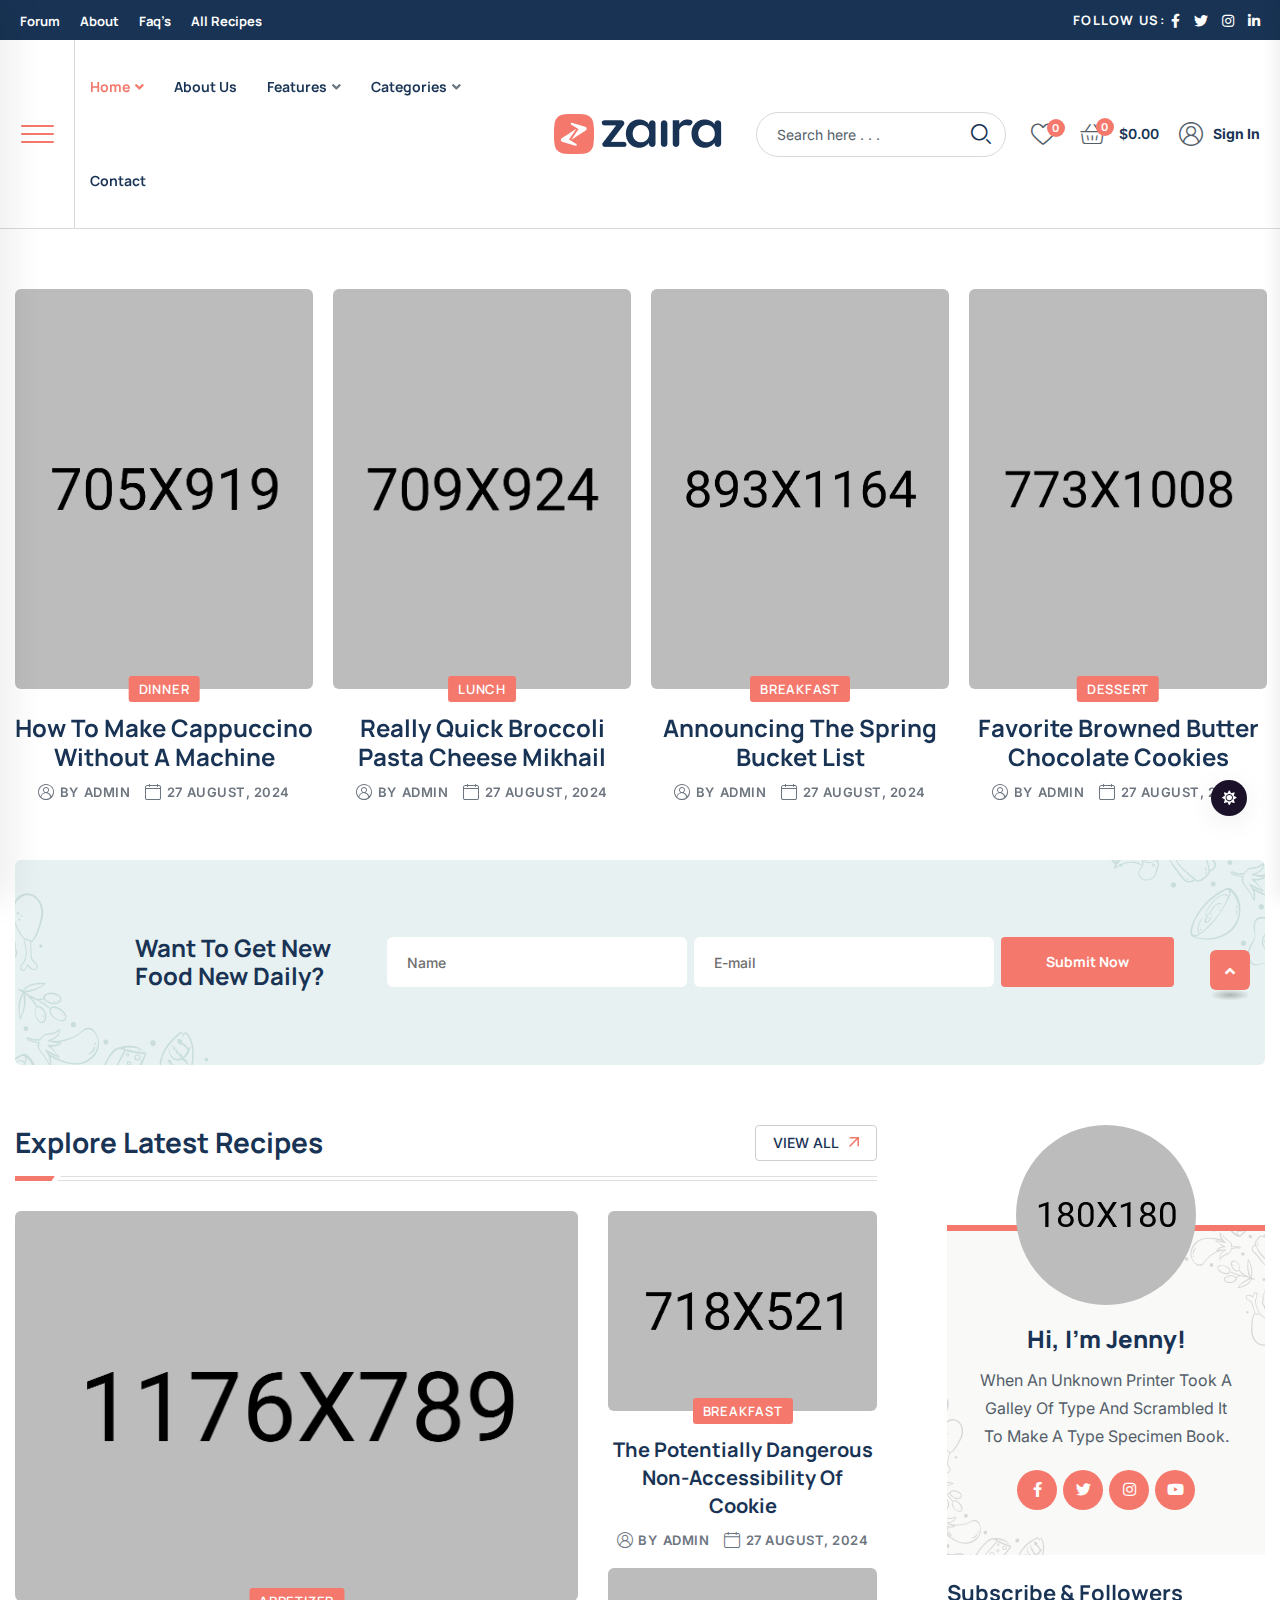
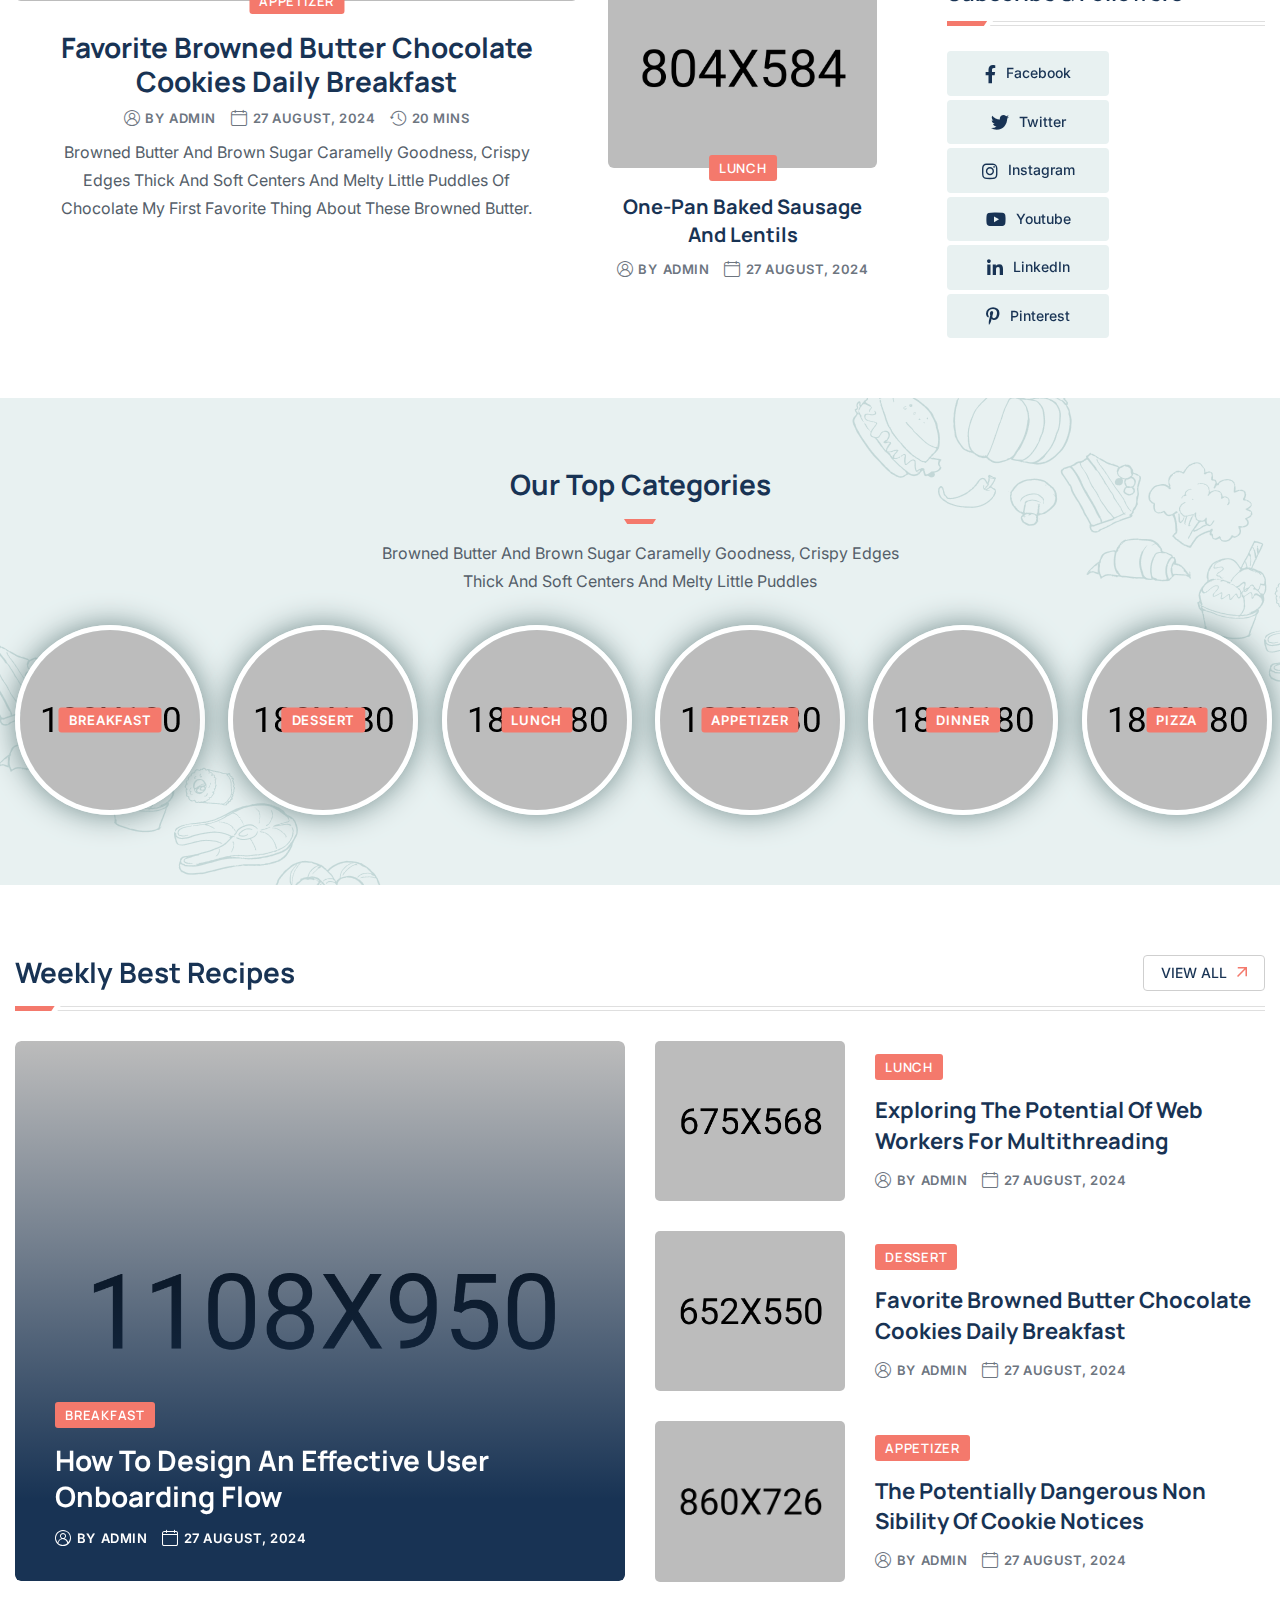
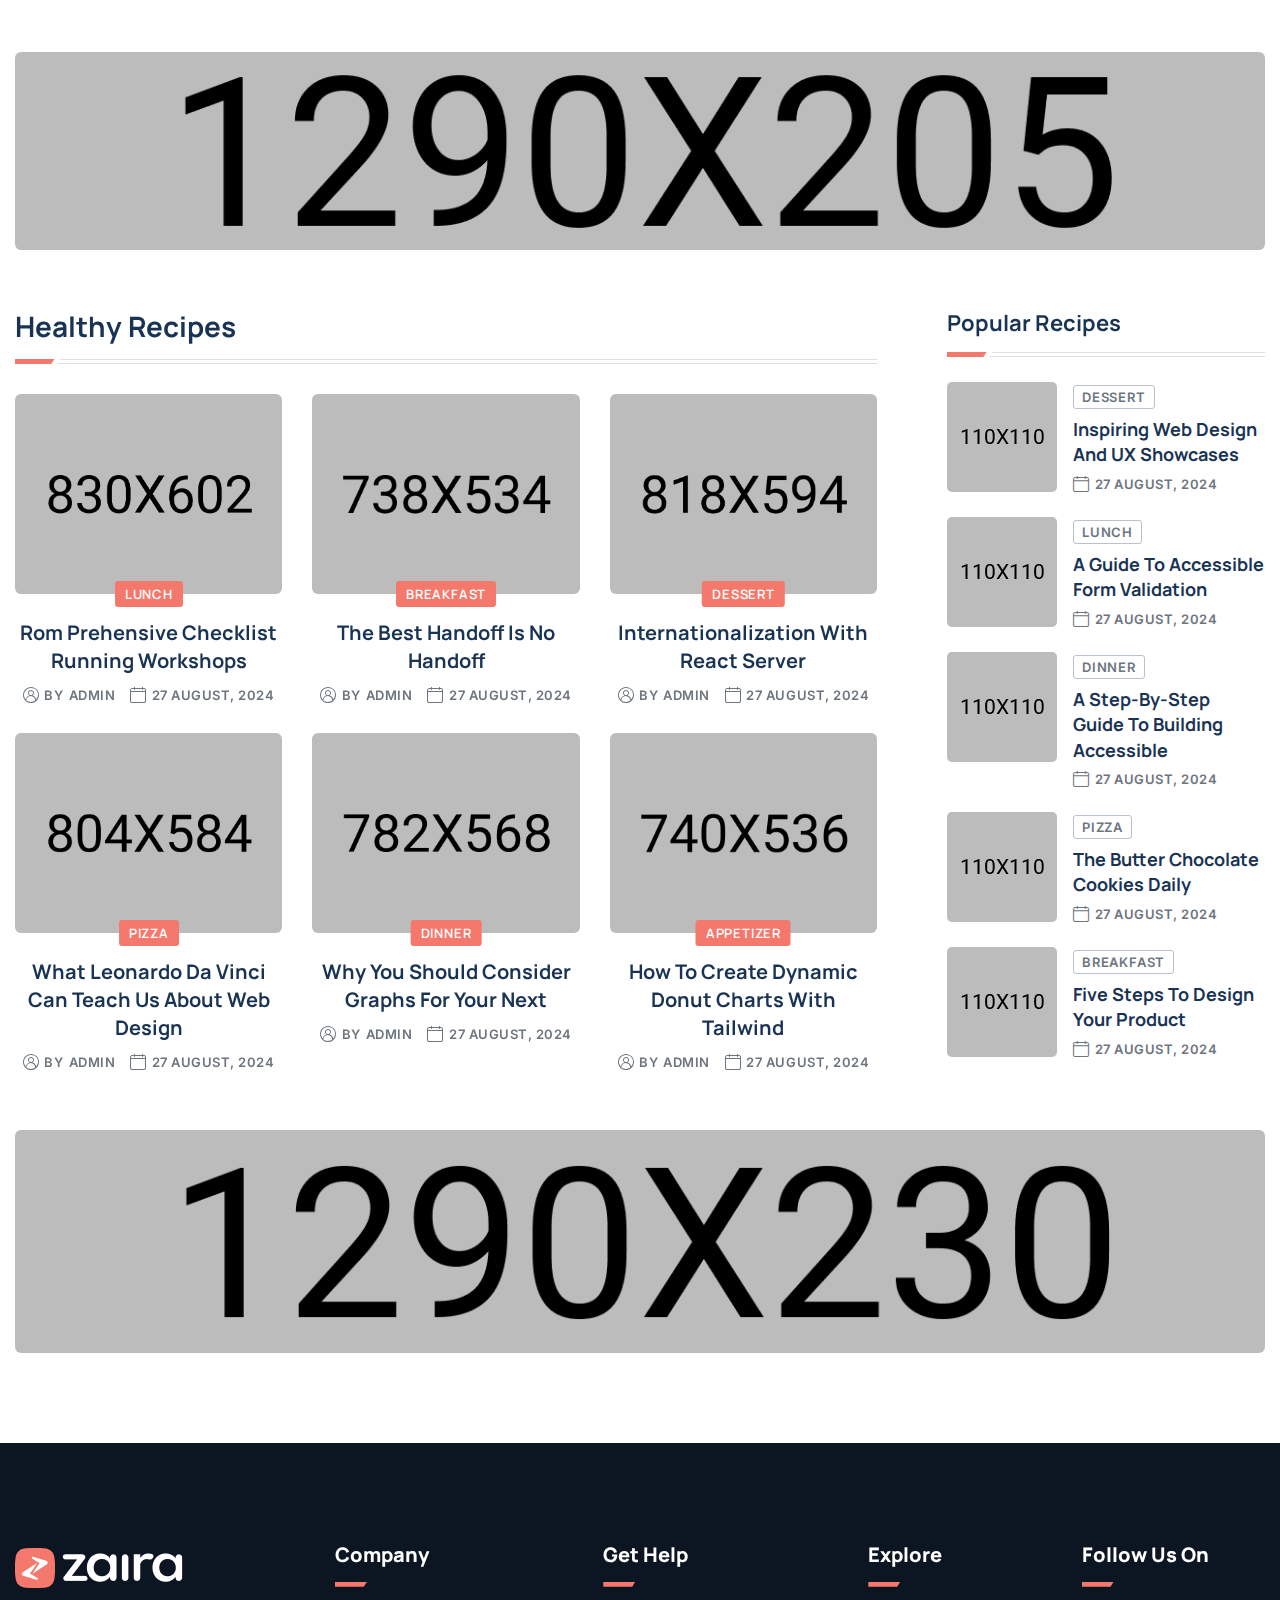
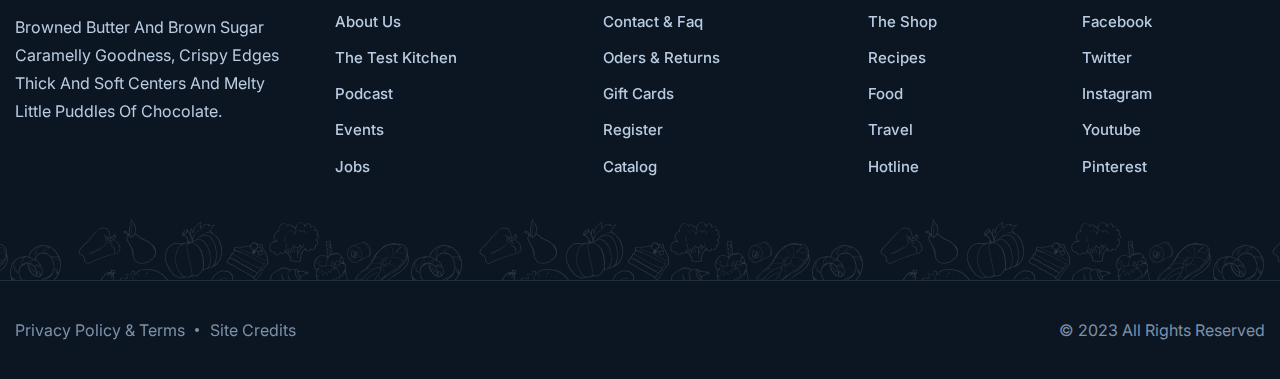
<file: index.html>
<!doctype html>
<html class="no-js" lang="en">
    <head>
        <meta charset="utf-8">
        <meta http-equiv="x-ua-compatible" content="ie=edge">
        <title>Zaira - News Magazine HTML Template</title>
        <meta name="description" content="Zaira - News Magazine HTML Template">
        <meta name="viewport" content="width=device-width, initial-scale=1">

		<link rel="shortcut icon" type="image/x-icon" href="assets/img/favicon.png">
        <!-- Place favicon.ico in the root directory -->

        <!-- CSS here -->
        <link rel="stylesheet" href="assets/css/bootstrap.min.css">
        <link rel="stylesheet" href="assets/css/animate.min.css">
        <link rel="stylesheet" href="assets/css/magnific-popup.css">
        <link rel="stylesheet" href="assets/css/fontawesome-all.min.css">
        <link rel="stylesheet" href="assets/css/flaticon.css">
        <link rel="stylesheet" href="assets/css/slick.css">
        <link rel="stylesheet" href="assets/css/swiper-bundle.css">
        <link rel="stylesheet" href="assets/css/default.css">
        <link rel="stylesheet" href="assets/css/style.css">
        <link rel="stylesheet" href="assets/css/responsive.css">
    </head>
    <body>

        <!-- preloader -->
        <div id="preloader">
            <div class="loader-inner">
                <div id="loader">
                    <h2 id="bg-loader">zaira <span>.</span></h2>
                    <h2 id="fg-loader">zaira <span>.</span></h2>
                </div>
            </div>
        </div>
        <!-- preloader-end -->

        <!-- Dark/Light-toggle -->
        <div class="darkmode-trigger">
            <label class="modeSwitch">
                <input type="checkbox">
                <span class="icon"></span>
            </label>
        </div>
        <!-- Dark/Light-toggle-end -->

		<!-- Scroll-top -->
        <button class="scroll-top scroll-to-target" data-target="html">
            <i class="fas fa-angle-up"></i>
        </button>
        <!-- Scroll-top-end-->

        <!-- header-area -->
        <header>
            <div id="header-fixed-height"></div>
            <div class="header-top-wrap">
                <div class="container-fluid p-0">
                    <div class="row align-items-center">
                        <div class="col-md-6">
                            <div class="header-top-menu">
                                <ul class="list-wrap">
                                    <li><a href="contact.html">Forum</a></li>
                                    <li><a href="about.html">About</a></li>
                                    <li><a href="contact.html">Faq’s</a></li>
                                    <li><a href="blog.html">All Recipes</a></li>
                                </ul>
                            </div>
                        </div>
                        <div class="col-md-6">
                            <div class="header-top-social">
                                <h5 class="title">Follow Us:</h5>
                                <ul class="list-wrap">
                                    <li><a href="javascript:void(0)"><i class="fab fa-facebook-f"></i></a></li>
                                    <li><a href="javascript:void(0)"><i class="fab fa-twitter"></i></a></li>
                                    <li><a href="javascript:void(0)"><i class="fab fa-instagram"></i></a></li>
                                    <li><a href="javascript:void(0)"><i class="fab fa-linkedin-in"></i></a></li>
                                </ul>
                            </div>
                        </div>
                    </div>
                </div>
            </div>
            <div id="sticky-header" class="menu-area">
                <div class="container-fluid p-0">
                    <div class="row g-0">
                        <div class="col-12">
                            <div class="menu-wrap">
                                <div class="row align-items-center g-0">
                                    <div class="col-xl-5">
                                        <div class="header-left-side">
                                            <div class="offcanvas-toggle">
                                                <a href="javascript:void(0)" class="menu-tigger">
                                                    <span></span>
                                                    <span></span>
                                                    <span></span>
                                                </a>
                                            </div>
                                            <div class="navbar-wrap main-menu d-none d-xl-flex">
                                                <ul class="navigation">
                                                    <li class="active menu-item-has-children"><a href="#">Home</a>
                                                        <ul class="sub-menu">
                                                            <li class="active"><a href="index.html">Home 01 - Default</a></li>
                                                            <li><a href="index-2.html">Home 02 - Gaming</a></li>
                                                            <li><a href="index-3.html">Home 03 - Technology</a></li>
                                                            <li><a href="index-4.html">Home 04 - Travel</a></li>
                                                            <li><a href="index-5.html">Home 05 - Crypto</a></li>
                                                            <li><a href="index-6.html">Home 06 - Newspaper</a></li>
                                                        </ul>
                                                    </li>
                                                    <li><a href="about.html">About Us</a></li>
                                                    <li class="menu-item-has-children"><a href="#">Features</a>
                                                        <ul class="sub-menu">
                                                            <li class="menu-item-has-children"><a href="#">Single Post Layout</a>
                                                                <ul class="sub-menu">
                                                                    <li><a href="blog-details.html">Single post 01</a></li>
                                                                    <li><a href="blog-details-two.html">Single post 02</a></li>
                                                                </ul>
                                                            </li>
                                                            <li><a href="author.html">Author Details</a></li>
                                                        </ul>
                                                    </li>
                                                    <li class="menu-item-has-children"><a href="#">Categories</a>
                                                        <ul class="sub-menu">
                                                            <li><a href="blog.html">Blog Default</a></li>
                                                            <li><a href="blog-2.html">Blog Layout 02</a></li>
                                                            <li><a href="blog-3.html">Blog Layout 03</a></li>
                                                        </ul>
                                                    </li>
                                                    <li><a href="contact.html">Contact</a></li>
                                                </ul>
                                            </div>
                                        </div>
                                    </div>
                                    <div class="col-xl-2 col-lg-3 col-md-4">
                                        <div class="logo text-center">
                                            <a href="index.html"><img src="assets/img/logo/logo.png" alt="Logo"></a>
                                        </div>
                                        <div class="logo d-none text-center">
                                            <a href="index.html"><img src="assets/img/logo/w_logo.png" alt="Logo"></a>
                                        </div>
                                    </div>
                                    <div class="col-xl-5 col-lg-9 col-md-8">
                                        <div class="header-right-side">
                                            <div class="header-search-wrap">
                                                <form action="#">
                                                    <input type="text" placeholder="Search here . . .">
                                                    <button type="submit"><i class="flaticon-search"></i></button>
                                                </form>
                                            </div>
                                            <div class="header-action d-none d-md-block">
                                                <ul class="list-wrap">
                                                    <li class="header-wishlist">
                                                        <a href="javascript:void(0)"><i class="flaticon-heart"></i><span>0</span></a>
                                                    </li>
                                                    <li class="header-cart">
                                                        <a href="javascript:void(0)"><i class="flaticon-basket"></i><span>0</span></a>
                                                        <strong>$0.00</strong>
                                                    </li>
                                                    <li class="header-sine-in">
                                                        <a href="contact.html"><i class="flaticon-user"></i>Sign In</a>
                                                    </li>
                                                </ul>
                                            </div>
                                        </div>
                                    </div>
                                </div>
                                <div class="mobile-nav-toggler"><i class="fas fa-bars"></i></div>
                            </div>

                            <!-- Mobile Menu  -->
                            <div class="mobile-menu">
                                <nav class="menu-box">
                                    <div class="close-btn"><i class="fas fa-times"></i></div>
                                    <div class="nav-logo">
                                        <a href="index.html"><img src="assets/img/logo/logo.png" alt="Logo"></a>
                                    </div>
                                    <div class="nav-logo d-none">
                                        <a href="index.html"><img src="assets/img/logo/w_logo.png" alt="Logo"></a>
                                    </div>
                                    <div class="mobile-search">
                                        <form action="#">
                                            <input type="text" placeholder="Search here...">
                                            <button><i class="flaticon-search"></i></button>
                                        </form>
                                    </div>
                                    <div class="menu-outer">
                                        <!--Here Menu Will Come Automatically Via Javascript / Same Menu as in Header-->
                                    </div>
                                    <div class="social-links">
                                        <ul class="clearfix list-wrap">
                                            <li><a href="javascript:void(0)"><i class="fab fa-facebook-f"></i></a></li>
                                            <li><a href="javascript:void(0)"><i class="fab fa-twitter"></i></a></li>
                                            <li><a href="javascript:void(0)"><i class="fab fa-instagram"></i></a></li>
                                            <li><a href="javascript:void(0)"><i class="fab fa-linkedin-in"></i></a></li>
                                            <li><a href="javascript:void(0)"><i class="fab fa-youtube"></i></a></li>
                                        </ul>
                                    </div>
                                </nav>
                            </div>
                            <div class="menu-backdrop"></div>
                            <!-- End Mobile Menu -->

                        </div>
                    </div>
                </div>
            </div>

            <!-- offCanvas-area -->
            <div class="offCanvas-wrap">
                <div class="offCanvas-body">
                    <div class="offCanvas-toggle">
                        <span></span>
                        <span></span>
                    </div>
                    <div class="offCanvas-content">
                        <div class="offCanvas-logo logo">
                            <a href="index.html" class="logo-dark"><img src="assets/img/logo/logo.png" alt="Logo"></a>
                            <a href="index.html" class="logo-light"><img src="assets/img/logo/w_logo.png" alt="Logo"></a>
                        </div>
                        <p>The argument in favor of using filler text goes something like this: If you use any real content in the Consulting Process anytime you reach.</p>
                        <ul class="offCanvas-instagram list-wrap">
                            <li><a href="assets/img/blog/hr_post01.jpg" class="popup-image"><img src="assets/img/blog/hr_post01.jpg" alt="img"></a></li>
                            <li><a href="assets/img/blog/hr_post02.jpg" class="popup-image"><img src="assets/img/blog/hr_post02.jpg" alt="img"></a></li>
                            <li><a href="assets/img/blog/hr_post03.jpg" class="popup-image"><img src="assets/img/blog/hr_post03.jpg" alt="img"></a></li>
                            <li><a href="assets/img/blog/hr_post04.jpg" class="popup-image"><img src="assets/img/blog/hr_post04.jpg" alt="img"></a></li>
                            <li><a href="assets/img/blog/hr_post05.jpg" class="popup-image"><img src="assets/img/blog/hr_post05.jpg" alt="img"></a></li>
                            <li><a href="assets/img/blog/hr_post06.jpg" class="popup-image"><img src="assets/img/blog/hr_post06.jpg" alt="img"></a></li>
                        </ul>
                    </div>
                    <div class="offCanvas-contact">
                        <h4 class="title">Get In Touch</h4>
                        <ul class="offCanvas-contact-list list-wrap">
                            <li><i class="fas fa-envelope-open"></i><a href="mailto:info@webmail.com">info@webmail.com</a></li>
                            <li><i class="fas fa-phone"></i><a href="tel:88899988877">888 999 888 77</a></li>
                            <li><i class="fas fa-map-marker-alt"></i> 12/A, New Booston, NYC</li>
                        </ul>
                        <ul class="offCanvas-social list-wrap">
                            <li><a href="javascript:void(0)"><i class="fab fa-facebook-f"></i></a></li>
                            <li><a href="javascript:void(0)"><i class="fab fa-twitter"></i></a></li>
                            <li><a href="javascript:void(0)"><i class="fab fa-linkedin-in"></i></a></li>
                            <li><a href="javascript:void(0)"><i class="fab fa-youtube"></i></a></li>
                        </ul>
                    </div>
                </div>
            </div>
            <div class="offCanvas-overlay"></div>
            <!-- offCanvas-area-end -->
        </header>
        <!-- header-area-end -->


        <!-- main-area -->
        <main>

            <!-- featured-post-area -->
            <section class="featured-post-area pt-60 pb-30">
                <div class="container">
                    <div class="featured-post-wrap">
                        <div class="row featured-post-active">
                            <div class="col-lg-3">
                                <div class="featured-post-item">
                                    <div class="featured-post-thumb">
                                        <a href="blog-details.html"><img src="assets/img/blog/featured_post01.jpg" alt=""></a>
                                    </div>
                                    <div class="featured-post-content">
                                        <a href="blog.html" class="post-tag">Dinner</a>
                                        <h2 class="post-title"><a href="blog-details.html">How to Make Cappuccino without a Machine</a></h2>
                                        <div class="blog-post-meta">
                                            <ul class="list-wrap">
                                                <li><i class="flaticon-user"></i>by<a href="author.html">Admin</a></li>
                                                <li><i class="flaticon-calendar"></i>27 August, 2024</li>
                                            </ul>
                                        </div>
                                    </div>
                                </div>
                            </div>
                            <div class="col-lg-3">
                                <div class="featured-post-item">
                                    <div class="featured-post-thumb">
                                        <a href="blog-details.html"><img src="assets/img/blog/featured_post02.jpg" alt=""></a>
                                    </div>
                                    <div class="featured-post-content">
                                        <a href="blog.html" class="post-tag">Lunch</a>
                                        <h2 class="post-title"><a href="blog-details.html">Really quick broccoli pasta
                                        Cheese Mikhail</a></h2>
                                        <div class="blog-post-meta">
                                            <ul class="list-wrap">
                                                <li><i class="flaticon-user"></i>by<a href="author.html">Admin</a></li>
                                                <li><i class="flaticon-calendar"></i>27 August, 2024</li>
                                            </ul>
                                        </div>
                                    </div>
                                </div>
                            </div>
                            <div class="col-lg-3">
                                <div class="featured-post-item">
                                    <div class="featured-post-thumb">
                                        <a href="blog-details.html"><img src="assets/img/blog/featured_post03.jpg" alt=""></a>
                                    </div>
                                    <div class="featured-post-content">
                                        <a href="blog.html" class="post-tag">Breakfast</a>
                                        <h2 class="post-title"><a href="blog-details.html">Announcing the Spring
                                        Bucket List</a></h2>
                                        <div class="blog-post-meta">
                                            <ul class="list-wrap">
                                                <li><i class="flaticon-user"></i>by<a href="author.html">Admin</a></li>
                                                <li><i class="flaticon-calendar"></i>27 August, 2024</li>
                                            </ul>
                                        </div>
                                    </div>
                                </div>
                            </div>
                            <div class="col-lg-3">
                                <div class="featured-post-item">
                                    <div class="featured-post-thumb">
                                        <a href="blog-details.html"><img src="assets/img/blog/featured_post04.jpg" alt=""></a>
                                    </div>
                                    <div class="featured-post-content">
                                        <a href="blog.html" class="post-tag">Dessert</a>
                                        <h2 class="post-title"><a href="blog-details.html">Favorite Browned Butter
                                        Chocolate Cookies</a></h2>
                                        <div class="blog-post-meta">
                                            <ul class="list-wrap">
                                                <li><i class="flaticon-user"></i>by<a href="author.html">Admin</a></li>
                                                <li><i class="flaticon-calendar"></i>27 August, 2024</li>
                                            </ul>
                                        </div>
                                    </div>
                                </div>
                            </div>
                            <div class="col-lg-3">
                                <div class="featured-post-item">
                                    <div class="featured-post-thumb">
                                        <a href="blog-details.html"><img src="assets/img/blog/featured_post02.jpg" alt=""></a>
                                    </div>
                                    <div class="featured-post-content">
                                        <a href="blog.html" class="post-tag">Lunch</a>
                                        <h2 class="post-title"><a href="blog-details.html">Really quick broccoli pasta Cheese Mikhail</a></h2>
                                        <div class="blog-post-meta">
                                            <ul class="list-wrap">
                                                <li><i class="flaticon-user"></i>by<a href="author.html">Admin</a></li>
                                                <li><i class="flaticon-calendar"></i>27 August, 2024</li>
                                            </ul>
                                        </div>
                                    </div>
                                </div>
                            </div>
                        </div>
                    </div>
                </div>
            </section>
            <!-- featured-post-area-end -->

            <!-- newsletter-area -->
            <section class="newsletter-area">
                <div class="container">
                    <div class="row">
                        <div class="col-lg-12">
                            <div class="newsletter-wrap">
                                <div class="newsletter-content">
                                    <h2 class="title">Want to Get New Food New Daily?</h2>
                                </div>
                                <div class="newsletter-form">
                                    <form action="#">
                                        <div class="form-grp">
                                            <input type="text" placeholder="Name">
                                        </div>
                                        <div class="form-grp">
                                            <input type="email" placeholder="E-mail">
                                        </div>
                                        <button type="submit" class="btn">Submit Now</button>
                                    </form>
                                </div>
                                <div class="newsletter-shape-wrap">
                                    <img src="assets/img/images/newsletter_shape01.png" alt="">
                                    <img src="assets/img/images/newsletter_shape02.png" alt="">
                                </div>
                            </div>
                        </div>
                    </div>
                </div>
            </section>
            <!-- newsletter-area-end -->

            <!-- latest-post-area -->
            <section class="latest-post-area pt-60 pb-60">
                <div class="container">
                    <div class="latest-post-inner-wrap">
                        <div class="row">
                            <div class="col-70">
                                <div class="section-title-wrap mb-30">
                                    <div class="section-title">
                                        <h2 class="title">Explore Latest Recipes</h2>
                                    </div>
                                    <div class="view-all-btn">
                                        <a href="blog.html" class="link-btn">View All
                                            <span class="svg-icon">
                                                <svg xmlns="http://www.w3.org/2000/svg" viewBox="0 0 10 10" fill="none">
                                                    <path d="M1.07692 10L0 8.92308L7.38462 1.53846H0.769231V0H10V9.23077H8.46154V2.61538L1.07692 10Z" fill="currentColor" />
                                                    <path d="M1.07692 10L0 8.92308L7.38462 1.53846H0.769231V0H10V9.23077H8.46154V2.61538L1.07692 10Z" fill="currentColor" />
                                                </svg>
                                            </span>
                                        </a>
                                    </div>
                                    <div class="section-title-line"></div>
                                </div>
                                <div class="latest-post-item-wrap">
                                    <div class="row">
                                        <div class="col-66">
                                            <div class="featured-post-item latest-post-item big-post">
                                                <div class="featured-post-thumb">
                                                    <a href="blog-details.html"><img src="assets/img/blog/latest_post01.jpg" alt=""></a>
                                                </div>
                                                <div class="featured-post-content">
                                                    <a href="blog.html" class="post-tag">Appetizer</a>
                                                    <h2 class="post-title bold-underline"><a href="blog-details.html">Favorite Browned Butter Chocolate <br> Cookies Daily Breakfast</a></h2>
                                                    <div class="blog-post-meta">
                                                        <ul class="list-wrap">
                                                            <li><i class="flaticon-user"></i>by<a href="author.html">Admin</a></li>
                                                            <li><i class="flaticon-calendar"></i>27 August, 2024</li>
                                                            <li><i class="flaticon-history"></i>20 Mins</li>
                                                        </ul>
                                                    </div>
                                                    <p>Browned butter and brown sugar caramelly goodness, crispy edges thick and soft centers and melty little puddles of chocolate My first favorite thing about these browned butter.</p>
                                                </div>
                                            </div>
                                        </div>
                                        <div class="col-34">
                                            <div class="latest-post-wrap">
                                                <div class="featured-post-item latest-post-item small-post">
                                                    <div class="featured-post-thumb">
                                                        <a href="blog-details.html"><img src="assets/img/blog/latest_post02.jpg" alt=""></a>
                                                    </div>
                                                    <div class="featured-post-content">
                                                        <a href="blog.html" class="post-tag">Breakfast</a>
                                                        <h2 class="post-title"><a href="blog-details.html">The Potentially Dangerous Non-Accessibility Of Cookie</a>
                                                        </h2>
                                                        <div class="blog-post-meta">
                                                            <ul class="list-wrap">
                                                                <li><i class="flaticon-user"></i>by<a href="author.html">Admin</a></li>
                                                                <li><i class="flaticon-calendar"></i>27 August, 2024</li>
                                                            </ul>
                                                        </div>
                                                    </div>
                                                </div>
                                                <div class="featured-post-item latest-post-item small-post">
                                                    <div class="featured-post-thumb">
                                                        <a href="blog-details.html"><img src="assets/img/blog/latest_post03.jpg" alt=""></a>
                                                    </div>
                                                    <div class="featured-post-content">
                                                        <a href="blog.html" class="post-tag">Lunch</a>
                                                        <h2 class="post-title"><a href="blog-details.html">One-pan baked sausage
                                                                and lentils</a></h2>
                                                        <div class="blog-post-meta">
                                                            <ul class="list-wrap">
                                                                <li><i class="flaticon-user"></i>by<a href="author.html">Admin</a></li>
                                                                <li><i class="flaticon-calendar"></i>27 August, 2024</li>
                                                            </ul>
                                                        </div>
                                                    </div>
                                                </div>
                                            </div>
                                        </div>
                                    </div>
                                </div>
                            </div>
                            <div class="col-30">
                                <div class="sidebar-wrap">
                                    <div class="sidebar-widget">
                                        <div class="sidebar-avatar">
                                            <div class="sidebar-avatar-thumb">
                                                <img src="assets/img/images/avatar_img.png" alt="">
                                            </div>
                                            <div class="sidebar-avatar-content">
                                                <h2 class="title">Hi, I’m Jenny!</h2>
                                                <p>when an unknown printer took a galley of type and scrambled it to make a type specimen book.</p>
                                                <div class="avatar-social">
                                                    <ul class="list-wrap">
                                                        <li><a href="#"><i class="fab fa-facebook-f"></i></a></li>
                                                        <li><a href="#"><i class="fab fa-twitter"></i></a></li>
                                                        <li><a href="#"><i class="fab fa-instagram"></i></a></li>
                                                        <li><a href="#"><i class="fab fa-youtube"></i></a></li>
                                                    </ul>
                                                </div>
                                            </div>
                                            <div class="sidebar-avatar-shape">
                                                <img src="assets/img/images/avatar_shape01.png" alt="">
                                                <img src="assets/img/images/avatar_shape02.png" alt="">
                                            </div>
                                        </div>
                                    </div>
                                    <div class="sidebar-widget">
                                        <div class="widget-title mb-25">
                                            <h2 class="title">Subscribe & Followers</h2>
                                            <div class="section-title-line"></div>
                                        </div>
                                        <div class="sidebar-social-wrap">
                                            <ul class="list-wrap">
                                                <li><a href="#"><i class="fab fa-facebook-f"></i>facebook</a></li>
                                                <li><a href="#"><i class="fab fa-twitter"></i>twitter</a></li>
                                                <li><a href="#"><i class="fab fa-instagram"></i>instagram</a></li>
                                                <li><a href="#"><i class="fab fa-youtube"></i>youtube</a></li>
                                                <li><a href="#"><i class="fab fa-linkedin-in"></i>LinkedIn</a></li>
                                                <li><a href="#"><i class="fab fa-pinterest-p"></i>Pinterest</a></li>
                                            </ul>
                                        </div>
                                    </div>
                                </div>
                            </div>
                        </div>
                    </div>
                </div>
            </section>
            <!-- latest-post-area-end -->

            <!-- categories-area -->
            <section class="categories-area">
                <div class="container">
                    <div class="row justify-content-center">
                        <div class="col-lg-6">
                            <div class="section-title section-title-two text-center mb-30">
                                <h2 class="title">Our Top Categories</h2>
                                <p>Browned butter and brown sugar caramelly goodness, crispy edges thick and soft centers and melty little puddles</p>
                            </div>
                        </div>
                    </div>
                    <div class="categories-item-wrap">
                        <div class="row justify-content-center">
                            <div class="col-lg-2 col-md-4 col-6">
                                <div class="categories-item">
                                    <div class="categories-img">
                                        <a href="blog.html"><img src="assets/img/images/categories_img01.png" alt=""></a>
                                    </div>
                                    <div class="categories-content">
                                        <a href="blog.html">Breakfast</a>
                                    </div>
                                </div>
                            </div>
                            <div class="col-lg-2 col-md-4 col-6">
                                <div class="categories-item">
                                    <div class="categories-img">
                                        <a href="blog.html"><img src="assets/img/images/categories_img02.png" alt=""></a>
                                    </div>
                                    <div class="categories-content">
                                        <a href="blog.html">Dessert</a>
                                    </div>
                                </div>
                            </div>
                            <div class="col-lg-2 col-md-4 col-6">
                                <div class="categories-item">
                                    <div class="categories-img">
                                        <a href="blog.html"><img src="assets/img/images/categories_img03.png" alt=""></a>
                                    </div>
                                    <div class="categories-content">
                                        <a href="blog.html">Lunch</a>
                                    </div>
                                </div>
                            </div>
                            <div class="col-lg-2 col-md-4 col-6">
                                <div class="categories-item">
                                    <div class="categories-img">
                                        <a href="blog.html"><img src="assets/img/images/categories_img04.png" alt=""></a>
                                    </div>
                                    <div class="categories-content">
                                        <a href="blog.html">Appetizer</a>
                                    </div>
                                </div>
                            </div>
                            <div class="col-lg-2 col-md-4 col-6">
                                <div class="categories-item">
                                    <div class="categories-img">
                                        <a href="blog.html"><img src="assets/img/images/categories_img05.png" alt=""></a>
                                    </div>
                                    <div class="categories-content">
                                        <a href="blog.html">Dinner</a>
                                    </div>
                                </div>
                            </div>
                            <div class="col-lg-2 col-md-4 col-6">
                                <div class="categories-item">
                                    <div class="categories-img">
                                        <a href="blog.html"><img src="assets/img/images/categories_img06.png" alt=""></a>
                                    </div>
                                    <div class="categories-content">
                                        <a href="blog.html">Pizza</a>
                                    </div>
                                </div>
                            </div>
                        </div>
                    </div>
                </div>
                <div class="categories-shape-wrap">
                    <img src="assets/img/images/categories_shape01.png" alt="">
                    <img src="assets/img/images/categories_shape02.png" alt="">
                </div>
            </section>
            <!-- categories-area-end -->

            <!-- recipe-area -->
            <section class="recipe-area pt-70 pb-40">
                <div class="container">
                    <div class="row">
                        <div class="col-lg-12">
                            <div class="section-title-wrap mb-30">
                                <div class="section-title">
                                    <h2 class="title">Weekly Best Recipes</h2>
                                </div>
                                <div class="view-all-btn">
                                    <a href="blog.html" class="link-btn">View All
                                        <span class="svg-icon">
                                            <svg xmlns="http://www.w3.org/2000/svg" viewBox="0 0 10 10" fill="none">
                                                <path d="M1.07692 10L0 8.92308L7.38462 1.53846H0.769231V0H10V9.23077H8.46154V2.61538L1.07692 10Z" fill="currentColor" />
                                                <path d="M1.07692 10L0 8.92308L7.38462 1.53846H0.769231V0H10V9.23077H8.46154V2.61538L1.07692 10Z" fill="currentColor" />
                                            </svg>
                                        </span>
                                    </a>
                                </div>
                                <div class="section-title-line"></div>
                            </div>
                        </div>
                    </div>
                    <div class="row">
                        <div class="col-xl-6">
                            <div class="ta-overlay-post">
                                <div class="overlay-post-thumb">
                                    <a href="blog-details.html"><img src="assets/img/blog/recipe_img01.jpg" alt=""></a>
                                </div>
                                <div class="overlay-post-content">
                                    <a href="blog.html" class="post-tag">Breakfast</a>
                                    <h2 class="post-title"><a href="blog-details.html">How To Design An Effective User Onboarding Flow</a></h2>
                                    <div class="blog-post-meta">
                                        <ul class="list-wrap">
                                            <li><i class="flaticon-user"></i>by<a href="author.html">Admin</a></li>
                                            <li><i class="flaticon-calendar"></i>27 August, 2024</li>
                                        </ul>
                                    </div>
                                </div>
                            </div>
                        </div>
                        <div class="col-xl-6">
                            <div class="ta-horizontal-post">
                                <div class="horizontal-post-thumb">
                                    <a href="blog-details.html"><img src="assets/img/blog/recipe_img02.jpg" alt=""></a>
                                </div>
                                <div class="horizontal-post-content">
                                    <a href="blog.html" class="post-tag">Lunch</a>
                                    <h2 class="post-title"><a href="blog-details.html">Exploring The Potential Of Web Workers For Multithreading</a></h2>
                                    <div class="blog-post-meta">
                                        <ul class="list-wrap">
                                            <li><i class="flaticon-user"></i>by<a href="author.html">Admin</a></li>
                                            <li><i class="flaticon-calendar"></i>27 August, 2024</li>
                                        </ul>
                                    </div>
                                </div>
                            </div>
                            <div class="ta-horizontal-post">
                                <div class="horizontal-post-thumb">
                                    <a href="blog-details.html"><img src="assets/img/blog/recipe_img03.jpg" alt=""></a>
                                </div>
                                <div class="horizontal-post-content">
                                    <a href="blog.html" class="post-tag">Dessert</a>
                                    <h2 class="post-title"><a href="blog-details.html">Favorite Browned Butter Chocolate
                                    Cookies Daily Breakfast</a></h2>
                                    <div class="blog-post-meta">
                                        <ul class="list-wrap">
                                            <li><i class="flaticon-user"></i>by<a href="author.html">Admin</a></li>
                                            <li><i class="flaticon-calendar"></i>27 August, 2024</li>
                                        </ul>
                                    </div>
                                </div>
                            </div>
                            <div class="ta-horizontal-post">
                                <div class="horizontal-post-thumb">
                                    <a href="blog-details.html"><img src="assets/img/blog/recipe_img04.jpg" alt=""></a>
                                </div>
                                <div class="horizontal-post-content">
                                    <a href="blog.html" class="post-tag">Appetizer</a>
                                    <h2 class="post-title"><a href="blog-details.html">The Potentially Dangerous Non sibility Of Cookie Notices</a></h2>
                                    <div class="blog-post-meta">
                                        <ul class="list-wrap">
                                            <li><i class="flaticon-user"></i>by<a href="author.html">Admin</a></li>
                                            <li><i class="flaticon-calendar"></i>27 August, 2024</li>
                                        </ul>
                                    </div>
                                </div>
                            </div>
                        </div>
                    </div>
                </div>
            </section>
            <!-- recipe-area-end -->

            <!-- ad-banner-area -->
            <div class="ad-banner-area">
                <div class="container">
                    <div class="ad-banner-img">
                        <a href="#">
                            <img src="assets/img/images/ad_banner01.jpg" alt="">
                        </a>
                    </div>
                </div>
            </div>
            <!-- ad-banner-area-end -->

            <!-- healthy-area -->
            <section class="healthy-area pt-60 pb-30">
                <div class="container">
                    <div class="healthy-inner-wrap">
                        <div class="row">
                            <div class="col-70">
                                <div class="section-title-wrap mb-30">
                                    <div class="section-title">
                                        <h2 class="title">Healthy Recipes</h2>
                                    </div>
                                    <div class="section-title-line"></div>
                                </div>
                                <div class="row">
                                    <div class="col-lg-4 col-md-6 col-sm-6">
                                        <div class="featured-post-item healthy-post">
                                            <div class="featured-post-thumb">
                                                <a href="blog-details.html"><img src="assets/img/blog/hr_post01.jpg" alt=""></a>
                                            </div>
                                            <div class="featured-post-content">
                                                <a href="blog.html" class="post-tag">Lunch</a>
                                                <h2 class="post-title"><a href="blog-details.html">Rom prehensive Checklist
                                                Running Workshops</a></h2>
                                                <div class="blog-post-meta">
                                                    <ul class="list-wrap">
                                                        <li><i class="flaticon-user"></i>by<a href="author.html">Admin</a></li>
                                                        <li><i class="flaticon-calendar"></i>27 August, 2024</li>
                                                    </ul>
                                                </div>
                                            </div>
                                        </div>
                                    </div>
                                    <div class="col-lg-4 col-md-6 col-sm-6">
                                        <div class="featured-post-item healthy-post">
                                            <div class="featured-post-thumb">
                                                <a href="blog-details.html"><img src="assets/img/blog/hr_post02.jpg" alt=""></a>
                                            </div>
                                            <div class="featured-post-content">
                                                <a href="blog.html" class="post-tag">Breakfast</a>
                                                <h2 class="post-title"><a href="blog-details.html">The Best Handoff Is No
                                                Handoff</a></h2>
                                                <div class="blog-post-meta">
                                                    <ul class="list-wrap">
                                                        <li><i class="flaticon-user"></i>by<a href="author.html">Admin</a></li>
                                                        <li><i class="flaticon-calendar"></i>27 August, 2024</li>
                                                    </ul>
                                                </div>
                                            </div>
                                        </div>
                                    </div>
                                    <div class="col-lg-4 col-md-6 col-sm-6">
                                        <div class="featured-post-item healthy-post">
                                            <div class="featured-post-thumb">
                                                <a href="blog-details.html"><img src="assets/img/blog/hr_post03.jpg" alt=""></a>
                                            </div>
                                            <div class="featured-post-content">
                                                <a href="blog.html" class="post-tag">Dessert</a>
                                                <h2 class="post-title"><a href="blog-details.html">Internationalization
                                                With React Server</a></h2>
                                                <div class="blog-post-meta">
                                                    <ul class="list-wrap">
                                                        <li><i class="flaticon-user"></i>by<a href="author.html">Admin</a></li>
                                                        <li><i class="flaticon-calendar"></i>27 August, 2024</li>
                                                    </ul>
                                                </div>
                                            </div>
                                        </div>
                                    </div>
                                    <div class="col-lg-4 col-md-6 col-sm-6">
                                        <div class="featured-post-item healthy-post">
                                            <div class="featured-post-thumb">
                                                <a href="blog-details.html"><img src="assets/img/blog/hr_post04.jpg" alt=""></a>
                                            </div>
                                            <div class="featured-post-content">
                                                <a href="blog.html" class="post-tag">Pizza</a>
                                                <h2 class="post-title"><a href="blog-details.html">What Leonardo Da Vinci Can
                                                Teach Us About Web Design</a></h2>
                                                <div class="blog-post-meta">
                                                    <ul class="list-wrap">
                                                        <li><i class="flaticon-user"></i>by<a href="author.html">Admin</a></li>
                                                        <li><i class="flaticon-calendar"></i>27 August, 2024</li>
                                                    </ul>
                                                </div>
                                            </div>
                                        </div>
                                    </div>
                                    <div class="col-lg-4 col-md-6 col-sm-6">
                                        <div class="featured-post-item healthy-post">
                                            <div class="featured-post-thumb">
                                                <a href="blog-details.html"><img src="assets/img/blog/hr_post05.jpg" alt=""></a>
                                            </div>
                                            <div class="featured-post-content">
                                                <a href="blog.html" class="post-tag">Dinner</a>
                                                <h2 class="post-title"><a href="blog-details.html">Why You Should Consider
                                                Graphs For Your Next</a></h2>
                                                <div class="blog-post-meta">
                                                    <ul class="list-wrap">
                                                        <li><i class="flaticon-user"></i>by<a href="author.html">Admin</a></li>
                                                        <li><i class="flaticon-calendar"></i>27 August, 2024</li>
                                                    </ul>
                                                </div>
                                            </div>
                                        </div>
                                    </div>
                                    <div class="col-lg-4 col-md-6 col-sm-6">
                                        <div class="featured-post-item healthy-post">
                                            <div class="featured-post-thumb">
                                                <a href="blog-details.html"><img src="assets/img/blog/hr_post06.jpg" alt=""></a>
                                            </div>
                                            <div class="featured-post-content">
                                                <a href="blog.html" class="post-tag">Appetizer</a>
                                                <h2 class="post-title"><a href="blog-details.html">How To Create Dynamic
                                                Donut Charts With Tailwind</a></h2>
                                                <div class="blog-post-meta">
                                                    <ul class="list-wrap">
                                                        <li><i class="flaticon-user"></i>by<a href="author.html">Admin</a></li>
                                                        <li><i class="flaticon-calendar"></i>27 August, 2024</li>
                                                    </ul>
                                                </div>
                                            </div>
                                        </div>
                                    </div>
                                </div>
                            </div>
                            <div class="col-30">
                                <div class="sidebar-wrap no-sticky">
                                    <div class="sidebar-widget">
                                        <div class="widget-title mb-25">
                                            <h2 class="title">Popular Recipes</h2>
                                            <div class="section-title-line"></div>
                                        </div>
                                        <div class="popular-post-wrap">
                                            <div class="popular-post">
                                                <div class="thumb">
                                                    <a href="blog-details.html"><img src="assets/img/blog/popular_post01.jpg" alt=""></a>
                                                </div>
                                                <div class="content">
                                                    <a href="blog.html" class="post-tag-two">Dessert</a>
                                                    <h2 class="post-title"><a href="blog-details.html">Inspiring Web Design And UX Showcases</a></h2>
                                                    <div class="blog-post-meta">
                                                        <ul class="list-wrap">
                                                            <li><i class="flaticon-calendar"></i>27 August, 2024</li>
                                                        </ul>
                                                    </div>
                                                </div>
                                            </div>
                                            <div class="popular-post">
                                                <div class="thumb">
                                                    <a href="blog-details.html"><img src="assets/img/blog/popular_post02.jpg" alt=""></a>
                                                </div>
                                                <div class="content">
                                                    <a href="blog.html" class="post-tag-two">Lunch</a>
                                                    <h2 class="post-title"><a href="blog-details.html">A Guide To Accessible Form Validation</a></h2>
                                                    <div class="blog-post-meta">
                                                        <ul class="list-wrap">
                                                            <li><i class="flaticon-calendar"></i>27 August, 2024</li>
                                                        </ul>
                                                    </div>
                                                </div>
                                            </div>
                                            <div class="popular-post">
                                                <div class="thumb">
                                                    <a href="blog-details.html"><img src="assets/img/blog/popular_post03.jpg" alt=""></a>
                                                </div>
                                                <div class="content">
                                                    <a href="blog.html" class="post-tag-two">Dinner</a>
                                                    <h2 class="post-title"><a href="blog-details.html">A Step-By-Step Guide To Building Accessible</a></h2>
                                                    <div class="blog-post-meta">
                                                        <ul class="list-wrap">
                                                            <li><i class="flaticon-calendar"></i>27 August, 2024</li>
                                                        </ul>
                                                    </div>
                                                </div>
                                            </div>
                                            <div class="popular-post">
                                                <div class="thumb">
                                                    <a href="blog-details.html"><img src="assets/img/blog/popular_post04.jpg" alt=""></a>
                                                </div>
                                                <div class="content">
                                                    <a href="blog.html" class="post-tag-two">Pizza</a>
                                                    <h2 class="post-title"><a href="blog-details.html">The Butter Chocolate
                                                    Cookies Daily</a></h2>
                                                    <div class="blog-post-meta">
                                                        <ul class="list-wrap">
                                                            <li><i class="flaticon-calendar"></i>27 August, 2024</li>
                                                        </ul>
                                                    </div>
                                                </div>
                                            </div>
                                            <div class="popular-post">
                                                <div class="thumb">
                                                    <a href="blog-details.html"><img src="assets/img/blog/popular_post05.jpg" alt=""></a>
                                                </div>
                                                <div class="content">
                                                    <a href="blog.html" class="post-tag-two">Breakfast</a>
                                                    <h2 class="post-title"><a href="blog-details.html">Five Steps To Design Your Product</a></h2>
                                                    <div class="blog-post-meta">
                                                        <ul class="list-wrap">
                                                            <li><i class="flaticon-calendar"></i>27 August, 2024</li>
                                                        </ul>
                                                    </div>
                                                </div>
                                            </div>
                                        </div>
                                    </div>
                                </div>
                            </div>
                        </div>
                    </div>
                </div>
            </section>
            <!-- healthy-area-end -->

            <!-- ad-banner-area -->
            <div class="ad-banner-area pb-90">
                <div class="container">
                    <div class="ad-banner-img">
                        <a href="#">
                            <img src="assets/img/images/ad_banner02.jpg" alt="">
                        </a>
                    </div>
                </div>
            </div>
            <!-- ad-banner-area-end -->

        </main>
        <!-- main-area-end -->

        <!-- footer-area -->
        <footer>
            <div class="footer-area">
                <div class="footer-top">
                    <div class="container">
                        <div class="row">
                            <div class="col-lg-3 col-md-7">
                                <div class="footer-widget">
                                    <div class="fw-logo">
                                        <a href="index.html"><img src="assets/img/logo/w_logo.png" alt=""></a>
                                    </div>
                                    <div class="footer-content">
                                        <p>Browned butter and brown sugar caramelly goodness, crispy edges thick and soft centers and melty little puddles of chocolate.</p>
                                    </div>
                                </div>
                            </div>
                            <div class="col-lg-2 col-md-5 col-sm-6">
                                <div class="footer-widget">
                                    <h4 class="fw-title">Company</h4>
                                    <div class="footer-link-wrap">
                                        <ul class="list-wrap">
                                            <li><a href="about.html">About Us</a></li>
                                            <li><a href="contact.html">The Test Kitchen</a></li>
                                            <li><a href="contact.html">Podcast</a></li>
                                            <li><a href="contact.html">Events</a></li>
                                            <li><a href="contact.html">Jobs</a></li>
                                        </ul>
                                    </div>
                                </div>
                            </div>
                            <div class="col-lg-3 col-md-4 col-sm-6">
                                <div class="footer-widget">
                                    <h4 class="fw-title">Get Help</h4>
                                    <div class="footer-link-wrap">
                                        <ul class="list-wrap">
                                            <li><a href="contact.html">Contact & Faq</a></li>
                                            <li><a href="contact.html">Oders & Returns</a></li>
                                            <li><a href="contact.html">Gift Cards</a></li>
                                            <li><a href="contact.html">Register</a></li>
                                            <li><a href="contact.html">Catalog</a></li>
                                        </ul>
                                    </div>
                                </div>
                            </div>
                            <div class="col-lg-2 col-md-4 col-sm-6">
                                <div class="footer-widget">
                                    <h4 class="fw-title">Explore</h4>
                                    <div class="footer-link-wrap">
                                        <ul class="list-wrap">
                                            <li><a href="contact.html">The Shop</a></li>
                                            <li><a href="contact.html">Recipes</a></li>
                                            <li><a href="contact.html">Food</a></li>
                                            <li><a href="contact.html">Travel</a></li>
                                            <li><a href="contact.html">Hotline</a></li>
                                        </ul>
                                    </div>
                                </div>
                            </div>
                            <div class="col-lg-2 col-md-4 col-sm-6">
                                <div class="footer-widget">
                                    <h4 class="fw-title">Follow us On</h4>
                                    <div class="footer-link-wrap">
                                        <ul class="list-wrap">
                                            <li><a href="#">facebook</a></li>
                                            <li><a href="#">Twitter</a></li>
                                            <li><a href="#">Instagram</a></li>
                                            <li><a href="#">Youtube</a></li>
                                            <li><a href="#">Pinterest</a></li>
                                        </ul>
                                    </div>
                                </div>
                            </div>
                        </div>
                    </div>
                    <div class="footer-shape" data-background="assets/img/images/footer_shape.png"></div>
                </div>
                <div class="footer-bottom">
                    <div class="container">
                        <div class="row">
                            <div class="col-md-6">
                                <div class="footer-bottom-menu">
                                    <ul class="list-wrap">
                                        <li><a href="contact.html">Privacy Policy & Terms</a></li>
                                        <li><a href="contact.html">Site Credits</a></li>
                                    </ul>
                                </div>
                            </div>
                            <div class="col-md-6">
                                <div class="copyright-text">
                                    <p>© 2023 All Rights Reserved</p>
                                </div>
                            </div>
                        </div>
                    </div>
                </div>
            </div>
        </footer>
        <!-- footer-area-end -->


        <!-- JS here -->
        <script src="assets/js/vendor/jquery-3.6.0.min.js"></script>
        <script src="assets/js/bootstrap.min.js"></script>
        <script src="assets/js/jquery.magnific-popup.min.js"></script>
        <script src="assets/js/slick.min.js"></script>
        <script src="assets/js/swiper-bundle.js"></script>
        <script src="assets/js/ajax-form.js"></script>
        <script src="assets/js/wow.min.js"></script>
        <script src="assets/js/main.js"></script>
    </body>
</html>
</file>
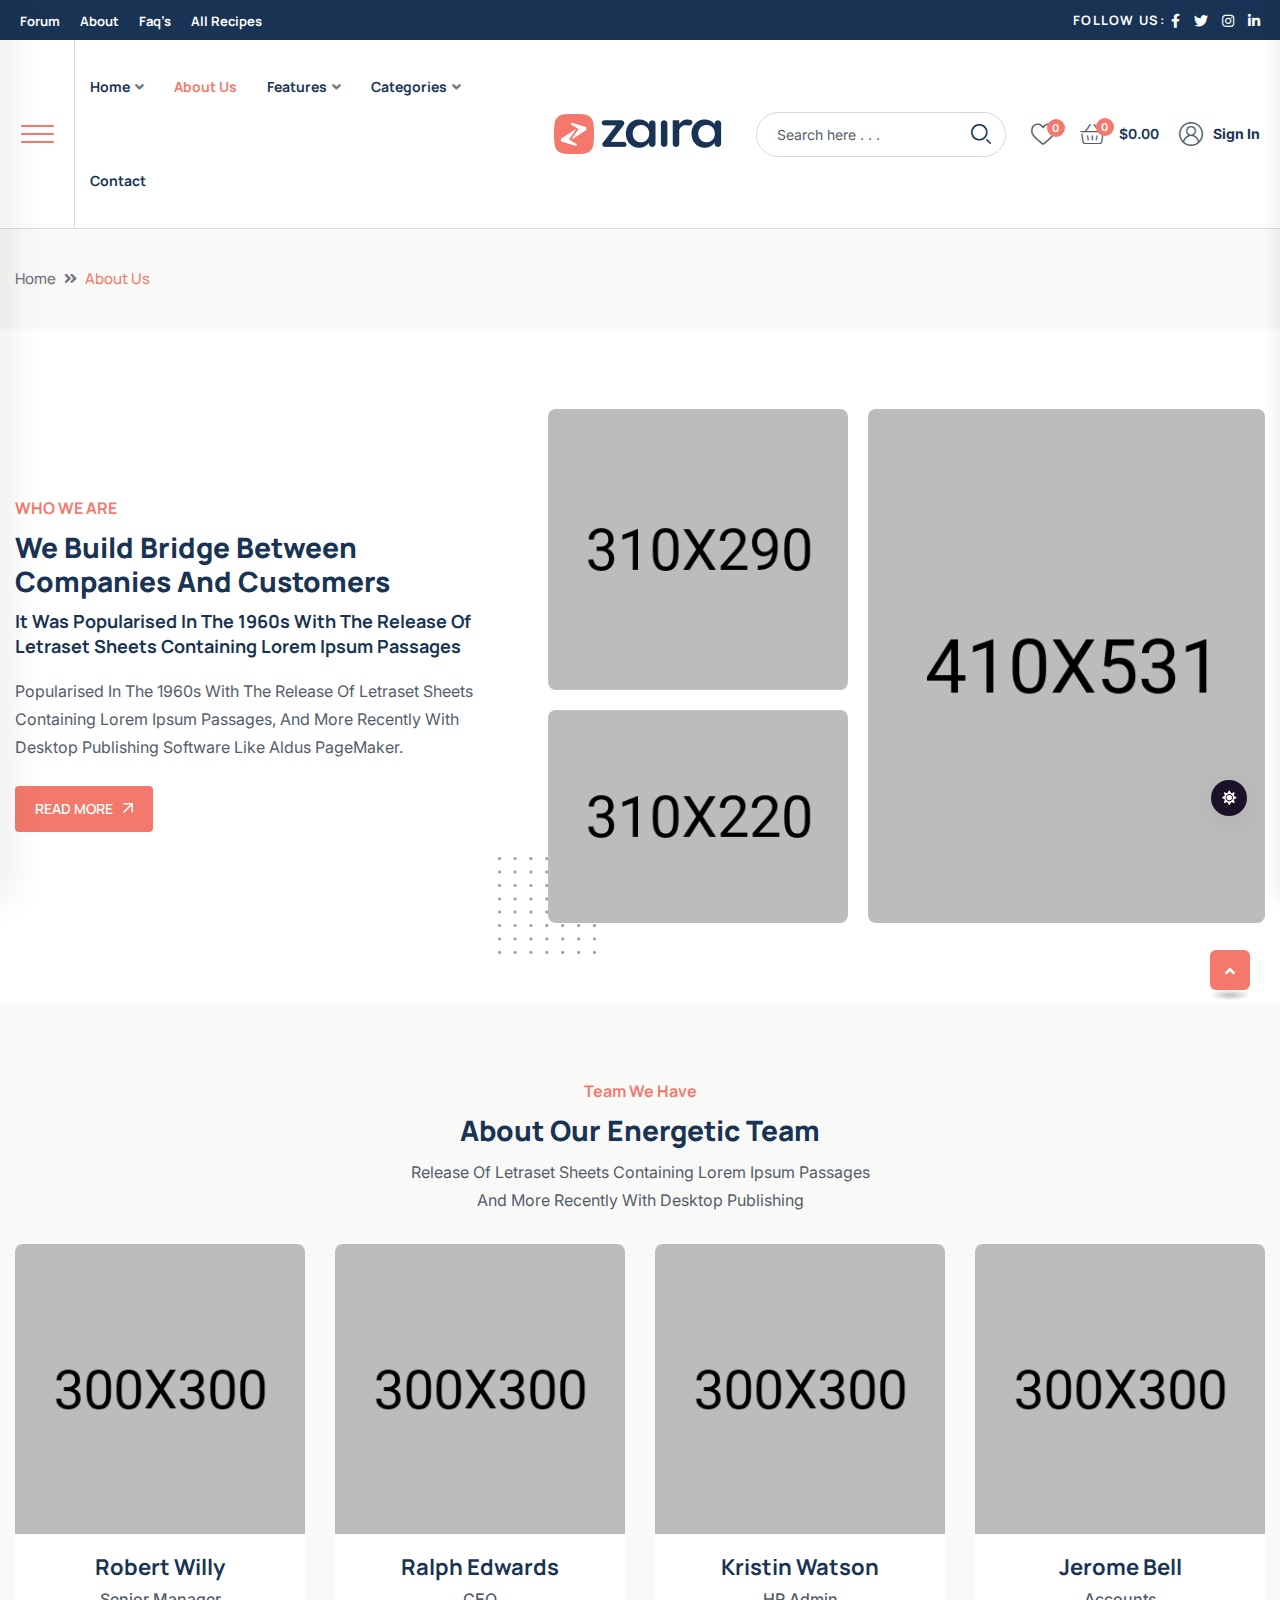
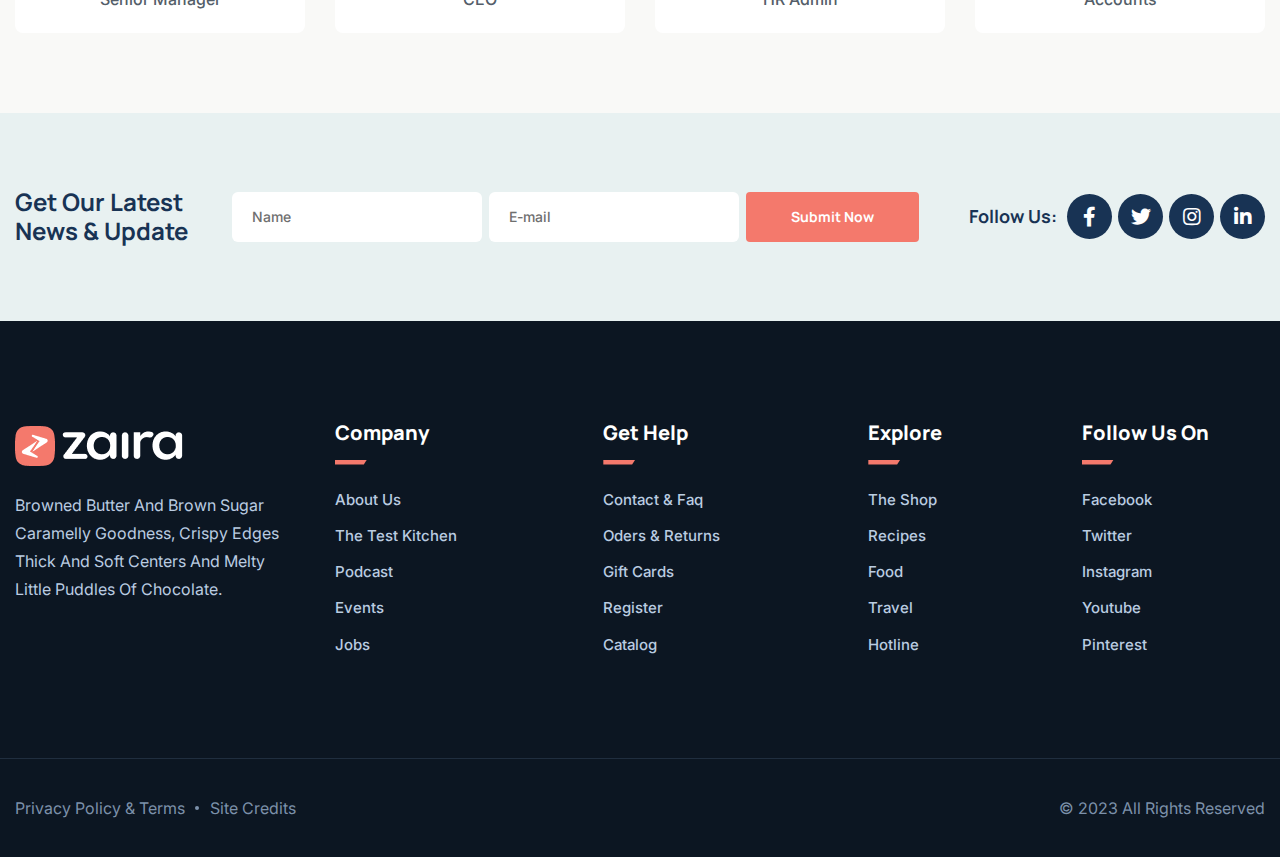
<file: about.html>
<!doctype html>
<html class="no-js" lang="en">
    <head>
        <meta charset="utf-8">
        <meta http-equiv="x-ua-compatible" content="ie=edge">
        <title>Zaira - News Magazine HTML Template</title>
        <meta name="description" content="Zaira - News Magazine HTML Template">
        <meta name="viewport" content="width=device-width, initial-scale=1">

		<link rel="shortcut icon" type="image/x-icon" href="assets/img/favicon.png">
        <!-- Place favicon.ico in the root directory -->

        <!-- CSS here -->
        <link rel="stylesheet" href="assets/css/bootstrap.min.css">
        <link rel="stylesheet" href="assets/css/animate.min.css">
        <link rel="stylesheet" href="assets/css/magnific-popup.css">
        <link rel="stylesheet" href="assets/css/fontawesome-all.min.css">
        <link rel="stylesheet" href="assets/css/flaticon.css">
        <link rel="stylesheet" href="assets/css/slick.css">
        <link rel="stylesheet" href="assets/css/swiper-bundle.css">
        <link rel="stylesheet" href="assets/css/default.css">
        <link rel="stylesheet" href="assets/css/style.css">
        <link rel="stylesheet" href="assets/css/responsive.css">
    </head>
    <body>

        <!-- preloader -->
        <div id="preloader">
            <div class="loader-inner">
                <div id="loader">
                    <h2 id="bg-loader">zaira <span>.</span></h2>
                    <h2 id="fg-loader">zaira <span>.</span></h2>
                </div>
            </div>
        </div>
        <!-- preloader-end -->

        <!-- Dark/Light-toggle -->
        <div class="darkmode-trigger">
            <label class="modeSwitch">
                <input type="checkbox">
                <span class="icon"></span>
            </label>
        </div>
        <!-- Dark/Light-toggle-end -->

		<!-- Scroll-top -->
        <button class="scroll-top scroll-to-target" data-target="html">
            <i class="fas fa-angle-up"></i>
        </button>
        <!-- Scroll-top-end-->

        <!-- header-area -->
        <header>
            <div id="header-fixed-height"></div>
            <div class="header-top-wrap">
                <div class="container-fluid p-0">
                    <div class="row align-items-center">
                        <div class="col-md-6">
                            <div class="header-top-menu">
                                <ul class="list-wrap">
                                    <li><a href="contact.html">Forum</a></li>
                                    <li><a href="about.html">About</a></li>
                                    <li><a href="contact.html">Faq’s</a></li>
                                    <li><a href="contact.html">All Recipes</a></li>
                                </ul>
                            </div>
                        </div>
                        <div class="col-md-6">
                            <div class="header-top-social">
                                <h5 class="title">Follow Us:</h5>
                                <ul class="list-wrap">
                                    <li><a href="#"><i class="fab fa-facebook-f"></i></a></li>
                                    <li><a href="#"><i class="fab fa-twitter"></i></a></li>
                                    <li><a href="#"><i class="fab fa-instagram"></i></a></li>
                                    <li><a href="#"><i class="fab fa-linkedin-in"></i></a></li>
                                </ul>
                            </div>
                        </div>
                    </div>
                </div>
            </div>
            <div id="sticky-header" class="menu-area">
                <div class="container-fluid p-0">
                    <div class="row g-0">
                        <div class="col-12">
                            <div class="menu-wrap">
                                <div class="row align-items-center g-0">
                                    <div class="col-xl-5">
                                        <div class="header-left-side">
                                            <div class="offcanvas-toggle">
                                                <a href="javascript:void(0)" class="menu-tigger">
                                                    <span></span>
                                                    <span></span>
                                                    <span></span>
                                                </a>
                                            </div>
                                            <div class="navbar-wrap main-menu d-none d-xl-flex">
                                                <ul class="navigation">
                                                    <li class="menu-item-has-children"><a href="#">Home</a>
                                                        <ul class="sub-menu">
                                                            <li><a href="index.html">Home 01 - Default</a></li>
                                                            <li><a href="index-2.html">Home 02 - Gaming</a></li>
                                                            <li><a href="index-3.html">Home 03 - Technology</a></li>
                                                            <li><a href="index-4.html">Home 04 - Travel</a></li>
                                                            <li><a href="index-5.html">Home 05 - Crypto</a></li>
                                                            <li><a href="index-6.html">Home 06 - Newspaper</a></li>
                                                        </ul>
                                                    </li>
                                                    <li class="active"><a href="about.html">About Us</a></li>
                                                    <li class="menu-item-has-children"><a href="#">Features</a>
                                                        <ul class="sub-menu">
                                                            <li class="menu-item-has-children"><a href="#">Single Post Layout</a>
                                                                <ul class="sub-menu">
                                                                    <li><a href="blog-details.html">Single post 01</a></li>
                                                                    <li><a href="blog-details-two.html">Single post 02</a></li>
                                                                </ul>
                                                            </li>
                                                            <li><a href="author.html">Author Details</a></li>
                                                        </ul>
                                                    </li>
                                                    <li class="menu-item-has-children"><a href="#">Categories</a>
                                                        <ul class="sub-menu">
                                                            <li><a href="blog.html">Blog Default</a></li>
                                                            <li><a href="blog-2.html">Blog Layout 02</a></li>
                                                            <li><a href="blog-3.html">Blog Layout 03</a></li>
                                                        </ul>
                                                    </li>
                                                    <li><a href="contact.html">Contact</a></li>
                                                </ul>
                                            </div>
                                        </div>
                                    </div>
                                    <div class="col-xl-2 col-lg-3 col-md-4">
                                        <div class="logo text-center">
                                            <a href="index.html"><img src="assets/img/logo/logo.png" alt="Logo"></a>
                                        </div>
                                        <div class="logo d-none text-center">
                                            <a href="index.html"><img src="assets/img/logo/w_logo.png" alt="Logo"></a>
                                        </div>
                                    </div>
                                    <div class="col-xl-5 col-lg-9 col-md-8">
                                        <div class="header-right-side">
                                            <div class="header-search-wrap">
                                                <form action="#">
                                                    <input type="text" placeholder="Search here . . .">
                                                    <button type="submit"><i class="flaticon-search"></i></button>
                                                </form>
                                            </div>
                                            <div class="header-action d-none d-md-block">
                                                <ul class="list-wrap">
                                                    <li class="header-wishlist">
                                                        <a href="#"><i class="flaticon-heart"></i><span>0</span></a>
                                                    </li>
                                                    <li class="header-cart">
                                                        <a href="#"><i class="flaticon-basket"></i><span>0</span></a>
                                                        <strong>$0.00</strong>
                                                    </li>
                                                    <li class="header-sine-in">
                                                        <a href="contact.html"><i class="flaticon-user"></i>Sign In</a>
                                                    </li>
                                                </ul>
                                            </div>
                                        </div>
                                    </div>
                                </div>
                                <div class="mobile-nav-toggler"><i class="fas fa-bars"></i></div>
                            </div>

                            <!-- Mobile Menu  -->
                            <div class="mobile-menu">
                                <nav class="menu-box">
                                    <div class="close-btn"><i class="fas fa-times"></i></div>
                                    <div class="nav-logo">
                                        <a href="index.html"><img src="assets/img/logo/logo.png" alt="Logo"></a>
                                    </div>
                                    <div class="nav-logo d-none">
                                        <a href="index.html"><img src="assets/img/logo/w_logo.png" alt="Logo"></a>
                                    </div>
                                    <div class="mobile-search">
                                        <form action="#">
                                            <input type="text" placeholder="Search here...">
                                            <button><i class="flaticon-search"></i></button>
                                        </form>
                                    </div>
                                    <div class="menu-outer">
                                        <!--Here Menu Will Come Automatically Via Javascript / Same Menu as in Header-->
                                    </div>
                                    <div class="social-links">
                                        <ul class="clearfix list-wrap">
                                            <li><a href="#"><i class="fab fa-facebook-f"></i></a></li>
                                            <li><a href="#"><i class="fab fa-twitter"></i></a></li>
                                            <li><a href="#"><i class="fab fa-instagram"></i></a></li>
                                            <li><a href="#"><i class="fab fa-linkedin-in"></i></a></li>
                                            <li><a href="#"><i class="fab fa-youtube"></i></a></li>
                                        </ul>
                                    </div>
                                </nav>
                            </div>
                            <div class="menu-backdrop"></div>
                            <!-- End Mobile Menu -->

                        </div>
                    </div>
                </div>
            </div>

            <!-- offCanvas-area -->
            <div class="offCanvas-wrap">
                <div class="offCanvas-body">
                    <div class="offCanvas-toggle">
                        <span></span>
                        <span></span>
                    </div>
                    <div class="offCanvas-content">
                        <div class="offCanvas-logo logo">
                            <a href="index.html" class="logo-dark"><img src="assets/img/logo/logo.png" alt="Logo"></a>
                            <a href="index.html" class="logo-light"><img src="assets/img/logo/w_logo.png" alt="Logo"></a>
                        </div>
                        <p>The argument in favor of using filler text goes something like this: If you use any real content in the Consulting Process anytime you reach.</p>
                        <ul class="offCanvas-instagram list-wrap">
                            <li><a href="assets/img/blog/hr_post01.jpg" class="popup-image"><img src="assets/img/blog/hr_post01.jpg" alt="img"></a></li>
                            <li><a href="assets/img/blog/hr_post02.jpg" class="popup-image"><img src="assets/img/blog/hr_post02.jpg" alt="img"></a></li>
                            <li><a href="assets/img/blog/hr_post03.jpg" class="popup-image"><img src="assets/img/blog/hr_post03.jpg" alt="img"></a></li>
                            <li><a href="assets/img/blog/hr_post04.jpg" class="popup-image"><img src="assets/img/blog/hr_post04.jpg" alt="img"></a></li>
                            <li><a href="assets/img/blog/hr_post05.jpg" class="popup-image"><img src="assets/img/blog/hr_post05.jpg" alt="img"></a></li>
                            <li><a href="assets/img/blog/hr_post06.jpg" class="popup-image"><img src="assets/img/blog/hr_post06.jpg" alt="img"></a></li>
                        </ul>
                    </div>
                    <div class="offCanvas-contact">
                        <h4 class="title">Get In Touch</h4>
                        <ul class="offCanvas-contact-list list-wrap">
                            <li><i class="fas fa-envelope-open"></i><a href="mailto:info@webmail.com">info@webmail.com</a></li>
                            <li><i class="fas fa-phone"></i><a href="tel:88899988877">888 999 888 77</a></li>
                            <li><i class="fas fa-map-marker-alt"></i> 12/A, New Booston, NYC</li>
                        </ul>
                        <ul class="offCanvas-social list-wrap">
                            <li><a href="#"><i class="fab fa-facebook-f"></i></a></li>
                            <li><a href="#"><i class="fab fa-twitter"></i></a></li>
                            <li><a href="#"><i class="fab fa-linkedin-in"></i></a></li>
                            <li><a href="#"><i class="fab fa-youtube"></i></a></li>
                        </ul>
                    </div>
                </div>
            </div>
            <div class="offCanvas-overlay"></div>
            <!-- offCanvas-area-end -->
        </header>
        <!-- header-area-end -->


        <!-- main-area -->
        <main>

            <!-- breadcrumb-area -->
            <div class="breadcrumb-area">
                <div class="container">
                    <div class="row">
                        <div class="col-lg-12">
                            <div class="breadcrumb-content">
                                <nav aria-label="breadcrumb">
                                    <ol class="breadcrumb">
                                        <li class="breadcrumb-item"><a href="index.html">Home</a></li>
                                        <li class="breadcrumb-item active" aria-current="page">About Us</li>
                                    </ol>
                                </nav>
                            </div>
                        </div>
                    </div>
                </div>
            </div>
            <!-- breadcrumb-area-end -->

            <!-- about-area -->
            <section class="about-area pt-80 pb-80">
                <div class="container">
                    <div class="row align-items-center justify-content-center">
                        <div class="col-lg-7 col-md-10 order-0 order-lg-2">
                            <div class="about-img">
                                <div class="left-img">
                                    <img src="assets/img/images/about_img01.jpg" alt="">
                                    <img src="assets/img/images/about_img02.jpg" alt="">
                                </div>
                                <div class="right-img">
                                    <img src="assets/img/images/about_img03.jpg" alt="">
                                </div>
                                <img src="assets/img/images/about_shape.png" alt="" class="shape">
                            </div>
                        </div>
                        <div class="col-lg-5">
                            <div class="about-content">
                                <div class="section-title-five">
                                    <span class="sub-title">WHO WE ARE</span>
                                    <h2 class="title">We Build Bridge Between Companies And Customers</h2>
                                </div>
                                <span>It was popularised in the 1960s with the release of Letraset sheets containing Lorem Ipsum passages</span>
                                <p>popularised in the 1960s with the release of Letraset sheets containing Lorem Ipsum passages, and more recently with desktop publishing software like Aldus PageMaker.</p>
                                <div class="view-all-btn">
                                    <a href="contact.html" class="btn btn-two link-btn">Read More
                                        <span class="svg-icon">
                                            <svg xmlns="http://www.w3.org/2000/svg" viewBox="0 0 10 10" fill="none">
                                                <path d="M1.07692 10L0 8.92308L7.38462 1.53846H0.769231V0H10V9.23077H8.46154V2.61538L1.07692 10Z" fill="currentColor" />
                                                <path d="M1.07692 10L0 8.92308L7.38462 1.53846H0.769231V0H10V9.23077H8.46154V2.61538L1.07692 10Z" fill="currentColor" />
                                            </svg>
                                        </span>
                                    </a>
                                </div>
                            </div>
                        </div>
                    </div>
                </div>
            </section>
            <!-- about-area-end -->

            <!-- team-area -->
            <section class="team-area">
                <div class="container">
                    <div class="row justify-content-center">
                        <div class="col-xl-6 col-lg-8">
                            <div class="section-title-five text-center mb-30">
                                <span class="sub-title">Team We Have</span>
                                <h2 class="title">About Our Energetic Team</h2>
                                <p>release of Letraset sheets containing Lorem Ipsum passages <br> and more recently with desktop publishing</p>
                            </div>
                        </div>
                    </div>
                    <div class="row justify-content-center">
                        <div class="col-xl-3 col-lg-4 col-md-6 col-sm-10">
                            <div class="team-item">
                                <div class="team-thumb">
                                    <img src="assets/img/images/team_img01.jpg" alt="">
                                    <div class="team-social">
                                        <ul class="list-wrap">
                                            <li><a href="#"><i class="fab fa-facebook-f"></i></a></li>
                                            <li><a href="#"><i class="fab fa-twitter"></i></a></li>
                                            <li><a href="#"><i class="fab fa-instagram"></i></a></li>
                                            <li><a href="#"><i class="fab fa-linkedin-in"></i></a></li>
                                        </ul>
                                    </div>
                                </div>
                                <div class="team-content">
                                    <h4 class="title">Robert Willy</h4>
                                    <span>Senior Manager</span>
                                </div>
                            </div>
                        </div>
                        <div class="col-xl-3 col-lg-4 col-md-6 col-sm-10">
                            <div class="team-item">
                                <div class="team-thumb">
                                    <img src="assets/img/images/team_img02.jpg" alt="">
                                    <div class="team-social">
                                        <ul class="list-wrap">
                                            <li><a href="#"><i class="fab fa-facebook-f"></i></a></li>
                                            <li><a href="#"><i class="fab fa-twitter"></i></a></li>
                                            <li><a href="#"><i class="fab fa-instagram"></i></a></li>
                                            <li><a href="#"><i class="fab fa-linkedin-in"></i></a></li>
                                        </ul>
                                    </div>
                                </div>
                                <div class="team-content">
                                    <h4 class="title">Ralph Edwards</h4>
                                    <span>CEO</span>
                                </div>
                            </div>
                        </div>
                        <div class="col-xl-3 col-lg-4 col-md-6 col-sm-10">
                            <div class="team-item">
                                <div class="team-thumb">
                                    <img src="assets/img/images/team_img03.jpg" alt="">
                                    <div class="team-social">
                                        <ul class="list-wrap">
                                            <li><a href="#"><i class="fab fa-facebook-f"></i></a></li>
                                            <li><a href="#"><i class="fab fa-twitter"></i></a></li>
                                            <li><a href="#"><i class="fab fa-instagram"></i></a></li>
                                            <li><a href="#"><i class="fab fa-linkedin-in"></i></a></li>
                                        </ul>
                                    </div>
                                </div>
                                <div class="team-content">
                                    <h4 class="title">Kristin Watson</h4>
                                    <span>HR Admin</span>
                                </div>
                            </div>
                        </div>
                        <div class="col-xl-3 col-lg-4 col-md-6 col-sm-10">
                            <div class="team-item">
                                <div class="team-thumb">
                                    <img src="assets/img/images/team_img04.jpg" alt="">
                                    <div class="team-social">
                                        <ul class="list-wrap">
                                            <li><a href="#"><i class="fab fa-facebook-f"></i></a></li>
                                            <li><a href="#"><i class="fab fa-twitter"></i></a></li>
                                            <li><a href="#"><i class="fab fa-instagram"></i></a></li>
                                            <li><a href="#"><i class="fab fa-linkedin-in"></i></a></li>
                                        </ul>
                                    </div>
                                </div>
                                <div class="team-content">
                                    <h4 class="title">Jerome Bell</h4>
                                    <span>Accounts</span>
                                </div>
                            </div>
                        </div>
                    </div>
                </div>
            </section>
            <!-- team-area-end -->

            <!-- newsletter-area -->
            <section class="newsletter-area-three">
                <div class="container">
                    <div class="row">
                        <div class="col-lg-12">
                            <div class="newsletter-wrap-three">
                                <div class="newsletter-content">
                                    <h2 class="title">Get Our Latest News & Update</h2>
                                </div>
                                <div class="newsletter-form">
                                    <form action="#">
                                        <div class="form-grp">
                                            <input type="text" placeholder="Name">
                                        </div>
                                        <div class="form-grp">
                                            <input type="email" placeholder="E-mail">
                                        </div>
                                        <button type="submit" class="btn">Submit Now</button>
                                    </form>
                                </div>
                                <div class="newsletter-social">
                                    <h4 class="title">Follow Us:</h4>
                                    <ul class="list-wrap">
                                        <li><a href="#"><i class="fab fa-facebook-f"></i></a></li>
                                        <li><a href="#"><i class="fab fa-twitter"></i></a></li>
                                        <li><a href="#"><i class="fab fa-instagram"></i></a></li>
                                        <li><a href="#"><i class="fab fa-linkedin-in"></i></a></li>
                                    </ul>
                                </div>
                            </div>
                        </div>
                    </div>
                </div>
            </section>
            <!-- newsletter-area-end -->

        </main>
        <!-- main-area-end -->

        <!-- footer-area -->
        <footer>
            <div class="footer-area">
                <div class="footer-top">
                    <div class="container">
                        <div class="row">
                            <div class="col-lg-3 col-md-7">
                                <div class="footer-widget">
                                    <div class="fw-logo">
                                        <a href="index.html"><img src="assets/img/logo/w_logo.png" alt=""></a>
                                    </div>
                                    <div class="footer-content">
                                        <p>Browned butter and brown sugar caramelly goodness, crispy edges thick and soft centers and melty little puddles of chocolate.</p>
                                    </div>
                                </div>
                            </div>
                            <div class="col-lg-2 col-md-5 col-sm-6">
                                <div class="footer-widget">
                                    <h4 class="fw-title">Company</h4>
                                    <div class="footer-link-wrap">
                                        <ul class="list-wrap">
                                            <li><a href="about.html">About Us</a></li>
                                            <li><a href="contact.html">The Test Kitchen</a></li>
                                            <li><a href="contact.html">Podcast</a></li>
                                            <li><a href="contact.html">Events</a></li>
                                            <li><a href="contact.html">Jobs</a></li>
                                        </ul>
                                    </div>
                                </div>
                            </div>
                            <div class="col-lg-3 col-md-4 col-sm-6">
                                <div class="footer-widget">
                                    <h4 class="fw-title">Get Help</h4>
                                    <div class="footer-link-wrap">
                                        <ul class="list-wrap">
                                            <li><a href="contact.html">Contact & Faq</a></li>
                                            <li><a href="contact.html">Oders & Returns</a></li>
                                            <li><a href="contact.html">Gift Cards</a></li>
                                            <li><a href="contact.html">Register</a></li>
                                            <li><a href="contact.html">Catalog</a></li>
                                        </ul>
                                    </div>
                                </div>
                            </div>
                            <div class="col-lg-2 col-md-4 col-sm-6">
                                <div class="footer-widget">
                                    <h4 class="fw-title">Explore</h4>
                                    <div class="footer-link-wrap">
                                        <ul class="list-wrap">
                                            <li><a href="contact.html">The Shop</a></li>
                                            <li><a href="contact.html">Recipes</a></li>
                                            <li><a href="contact.html">Food</a></li>
                                            <li><a href="contact.html">Travel</a></li>
                                            <li><a href="contact.html">Hotline</a></li>
                                        </ul>
                                    </div>
                                </div>
                            </div>
                            <div class="col-lg-2 col-md-4 col-sm-6">
                                <div class="footer-widget">
                                    <h4 class="fw-title">Follow us On</h4>
                                    <div class="footer-link-wrap">
                                        <ul class="list-wrap">
                                            <li><a href="#">facebook</a></li>
                                            <li><a href="#">Twitter</a></li>
                                            <li><a href="#">Instagram</a></li>
                                            <li><a href="#">Youtube</a></li>
                                            <li><a href="#">Pinterest</a></li>
                                        </ul>
                                    </div>
                                </div>
                            </div>
                        </div>
                    </div>
                </div>
                <div class="footer-bottom">
                    <div class="container">
                        <div class="row">
                            <div class="col-md-6">
                                <div class="footer-bottom-menu">
                                    <ul class="list-wrap">
                                        <li><a href="contact.html">Privacy Policy & Terms</a></li>
                                        <li><a href="contact.html">Site Credits</a></li>
                                    </ul>
                                </div>
                            </div>
                            <div class="col-md-6">
                                <div class="copyright-text">
                                    <p>© 2023 All Rights Reserved</p>
                                </div>
                            </div>
                        </div>
                    </div>
                </div>
            </div>
        </footer>
        <!-- footer-area-end -->


        <!-- JS here -->
        <script src="assets/js/vendor/jquery-3.6.0.min.js"></script>
        <script src="assets/js/bootstrap.min.js"></script>
        <script src="assets/js/jquery.magnific-popup.min.js"></script>
        <script src="assets/js/slick.min.js"></script>
        <script src="assets/js/swiper-bundle.js"></script>
        <script src="assets/js/ajax-form.js"></script>
        <script src="assets/js/wow.min.js"></script>
        <script src="assets/js/main.js"></script>
    </body>
</html>
</file>
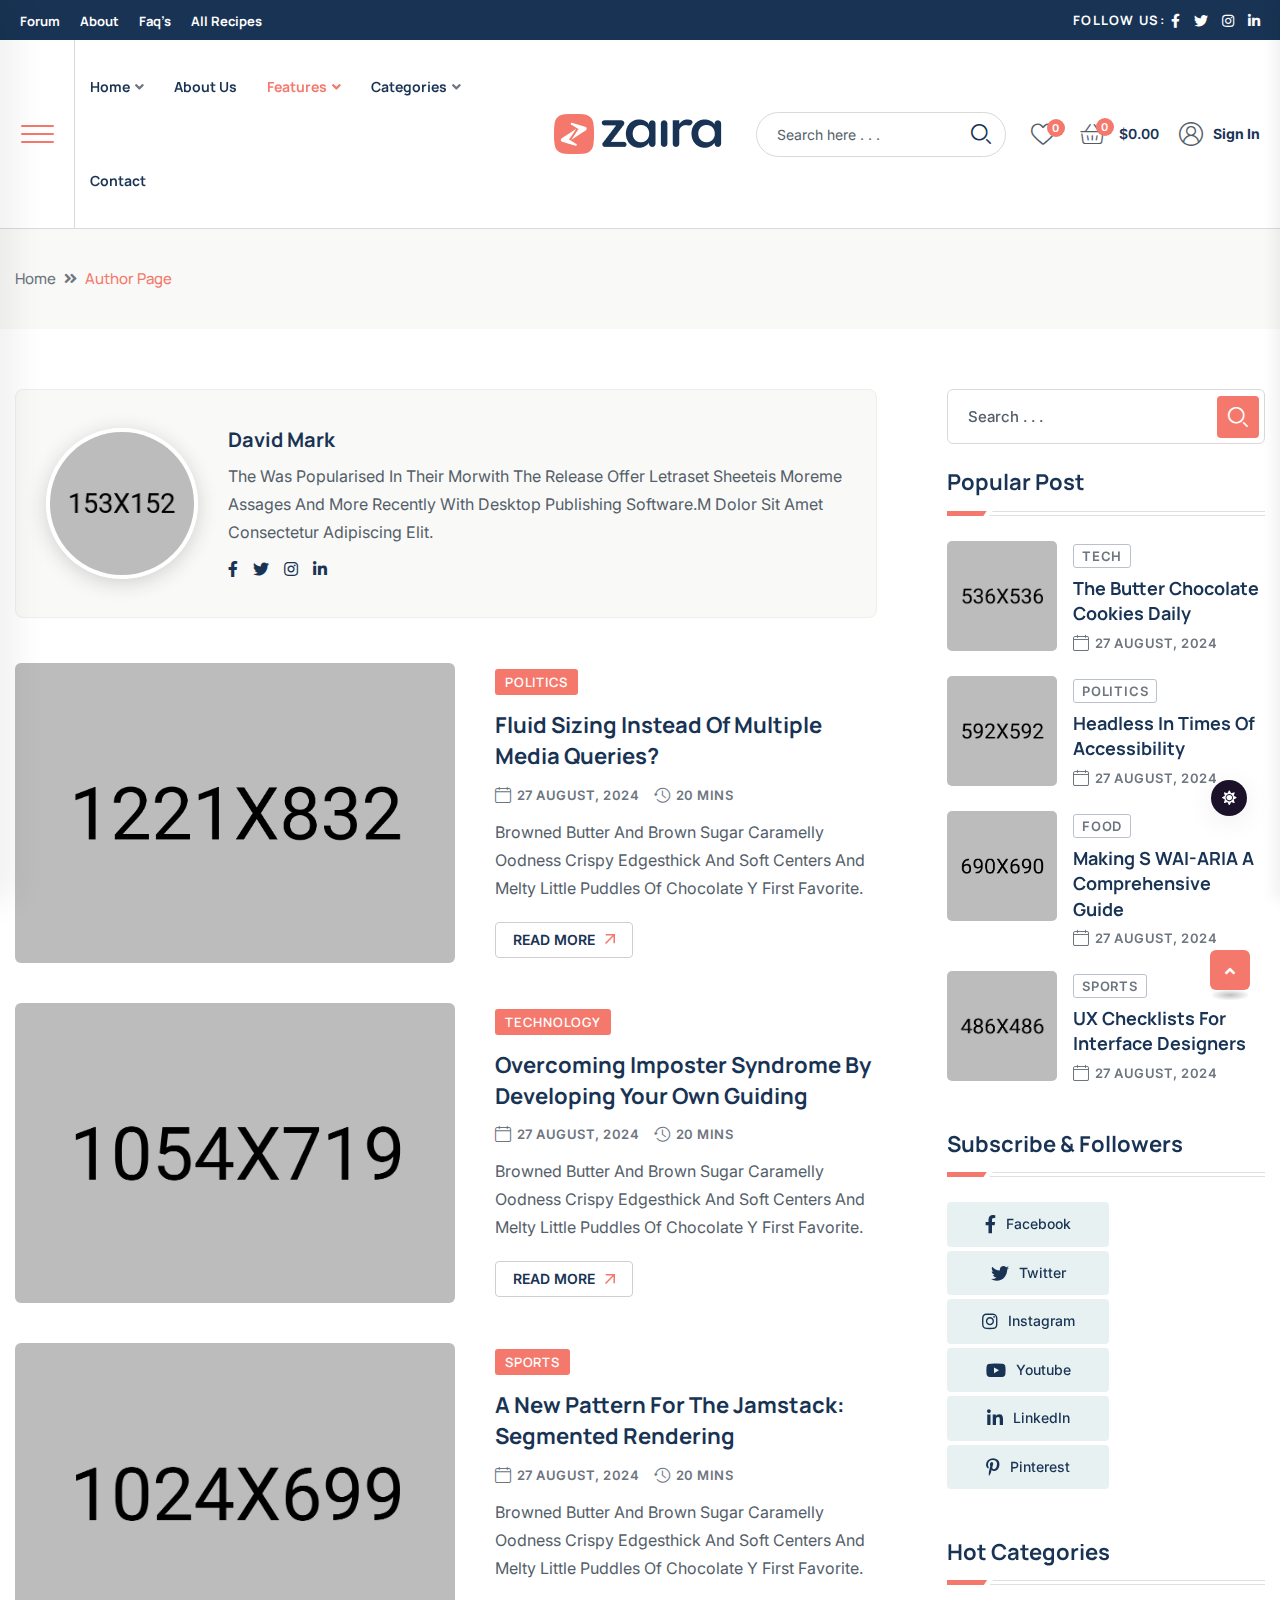
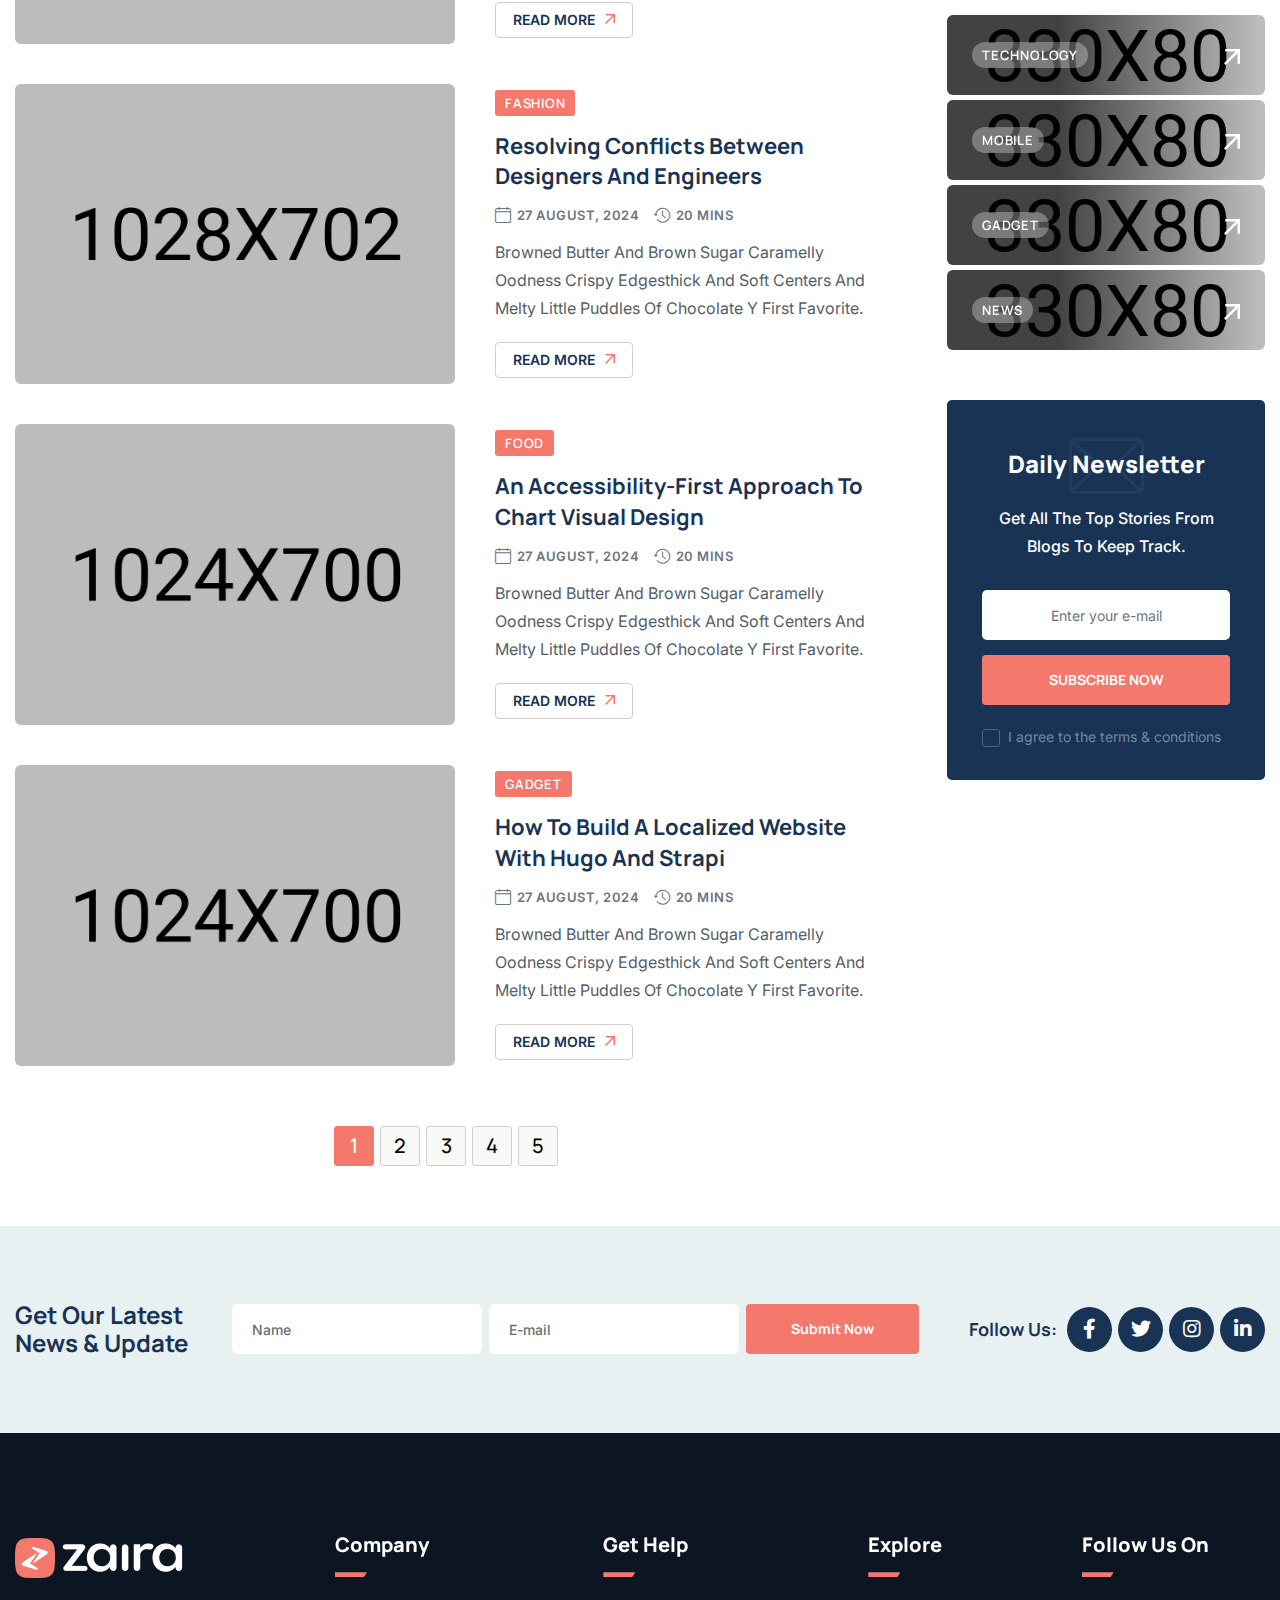
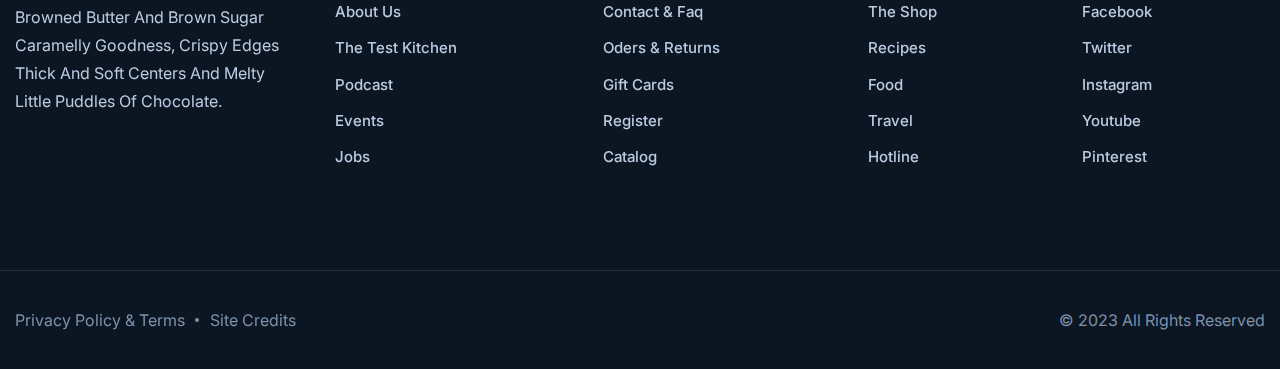
<file: author.html>
<!doctype html>
<html class="no-js" lang="en">
    <head>
        <meta charset="utf-8">
        <meta http-equiv="x-ua-compatible" content="ie=edge">
        <title>Zaira - News Magazine HTML Template</title>
        <meta name="description" content="Zaira - News Magazine HTML Template">
        <meta name="viewport" content="width=device-width, initial-scale=1">

		<link rel="shortcut icon" type="image/x-icon" href="assets/img/favicon.png">
        <!-- Place favicon.ico in the root directory -->

        <!-- CSS here -->
        <link rel="stylesheet" href="assets/css/bootstrap.min.css">
        <link rel="stylesheet" href="assets/css/animate.min.css">
        <link rel="stylesheet" href="assets/css/magnific-popup.css">
        <link rel="stylesheet" href="assets/css/fontawesome-all.min.css">
        <link rel="stylesheet" href="assets/css/flaticon.css">
        <link rel="stylesheet" href="assets/css/slick.css">
        <link rel="stylesheet" href="assets/css/swiper-bundle.css">
        <link rel="stylesheet" href="assets/css/default.css">
        <link rel="stylesheet" href="assets/css/style.css">
        <link rel="stylesheet" href="assets/css/responsive.css">
    </head>
    <body>

        <!-- preloader -->
        <div id="preloader">
            <div class="loader-inner">
                <div id="loader">
                    <h2 id="bg-loader">zaira <span>.</span></h2>
                    <h2 id="fg-loader">zaira <span>.</span></h2>
                </div>
            </div>
        </div>
        <!-- preloader-end -->

        <!-- Dark/Light-toggle -->
        <div class="darkmode-trigger">
            <label class="modeSwitch">
                <input type="checkbox">
                <span class="icon"></span>
            </label>
        </div>
        <!-- Dark/Light-toggle-end -->

		<!-- Scroll-top -->
        <button class="scroll-top scroll-to-target" data-target="html">
            <i class="fas fa-angle-up"></i>
        </button>
        <!-- Scroll-top-end-->

        <!-- header-area -->
        <header>
            <div id="header-fixed-height"></div>
            <div class="header-top-wrap">
                <div class="container-fluid p-0">
                    <div class="row align-items-center">
                        <div class="col-md-6">
                            <div class="header-top-menu">
                                <ul class="list-wrap">
                                    <li><a href="contact.html">Forum</a></li>
                                    <li><a href="about.html">About</a></li>
                                    <li><a href="contact.html">Faq’s</a></li>
                                    <li><a href="contact.html">All Recipes</a></li>
                                </ul>
                            </div>
                        </div>
                        <div class="col-md-6">
                            <div class="header-top-social">
                                <h5 class="title">Follow Us:</h5>
                                <ul class="list-wrap">
                                    <li><a href="#"><i class="fab fa-facebook-f"></i></a></li>
                                    <li><a href="#"><i class="fab fa-twitter"></i></a></li>
                                    <li><a href="#"><i class="fab fa-instagram"></i></a></li>
                                    <li><a href="#"><i class="fab fa-linkedin-in"></i></a></li>
                                </ul>
                            </div>
                        </div>
                    </div>
                </div>
            </div>
            <div id="sticky-header" class="menu-area">
                <div class="container-fluid p-0">
                    <div class="row g-0">
                        <div class="col-12">
                            <div class="menu-wrap">
                                <div class="row align-items-center g-0">
                                    <div class="col-xl-5">
                                        <div class="header-left-side">
                                            <div class="offcanvas-toggle">
                                                <a href="javascript:void(0)" class="menu-tigger">
                                                    <span></span>
                                                    <span></span>
                                                    <span></span>
                                                </a>
                                            </div>
                                            <div class="navbar-wrap main-menu d-none d-xl-flex">
                                                <ul class="navigation">
                                                    <li class="menu-item-has-children"><a href="#">Home</a>
                                                        <ul class="sub-menu">
                                                            <li><a href="index.html">Home 01 - Default</a></li>
                                                            <li><a href="index-2.html">Home 02 - Gaming</a></li>
                                                            <li><a href="index-3.html">Home 03 - Technology</a></li>
                                                            <li><a href="index-4.html">Home 04 - Travel</a></li>
                                                            <li><a href="index-5.html">Home 05 - Crypto</a></li>
                                                            <li><a href="index-6.html">Home 06 - Newspaper</a></li>
                                                        </ul>
                                                    </li>
                                                    <li><a href="about.html">About Us</a></li>
                                                    <li class="active menu-item-has-children"><a href="#">Features</a>
                                                        <ul class="sub-menu">
                                                            <li class="menu-item-has-children"><a href="#">Single Post Layout</a>
                                                                <ul class="sub-menu">
                                                                    <li><a href="blog-details.html">Single post 01</a></li>
                                                                    <li><a href="blog-details-two.html">Single post 02</a></li>
                                                                </ul>
                                                            </li>
                                                            <li class="active"><a href="author.html">Author Details</a></li>
                                                        </ul>
                                                    </li>
                                                    <li class="menu-item-has-children"><a href="#">Categories</a>
                                                        <ul class="sub-menu">
                                                            <li><a href="blog.html">Blog Default</a></li>
                                                            <li><a href="blog-2.html">Blog Layout 02</a></li>
                                                            <li><a href="blog-3.html">Blog Layout 03</a></li>
                                                        </ul>
                                                    </li>
                                                    <li><a href="contact.html">Contact</a></li>
                                                </ul>
                                            </div>
                                        </div>
                                    </div>
                                    <div class="col-xl-2 col-lg-3 col-md-4">
                                        <div class="logo text-center">
                                            <a href="index.html"><img src="assets/img/logo/logo.png" alt="Logo"></a>
                                        </div>
                                        <div class="logo d-none text-center">
                                            <a href="index.html"><img src="assets/img/logo/w_logo.png" alt="Logo"></a>
                                        </div>
                                    </div>
                                    <div class="col-xl-5 col-lg-9 col-md-8">
                                        <div class="header-right-side">
                                            <div class="header-search-wrap">
                                                <form action="#">
                                                    <input type="text" placeholder="Search here . . .">
                                                    <button type="submit"><i class="flaticon-search"></i></button>
                                                </form>
                                            </div>
                                            <div class="header-action d-none d-md-block">
                                                <ul class="list-wrap">
                                                    <li class="header-wishlist">
                                                        <a href="#"><i class="flaticon-heart"></i><span>0</span></a>
                                                    </li>
                                                    <li class="header-cart">
                                                        <a href="#"><i class="flaticon-basket"></i><span>0</span></a>
                                                        <strong>$0.00</strong>
                                                    </li>
                                                    <li class="header-sine-in">
                                                        <a href="contact.html"><i class="flaticon-user"></i>Sign In</a>
                                                    </li>
                                                </ul>
                                            </div>
                                        </div>
                                    </div>
                                </div>
                                <div class="mobile-nav-toggler"><i class="fas fa-bars"></i></div>
                            </div>

                            <!-- Mobile Menu  -->
                            <div class="mobile-menu">
                                <nav class="menu-box">
                                    <div class="close-btn"><i class="fas fa-times"></i></div>
                                    <div class="nav-logo">
                                        <a href="index.html"><img src="assets/img/logo/logo.png" alt="Logo"></a>
                                    </div>
                                    <div class="nav-logo d-none">
                                        <a href="index.html"><img src="assets/img/logo/w_logo.png" alt="Logo"></a>
                                    </div>
                                    <div class="mobile-search">
                                        <form action="#">
                                            <input type="text" placeholder="Search here...">
                                            <button><i class="flaticon-search"></i></button>
                                        </form>
                                    </div>
                                    <div class="menu-outer">
                                        <!--Here Menu Will Come Automatically Via Javascript / Same Menu as in Header-->
                                    </div>
                                    <div class="social-links">
                                        <ul class="clearfix list-wrap">
                                            <li><a href="#"><i class="fab fa-facebook-f"></i></a></li>
                                            <li><a href="#"><i class="fab fa-twitter"></i></a></li>
                                            <li><a href="#"><i class="fab fa-instagram"></i></a></li>
                                            <li><a href="#"><i class="fab fa-linkedin-in"></i></a></li>
                                            <li><a href="#"><i class="fab fa-youtube"></i></a></li>
                                        </ul>
                                    </div>
                                </nav>
                            </div>
                            <div class="menu-backdrop"></div>
                            <!-- End Mobile Menu -->

                        </div>
                    </div>
                </div>
            </div>

            <!-- offCanvas-area -->
            <div class="offCanvas-wrap">
                <div class="offCanvas-body">
                    <div class="offCanvas-toggle">
                        <span></span>
                        <span></span>
                    </div>
                    <div class="offCanvas-content">
                        <div class="offCanvas-logo logo">
                            <a href="index.html" class="logo-dark"><img src="assets/img/logo/logo.png" alt="Logo"></a>
                            <a href="index.html" class="logo-light"><img src="assets/img/logo/w_logo.png" alt="Logo"></a>
                        </div>
                        <p>The argument in favor of using filler text goes something like this: If you use any real content in the Consulting Process anytime you reach.</p>
                        <ul class="offCanvas-instagram list-wrap">
                            <li><a href="assets/img/blog/hr_post01.jpg" class="popup-image"><img src="assets/img/blog/hr_post01.jpg" alt="img"></a></li>
                            <li><a href="assets/img/blog/hr_post02.jpg" class="popup-image"><img src="assets/img/blog/hr_post02.jpg" alt="img"></a></li>
                            <li><a href="assets/img/blog/hr_post03.jpg" class="popup-image"><img src="assets/img/blog/hr_post03.jpg" alt="img"></a></li>
                            <li><a href="assets/img/blog/hr_post04.jpg" class="popup-image"><img src="assets/img/blog/hr_post04.jpg" alt="img"></a></li>
                            <li><a href="assets/img/blog/hr_post05.jpg" class="popup-image"><img src="assets/img/blog/hr_post05.jpg" alt="img"></a></li>
                            <li><a href="assets/img/blog/hr_post06.jpg" class="popup-image"><img src="assets/img/blog/hr_post06.jpg" alt="img"></a></li>
                        </ul>
                    </div>
                    <div class="offCanvas-contact">
                        <h4 class="title">Get In Touch</h4>
                        <ul class="offCanvas-contact-list list-wrap">
                            <li><i class="fas fa-envelope-open"></i><a href="mailto:info@webmail.com">info@webmail.com</a></li>
                            <li><i class="fas fa-phone"></i><a href="tel:88899988877">888 999 888 77</a></li>
                            <li><i class="fas fa-map-marker-alt"></i> 12/A, New Booston, NYC</li>
                        </ul>
                        <ul class="offCanvas-social list-wrap">
                            <li><a href="#"><i class="fab fa-facebook-f"></i></a></li>
                            <li><a href="#"><i class="fab fa-twitter"></i></a></li>
                            <li><a href="#"><i class="fab fa-linkedin-in"></i></a></li>
                            <li><a href="#"><i class="fab fa-youtube"></i></a></li>
                        </ul>
                    </div>
                </div>
            </div>
            <div class="offCanvas-overlay"></div>
            <!-- offCanvas-area-end -->
        </header>
        <!-- header-area-end -->


        <!-- main-area -->
        <main>

            <!-- breadcrumb-area -->
            <div class="breadcrumb-area">
                <div class="container">
                    <div class="row">
                        <div class="col-lg-12">
                            <div class="breadcrumb-content">
                                <nav aria-label="breadcrumb">
                                    <ol class="breadcrumb">
                                        <li class="breadcrumb-item"><a href="index.html">Home</a></li>
                                        <li class="breadcrumb-item active" aria-current="page">Author Page</li>
                                    </ol>
                                </nav>
                            </div>
                        </div>
                    </div>
                </div>
            </div>
            <!-- breadcrumb-area-end -->

            <!-- author-area -->
            <section class="author-area pt-60 pb-60">
                <div class="container">
                    <div class="author-inner-wrap">
                        <div class="row justify-content-center">
                            <div class="col-70">
                                <div class="author-wrap">
                                    <div class="author-thumb">
                                        <img src="assets/img/images/author_img.png" alt="">
                                    </div>
                                    <div class="author-content">
                                        <h4 class="name">David Mark</h4>
                                        <p>The was popularised in their morwith the release offer Letraset sheeteis Moreme assages and more recently with desktop publishing software.m dolor sit amet consectetur adipiscing elit.</p>
                                        <div class="author-social">
                                            <ul class="list-wrap">
                                                <li><a href="#"><i class="fab fa-facebook-f"></i></a></li>
                                                <li><a href="#"><i class="fab fa-twitter"></i></a></li>
                                                <li><a href="#"><i class="fab fa-instagram"></i></a></li>
                                                <li><a href="#"><i class="fab fa-linkedin-in"></i></a></li>
                                            </ul>
                                        </div>
                                    </div>
                                </div>
                                <div class="weekly-post-item-wrap">
                                    <div class="weekly-post-item weekly-post-four">
                                        <div class="weekly-post-thumb">
                                            <a href="blog-details.html"><img src="assets/img/blog/author_post01.jpg" alt=""></a>
                                        </div>
                                        <div class="weekly-post-content">
                                            <a href="blog.html" class="post-tag">Politics</a>
                                            <h2 class="post-title"><a href="blog-details.html">Fluid Sizing Instead Of Multiple Media Queries?</a></h2>
                                            <div class="blog-post-meta">
                                                <ul class="list-wrap">
                                                    <li><i class="flaticon-calendar"></i>27 August, 2024</li>
                                                    <li><i class="flaticon-history"></i>20 Mins</li>
                                                </ul>
                                            </div>
                                            <p>Browned butter and brown sugar caramelly oodness crispy edgesthick and soft centers and melty little puddles of chocolate y first favorite.</p>
                                            <div class="view-all-btn">
                                                <a href="blog-details.html" class="link-btn">Read More
                                                    <span class="svg-icon">
                                                        <svg xmlns="http://www.w3.org/2000/svg" viewBox="0 0 10 10" fill="none">
                                                            <path d="M1.07692 10L0 8.92308L7.38462 1.53846H0.769231V0H10V9.23077H8.46154V2.61538L1.07692 10Z" fill="currentColor" />
                                                            <path d="M1.07692 10L0 8.92308L7.38462 1.53846H0.769231V0H10V9.23077H8.46154V2.61538L1.07692 10Z" fill="currentColor" />
                                                        </svg>
                                                    </span>
                                                </a>
                                            </div>
                                        </div>
                                    </div>
                                    <div class="weekly-post-item weekly-post-four">
                                        <div class="weekly-post-thumb">
                                            <a href="blog-details.html"><img src="assets/img/blog/author_post02.jpg" alt=""></a>
                                        </div>
                                        <div class="weekly-post-content">
                                            <a href="blog.html" class="post-tag">Technology</a>
                                            <h2 class="post-title"><a href="blog-details.html">Overcoming Imposter Syndrome By Developing Your Own Guiding</a></h2>
                                            <div class="blog-post-meta">
                                                <ul class="list-wrap">
                                                    <li><i class="flaticon-calendar"></i>27 August, 2024</li>
                                                    <li><i class="flaticon-history"></i>20 Mins</li>
                                                </ul>
                                            </div>
                                            <p>Browned butter and brown sugar caramelly oodness crispy edgesthick and soft centers and melty little puddles of chocolate y first favorite.</p>
                                            <div class="view-all-btn">
                                                <a href="blog-details.html" class="link-btn">Read More
                                                    <span class="svg-icon">
                                                        <svg xmlns="http://www.w3.org/2000/svg" viewBox="0 0 10 10" fill="none">
                                                            <path d="M1.07692 10L0 8.92308L7.38462 1.53846H0.769231V0H10V9.23077H8.46154V2.61538L1.07692 10Z" fill="currentColor" />
                                                            <path d="M1.07692 10L0 8.92308L7.38462 1.53846H0.769231V0H10V9.23077H8.46154V2.61538L1.07692 10Z" fill="currentColor" />
                                                        </svg>
                                                    </span>
                                                </a>
                                            </div>
                                        </div>
                                    </div>
                                    <div class="weekly-post-item weekly-post-four">
                                        <div class="weekly-post-thumb">
                                            <a href="blog-details.html"><img src="assets/img/blog/author_post03.jpg" alt=""></a>
                                        </div>
                                        <div class="weekly-post-content">
                                            <a href="blog.html" class="post-tag">Sports</a>
                                            <h2 class="post-title"><a href="blog-details.html">A New Pattern For The Jamstack: Segmented Rendering</a></h2>
                                            <div class="blog-post-meta">
                                                <ul class="list-wrap">
                                                    <li><i class="flaticon-calendar"></i>27 August, 2024</li>
                                                    <li><i class="flaticon-history"></i>20 Mins</li>
                                                </ul>
                                            </div>
                                            <p>Browned butter and brown sugar caramelly oodness crispy edgesthick and soft centers and melty little puddles of chocolate y first favorite.</p>
                                            <div class="view-all-btn">
                                                <a href="blog-details.html" class="link-btn">Read More
                                                    <span class="svg-icon">
                                                        <svg xmlns="http://www.w3.org/2000/svg" viewBox="0 0 10 10" fill="none">
                                                            <path d="M1.07692 10L0 8.92308L7.38462 1.53846H0.769231V0H10V9.23077H8.46154V2.61538L1.07692 10Z" fill="currentColor" />
                                                            <path d="M1.07692 10L0 8.92308L7.38462 1.53846H0.769231V0H10V9.23077H8.46154V2.61538L1.07692 10Z" fill="currentColor" />
                                                        </svg>
                                                    </span>
                                                </a>
                                            </div>
                                        </div>
                                    </div>
                                    <div class="weekly-post-item weekly-post-four">
                                        <div class="weekly-post-thumb">
                                            <a href="blog-details.html"><img src="assets/img/blog/author_post04.jpg" alt=""></a>
                                        </div>
                                        <div class="weekly-post-content">
                                            <a href="blog.html" class="post-tag">Fashion</a>
                                            <h2 class="post-title"><a href="blog-details.html">Resolving Conflicts Between Designers And Engineers</a></h2>
                                            <div class="blog-post-meta">
                                                <ul class="list-wrap">
                                                    <li><i class="flaticon-calendar"></i>27 August, 2024</li>
                                                    <li><i class="flaticon-history"></i>20 Mins</li>
                                                </ul>
                                            </div>
                                            <p>Browned butter and brown sugar caramelly oodness crispy edgesthick and soft centers and melty little puddles of chocolate y first favorite.</p>
                                            <div class="view-all-btn">
                                                <a href="blog-details.html" class="link-btn">Read More
                                                    <span class="svg-icon">
                                                        <svg xmlns="http://www.w3.org/2000/svg" viewBox="0 0 10 10" fill="none">
                                                            <path d="M1.07692 10L0 8.92308L7.38462 1.53846H0.769231V0H10V9.23077H8.46154V2.61538L1.07692 10Z" fill="currentColor" />
                                                            <path d="M1.07692 10L0 8.92308L7.38462 1.53846H0.769231V0H10V9.23077H8.46154V2.61538L1.07692 10Z" fill="currentColor" />
                                                        </svg>
                                                    </span>
                                                </a>
                                            </div>
                                        </div>
                                    </div>
                                    <div class="weekly-post-item weekly-post-four">
                                        <div class="weekly-post-thumb">
                                            <a href="blog-details.html"><img src="assets/img/blog/author_post05.jpg" alt=""></a>
                                        </div>
                                        <div class="weekly-post-content">
                                            <a href="blog.html" class="post-tag">Food</a>
                                            <h2 class="post-title"><a href="blog-details.html">An Accessibility-First Approach To Chart Visual Design</a></h2>
                                            <div class="blog-post-meta">
                                                <ul class="list-wrap">
                                                    <li><i class="flaticon-calendar"></i>27 August, 2024</li>
                                                    <li><i class="flaticon-history"></i>20 Mins</li>
                                                </ul>
                                            </div>
                                            <p>Browned butter and brown sugar caramelly oodness crispy edgesthick and soft centers and melty little puddles of chocolate y first favorite.</p>
                                            <div class="view-all-btn">
                                                <a href="blog-details.html" class="link-btn">Read More
                                                    <span class="svg-icon">
                                                        <svg xmlns="http://www.w3.org/2000/svg" viewBox="0 0 10 10" fill="none">
                                                            <path d="M1.07692 10L0 8.92308L7.38462 1.53846H0.769231V0H10V9.23077H8.46154V2.61538L1.07692 10Z" fill="currentColor" />
                                                            <path d="M1.07692 10L0 8.92308L7.38462 1.53846H0.769231V0H10V9.23077H8.46154V2.61538L1.07692 10Z" fill="currentColor" />
                                                        </svg>
                                                    </span>
                                                </a>
                                            </div>
                                        </div>
                                    </div>
                                    <div class="weekly-post-item weekly-post-four">
                                        <div class="weekly-post-thumb">
                                            <a href="blog-details.html"><img src="assets/img/blog/author_post06.jpg" alt=""></a>
                                        </div>
                                        <div class="weekly-post-content">
                                            <a href="blog.html" class="post-tag">Gadget</a>
                                            <h2 class="post-title"><a href="blog-details.html">How To Build A Localized Website With Hugo And Strapi</a></h2>
                                            <div class="blog-post-meta">
                                                <ul class="list-wrap">
                                                    <li><i class="flaticon-calendar"></i>27 August, 2024</li>
                                                    <li><i class="flaticon-history"></i>20 Mins</li>
                                                </ul>
                                            </div>
                                            <p>Browned butter and brown sugar caramelly oodness crispy edgesthick and soft centers and melty little puddles of chocolate y first favorite.</p>
                                            <div class="view-all-btn">
                                                <a href="blog-details.html" class="link-btn">Read More
                                                    <span class="svg-icon">
                                                        <svg xmlns="http://www.w3.org/2000/svg" viewBox="0 0 10 10" fill="none">
                                                            <path d="M1.07692 10L0 8.92308L7.38462 1.53846H0.769231V0H10V9.23077H8.46154V2.61538L1.07692 10Z" fill="currentColor" />
                                                            <path d="M1.07692 10L0 8.92308L7.38462 1.53846H0.769231V0H10V9.23077H8.46154V2.61538L1.07692 10Z" fill="currentColor" />
                                                        </svg>
                                                    </span>
                                                </a>
                                            </div>
                                        </div>
                                    </div>
                                </div>
                                <div class="pagination-wrap mt-60">
                                    <nav aria-label="Page navigation example">
                                        <ul class="pagination list-wrap">
                                            <li class="page-item active"><a class="page-link" href="#">1</a></li>
                                            <li class="page-item"><a class="page-link" href="#">2</a></li>
                                            <li class="page-item"><a class="page-link" href="#">3</a></li>
                                            <li class="page-item"><a class="page-link" href="#">4</a></li>
                                            <li class="page-item"><a class="page-link" href="#">5</a></li>
                                        </ul>
                                    </nav>
                                </div>
                            </div>
                            <div class="col-30">
                                <div class="sidebar-wrap">
                                    <div class="sidebar-widget">
                                        <div class="sidebar-search">
                                            <form action="#">
                                                <input type="text" placeholder="Search . . .">
                                                <button type="submit"><i class="flaticon-search"></i></button>
                                            </form>
                                        </div>
                                    </div>
                                    <div class="sidebar-widget sidebar-widget-two">
                                        <div class="widget-title mb-25">
                                            <h2 class="title">Popular Post</h2>
                                            <div class="section-title-line"></div>
                                        </div>
                                        <div class="popular-post-wrap">
                                            <div class="popular-post">
                                                <div class="thumb">
                                                    <a href="blog-details.html"><img src="assets/img/blog/author_popular_post01.jpg" alt=""></a>
                                                </div>
                                                <div class="content">
                                                    <a href="blog.html" class="post-tag-two">Tech</a>
                                                    <h2 class="post-title"><a href="blog-details.html">The Butter Chocolate
                                                    Cookies Daily</a></h2>
                                                    <div class="blog-post-meta">
                                                        <ul class="list-wrap">
                                                            <li><i class="flaticon-calendar"></i>27 August, 2024</li>
                                                        </ul>
                                                    </div>
                                                </div>
                                            </div>
                                            <div class="popular-post">
                                                <div class="thumb">
                                                    <a href="blog-details.html"><img src="assets/img/blog/author_popular_post02.jpg" alt=""></a>
                                                </div>
                                                <div class="content">
                                                    <a href="blog.html" class="post-tag-two">Politics</a>
                                                    <h2 class="post-title"><a href="blog-details.html">Headless In Times Of Accessibility</a></h2>
                                                    <div class="blog-post-meta">
                                                        <ul class="list-wrap">
                                                            <li><i class="flaticon-calendar"></i>27 August, 2024</li>
                                                        </ul>
                                                    </div>
                                                </div>
                                            </div>
                                            <div class="popular-post">
                                                <div class="thumb">
                                                    <a href="blog-details.html"><img src="assets/img/blog/author_popular_post03.jpg" alt=""></a>
                                                </div>
                                                <div class="content">
                                                    <a href="blog.html" class="post-tag-two">Food</a>
                                                    <h2 class="post-title"><a href="blog-details.html">Making S WAI-ARIA A Comprehensive Guide</a></h2>
                                                    <div class="blog-post-meta">
                                                        <ul class="list-wrap">
                                                            <li><i class="flaticon-calendar"></i>27 August, 2024</li>
                                                        </ul>
                                                    </div>
                                                </div>
                                            </div>
                                            <div class="popular-post">
                                                <div class="thumb">
                                                    <a href="blog-details.html"><img src="assets/img/blog/author_popular_post04.jpg" alt=""></a>
                                                </div>
                                                <div class="content">
                                                    <a href="blog.html" class="post-tag-two">Sports</a>
                                                    <h2 class="post-title"><a href="blog-details.html">UX Checklists For Interface Designers</a></h2>
                                                    <div class="blog-post-meta">
                                                        <ul class="list-wrap">
                                                            <li><i class="flaticon-calendar"></i>27 August, 2024</li>
                                                        </ul>
                                                    </div>
                                                </div>
                                            </div>
                                        </div>
                                    </div>
                                    <div class="sidebar-widget sidebar-widget-two">
                                        <div class="widget-title mb-25">
                                            <h2 class="title">Subscribe & Followers</h2>
                                            <div class="section-title-line"></div>
                                        </div>
                                        <div class="sidebar-social-wrap">
                                            <ul class="list-wrap">
                                                <li><a href="#"><i class="fab fa-facebook-f"></i>facebook</a></li>
                                                <li><a href="#"><i class="fab fa-twitter"></i>twitter</a></li>
                                                <li><a href="#"><i class="fab fa-instagram"></i>instagram</a></li>
                                                <li><a href="#"><i class="fab fa-youtube"></i>youtube</a></li>
                                                <li><a href="#"><i class="fab fa-linkedin-in"></i>LinkedIn</a></li>
                                                <li><a href="#"><i class="fab fa-pinterest-p"></i>Pinterest</a></li>
                                            </ul>
                                        </div>
                                    </div>
                                    <div class="sidebar-widget sidebar-widget-two">
                                        <div class="widget-title mb-30">
                                            <h6 class="title">Hot Categories</h6>
                                            <div class="section-title-line"></div>
                                        </div>
                                        <div class="sidebar-categories">
                                            <ul class="list-wrap">
                                                <li>
                                                    <a href="blog.html" data-background="assets/img/images/t_cat_img01.jpg">
                                                        <span class="post-tag post-tag-three">Technology</span>
                                                        <span class="right-arrow">
                                                            <svg xmlns="http://www.w3.org/2000/svg" viewBox="0 0 16 16" fill="none">
                                                                <path d="M1.72308 16L0 14.2769L11.8154 2.46154H1.23077V0H16V14.7692H13.5385V4.18462L1.72308 16Z" fill="currentcolor"></path>
                                                                <path d="M1.72308 16L0 14.2769L11.8154 2.46154H1.23077V0H16V14.7692H13.5385V4.18462L1.72308 16Z" fill="currentcolor"></path>
                                                            </svg>
                                                        </span>
                                                    </a>
                                                </li>
                                                <li>
                                                    <a href="blog.html" data-background="assets/img/images/t_cat_img02.jpg">
                                                        <span class="post-tag post-tag-three">Mobile</span>
                                                        <span class="right-arrow">
                                                            <svg xmlns="http://www.w3.org/2000/svg" viewBox="0 0 16 16" fill="none">
                                                                <path d="M1.72308 16L0 14.2769L11.8154 2.46154H1.23077V0H16V14.7692H13.5385V4.18462L1.72308 16Z" fill="currentcolor"></path>
                                                                <path d="M1.72308 16L0 14.2769L11.8154 2.46154H1.23077V0H16V14.7692H13.5385V4.18462L1.72308 16Z" fill="currentcolor"></path>
                                                            </svg>
                                                        </span>
                                                    </a>
                                                </li>
                                                <li>
                                                    <a href="blog.html" data-background="assets/img/images/t_cat_img03.jpg">
                                                        <span class="post-tag post-tag-three">Gadget</span>
                                                        <span class="right-arrow">
                                                            <svg xmlns="http://www.w3.org/2000/svg" viewBox="0 0 16 16" fill="none">
                                                                <path d="M1.72308 16L0 14.2769L11.8154 2.46154H1.23077V0H16V14.7692H13.5385V4.18462L1.72308 16Z" fill="currentcolor"></path>
                                                                <path d="M1.72308 16L0 14.2769L11.8154 2.46154H1.23077V0H16V14.7692H13.5385V4.18462L1.72308 16Z" fill="currentcolor"></path>
                                                            </svg>
                                                        </span>
                                                    </a>
                                                </li>
                                                <li>
                                                    <a href="blog.html" data-background="assets/img/images/t_cat_img04.jpg">
                                                        <span class="post-tag post-tag-three">News</span>
                                                        <span class="right-arrow">
                                                            <svg xmlns="http://www.w3.org/2000/svg" viewBox="0 0 16 16" fill="none">
                                                                <path d="M1.72308 16L0 14.2769L11.8154 2.46154H1.23077V0H16V14.7692H13.5385V4.18462L1.72308 16Z" fill="currentcolor"></path>
                                                                <path d="M1.72308 16L0 14.2769L11.8154 2.46154H1.23077V0H16V14.7692H13.5385V4.18462L1.72308 16Z" fill="currentcolor"></path>
                                                            </svg>
                                                        </span>
                                                    </a>
                                                </li>
                                            </ul>
                                        </div>
                                    </div>
                                    <div class="sidebar-widget sidebar-widget-two">
                                        <div class="sidebar-newsletter">
                                            <div class="icon"><i class="flaticon-envelope"></i></div>
                                            <h4 class="title">Daily Newsletter</h4>
                                            <p>Get all the top stories from Blogs to keep track.</p>
                                            <div class="sidebar-newsletter-form-two">
                                                <form action="#">
                                                    <div class="form-grp">
                                                        <input type="text" placeholder="Enter your e-mail">
                                                        <button type="submit" class="btn">Subscribe Now</button>
                                                    </div>
                                                    <div class="form-check">
                                                        <input type="checkbox" class="form-check-input" id="checkbox">
                                                        <label for="checkbox">I agree to the terms & conditions</label>
                                                    </div>
                                                </form>
                                            </div>
                                        </div>
                                    </div>
                                </div>
                            </div>
                        </div>
                    </div>
                </div>
            </section>
            <!-- author-area-end -->

            <!-- newsletter-area -->
            <section class="newsletter-area-three">
                <div class="container">
                    <div class="row">
                        <div class="col-lg-12">
                            <div class="newsletter-wrap-three">
                                <div class="newsletter-content">
                                    <h2 class="title">Get Our Latest News & Update</h2>
                                </div>
                                <div class="newsletter-form">
                                    <form action="#">
                                        <div class="form-grp">
                                            <input type="text" placeholder="Name">
                                        </div>
                                        <div class="form-grp">
                                            <input type="email" placeholder="E-mail">
                                        </div>
                                        <button type="submit" class="btn">Submit Now</button>
                                    </form>
                                </div>
                                <div class="newsletter-social">
                                    <h4 class="title">Follow Us:</h4>
                                    <ul class="list-wrap">
                                        <li><a href="#"><i class="fab fa-facebook-f"></i></a></li>
                                        <li><a href="#"><i class="fab fa-twitter"></i></a></li>
                                        <li><a href="#"><i class="fab fa-instagram"></i></a></li>
                                        <li><a href="#"><i class="fab fa-linkedin-in"></i></a></li>
                                    </ul>
                                </div>
                            </div>
                        </div>
                    </div>
                </div>
            </section>
            <!-- newsletter-area-end -->

        </main>
        <!-- main-area-end -->

        <!-- footer-area -->
        <footer>
            <div class="footer-area">
                <div class="footer-top">
                    <div class="container">
                        <div class="row">
                            <div class="col-lg-3 col-md-7">
                                <div class="footer-widget">
                                    <div class="fw-logo">
                                        <a href="index.html"><img src="assets/img/logo/w_logo.png" alt=""></a>
                                    </div>
                                    <div class="footer-content">
                                        <p>Browned butter and brown sugar caramelly goodness, crispy edges thick and soft centers and melty little puddles of chocolate.</p>
                                    </div>
                                </div>
                            </div>
                            <div class="col-lg-2 col-md-5 col-sm-6">
                                <div class="footer-widget">
                                    <h4 class="fw-title">Company</h4>
                                    <div class="footer-link-wrap">
                                        <ul class="list-wrap">
                                            <li><a href="about.html">About Us</a></li>
                                            <li><a href="contact.html">The Test Kitchen</a></li>
                                            <li><a href="contact.html">Podcast</a></li>
                                            <li><a href="contact.html">Events</a></li>
                                            <li><a href="contact.html">Jobs</a></li>
                                        </ul>
                                    </div>
                                </div>
                            </div>
                            <div class="col-lg-3 col-md-4 col-sm-6">
                                <div class="footer-widget">
                                    <h4 class="fw-title">Get Help</h4>
                                    <div class="footer-link-wrap">
                                        <ul class="list-wrap">
                                            <li><a href="contact.html">Contact & Faq</a></li>
                                            <li><a href="contact.html">Oders & Returns</a></li>
                                            <li><a href="contact.html">Gift Cards</a></li>
                                            <li><a href="contact.html">Register</a></li>
                                            <li><a href="contact.html">Catalog</a></li>
                                        </ul>
                                    </div>
                                </div>
                            </div>
                            <div class="col-lg-2 col-md-4 col-sm-6">
                                <div class="footer-widget">
                                    <h4 class="fw-title">Explore</h4>
                                    <div class="footer-link-wrap">
                                        <ul class="list-wrap">
                                            <li><a href="contact.html">The Shop</a></li>
                                            <li><a href="contact.html">Recipes</a></li>
                                            <li><a href="contact.html">Food</a></li>
                                            <li><a href="contact.html">Travel</a></li>
                                            <li><a href="contact.html">Hotline</a></li>
                                        </ul>
                                    </div>
                                </div>
                            </div>
                            <div class="col-lg-2 col-md-4 col-sm-6">
                                <div class="footer-widget">
                                    <h4 class="fw-title">Follow us On</h4>
                                    <div class="footer-link-wrap">
                                        <ul class="list-wrap">
                                            <li><a href="#">facebook</a></li>
                                            <li><a href="#">Twitter</a></li>
                                            <li><a href="#">Instagram</a></li>
                                            <li><a href="#">Youtube</a></li>
                                            <li><a href="#">Pinterest</a></li>
                                        </ul>
                                    </div>
                                </div>
                            </div>
                        </div>
                    </div>
                </div>
                <div class="footer-bottom">
                    <div class="container">
                        <div class="row">
                            <div class="col-md-6">
                                <div class="footer-bottom-menu">
                                    <ul class="list-wrap">
                                        <li><a href="contact.html">Privacy Policy & Terms</a></li>
                                        <li><a href="contact.html">Site Credits</a></li>
                                    </ul>
                                </div>
                            </div>
                            <div class="col-md-6">
                                <div class="copyright-text">
                                    <p>© 2023 All Rights Reserved</p>
                                </div>
                            </div>
                        </div>
                    </div>
                </div>
            </div>
        </footer>
        <!-- footer-area-end -->


        <!-- JS here -->
        <script src="assets/js/vendor/jquery-3.6.0.min.js"></script>
        <script src="assets/js/bootstrap.min.js"></script>
        <script src="assets/js/jquery.magnific-popup.min.js"></script>
        <script src="assets/js/slick.min.js"></script>
        <script src="assets/js/swiper-bundle.js"></script>
        <script src="assets/js/ajax-form.js"></script>
        <script src="assets/js/wow.min.js"></script>
        <script src="assets/js/main.js"></script>
    </body>
</html>
</file>
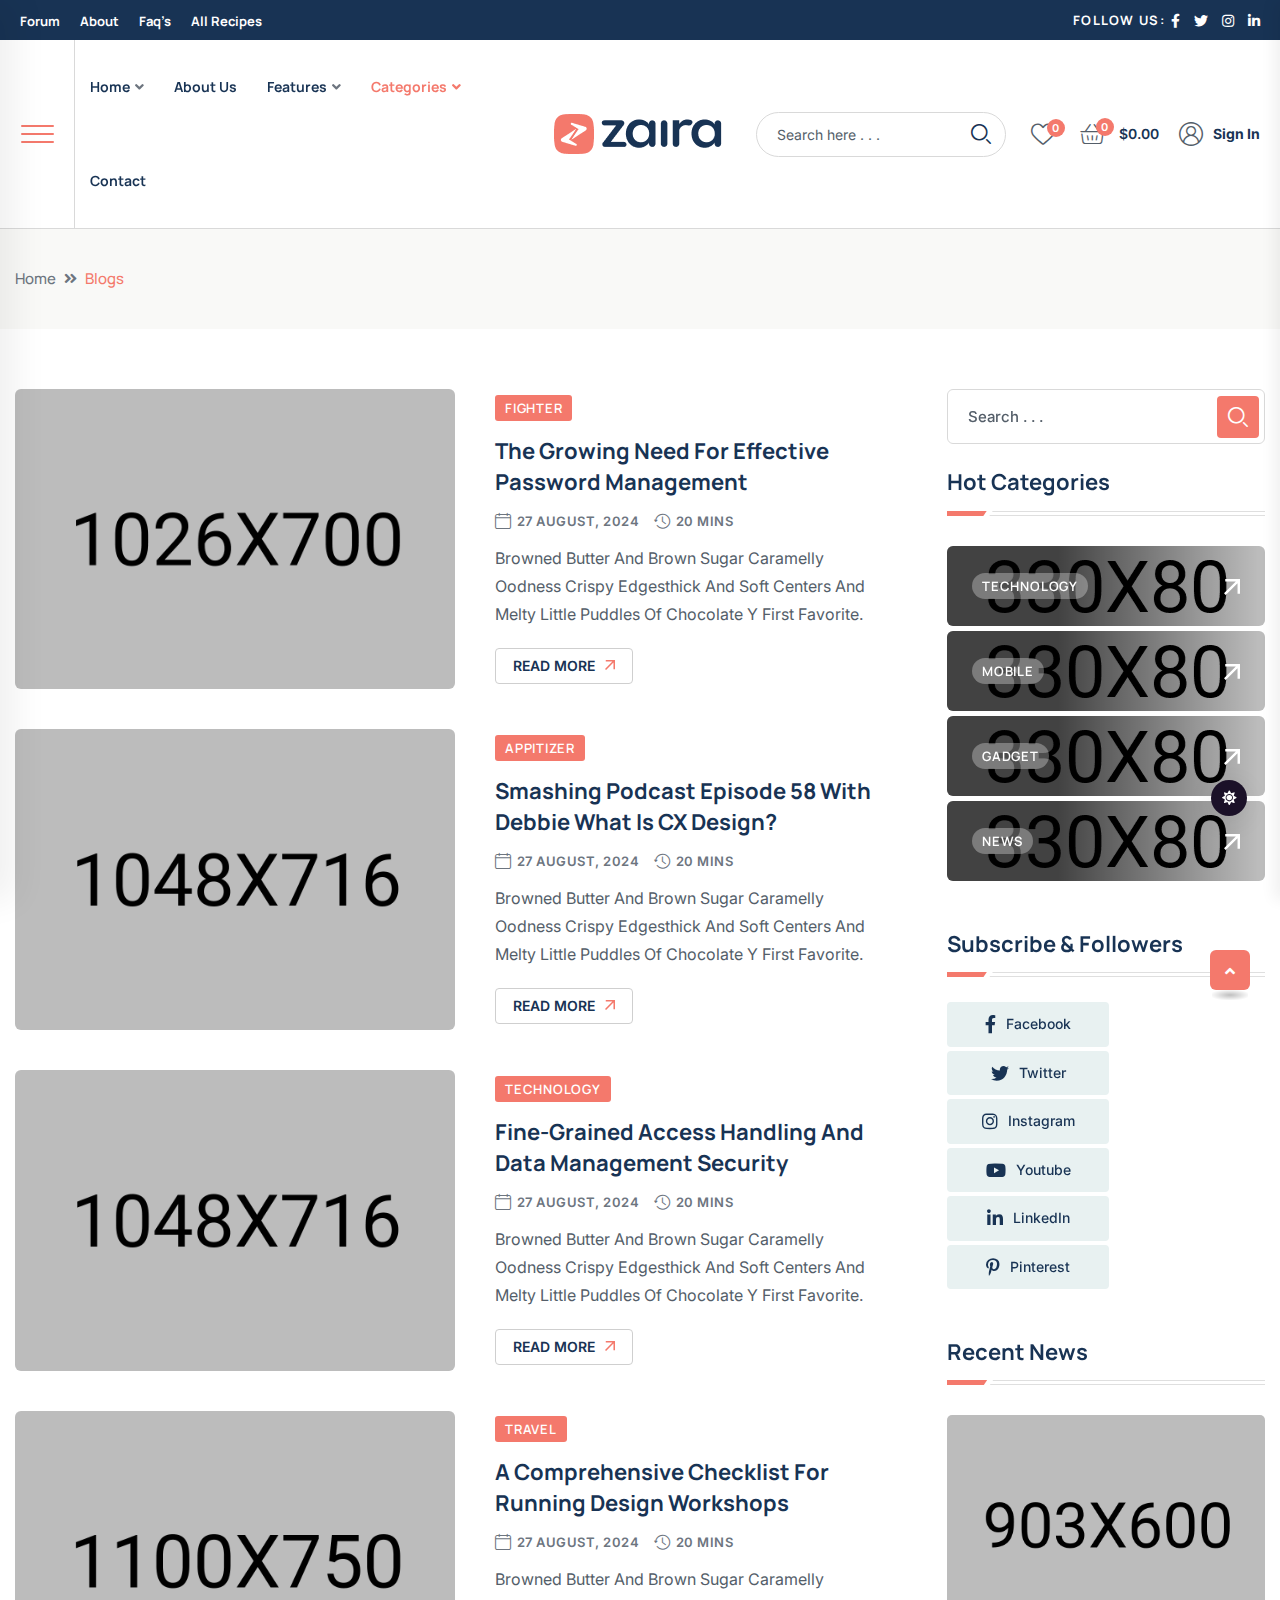
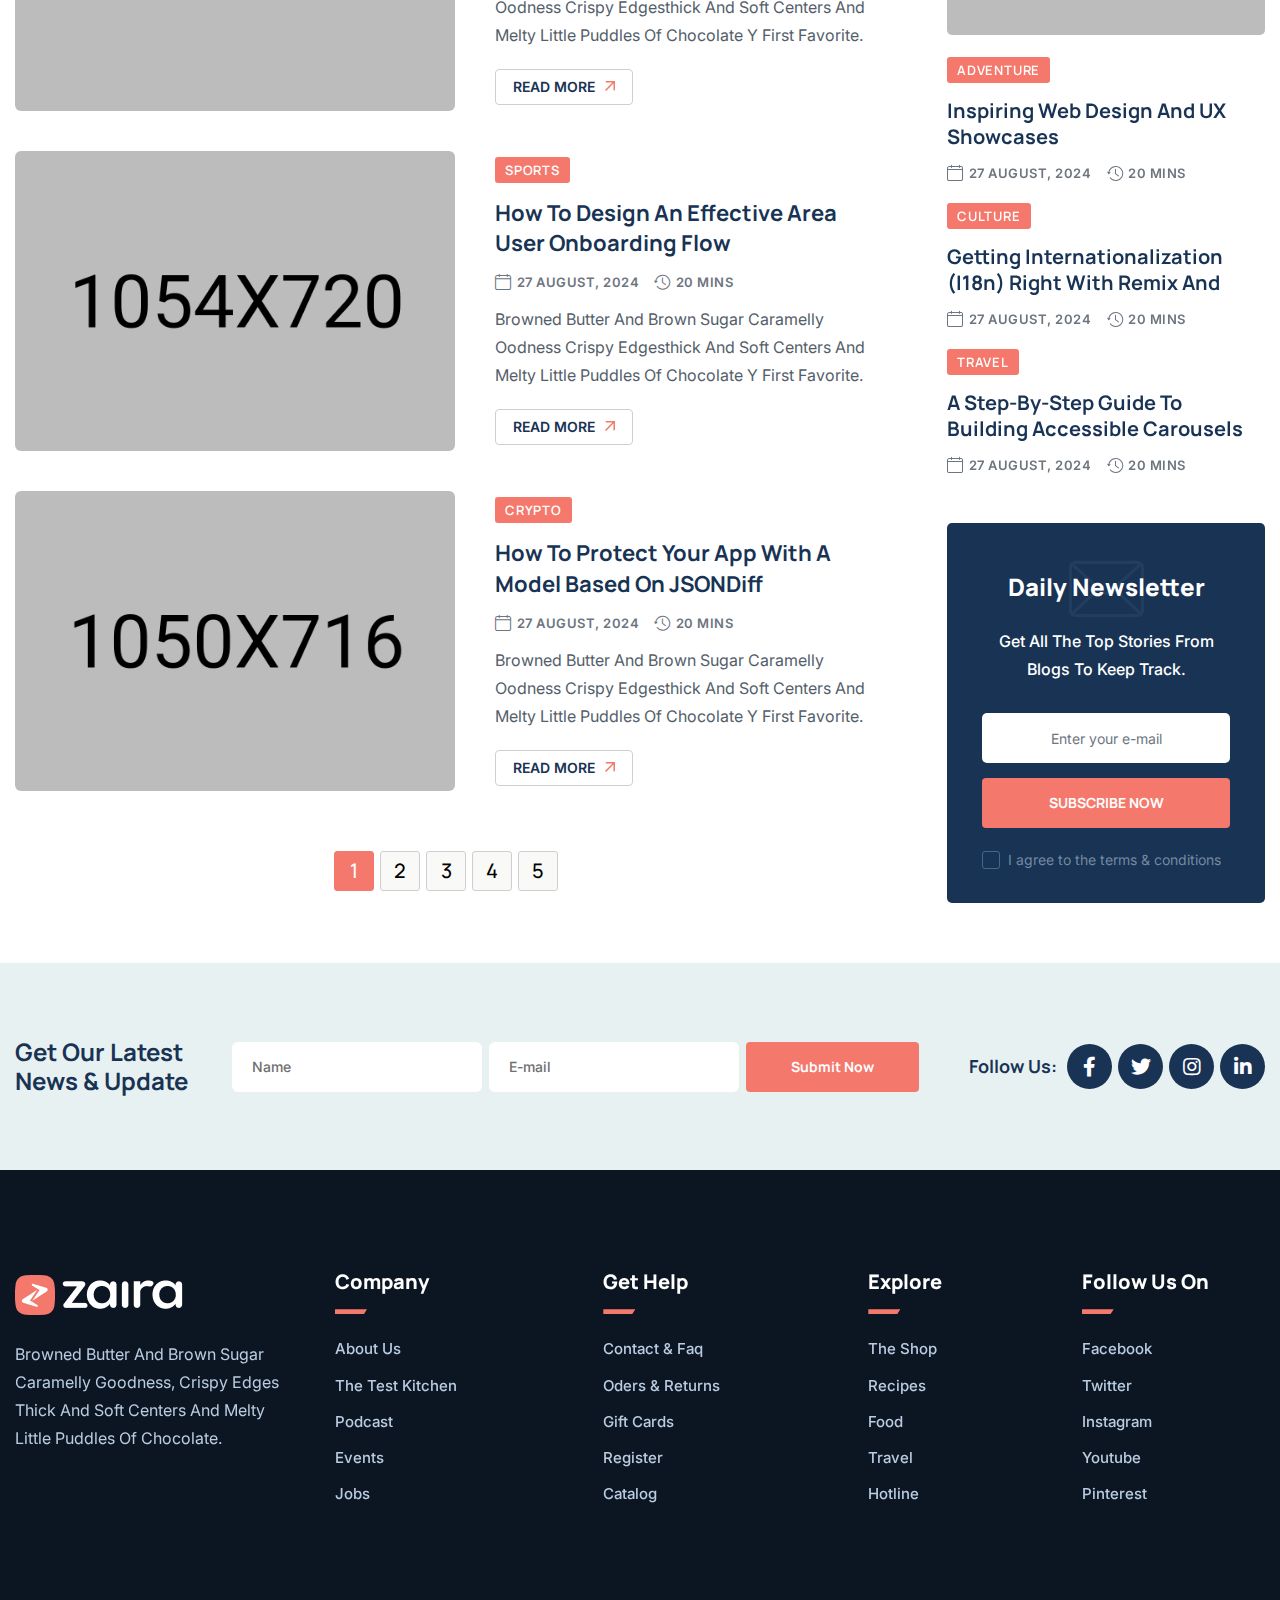
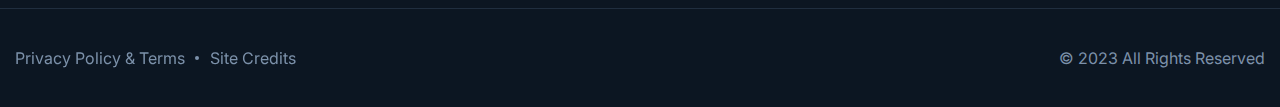
<file: blog-2.html>
<!doctype html>
<html class="no-js" lang="en">
    <head>
        <meta charset="utf-8">
        <meta http-equiv="x-ua-compatible" content="ie=edge">
        <title>Zaira - News Magazine HTML Template</title>
        <meta name="description" content="Zaira - News Magazine HTML Template">
        <meta name="viewport" content="width=device-width, initial-scale=1">

		<link rel="shortcut icon" type="image/x-icon" href="assets/img/favicon.png">
        <!-- Place favicon.ico in the root directory -->

        <!-- CSS here -->
        <link rel="stylesheet" href="assets/css/bootstrap.min.css">
        <link rel="stylesheet" href="assets/css/animate.min.css">
        <link rel="stylesheet" href="assets/css/magnific-popup.css">
        <link rel="stylesheet" href="assets/css/fontawesome-all.min.css">
        <link rel="stylesheet" href="assets/css/flaticon.css">
        <link rel="stylesheet" href="assets/css/slick.css">
        <link rel="stylesheet" href="assets/css/swiper-bundle.css">
        <link rel="stylesheet" href="assets/css/default.css">
        <link rel="stylesheet" href="assets/css/style.css">
        <link rel="stylesheet" href="assets/css/responsive.css">
    </head>
    <body>

        <!-- preloader -->
        <div id="preloader">
            <div class="loader-inner">
                <div id="loader">
                    <h2 id="bg-loader">zaira <span>.</span></h2>
                    <h2 id="fg-loader">zaira <span>.</span></h2>
                </div>
            </div>
        </div>
        <!-- preloader-end -->

        <!-- Dark/Light-toggle -->
        <div class="darkmode-trigger">
            <label class="modeSwitch">
                <input type="checkbox">
                <span class="icon"></span>
            </label>
        </div>
        <!-- Dark/Light-toggle-end -->

		<!-- Scroll-top -->
        <button class="scroll-top scroll-to-target" data-target="html">
            <i class="fas fa-angle-up"></i>
        </button>
        <!-- Scroll-top-end-->

        <!-- header-area -->
        <header>
            <div id="header-fixed-height"></div>
            <div class="header-top-wrap">
                <div class="container-fluid p-0">
                    <div class="row align-items-center">
                        <div class="col-md-6">
                            <div class="header-top-menu">
                                <ul class="list-wrap">
                                    <li><a href="contact.html">Forum</a></li>
                                    <li><a href="about.html">About</a></li>
                                    <li><a href="contact.html">Faq’s</a></li>
                                    <li><a href="contact.html">All Recipes</a></li>
                                </ul>
                            </div>
                        </div>
                        <div class="col-md-6">
                            <div class="header-top-social">
                                <h5 class="title">Follow Us:</h5>
                                <ul class="list-wrap">
                                    <li><a href="#"><i class="fab fa-facebook-f"></i></a></li>
                                    <li><a href="#"><i class="fab fa-twitter"></i></a></li>
                                    <li><a href="#"><i class="fab fa-instagram"></i></a></li>
                                    <li><a href="#"><i class="fab fa-linkedin-in"></i></a></li>
                                </ul>
                            </div>
                        </div>
                    </div>
                </div>
            </div>
            <div id="sticky-header" class="menu-area">
                <div class="container-fluid p-0">
                    <div class="row g-0">
                        <div class="col-12">
                            <div class="menu-wrap">
                                <div class="row align-items-center g-0">
                                    <div class="col-xl-5">
                                        <div class="header-left-side">
                                            <div class="offcanvas-toggle">
                                                <a href="javascript:void(0)" class="menu-tigger">
                                                    <span></span>
                                                    <span></span>
                                                    <span></span>
                                                </a>
                                            </div>
                                            <div class="navbar-wrap main-menu d-none d-xl-flex">
                                                <ul class="navigation">
                                                    <li class="menu-item-has-children"><a href="#">Home</a>
                                                        <ul class="sub-menu">
                                                            <li><a href="index.html">Home 01 - Default</a></li>
                                                            <li><a href="index-2.html">Home 02 - Gaming</a></li>
                                                            <li><a href="index-3.html">Home 03 - Technology</a></li>
                                                            <li><a href="index-4.html">Home 04 - Travel</a></li>
                                                            <li><a href="index-5.html">Home 05 - Crypto</a></li>
                                                            <li><a href="index-6.html">Home 06 - Newspaper</a></li>
                                                        </ul>
                                                    </li>
                                                    <li><a href="about.html">About Us</a></li>
                                                    <li class="menu-item-has-children"><a href="#">Features</a>
                                                        <ul class="sub-menu">
                                                            <li class="menu-item-has-children"><a href="#">Single Post Layout</a>
                                                                <ul class="sub-menu">
                                                                    <li><a href="blog-details.html">Single post 01</a></li>
                                                                    <li><a href="blog-details-two.html">Single post 02</a></li>
                                                                </ul>
                                                            </li>
                                                            <li><a href="author.html">Author Details</a></li>
                                                        </ul>
                                                    </li>
                                                    <li class="active menu-item-has-children"><a href="#">Categories</a>
                                                        <ul class="sub-menu">
                                                            <li><a href="blog.html">Blog Default</a></li>
                                                            <li class="active"><a href="blog-2.html">Blog Layout 02</a></li>
                                                            <li><a href="blog-3.html">Blog Layout 03</a></li>
                                                        </ul>
                                                    </li>
                                                    <li><a href="contact.html">Contact</a></li>
                                                </ul>
                                            </div>
                                        </div>
                                    </div>
                                    <div class="col-xl-2 col-lg-3 col-md-4">
                                        <div class="logo text-center">
                                            <a href="index.html"><img src="assets/img/logo/logo.png" alt="Logo"></a>
                                        </div>
                                        <div class="logo d-none text-center">
                                            <a href="index.html"><img src="assets/img/logo/w_logo.png" alt="Logo"></a>
                                        </div>
                                    </div>
                                    <div class="col-xl-5 col-lg-9 col-md-8">
                                        <div class="header-right-side">
                                            <div class="header-search-wrap">
                                                <form action="#">
                                                    <input type="text" placeholder="Search here . . .">
                                                    <button type="submit"><i class="flaticon-search"></i></button>
                                                </form>
                                            </div>
                                            <div class="header-action d-none d-md-block">
                                                <ul class="list-wrap">
                                                    <li class="header-wishlist">
                                                        <a href="#"><i class="flaticon-heart"></i><span>0</span></a>
                                                    </li>
                                                    <li class="header-cart">
                                                        <a href="#"><i class="flaticon-basket"></i><span>0</span></a>
                                                        <strong>$0.00</strong>
                                                    </li>
                                                    <li class="header-sine-in">
                                                        <a href="contact.html"><i class="flaticon-user"></i>Sign In</a>
                                                    </li>
                                                </ul>
                                            </div>
                                        </div>
                                    </div>
                                </div>
                                <div class="mobile-nav-toggler"><i class="fas fa-bars"></i></div>
                            </div>

                            <!-- Mobile Menu  -->
                            <div class="mobile-menu">
                                <nav class="menu-box">
                                    <div class="close-btn"><i class="fas fa-times"></i></div>
                                    <div class="nav-logo">
                                        <a href="index.html"><img src="assets/img/logo/logo.png" alt="Logo"></a>
                                    </div>
                                    <div class="nav-logo d-none">
                                        <a href="index.html"><img src="assets/img/logo/w_logo.png" alt="Logo"></a>
                                    </div>
                                    <div class="mobile-search">
                                        <form action="#">
                                            <input type="text" placeholder="Search here...">
                                            <button><i class="flaticon-search"></i></button>
                                        </form>
                                    </div>
                                    <div class="menu-outer">
                                        <!--Here Menu Will Come Automatically Via Javascript / Same Menu as in Header-->
                                    </div>
                                    <div class="social-links">
                                        <ul class="clearfix list-wrap">
                                            <li><a href="#"><i class="fab fa-facebook-f"></i></a></li>
                                            <li><a href="#"><i class="fab fa-twitter"></i></a></li>
                                            <li><a href="#"><i class="fab fa-instagram"></i></a></li>
                                            <li><a href="#"><i class="fab fa-linkedin-in"></i></a></li>
                                            <li><a href="#"><i class="fab fa-youtube"></i></a></li>
                                        </ul>
                                    </div>
                                </nav>
                            </div>
                            <div class="menu-backdrop"></div>
                            <!-- End Mobile Menu -->

                        </div>
                    </div>
                </div>
            </div>

            <!-- offCanvas-area -->
            <div class="offCanvas-wrap">
                <div class="offCanvas-body">
                    <div class="offCanvas-toggle">
                        <span></span>
                        <span></span>
                    </div>
                    <div class="offCanvas-content">
                        <div class="offCanvas-logo logo">
                            <a href="index.html" class="logo-dark"><img src="assets/img/logo/logo.png" alt="Logo"></a>
                            <a href="index.html" class="logo-light"><img src="assets/img/logo/w_logo.png" alt="Logo"></a>
                        </div>
                        <p>The argument in favor of using filler text goes something like this: If you use any real content in the Consulting Process anytime you reach.</p>
                        <ul class="offCanvas-instagram list-wrap">
                            <li><a href="assets/img/blog/hr_post01.jpg" class="popup-image"><img src="assets/img/blog/hr_post01.jpg" alt="img"></a></li>
                            <li><a href="assets/img/blog/hr_post02.jpg" class="popup-image"><img src="assets/img/blog/hr_post02.jpg" alt="img"></a></li>
                            <li><a href="assets/img/blog/hr_post03.jpg" class="popup-image"><img src="assets/img/blog/hr_post03.jpg" alt="img"></a></li>
                            <li><a href="assets/img/blog/hr_post04.jpg" class="popup-image"><img src="assets/img/blog/hr_post04.jpg" alt="img"></a></li>
                            <li><a href="assets/img/blog/hr_post05.jpg" class="popup-image"><img src="assets/img/blog/hr_post05.jpg" alt="img"></a></li>
                            <li><a href="assets/img/blog/hr_post06.jpg" class="popup-image"><img src="assets/img/blog/hr_post06.jpg" alt="img"></a></li>
                        </ul>
                    </div>
                    <div class="offCanvas-contact">
                        <h4 class="title">Get In Touch</h4>
                        <ul class="offCanvas-contact-list list-wrap">
                            <li><i class="fas fa-envelope-open"></i><a href="mailto:info@webmail.com">info@webmail.com</a></li>
                            <li><i class="fas fa-phone"></i><a href="tel:88899988877">888 999 888 77</a></li>
                            <li><i class="fas fa-map-marker-alt"></i> 12/A, New Booston, NYC</li>
                        </ul>
                        <ul class="offCanvas-social list-wrap">
                            <li><a href="#"><i class="fab fa-facebook-f"></i></a></li>
                            <li><a href="#"><i class="fab fa-twitter"></i></a></li>
                            <li><a href="#"><i class="fab fa-linkedin-in"></i></a></li>
                            <li><a href="#"><i class="fab fa-youtube"></i></a></li>
                        </ul>
                    </div>
                </div>
            </div>
            <div class="offCanvas-overlay"></div>
            <!-- offCanvas-area-end -->
        </header>
        <!-- header-area-end -->


        <!-- main-area -->
        <main>

            <!-- breadcrumb-area -->
            <div class="breadcrumb-area">
                <div class="container">
                    <div class="row">
                        <div class="col-lg-12">
                            <div class="breadcrumb-content">
                                <nav aria-label="breadcrumb">
                                    <ol class="breadcrumb">
                                        <li class="breadcrumb-item"><a href="index.html">Home</a></li>
                                        <li class="breadcrumb-item active" aria-current="page">Blogs</li>
                                    </ol>
                                </nav>
                            </div>
                        </div>
                    </div>
                </div>
            </div>
            <!-- breadcrumb-area-end -->

            <!-- blog-area -->
            <section class="blog-area pt-60 pb-60">
                <div class="container">
                    <div class="author-inner-wrap">
                        <div class="row justify-content-center">
                            <div class="col-70">
                                <div class="weekly-post-item-wrap">
                                    <div class="weekly-post-item weekly-post-four">
                                        <div class="weekly-post-thumb">
                                            <a href="blog-details.html"><img src="assets/img/blog/blog_post01.jpg" alt=""></a>
                                        </div>
                                        <div class="weekly-post-content">
                                            <a href="blog.html" class="post-tag">fIGHTER</a>
                                            <h2 class="post-title"><a href="blog-details.html">The Growing Need For Effective Password Management</a></h2>
                                            <div class="blog-post-meta">
                                                <ul class="list-wrap">
                                                    <li><i class="flaticon-calendar"></i>27 August, 2024</li>
                                                    <li><i class="flaticon-history"></i>20 Mins</li>
                                                </ul>
                                            </div>
                                            <p>Browned butter and brown sugar caramelly oodness crispy edgesthick and soft centers and melty little puddles of chocolate y first favorite.</p>
                                            <div class="view-all-btn">
                                                <a href="blog-details.html" class="link-btn">Read More
                                                    <span class="svg-icon">
                                                        <svg xmlns="http://www.w3.org/2000/svg" viewBox="0 0 10 10" fill="none">
                                                            <path d="M1.07692 10L0 8.92308L7.38462 1.53846H0.769231V0H10V9.23077H8.46154V2.61538L1.07692 10Z" fill="currentColor" />
                                                            <path d="M1.07692 10L0 8.92308L7.38462 1.53846H0.769231V0H10V9.23077H8.46154V2.61538L1.07692 10Z" fill="currentColor" />
                                                        </svg>
                                                    </span>
                                                </a>
                                            </div>
                                        </div>
                                    </div>
                                    <div class="weekly-post-item weekly-post-four">
                                        <div class="weekly-post-thumb">
                                            <a href="blog-details.html"><img src="assets/img/blog/blog_post02.jpg" alt=""></a>
                                        </div>
                                        <div class="weekly-post-content">
                                            <a href="blog.html" class="post-tag">Appitizer</a>
                                            <h2 class="post-title"><a href="blog-details.html">Smashing Podcast Episode 58 With Debbie What Is CX Design?</a></h2>
                                            <div class="blog-post-meta">
                                                <ul class="list-wrap">
                                                    <li><i class="flaticon-calendar"></i>27 August, 2024</li>
                                                    <li><i class="flaticon-history"></i>20 Mins</li>
                                                </ul>
                                            </div>
                                            <p>Browned butter and brown sugar caramelly oodness crispy edgesthick and soft centers and melty little puddles of chocolate y first favorite.</p>
                                            <div class="view-all-btn">
                                                <a href="blog-details.html" class="link-btn">Read More
                                                    <span class="svg-icon">
                                                        <svg xmlns="http://www.w3.org/2000/svg" viewBox="0 0 10 10" fill="none">
                                                            <path d="M1.07692 10L0 8.92308L7.38462 1.53846H0.769231V0H10V9.23077H8.46154V2.61538L1.07692 10Z" fill="currentColor" />
                                                            <path d="M1.07692 10L0 8.92308L7.38462 1.53846H0.769231V0H10V9.23077H8.46154V2.61538L1.07692 10Z" fill="currentColor" />
                                                        </svg>
                                                    </span>
                                                </a>
                                            </div>
                                        </div>
                                    </div>
                                    <div class="weekly-post-item weekly-post-four">
                                        <div class="weekly-post-thumb">
                                            <a href="blog-details.html"><img src="assets/img/blog/blog_post03.jpg" alt=""></a>
                                        </div>
                                        <div class="weekly-post-content">
                                            <a href="blog.html" class="post-tag">Technology</a>
                                            <h2 class="post-title"><a href="blog-details.html">Fine-Grained Access Handling And Data Management Security</a></h2>
                                            <div class="blog-post-meta">
                                                <ul class="list-wrap">
                                                    <li><i class="flaticon-calendar"></i>27 August, 2024</li>
                                                    <li><i class="flaticon-history"></i>20 Mins</li>
                                                </ul>
                                            </div>
                                            <p>Browned butter and brown sugar caramelly oodness crispy edgesthick and soft centers and melty little puddles of chocolate y first favorite.</p>
                                            <div class="view-all-btn">
                                                <a href="blog-details.html" class="link-btn">Read More
                                                    <span class="svg-icon">
                                                        <svg xmlns="http://www.w3.org/2000/svg" viewBox="0 0 10 10" fill="none">
                                                            <path d="M1.07692 10L0 8.92308L7.38462 1.53846H0.769231V0H10V9.23077H8.46154V2.61538L1.07692 10Z" fill="currentColor" />
                                                            <path d="M1.07692 10L0 8.92308L7.38462 1.53846H0.769231V0H10V9.23077H8.46154V2.61538L1.07692 10Z" fill="currentColor" />
                                                        </svg>
                                                    </span>
                                                </a>
                                            </div>
                                        </div>
                                    </div>
                                    <div class="weekly-post-item weekly-post-four">
                                        <div class="weekly-post-thumb">
                                            <a href="blog-details.html"><img src="assets/img/blog/blog_post04.jpg" alt=""></a>
                                        </div>
                                        <div class="weekly-post-content">
                                            <a href="blog.html" class="post-tag">Travel</a>
                                            <h2 class="post-title"><a href="blog-details.html">A Comprehensive Checklist For Running Design Workshops</a></h2>
                                            <div class="blog-post-meta">
                                                <ul class="list-wrap">
                                                    <li><i class="flaticon-calendar"></i>27 August, 2024</li>
                                                    <li><i class="flaticon-history"></i>20 Mins</li>
                                                </ul>
                                            </div>
                                            <p>Browned butter and brown sugar caramelly oodness crispy edgesthick and soft centers and melty little puddles of chocolate y first favorite.</p>
                                            <div class="view-all-btn">
                                                <a href="blog-details.html" class="link-btn">Read More
                                                    <span class="svg-icon">
                                                        <svg xmlns="http://www.w3.org/2000/svg" viewBox="0 0 10 10" fill="none">
                                                            <path d="M1.07692 10L0 8.92308L7.38462 1.53846H0.769231V0H10V9.23077H8.46154V2.61538L1.07692 10Z" fill="currentColor" />
                                                            <path d="M1.07692 10L0 8.92308L7.38462 1.53846H0.769231V0H10V9.23077H8.46154V2.61538L1.07692 10Z" fill="currentColor" />
                                                        </svg>
                                                    </span>
                                                </a>
                                            </div>
                                        </div>
                                    </div>
                                    <div class="weekly-post-item weekly-post-four">
                                        <div class="weekly-post-thumb">
                                            <a href="blog-details.html"><img src="assets/img/blog/blog_post05.jpg" alt=""></a>
                                        </div>
                                        <div class="weekly-post-content">
                                            <a href="blog.html" class="post-tag">sPORTS</a>
                                            <h2 class="post-title"><a href="blog-details.html">How To Design An Effective Area User Onboarding Flow</a></h2>
                                            <div class="blog-post-meta">
                                                <ul class="list-wrap">
                                                    <li><i class="flaticon-calendar"></i>27 August, 2024</li>
                                                    <li><i class="flaticon-history"></i>20 Mins</li>
                                                </ul>
                                            </div>
                                            <p>Browned butter and brown sugar caramelly oodness crispy edgesthick and soft centers and melty little puddles of chocolate y first favorite.</p>
                                            <div class="view-all-btn">
                                                <a href="blog-details.html" class="link-btn">Read More
                                                    <span class="svg-icon">
                                                        <svg xmlns="http://www.w3.org/2000/svg" viewBox="0 0 10 10" fill="none">
                                                            <path d="M1.07692 10L0 8.92308L7.38462 1.53846H0.769231V0H10V9.23077H8.46154V2.61538L1.07692 10Z" fill="currentColor" />
                                                            <path d="M1.07692 10L0 8.92308L7.38462 1.53846H0.769231V0H10V9.23077H8.46154V2.61538L1.07692 10Z" fill="currentColor" />
                                                        </svg>
                                                    </span>
                                                </a>
                                            </div>
                                        </div>
                                    </div>
                                    <div class="weekly-post-item weekly-post-four">
                                        <div class="weekly-post-thumb">
                                            <a href="blog-details.html"><img src="assets/img/blog/blog_post06.jpg" alt=""></a>
                                        </div>
                                        <div class="weekly-post-content">
                                            <a href="blog.html" class="post-tag">cRYPTO</a>
                                            <h2 class="post-title"><a href="blog-details.html">How To Protect Your App With A Model Based On JSONDiff</a></h2>
                                            <div class="blog-post-meta">
                                                <ul class="list-wrap">
                                                    <li><i class="flaticon-calendar"></i>27 August, 2024</li>
                                                    <li><i class="flaticon-history"></i>20 Mins</li>
                                                </ul>
                                            </div>
                                            <p>Browned butter and brown sugar caramelly oodness crispy edgesthick and soft centers and melty little puddles of chocolate y first favorite.</p>
                                            <div class="view-all-btn">
                                                <a href="blog-details.html" class="link-btn">Read More
                                                    <span class="svg-icon">
                                                        <svg xmlns="http://www.w3.org/2000/svg" viewBox="0 0 10 10" fill="none">
                                                            <path d="M1.07692 10L0 8.92308L7.38462 1.53846H0.769231V0H10V9.23077H8.46154V2.61538L1.07692 10Z" fill="currentColor" />
                                                            <path d="M1.07692 10L0 8.92308L7.38462 1.53846H0.769231V0H10V9.23077H8.46154V2.61538L1.07692 10Z" fill="currentColor" />
                                                        </svg>
                                                    </span>
                                                </a>
                                            </div>
                                        </div>
                                    </div>
                                </div>
                                <div class="pagination-wrap mt-60">
                                    <nav aria-label="Page navigation example">
                                        <ul class="pagination list-wrap">
                                            <li class="page-item active"><a class="page-link" href="#">1</a></li>
                                            <li class="page-item"><a class="page-link" href="#">2</a></li>
                                            <li class="page-item"><a class="page-link" href="#">3</a></li>
                                            <li class="page-item"><a class="page-link" href="#">4</a></li>
                                            <li class="page-item"><a class="page-link" href="#">5</a></li>
                                        </ul>
                                    </nav>
                                </div>
                            </div>
                            <div class="col-30">
                                <div class="sidebar-wrap">
                                    <div class="sidebar-widget">
                                        <div class="sidebar-search">
                                            <form action="#">
                                                <input type="text" placeholder="Search . . .">
                                                <button type="submit"><i class="flaticon-search"></i></button>
                                            </form>
                                        </div>
                                    </div>
                                    <div class="sidebar-widget sidebar-widget-two">
                                        <div class="widget-title mb-30">
                                            <h6 class="title">Hot Categories</h6>
                                            <div class="section-title-line"></div>
                                        </div>
                                        <div class="sidebar-categories">
                                            <ul class="list-wrap">
                                                <li>
                                                    <a href="blog.html" data-background="assets/img/images/t_cat_img01.jpg">
                                                        <span class="post-tag post-tag-three">Technology</span>
                                                        <span class="right-arrow">
                                                            <svg xmlns="http://www.w3.org/2000/svg" viewBox="0 0 16 16" fill="none">
                                                                <path d="M1.72308 16L0 14.2769L11.8154 2.46154H1.23077V0H16V14.7692H13.5385V4.18462L1.72308 16Z" fill="currentcolor"></path>
                                                                <path d="M1.72308 16L0 14.2769L11.8154 2.46154H1.23077V0H16V14.7692H13.5385V4.18462L1.72308 16Z" fill="currentcolor"></path>
                                                            </svg>
                                                        </span>
                                                    </a>
                                                </li>
                                                <li>
                                                    <a href="blog.html" data-background="assets/img/images/t_cat_img02.jpg">
                                                        <span class="post-tag post-tag-three">Mobile</span>
                                                        <span class="right-arrow">
                                                            <svg xmlns="http://www.w3.org/2000/svg" viewBox="0 0 16 16" fill="none">
                                                                <path d="M1.72308 16L0 14.2769L11.8154 2.46154H1.23077V0H16V14.7692H13.5385V4.18462L1.72308 16Z" fill="currentcolor"></path>
                                                                <path d="M1.72308 16L0 14.2769L11.8154 2.46154H1.23077V0H16V14.7692H13.5385V4.18462L1.72308 16Z" fill="currentcolor"></path>
                                                            </svg>
                                                        </span>
                                                    </a>
                                                </li>
                                                <li>
                                                    <a href="blog.html" data-background="assets/img/images/t_cat_img03.jpg">
                                                        <span class="post-tag post-tag-three">Gadget</span>
                                                        <span class="right-arrow">
                                                            <svg xmlns="http://www.w3.org/2000/svg" viewBox="0 0 16 16" fill="none">
                                                                <path d="M1.72308 16L0 14.2769L11.8154 2.46154H1.23077V0H16V14.7692H13.5385V4.18462L1.72308 16Z" fill="currentcolor"></path>
                                                                <path d="M1.72308 16L0 14.2769L11.8154 2.46154H1.23077V0H16V14.7692H13.5385V4.18462L1.72308 16Z" fill="currentcolor"></path>
                                                            </svg>
                                                        </span>
                                                    </a>
                                                </li>
                                                <li>
                                                    <a href="blog.html" data-background="assets/img/images/t_cat_img04.jpg">
                                                        <span class="post-tag post-tag-three">News</span>
                                                        <span class="right-arrow">
                                                            <svg xmlns="http://www.w3.org/2000/svg" viewBox="0 0 16 16" fill="none">
                                                                <path d="M1.72308 16L0 14.2769L11.8154 2.46154H1.23077V0H16V14.7692H13.5385V4.18462L1.72308 16Z" fill="currentcolor"></path>
                                                                <path d="M1.72308 16L0 14.2769L11.8154 2.46154H1.23077V0H16V14.7692H13.5385V4.18462L1.72308 16Z" fill="currentcolor"></path>
                                                            </svg>
                                                        </span>
                                                    </a>
                                                </li>
                                            </ul>
                                        </div>
                                    </div>
                                    <div class="sidebar-widget sidebar-widget-two">
                                        <div class="widget-title mb-25">
                                            <h2 class="title">Subscribe & Followers</h2>
                                            <div class="section-title-line"></div>
                                        </div>
                                        <div class="sidebar-social-wrap">
                                            <ul class="list-wrap">
                                                <li><a href="#"><i class="fab fa-facebook-f"></i>facebook</a></li>
                                                <li><a href="#"><i class="fab fa-twitter"></i>twitter</a></li>
                                                <li><a href="#"><i class="fab fa-instagram"></i>instagram</a></li>
                                                <li><a href="#"><i class="fab fa-youtube"></i>youtube</a></li>
                                                <li><a href="#"><i class="fab fa-linkedin-in"></i>LinkedIn</a></li>
                                                <li><a href="#"><i class="fab fa-pinterest-p"></i>Pinterest</a></li>
                                            </ul>
                                        </div>
                                    </div>
                                    <div class="sidebar-widget sidebar-widget-two">
                                        <div class="widget-title mb-30">
                                            <h6 class="title">Recent News</h6>
                                            <div class="section-title-line"></div>
                                        </div>
                                        <div class="hot-post-wrap">
                                            <div class="hot-post-item">
                                                <div class="hot-post-thumb">
                                                    <a href="blog-details.html"><img src="assets/img/blog/blog_rc_post.jpg" alt=""></a>
                                                </div>
                                                <div class="hot-post-content">
                                                    <a href="blog.html" class="post-tag">Adventure</a>
                                                    <h4 class="post-title"><a href="blog-details.html">Inspiring Web Design And UX Showcases</a></h4>
                                                    <div class="blog-post-meta">
                                                        <ul class="list-wrap">
                                                            <li><i class="flaticon-calendar"></i>27 August, 2024</li>
                                                            <li><i class="flaticon-history"></i>20 Mins</li>
                                                        </ul>
                                                    </div>
                                                </div>
                                            </div>
                                            <div class="hot-post-item">
                                                <div class="hot-post-content">
                                                    <a href="blog.html" class="post-tag">Culture</a>
                                                    <h4 class="post-title"><a href="blog-details.html">Getting Internationalization (i18n) Right With Remix And</a></h4>
                                                    <div class="blog-post-meta">
                                                        <ul class="list-wrap">
                                                            <li><i class="flaticon-calendar"></i>27 August, 2024</li>
                                                            <li><i class="flaticon-history"></i>20 Mins</li>
                                                        </ul>
                                                    </div>
                                                </div>
                                            </div>
                                            <div class="hot-post-item">
                                                <div class="hot-post-content">
                                                    <a href="blog.html" class="post-tag">Travel</a>
                                                    <h4 class="post-title"><a href="blog-details.html">A Step-By-Step Guide To Building Accessible Carousels</a></h4>
                                                    <div class="blog-post-meta">
                                                        <ul class="list-wrap">
                                                            <li><i class="flaticon-calendar"></i>27 August, 2024</li>
                                                            <li><i class="flaticon-history"></i>20 Mins</li>
                                                        </ul>
                                                    </div>
                                                </div>
                                            </div>
                                        </div>
                                    </div>
                                    <div class="sidebar-widget sidebar-widget-two">
                                        <div class="sidebar-newsletter">
                                            <div class="icon"><i class="flaticon-envelope"></i></div>
                                            <h4 class="title">Daily Newsletter</h4>
                                            <p>Get all the top stories from Blogs to keep track.</p>
                                            <div class="sidebar-newsletter-form-two">
                                                <form action="#">
                                                    <div class="form-grp">
                                                        <input type="text" placeholder="Enter your e-mail">
                                                        <button type="submit" class="btn">Subscribe Now</button>
                                                    </div>
                                                    <div class="form-check">
                                                        <input type="checkbox" class="form-check-input" id="checkbox">
                                                        <label for="checkbox">I agree to the terms & conditions</label>
                                                    </div>
                                                </form>
                                            </div>
                                        </div>
                                    </div>
                                </div>
                            </div>
                        </div>
                    </div>
                </div>
            </section>
            <!-- blog-area-end -->

            <!-- newsletter-area -->
            <section class="newsletter-area-three">
                <div class="container">
                    <div class="row">
                        <div class="col-lg-12">
                            <div class="newsletter-wrap-three">
                                <div class="newsletter-content">
                                    <h2 class="title">Get Our Latest News & Update</h2>
                                </div>
                                <div class="newsletter-form">
                                    <form action="#">
                                        <div class="form-grp">
                                            <input type="text" placeholder="Name">
                                        </div>
                                        <div class="form-grp">
                                            <input type="email" placeholder="E-mail">
                                        </div>
                                        <button type="submit" class="btn">Submit Now</button>
                                    </form>
                                </div>
                                <div class="newsletter-social">
                                    <h4 class="title">Follow Us:</h4>
                                    <ul class="list-wrap">
                                        <li><a href="#"><i class="fab fa-facebook-f"></i></a></li>
                                        <li><a href="#"><i class="fab fa-twitter"></i></a></li>
                                        <li><a href="#"><i class="fab fa-instagram"></i></a></li>
                                        <li><a href="#"><i class="fab fa-linkedin-in"></i></a></li>
                                    </ul>
                                </div>
                            </div>
                        </div>
                    </div>
                </div>
            </section>
            <!-- newsletter-area-end -->

        </main>
        <!-- main-area-end -->

        <!-- footer-area -->
        <footer>
            <div class="footer-area">
                <div class="footer-top">
                    <div class="container">
                        <div class="row">
                            <div class="col-lg-3 col-md-7">
                                <div class="footer-widget">
                                    <div class="fw-logo">
                                        <a href="index.html"><img src="assets/img/logo/w_logo.png" alt=""></a>
                                    </div>
                                    <div class="footer-content">
                                        <p>Browned butter and brown sugar caramelly goodness, crispy edges thick and soft centers and melty little puddles of chocolate.</p>
                                    </div>
                                </div>
                            </div>
                            <div class="col-lg-2 col-md-5 col-sm-6">
                                <div class="footer-widget">
                                    <h4 class="fw-title">Company</h4>
                                    <div class="footer-link-wrap">
                                        <ul class="list-wrap">
                                            <li><a href="about.html">About Us</a></li>
                                            <li><a href="contact.html">The Test Kitchen</a></li>
                                            <li><a href="contact.html">Podcast</a></li>
                                            <li><a href="contact.html">Events</a></li>
                                            <li><a href="contact.html">Jobs</a></li>
                                        </ul>
                                    </div>
                                </div>
                            </div>
                            <div class="col-lg-3 col-md-4 col-sm-6">
                                <div class="footer-widget">
                                    <h4 class="fw-title">Get Help</h4>
                                    <div class="footer-link-wrap">
                                        <ul class="list-wrap">
                                            <li><a href="contact.html">Contact & Faq</a></li>
                                            <li><a href="contact.html">Oders & Returns</a></li>
                                            <li><a href="contact.html">Gift Cards</a></li>
                                            <li><a href="contact.html">Register</a></li>
                                            <li><a href="contact.html">Catalog</a></li>
                                        </ul>
                                    </div>
                                </div>
                            </div>
                            <div class="col-lg-2 col-md-4 col-sm-6">
                                <div class="footer-widget">
                                    <h4 class="fw-title">Explore</h4>
                                    <div class="footer-link-wrap">
                                        <ul class="list-wrap">
                                            <li><a href="contact.html">The Shop</a></li>
                                            <li><a href="contact.html">Recipes</a></li>
                                            <li><a href="contact.html">Food</a></li>
                                            <li><a href="contact.html">Travel</a></li>
                                            <li><a href="contact.html">Hotline</a></li>
                                        </ul>
                                    </div>
                                </div>
                            </div>
                            <div class="col-lg-2 col-md-4 col-sm-6">
                                <div class="footer-widget">
                                    <h4 class="fw-title">Follow us On</h4>
                                    <div class="footer-link-wrap">
                                        <ul class="list-wrap">
                                            <li><a href="#">facebook</a></li>
                                            <li><a href="#">Twitter</a></li>
                                            <li><a href="#">Instagram</a></li>
                                            <li><a href="#">Youtube</a></li>
                                            <li><a href="#">Pinterest</a></li>
                                        </ul>
                                    </div>
                                </div>
                            </div>
                        </div>
                    </div>
                </div>
                <div class="footer-bottom">
                    <div class="container">
                        <div class="row">
                            <div class="col-md-6">
                                <div class="footer-bottom-menu">
                                    <ul class="list-wrap">
                                        <li><a href="contact.html">Privacy Policy & Terms</a></li>
                                        <li><a href="contact.html">Site Credits</a></li>
                                    </ul>
                                </div>
                            </div>
                            <div class="col-md-6">
                                <div class="copyright-text">
                                    <p>© 2023 All Rights Reserved</p>
                                </div>
                            </div>
                        </div>
                    </div>
                </div>
            </div>
        </footer>
        <!-- footer-area-end -->


        <!-- JS here -->
        <script src="assets/js/vendor/jquery-3.6.0.min.js"></script>
        <script src="assets/js/bootstrap.min.js"></script>
        <script src="assets/js/jquery.magnific-popup.min.js"></script>
        <script src="assets/js/slick.min.js"></script>
        <script src="assets/js/swiper-bundle.js"></script>
        <script src="assets/js/ajax-form.js"></script>
        <script src="assets/js/wow.min.js"></script>
        <script src="assets/js/main.js"></script>
    </body>
</html>
</file>
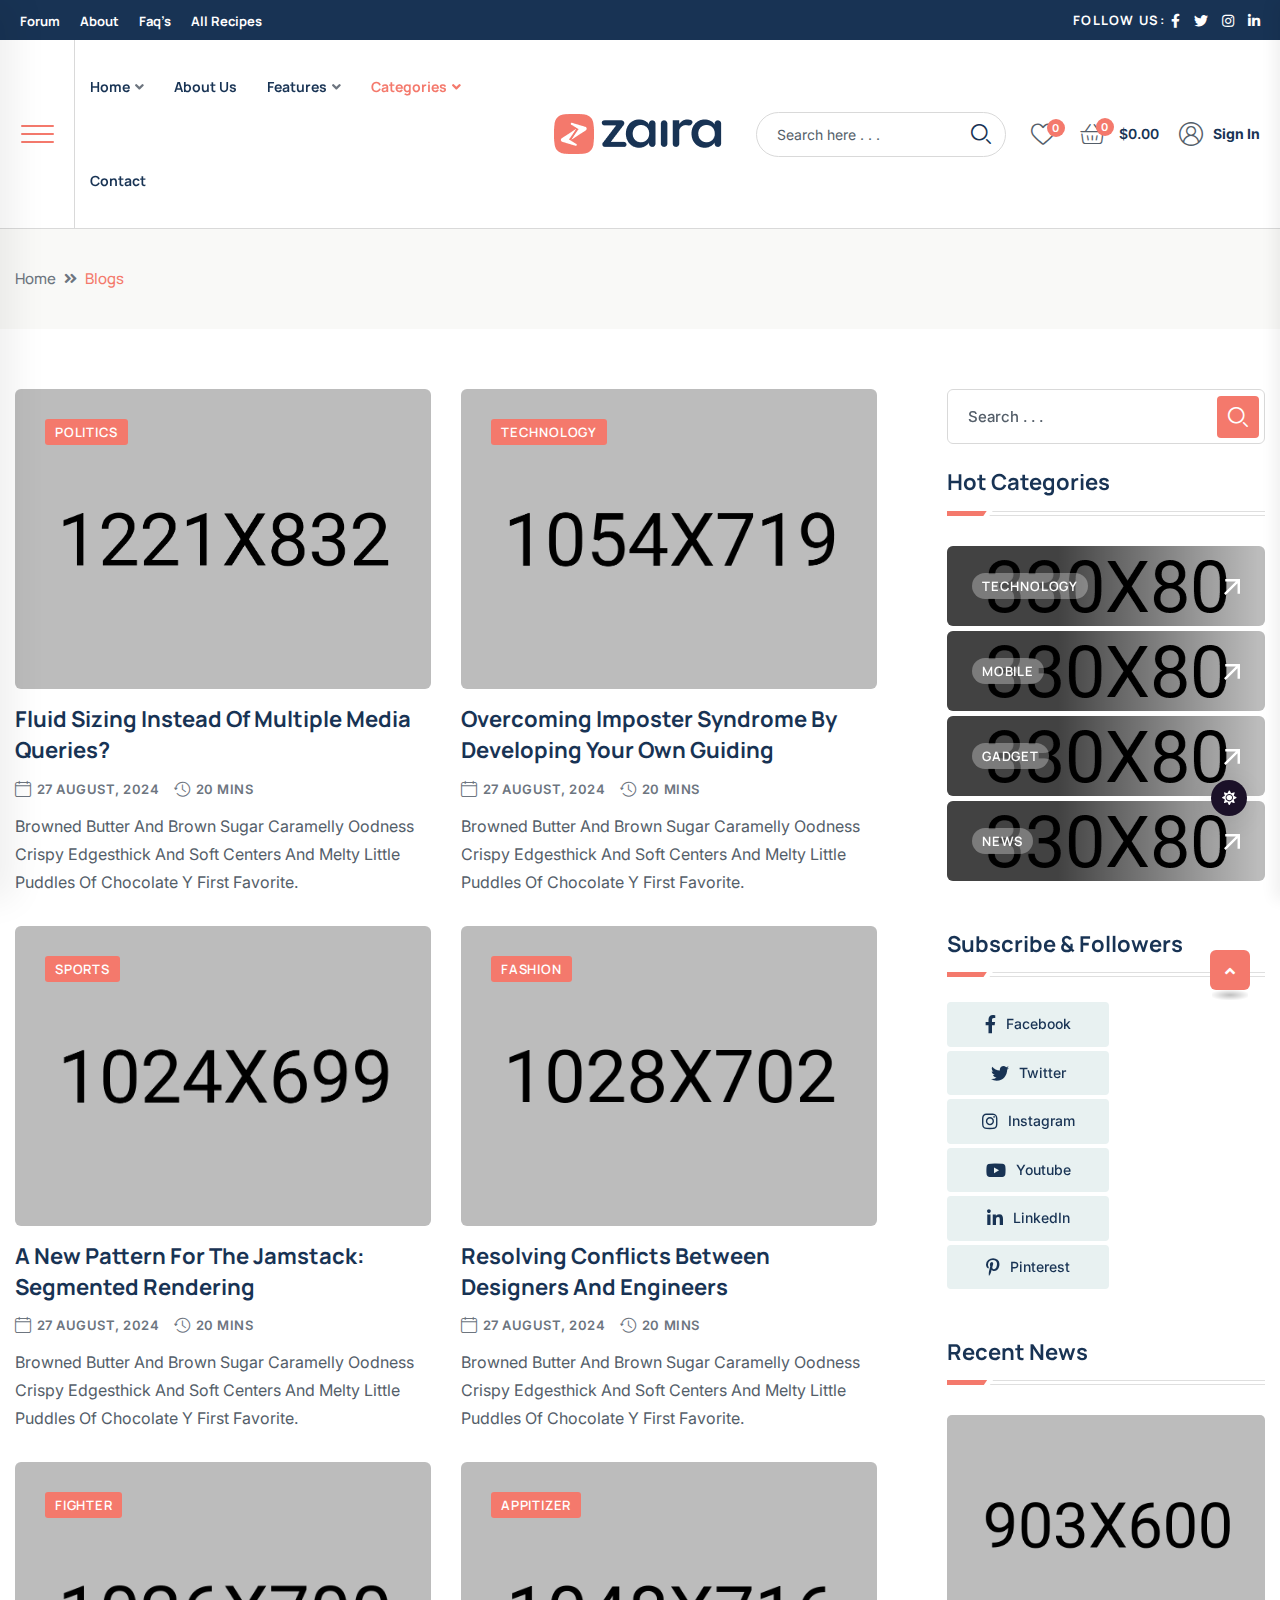
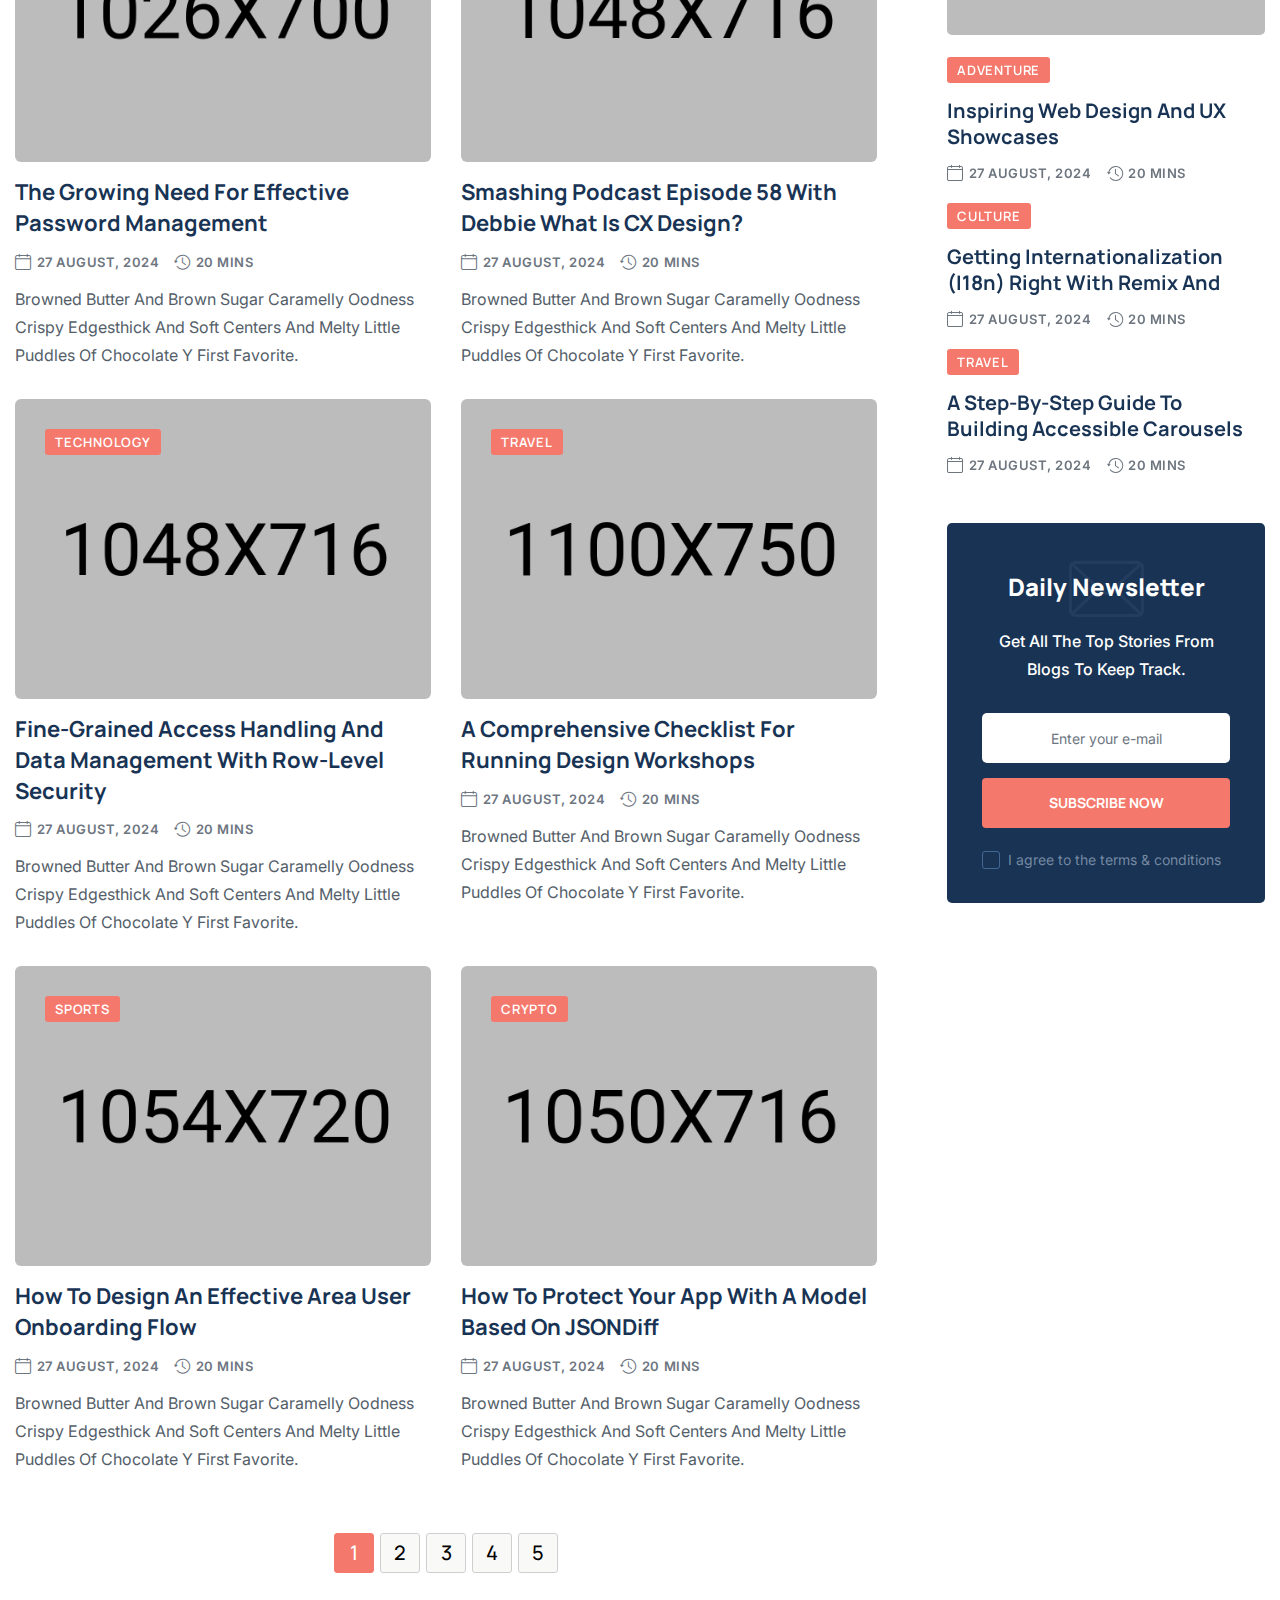
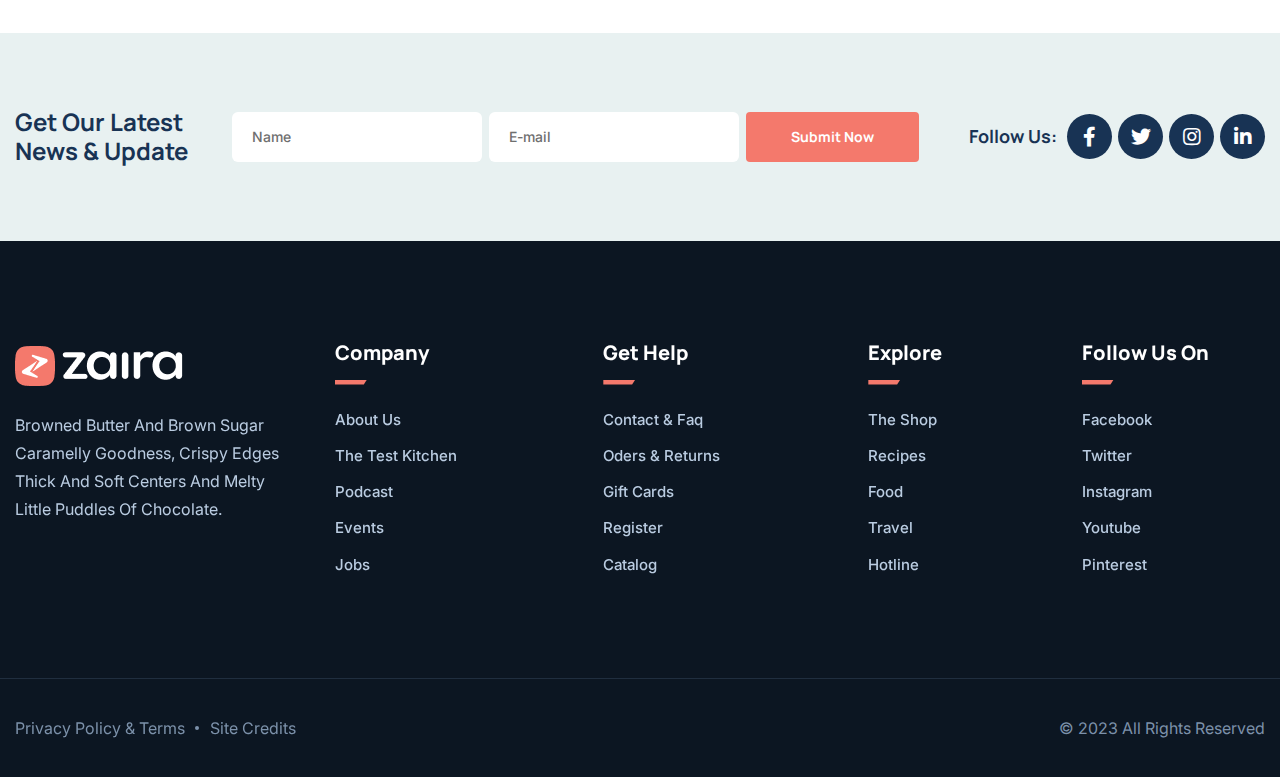
<file: blog-3.html>
<!doctype html>
<html class="no-js" lang="en">
    <head>
        <meta charset="utf-8">
        <meta http-equiv="x-ua-compatible" content="ie=edge">
        <title>Zaira - News Magazine HTML Template</title>
        <meta name="description" content="Zaira - News Magazine HTML Template">
        <meta name="viewport" content="width=device-width, initial-scale=1">

		<link rel="shortcut icon" type="image/x-icon" href="assets/img/favicon.png">
        <!-- Place favicon.ico in the root directory -->

        <!-- CSS here -->
        <link rel="stylesheet" href="assets/css/bootstrap.min.css">
        <link rel="stylesheet" href="assets/css/animate.min.css">
        <link rel="stylesheet" href="assets/css/magnific-popup.css">
        <link rel="stylesheet" href="assets/css/fontawesome-all.min.css">
        <link rel="stylesheet" href="assets/css/flaticon.css">
        <link rel="stylesheet" href="assets/css/slick.css">
        <link rel="stylesheet" href="assets/css/swiper-bundle.css">
        <link rel="stylesheet" href="assets/css/default.css">
        <link rel="stylesheet" href="assets/css/style.css">
        <link rel="stylesheet" href="assets/css/responsive.css">
    </head>
    <body>

        <!-- preloader -->
        <div id="preloader">
            <div class="loader-inner">
                <div id="loader">
                    <h2 id="bg-loader">zaira <span>.</span></h2>
                    <h2 id="fg-loader">zaira <span>.</span></h2>
                </div>
            </div>
        </div>
        <!-- preloader-end -->

        <!-- Dark/Light-toggle -->
        <div class="darkmode-trigger">
            <label class="modeSwitch">
                <input type="checkbox">
                <span class="icon"></span>
            </label>
        </div>
        <!-- Dark/Light-toggle-end -->

		<!-- Scroll-top -->
        <button class="scroll-top scroll-to-target" data-target="html">
            <i class="fas fa-angle-up"></i>
        </button>
        <!-- Scroll-top-end-->

        <!-- header-area -->
        <header>
            <div id="header-fixed-height"></div>
            <div class="header-top-wrap">
                <div class="container-fluid p-0">
                    <div class="row align-items-center">
                        <div class="col-md-6">
                            <div class="header-top-menu">
                                <ul class="list-wrap">
                                    <li><a href="contact.html">Forum</a></li>
                                    <li><a href="about.html">About</a></li>
                                    <li><a href="contact.html">Faq’s</a></li>
                                    <li><a href="contact.html">All Recipes</a></li>
                                </ul>
                            </div>
                        </div>
                        <div class="col-md-6">
                            <div class="header-top-social">
                                <h5 class="title">Follow Us:</h5>
                                <ul class="list-wrap">
                                    <li><a href="#"><i class="fab fa-facebook-f"></i></a></li>
                                    <li><a href="#"><i class="fab fa-twitter"></i></a></li>
                                    <li><a href="#"><i class="fab fa-instagram"></i></a></li>
                                    <li><a href="#"><i class="fab fa-linkedin-in"></i></a></li>
                                </ul>
                            </div>
                        </div>
                    </div>
                </div>
            </div>
            <div id="sticky-header" class="menu-area">
                <div class="container-fluid p-0">
                    <div class="row g-0">
                        <div class="col-12">
                            <div class="menu-wrap">
                                <div class="row align-items-center g-0">
                                    <div class="col-xl-5">
                                        <div class="header-left-side">
                                            <div class="offcanvas-toggle">
                                                <a href="javascript:void(0)" class="menu-tigger">
                                                    <span></span>
                                                    <span></span>
                                                    <span></span>
                                                </a>
                                            </div>
                                            <div class="navbar-wrap main-menu d-none d-xl-flex">
                                                <ul class="navigation">
                                                    <li class="menu-item-has-children"><a href="#">Home</a>
                                                        <ul class="sub-menu">
                                                            <li><a href="index.html">Home 01 - Default</a></li>
                                                            <li><a href="index-2.html">Home 02 - Gaming</a></li>
                                                            <li><a href="index-3.html">Home 03 - Technology</a></li>
                                                            <li><a href="index-4.html">Home 04 - Travel</a></li>
                                                            <li><a href="index-5.html">Home 05 - Crypto</a></li>
                                                            <li><a href="index-6.html">Home 06 - Newspaper</a></li>
                                                        </ul>
                                                    </li>
                                                    <li><a href="about.html">About Us</a></li>
                                                    <li class="menu-item-has-children"><a href="#">Features</a>
                                                        <ul class="sub-menu">
                                                            <li class="menu-item-has-children"><a href="#">Single Post Layout</a>
                                                                <ul class="sub-menu">
                                                                    <li><a href="blog-details.html">Single post 01</a></li>
                                                                    <li><a href="blog-details-two.html">Single post 02</a></li>
                                                                </ul>
                                                            </li>
                                                            <li><a href="author.html">Author Details</a></li>
                                                        </ul>
                                                    </li>
                                                    <li class="active menu-item-has-children"><a href="#">Categories</a>
                                                        <ul class="sub-menu">
                                                            <li><a href="blog.html">Blog Default</a></li>
                                                            <li><a href="blog-2.html">Blog Layout 02</a></li>
                                                            <li class="active"><a href="blog-3.html">Blog Layout 03</a></li>
                                                        </ul>
                                                    </li>
                                                    <li><a href="contact.html">Contact</a></li>
                                                </ul>
                                            </div>
                                        </div>
                                    </div>
                                    <div class="col-xl-2 col-lg-3 col-md-4">
                                        <div class="logo text-center">
                                            <a href="index.html"><img src="assets/img/logo/logo.png" alt="Logo"></a>
                                        </div>
                                        <div class="logo d-none text-center">
                                            <a href="index.html"><img src="assets/img/logo/w_logo.png" alt="Logo"></a>
                                        </div>
                                    </div>
                                    <div class="col-xl-5 col-lg-9 col-md-8">
                                        <div class="header-right-side">
                                            <div class="header-search-wrap">
                                                <form action="#">
                                                    <input type="text" placeholder="Search here . . .">
                                                    <button type="submit"><i class="flaticon-search"></i></button>
                                                </form>
                                            </div>
                                            <div class="header-action d-none d-md-block">
                                                <ul class="list-wrap">
                                                    <li class="header-wishlist">
                                                        <a href="#"><i class="flaticon-heart"></i><span>0</span></a>
                                                    </li>
                                                    <li class="header-cart">
                                                        <a href="#"><i class="flaticon-basket"></i><span>0</span></a>
                                                        <strong>$0.00</strong>
                                                    </li>
                                                    <li class="header-sine-in">
                                                        <a href="contact.html"><i class="flaticon-user"></i>Sign In</a>
                                                    </li>
                                                </ul>
                                            </div>
                                        </div>
                                    </div>
                                </div>
                                <div class="mobile-nav-toggler"><i class="fas fa-bars"></i></div>
                            </div>

                            <!-- Mobile Menu  -->
                            <div class="mobile-menu">
                                <nav class="menu-box">
                                    <div class="close-btn"><i class="fas fa-times"></i></div>
                                    <div class="nav-logo">
                                        <a href="index.html"><img src="assets/img/logo/logo.png" alt="Logo"></a>
                                    </div>
                                    <div class="nav-logo d-none">
                                        <a href="index.html"><img src="assets/img/logo/w_logo.png" alt="Logo"></a>
                                    </div>
                                    <div class="mobile-search">
                                        <form action="#">
                                            <input type="text" placeholder="Search here...">
                                            <button><i class="flaticon-search"></i></button>
                                        </form>
                                    </div>
                                    <div class="menu-outer">
                                        <!--Here Menu Will Come Automatically Via Javascript / Same Menu as in Header-->
                                    </div>
                                    <div class="social-links">
                                        <ul class="clearfix list-wrap">
                                            <li><a href="#"><i class="fab fa-facebook-f"></i></a></li>
                                            <li><a href="#"><i class="fab fa-twitter"></i></a></li>
                                            <li><a href="#"><i class="fab fa-instagram"></i></a></li>
                                            <li><a href="#"><i class="fab fa-linkedin-in"></i></a></li>
                                            <li><a href="#"><i class="fab fa-youtube"></i></a></li>
                                        </ul>
                                    </div>
                                </nav>
                            </div>
                            <div class="menu-backdrop"></div>
                            <!-- End Mobile Menu -->

                        </div>
                    </div>
                </div>
            </div>

            <!-- offCanvas-area -->
            <div class="offCanvas-wrap">
                <div class="offCanvas-body">
                    <div class="offCanvas-toggle">
                        <span></span>
                        <span></span>
                    </div>
                    <div class="offCanvas-content">
                        <div class="offCanvas-logo logo">
                            <a href="index.html" class="logo-dark"><img src="assets/img/logo/logo.png" alt="Logo"></a>
                            <a href="index.html" class="logo-light"><img src="assets/img/logo/w_logo.png" alt="Logo"></a>
                        </div>
                        <p>The argument in favor of using filler text goes something like this: If you use any real content in the Consulting Process anytime you reach.</p>
                        <ul class="offCanvas-instagram list-wrap">
                            <li><a href="assets/img/blog/hr_post01.jpg" class="popup-image"><img src="assets/img/blog/hr_post01.jpg" alt="img"></a></li>
                            <li><a href="assets/img/blog/hr_post02.jpg" class="popup-image"><img src="assets/img/blog/hr_post02.jpg" alt="img"></a></li>
                            <li><a href="assets/img/blog/hr_post03.jpg" class="popup-image"><img src="assets/img/blog/hr_post03.jpg" alt="img"></a></li>
                            <li><a href="assets/img/blog/hr_post04.jpg" class="popup-image"><img src="assets/img/blog/hr_post04.jpg" alt="img"></a></li>
                            <li><a href="assets/img/blog/hr_post05.jpg" class="popup-image"><img src="assets/img/blog/hr_post05.jpg" alt="img"></a></li>
                            <li><a href="assets/img/blog/hr_post06.jpg" class="popup-image"><img src="assets/img/blog/hr_post06.jpg" alt="img"></a></li>
                        </ul>
                    </div>
                    <div class="offCanvas-contact">
                        <h4 class="title">Get In Touch</h4>
                        <ul class="offCanvas-contact-list list-wrap">
                            <li><i class="fas fa-envelope-open"></i><a href="mailto:info@webmail.com">info@webmail.com</a></li>
                            <li><i class="fas fa-phone"></i><a href="tel:88899988877">888 999 888 77</a></li>
                            <li><i class="fas fa-map-marker-alt"></i> 12/A, New Booston, NYC</li>
                        </ul>
                        <ul class="offCanvas-social list-wrap">
                            <li><a href="#"><i class="fab fa-facebook-f"></i></a></li>
                            <li><a href="#"><i class="fab fa-twitter"></i></a></li>
                            <li><a href="#"><i class="fab fa-linkedin-in"></i></a></li>
                            <li><a href="#"><i class="fab fa-youtube"></i></a></li>
                        </ul>
                    </div>
                </div>
            </div>
            <div class="offCanvas-overlay"></div>
            <!-- offCanvas-area-end -->
        </header>
        <!-- header-area-end -->


        <!-- main-area -->
        <main>

            <!-- breadcrumb-area -->
            <div class="breadcrumb-area">
                <div class="container">
                    <div class="row">
                        <div class="col-lg-12">
                            <div class="breadcrumb-content">
                                <nav aria-label="breadcrumb">
                                    <ol class="breadcrumb">
                                        <li class="breadcrumb-item"><a href="index.html">Home</a></li>
                                        <li class="breadcrumb-item active" aria-current="page">Blogs</li>
                                    </ol>
                                </nav>
                            </div>
                        </div>
                    </div>
                </div>
            </div>
            <!-- breadcrumb-area-end -->

            <!-- blog-area -->
            <section class="blog-area pt-60 pb-60">
                <div class="container">
                    <div class="author-inner-wrap">
                        <div class="row justify-content-center">
                            <div class="col-70">
                                <div class="weekly-post-item-wrap-three">
                                    <div class="row">
                                        <div class="col-md-6">
                                            <div class="weekly-post-three">
                                                <div class="weekly-post-thumb">
                                                    <a href="blog-details.html"><img src="assets/img/blog/author_post01.jpg" alt=""></a>
                                                    <a href="blog.html" class="post-tag">Politics</a>
                                                </div>
                                                <div class="weekly-post-content">
                                                    <h2 class="post-title"><a href="blog-details.html">Fluid Sizing Instead Of Multiple Media Queries?</a></h2>
                                                    <div class="blog-post-meta">
                                                        <ul class="list-wrap">
                                                            <li><i class="flaticon-calendar"></i>27 August, 2024</li>
                                                            <li><i class="flaticon-history"></i>20 Mins</li>
                                                        </ul>
                                                    </div>
                                                    <p>Browned butter and brown sugar caramelly oodness crispy edgesthick and soft centers and melty little puddles of chocolate y first favorite.</p>
                                                </div>
                                            </div>
                                        </div>
                                        <div class="col-md-6">
                                            <div class="weekly-post-three">
                                                <div class="weekly-post-thumb">
                                                    <a href="blog-details.html"><img src="assets/img/blog/author_post02.jpg" alt=""></a>
                                                    <a href="blog.html" class="post-tag">Technology</a>
                                                </div>
                                                <div class="weekly-post-content">
                                                    <h2 class="post-title"><a href="blog-details.html">Overcoming Imposter Syndrome By Developing Your Own Guiding</a></h2>
                                                    <div class="blog-post-meta">
                                                        <ul class="list-wrap">
                                                            <li><i class="flaticon-calendar"></i>27 August, 2024</li>
                                                            <li><i class="flaticon-history"></i>20 Mins</li>
                                                        </ul>
                                                    </div>
                                                    <p>Browned butter and brown sugar caramelly oodness crispy edgesthick and soft centers and melty little puddles of chocolate y first favorite.</p>
                                                </div>
                                            </div>
                                        </div>
                                        <div class="col-md-6">
                                            <div class="weekly-post-three">
                                                <div class="weekly-post-thumb">
                                                    <a href="blog-details.html"><img src="assets/img/blog/author_post03.jpg" alt=""></a>
                                                    <a href="blog.html" class="post-tag">Sports</a>
                                                </div>
                                                <div class="weekly-post-content">
                                                    <h2 class="post-title"><a href="blog-details.html">A New Pattern For The Jamstack: Segmented Rendering</a></h2>
                                                    <div class="blog-post-meta">
                                                        <ul class="list-wrap">
                                                            <li><i class="flaticon-calendar"></i>27 August, 2024</li>
                                                            <li><i class="flaticon-history"></i>20 Mins</li>
                                                        </ul>
                                                    </div>
                                                    <p>Browned butter and brown sugar caramelly oodness crispy edgesthick and soft centers and melty little puddles of chocolate y first favorite.</p>
                                                </div>
                                            </div>
                                        </div>
                                        <div class="col-md-6">
                                            <div class="weekly-post-three">
                                                <div class="weekly-post-thumb">
                                                    <a href="blog-details.html"><img src="assets/img/blog/author_post04.jpg" alt=""></a>
                                                    <a href="blog.html" class="post-tag">Fashion</a>
                                                </div>
                                                <div class="weekly-post-content">
                                                    <h2 class="post-title"><a href="blog-details.html">Resolving Conflicts Between Designers And Engineers</a></h2>
                                                    <div class="blog-post-meta">
                                                        <ul class="list-wrap">
                                                            <li><i class="flaticon-calendar"></i>27 August, 2024</li>
                                                            <li><i class="flaticon-history"></i>20 Mins</li>
                                                        </ul>
                                                    </div>
                                                    <p>Browned butter and brown sugar caramelly oodness crispy edgesthick and soft centers and melty little puddles of chocolate y first favorite.</p>
                                                </div>
                                            </div>
                                        </div>
                                        <div class="col-md-6">
                                            <div class="weekly-post-three">
                                                <div class="weekly-post-thumb">
                                                    <a href="blog-details.html"><img src="assets/img/blog/blog_post01.jpg" alt=""></a>
                                                    <a href="blog.html" class="post-tag">fIGHTER</a>
                                                </div>
                                                <div class="weekly-post-content">
                                                    <h2 class="post-title"><a href="blog-details.html">The Growing Need For Effective Password Management</a></h2>
                                                    <div class="blog-post-meta">
                                                        <ul class="list-wrap">
                                                            <li><i class="flaticon-calendar"></i>27 August, 2024</li>
                                                            <li><i class="flaticon-history"></i>20 Mins</li>
                                                        </ul>
                                                    </div>
                                                    <p>Browned butter and brown sugar caramelly oodness crispy edgesthick and soft centers and melty little puddles of chocolate y first favorite.</p>
                                                </div>
                                            </div>
                                        </div>
                                        <div class="col-md-6">
                                            <div class="weekly-post-three">
                                                <div class="weekly-post-thumb">
                                                    <a href="blog-details.html"><img src="assets/img/blog/blog_post02.jpg" alt=""></a>
                                                    <a href="blog.html" class="post-tag">Appitizer</a>
                                                </div>
                                                <div class="weekly-post-content">
                                                    <h2 class="post-title"><a href="blog-details.html">Smashing Podcast Episode 58 With Debbie What Is CX Design?</a></h2>
                                                    <div class="blog-post-meta">
                                                        <ul class="list-wrap">
                                                            <li><i class="flaticon-calendar"></i>27 August, 2024</li>
                                                            <li><i class="flaticon-history"></i>20 Mins</li>
                                                        </ul>
                                                    </div>
                                                    <p>Browned butter and brown sugar caramelly oodness crispy edgesthick and soft centers and melty little puddles of chocolate y first favorite.</p>
                                                </div>
                                            </div>
                                        </div>
                                        <div class="col-md-6">
                                            <div class="weekly-post-three">
                                                <div class="weekly-post-thumb">
                                                    <a href="blog-details.html"><img src="assets/img/blog/blog_post03.jpg" alt=""></a>
                                                    <a href="blog.html" class="post-tag">Technology</a>
                                                </div>
                                                <div class="weekly-post-content">
                                                    <h2 class="post-title"><a href="blog-details.html">Fine-Grained Access Handling And Data Management With Row-Level Security</a></h2>
                                                    <div class="blog-post-meta">
                                                        <ul class="list-wrap">
                                                            <li><i class="flaticon-calendar"></i>27 August, 2024</li>
                                                            <li><i class="flaticon-history"></i>20 Mins</li>
                                                        </ul>
                                                    </div>
                                                    <p>Browned butter and brown sugar caramelly oodness crispy edgesthick and soft centers and melty little puddles of chocolate y first favorite.</p>
                                                </div>
                                            </div>
                                        </div>
                                        <div class="col-md-6">
                                            <div class="weekly-post-three">
                                                <div class="weekly-post-thumb">
                                                    <a href="blog-details.html"><img src="assets/img/blog/blog_post04.jpg" alt=""></a>
                                                    <a href="blog.html" class="post-tag">Travel</a>
                                                </div>
                                                <div class="weekly-post-content">
                                                    <h2 class="post-title"><a href="blog-details.html">A Comprehensive Checklist For Running Design Workshops</a></h2>
                                                    <div class="blog-post-meta">
                                                        <ul class="list-wrap">
                                                            <li><i class="flaticon-calendar"></i>27 August, 2024</li>
                                                            <li><i class="flaticon-history"></i>20 Mins</li>
                                                        </ul>
                                                    </div>
                                                    <p>Browned butter and brown sugar caramelly oodness crispy edgesthick and soft centers and melty little puddles of chocolate y first favorite.</p>
                                                </div>
                                            </div>
                                        </div>
                                        <div class="col-md-6">
                                            <div class="weekly-post-three">
                                                <div class="weekly-post-thumb">
                                                    <a href="blog-details.html"><img src="assets/img/blog/blog_post05.jpg" alt=""></a>
                                                    <a href="blog.html" class="post-tag">sPORTS</a>
                                                </div>
                                                <div class="weekly-post-content">
                                                    <h2 class="post-title"><a href="blog-details.html">How To Design An Effective Area User Onboarding Flow</a></h2>
                                                    <div class="blog-post-meta">
                                                        <ul class="list-wrap">
                                                            <li><i class="flaticon-calendar"></i>27 August, 2024</li>
                                                            <li><i class="flaticon-history"></i>20 Mins</li>
                                                        </ul>
                                                    </div>
                                                    <p>Browned butter and brown sugar caramelly oodness crispy edgesthick and soft centers and melty little puddles of chocolate y first favorite.</p>
                                                </div>
                                            </div>
                                        </div>
                                        <div class="col-md-6">
                                            <div class="weekly-post-three">
                                                <div class="weekly-post-thumb">
                                                    <a href="blog-details.html"><img src="assets/img/blog/blog_post06.jpg" alt=""></a>
                                                    <a href="blog.html" class="post-tag">cRYPTO</a>
                                                </div>
                                                <div class="weekly-post-content">
                                                    <h2 class="post-title"><a href="blog-details.html">How To Protect Your App With A Model Based On JSONDiff</a></h2>
                                                    <div class="blog-post-meta">
                                                        <ul class="list-wrap">
                                                            <li><i class="flaticon-calendar"></i>27 August, 2024</li>
                                                            <li><i class="flaticon-history"></i>20 Mins</li>
                                                        </ul>
                                                    </div>
                                                    <p>Browned butter and brown sugar caramelly oodness crispy edgesthick and soft centers and melty little puddles of chocolate y first favorite.</p>
                                                </div>
                                            </div>
                                        </div>
                                    </div>
                                </div>
                                <div class="pagination-wrap mt-30">
                                    <nav aria-label="Page navigation example">
                                        <ul class="pagination list-wrap">
                                            <li class="page-item active"><a class="page-link" href="#">1</a></li>
                                            <li class="page-item"><a class="page-link" href="#">2</a></li>
                                            <li class="page-item"><a class="page-link" href="#">3</a></li>
                                            <li class="page-item"><a class="page-link" href="#">4</a></li>
                                            <li class="page-item"><a class="page-link" href="#">5</a></li>
                                        </ul>
                                    </nav>
                                </div>
                            </div>
                            <div class="col-30">
                                <div class="sidebar-wrap">
                                    <div class="sidebar-widget">
                                        <div class="sidebar-search">
                                            <form action="#">
                                                <input type="text" placeholder="Search . . .">
                                                <button type="submit"><i class="flaticon-search"></i></button>
                                            </form>
                                        </div>
                                    </div>
                                    <div class="sidebar-widget sidebar-widget-two">
                                        <div class="widget-title mb-30">
                                            <h6 class="title">Hot Categories</h6>
                                            <div class="section-title-line"></div>
                                        </div>
                                        <div class="sidebar-categories">
                                            <ul class="list-wrap">
                                                <li>
                                                    <a href="blog.html" data-background="assets/img/images/t_cat_img01.jpg">
                                                        <span class="post-tag post-tag-three">Technology</span>
                                                        <span class="right-arrow">
                                                            <svg xmlns="http://www.w3.org/2000/svg" viewBox="0 0 16 16" fill="none">
                                                                <path d="M1.72308 16L0 14.2769L11.8154 2.46154H1.23077V0H16V14.7692H13.5385V4.18462L1.72308 16Z" fill="currentcolor"></path>
                                                                <path d="M1.72308 16L0 14.2769L11.8154 2.46154H1.23077V0H16V14.7692H13.5385V4.18462L1.72308 16Z" fill="currentcolor"></path>
                                                            </svg>
                                                        </span>
                                                    </a>
                                                </li>
                                                <li>
                                                    <a href="blog.html" data-background="assets/img/images/t_cat_img02.jpg">
                                                        <span class="post-tag post-tag-three">Mobile</span>
                                                        <span class="right-arrow">
                                                            <svg xmlns="http://www.w3.org/2000/svg" viewBox="0 0 16 16" fill="none">
                                                                <path d="M1.72308 16L0 14.2769L11.8154 2.46154H1.23077V0H16V14.7692H13.5385V4.18462L1.72308 16Z" fill="currentcolor"></path>
                                                                <path d="M1.72308 16L0 14.2769L11.8154 2.46154H1.23077V0H16V14.7692H13.5385V4.18462L1.72308 16Z" fill="currentcolor"></path>
                                                            </svg>
                                                        </span>
                                                    </a>
                                                </li>
                                                <li>
                                                    <a href="blog.html" data-background="assets/img/images/t_cat_img03.jpg">
                                                        <span class="post-tag post-tag-three">Gadget</span>
                                                        <span class="right-arrow">
                                                            <svg xmlns="http://www.w3.org/2000/svg" viewBox="0 0 16 16" fill="none">
                                                                <path d="M1.72308 16L0 14.2769L11.8154 2.46154H1.23077V0H16V14.7692H13.5385V4.18462L1.72308 16Z" fill="currentcolor"></path>
                                                                <path d="M1.72308 16L0 14.2769L11.8154 2.46154H1.23077V0H16V14.7692H13.5385V4.18462L1.72308 16Z" fill="currentcolor"></path>
                                                            </svg>
                                                        </span>
                                                    </a>
                                                </li>
                                                <li>
                                                    <a href="blog.html" data-background="assets/img/images/t_cat_img04.jpg">
                                                        <span class="post-tag post-tag-three">News</span>
                                                        <span class="right-arrow">
                                                            <svg xmlns="http://www.w3.org/2000/svg" viewBox="0 0 16 16" fill="none">
                                                                <path d="M1.72308 16L0 14.2769L11.8154 2.46154H1.23077V0H16V14.7692H13.5385V4.18462L1.72308 16Z" fill="currentcolor"></path>
                                                                <path d="M1.72308 16L0 14.2769L11.8154 2.46154H1.23077V0H16V14.7692H13.5385V4.18462L1.72308 16Z" fill="currentcolor"></path>
                                                            </svg>
                                                        </span>
                                                    </a>
                                                </li>
                                            </ul>
                                        </div>
                                    </div>
                                    <div class="sidebar-widget sidebar-widget-two">
                                        <div class="widget-title mb-25">
                                            <h2 class="title">Subscribe & Followers</h2>
                                            <div class="section-title-line"></div>
                                        </div>
                                        <div class="sidebar-social-wrap">
                                            <ul class="list-wrap">
                                                <li><a href="#"><i class="fab fa-facebook-f"></i>facebook</a></li>
                                                <li><a href="#"><i class="fab fa-twitter"></i>twitter</a></li>
                                                <li><a href="#"><i class="fab fa-instagram"></i>instagram</a></li>
                                                <li><a href="#"><i class="fab fa-youtube"></i>youtube</a></li>
                                                <li><a href="#"><i class="fab fa-linkedin-in"></i>LinkedIn</a></li>
                                                <li><a href="#"><i class="fab fa-pinterest-p"></i>Pinterest</a></li>
                                            </ul>
                                        </div>
                                    </div>
                                    <div class="sidebar-widget sidebar-widget-two">
                                        <div class="widget-title mb-30">
                                            <h6 class="title">Recent News</h6>
                                            <div class="section-title-line"></div>
                                        </div>
                                        <div class="hot-post-wrap">
                                            <div class="hot-post-item">
                                                <div class="hot-post-thumb">
                                                    <a href="blog-details.html"><img src="assets/img/blog/blog_rc_post.jpg" alt=""></a>
                                                </div>
                                                <div class="hot-post-content">
                                                    <a href="blog.html" class="post-tag">Adventure</a>
                                                    <h4 class="post-title"><a href="blog-details.html">Inspiring Web Design And UX Showcases</a></h4>
                                                    <div class="blog-post-meta">
                                                        <ul class="list-wrap">
                                                            <li><i class="flaticon-calendar"></i>27 August, 2024</li>
                                                            <li><i class="flaticon-history"></i>20 Mins</li>
                                                        </ul>
                                                    </div>
                                                </div>
                                            </div>
                                            <div class="hot-post-item">
                                                <div class="hot-post-content">
                                                    <a href="blog.html" class="post-tag">Culture</a>
                                                    <h4 class="post-title"><a href="blog-details.html">Getting Internationalization (i18n) Right With Remix And</a></h4>
                                                    <div class="blog-post-meta">
                                                        <ul class="list-wrap">
                                                            <li><i class="flaticon-calendar"></i>27 August, 2024</li>
                                                            <li><i class="flaticon-history"></i>20 Mins</li>
                                                        </ul>
                                                    </div>
                                                </div>
                                            </div>
                                            <div class="hot-post-item">
                                                <div class="hot-post-content">
                                                    <a href="blog.html" class="post-tag">Travel</a>
                                                    <h4 class="post-title"><a href="blog-details.html">A Step-By-Step Guide To Building Accessible Carousels</a></h4>
                                                    <div class="blog-post-meta">
                                                        <ul class="list-wrap">
                                                            <li><i class="flaticon-calendar"></i>27 August, 2024</li>
                                                            <li><i class="flaticon-history"></i>20 Mins</li>
                                                        </ul>
                                                    </div>
                                                </div>
                                            </div>
                                        </div>
                                    </div>
                                    <div class="sidebar-widget sidebar-widget-two">
                                        <div class="sidebar-newsletter">
                                            <div class="icon"><i class="flaticon-envelope"></i></div>
                                            <h4 class="title">Daily Newsletter</h4>
                                            <p>Get all the top stories from Blogs to keep track.</p>
                                            <div class="sidebar-newsletter-form-two">
                                                <form action="#">
                                                    <div class="form-grp">
                                                        <input type="text" placeholder="Enter your e-mail">
                                                        <button type="submit" class="btn">Subscribe Now</button>
                                                    </div>
                                                    <div class="form-check">
                                                        <input type="checkbox" class="form-check-input" id="checkbox">
                                                        <label for="checkbox">I agree to the terms & conditions</label>
                                                    </div>
                                                </form>
                                            </div>
                                        </div>
                                    </div>
                                </div>
                            </div>
                        </div>
                    </div>
                </div>
            </section>
            <!-- blog-area-end -->

            <!-- newsletter-area -->
            <section class="newsletter-area-three">
                <div class="container">
                    <div class="row">
                        <div class="col-lg-12">
                            <div class="newsletter-wrap-three">
                                <div class="newsletter-content">
                                    <h2 class="title">Get Our Latest News & Update</h2>
                                </div>
                                <div class="newsletter-form">
                                    <form action="#">
                                        <div class="form-grp">
                                            <input type="text" placeholder="Name">
                                        </div>
                                        <div class="form-grp">
                                            <input type="email" placeholder="E-mail">
                                        </div>
                                        <button type="submit" class="btn">Submit Now</button>
                                    </form>
                                </div>
                                <div class="newsletter-social">
                                    <h4 class="title">Follow Us:</h4>
                                    <ul class="list-wrap">
                                        <li><a href="#"><i class="fab fa-facebook-f"></i></a></li>
                                        <li><a href="#"><i class="fab fa-twitter"></i></a></li>
                                        <li><a href="#"><i class="fab fa-instagram"></i></a></li>
                                        <li><a href="#"><i class="fab fa-linkedin-in"></i></a></li>
                                    </ul>
                                </div>
                            </div>
                        </div>
                    </div>
                </div>
            </section>
            <!-- newsletter-area-end -->

        </main>
        <!-- main-area-end -->

        <!-- footer-area -->
        <footer>
            <div class="footer-area">
                <div class="footer-top">
                    <div class="container">
                        <div class="row">
                            <div class="col-lg-3 col-md-7">
                                <div class="footer-widget">
                                    <div class="fw-logo">
                                        <a href="index.html"><img src="assets/img/logo/w_logo.png" alt=""></a>
                                    </div>
                                    <div class="footer-content">
                                        <p>Browned butter and brown sugar caramelly goodness, crispy edges thick and soft centers and melty little puddles of chocolate.</p>
                                    </div>
                                </div>
                            </div>
                            <div class="col-lg-2 col-md-5 col-sm-6">
                                <div class="footer-widget">
                                    <h4 class="fw-title">Company</h4>
                                    <div class="footer-link-wrap">
                                        <ul class="list-wrap">
                                            <li><a href="about.html">About Us</a></li>
                                            <li><a href="contact.html">The Test Kitchen</a></li>
                                            <li><a href="contact.html">Podcast</a></li>
                                            <li><a href="contact.html">Events</a></li>
                                            <li><a href="contact.html">Jobs</a></li>
                                        </ul>
                                    </div>
                                </div>
                            </div>
                            <div class="col-lg-3 col-md-4 col-sm-6">
                                <div class="footer-widget">
                                    <h4 class="fw-title">Get Help</h4>
                                    <div class="footer-link-wrap">
                                        <ul class="list-wrap">
                                            <li><a href="contact.html">Contact & Faq</a></li>
                                            <li><a href="contact.html">Oders & Returns</a></li>
                                            <li><a href="contact.html">Gift Cards</a></li>
                                            <li><a href="contact.html">Register</a></li>
                                            <li><a href="contact.html">Catalog</a></li>
                                        </ul>
                                    </div>
                                </div>
                            </div>
                            <div class="col-lg-2 col-md-4 col-sm-6">
                                <div class="footer-widget">
                                    <h4 class="fw-title">Explore</h4>
                                    <div class="footer-link-wrap">
                                        <ul class="list-wrap">
                                            <li><a href="contact.html">The Shop</a></li>
                                            <li><a href="contact.html">Recipes</a></li>
                                            <li><a href="contact.html">Food</a></li>
                                            <li><a href="contact.html">Travel</a></li>
                                            <li><a href="contact.html">Hotline</a></li>
                                        </ul>
                                    </div>
                                </div>
                            </div>
                            <div class="col-lg-2 col-md-4 col-sm-6">
                                <div class="footer-widget">
                                    <h4 class="fw-title">Follow us On</h4>
                                    <div class="footer-link-wrap">
                                        <ul class="list-wrap">
                                            <li><a href="#">facebook</a></li>
                                            <li><a href="#">Twitter</a></li>
                                            <li><a href="#">Instagram</a></li>
                                            <li><a href="#">Youtube</a></li>
                                            <li><a href="#">Pinterest</a></li>
                                        </ul>
                                    </div>
                                </div>
                            </div>
                        </div>
                    </div>
                </div>
                <div class="footer-bottom">
                    <div class="container">
                        <div class="row">
                            <div class="col-md-6">
                                <div class="footer-bottom-menu">
                                    <ul class="list-wrap">
                                        <li><a href="contact.html">Privacy Policy & Terms</a></li>
                                        <li><a href="contact.html">Site Credits</a></li>
                                    </ul>
                                </div>
                            </div>
                            <div class="col-md-6">
                                <div class="copyright-text">
                                    <p>© 2023 All Rights Reserved</p>
                                </div>
                            </div>
                        </div>
                    </div>
                </div>
            </div>
        </footer>
        <!-- footer-area-end -->


        <!-- JS here -->
        <script src="assets/js/vendor/jquery-3.6.0.min.js"></script>
        <script src="assets/js/bootstrap.min.js"></script>
        <script src="assets/js/jquery.magnific-popup.min.js"></script>
        <script src="assets/js/slick.min.js"></script>
        <script src="assets/js/swiper-bundle.js"></script>
        <script src="assets/js/ajax-form.js"></script>
        <script src="assets/js/wow.min.js"></script>
        <script src="assets/js/main.js"></script>
    </body>
</html>
</file>
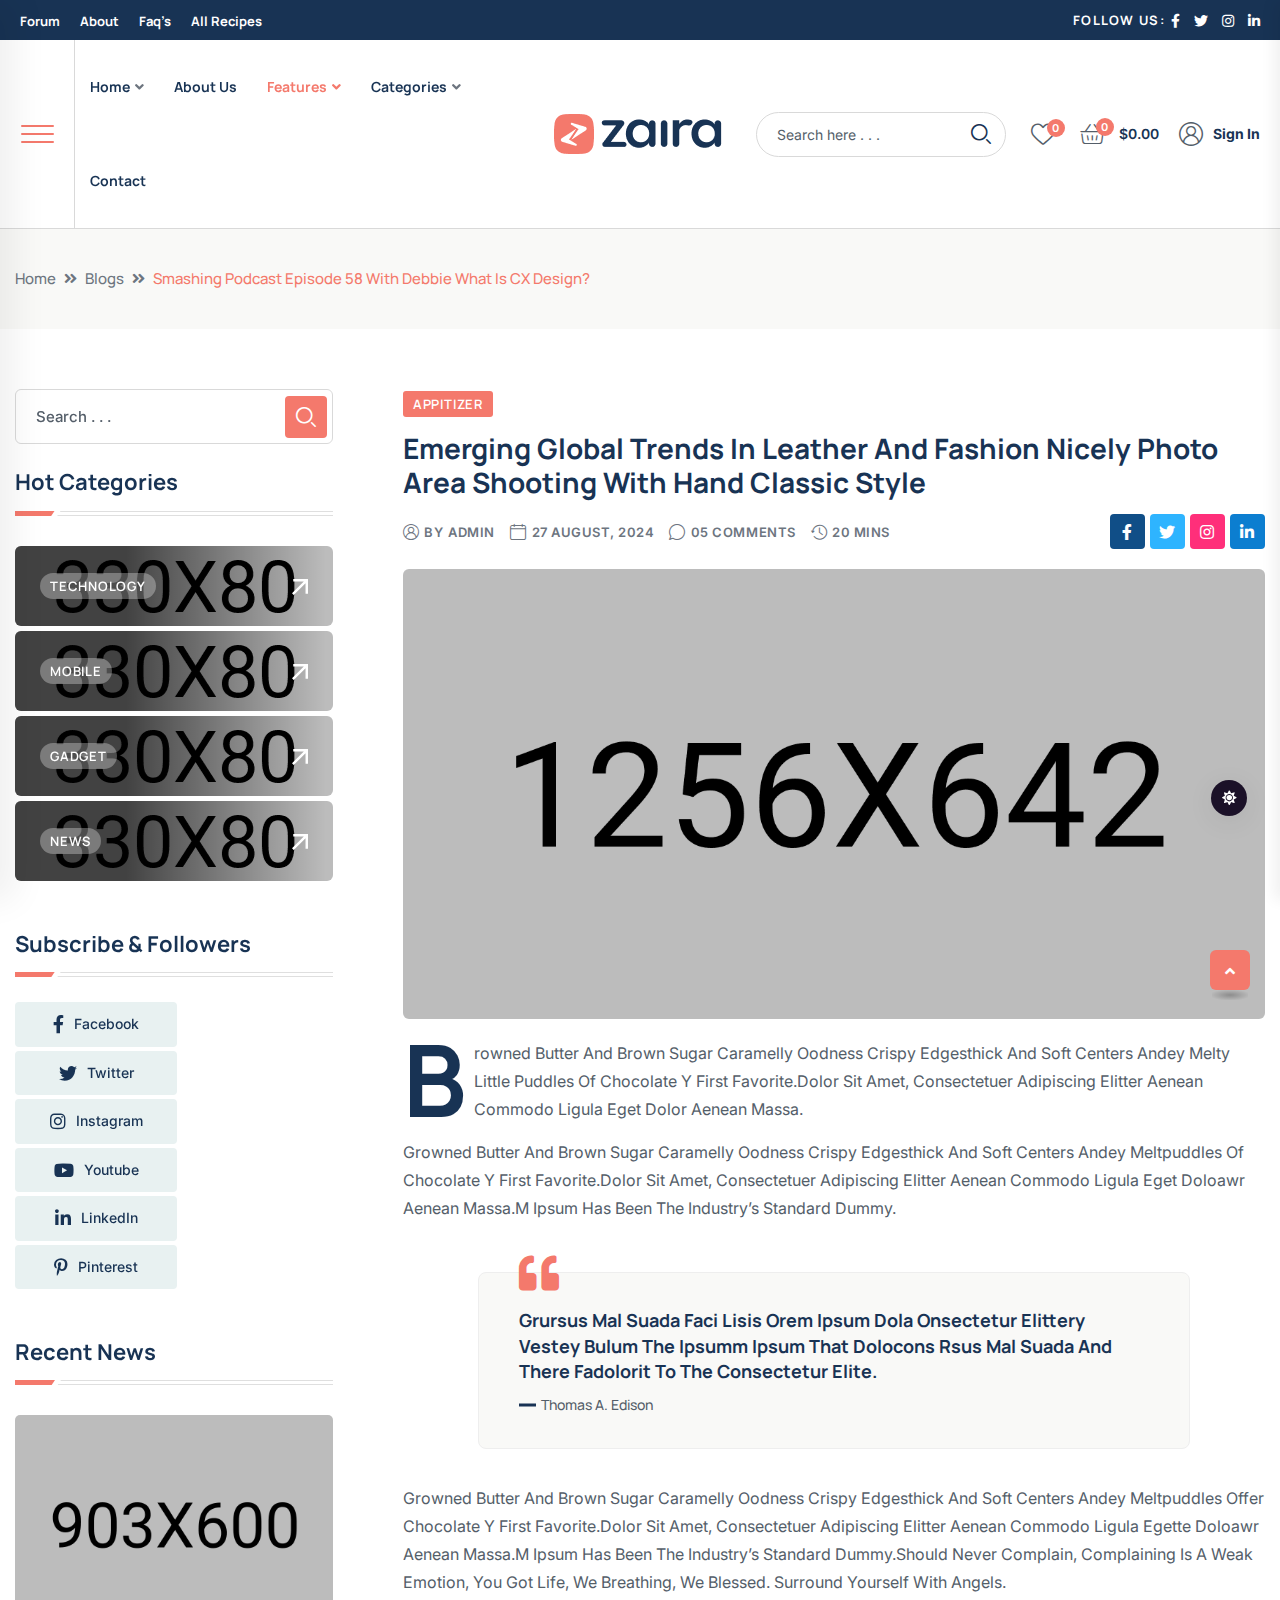
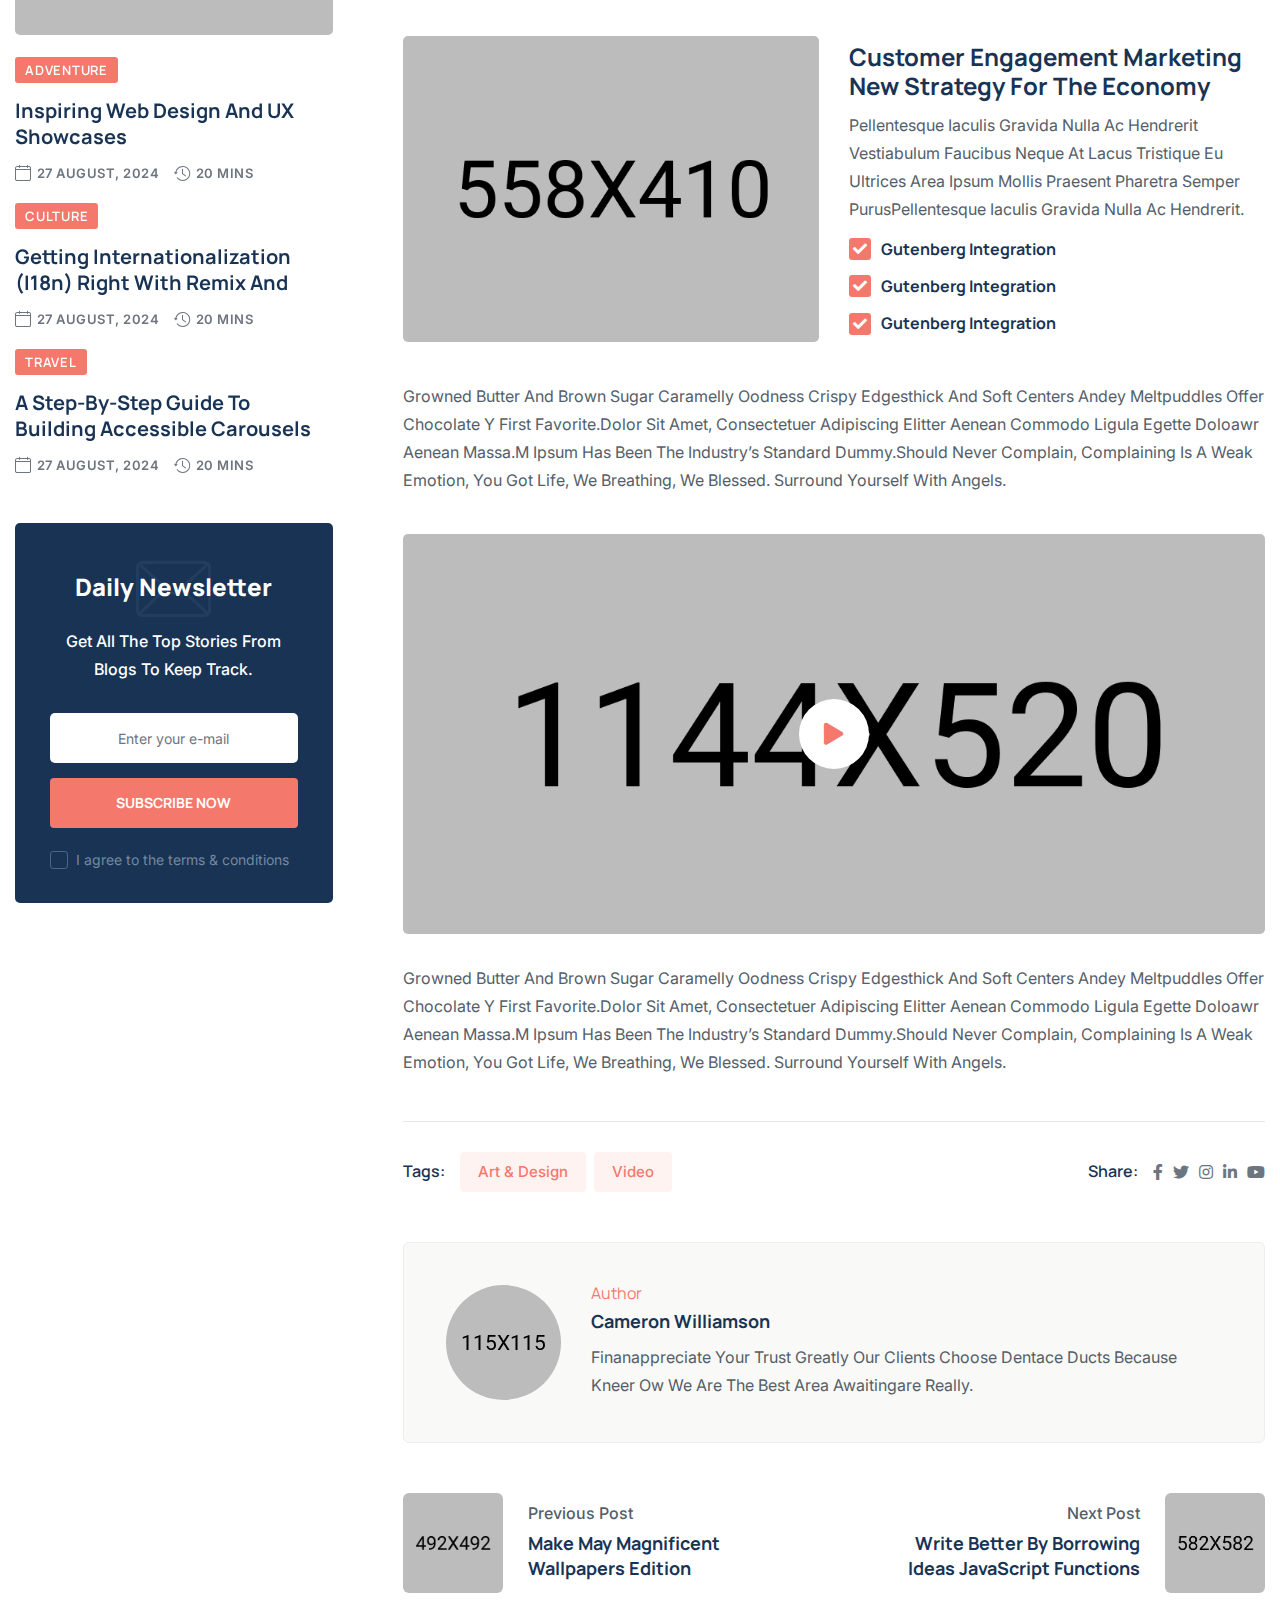
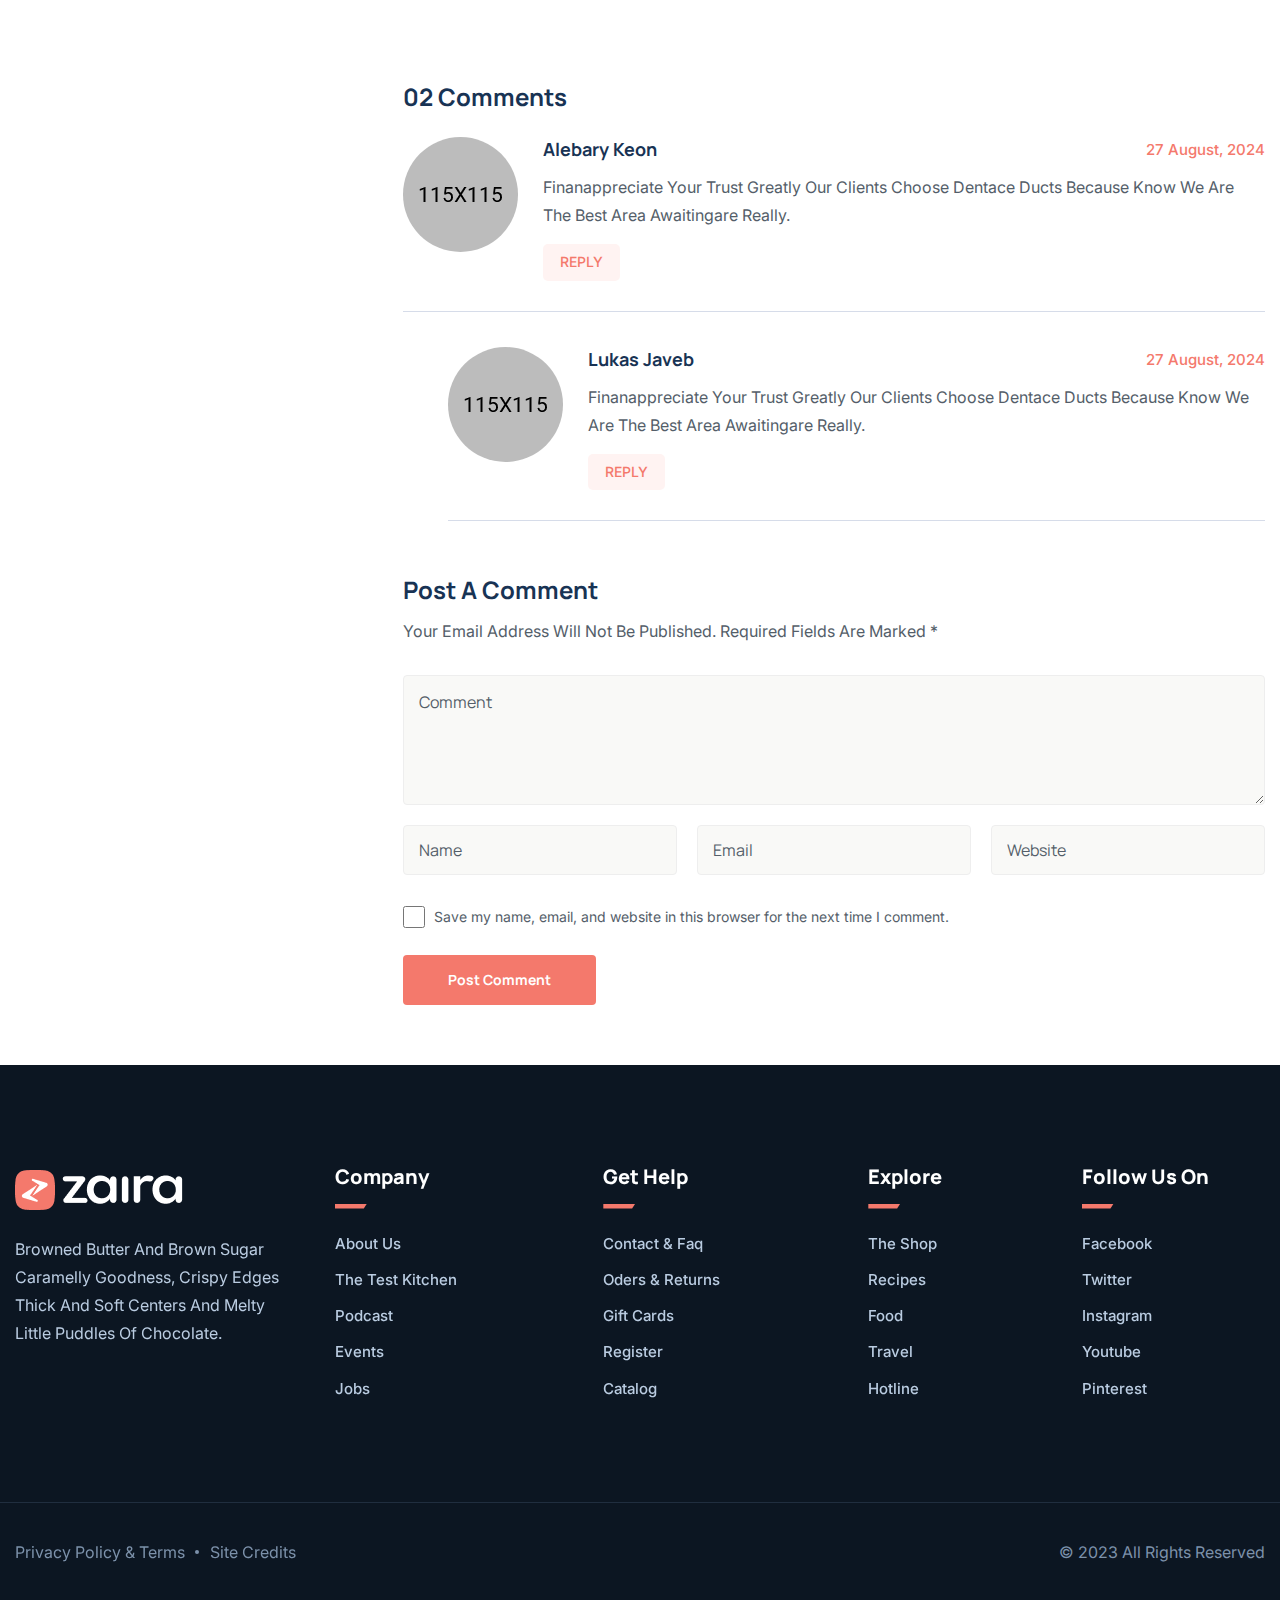
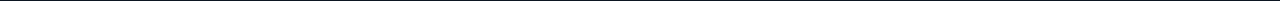
<file: blog-details-two.html>
<!doctype html>
<html class="no-js" lang="en">
    <head>
        <meta charset="utf-8">
        <meta http-equiv="x-ua-compatible" content="ie=edge">
        <title>Zaira - News Magazine HTML Template</title>
        <meta name="description" content="Zaira - News Magazine HTML Template">
        <meta name="viewport" content="width=device-width, initial-scale=1">

		<link rel="shortcut icon" type="image/x-icon" href="assets/img/favicon.png">
        <!-- Place favicon.ico in the root directory -->

        <!-- CSS here -->
        <link rel="stylesheet" href="assets/css/bootstrap.min.css">
        <link rel="stylesheet" href="assets/css/animate.min.css">
        <link rel="stylesheet" href="assets/css/magnific-popup.css">
        <link rel="stylesheet" href="assets/css/fontawesome-all.min.css">
        <link rel="stylesheet" href="assets/css/flaticon.css">
        <link rel="stylesheet" href="assets/css/slick.css">
        <link rel="stylesheet" href="assets/css/swiper-bundle.css">
        <link rel="stylesheet" href="assets/css/default.css">
        <link rel="stylesheet" href="assets/css/style.css">
        <link rel="stylesheet" href="assets/css/responsive.css">
    </head>
    <body>

        <!-- preloader -->
        <div id="preloader">
            <div class="loader-inner">
                <div id="loader">
                    <h2 id="bg-loader">zaira <span>.</span></h2>
                    <h2 id="fg-loader">zaira <span>.</span></h2>
                </div>
            </div>
        </div>
        <!-- preloader-end -->

        <!-- Dark/Light-toggle -->
        <div class="darkmode-trigger">
            <label class="modeSwitch">
                <input type="checkbox">
                <span class="icon"></span>
            </label>
        </div>
        <!-- Dark/Light-toggle-end -->

		<!-- Scroll-top -->
        <button class="scroll-top scroll-to-target" data-target="html">
            <i class="fas fa-angle-up"></i>
        </button>
        <!-- Scroll-top-end-->

        <!-- header-area -->
        <header>
            <div id="header-fixed-height"></div>
            <div class="header-top-wrap">
                <div class="container-fluid p-0">
                    <div class="row align-items-center">
                        <div class="col-md-6">
                            <div class="header-top-menu">
                                <ul class="list-wrap">
                                    <li><a href="contact.html">Forum</a></li>
                                    <li><a href="about.html">About</a></li>
                                    <li><a href="contact.html">Faq’s</a></li>
                                    <li><a href="contact.html">All Recipes</a></li>
                                </ul>
                            </div>
                        </div>
                        <div class="col-md-6">
                            <div class="header-top-social">
                                <h5 class="title">Follow Us:</h5>
                                <ul class="list-wrap">
                                    <li><a href="#"><i class="fab fa-facebook-f"></i></a></li>
                                    <li><a href="#"><i class="fab fa-twitter"></i></a></li>
                                    <li><a href="#"><i class="fab fa-instagram"></i></a></li>
                                    <li><a href="#"><i class="fab fa-linkedin-in"></i></a></li>
                                </ul>
                            </div>
                        </div>
                    </div>
                </div>
            </div>
            <div id="sticky-header" class="menu-area">
                <div class="container-fluid p-0">
                    <div class="row g-0">
                        <div class="col-12">
                            <div class="menu-wrap">
                                <div class="row align-items-center g-0">
                                    <div class="col-xl-5">
                                        <div class="header-left-side">
                                            <div class="offcanvas-toggle">
                                                <a href="javascript:void(0)" class="menu-tigger">
                                                    <span></span>
                                                    <span></span>
                                                    <span></span>
                                                </a>
                                            </div>
                                            <div class="navbar-wrap main-menu d-none d-xl-flex">
                                                <ul class="navigation">
                                                    <li class="menu-item-has-children"><a href="#">Home</a>
                                                        <ul class="sub-menu">
                                                            <li><a href="index.html">Home 01 - Default</a></li>
                                                            <li><a href="index-2.html">Home 02 - Gaming</a></li>
                                                            <li><a href="index-3.html">Home 03 - Technology</a></li>
                                                            <li><a href="index-4.html">Home 04 - Travel</a></li>
                                                            <li><a href="index-5.html">Home 05 - Crypto</a></li>
                                                            <li><a href="index-6.html">Home 06 - Newspaper</a></li>
                                                        </ul>
                                                    </li>
                                                    <li><a href="about.html">About Us</a></li>
                                                    <li class="active menu-item-has-children"><a href="#">Features</a>
                                                        <ul class="sub-menu">
                                                            <li class="active menu-item-has-children"><a href="#">Single Post Layout</a>
                                                                <ul class="sub-menu">
                                                                    <li><a href="blog-details.html">Single post 01</a></li>
                                                                    <li class="active"><a href="blog-details-two.html">Single post 02</a></li>
                                                                </ul>
                                                            </li>
                                                            <li><a href="author.html">Author Details</a></li>
                                                        </ul>
                                                    </li>
                                                    <li class="menu-item-has-children"><a href="#">Categories</a>
                                                        <ul class="sub-menu">
                                                            <li><a href="blog.html">Blog Default</a></li>
                                                            <li><a href="blog-2.html">Blog Layout 02</a></li>
                                                            <li><a href="blog-3.html">Blog Layout 03</a></li>
                                                        </ul>
                                                    </li>
                                                    <li><a href="contact.html">Contact</a></li>
                                                </ul>
                                            </div>
                                        </div>
                                    </div>
                                    <div class="col-xl-2 col-lg-3 col-md-4">
                                        <div class="logo text-center">
                                            <a href="index.html"><img src="assets/img/logo/logo.png" alt="Logo"></a>
                                        </div>
                                        <div class="logo d-none text-center">
                                            <a href="index.html"><img src="assets/img/logo/w_logo.png" alt="Logo"></a>
                                        </div>
                                    </div>
                                    <div class="col-xl-5 col-lg-9 col-md-8">
                                        <div class="header-right-side">
                                            <div class="header-search-wrap">
                                                <form action="#">
                                                    <input type="text" placeholder="Search here . . .">
                                                    <button type="submit"><i class="flaticon-search"></i></button>
                                                </form>
                                            </div>
                                            <div class="header-action d-none d-md-block">
                                                <ul class="list-wrap">
                                                    <li class="header-wishlist">
                                                        <a href="#"><i class="flaticon-heart"></i><span>0</span></a>
                                                    </li>
                                                    <li class="header-cart">
                                                        <a href="#"><i class="flaticon-basket"></i><span>0</span></a>
                                                        <strong>$0.00</strong>
                                                    </li>
                                                    <li class="header-sine-in">
                                                        <a href="contact.html"><i class="flaticon-user"></i>Sign In</a>
                                                    </li>
                                                </ul>
                                            </div>
                                        </div>
                                    </div>
                                </div>
                                <div class="mobile-nav-toggler"><i class="fas fa-bars"></i></div>
                            </div>

                            <!-- Mobile Menu  -->
                            <div class="mobile-menu">
                                <nav class="menu-box">
                                    <div class="close-btn"><i class="fas fa-times"></i></div>
                                    <div class="nav-logo">
                                        <a href="index.html"><img src="assets/img/logo/logo.png" alt="Logo"></a>
                                    </div>
                                    <div class="nav-logo d-none">
                                        <a href="index.html"><img src="assets/img/logo/w_logo.png" alt="Logo"></a>
                                    </div>
                                    <div class="mobile-search">
                                        <form action="#">
                                            <input type="text" placeholder="Search here...">
                                            <button><i class="flaticon-search"></i></button>
                                        </form>
                                    </div>
                                    <div class="menu-outer">
                                        <!--Here Menu Will Come Automatically Via Javascript / Same Menu as in Header-->
                                    </div>
                                    <div class="social-links">
                                        <ul class="clearfix list-wrap">
                                            <li><a href="#"><i class="fab fa-facebook-f"></i></a></li>
                                            <li><a href="#"><i class="fab fa-twitter"></i></a></li>
                                            <li><a href="#"><i class="fab fa-instagram"></i></a></li>
                                            <li><a href="#"><i class="fab fa-linkedin-in"></i></a></li>
                                            <li><a href="#"><i class="fab fa-youtube"></i></a></li>
                                        </ul>
                                    </div>
                                </nav>
                            </div>
                            <div class="menu-backdrop"></div>
                            <!-- End Mobile Menu -->

                        </div>
                    </div>
                </div>
            </div>

            <!-- offCanvas-area -->
            <div class="offCanvas-wrap">
                <div class="offCanvas-body">
                    <div class="offCanvas-toggle">
                        <span></span>
                        <span></span>
                    </div>
                    <div class="offCanvas-content">
                        <div class="offCanvas-logo logo">
                            <a href="index.html" class="logo-dark"><img src="assets/img/logo/logo.png" alt="Logo"></a>
                            <a href="index.html" class="logo-light"><img src="assets/img/logo/w_logo.png" alt="Logo"></a>
                        </div>
                        <p>The argument in favor of using filler text goes something like this: If you use any real content in the Consulting Process anytime you reach.</p>
                        <ul class="offCanvas-instagram list-wrap">
                            <li><a href="assets/img/blog/hr_post01.jpg" class="popup-image"><img src="assets/img/blog/hr_post01.jpg" alt="img"></a></li>
                            <li><a href="assets/img/blog/hr_post02.jpg" class="popup-image"><img src="assets/img/blog/hr_post02.jpg" alt="img"></a></li>
                            <li><a href="assets/img/blog/hr_post03.jpg" class="popup-image"><img src="assets/img/blog/hr_post03.jpg" alt="img"></a></li>
                            <li><a href="assets/img/blog/hr_post04.jpg" class="popup-image"><img src="assets/img/blog/hr_post04.jpg" alt="img"></a></li>
                            <li><a href="assets/img/blog/hr_post05.jpg" class="popup-image"><img src="assets/img/blog/hr_post05.jpg" alt="img"></a></li>
                            <li><a href="assets/img/blog/hr_post06.jpg" class="popup-image"><img src="assets/img/blog/hr_post06.jpg" alt="img"></a></li>
                        </ul>
                    </div>
                    <div class="offCanvas-contact">
                        <h4 class="title">Get In Touch</h4>
                        <ul class="offCanvas-contact-list list-wrap">
                            <li><i class="fas fa-envelope-open"></i><a href="mailto:info@webmail.com">info@webmail.com</a></li>
                            <li><i class="fas fa-phone"></i><a href="tel:88899988877">888 999 888 77</a></li>
                            <li><i class="fas fa-map-marker-alt"></i> 12/A, New Booston, NYC</li>
                        </ul>
                        <ul class="offCanvas-social list-wrap">
                            <li><a href="#"><i class="fab fa-facebook-f"></i></a></li>
                            <li><a href="#"><i class="fab fa-twitter"></i></a></li>
                            <li><a href="#"><i class="fab fa-linkedin-in"></i></a></li>
                            <li><a href="#"><i class="fab fa-youtube"></i></a></li>
                        </ul>
                    </div>
                </div>
            </div>
            <div class="offCanvas-overlay"></div>
            <!-- offCanvas-area-end -->
        </header>
        <!-- header-area-end -->


        <!-- main-area -->
        <main>

            <!-- breadcrumb-area -->
            <div class="breadcrumb-area">
                <div class="container">
                    <div class="row">
                        <div class="col-lg-12">
                            <div class="breadcrumb-content">
                                <nav aria-label="breadcrumb">
                                    <ol class="breadcrumb">
                                        <li class="breadcrumb-item"><a href="index.html">Home</a></li>
                                        <li class="breadcrumb-item" aria-current="page"><a href="blog.html">Blogs</a></li>
                                        <li class="breadcrumb-item active" aria-current="page">Smashing Podcast Episode 58 With Debbie What Is CX Design?</li>
                                    </ol>
                                </nav>
                            </div>
                        </div>
                    </div>
                </div>
            </div>
            <!-- breadcrumb-area-end -->

            <!-- blog-details-area -->
            <section class="blog-details-area pt-60 pb-60">
                <div class="container">
                    <div class="author-inner-wrap blog-inner-wrap">
                        <div class="row justify-content-center">
                            <div class="col-70 order-0 order-xl-2">
                                <div class="blog-details-wrap">
                                    <div class="blog-details-content">
                                        <div class="blog-details-content-top">
                                            <a href="blog.html" class="post-tag">Appitizer</a>
                                            <h2 class="title">Emerging Global Trends in Leather and Fashion Nicely Photo Area Shooting With Hand Classic Style</h2>
                                            <div class="bd-content-inner">
                                                <div class="blog-post-meta">
                                                    <ul class="list-wrap">
                                                        <li><i class="flaticon-user"></i>by<a href="author.html">Admin</a></li>
                                                        <li><i class="flaticon-calendar"></i>27 August, 2024</li>
                                                        <li><i class="flaticon-chat"></i><a href="blog-details.html">05 Comments</a></li>
                                                        <li><i class="flaticon-history"></i>20 Mins</li>
                                                    </ul>
                                                </div>
                                                <div class="blog-details-social">
                                                    <ul class="list-wrap">
                                                        <li><a href="#"><i class="fab fa-facebook-f"></i></a></li>
                                                        <li><a href="#"><i class="fab fa-twitter"></i></a></li>
                                                        <li><a href="#"><i class="fab fa-instagram"></i></a></li>
                                                        <li><a href="#"><i class="fab fa-linkedin-in"></i></a></li>
                                                    </ul>
                                                </div>
                                            </div>
                                        </div>
                                        <div class="blog-details-thumb">
                                            <img src="assets/img/blog/blog_details01.jpg" alt="">
                                        </div>
                                        <p class="first-info">Browned butter and brown sugar caramelly oodness crispy edgesthick and soft centers andey melty little puddles of
                                        chocolate y first favorite.dolor sit amet, consectetuer adipiscing elitter Aenean commodo ligula eget dolor Aenean
                                        massa.</p>
                                        <p>Growned butter and brown sugar caramelly oodness crispy edgesthick and soft centers andey meltpuddles of chocolate y first favorite.dolor sit amet, consectetuer adipiscing elitter Aenean commodo ligula eget doloawr Aenean massa.m Ipsum has been the industry’s standard dummy.</p>
                                        <blockquote>
                                            <p>Grursus mal suada faci lisis orem ipsum dola onsectetur elittery Vestey  bulum the ipsumm ipsum that dolocons rsus mal suada and there fadolorit to the consectetur elite. </p>
                                            <cite>Thomas A. Edison</cite>
                                        </blockquote>
                                        <p>Growned butter and brown sugar caramelly oodness crispy edgesthick and soft centers andey meltpuddles offer chocolate y first favorite.dolor sit amet, consectetuer adipiscing elitter Aenean commodo ligula egette doloawr Aenean massa.m Ipsum has been the industry’s standard dummy.should never complain, complaining is a weak emotion, you got life, we breathing, we blessed. Surround yourself with angels.</p>
                                        <div class="blog-details-inner">
                                            <div class="row align-items-center">
                                                <div class="col-md-6">
                                                    <div class="blog-details-inner-img">
                                                        <img src="assets/img/blog/blog_details02.jpg" alt="">
                                                    </div>
                                                </div>
                                                <div class="col-md-6">
                                                    <div class="blog-details-inner-content">
                                                        <h3 class="title-two">Customer Engagement Marketing New Strategy for the Economy</h3>
                                                        <p>Pellentesque iaculis gravida nulla ac hendrerit Vestiabulum faucibus neque at lacus tristique eu ultrices area ipsum mollis Praesent pharetra semper purusPellentesque iaculis gravida nulla ac hendrerit.</p>
                                                        <ul class="list-wrap">
                                                            <li><i class="fas fa-check"></i>Gutenberg Integration</li>
                                                            <li><i class="fas fa-check"></i>Gutenberg Integration</li>
                                                            <li><i class="fas fa-check"></i>Gutenberg Integration</li>
                                                        </ul>
                                                    </div>
                                                </div>
                                            </div>
                                        </div>
                                        <p>Growned butter and brown sugar caramelly oodness crispy edgesthick and soft centers andey meltpuddles offer chocolate y first favorite.dolor sit amet, consectetuer adipiscing elitter Aenean commodo ligula egette doloawr Aenean massa.m Ipsum has been the industry’s standard dummy.should never complain, complaining is a weak emotion, you got life, we breathing, we blessed. Surround yourself with angels.</p>
                                        <div class="blog-details-video">
                                            <img src="assets/img/blog/blog_details03.jpg" alt="">
                                            <a href="https://www.youtube.com/watch?v=G_AEL-Xo5l8" class="paly-btn popup-video"><i class="fas fa-play"></i></a>
                                        </div>
                                        <p>Growned butter and brown sugar caramelly oodness crispy edgesthick and soft centers andey meltpuddles offer chocolate y first favorite.dolor sit amet, consectetuer adipiscing elitter Aenean commodo ligula egette doloawr Aenean massa.m Ipsum has been the industry’s standard dummy.should never complain, complaining is a weak emotion, you got life, we breathing, we blessed. Surround yourself with angels.</p>
                                        <div class="blog-details-bottom">
                                            <div class="row align-items-center">
                                                <div class="col-lg-6">
                                                    <div class="post-tags">
                                                        <h5 class="title">Tags:</h5>
                                                        <ul class="list-wrap">
                                                            <li><a href="blog.html">Art & Design</a></li>
                                                            <li><a href="blog.html">Video</a></li>
                                                        </ul>
                                                    </div>
                                                </div>
                                                <div class="col-lg-6">
                                                    <div class="post-share">
                                                        <h5 class="title">Share:</h5>
                                                        <ul class="list-wrap">
                                                            <li><a href="#"><i class="fab fa-facebook-f"></i></a></li>
                                                            <li><a href="#"><i class="fab fa-twitter"></i></a></li>
                                                            <li><a href="#"><i class="fab fa-instagram"></i></a></li>
                                                            <li><a href="#"><i class="fab fa-linkedin-in"></i></a></li>
                                                            <li><a href="#"><i class="fab fa-youtube"></i></a></li>
                                                        </ul>
                                                    </div>
                                                </div>
                                            </div>
                                        </div>
                                    </div>
                                    <div class="blog-avatar-wrap mb-50">
                                        <div class="blog-avatar-img">
                                            <a href="#"><img src="assets/img/images/avatar.png" alt="img"></a>
                                        </div>
                                        <div class="blog-avatar-info">
                                            <span class="designation">Author</span>
                                            <h4 class="name"><a href="author.html">Cameron Williamson</a></h4>
                                            <p>Finanappreciate your trust greatly Our clients choose dentace ducts because kneer ow we are the best area Awaitingare really.</p>
                                        </div>
                                    </div>
                                    <div class="pev-next-post-wrap">
                                        <div class="row">
                                            <div class="col-md-6">
                                                <div class="post-item">
                                                    <div class="thumb">
                                                        <a href="blog-details.html"><img src="assets/img/blog/bd_post01.jpg" alt=""></a>
                                                    </div>
                                                    <div class="content">
                                                        <span>Previous Post</span>
                                                        <h5 class="post-title"><a href="blog-details.html">Make May Magnificent <br> Wallpapers Edition</a></h5>
                                                    </div>
                                                </div>
                                            </div>
                                            <div class="col-md-6">
                                                <div class="post-item next-post">
                                                    <div class="thumb">
                                                        <a href="blog-details.html"><img src="assets/img/blog/bd_post02.jpg" alt=""></a>
                                                    </div>
                                                    <div class="content">
                                                        <span>Next Post</span>
                                                        <h5 class="post-title"><a href="blog-details.html">Write Better By Borrowing <br> Ideas JavaScript Functions</a></h5>
                                                    </div>
                                                </div>
                                            </div>
                                        </div>
                                    </div>
                                    <div class="comments-wrap">
                                        <h3 class="comments-wrap-title">02 Comments</h3>
                                        <div class="latest-comments">
                                            <ul class="list-wrap">
                                                <li>
                                                    <div class="comments-box">
                                                        <div class="comments-avatar">
                                                            <img src="assets/img/images/comment01.png" alt="img">
                                                        </div>
                                                        <div class="comments-text">
                                                            <div class="avatar-name">
                                                                <h6 class="name">Alebary keon</h6>
                                                                <span class="date">27 August, 2024</span>
                                                            </div>
                                                            <p>Finanappreciate your trust greatly Our clients choose dentace ducts because know we are the best area Awaitingare really.</p>
                                                            <a href="#" class="reply-btn">Reply</a>
                                                        </div>
                                                    </div>
                                                    <ul class="children">
                                                        <li>
                                                            <div class="comments-box">
                                                                <div class="comments-avatar">
                                                                    <img src="assets/img/images/comment02.png" alt="img">
                                                                </div>
                                                                <div class="comments-text">
                                                                    <div class="avatar-name">
                                                                        <h6 class="name">Lukas Javeb</h6>
                                                                        <span class="date">27 August, 2024</span>
                                                                    </div>
                                                                    <p>Finanappreciate your trust greatly Our clients choose dentace ducts because know we are the best area Awaitingare really.</p>
                                                                    <a href="#" class="reply-btn">Reply</a>
                                                                </div>
                                                            </div>
                                                        </li>
                                                    </ul>
                                                </li>
                                            </ul>
                                        </div>
                                    </div>
                                    <div class="comment-respond">
                                        <h3 class="comment-reply-title">Post a comment</h3>
                                        <form action="#" class="comment-form">
                                            <p class="comment-notes">Your email address will not be published. Required fields are marked *</p>
                                            <div class="form-grp">
                                                <textarea name="comment" placeholder="Comment"></textarea>
                                            </div>
                                            <div class="row">
                                                <div class="col-md-4">
                                                    <div class="form-grp">
                                                        <input type="text" placeholder="Name">
                                                    </div>
                                                </div>
                                                <div class="col-md-4">
                                                    <div class="form-grp">
                                                        <input type="email" placeholder="Email">
                                                    </div>
                                                </div>
                                                <div class="col-md-4">
                                                    <div class="form-grp">
                                                        <input type="url" placeholder="Website">
                                                    </div>
                                                </div>
                                            </div>
                                            <div class="form-grp checkbox-grp">
                                                <input type="checkbox" id="checkbox_two">
                                                <label for="checkbox_two">Save my name, email, and website in this browser for the next time I comment.</label>
                                            </div>
                                            <button type="submit" class="btn btn-two">Post Comment</button>
                                        </form>
                                    </div>
                                </div>
                            </div>
                            <div class="col-30">
                                <div class="sidebar-wrap">
                                    <div class="sidebar-widget">
                                        <div class="sidebar-search">
                                            <form action="#">
                                                <input type="text" placeholder="Search . . .">
                                                <button type="submit"><i class="flaticon-search"></i></button>
                                            </form>
                                        </div>
                                    </div>
                                    <div class="sidebar-widget sidebar-widget-two">
                                        <div class="widget-title mb-30">
                                            <h6 class="title">Hot Categories</h6>
                                            <div class="section-title-line"></div>
                                        </div>
                                        <div class="sidebar-categories">
                                            <ul class="list-wrap">
                                                <li>
                                                    <a href="blog.html" data-background="assets/img/images/t_cat_img01.jpg">
                                                        <span class="post-tag post-tag-three">Technology</span>
                                                        <span class="right-arrow">
                                                            <svg xmlns="http://www.w3.org/2000/svg" viewBox="0 0 16 16" fill="none">
                                                                <path d="M1.72308 16L0 14.2769L11.8154 2.46154H1.23077V0H16V14.7692H13.5385V4.18462L1.72308 16Z" fill="currentcolor"></path>
                                                                <path d="M1.72308 16L0 14.2769L11.8154 2.46154H1.23077V0H16V14.7692H13.5385V4.18462L1.72308 16Z" fill="currentcolor"></path>
                                                            </svg>
                                                        </span>
                                                    </a>
                                                </li>
                                                <li>
                                                    <a href="blog.html" data-background="assets/img/images/t_cat_img02.jpg">
                                                        <span class="post-tag post-tag-three">Mobile</span>
                                                        <span class="right-arrow">
                                                            <svg xmlns="http://www.w3.org/2000/svg" viewBox="0 0 16 16" fill="none">
                                                                <path d="M1.72308 16L0 14.2769L11.8154 2.46154H1.23077V0H16V14.7692H13.5385V4.18462L1.72308 16Z" fill="currentcolor"></path>
                                                                <path d="M1.72308 16L0 14.2769L11.8154 2.46154H1.23077V0H16V14.7692H13.5385V4.18462L1.72308 16Z" fill="currentcolor"></path>
                                                            </svg>
                                                        </span>
                                                    </a>
                                                </li>
                                                <li>
                                                    <a href="blog.html" data-background="assets/img/images/t_cat_img03.jpg">
                                                        <span class="post-tag post-tag-three">Gadget</span>
                                                        <span class="right-arrow">
                                                            <svg xmlns="http://www.w3.org/2000/svg" viewBox="0 0 16 16" fill="none">
                                                                <path d="M1.72308 16L0 14.2769L11.8154 2.46154H1.23077V0H16V14.7692H13.5385V4.18462L1.72308 16Z" fill="currentcolor"></path>
                                                                <path d="M1.72308 16L0 14.2769L11.8154 2.46154H1.23077V0H16V14.7692H13.5385V4.18462L1.72308 16Z" fill="currentcolor"></path>
                                                            </svg>
                                                        </span>
                                                    </a>
                                                </li>
                                                <li>
                                                    <a href="blog.html" data-background="assets/img/images/t_cat_img04.jpg">
                                                        <span class="post-tag post-tag-three">News</span>
                                                        <span class="right-arrow">
                                                            <svg xmlns="http://www.w3.org/2000/svg" viewBox="0 0 16 16" fill="none">
                                                                <path d="M1.72308 16L0 14.2769L11.8154 2.46154H1.23077V0H16V14.7692H13.5385V4.18462L1.72308 16Z" fill="currentcolor"></path>
                                                                <path d="M1.72308 16L0 14.2769L11.8154 2.46154H1.23077V0H16V14.7692H13.5385V4.18462L1.72308 16Z" fill="currentcolor"></path>
                                                            </svg>
                                                        </span>
                                                    </a>
                                                </li>
                                            </ul>
                                        </div>
                                    </div>
                                    <div class="sidebar-widget sidebar-widget-two">
                                        <div class="widget-title mb-25">
                                            <h2 class="title">Subscribe & Followers</h2>
                                            <div class="section-title-line"></div>
                                        </div>
                                        <div class="sidebar-social-wrap">
                                            <ul class="list-wrap">
                                                <li><a href="#"><i class="fab fa-facebook-f"></i>facebook</a></li>
                                                <li><a href="#"><i class="fab fa-twitter"></i>twitter</a></li>
                                                <li><a href="#"><i class="fab fa-instagram"></i>instagram</a></li>
                                                <li><a href="#"><i class="fab fa-youtube"></i>youtube</a></li>
                                                <li><a href="#"><i class="fab fa-linkedin-in"></i>LinkedIn</a></li>
                                                <li><a href="#"><i class="fab fa-pinterest-p"></i>Pinterest</a></li>
                                            </ul>
                                        </div>
                                    </div>
                                    <div class="sidebar-widget sidebar-widget-two">
                                        <div class="widget-title mb-30">
                                            <h6 class="title">Recent News</h6>
                                            <div class="section-title-line"></div>
                                        </div>
                                        <div class="hot-post-wrap">
                                            <div class="hot-post-item">
                                                <div class="hot-post-thumb">
                                                    <a href="blog-details.html"><img src="assets/img/blog/blog_rc_post.jpg" alt=""></a>
                                                </div>
                                                <div class="hot-post-content">
                                                    <a href="blog.html" class="post-tag">Adventure</a>
                                                    <h4 class="post-title"><a href="blog-details.html">Inspiring Web Design And UX Showcases</a></h4>
                                                    <div class="blog-post-meta">
                                                        <ul class="list-wrap">
                                                            <li><i class="flaticon-calendar"></i>27 August, 2024</li>
                                                            <li><i class="flaticon-history"></i>20 Mins</li>
                                                        </ul>
                                                    </div>
                                                </div>
                                            </div>
                                            <div class="hot-post-item">
                                                <div class="hot-post-content">
                                                    <a href="blog.html" class="post-tag">Culture</a>
                                                    <h4 class="post-title"><a href="blog-details.html">Getting Internationalization (i18n) Right With Remix And</a></h4>
                                                    <div class="blog-post-meta">
                                                        <ul class="list-wrap">
                                                            <li><i class="flaticon-calendar"></i>27 August, 2024</li>
                                                            <li><i class="flaticon-history"></i>20 Mins</li>
                                                        </ul>
                                                    </div>
                                                </div>
                                            </div>
                                            <div class="hot-post-item">
                                                <div class="hot-post-content">
                                                    <a href="blog.html" class="post-tag">Travel</a>
                                                    <h4 class="post-title"><a href="blog-details.html">A Step-By-Step Guide To Building Accessible Carousels</a></h4>
                                                    <div class="blog-post-meta">
                                                        <ul class="list-wrap">
                                                            <li><i class="flaticon-calendar"></i>27 August, 2024</li>
                                                            <li><i class="flaticon-history"></i>20 Mins</li>
                                                        </ul>
                                                    </div>
                                                </div>
                                            </div>
                                        </div>
                                    </div>
                                    <div class="sidebar-widget sidebar-widget-two">
                                        <div class="sidebar-newsletter">
                                            <div class="icon"><i class="flaticon-envelope"></i></div>
                                            <h4 class="title">Daily Newsletter</h4>
                                            <p>Get all the top stories from Blogs to keep track.</p>
                                            <div class="sidebar-newsletter-form-two">
                                                <form action="#">
                                                    <div class="form-grp">
                                                        <input type="text" placeholder="Enter your e-mail">
                                                        <button type="submit" class="btn">Subscribe Now</button>
                                                    </div>
                                                    <div class="form-check">
                                                        <input type="checkbox" class="form-check-input" id="checkbox">
                                                        <label for="checkbox">I agree to the terms & conditions</label>
                                                    </div>
                                                </form>
                                            </div>
                                        </div>
                                    </div>
                                </div>
                            </div>
                        </div>
                    </div>
                </div>
            </section>
            <!-- blog-details-area-end -->

        </main>
        <!-- main-area-end -->

        <!-- footer-area -->
        <footer>
            <div class="footer-area">
                <div class="footer-top">
                    <div class="container">
                        <div class="row">
                            <div class="col-lg-3 col-md-7">
                                <div class="footer-widget">
                                    <div class="fw-logo">
                                        <a href="index.html"><img src="assets/img/logo/w_logo.png" alt=""></a>
                                    </div>
                                    <div class="footer-content">
                                        <p>Browned butter and brown sugar caramelly goodness, crispy edges thick and soft centers and melty little puddles of chocolate.</p>
                                    </div>
                                </div>
                            </div>
                            <div class="col-lg-2 col-md-5 col-sm-6">
                                <div class="footer-widget">
                                    <h4 class="fw-title">Company</h4>
                                    <div class="footer-link-wrap">
                                        <ul class="list-wrap">
                                            <li><a href="about.html">About Us</a></li>
                                            <li><a href="contact.html">The Test Kitchen</a></li>
                                            <li><a href="contact.html">Podcast</a></li>
                                            <li><a href="contact.html">Events</a></li>
                                            <li><a href="contact.html">Jobs</a></li>
                                        </ul>
                                    </div>
                                </div>
                            </div>
                            <div class="col-lg-3 col-md-4 col-sm-6">
                                <div class="footer-widget">
                                    <h4 class="fw-title">Get Help</h4>
                                    <div class="footer-link-wrap">
                                        <ul class="list-wrap">
                                            <li><a href="contact.html">Contact & Faq</a></li>
                                            <li><a href="contact.html">Oders & Returns</a></li>
                                            <li><a href="contact.html">Gift Cards</a></li>
                                            <li><a href="contact.html">Register</a></li>
                                            <li><a href="contact.html">Catalog</a></li>
                                        </ul>
                                    </div>
                                </div>
                            </div>
                            <div class="col-lg-2 col-md-4 col-sm-6">
                                <div class="footer-widget">
                                    <h4 class="fw-title">Explore</h4>
                                    <div class="footer-link-wrap">
                                        <ul class="list-wrap">
                                            <li><a href="contact.html">The Shop</a></li>
                                            <li><a href="contact.html">Recipes</a></li>
                                            <li><a href="contact.html">Food</a></li>
                                            <li><a href="contact.html">Travel</a></li>
                                            <li><a href="contact.html">Hotline</a></li>
                                        </ul>
                                    </div>
                                </div>
                            </div>
                            <div class="col-lg-2 col-md-4 col-sm-6">
                                <div class="footer-widget">
                                    <h4 class="fw-title">Follow us On</h4>
                                    <div class="footer-link-wrap">
                                        <ul class="list-wrap">
                                            <li><a href="#">facebook</a></li>
                                            <li><a href="#">Twitter</a></li>
                                            <li><a href="#">Instagram</a></li>
                                            <li><a href="#">Youtube</a></li>
                                            <li><a href="#">Pinterest</a></li>
                                        </ul>
                                    </div>
                                </div>
                            </div>
                        </div>
                    </div>
                </div>
                <div class="footer-bottom">
                    <div class="container">
                        <div class="row">
                            <div class="col-md-6">
                                <div class="footer-bottom-menu">
                                    <ul class="list-wrap">
                                        <li><a href="contact.html">Privacy Policy & Terms</a></li>
                                        <li><a href="contact.html">Site Credits</a></li>
                                    </ul>
                                </div>
                            </div>
                            <div class="col-md-6">
                                <div class="copyright-text">
                                    <p>© 2023 All Rights Reserved</p>
                                </div>
                            </div>
                        </div>
                    </div>
                </div>
            </div>
        </footer>
        <!-- footer-area-end -->


        <!-- JS here -->
        <script src="assets/js/vendor/jquery-3.6.0.min.js"></script>
        <script src="assets/js/bootstrap.min.js"></script>
        <script src="assets/js/jquery.magnific-popup.min.js"></script>
        <script src="assets/js/slick.min.js"></script>
        <script src="assets/js/swiper-bundle.js"></script>
        <script src="assets/js/ajax-form.js"></script>
        <script src="assets/js/wow.min.js"></script>
        <script src="assets/js/main.js"></script>
    </body>
</html>
</file>
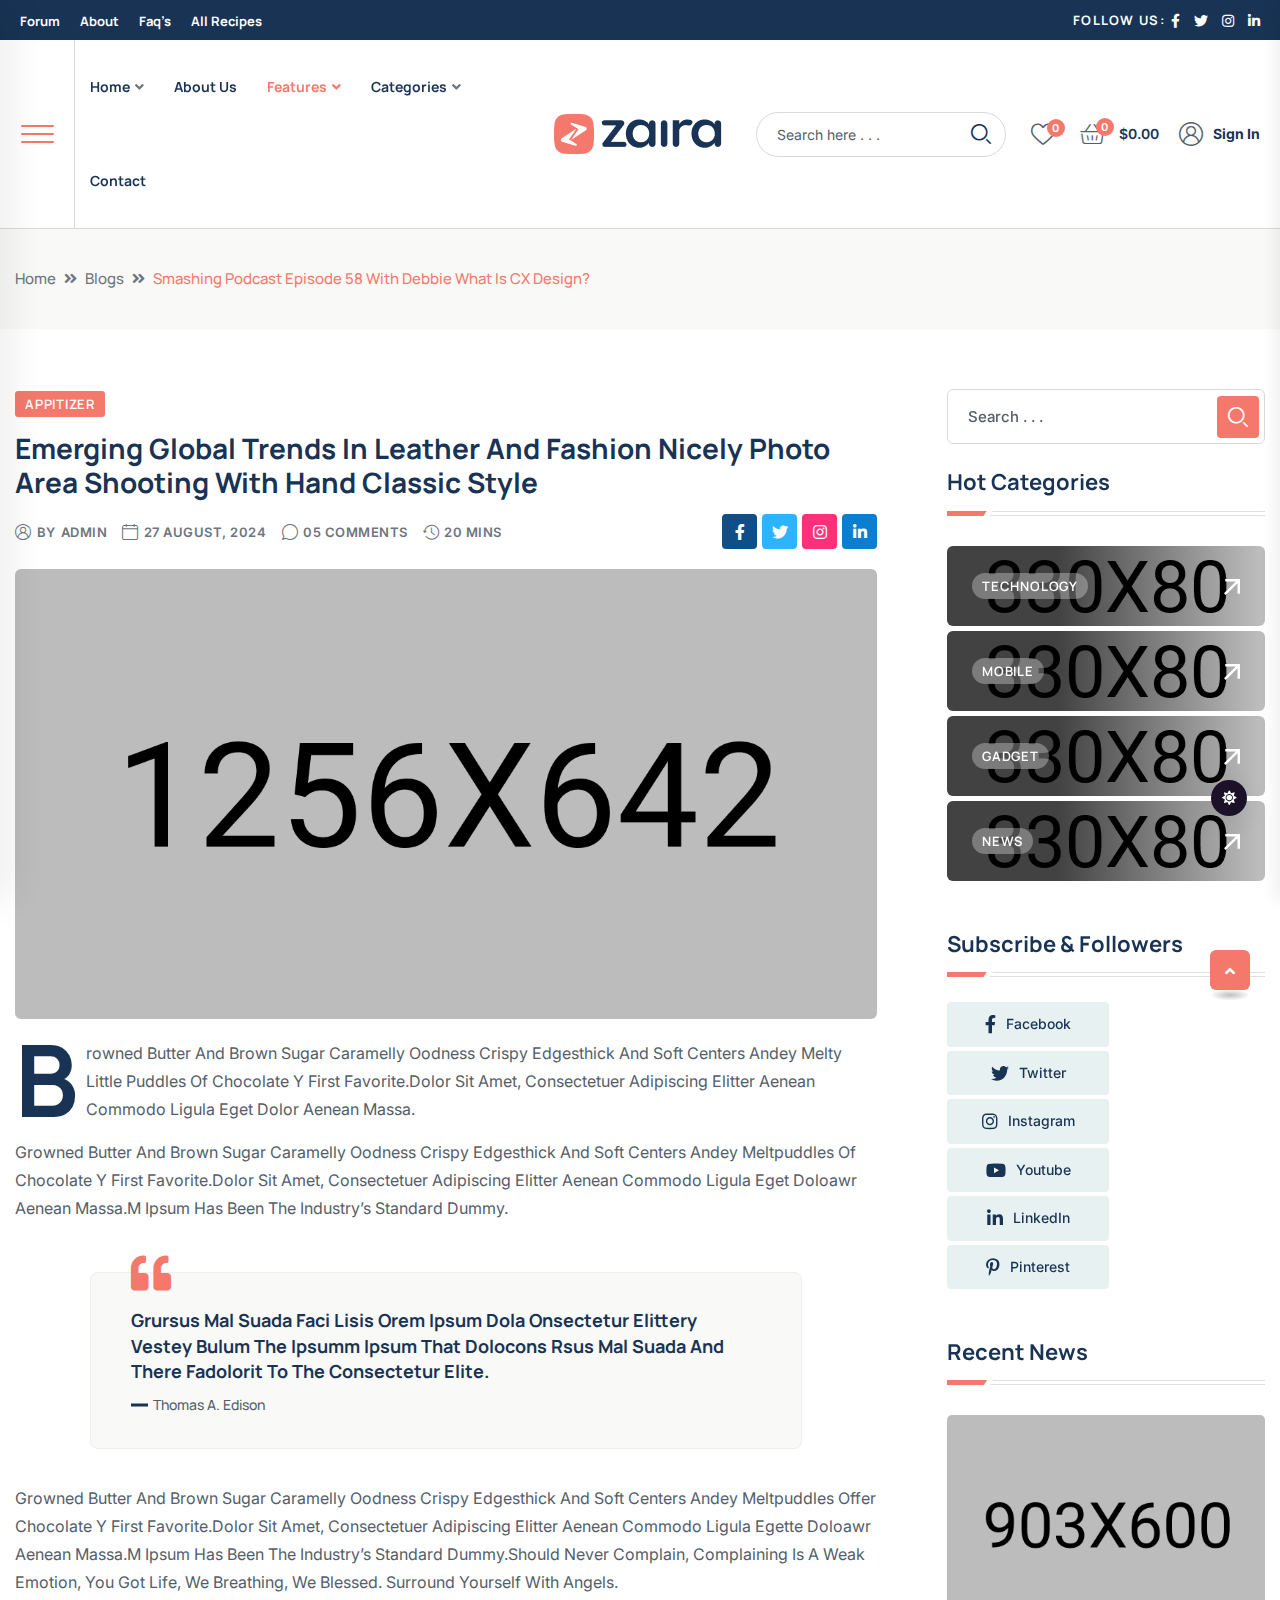
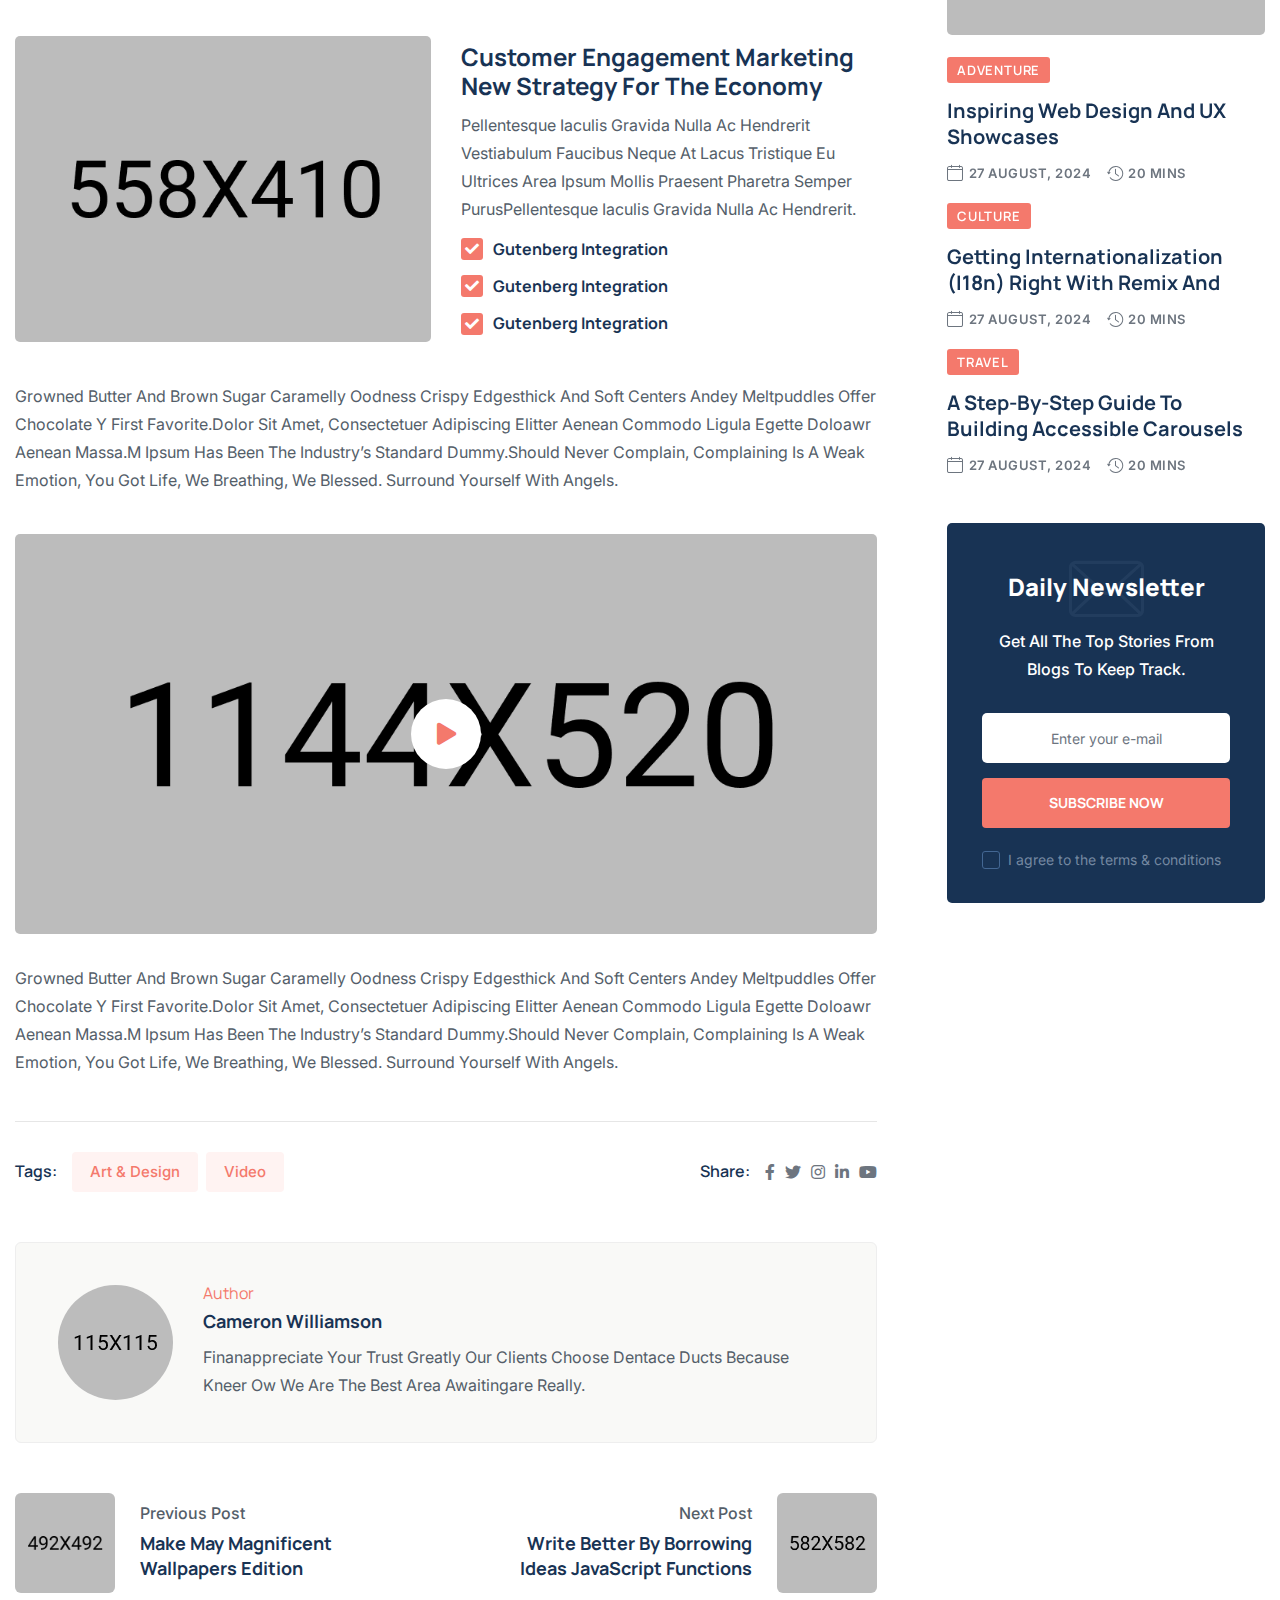
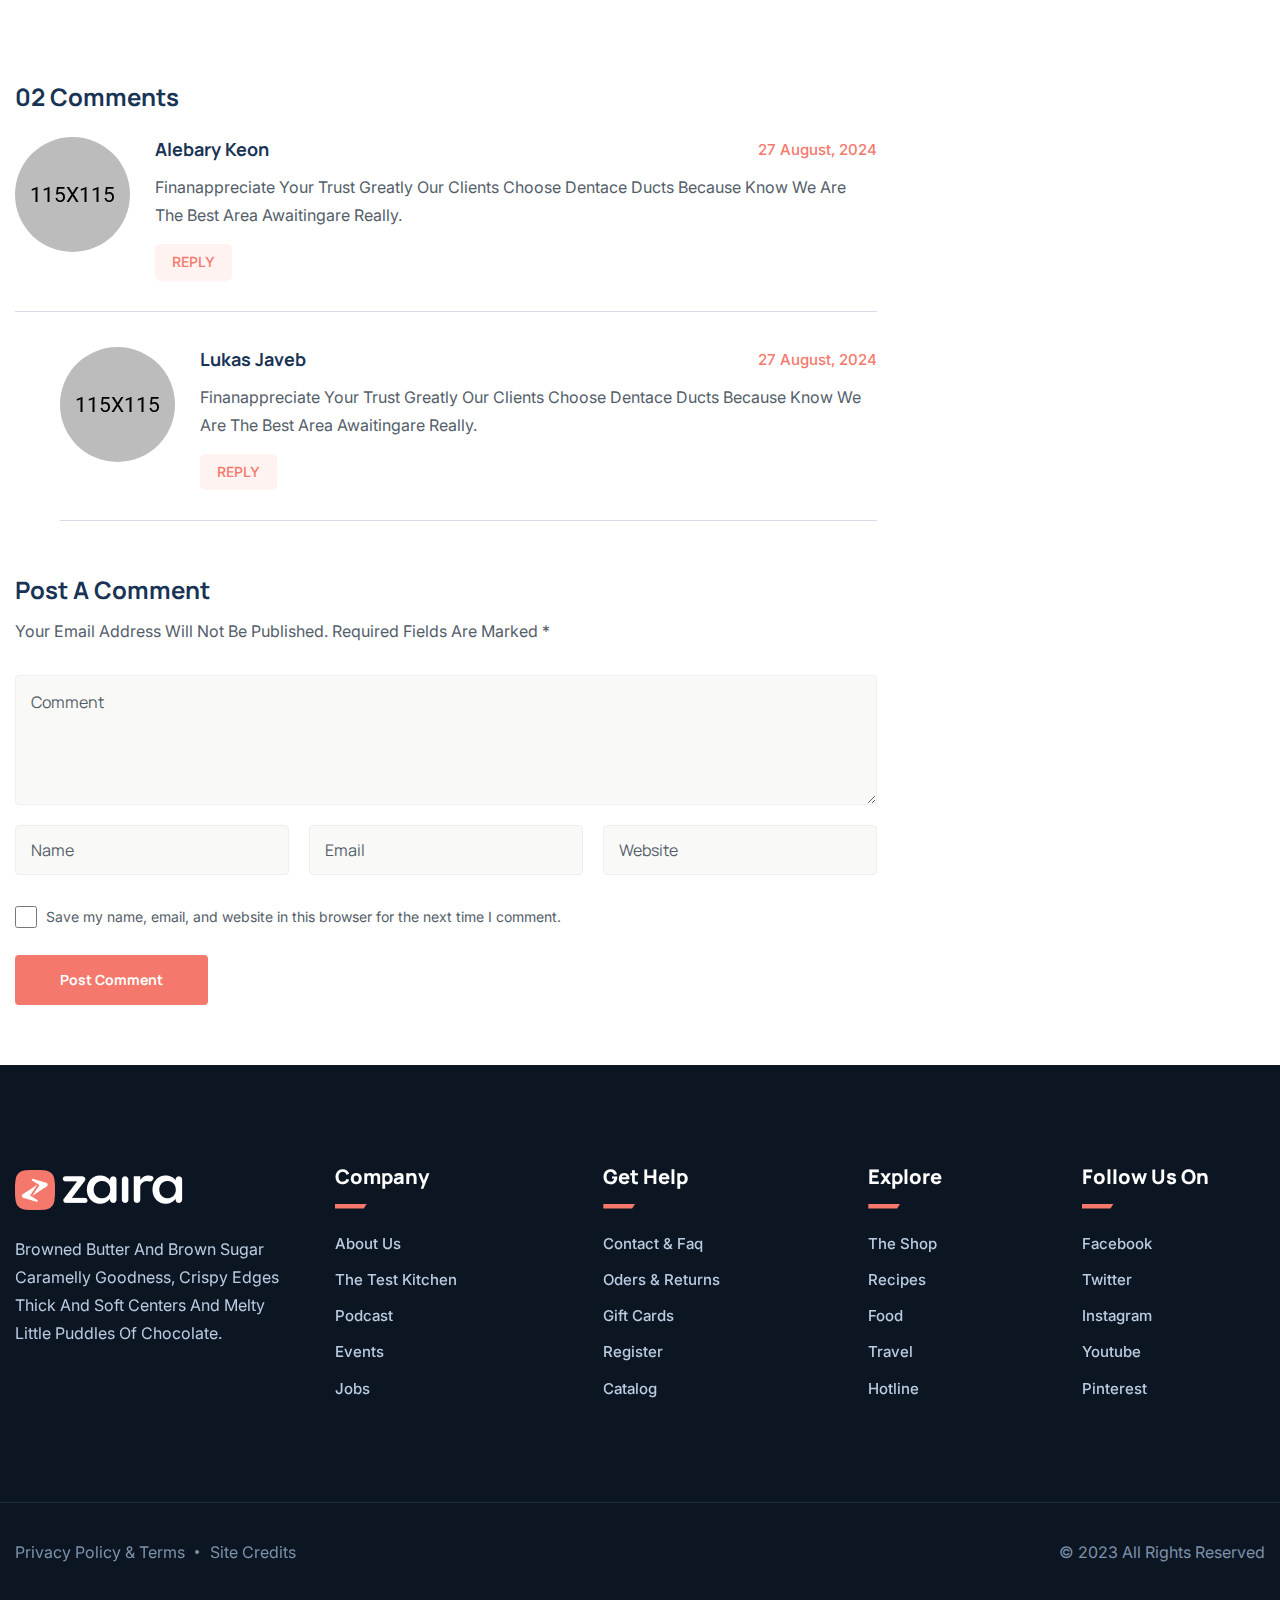
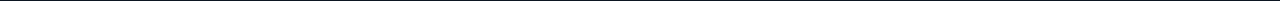
<file: blog-details.html>
<!doctype html>
<html class="no-js" lang="en">
    <head>
        <meta charset="utf-8">
        <meta http-equiv="x-ua-compatible" content="ie=edge">
        <title>Zaira - News Magazine HTML Template</title>
        <meta name="description" content="Zaira - News Magazine HTML Template">
        <meta name="viewport" content="width=device-width, initial-scale=1">

		<link rel="shortcut icon" type="image/x-icon" href="assets/img/favicon.png">
        <!-- Place favicon.ico in the root directory -->

        <!-- CSS here -->
        <link rel="stylesheet" href="assets/css/bootstrap.min.css">
        <link rel="stylesheet" href="assets/css/animate.min.css">
        <link rel="stylesheet" href="assets/css/magnific-popup.css">
        <link rel="stylesheet" href="assets/css/fontawesome-all.min.css">
        <link rel="stylesheet" href="assets/css/flaticon.css">
        <link rel="stylesheet" href="assets/css/slick.css">
        <link rel="stylesheet" href="assets/css/swiper-bundle.css">
        <link rel="stylesheet" href="assets/css/default.css">
        <link rel="stylesheet" href="assets/css/style.css">
        <link rel="stylesheet" href="assets/css/responsive.css">
    </head>
    <body>

        <!-- preloader -->
        <div id="preloader">
            <div class="loader-inner">
                <div id="loader">
                    <h2 id="bg-loader">zaira <span>.</span></h2>
                    <h2 id="fg-loader">zaira <span>.</span></h2>
                </div>
            </div>
        </div>
        <!-- preloader-end -->

        <!-- Dark/Light-toggle -->
        <div class="darkmode-trigger">
            <label class="modeSwitch">
                <input type="checkbox">
                <span class="icon"></span>
            </label>
        </div>
        <!-- Dark/Light-toggle-end -->

		<!-- Scroll-top -->
        <button class="scroll-top scroll-to-target" data-target="html">
            <i class="fas fa-angle-up"></i>
        </button>
        <!-- Scroll-top-end-->

        <!-- header-area -->
        <header>
            <div id="header-fixed-height"></div>
            <div class="header-top-wrap">
                <div class="container-fluid p-0">
                    <div class="row align-items-center">
                        <div class="col-md-6">
                            <div class="header-top-menu">
                                <ul class="list-wrap">
                                    <li><a href="contact.html">Forum</a></li>
                                    <li><a href="about.html">About</a></li>
                                    <li><a href="contact.html">Faq’s</a></li>
                                    <li><a href="contact.html">All Recipes</a></li>
                                </ul>
                            </div>
                        </div>
                        <div class="col-md-6">
                            <div class="header-top-social">
                                <h5 class="title">Follow Us:</h5>
                                <ul class="list-wrap">
                                    <li><a href="#"><i class="fab fa-facebook-f"></i></a></li>
                                    <li><a href="#"><i class="fab fa-twitter"></i></a></li>
                                    <li><a href="#"><i class="fab fa-instagram"></i></a></li>
                                    <li><a href="#"><i class="fab fa-linkedin-in"></i></a></li>
                                </ul>
                            </div>
                        </div>
                    </div>
                </div>
            </div>
            <div id="sticky-header" class="menu-area">
                <div class="container-fluid p-0">
                    <div class="row g-0">
                        <div class="col-12">
                            <div class="menu-wrap">
                                <div class="row align-items-center g-0">
                                    <div class="col-xl-5">
                                        <div class="header-left-side">
                                            <div class="offcanvas-toggle">
                                                <a href="javascript:void(0)" class="menu-tigger">
                                                    <span></span>
                                                    <span></span>
                                                    <span></span>
                                                </a>
                                            </div>
                                            <div class="navbar-wrap main-menu d-none d-xl-flex">
                                                <ul class="navigation">
                                                    <li class="menu-item-has-children"><a href="#">Home</a>
                                                        <ul class="sub-menu">
                                                            <li><a href="index.html">Home 01 - Default</a></li>
                                                            <li><a href="index-2.html">Home 02 - Gaming</a></li>
                                                            <li><a href="index-3.html">Home 03 - Technology</a></li>
                                                            <li><a href="index-4.html">Home 04 - Travel</a></li>
                                                            <li><a href="index-5.html">Home 05 - Crypto</a></li>
                                                            <li><a href="index-6.html">Home 06 - Newspaper</a></li>
                                                        </ul>
                                                    </li>
                                                    <li><a href="about.html">About Us</a></li>
                                                    <li class="active menu-item-has-children"><a href="#">Features</a>
                                                        <ul class="sub-menu">
                                                            <li class="active menu-item-has-children"><a href="#">Single Post Layout</a>
                                                                <ul class="sub-menu">
                                                                    <li class="active"><a href="blog-details.html">Single post 01</a></li>
                                                                    <li><a href="blog-details-two.html">Single post 02</a></li>
                                                                </ul>
                                                            </li>
                                                            <li><a href="author.html">Author Details</a></li>
                                                        </ul>
                                                    </li>
                                                    <li class="menu-item-has-children"><a href="#">Categories</a>
                                                        <ul class="sub-menu">
                                                            <li><a href="blog.html">Blog Default</a></li>
                                                            <li><a href="blog-2.html">Blog Layout 02</a></li>
                                                            <li><a href="blog-3.html">Blog Layout 03</a></li>
                                                        </ul>
                                                    </li>
                                                    <li><a href="contact.html">Contact</a></li>
                                                </ul>
                                            </div>
                                        </div>
                                    </div>
                                    <div class="col-xl-2 col-lg-3 col-md-4">
                                        <div class="logo text-center">
                                            <a href="index.html"><img src="assets/img/logo/logo.png" alt="Logo"></a>
                                        </div>
                                        <div class="logo d-none text-center">
                                            <a href="index.html"><img src="assets/img/logo/w_logo.png" alt="Logo"></a>
                                        </div>
                                    </div>
                                    <div class="col-xl-5 col-lg-9 col-md-8">
                                        <div class="header-right-side">
                                            <div class="header-search-wrap">
                                                <form action="#">
                                                    <input type="text" placeholder="Search here . . .">
                                                    <button type="submit"><i class="flaticon-search"></i></button>
                                                </form>
                                            </div>
                                            <div class="header-action d-none d-md-block">
                                                <ul class="list-wrap">
                                                    <li class="header-wishlist">
                                                        <a href="#"><i class="flaticon-heart"></i><span>0</span></a>
                                                    </li>
                                                    <li class="header-cart">
                                                        <a href="#"><i class="flaticon-basket"></i><span>0</span></a>
                                                        <strong>$0.00</strong>
                                                    </li>
                                                    <li class="header-sine-in">
                                                        <a href="contact.html"><i class="flaticon-user"></i>Sign In</a>
                                                    </li>
                                                </ul>
                                            </div>
                                        </div>
                                    </div>
                                </div>
                                <div class="mobile-nav-toggler"><i class="fas fa-bars"></i></div>
                            </div>

                            <!-- Mobile Menu  -->
                            <div class="mobile-menu">
                                <nav class="menu-box">
                                    <div class="close-btn"><i class="fas fa-times"></i></div>
                                    <div class="nav-logo">
                                        <a href="index.html"><img src="assets/img/logo/logo.png" alt="Logo"></a>
                                    </div>
                                    <div class="nav-logo d-none">
                                        <a href="index.html"><img src="assets/img/logo/w_logo.png" alt="Logo"></a>
                                    </div>
                                    <div class="mobile-search">
                                        <form action="#">
                                            <input type="text" placeholder="Search here...">
                                            <button><i class="flaticon-search"></i></button>
                                        </form>
                                    </div>
                                    <div class="menu-outer">
                                        <!--Here Menu Will Come Automatically Via Javascript / Same Menu as in Header-->
                                    </div>
                                    <div class="social-links">
                                        <ul class="clearfix list-wrap">
                                            <li><a href="#"><i class="fab fa-facebook-f"></i></a></li>
                                            <li><a href="#"><i class="fab fa-twitter"></i></a></li>
                                            <li><a href="#"><i class="fab fa-instagram"></i></a></li>
                                            <li><a href="#"><i class="fab fa-linkedin-in"></i></a></li>
                                            <li><a href="#"><i class="fab fa-youtube"></i></a></li>
                                        </ul>
                                    </div>
                                </nav>
                            </div>
                            <div class="menu-backdrop"></div>
                            <!-- End Mobile Menu -->

                        </div>
                    </div>
                </div>
            </div>

            <!-- offCanvas-area -->
            <div class="offCanvas-wrap">
                <div class="offCanvas-body">
                    <div class="offCanvas-toggle">
                        <span></span>
                        <span></span>
                    </div>
                    <div class="offCanvas-content">
                        <div class="offCanvas-logo logo">
                            <a href="index.html" class="logo-dark"><img src="assets/img/logo/logo.png" alt="Logo"></a>
                            <a href="index.html" class="logo-light"><img src="assets/img/logo/w_logo.png" alt="Logo"></a>
                        </div>
                        <p>The argument in favor of using filler text goes something like this: If you use any real content in the Consulting Process anytime you reach.</p>
                        <ul class="offCanvas-instagram list-wrap">
                            <li><a href="assets/img/blog/hr_post01.jpg" class="popup-image"><img src="assets/img/blog/hr_post01.jpg" alt="img"></a></li>
                            <li><a href="assets/img/blog/hr_post02.jpg" class="popup-image"><img src="assets/img/blog/hr_post02.jpg" alt="img"></a></li>
                            <li><a href="assets/img/blog/hr_post03.jpg" class="popup-image"><img src="assets/img/blog/hr_post03.jpg" alt="img"></a></li>
                            <li><a href="assets/img/blog/hr_post04.jpg" class="popup-image"><img src="assets/img/blog/hr_post04.jpg" alt="img"></a></li>
                            <li><a href="assets/img/blog/hr_post05.jpg" class="popup-image"><img src="assets/img/blog/hr_post05.jpg" alt="img"></a></li>
                            <li><a href="assets/img/blog/hr_post06.jpg" class="popup-image"><img src="assets/img/blog/hr_post06.jpg" alt="img"></a></li>
                        </ul>
                    </div>
                    <div class="offCanvas-contact">
                        <h4 class="title">Get In Touch</h4>
                        <ul class="offCanvas-contact-list list-wrap">
                            <li><i class="fas fa-envelope-open"></i><a href="mailto:info@webmail.com">info@webmail.com</a></li>
                            <li><i class="fas fa-phone"></i><a href="tel:88899988877">888 999 888 77</a></li>
                            <li><i class="fas fa-map-marker-alt"></i> 12/A, New Booston, NYC</li>
                        </ul>
                        <ul class="offCanvas-social list-wrap">
                            <li><a href="#"><i class="fab fa-facebook-f"></i></a></li>
                            <li><a href="#"><i class="fab fa-twitter"></i></a></li>
                            <li><a href="#"><i class="fab fa-linkedin-in"></i></a></li>
                            <li><a href="#"><i class="fab fa-youtube"></i></a></li>
                        </ul>
                    </div>
                </div>
            </div>
            <div class="offCanvas-overlay"></div>
            <!-- offCanvas-area-end -->
        </header>
        <!-- header-area-end -->


        <!-- main-area -->
        <main>

            <!-- breadcrumb-area -->
            <div class="breadcrumb-area">
                <div class="container">
                    <div class="row">
                        <div class="col-lg-12">
                            <div class="breadcrumb-content">
                                <nav aria-label="breadcrumb">
                                    <ol class="breadcrumb">
                                        <li class="breadcrumb-item"><a href="index.html">Home</a></li>
                                        <li class="breadcrumb-item" aria-current="page"><a href="blog.html">Blogs</a></li>
                                        <li class="breadcrumb-item active" aria-current="page">Smashing Podcast Episode 58 With Debbie What Is CX Design?</li>
                                    </ol>
                                </nav>
                            </div>
                        </div>
                    </div>
                </div>
            </div>
            <!-- breadcrumb-area-end -->

            <!-- blog-details-area -->
            <section class="blog-details-area pt-60 pb-60">
                <div class="container">
                    <div class="author-inner-wrap">
                        <div class="row justify-content-center">
                            <div class="col-70">
                                <div class="blog-details-wrap">
                                    <div class="blog-details-content">
                                        <div class="blog-details-content-top">
                                            <a href="blog.html" class="post-tag">Appitizer</a>
                                            <h2 class="title">Emerging Global Trends in Leather and Fashion Nicely Photo Area Shooting With Hand Classic Style</h2>
                                            <div class="bd-content-inner">
                                                <div class="blog-post-meta">
                                                    <ul class="list-wrap">
                                                        <li><i class="flaticon-user"></i>by<a href="author.html">Admin</a></li>
                                                        <li><i class="flaticon-calendar"></i>27 August, 2024</li>
                                                        <li><i class="flaticon-chat"></i><a href="blog-details.html">05 Comments</a></li>
                                                        <li><i class="flaticon-history"></i>20 Mins</li>
                                                    </ul>
                                                </div>
                                                <div class="blog-details-social">
                                                    <ul class="list-wrap">
                                                        <li><a href="#"><i class="fab fa-facebook-f"></i></a></li>
                                                        <li><a href="#"><i class="fab fa-twitter"></i></a></li>
                                                        <li><a href="#"><i class="fab fa-instagram"></i></a></li>
                                                        <li><a href="#"><i class="fab fa-linkedin-in"></i></a></li>
                                                    </ul>
                                                </div>
                                            </div>
                                        </div>
                                        <div class="blog-details-thumb">
                                            <img src="assets/img/blog/blog_details01.jpg" alt="">
                                        </div>
                                        <p class="first-info">Browned butter and brown sugar caramelly oodness crispy edgesthick and soft centers andey melty little puddles of
                                        chocolate y first favorite.dolor sit amet, consectetuer adipiscing elitter Aenean commodo ligula eget dolor Aenean
                                        massa.</p>
                                        <p>Growned butter and brown sugar caramelly oodness crispy edgesthick and soft centers andey meltpuddles of chocolate y first favorite.dolor sit amet, consectetuer adipiscing elitter Aenean commodo ligula eget doloawr Aenean massa.m Ipsum has been the industry’s standard dummy.</p>
                                        <blockquote>
                                            <p>Grursus mal suada faci lisis orem ipsum dola onsectetur elittery Vestey  bulum the ipsumm ipsum that dolocons rsus mal suada and there fadolorit to the consectetur elite. </p>
                                            <cite>Thomas A. Edison</cite>
                                        </blockquote>
                                        <p>Growned butter and brown sugar caramelly oodness crispy edgesthick and soft centers andey meltpuddles offer chocolate y first favorite.dolor sit amet, consectetuer adipiscing elitter Aenean commodo ligula egette doloawr Aenean massa.m Ipsum has been the industry’s standard dummy.should never complain, complaining is a weak emotion, you got life, we breathing, we blessed. Surround yourself with angels.</p>
                                        <div class="blog-details-inner">
                                            <div class="row align-items-center">
                                                <div class="col-md-6">
                                                    <div class="blog-details-inner-img">
                                                        <img src="assets/img/blog/blog_details02.jpg" alt="">
                                                    </div>
                                                </div>
                                                <div class="col-md-6">
                                                    <div class="blog-details-inner-content">
                                                        <h3 class="title-two">Customer Engagement Marketing New Strategy for the Economy</h3>
                                                        <p>Pellentesque iaculis gravida nulla ac hendrerit Vestiabulum faucibus neque at lacus tristique eu ultrices area ipsum mollis Praesent pharetra semper purusPellentesque iaculis gravida nulla ac hendrerit.</p>
                                                        <ul class="list-wrap">
                                                            <li><i class="fas fa-check"></i>Gutenberg Integration</li>
                                                            <li><i class="fas fa-check"></i>Gutenberg Integration</li>
                                                            <li><i class="fas fa-check"></i>Gutenberg Integration</li>
                                                        </ul>
                                                    </div>
                                                </div>
                                            </div>
                                        </div>
                                        <p>Growned butter and brown sugar caramelly oodness crispy edgesthick and soft centers andey meltpuddles offer chocolate y first favorite.dolor sit amet, consectetuer adipiscing elitter Aenean commodo ligula egette doloawr Aenean massa.m Ipsum has been the industry’s standard dummy.should never complain, complaining is a weak emotion, you got life, we breathing, we blessed. Surround yourself with angels.</p>
                                        <div class="blog-details-video">
                                            <img src="assets/img/blog/blog_details03.jpg" alt="">
                                            <a href="https://www.youtube.com/watch?v=G_AEL-Xo5l8" class="paly-btn popup-video"><i class="fas fa-play"></i></a>
                                        </div>
                                        <p>Growned butter and brown sugar caramelly oodness crispy edgesthick and soft centers andey meltpuddles offer chocolate y first favorite.dolor sit amet, consectetuer adipiscing elitter Aenean commodo ligula egette doloawr Aenean massa.m Ipsum has been the industry’s standard dummy.should never complain, complaining is a weak emotion, you got life, we breathing, we blessed. Surround yourself with angels.</p>
                                        <div class="blog-details-bottom">
                                            <div class="row align-items-center">
                                                <div class="col-lg-6">
                                                    <div class="post-tags">
                                                        <h5 class="title">Tags:</h5>
                                                        <ul class="list-wrap">
                                                            <li><a href="blog.html">Art & Design</a></li>
                                                            <li><a href="blog.html">Video</a></li>
                                                        </ul>
                                                    </div>
                                                </div>
                                                <div class="col-lg-6">
                                                    <div class="post-share">
                                                        <h5 class="title">Share:</h5>
                                                        <ul class="list-wrap">
                                                            <li><a href="#"><i class="fab fa-facebook-f"></i></a></li>
                                                            <li><a href="#"><i class="fab fa-twitter"></i></a></li>
                                                            <li><a href="#"><i class="fab fa-instagram"></i></a></li>
                                                            <li><a href="#"><i class="fab fa-linkedin-in"></i></a></li>
                                                            <li><a href="#"><i class="fab fa-youtube"></i></a></li>
                                                        </ul>
                                                    </div>
                                                </div>
                                            </div>
                                        </div>
                                    </div>
                                    <div class="blog-avatar-wrap mb-50">
                                        <div class="blog-avatar-img">
                                            <a href="#"><img src="assets/img/images/avatar.png" alt="img"></a>
                                        </div>
                                        <div class="blog-avatar-info">
                                            <span class="designation">Author</span>
                                            <h4 class="name"><a href="author.html">Cameron Williamson</a></h4>
                                            <p>Finanappreciate your trust greatly Our clients choose dentace ducts because kneer ow we are the best area Awaitingare really.</p>
                                        </div>
                                    </div>
                                    <div class="pev-next-post-wrap">
                                        <div class="row">
                                            <div class="col-md-6">
                                                <div class="post-item">
                                                    <div class="thumb">
                                                        <a href="blog-details.html"><img src="assets/img/blog/bd_post01.jpg" alt=""></a>
                                                    </div>
                                                    <div class="content">
                                                        <span>Previous Post</span>
                                                        <h5 class="post-title"><a href="blog-details.html">Make May Magnificent <br> Wallpapers Edition</a></h5>
                                                    </div>
                                                </div>
                                            </div>
                                            <div class="col-md-6">
                                                <div class="post-item next-post">
                                                    <div class="thumb">
                                                        <a href="blog-details.html"><img src="assets/img/blog/bd_post02.jpg" alt=""></a>
                                                    </div>
                                                    <div class="content">
                                                        <span>Next Post</span>
                                                        <h5 class="post-title"><a href="blog-details.html">Write Better By Borrowing <br> Ideas JavaScript Functions</a></h5>
                                                    </div>
                                                </div>
                                            </div>
                                        </div>
                                    </div>
                                    <div class="comments-wrap">
                                        <h3 class="comments-wrap-title">02 Comments</h3>
                                        <div class="latest-comments">
                                            <ul class="list-wrap">
                                                <li>
                                                    <div class="comments-box">
                                                        <div class="comments-avatar">
                                                            <img src="assets/img/images/comment01.png" alt="img">
                                                        </div>
                                                        <div class="comments-text">
                                                            <div class="avatar-name">
                                                                <h6 class="name">Alebary keon</h6>
                                                                <span class="date">27 August, 2024</span>
                                                            </div>
                                                            <p>Finanappreciate your trust greatly Our clients choose dentace ducts because know we are the best area Awaitingare really.</p>
                                                            <a href="#" class="reply-btn">Reply</a>
                                                        </div>
                                                    </div>
                                                    <ul class="children">
                                                        <li>
                                                            <div class="comments-box">
                                                                <div class="comments-avatar">
                                                                    <img src="assets/img/images/comment02.png" alt="img">
                                                                </div>
                                                                <div class="comments-text">
                                                                    <div class="avatar-name">
                                                                        <h6 class="name">Lukas Javeb</h6>
                                                                        <span class="date">27 August, 2024</span>
                                                                    </div>
                                                                    <p>Finanappreciate your trust greatly Our clients choose dentace ducts because know we are the best area Awaitingare really.</p>
                                                                    <a href="#" class="reply-btn">Reply</a>
                                                                </div>
                                                            </div>
                                                        </li>
                                                    </ul>
                                                </li>
                                            </ul>
                                        </div>
                                    </div>
                                    <div class="comment-respond">
                                        <h3 class="comment-reply-title">Post a comment</h3>
                                        <form action="#" class="comment-form">
                                            <p class="comment-notes">Your email address will not be published. Required fields are marked *</p>
                                            <div class="form-grp">
                                                <textarea name="comment" placeholder="Comment"></textarea>
                                            </div>
                                            <div class="row">
                                                <div class="col-md-4">
                                                    <div class="form-grp">
                                                        <input type="text" placeholder="Name">
                                                    </div>
                                                </div>
                                                <div class="col-md-4">
                                                    <div class="form-grp">
                                                        <input type="email" placeholder="Email">
                                                    </div>
                                                </div>
                                                <div class="col-md-4">
                                                    <div class="form-grp">
                                                        <input type="url" placeholder="Website">
                                                    </div>
                                                </div>
                                            </div>
                                            <div class="form-grp checkbox-grp">
                                                <input type="checkbox" id="checkbox_two">
                                                <label for="checkbox_two">Save my name, email, and website in this browser for the next time I comment.</label>
                                            </div>
                                            <button type="submit" class="btn btn-two">Post Comment</button>
                                        </form>
                                    </div>
                                </div>
                            </div>
                            <div class="col-30">
                                <div class="sidebar-wrap">
                                    <div class="sidebar-widget">
                                        <div class="sidebar-search">
                                            <form action="#">
                                                <input type="text" placeholder="Search . . .">
                                                <button type="submit"><i class="flaticon-search"></i></button>
                                            </form>
                                        </div>
                                    </div>
                                    <div class="sidebar-widget sidebar-widget-two">
                                        <div class="widget-title mb-30">
                                            <h6 class="title">Hot Categories</h6>
                                            <div class="section-title-line"></div>
                                        </div>
                                        <div class="sidebar-categories">
                                            <ul class="list-wrap">
                                                <li>
                                                    <a href="blog.html" data-background="assets/img/images/t_cat_img01.jpg">
                                                        <span class="post-tag post-tag-three">Technology</span>
                                                        <span class="right-arrow">
                                                            <svg xmlns="http://www.w3.org/2000/svg" viewBox="0 0 16 16" fill="none">
                                                                <path d="M1.72308 16L0 14.2769L11.8154 2.46154H1.23077V0H16V14.7692H13.5385V4.18462L1.72308 16Z" fill="currentcolor"></path>
                                                                <path d="M1.72308 16L0 14.2769L11.8154 2.46154H1.23077V0H16V14.7692H13.5385V4.18462L1.72308 16Z" fill="currentcolor"></path>
                                                            </svg>
                                                        </span>
                                                    </a>
                                                </li>
                                                <li>
                                                    <a href="blog.html" data-background="assets/img/images/t_cat_img02.jpg">
                                                        <span class="post-tag post-tag-three">Mobile</span>
                                                        <span class="right-arrow">
                                                            <svg xmlns="http://www.w3.org/2000/svg" viewBox="0 0 16 16" fill="none">
                                                                <path d="M1.72308 16L0 14.2769L11.8154 2.46154H1.23077V0H16V14.7692H13.5385V4.18462L1.72308 16Z" fill="currentcolor"></path>
                                                                <path d="M1.72308 16L0 14.2769L11.8154 2.46154H1.23077V0H16V14.7692H13.5385V4.18462L1.72308 16Z" fill="currentcolor"></path>
                                                            </svg>
                                                        </span>
                                                    </a>
                                                </li>
                                                <li>
                                                    <a href="blog.html" data-background="assets/img/images/t_cat_img03.jpg">
                                                        <span class="post-tag post-tag-three">Gadget</span>
                                                        <span class="right-arrow">
                                                            <svg xmlns="http://www.w3.org/2000/svg" viewBox="0 0 16 16" fill="none">
                                                                <path d="M1.72308 16L0 14.2769L11.8154 2.46154H1.23077V0H16V14.7692H13.5385V4.18462L1.72308 16Z" fill="currentcolor"></path>
                                                                <path d="M1.72308 16L0 14.2769L11.8154 2.46154H1.23077V0H16V14.7692H13.5385V4.18462L1.72308 16Z" fill="currentcolor"></path>
                                                            </svg>
                                                        </span>
                                                    </a>
                                                </li>
                                                <li>
                                                    <a href="blog.html" data-background="assets/img/images/t_cat_img04.jpg">
                                                        <span class="post-tag post-tag-three">News</span>
                                                        <span class="right-arrow">
                                                            <svg xmlns="http://www.w3.org/2000/svg" viewBox="0 0 16 16" fill="none">
                                                                <path d="M1.72308 16L0 14.2769L11.8154 2.46154H1.23077V0H16V14.7692H13.5385V4.18462L1.72308 16Z" fill="currentcolor"></path>
                                                                <path d="M1.72308 16L0 14.2769L11.8154 2.46154H1.23077V0H16V14.7692H13.5385V4.18462L1.72308 16Z" fill="currentcolor"></path>
                                                            </svg>
                                                        </span>
                                                    </a>
                                                </li>
                                            </ul>
                                        </div>
                                    </div>
                                    <div class="sidebar-widget sidebar-widget-two">
                                        <div class="widget-title mb-25">
                                            <h2 class="title">Subscribe & Followers</h2>
                                            <div class="section-title-line"></div>
                                        </div>
                                        <div class="sidebar-social-wrap">
                                            <ul class="list-wrap">
                                                <li><a href="#"><i class="fab fa-facebook-f"></i>facebook</a></li>
                                                <li><a href="#"><i class="fab fa-twitter"></i>twitter</a></li>
                                                <li><a href="#"><i class="fab fa-instagram"></i>instagram</a></li>
                                                <li><a href="#"><i class="fab fa-youtube"></i>youtube</a></li>
                                                <li><a href="#"><i class="fab fa-linkedin-in"></i>LinkedIn</a></li>
                                                <li><a href="#"><i class="fab fa-pinterest-p"></i>Pinterest</a></li>
                                            </ul>
                                        </div>
                                    </div>
                                    <div class="sidebar-widget sidebar-widget-two">
                                        <div class="widget-title mb-30">
                                            <h6 class="title">Recent News</h6>
                                            <div class="section-title-line"></div>
                                        </div>
                                        <div class="hot-post-wrap">
                                            <div class="hot-post-item">
                                                <div class="hot-post-thumb">
                                                    <a href="blog-details.html"><img src="assets/img/blog/blog_rc_post.jpg" alt=""></a>
                                                </div>
                                                <div class="hot-post-content">
                                                    <a href="blog.html" class="post-tag">Adventure</a>
                                                    <h4 class="post-title"><a href="blog-details.html">Inspiring Web Design And UX Showcases</a></h4>
                                                    <div class="blog-post-meta">
                                                        <ul class="list-wrap">
                                                            <li><i class="flaticon-calendar"></i>27 August, 2024</li>
                                                            <li><i class="flaticon-history"></i>20 Mins</li>
                                                        </ul>
                                                    </div>
                                                </div>
                                            </div>
                                            <div class="hot-post-item">
                                                <div class="hot-post-content">
                                                    <a href="blog.html" class="post-tag">Culture</a>
                                                    <h4 class="post-title"><a href="blog-details.html">Getting Internationalization (i18n) Right With Remix And</a></h4>
                                                    <div class="blog-post-meta">
                                                        <ul class="list-wrap">
                                                            <li><i class="flaticon-calendar"></i>27 August, 2024</li>
                                                            <li><i class="flaticon-history"></i>20 Mins</li>
                                                        </ul>
                                                    </div>
                                                </div>
                                            </div>
                                            <div class="hot-post-item">
                                                <div class="hot-post-content">
                                                    <a href="blog.html" class="post-tag">Travel</a>
                                                    <h4 class="post-title"><a href="blog-details.html">A Step-By-Step Guide To Building Accessible Carousels</a></h4>
                                                    <div class="blog-post-meta">
                                                        <ul class="list-wrap">
                                                            <li><i class="flaticon-calendar"></i>27 August, 2024</li>
                                                            <li><i class="flaticon-history"></i>20 Mins</li>
                                                        </ul>
                                                    </div>
                                                </div>
                                            </div>
                                        </div>
                                    </div>
                                    <div class="sidebar-widget sidebar-widget-two">
                                        <div class="sidebar-newsletter">
                                            <div class="icon"><i class="flaticon-envelope"></i></div>
                                            <h4 class="title">Daily Newsletter</h4>
                                            <p>Get all the top stories from Blogs to keep track.</p>
                                            <div class="sidebar-newsletter-form-two">
                                                <form action="#">
                                                    <div class="form-grp">
                                                        <input type="text" placeholder="Enter your e-mail">
                                                        <button type="submit" class="btn">Subscribe Now</button>
                                                    </div>
                                                    <div class="form-check">
                                                        <input type="checkbox" class="form-check-input" id="checkbox">
                                                        <label for="checkbox">I agree to the terms & conditions</label>
                                                    </div>
                                                </form>
                                            </div>
                                        </div>
                                    </div>
                                </div>
                            </div>
                        </div>
                    </div>
                </div>
            </section>
            <!-- blog-details-area-end -->

        </main>
        <!-- main-area-end -->

        <!-- footer-area -->
        <footer>
            <div class="footer-area">
                <div class="footer-top">
                    <div class="container">
                        <div class="row">
                            <div class="col-lg-3 col-md-7">
                                <div class="footer-widget">
                                    <div class="fw-logo">
                                        <a href="index.html"><img src="assets/img/logo/w_logo.png" alt=""></a>
                                    </div>
                                    <div class="footer-content">
                                        <p>Browned butter and brown sugar caramelly goodness, crispy edges thick and soft centers and melty little puddles of chocolate.</p>
                                    </div>
                                </div>
                            </div>
                            <div class="col-lg-2 col-md-5 col-sm-6">
                                <div class="footer-widget">
                                    <h4 class="fw-title">Company</h4>
                                    <div class="footer-link-wrap">
                                        <ul class="list-wrap">
                                            <li><a href="about.html">About Us</a></li>
                                            <li><a href="contact.html">The Test Kitchen</a></li>
                                            <li><a href="contact.html">Podcast</a></li>
                                            <li><a href="contact.html">Events</a></li>
                                            <li><a href="contact.html">Jobs</a></li>
                                        </ul>
                                    </div>
                                </div>
                            </div>
                            <div class="col-lg-3 col-md-4 col-sm-6">
                                <div class="footer-widget">
                                    <h4 class="fw-title">Get Help</h4>
                                    <div class="footer-link-wrap">
                                        <ul class="list-wrap">
                                            <li><a href="contact.html">Contact & Faq</a></li>
                                            <li><a href="contact.html">Oders & Returns</a></li>
                                            <li><a href="contact.html">Gift Cards</a></li>
                                            <li><a href="contact.html">Register</a></li>
                                            <li><a href="contact.html">Catalog</a></li>
                                        </ul>
                                    </div>
                                </div>
                            </div>
                            <div class="col-lg-2 col-md-4 col-sm-6">
                                <div class="footer-widget">
                                    <h4 class="fw-title">Explore</h4>
                                    <div class="footer-link-wrap">
                                        <ul class="list-wrap">
                                            <li><a href="contact.html">The Shop</a></li>
                                            <li><a href="contact.html">Recipes</a></li>
                                            <li><a href="contact.html">Food</a></li>
                                            <li><a href="contact.html">Travel</a></li>
                                            <li><a href="contact.html">Hotline</a></li>
                                        </ul>
                                    </div>
                                </div>
                            </div>
                            <div class="col-lg-2 col-md-4 col-sm-6">
                                <div class="footer-widget">
                                    <h4 class="fw-title">Follow us On</h4>
                                    <div class="footer-link-wrap">
                                        <ul class="list-wrap">
                                            <li><a href="#">facebook</a></li>
                                            <li><a href="#">Twitter</a></li>
                                            <li><a href="#">Instagram</a></li>
                                            <li><a href="#">Youtube</a></li>
                                            <li><a href="#">Pinterest</a></li>
                                        </ul>
                                    </div>
                                </div>
                            </div>
                        </div>
                    </div>
                </div>
                <div class="footer-bottom">
                    <div class="container">
                        <div class="row">
                            <div class="col-md-6">
                                <div class="footer-bottom-menu">
                                    <ul class="list-wrap">
                                        <li><a href="contact.html">Privacy Policy & Terms</a></li>
                                        <li><a href="contact.html">Site Credits</a></li>
                                    </ul>
                                </div>
                            </div>
                            <div class="col-md-6">
                                <div class="copyright-text">
                                    <p>© 2023 All Rights Reserved</p>
                                </div>
                            </div>
                        </div>
                    </div>
                </div>
            </div>
        </footer>
        <!-- footer-area-end -->


        <!-- JS here -->
        <script src="assets/js/vendor/jquery-3.6.0.min.js"></script>
        <script src="assets/js/bootstrap.min.js"></script>
        <script src="assets/js/jquery.magnific-popup.min.js"></script>
        <script src="assets/js/slick.min.js"></script>
        <script src="assets/js/swiper-bundle.js"></script>
        <script src="assets/js/ajax-form.js"></script>
        <script src="assets/js/wow.min.js"></script>
        <script src="assets/js/main.js"></script>
    </body>
</html>
</file>
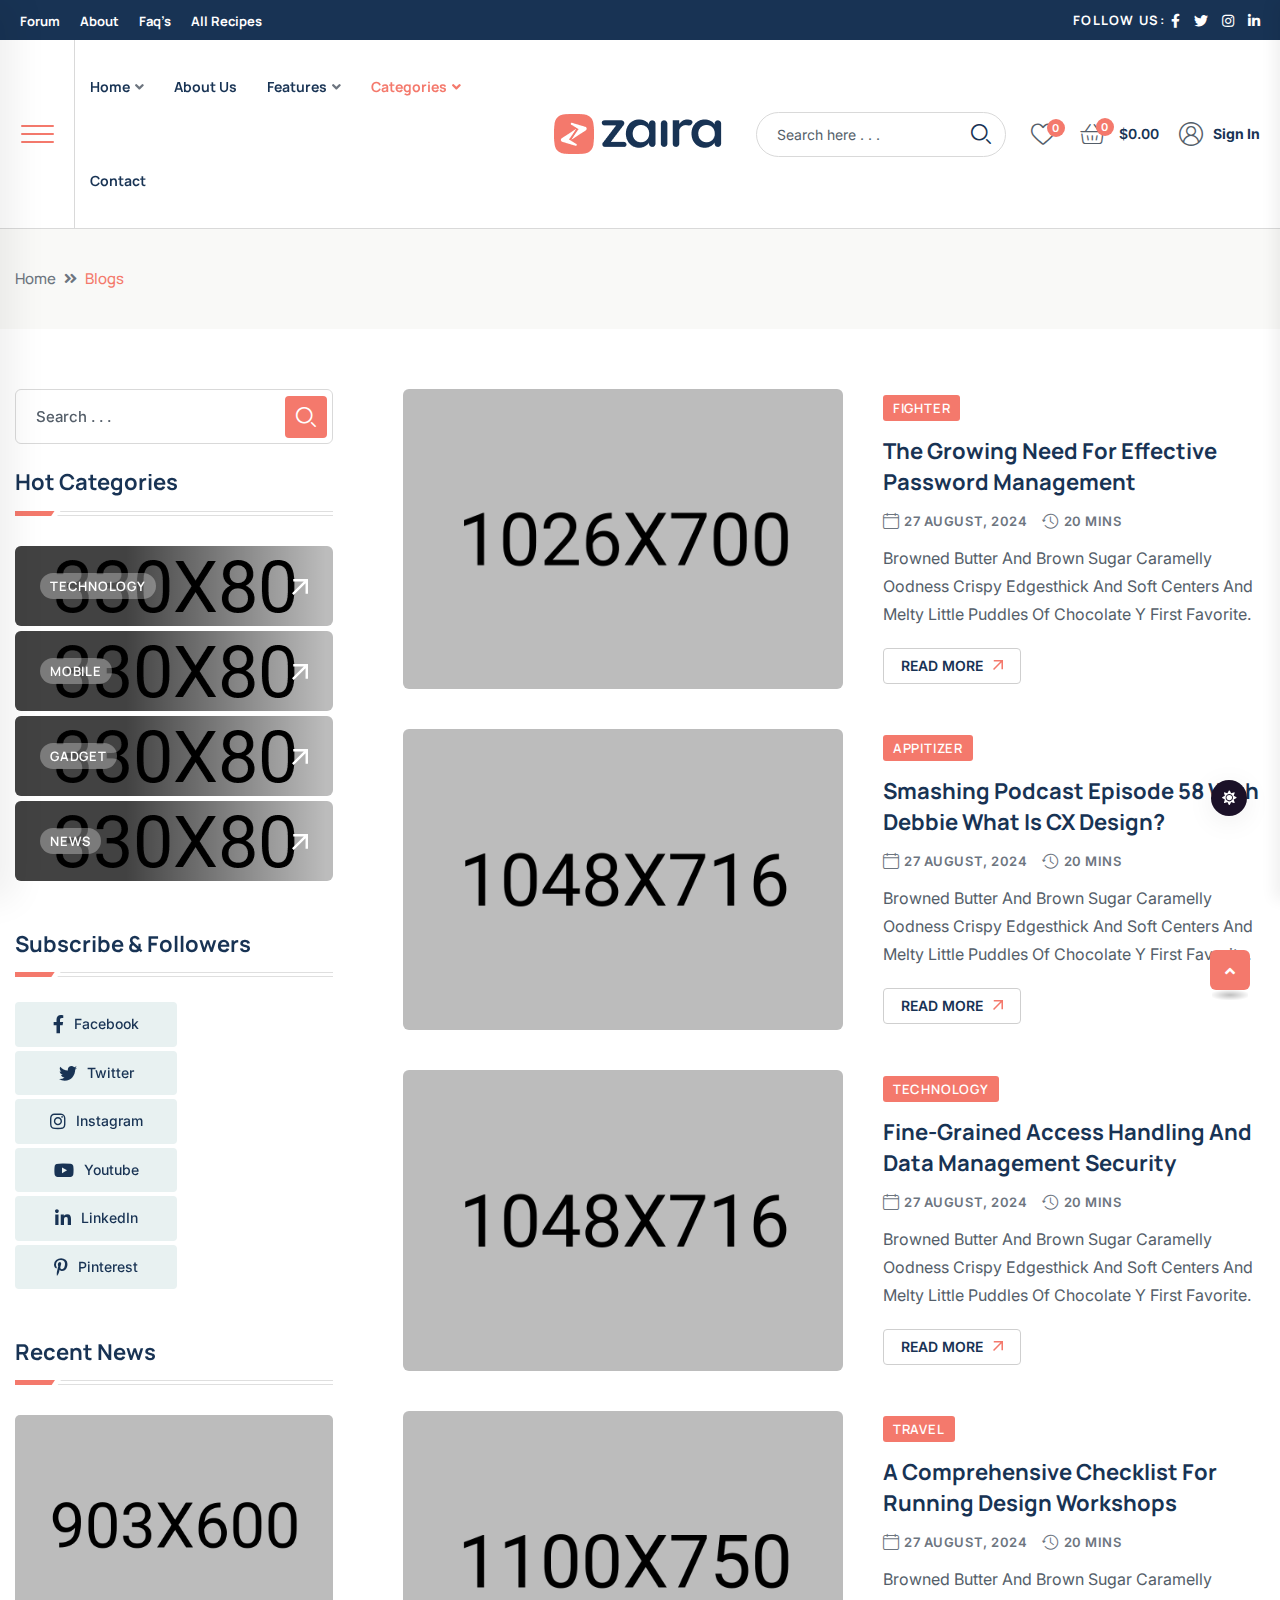
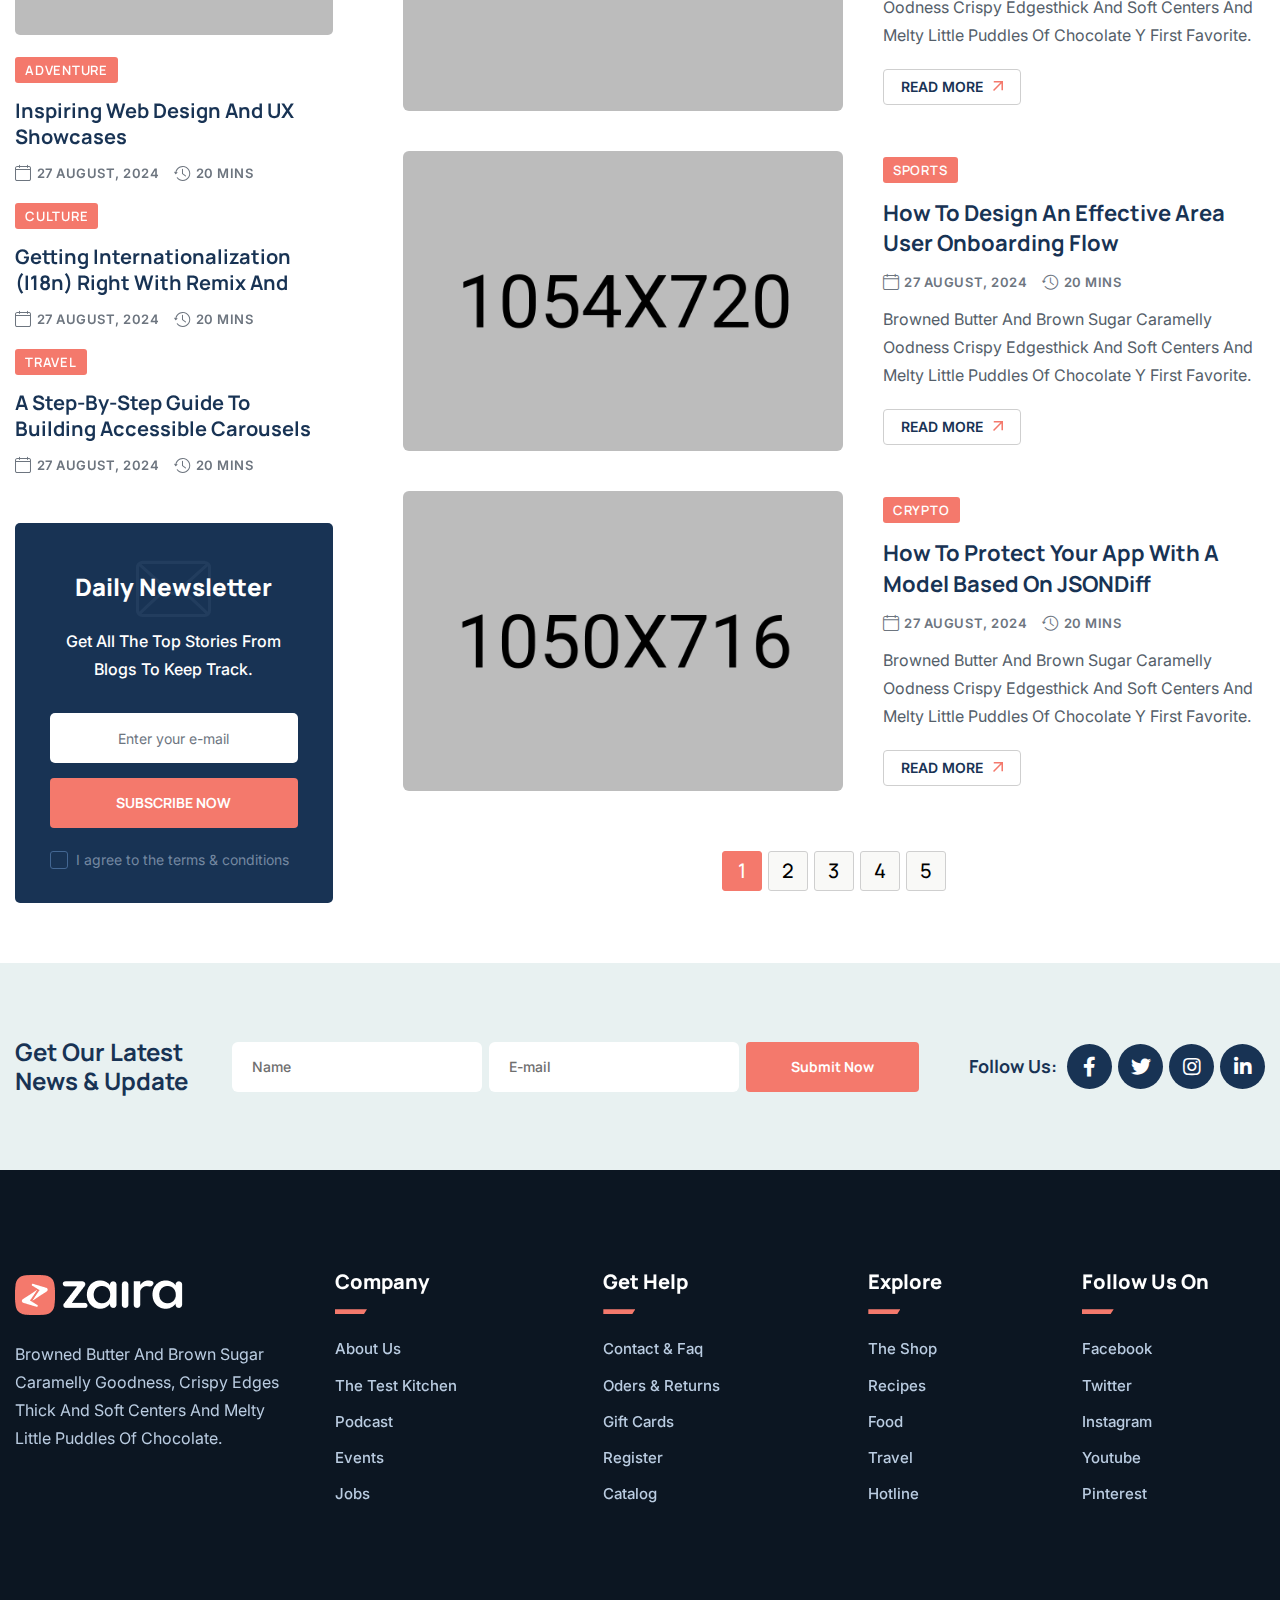
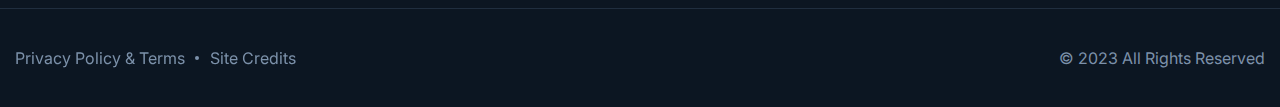
<file: blog.html>
<!doctype html>
<html class="no-js" lang="en">
    <head>
        <meta charset="utf-8">
        <meta http-equiv="x-ua-compatible" content="ie=edge">
        <title>Zaira - News Magazine HTML Template</title>
        <meta name="description" content="Zaira - News Magazine HTML Template">
        <meta name="viewport" content="width=device-width, initial-scale=1">

		<link rel="shortcut icon" type="image/x-icon" href="assets/img/favicon.png">
        <!-- Place favicon.ico in the root directory -->

        <!-- CSS here -->
        <link rel="stylesheet" href="assets/css/bootstrap.min.css">
        <link rel="stylesheet" href="assets/css/animate.min.css">
        <link rel="stylesheet" href="assets/css/magnific-popup.css">
        <link rel="stylesheet" href="assets/css/fontawesome-all.min.css">
        <link rel="stylesheet" href="assets/css/flaticon.css">
        <link rel="stylesheet" href="assets/css/slick.css">
        <link rel="stylesheet" href="assets/css/swiper-bundle.css">
        <link rel="stylesheet" href="assets/css/default.css">
        <link rel="stylesheet" href="assets/css/style.css">
        <link rel="stylesheet" href="assets/css/responsive.css">
    </head>
    <body>

        <!-- preloader -->
        <div id="preloader">
            <div class="loader-inner">
                <div id="loader">
                    <h2 id="bg-loader">zaira <span>.</span></h2>
                    <h2 id="fg-loader">zaira <span>.</span></h2>
                </div>
            </div>
        </div>
        <!-- preloader-end -->

        <!-- Dark/Light-toggle -->
        <div class="darkmode-trigger">
            <label class="modeSwitch">
                <input type="checkbox">
                <span class="icon"></span>
            </label>
        </div>
        <!-- Dark/Light-toggle-end -->

		<!-- Scroll-top -->
        <button class="scroll-top scroll-to-target" data-target="html">
            <i class="fas fa-angle-up"></i>
        </button>
        <!-- Scroll-top-end-->

        <!-- header-area -->
        <header>
            <div id="header-fixed-height"></div>
            <div class="header-top-wrap">
                <div class="container-fluid p-0">
                    <div class="row align-items-center">
                        <div class="col-md-6">
                            <div class="header-top-menu">
                                <ul class="list-wrap">
                                    <li><a href="contact.html">Forum</a></li>
                                    <li><a href="about.html">About</a></li>
                                    <li><a href="contact.html">Faq’s</a></li>
                                    <li><a href="contact.html">All Recipes</a></li>
                                </ul>
                            </div>
                        </div>
                        <div class="col-md-6">
                            <div class="header-top-social">
                                <h5 class="title">Follow Us:</h5>
                                <ul class="list-wrap">
                                    <li><a href="#"><i class="fab fa-facebook-f"></i></a></li>
                                    <li><a href="#"><i class="fab fa-twitter"></i></a></li>
                                    <li><a href="#"><i class="fab fa-instagram"></i></a></li>
                                    <li><a href="#"><i class="fab fa-linkedin-in"></i></a></li>
                                </ul>
                            </div>
                        </div>
                    </div>
                </div>
            </div>
            <div id="sticky-header" class="menu-area">
                <div class="container-fluid p-0">
                    <div class="row g-0">
                        <div class="col-12">
                            <div class="menu-wrap">
                                <div class="row align-items-center g-0">
                                    <div class="col-xl-5">
                                        <div class="header-left-side">
                                            <div class="offcanvas-toggle">
                                                <a href="javascript:void(0)" class="menu-tigger">
                                                    <span></span>
                                                    <span></span>
                                                    <span></span>
                                                </a>
                                            </div>
                                            <div class="navbar-wrap main-menu d-none d-xl-flex">
                                                <ul class="navigation">
                                                    <li class="menu-item-has-children"><a href="#">Home</a>
                                                        <ul class="sub-menu">
                                                            <li><a href="index.html">Home 01 - Default</a></li>
                                                            <li><a href="index-2.html">Home 02 - Gaming</a></li>
                                                            <li><a href="index-3.html">Home 03 - Technology</a></li>
                                                            <li><a href="index-4.html">Home 04 - Travel</a></li>
                                                            <li><a href="index-5.html">Home 05 - Crypto</a></li>
                                                            <li><a href="index-6.html">Home 06 - Newspaper</a></li>
                                                        </ul>
                                                    </li>
                                                    <li><a href="about.html">About Us</a></li>
                                                    <li class="menu-item-has-children"><a href="#">Features</a>
                                                        <ul class="sub-menu">
                                                            <li class="menu-item-has-children"><a href="#">Single Post Layout</a>
                                                                <ul class="sub-menu">
                                                                    <li><a href="blog-details.html">Single post 01</a></li>
                                                                    <li><a href="blog-details-two.html">Single post 02</a></li>
                                                                </ul>
                                                            </li>
                                                            <li><a href="author.html">Author Details</a></li>
                                                        </ul>
                                                    </li>
                                                    <li class="active menu-item-has-children"><a href="#">Categories</a>
                                                        <ul class="sub-menu">
                                                            <li class="active"><a href="blog.html">Blog Default</a></li>
                                                            <li><a href="blog-2.html">Blog Layout 02</a></li>
                                                            <li><a href="blog-3.html">Blog Layout 03</a></li>
                                                        </ul>
                                                    </li>
                                                    <li><a href="contact.html">Contact</a></li>
                                                </ul>
                                            </div>
                                        </div>
                                    </div>
                                    <div class="col-xl-2 col-lg-3 col-md-4">
                                        <div class="logo text-center">
                                            <a href="index.html"><img src="assets/img/logo/logo.png" alt="Logo"></a>
                                        </div>
                                        <div class="logo d-none text-center">
                                            <a href="index.html"><img src="assets/img/logo/w_logo.png" alt="Logo"></a>
                                        </div>
                                    </div>
                                    <div class="col-xl-5 col-lg-9 col-md-8">
                                        <div class="header-right-side">
                                            <div class="header-search-wrap">
                                                <form action="#">
                                                    <input type="text" placeholder="Search here . . .">
                                                    <button type="submit"><i class="flaticon-search"></i></button>
                                                </form>
                                            </div>
                                            <div class="header-action d-none d-md-block">
                                                <ul class="list-wrap">
                                                    <li class="header-wishlist">
                                                        <a href="#"><i class="flaticon-heart"></i><span>0</span></a>
                                                    </li>
                                                    <li class="header-cart">
                                                        <a href="#"><i class="flaticon-basket"></i><span>0</span></a>
                                                        <strong>$0.00</strong>
                                                    </li>
                                                    <li class="header-sine-in">
                                                        <a href="contact.html"><i class="flaticon-user"></i>Sign In</a>
                                                    </li>
                                                </ul>
                                            </div>
                                        </div>
                                    </div>
                                </div>
                                <div class="mobile-nav-toggler"><i class="fas fa-bars"></i></div>
                            </div>

                            <!-- Mobile Menu  -->
                            <div class="mobile-menu">
                                <nav class="menu-box">
                                    <div class="close-btn"><i class="fas fa-times"></i></div>
                                    <div class="nav-logo">
                                        <a href="index.html"><img src="assets/img/logo/logo.png" alt="Logo"></a>
                                    </div>
                                    <div class="mobile-search">
                                        <form action="#">
                                            <input type="text" placeholder="Search here...">
                                            <button><i class="flaticon-search"></i></button>
                                        </form>
                                    </div>
                                    <div class="menu-outer">
                                        <!--Here Menu Will Come Automatically Via Javascript / Same Menu as in Header-->
                                    </div>
                                    <div class="social-links">
                                        <ul class="clearfix list-wrap">
                                            <li><a href="#"><i class="fab fa-facebook-f"></i></a></li>
                                            <li><a href="#"><i class="fab fa-twitter"></i></a></li>
                                            <li><a href="#"><i class="fab fa-instagram"></i></a></li>
                                            <li><a href="#"><i class="fab fa-linkedin-in"></i></a></li>
                                            <li><a href="#"><i class="fab fa-youtube"></i></a></li>
                                        </ul>
                                    </div>
                                </nav>
                            </div>
                            <div class="menu-backdrop"></div>
                            <!-- End Mobile Menu -->

                        </div>
                    </div>
                </div>
            </div>

            <!-- offCanvas-area -->
            <div class="offCanvas-wrap">
                <div class="offCanvas-body">
                    <div class="offCanvas-toggle">
                        <span></span>
                        <span></span>
                    </div>
                    <div class="offCanvas-content">
                        <div class="offCanvas-logo logo">
                            <a href="index.html" class="logo-dark"><img src="assets/img/logo/logo.png" alt="Logo"></a>
                            <a href="index.html" class="logo-light"><img src="assets/img/logo/w_logo.png" alt="Logo"></a>
                        </div>
                        <p>The argument in favor of using filler text goes something like this: If you use any real content in the Consulting Process anytime you reach.</p>
                        <ul class="offCanvas-instagram list-wrap">
                            <li><a href="assets/img/blog/hr_post01.jpg" class="popup-image"><img src="assets/img/blog/hr_post01.jpg" alt="img"></a></li>
                            <li><a href="assets/img/blog/hr_post02.jpg" class="popup-image"><img src="assets/img/blog/hr_post02.jpg" alt="img"></a></li>
                            <li><a href="assets/img/blog/hr_post03.jpg" class="popup-image"><img src="assets/img/blog/hr_post03.jpg" alt="img"></a></li>
                            <li><a href="assets/img/blog/hr_post04.jpg" class="popup-image"><img src="assets/img/blog/hr_post04.jpg" alt="img"></a></li>
                            <li><a href="assets/img/blog/hr_post05.jpg" class="popup-image"><img src="assets/img/blog/hr_post05.jpg" alt="img"></a></li>
                            <li><a href="assets/img/blog/hr_post06.jpg" class="popup-image"><img src="assets/img/blog/hr_post06.jpg" alt="img"></a></li>
                        </ul>
                    </div>
                    <div class="offCanvas-contact">
                        <h4 class="title">Get In Touch</h4>
                        <ul class="offCanvas-contact-list list-wrap">
                            <li><i class="fas fa-envelope-open"></i><a href="mailto:info@webmail.com">info@webmail.com</a></li>
                            <li><i class="fas fa-phone"></i><a href="tel:88899988877">888 999 888 77</a></li>
                            <li><i class="fas fa-map-marker-alt"></i> 12/A, New Booston, NYC</li>
                        </ul>
                        <ul class="offCanvas-social list-wrap">
                            <li><a href="#"><i class="fab fa-facebook-f"></i></a></li>
                            <li><a href="#"><i class="fab fa-twitter"></i></a></li>
                            <li><a href="#"><i class="fab fa-linkedin-in"></i></a></li>
                            <li><a href="#"><i class="fab fa-youtube"></i></a></li>
                        </ul>
                    </div>
                </div>
            </div>
            <div class="offCanvas-overlay"></div>
            <!-- offCanvas-area-end -->
        </header>
        <!-- header-area-end -->


        <!-- main-area -->
        <main>

            <!-- breadcrumb-area -->
            <div class="breadcrumb-area">
                <div class="container">
                    <div class="row">
                        <div class="col-lg-12">
                            <div class="breadcrumb-content">
                                <nav aria-label="breadcrumb">
                                    <ol class="breadcrumb">
                                        <li class="breadcrumb-item"><a href="index.html">Home</a></li>
                                        <li class="breadcrumb-item active" aria-current="page">Blogs</li>
                                    </ol>
                                </nav>
                            </div>
                        </div>
                    </div>
                </div>
            </div>
            <!-- breadcrumb-area-end -->

            <!-- blog-area -->
            <section class="blog-area pt-60 pb-60">
                <div class="container">
                    <div class="author-inner-wrap blog-inner-wrap">
                        <div class="row justify-content-center">
                            <div class="col-70 order-0 order-xl-2">
                                <div class="weekly-post-item-wrap">
                                    <div class="weekly-post-item weekly-post-four">
                                        <div class="weekly-post-thumb">
                                            <a href="blog-details.html"><img src="assets/img/blog/blog_post01.jpg" alt=""></a>
                                        </div>
                                        <div class="weekly-post-content">
                                            <a href="blog.html" class="post-tag">fIGHTER</a>
                                            <h2 class="post-title"><a href="blog-details.html">The Growing Need For Effective Password Management</a></h2>
                                            <div class="blog-post-meta">
                                                <ul class="list-wrap">
                                                    <li><i class="flaticon-calendar"></i>27 August, 2024</li>
                                                    <li><i class="flaticon-history"></i>20 Mins</li>
                                                </ul>
                                            </div>
                                            <p>Browned butter and brown sugar caramelly oodness crispy edgesthick and soft centers and melty little puddles of chocolate y first favorite.</p>
                                            <div class="view-all-btn">
                                                <a href="blog-details.html" class="link-btn">Read More
                                                    <span class="svg-icon">
                                                        <svg xmlns="http://www.w3.org/2000/svg" viewBox="0 0 10 10" fill="none">
                                                            <path d="M1.07692 10L0 8.92308L7.38462 1.53846H0.769231V0H10V9.23077H8.46154V2.61538L1.07692 10Z" fill="currentColor" />
                                                            <path d="M1.07692 10L0 8.92308L7.38462 1.53846H0.769231V0H10V9.23077H8.46154V2.61538L1.07692 10Z" fill="currentColor" />
                                                        </svg>
                                                    </span>
                                                </a>
                                            </div>
                                        </div>
                                    </div>
                                    <div class="weekly-post-item weekly-post-four">
                                        <div class="weekly-post-thumb">
                                            <a href="blog-details.html"><img src="assets/img/blog/blog_post02.jpg" alt=""></a>
                                        </div>
                                        <div class="weekly-post-content">
                                            <a href="blog.html" class="post-tag">Appitizer</a>
                                            <h2 class="post-title"><a href="blog-details.html">Smashing Podcast Episode 58 With Debbie What Is CX Design?</a></h2>
                                            <div class="blog-post-meta">
                                                <ul class="list-wrap">
                                                    <li><i class="flaticon-calendar"></i>27 August, 2024</li>
                                                    <li><i class="flaticon-history"></i>20 Mins</li>
                                                </ul>
                                            </div>
                                            <p>Browned butter and brown sugar caramelly oodness crispy edgesthick and soft centers and melty little puddles of chocolate y first favorite.</p>
                                            <div class="view-all-btn">
                                                <a href="blog-details.html" class="link-btn">Read More
                                                    <span class="svg-icon">
                                                        <svg xmlns="http://www.w3.org/2000/svg" viewBox="0 0 10 10" fill="none">
                                                            <path d="M1.07692 10L0 8.92308L7.38462 1.53846H0.769231V0H10V9.23077H8.46154V2.61538L1.07692 10Z" fill="currentColor" />
                                                            <path d="M1.07692 10L0 8.92308L7.38462 1.53846H0.769231V0H10V9.23077H8.46154V2.61538L1.07692 10Z" fill="currentColor" />
                                                        </svg>
                                                    </span>
                                                </a>
                                            </div>
                                        </div>
                                    </div>
                                    <div class="weekly-post-item weekly-post-four">
                                        <div class="weekly-post-thumb">
                                            <a href="blog-details.html"><img src="assets/img/blog/blog_post03.jpg" alt=""></a>
                                        </div>
                                        <div class="weekly-post-content">
                                            <a href="blog.html" class="post-tag">Technology</a>
                                            <h2 class="post-title"><a href="blog-details.html">Fine-Grained Access Handling And Data Management Security</a></h2>
                                            <div class="blog-post-meta">
                                                <ul class="list-wrap">
                                                    <li><i class="flaticon-calendar"></i>27 August, 2024</li>
                                                    <li><i class="flaticon-history"></i>20 Mins</li>
                                                </ul>
                                            </div>
                                            <p>Browned butter and brown sugar caramelly oodness crispy edgesthick and soft centers and melty little puddles of chocolate y first favorite.</p>
                                            <div class="view-all-btn">
                                                <a href="blog-details.html" class="link-btn">Read More
                                                    <span class="svg-icon">
                                                        <svg xmlns="http://www.w3.org/2000/svg" viewBox="0 0 10 10" fill="none">
                                                            <path d="M1.07692 10L0 8.92308L7.38462 1.53846H0.769231V0H10V9.23077H8.46154V2.61538L1.07692 10Z" fill="currentColor" />
                                                            <path d="M1.07692 10L0 8.92308L7.38462 1.53846H0.769231V0H10V9.23077H8.46154V2.61538L1.07692 10Z" fill="currentColor" />
                                                        </svg>
                                                    </span>
                                                </a>
                                            </div>
                                        </div>
                                    </div>
                                    <div class="weekly-post-item weekly-post-four">
                                        <div class="weekly-post-thumb">
                                            <a href="blog-details.html"><img src="assets/img/blog/blog_post04.jpg" alt=""></a>
                                        </div>
                                        <div class="weekly-post-content">
                                            <a href="blog.html" class="post-tag">Travel</a>
                                            <h2 class="post-title"><a href="blog-details.html">A Comprehensive Checklist For Running Design Workshops</a></h2>
                                            <div class="blog-post-meta">
                                                <ul class="list-wrap">
                                                    <li><i class="flaticon-calendar"></i>27 August, 2024</li>
                                                    <li><i class="flaticon-history"></i>20 Mins</li>
                                                </ul>
                                            </div>
                                            <p>Browned butter and brown sugar caramelly oodness crispy edgesthick and soft centers and melty little puddles of chocolate y first favorite.</p>
                                            <div class="view-all-btn">
                                                <a href="blog-details.html" class="link-btn">Read More
                                                    <span class="svg-icon">
                                                        <svg xmlns="http://www.w3.org/2000/svg" viewBox="0 0 10 10" fill="none">
                                                            <path d="M1.07692 10L0 8.92308L7.38462 1.53846H0.769231V0H10V9.23077H8.46154V2.61538L1.07692 10Z" fill="currentColor" />
                                                            <path d="M1.07692 10L0 8.92308L7.38462 1.53846H0.769231V0H10V9.23077H8.46154V2.61538L1.07692 10Z" fill="currentColor" />
                                                        </svg>
                                                    </span>
                                                </a>
                                            </div>
                                        </div>
                                    </div>
                                    <div class="weekly-post-item weekly-post-four">
                                        <div class="weekly-post-thumb">
                                            <a href="blog-details.html"><img src="assets/img/blog/blog_post05.jpg" alt=""></a>
                                        </div>
                                        <div class="weekly-post-content">
                                            <a href="blog.html" class="post-tag">sPORTS</a>
                                            <h2 class="post-title"><a href="blog-details.html">How To Design An Effective Area User Onboarding Flow</a></h2>
                                            <div class="blog-post-meta">
                                                <ul class="list-wrap">
                                                    <li><i class="flaticon-calendar"></i>27 August, 2024</li>
                                                    <li><i class="flaticon-history"></i>20 Mins</li>
                                                </ul>
                                            </div>
                                            <p>Browned butter and brown sugar caramelly oodness crispy edgesthick and soft centers and melty little puddles of chocolate y first favorite.</p>
                                            <div class="view-all-btn">
                                                <a href="blog-details.html" class="link-btn">Read More
                                                    <span class="svg-icon">
                                                        <svg xmlns="http://www.w3.org/2000/svg" viewBox="0 0 10 10" fill="none">
                                                            <path d="M1.07692 10L0 8.92308L7.38462 1.53846H0.769231V0H10V9.23077H8.46154V2.61538L1.07692 10Z" fill="currentColor" />
                                                            <path d="M1.07692 10L0 8.92308L7.38462 1.53846H0.769231V0H10V9.23077H8.46154V2.61538L1.07692 10Z" fill="currentColor" />
                                                        </svg>
                                                    </span>
                                                </a>
                                            </div>
                                        </div>
                                    </div>
                                    <div class="weekly-post-item weekly-post-four">
                                        <div class="weekly-post-thumb">
                                            <a href="blog-details.html"><img src="assets/img/blog/blog_post06.jpg" alt=""></a>
                                        </div>
                                        <div class="weekly-post-content">
                                            <a href="blog.html" class="post-tag">cRYPTO</a>
                                            <h2 class="post-title"><a href="blog-details.html">How To Protect Your App With A Model Based On JSONDiff</a></h2>
                                            <div class="blog-post-meta">
                                                <ul class="list-wrap">
                                                    <li><i class="flaticon-calendar"></i>27 August, 2024</li>
                                                    <li><i class="flaticon-history"></i>20 Mins</li>
                                                </ul>
                                            </div>
                                            <p>Browned butter and brown sugar caramelly oodness crispy edgesthick and soft centers and melty little puddles of chocolate y first favorite.</p>
                                            <div class="view-all-btn">
                                                <a href="blog-details.html" class="link-btn">Read More
                                                    <span class="svg-icon">
                                                        <svg xmlns="http://www.w3.org/2000/svg" viewBox="0 0 10 10" fill="none">
                                                            <path d="M1.07692 10L0 8.92308L7.38462 1.53846H0.769231V0H10V9.23077H8.46154V2.61538L1.07692 10Z" fill="currentColor" />
                                                            <path d="M1.07692 10L0 8.92308L7.38462 1.53846H0.769231V0H10V9.23077H8.46154V2.61538L1.07692 10Z" fill="currentColor" />
                                                        </svg>
                                                    </span>
                                                </a>
                                            </div>
                                        </div>
                                    </div>
                                </div>
                                <div class="pagination-wrap mt-60">
                                    <nav aria-label="Page navigation example">
                                        <ul class="pagination list-wrap">
                                            <li class="page-item active"><a class="page-link" href="#">1</a></li>
                                            <li class="page-item"><a class="page-link" href="#">2</a></li>
                                            <li class="page-item"><a class="page-link" href="#">3</a></li>
                                            <li class="page-item"><a class="page-link" href="#">4</a></li>
                                            <li class="page-item"><a class="page-link" href="#">5</a></li>
                                        </ul>
                                    </nav>
                                </div>
                            </div>
                            <div class="col-30">
                                <div class="sidebar-wrap">
                                    <div class="sidebar-widget">
                                        <div class="sidebar-search">
                                            <form action="#">
                                                <input type="text" placeholder="Search . . .">
                                                <button type="submit"><i class="flaticon-search"></i></button>
                                            </form>
                                        </div>
                                    </div>
                                    <div class="sidebar-widget sidebar-widget-two">
                                        <div class="widget-title mb-30">
                                            <h6 class="title">Hot Categories</h6>
                                            <div class="section-title-line"></div>
                                        </div>
                                        <div class="sidebar-categories">
                                            <ul class="list-wrap">
                                                <li>
                                                    <a href="blog.html" data-background="assets/img/images/t_cat_img01.jpg">
                                                        <span class="post-tag post-tag-three">Technology</span>
                                                        <span class="right-arrow">
                                                            <svg xmlns="http://www.w3.org/2000/svg" viewBox="0 0 16 16" fill="none">
                                                                <path d="M1.72308 16L0 14.2769L11.8154 2.46154H1.23077V0H16V14.7692H13.5385V4.18462L1.72308 16Z" fill="currentcolor"></path>
                                                                <path d="M1.72308 16L0 14.2769L11.8154 2.46154H1.23077V0H16V14.7692H13.5385V4.18462L1.72308 16Z" fill="currentcolor"></path>
                                                            </svg>
                                                        </span>
                                                    </a>
                                                </li>
                                                <li>
                                                    <a href="blog.html" data-background="assets/img/images/t_cat_img02.jpg">
                                                        <span class="post-tag post-tag-three">Mobile</span>
                                                        <span class="right-arrow">
                                                            <svg xmlns="http://www.w3.org/2000/svg" viewBox="0 0 16 16" fill="none">
                                                                <path d="M1.72308 16L0 14.2769L11.8154 2.46154H1.23077V0H16V14.7692H13.5385V4.18462L1.72308 16Z" fill="currentcolor"></path>
                                                                <path d="M1.72308 16L0 14.2769L11.8154 2.46154H1.23077V0H16V14.7692H13.5385V4.18462L1.72308 16Z" fill="currentcolor"></path>
                                                            </svg>
                                                        </span>
                                                    </a>
                                                </li>
                                                <li>
                                                    <a href="blog.html" data-background="assets/img/images/t_cat_img03.jpg">
                                                        <span class="post-tag post-tag-three">Gadget</span>
                                                        <span class="right-arrow">
                                                            <svg xmlns="http://www.w3.org/2000/svg" viewBox="0 0 16 16" fill="none">
                                                                <path d="M1.72308 16L0 14.2769L11.8154 2.46154H1.23077V0H16V14.7692H13.5385V4.18462L1.72308 16Z" fill="currentcolor"></path>
                                                                <path d="M1.72308 16L0 14.2769L11.8154 2.46154H1.23077V0H16V14.7692H13.5385V4.18462L1.72308 16Z" fill="currentcolor"></path>
                                                            </svg>
                                                        </span>
                                                    </a>
                                                </li>
                                                <li>
                                                    <a href="blog.html" data-background="assets/img/images/t_cat_img04.jpg">
                                                        <span class="post-tag post-tag-three">News</span>
                                                        <span class="right-arrow">
                                                            <svg xmlns="http://www.w3.org/2000/svg" viewBox="0 0 16 16" fill="none">
                                                                <path d="M1.72308 16L0 14.2769L11.8154 2.46154H1.23077V0H16V14.7692H13.5385V4.18462L1.72308 16Z" fill="currentcolor"></path>
                                                                <path d="M1.72308 16L0 14.2769L11.8154 2.46154H1.23077V0H16V14.7692H13.5385V4.18462L1.72308 16Z" fill="currentcolor"></path>
                                                            </svg>
                                                        </span>
                                                    </a>
                                                </li>
                                            </ul>
                                        </div>
                                    </div>
                                    <div class="sidebar-widget sidebar-widget-two">
                                        <div class="widget-title mb-25">
                                            <h2 class="title">Subscribe & Followers</h2>
                                            <div class="section-title-line"></div>
                                        </div>
                                        <div class="sidebar-social-wrap">
                                            <ul class="list-wrap">
                                                <li><a href="#"><i class="fab fa-facebook-f"></i>facebook</a></li>
                                                <li><a href="#"><i class="fab fa-twitter"></i>twitter</a></li>
                                                <li><a href="#"><i class="fab fa-instagram"></i>instagram</a></li>
                                                <li><a href="#"><i class="fab fa-youtube"></i>youtube</a></li>
                                                <li><a href="#"><i class="fab fa-linkedin-in"></i>LinkedIn</a></li>
                                                <li><a href="#"><i class="fab fa-pinterest-p"></i>Pinterest</a></li>
                                            </ul>
                                        </div>
                                    </div>
                                    <div class="sidebar-widget sidebar-widget-two">
                                        <div class="widget-title mb-30">
                                            <h6 class="title">Recent News</h6>
                                            <div class="section-title-line"></div>
                                        </div>
                                        <div class="hot-post-wrap">
                                            <div class="hot-post-item">
                                                <div class="hot-post-thumb">
                                                    <a href="blog-details.html"><img src="assets/img/blog/blog_rc_post.jpg" alt=""></a>
                                                </div>
                                                <div class="hot-post-content">
                                                    <a href="blog.html" class="post-tag">Adventure</a>
                                                    <h4 class="post-title"><a href="blog-details.html">Inspiring Web Design And UX Showcases</a></h4>
                                                    <div class="blog-post-meta">
                                                        <ul class="list-wrap">
                                                            <li><i class="flaticon-calendar"></i>27 August, 2024</li>
                                                            <li><i class="flaticon-history"></i>20 Mins</li>
                                                        </ul>
                                                    </div>
                                                </div>
                                            </div>
                                            <div class="hot-post-item">
                                                <div class="hot-post-content">
                                                    <a href="blog.html" class="post-tag">Culture</a>
                                                    <h4 class="post-title"><a href="blog-details.html">Getting Internationalization (i18n) Right With Remix And</a></h4>
                                                    <div class="blog-post-meta">
                                                        <ul class="list-wrap">
                                                            <li><i class="flaticon-calendar"></i>27 August, 2024</li>
                                                            <li><i class="flaticon-history"></i>20 Mins</li>
                                                        </ul>
                                                    </div>
                                                </div>
                                            </div>
                                            <div class="hot-post-item">
                                                <div class="hot-post-content">
                                                    <a href="blog.html" class="post-tag">Travel</a>
                                                    <h4 class="post-title"><a href="blog-details.html">A Step-By-Step Guide To Building Accessible Carousels</a></h4>
                                                    <div class="blog-post-meta">
                                                        <ul class="list-wrap">
                                                            <li><i class="flaticon-calendar"></i>27 August, 2024</li>
                                                            <li><i class="flaticon-history"></i>20 Mins</li>
                                                        </ul>
                                                    </div>
                                                </div>
                                            </div>
                                        </div>
                                    </div>
                                    <div class="sidebar-widget sidebar-widget-two">
                                        <div class="sidebar-newsletter">
                                            <div class="icon"><i class="flaticon-envelope"></i></div>
                                            <h4 class="title">Daily Newsletter</h4>
                                            <p>Get all the top stories from Blogs to keep track.</p>
                                            <div class="sidebar-newsletter-form-two">
                                                <form action="#">
                                                    <div class="form-grp">
                                                        <input type="text" placeholder="Enter your e-mail">
                                                        <button type="submit" class="btn">Subscribe Now</button>
                                                    </div>
                                                    <div class="form-check">
                                                        <input type="checkbox" class="form-check-input" id="checkbox">
                                                        <label for="checkbox">I agree to the terms & conditions</label>
                                                    </div>
                                                </form>
                                            </div>
                                        </div>
                                    </div>
                                </div>
                            </div>
                        </div>
                    </div>
                </div>
            </section>
            <!-- blog-area-end -->

            <!-- newsletter-area -->
            <section class="newsletter-area-three">
                <div class="container">
                    <div class="row">
                        <div class="col-lg-12">
                            <div class="newsletter-wrap-three">
                                <div class="newsletter-content">
                                    <h2 class="title">Get Our Latest News & Update</h2>
                                </div>
                                <div class="newsletter-form">
                                    <form action="#">
                                        <div class="form-grp">
                                            <input type="text" placeholder="Name">
                                        </div>
                                        <div class="form-grp">
                                            <input type="email" placeholder="E-mail">
                                        </div>
                                        <button type="submit" class="btn">Submit Now</button>
                                    </form>
                                </div>
                                <div class="newsletter-social">
                                    <h4 class="title">Follow Us:</h4>
                                    <ul class="list-wrap">
                                        <li><a href="#"><i class="fab fa-facebook-f"></i></a></li>
                                        <li><a href="#"><i class="fab fa-twitter"></i></a></li>
                                        <li><a href="#"><i class="fab fa-instagram"></i></a></li>
                                        <li><a href="#"><i class="fab fa-linkedin-in"></i></a></li>
                                    </ul>
                                </div>
                            </div>
                        </div>
                    </div>
                </div>
            </section>
            <!-- newsletter-area-end -->

        </main>
        <!-- main-area-end -->

        <!-- footer-area -->
        <footer>
            <div class="footer-area">
                <div class="footer-top">
                    <div class="container">
                        <div class="row">
                            <div class="col-lg-3 col-md-7">
                                <div class="footer-widget">
                                    <div class="fw-logo">
                                        <a href="index.html"><img src="assets/img/logo/w_logo.png" alt=""></a>
                                    </div>
                                    <div class="footer-content">
                                        <p>Browned butter and brown sugar caramelly goodness, crispy edges thick and soft centers and melty little puddles of chocolate.</p>
                                    </div>
                                </div>
                            </div>
                            <div class="col-lg-2 col-md-5 col-sm-6">
                                <div class="footer-widget">
                                    <h4 class="fw-title">Company</h4>
                                    <div class="footer-link-wrap">
                                        <ul class="list-wrap">
                                            <li><a href="about.html">About Us</a></li>
                                            <li><a href="contact.html">The Test Kitchen</a></li>
                                            <li><a href="contact.html">Podcast</a></li>
                                            <li><a href="contact.html">Events</a></li>
                                            <li><a href="contact.html">Jobs</a></li>
                                        </ul>
                                    </div>
                                </div>
                            </div>
                            <div class="col-lg-3 col-md-4 col-sm-6">
                                <div class="footer-widget">
                                    <h4 class="fw-title">Get Help</h4>
                                    <div class="footer-link-wrap">
                                        <ul class="list-wrap">
                                            <li><a href="contact.html">Contact & Faq</a></li>
                                            <li><a href="contact.html">Oders & Returns</a></li>
                                            <li><a href="contact.html">Gift Cards</a></li>
                                            <li><a href="contact.html">Register</a></li>
                                            <li><a href="contact.html">Catalog</a></li>
                                        </ul>
                                    </div>
                                </div>
                            </div>
                            <div class="col-lg-2 col-md-4 col-sm-6">
                                <div class="footer-widget">
                                    <h4 class="fw-title">Explore</h4>
                                    <div class="footer-link-wrap">
                                        <ul class="list-wrap">
                                            <li><a href="contact.html">The Shop</a></li>
                                            <li><a href="contact.html">Recipes</a></li>
                                            <li><a href="contact.html">Food</a></li>
                                            <li><a href="contact.html">Travel</a></li>
                                            <li><a href="contact.html">Hotline</a></li>
                                        </ul>
                                    </div>
                                </div>
                            </div>
                            <div class="col-lg-2 col-md-4 col-sm-6">
                                <div class="footer-widget">
                                    <h4 class="fw-title">Follow us On</h4>
                                    <div class="footer-link-wrap">
                                        <ul class="list-wrap">
                                            <li><a href="#">facebook</a></li>
                                            <li><a href="#">Twitter</a></li>
                                            <li><a href="#">Instagram</a></li>
                                            <li><a href="#">Youtube</a></li>
                                            <li><a href="#">Pinterest</a></li>
                                        </ul>
                                    </div>
                                </div>
                            </div>
                        </div>
                    </div>
                </div>
                <div class="footer-bottom">
                    <div class="container">
                        <div class="row">
                            <div class="col-md-6">
                                <div class="footer-bottom-menu">
                                    <ul class="list-wrap">
                                        <li><a href="contact.html">Privacy Policy & Terms</a></li>
                                        <li><a href="contact.html">Site Credits</a></li>
                                    </ul>
                                </div>
                            </div>
                            <div class="col-md-6">
                                <div class="copyright-text">
                                    <p>© 2023 All Rights Reserved</p>
                                </div>
                            </div>
                        </div>
                    </div>
                </div>
            </div>
        </footer>
        <!-- footer-area-end -->


        <!-- JS here -->
        <script src="assets/js/vendor/jquery-3.6.0.min.js"></script>
        <script src="assets/js/bootstrap.min.js"></script>
        <script src="assets/js/jquery.magnific-popup.min.js"></script>
        <script src="assets/js/slick.min.js"></script>
        <script src="assets/js/swiper-bundle.js"></script>
        <script src="assets/js/ajax-form.js"></script>
        <script src="assets/js/wow.min.js"></script>
        <script src="assets/js/main.js"></script>
    </body>
</html>
</file>
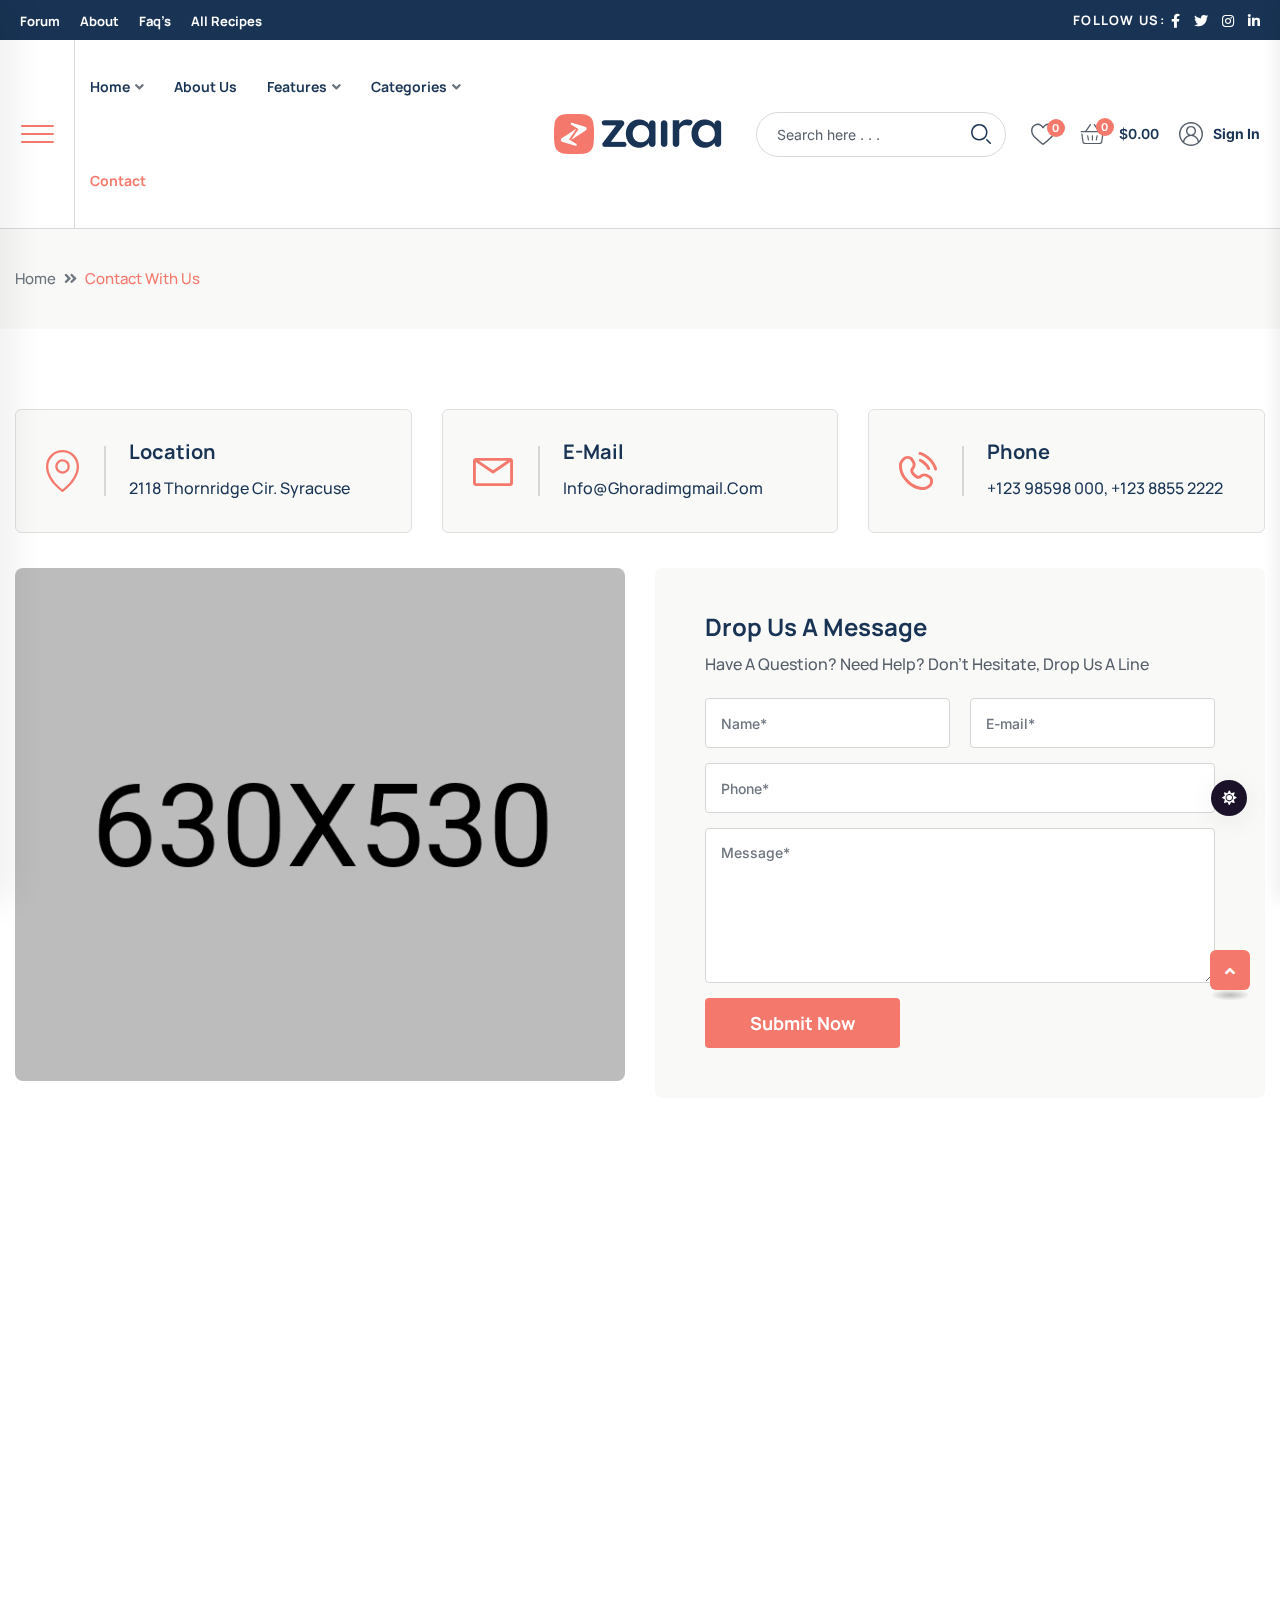
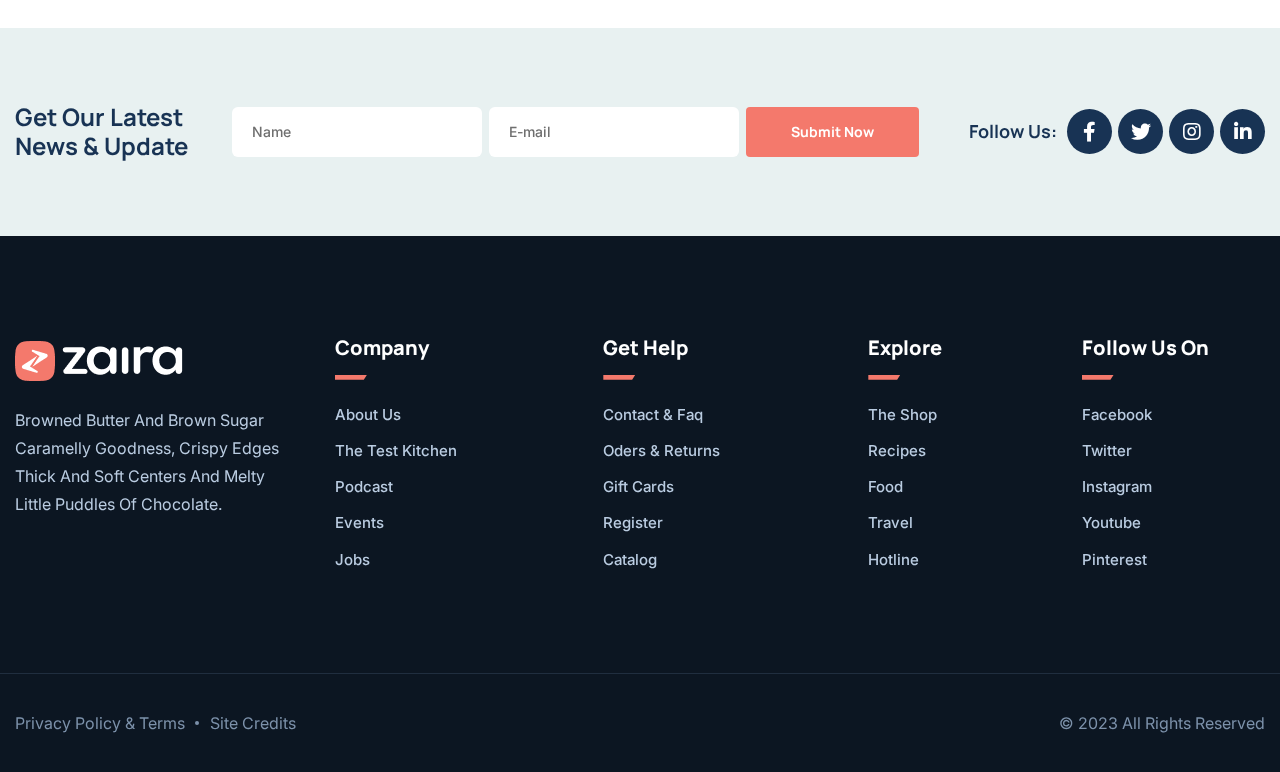
<file: contact.html>
<!doctype html>
<html class="no-js" lang="en">
    <head>
        <meta charset="utf-8">
        <meta http-equiv="x-ua-compatible" content="ie=edge">
        <title>Zaira - News Magazine HTML Template</title>
        <meta name="description" content="Zaira - News Magazine HTML Template">
        <meta name="viewport" content="width=device-width, initial-scale=1">

		<link rel="shortcut icon" type="image/x-icon" href="assets/img/favicon.png">
        <!-- Place favicon.ico in the root directory -->

        <!-- CSS here -->
        <link rel="stylesheet" href="assets/css/bootstrap.min.css">
        <link rel="stylesheet" href="assets/css/animate.min.css">
        <link rel="stylesheet" href="assets/css/magnific-popup.css">
        <link rel="stylesheet" href="assets/css/fontawesome-all.min.css">
        <link rel="stylesheet" href="assets/css/flaticon.css">
        <link rel="stylesheet" href="assets/css/slick.css">
        <link rel="stylesheet" href="assets/css/swiper-bundle.css">
        <link rel="stylesheet" href="assets/css/default.css">
        <link rel="stylesheet" href="assets/css/style.css">
        <link rel="stylesheet" href="assets/css/responsive.css">
    </head>
    <body>

        <!-- preloader -->
        <div id="preloader">
            <div class="loader-inner">
                <div id="loader">
                    <h2 id="bg-loader">zaira <span>.</span></h2>
                    <h2 id="fg-loader">zaira <span>.</span></h2>
                </div>
            </div>
        </div>
        <!-- preloader-end -->

        <!-- Dark/Light-toggle -->
        <div class="darkmode-trigger">
            <label class="modeSwitch">
                <input type="checkbox">
                <span class="icon"></span>
            </label>
        </div>
        <!-- Dark/Light-toggle-end -->

		<!-- Scroll-top -->
        <button class="scroll-top scroll-to-target" data-target="html">
            <i class="fas fa-angle-up"></i>
        </button>
        <!-- Scroll-top-end-->

        <!-- header-area -->
        <header>
            <div id="header-fixed-height"></div>
            <div class="header-top-wrap">
                <div class="container-fluid p-0">
                    <div class="row align-items-center">
                        <div class="col-md-6">
                            <div class="header-top-menu">
                                <ul class="list-wrap">
                                    <li><a href="contact.html">Forum</a></li>
                                    <li><a href="about.html">About</a></li>
                                    <li><a href="contact.html">Faq’s</a></li>
                                    <li><a href="contact.html">All Recipes</a></li>
                                </ul>
                            </div>
                        </div>
                        <div class="col-md-6">
                            <div class="header-top-social">
                                <h5 class="title">Follow Us:</h5>
                                <ul class="list-wrap">
                                    <li><a href="#"><i class="fab fa-facebook-f"></i></a></li>
                                    <li><a href="#"><i class="fab fa-twitter"></i></a></li>
                                    <li><a href="#"><i class="fab fa-instagram"></i></a></li>
                                    <li><a href="#"><i class="fab fa-linkedin-in"></i></a></li>
                                </ul>
                            </div>
                        </div>
                    </div>
                </div>
            </div>
            <div id="sticky-header" class="menu-area">
                <div class="container-fluid p-0">
                    <div class="row g-0">
                        <div class="col-12">
                            <div class="menu-wrap">
                                <div class="row align-items-center g-0">
                                    <div class="col-xl-5">
                                        <div class="header-left-side">
                                            <div class="offcanvas-toggle">
                                                <a href="javascript:void(0)" class="menu-tigger">
                                                    <span></span>
                                                    <span></span>
                                                    <span></span>
                                                </a>
                                            </div>
                                            <div class="navbar-wrap main-menu d-none d-xl-flex">
                                                <ul class="navigation">
                                                    <li class="menu-item-has-children"><a href="#">Home</a>
                                                        <ul class="sub-menu">
                                                            <li><a href="index.html">Home 01 - Default</a></li>
                                                            <li><a href="index-2.html">Home 02 - Gaming</a></li>
                                                            <li><a href="index-3.html">Home 03 - Technology</a></li>
                                                            <li><a href="index-4.html">Home 04 - Travel</a></li>
                                                            <li><a href="index-5.html">Home 05 - Crypto</a></li>
                                                            <li><a href="index-6.html">Home 06 - Newspaper</a></li>
                                                        </ul>
                                                    </li>
                                                    <li><a href="about.html">About Us</a></li>
                                                    <li class="menu-item-has-children"><a href="#">Features</a>
                                                        <ul class="sub-menu">
                                                            <li class="menu-item-has-children"><a href="#">Single Post Layout</a>
                                                                <ul class="sub-menu">
                                                                    <li><a href="blog-details.html">Single post 01</a></li>
                                                                    <li><a href="blog-details-two.html">Single post 02</a></li>
                                                                </ul>
                                                            </li>
                                                            <li><a href="author.html">Author Details</a></li>
                                                        </ul>
                                                    </li>
                                                    <li class="menu-item-has-children"><a href="#">Categories</a>
                                                        <ul class="sub-menu">
                                                            <li><a href="blog.html">Blog Default</a></li>
                                                            <li><a href="blog-2.html">Blog Layout 02</a></li>
                                                            <li><a href="blog-3.html">Blog Layout 03</a></li>
                                                        </ul>
                                                    </li>
                                                    <li class="active"><a href="contact.html">Contact</a></li>
                                                </ul>
                                            </div>
                                        </div>
                                    </div>
                                    <div class="col-xl-2 col-lg-3 col-md-4">
                                        <div class="logo text-center">
                                            <a href="index.html"><img src="assets/img/logo/logo.png" alt="Logo"></a>
                                        </div>
                                        <div class="logo d-none text-center">
                                            <a href="index.html"><img src="assets/img/logo/w_logo.png" alt="Logo"></a>
                                        </div>
                                    </div>
                                    <div class="col-xl-5 col-lg-9 col-md-8">
                                        <div class="header-right-side">
                                            <div class="header-search-wrap">
                                                <form action="#">
                                                    <input type="text" placeholder="Search here . . .">
                                                    <button type="submit"><i class="flaticon-search"></i></button>
                                                </form>
                                            </div>
                                            <div class="header-action d-none d-md-block">
                                                <ul class="list-wrap">
                                                    <li class="header-wishlist">
                                                        <a href="#"><i class="flaticon-heart"></i><span>0</span></a>
                                                    </li>
                                                    <li class="header-cart">
                                                        <a href="#"><i class="flaticon-basket"></i><span>0</span></a>
                                                        <strong>$0.00</strong>
                                                    </li>
                                                    <li class="header-sine-in">
                                                        <a href="contact.html"><i class="flaticon-user"></i>Sign In</a>
                                                    </li>
                                                </ul>
                                            </div>
                                        </div>
                                    </div>
                                </div>
                                <div class="mobile-nav-toggler"><i class="fas fa-bars"></i></div>
                            </div>

                            <!-- Mobile Menu  -->
                            <div class="mobile-menu">
                                <nav class="menu-box">
                                    <div class="close-btn"><i class="fas fa-times"></i></div>
                                    <div class="nav-logo">
                                        <a href="index.html"><img src="assets/img/logo/logo.png" alt="Logo"></a>
                                    </div>
                                    <div class="nav-logo d-none">
                                        <a href="index.html"><img src="assets/img/logo/w_logo.png" alt="Logo"></a>
                                    </div>
                                    <div class="mobile-search">
                                        <form action="#">
                                            <input type="text" placeholder="Search here...">
                                            <button><i class="flaticon-search"></i></button>
                                        </form>
                                    </div>
                                    <div class="menu-outer">
                                        <!--Here Menu Will Come Automatically Via Javascript / Same Menu as in Header-->
                                    </div>
                                    <div class="social-links">
                                        <ul class="clearfix list-wrap">
                                            <li><a href="#"><i class="fab fa-facebook-f"></i></a></li>
                                            <li><a href="#"><i class="fab fa-twitter"></i></a></li>
                                            <li><a href="#"><i class="fab fa-instagram"></i></a></li>
                                            <li><a href="#"><i class="fab fa-linkedin-in"></i></a></li>
                                            <li><a href="#"><i class="fab fa-youtube"></i></a></li>
                                        </ul>
                                    </div>
                                </nav>
                            </div>
                            <div class="menu-backdrop"></div>
                            <!-- End Mobile Menu -->

                        </div>
                    </div>
                </div>
            </div>

            <!-- offCanvas-area -->
            <div class="offCanvas-wrap">
                <div class="offCanvas-body">
                    <div class="offCanvas-toggle">
                        <span></span>
                        <span></span>
                    </div>
                    <div class="offCanvas-content">
                        <div class="offCanvas-logo logo">
                            <a href="index.html" class="logo-dark"><img src="assets/img/logo/logo.png" alt="Logo"></a>
                            <a href="index.html" class="logo-light"><img src="assets/img/logo/w_logo.png" alt="Logo"></a>
                        </div>
                        <p>The argument in favor of using filler text goes something like this: If you use any real content in the Consulting Process anytime you reach.</p>
                        <ul class="offCanvas-instagram list-wrap">
                            <li><a href="assets/img/blog/hr_post01.jpg" class="popup-image"><img src="assets/img/blog/hr_post01.jpg" alt="img"></a></li>
                            <li><a href="assets/img/blog/hr_post02.jpg" class="popup-image"><img src="assets/img/blog/hr_post02.jpg" alt="img"></a></li>
                            <li><a href="assets/img/blog/hr_post03.jpg" class="popup-image"><img src="assets/img/blog/hr_post03.jpg" alt="img"></a></li>
                            <li><a href="assets/img/blog/hr_post04.jpg" class="popup-image"><img src="assets/img/blog/hr_post04.jpg" alt="img"></a></li>
                            <li><a href="assets/img/blog/hr_post05.jpg" class="popup-image"><img src="assets/img/blog/hr_post05.jpg" alt="img"></a></li>
                            <li><a href="assets/img/blog/hr_post06.jpg" class="popup-image"><img src="assets/img/blog/hr_post06.jpg" alt="img"></a></li>
                        </ul>
                    </div>
                    <div class="offCanvas-contact">
                        <h4 class="title">Get In Touch</h4>
                        <ul class="offCanvas-contact-list list-wrap">
                            <li><i class="fas fa-envelope-open"></i><a href="mailto:info@webmail.com">info@webmail.com</a></li>
                            <li><i class="fas fa-phone"></i><a href="tel:88899988877">888 999 888 77</a></li>
                            <li><i class="fas fa-map-marker-alt"></i> 12/A, New Booston, NYC</li>
                        </ul>
                        <ul class="offCanvas-social list-wrap">
                            <li><a href="#"><i class="fab fa-facebook-f"></i></a></li>
                            <li><a href="#"><i class="fab fa-twitter"></i></a></li>
                            <li><a href="#"><i class="fab fa-linkedin-in"></i></a></li>
                            <li><a href="#"><i class="fab fa-youtube"></i></a></li>
                        </ul>
                    </div>
                </div>
            </div>
            <div class="offCanvas-overlay"></div>
            <!-- offCanvas-area-end -->
        </header>
        <!-- header-area-end -->


        <!-- main-area -->
        <main>

            <!-- breadcrumb-area -->
            <div class="breadcrumb-area">
                <div class="container">
                    <div class="row">
                        <div class="col-lg-12">
                            <div class="breadcrumb-content">
                                <nav aria-label="breadcrumb">
                                    <ol class="breadcrumb">
                                        <li class="breadcrumb-item"><a href="index.html">Home</a></li>
                                        <li class="breadcrumb-item active" aria-current="page">Contact With Us</li>
                                    </ol>
                                </nav>
                            </div>
                        </div>
                    </div>
                </div>
            </div>
            <!-- breadcrumb-area-end -->

            <!-- contact-area -->
            <section class="contact-area pt-80 pb-50">
                <div class="container">
                    <div class="contact-info-wrap">
                        <div class="row justify-content-center">
                            <div class="col-xl-4 col-lg-6">
                                <div class="contact-info-item">
                                    <div class="icon">
                                        <img src="assets/img/icon/contact_icon01.svg" alt="">
                                    </div>
                                    <div class="content">
                                        <h5 class="title">Location</h5>
                                        <p>2118 Thornridge Cir. Syracuse</p>
                                    </div>
                                </div>
                            </div>
                            <div class="col-xl-4 col-lg-6">
                                <div class="contact-info-item">
                                    <div class="icon">
                                        <img src="assets/img/icon/contact_icon02.svg" alt="">
                                    </div>
                                    <div class="content">
                                        <h5 class="title">E-mail</h5>
                                        <p>Info@ghoradimgmail.com</p>
                                    </div>
                                </div>
                            </div>
                            <div class="col-xl-4 col-lg-6">
                                <div class="contact-info-item">
                                    <div class="icon">
                                        <img src="assets/img/icon/contact_icon03.svg" alt="">
                                    </div>
                                    <div class="content">
                                        <h5 class="title">Phone</h5>
                                        <p>+123 98598 000, +123 8855 2222</p>
                                    </div>
                                </div>
                            </div>
                        </div>
                    </div>
                    <div class="row justify-content-center">
                        <div class="col-lg-6 col-md-10">
                            <div class="contact-img">
                                <img src="assets/img/images/contact_img.jpg" alt="">
                            </div>
                        </div>
                        <div class="col-lg-6">
                            <div class="contact-form">
                                <h4 class="title">Drop Us a Message</h4>
                                <p>Have a question? Need help? Don't hesitate, drop us a line</p>
                                <form id="contact-form" action="assets/mail.php" method="POST">
                                    <div class="row">
                                        <div class="col-md-6">
                                            <div class="form-grp">
                                                <input type="text" name="name" placeholder="Name*">
                                            </div>
                                        </div>
                                        <div class="col-md-6">
                                            <div class="form-grp">
                                                <input type="email" name="email" placeholder="E-mail*">
                                            </div>
                                        </div>
                                    </div>
                                    <div class="form-grp">
                                        <input type="number" name="phone" placeholder="Phone*">
                                    </div>
                                    <div class="form-grp">
                                        <textarea name="message" placeholder="Message*"></textarea>
                                    </div>
                                    <button type="submit" class="btn btn-two">Submit Now</button>
                                </form>
                                <p class="ajax-response mb-0"></p>
                            </div>
                        </div>
                    </div>
                </div>
            </section>
            <!-- contact-area-end -->

            <!-- contact-map -->
            <div class="contact-map">
                <iframe src="https://www.google.com/maps/embed?pb=!1m18!1m12!1m3!1d3152.332792000835!2d144.96011341744386!3d-37.805673299999995!2m3!1f0!2f0!3f0!3m2!1i1024!2i768!4f13.1!3m3!1m2!1s0x6ad65d4c2b349649%3A0xb6899234e561db11!2sEnvato!5e0!3m2!1sen!2sbd!4v1685027435635!5m2!1sen!2sbd" allowfullscreen loading="lazy"></iframe>
            </div>
            <!-- contact-map-end -->

            <!-- newsletter-area -->
            <section class="newsletter-area-three">
                <div class="container">
                    <div class="row">
                        <div class="col-lg-12">
                            <div class="newsletter-wrap-three">
                                <div class="newsletter-content">
                                    <h2 class="title">Get Our Latest News & Update</h2>
                                </div>
                                <div class="newsletter-form">
                                    <form action="#">
                                        <div class="form-grp">
                                            <input type="text" placeholder="Name">
                                        </div>
                                        <div class="form-grp">
                                            <input type="email" placeholder="E-mail">
                                        </div>
                                        <button type="submit" class="btn">Submit Now</button>
                                    </form>
                                </div>
                                <div class="newsletter-social">
                                    <h4 class="title">Follow Us:</h4>
                                    <ul class="list-wrap">
                                        <li><a href="#"><i class="fab fa-facebook-f"></i></a></li>
                                        <li><a href="#"><i class="fab fa-twitter"></i></a></li>
                                        <li><a href="#"><i class="fab fa-instagram"></i></a></li>
                                        <li><a href="#"><i class="fab fa-linkedin-in"></i></a></li>
                                    </ul>
                                </div>
                            </div>
                        </div>
                    </div>
                </div>
            </section>
            <!-- newsletter-area-end -->

        </main>
        <!-- main-area-end -->

        <!-- footer-area -->
        <footer>
            <div class="footer-area">
                <div class="footer-top">
                    <div class="container">
                        <div class="row">
                            <div class="col-lg-3 col-md-7">
                                <div class="footer-widget">
                                    <div class="fw-logo">
                                        <a href="index.html"><img src="assets/img/logo/w_logo.png" alt=""></a>
                                    </div>
                                    <div class="footer-content">
                                        <p>Browned butter and brown sugar caramelly goodness, crispy edges thick and soft centers and melty little puddles of chocolate.</p>
                                    </div>
                                </div>
                            </div>
                            <div class="col-lg-2 col-md-5 col-sm-6">
                                <div class="footer-widget">
                                    <h4 class="fw-title">Company</h4>
                                    <div class="footer-link-wrap">
                                        <ul class="list-wrap">
                                            <li><a href="about.html">About Us</a></li>
                                            <li><a href="contact.html">The Test Kitchen</a></li>
                                            <li><a href="contact.html">Podcast</a></li>
                                            <li><a href="contact.html">Events</a></li>
                                            <li><a href="contact.html">Jobs</a></li>
                                        </ul>
                                    </div>
                                </div>
                            </div>
                            <div class="col-lg-3 col-md-4 col-sm-6">
                                <div class="footer-widget">
                                    <h4 class="fw-title">Get Help</h4>
                                    <div class="footer-link-wrap">
                                        <ul class="list-wrap">
                                            <li><a href="contact.html">Contact & Faq</a></li>
                                            <li><a href="contact.html">Oders & Returns</a></li>
                                            <li><a href="contact.html">Gift Cards</a></li>
                                            <li><a href="contact.html">Register</a></li>
                                            <li><a href="contact.html">Catalog</a></li>
                                        </ul>
                                    </div>
                                </div>
                            </div>
                            <div class="col-lg-2 col-md-4 col-sm-6">
                                <div class="footer-widget">
                                    <h4 class="fw-title">Explore</h4>
                                    <div class="footer-link-wrap">
                                        <ul class="list-wrap">
                                            <li><a href="contact.html">The Shop</a></li>
                                            <li><a href="contact.html">Recipes</a></li>
                                            <li><a href="contact.html">Food</a></li>
                                            <li><a href="contact.html">Travel</a></li>
                                            <li><a href="contact.html">Hotline</a></li>
                                        </ul>
                                    </div>
                                </div>
                            </div>
                            <div class="col-lg-2 col-md-4 col-sm-6">
                                <div class="footer-widget">
                                    <h4 class="fw-title">Follow us On</h4>
                                    <div class="footer-link-wrap">
                                        <ul class="list-wrap">
                                            <li><a href="#">facebook</a></li>
                                            <li><a href="#">Twitter</a></li>
                                            <li><a href="#">Instagram</a></li>
                                            <li><a href="#">Youtube</a></li>
                                            <li><a href="#">Pinterest</a></li>
                                        </ul>
                                    </div>
                                </div>
                            </div>
                        </div>
                    </div>
                </div>
                <div class="footer-bottom">
                    <div class="container">
                        <div class="row">
                            <div class="col-md-6">
                                <div class="footer-bottom-menu">
                                    <ul class="list-wrap">
                                        <li><a href="contact.html">Privacy Policy & Terms</a></li>
                                        <li><a href="contact.html">Site Credits</a></li>
                                    </ul>
                                </div>
                            </div>
                            <div class="col-md-6">
                                <div class="copyright-text">
                                    <p>© 2023 All Rights Reserved</p>
                                </div>
                            </div>
                        </div>
                    </div>
                </div>
            </div>
        </footer>
        <!-- footer-area-end -->


        <!-- JS here -->
        <script src="assets/js/vendor/jquery-3.6.0.min.js"></script>
        <script src="assets/js/bootstrap.min.js"></script>
        <script src="assets/js/jquery.magnific-popup.min.js"></script>
        <script src="assets/js/slick.min.js"></script>
        <script src="assets/js/swiper-bundle.js"></script>
        <script src="assets/js/ajax-form.js"></script>
        <script src="assets/js/wow.min.js"></script>
        <script src="assets/js/main.js"></script>
    </body>
</html>
</file>
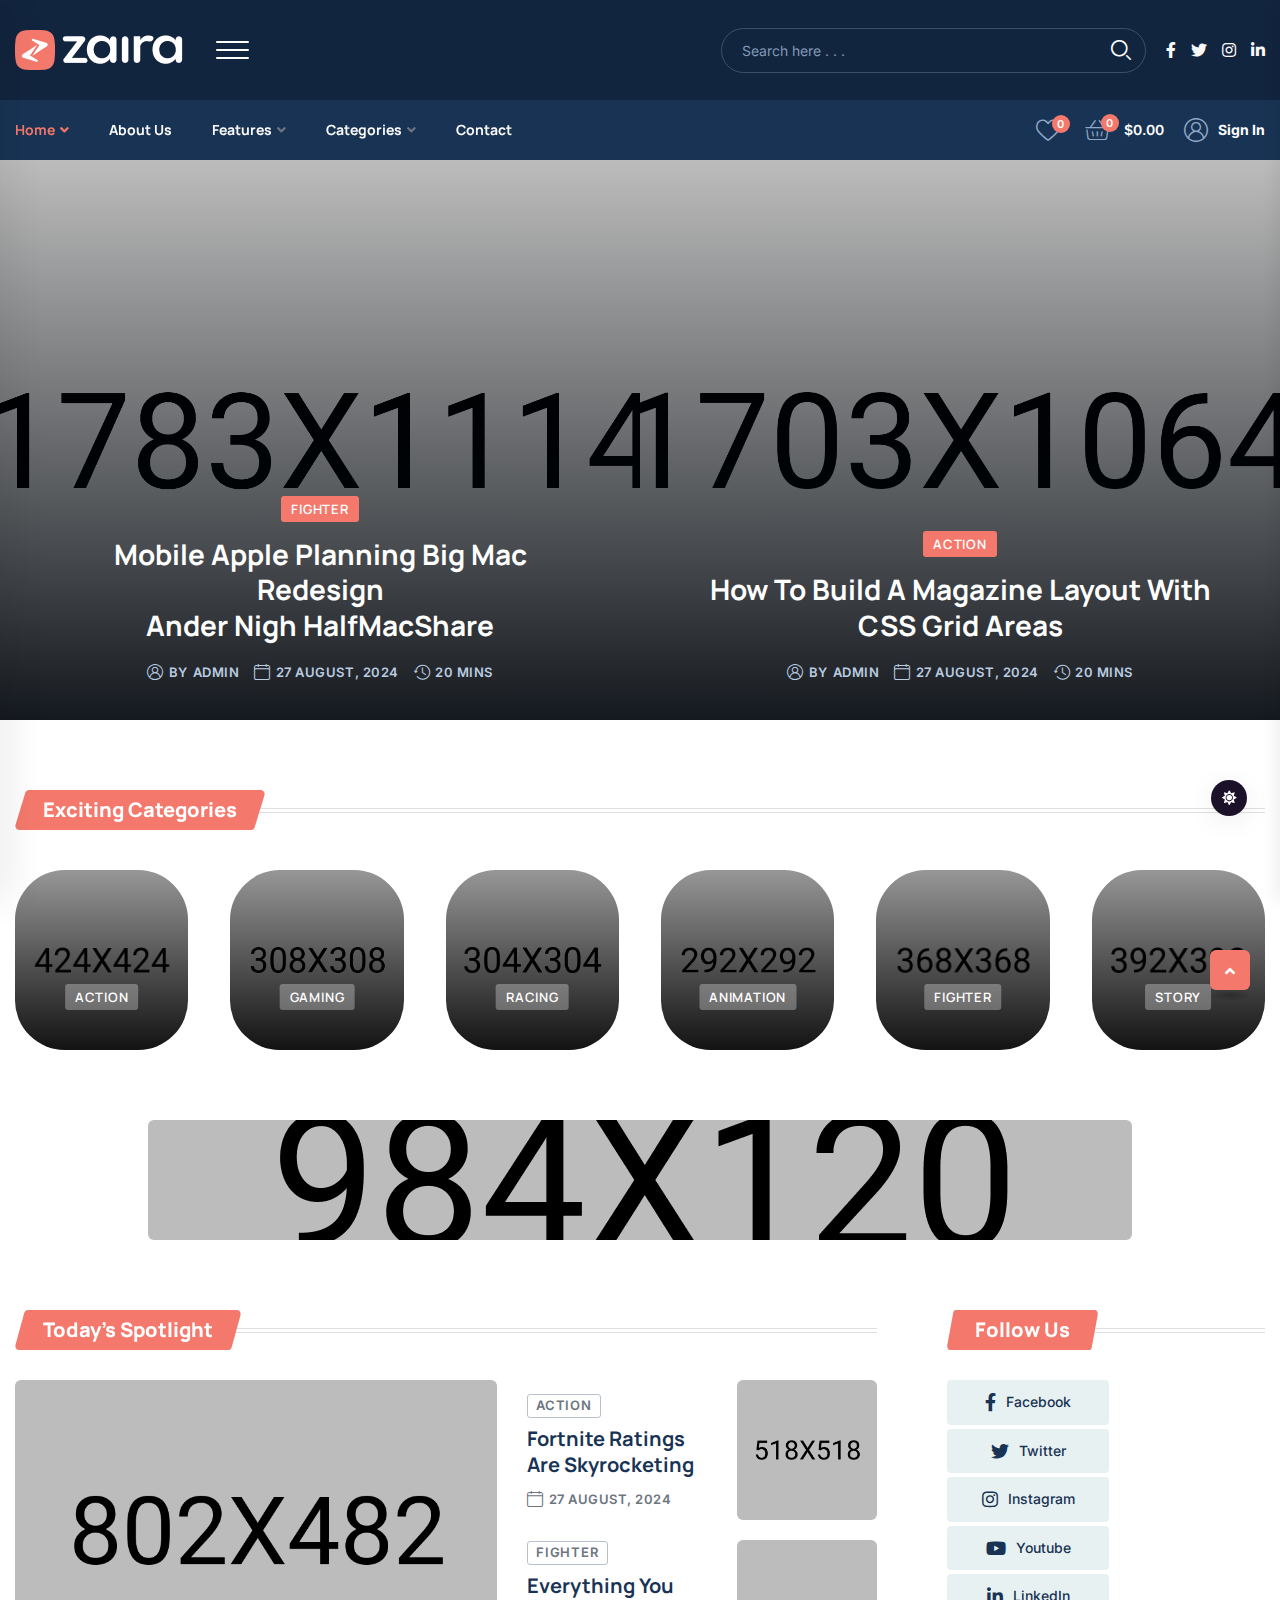
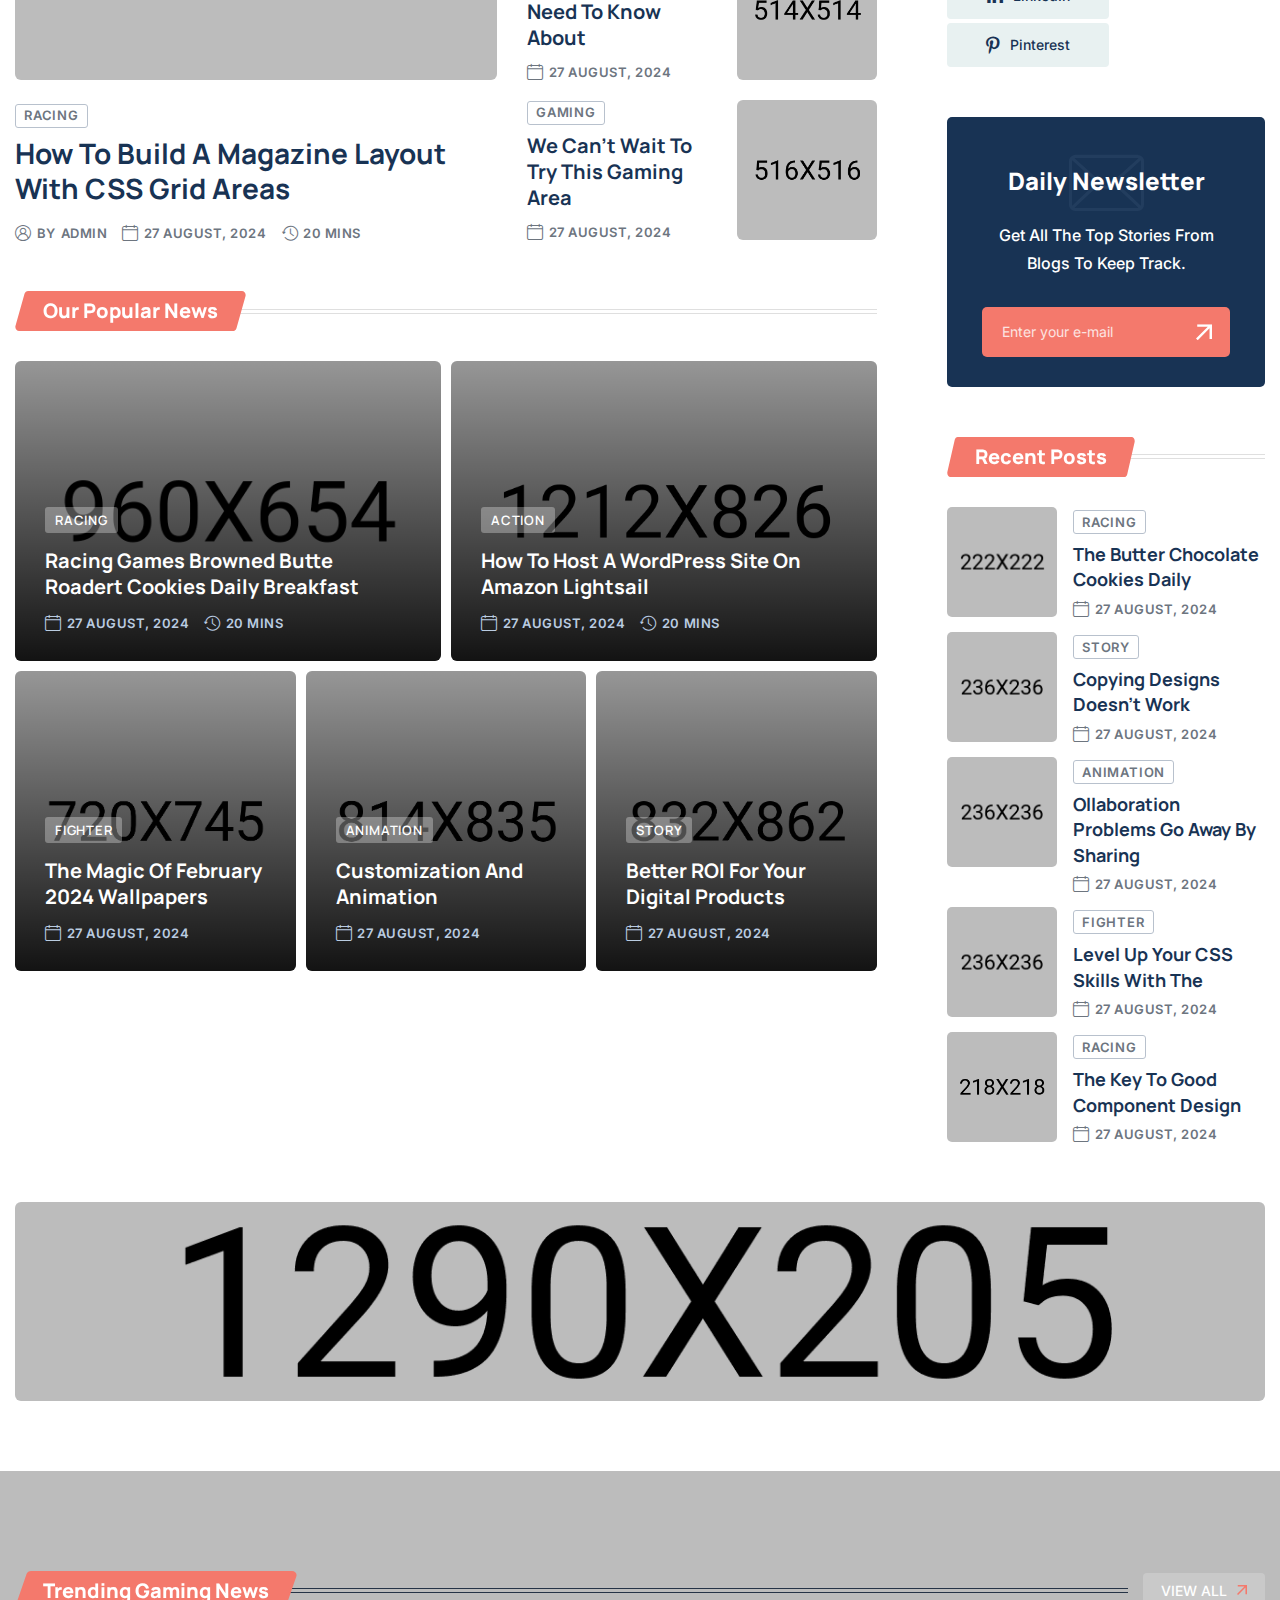
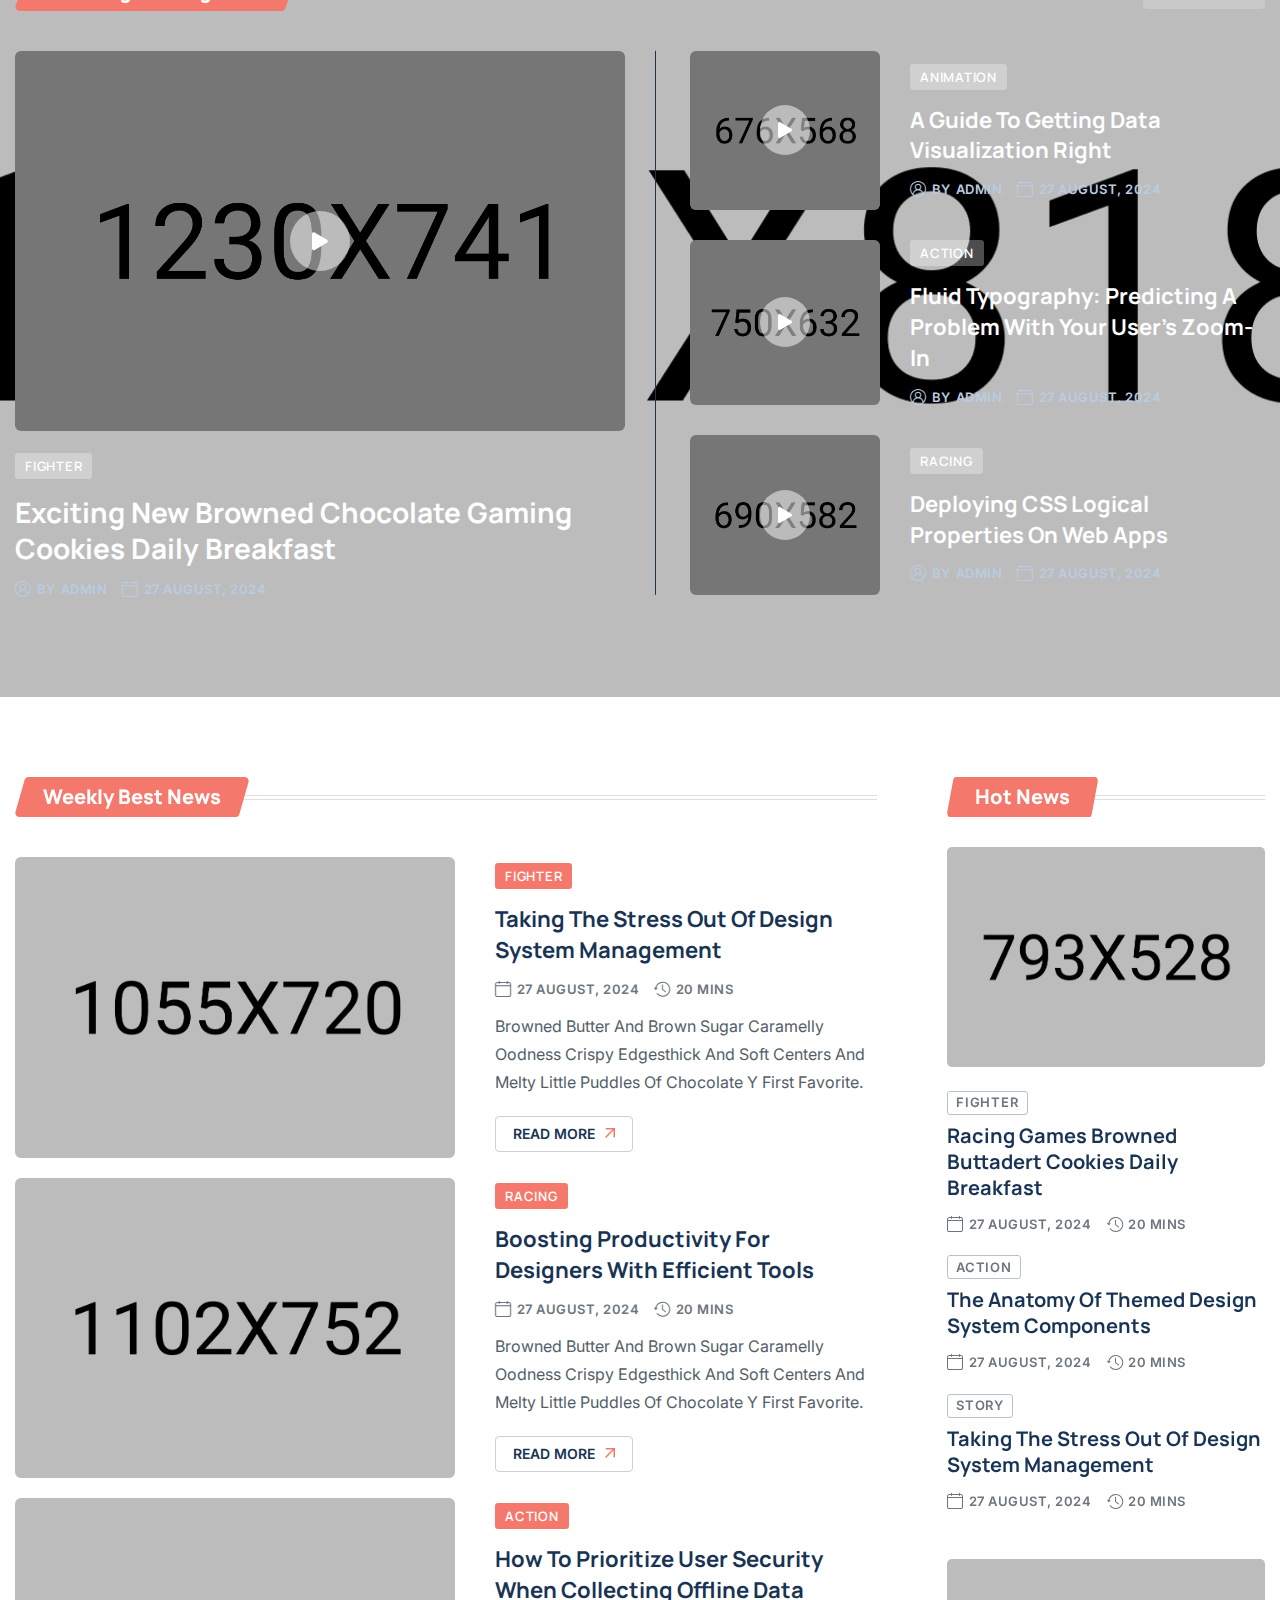
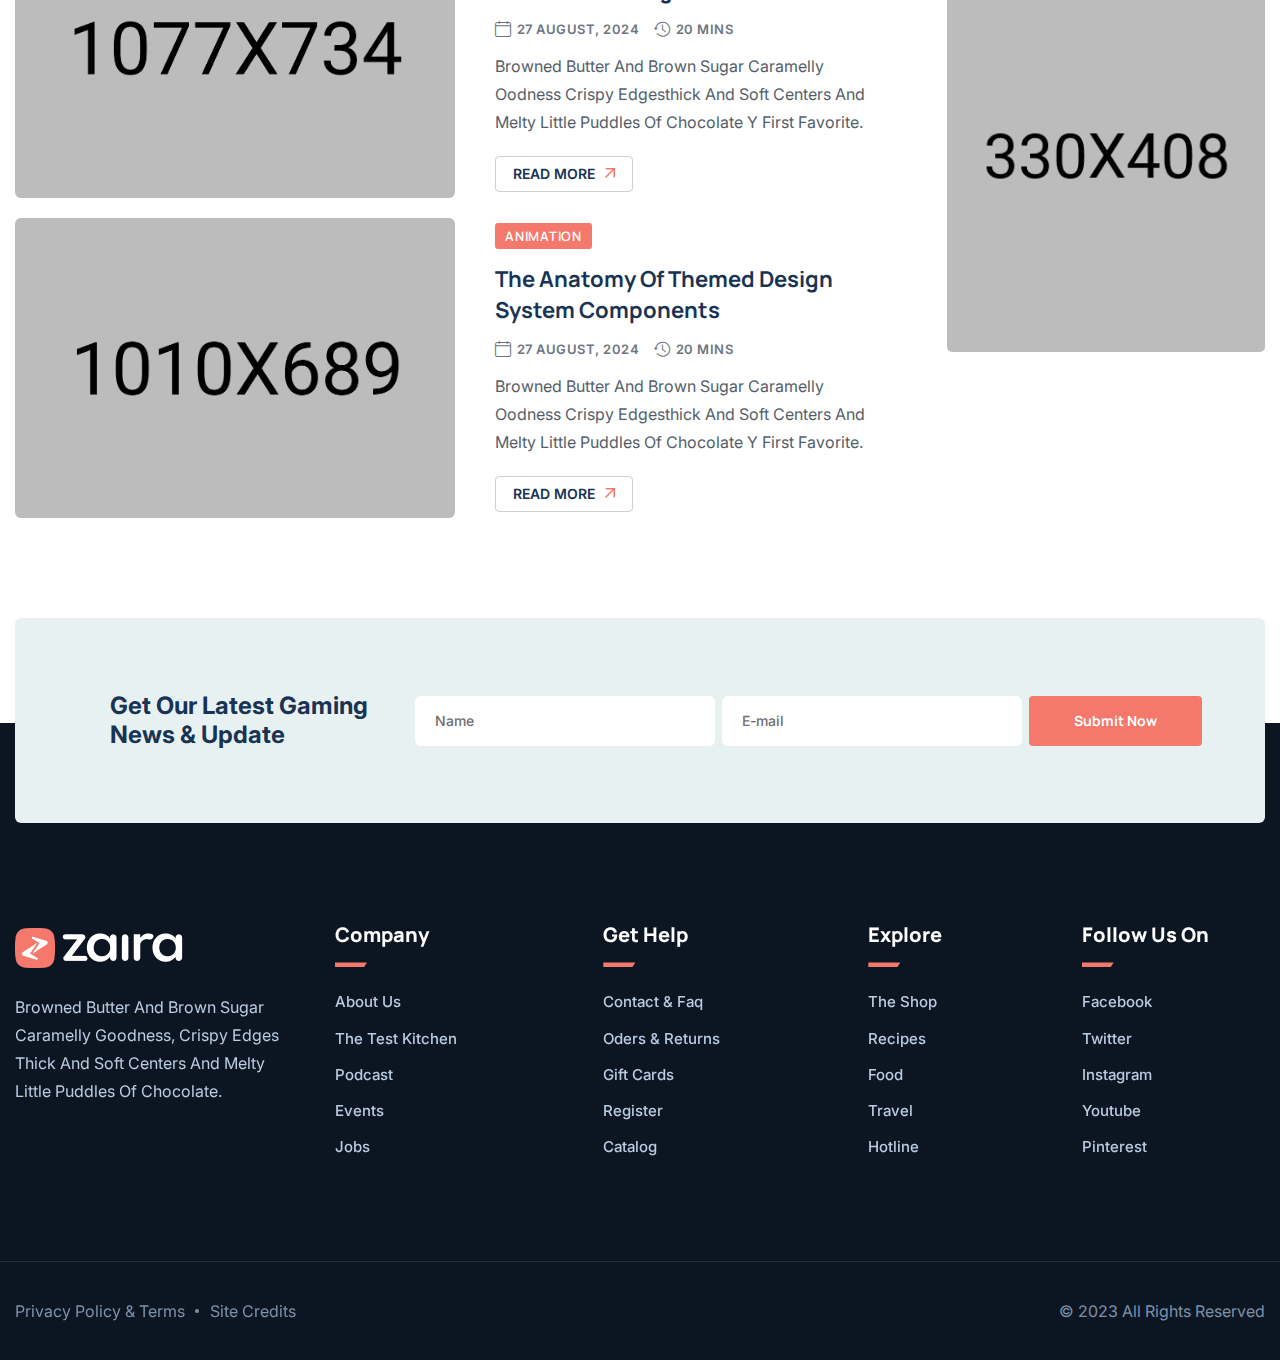
<file: index-2.html>
<!doctype html>
<html class="no-js" lang="en">
    <head>
        <meta charset="utf-8">
        <meta http-equiv="x-ua-compatible" content="ie=edge">
        <title>Zaira - News Magazine HTML Template</title>
        <meta name="description" content="Zaira - News Magazine HTML Template">
        <meta name="viewport" content="width=device-width, initial-scale=1">

		<link rel="shortcut icon" type="image/x-icon" href="assets/img/favicon.png">
        <!-- Place favicon.ico in the root directory -->

        <!-- CSS here -->
        <link rel="stylesheet" href="assets/css/bootstrap.min.css">
        <link rel="stylesheet" href="assets/css/animate.min.css">
        <link rel="stylesheet" href="assets/css/magnific-popup.css">
        <link rel="stylesheet" href="assets/css/fontawesome-all.min.css">
        <link rel="stylesheet" href="assets/css/flaticon.css">
        <link rel="stylesheet" href="assets/css/slick.css">
        <link rel="stylesheet" href="assets/css/swiper-bundle.css">
        <link rel="stylesheet" href="assets/css/default.css">
        <link rel="stylesheet" href="assets/css/style.css">
        <link rel="stylesheet" href="assets/css/responsive.css">
    </head>
    <body>

        <!-- preloader -->
        <div id="preloader">
            <div class="loader-inner">
                <div id="loader">
                    <h2 id="bg-loader">zaira <span>.</span></h2>
                    <h2 id="fg-loader">zaira <span>.</span></h2>
                </div>
            </div>
        </div>
        <!-- preloader-end -->

        <!-- Dark/Light-toggle -->
        <div class="darkmode-trigger">
            <label class="modeSwitch">
                <input type="checkbox">
                <span class="icon"></span>
            </label>
        </div>
        <!-- Dark/Light-toggle-end -->

		<!-- Scroll-top -->
        <button class="scroll-top scroll-to-target" data-target="html">
            <i class="fas fa-angle-up"></i>
        </button>
        <!-- Scroll-top-end-->

        <!-- header-area -->
        <header class="header-style-two">
            <div id="header-fixed-height"></div>
            <div class="header-logo-area">
                <div class="container">
                    <div class="row align-items-center">
                        <div class="col-lg-4">
                            <div class="hl-left-side">
                                <div class="logo">
                                    <a href="index.html"><img src="assets/img/logo/w_logo.png" alt=""></a>
                                </div>
                                <div class="offcanvas-toggle">
                                    <a href="javascript:void(0)" class="menu-tigger-two">
                                        <span></span>
                                        <span></span>
                                        <span></span>
                                    </a>
                                </div>
                            </div>
                        </div>
                        <div class="col-lg-8">
                            <div class="hl-right-side">
                                <div class="header-search-wrap">
                                    <form action="#">
                                        <input type="text" placeholder="Search here . . .">
                                        <button type="submit"><i class="flaticon-search"></i></button>
                                    </form>
                                </div>
                                <div class="header-social">
                                    <ul class="list-wrap">
                                        <li><a href="#"><i class="fab fa-facebook-f"></i></a></li>
                                        <li><a href="#"><i class="fab fa-twitter"></i></a></li>
                                        <li><a href="#"><i class="fab fa-instagram"></i></a></li>
                                        <li><a href="#"><i class="fab fa-linkedin-in"></i></a></li>
                                    </ul>
                                </div>
                            </div>
                        </div>
                    </div>
                </div>
            </div>
            <div id="sticky-header" class="menu-area menu-style-two">
                <div class="container">
                    <div class="row">
                        <div class="col-12">
                            <div class="menu-wrap">
                                <div class="row align-items-center">
                                    <div class="col-lg-7 col-md-4">
                                        <div class="logo d-none">
                                            <a href="index.html"><img src="assets/img/logo/w_logo.png" alt=""></a>
                                        </div>
                                        <div class="navbar-wrap main-menu d-none d-lg-flex">
                                            <ul class="navigation">
                                                <li class="active menu-item-has-children"><a href="#">Home</a>
                                                    <ul class="sub-menu">
                                                        <li><a href="index.html">Home 01 - Default</a></li>
                                                        <li class="active"><a href="index-2.html">Home 02 - Gaming</a></li>
                                                        <li><a href="index-3.html">Home 03 - Technology</a></li>
                                                        <li><a href="index-4.html">Home 04 - Travel</a></li>
                                                        <li><a href="index-5.html">Home 05 - Crypto</a></li>
                                                        <li><a href="index-6.html">Home 06 - Newspaper</a></li>
                                                    </ul>
                                                </li>
                                                <li><a href="about.html">About Us</a></li>
                                                <li class="menu-item-has-children"><a href="#">Features</a>
                                                    <ul class="sub-menu">
                                                        <li class="menu-item-has-children"><a href="#">Single Post Layout</a>
                                                            <ul class="sub-menu">
                                                                <li><a href="blog-details.html">Single post 01</a></li>
                                                                <li><a href="blog-details-two.html">Single post 02</a></li>
                                                            </ul>
                                                        </li>
                                                        <li><a href="author.html">Author Details</a></li>
                                                    </ul>
                                                </li>
                                                <li class="menu-item-has-children"><a href="#">Categories</a>
                                                    <ul class="sub-menu">
                                                        <li><a href="blog.html">Blog Default</a></li>
                                                        <li><a href="blog-2.html">Blog Layout 02</a></li>
                                                        <li><a href="blog-3.html">Blog Layout 03</a></li>
                                                    </ul>
                                                </li>
                                                <li><a href="contact.html">Contact</a></li>
                                            </ul>
                                        </div>
                                    </div>
                                    <div class="col-lg-5 col-md-8">
                                        <div class="header-action d-none d-md-block">
                                            <ul class="list-wrap">
                                                <li class="header-wishlist">
                                                    <a href="#"><i class="flaticon-heart"></i><span>0</span></a>
                                                </li>
                                                <li class="header-cart">
                                                    <a href="#"><i class="flaticon-basket"></i><span>0</span></a>
                                                    <strong>$0.00</strong>
                                                </li>
                                                <li class="header-sine-in">
                                                    <a href="contact.html"><i class="flaticon-user"></i>Sign In</a>
                                                </li>
                                            </ul>
                                        </div>
                                    </div>
                                </div>
                                <div class="mobile-nav-toggler"><i class="fas fa-bars"></i></div>
                            </div>

                            <!-- Mobile Menu  -->
                            <div class="mobile-menu">
                                <nav class="menu-box">
                                    <div class="close-btn"><i class="fas fa-times"></i></div>
                                    <div class="nav-logo">
                                        <a href="index.html"><img src="assets/img/logo/logo.png" alt="Logo"></a>
                                    </div>
                                    <div class="nav-logo d-none">
                                        <a href="index.html"><img src="assets/img/logo/w_logo.png" alt="Logo"></a>
                                    </div>
                                    <div class="mobile-search">
                                        <form action="#">
                                            <input type="text" placeholder="Search here...">
                                            <button><i class="flaticon-search"></i></button>
                                        </form>
                                    </div>
                                    <div class="menu-outer">
                                        <!--Here Menu Will Come Automatically Via Javascript / Same Menu as in Header-->
                                    </div>
                                    <div class="social-links">
                                        <ul class="clearfix list-wrap">
                                            <li><a href="#"><i class="fab fa-facebook-f"></i></a></li>
                                            <li><a href="#"><i class="fab fa-twitter"></i></a></li>
                                            <li><a href="#"><i class="fab fa-instagram"></i></a></li>
                                            <li><a href="#"><i class="fab fa-linkedin-in"></i></a></li>
                                            <li><a href="#"><i class="fab fa-youtube"></i></a></li>
                                        </ul>
                                    </div>
                                </nav>
                            </div>
                            <div class="menu-backdrop"></div>
                            <!-- End Mobile Menu -->

                        </div>
                    </div>
                </div>
            </div>

            <!-- offCanvas-area -->
            <div class="offCanvas-wrap">
                <div class="offCanvas-body">
                    <div class="offCanvas-toggle">
                        <span></span>
                        <span></span>
                    </div>
                    <div class="offCanvas-content">
                        <div class="offCanvas-logo logo">
                            <a href="index.html" class="logo-dark"><img src="assets/img/logo/logo.png" alt="Logo"></a>
                            <a href="index.html" class="logo-light"><img src="assets/img/logo/w_logo.png" alt="Logo"></a>
                        </div>
                        <p>The argument in favor of using filler text goes something like this: If you use any real content in the Consulting Process anytime you reach.</p>
                        <ul class="offCanvas-instagram list-wrap">
                            <li><a href="assets/img/blog/hr_post01.jpg" class="popup-image"><img src="assets/img/blog/hr_post01.jpg" alt="img"></a></li>
                            <li><a href="assets/img/blog/hr_post02.jpg" class="popup-image"><img src="assets/img/blog/hr_post02.jpg" alt="img"></a></li>
                            <li><a href="assets/img/blog/hr_post03.jpg" class="popup-image"><img src="assets/img/blog/hr_post03.jpg" alt="img"></a></li>
                            <li><a href="assets/img/blog/hr_post04.jpg" class="popup-image"><img src="assets/img/blog/hr_post04.jpg" alt="img"></a></li>
                            <li><a href="assets/img/blog/hr_post05.jpg" class="popup-image"><img src="assets/img/blog/hr_post05.jpg" alt="img"></a></li>
                            <li><a href="assets/img/blog/hr_post06.jpg" class="popup-image"><img src="assets/img/blog/hr_post06.jpg" alt="img"></a></li>
                        </ul>
                    </div>
                    <div class="offCanvas-contact">
                        <h4 class="title">Get In Touch</h4>
                        <ul class="offCanvas-contact-list list-wrap">
                            <li><i class="fas fa-envelope-open"></i><a href="mailto:info@webmail.com">info@webmail.com</a></li>
                            <li><i class="fas fa-phone"></i><a href="tel:88899988877">888 999 888 77</a></li>
                            <li><i class="fas fa-map-marker-alt"></i> 12/A, New Booston, NYC</li>
                        </ul>
                        <ul class="offCanvas-social list-wrap">
                            <li><a href="#"><i class="fab fa-facebook-f"></i></a></li>
                            <li><a href="#"><i class="fab fa-twitter"></i></a></li>
                            <li><a href="#"><i class="fab fa-linkedin-in"></i></a></li>
                            <li><a href="#"><i class="fab fa-youtube"></i></a></li>
                        </ul>
                    </div>
                </div>
            </div>
            <div class="offCanvas-overlay"></div>
            <!-- offCanvas-area-end -->
        </header>
        <!-- header-area-end -->


        <!-- main-area -->
        <main>

            <!-- banner-post-area -->
            <section class="banner-post-area">
                <div class="container-fluid p-0">
                    <div class="row g-0">
                        <div class="col-lg-6">
                            <div class="banner-post-item">
                                <div class="banner-post-thumb">
                                    <a href="blog-details.html"><img src="assets/img/blog/g_banner_post01.jpg" alt=""></a>
                                </div>
                                <div class="banner-post-content">
                                    <a href="blog.html" class="post-tag">Fighter</a>
                                    <h2 class="post-title"><a href="blog-details.html">Mobile Apple Planning Big Mac Redesign <br> ander Nigh HalfMacShare</a></h2>
                                    <div class="blog-post-meta white-blog-meta">
                                        <ul class="list-wrap">
                                            <li><i class="flaticon-user"></i>by<a href="author.html">Admin</a></li>
                                            <li><i class="flaticon-calendar"></i>27 August, 2024</li>
                                            <li><i class="flaticon-history"></i>20 Mins</li>
                                        </ul>
                                    </div>
                                </div>
                            </div>
                        </div>
                        <div class="col-lg-6">
                            <div class="banner-post-item">
                                <div class="banner-post-thumb">
                                    <a href="blog-details.html"><img src="assets/img/blog/g_banner_post02.jpg" alt=""></a>
                                </div>
                                <div class="banner-post-content">
                                    <a href="blog.html" class="post-tag">Action</a>
                                    <h2 class="post-title"><a href="blog-details.html">How To Build A Magazine Layout With <br> CSS Grid Areas</a></h2>
                                    <div class="blog-post-meta white-blog-meta">
                                        <ul class="list-wrap">
                                            <li><i class="flaticon-user"></i>by<a href="author.html">Admin</a></li>
                                            <li><i class="flaticon-calendar"></i>27 August, 2024</li>
                                            <li><i class="flaticon-history"></i>20 Mins</li>
                                        </ul>
                                    </div>
                                </div>
                            </div>
                        </div>
                    </div>
                </div>
            </section>
            <!-- banner-post-area-end -->

            <!-- categories-area -->
            <section class="categories-area-two pt-70 pb-40">
                <div class="container">
                    <div class="row">
                        <div class="col-lg-12">
                            <div class="section-title-wrap-three text-center mb-40">
                                <div class="section-title-three">
                                    <h6 class="title">Exciting Categories
                                        <span class="section-title-svg">
                                            <svg xmlns="http://www.w3.org/2000/svg" viewBox="0 0 246 40" fill="none" preserveAspectRatio="none">
                                                <path d="M10.1448 2.85061C10.6524 1.15867 12.2097 0 13.9761 0H241.624C244.303 0 246.225 2.58294 245.455 5.14939L235.855 37.1494C235.348 38.8413 233.79 40 232.024 40H4.37612C1.69667 40 -0.225117 37.4171 0.544817 34.8506L10.1448 2.85061Z" fill="currentcolor" />
                                            </svg>
                                        </span>
                                    </h6>
                                    <div class="section-title-line-three"></div>
                                </div>
                            </div>

                        </div>
                    </div>
                    <div class="categories-item-wrap-two">
                        <div class="row">
                            <div class="col-lg-2 col-md-4 col-6">
                                <div class="categories-item-two">
                                    <div class="categories-img-two">
                                        <a href="blog.html"><img src="assets/img/images/g_categories_img01.png" alt=""></a>
                                    </div>
                                    <div class="categories-content-two">
                                        <a href="blog.html" class="post-tag">Action</a>
                                    </div>
                                </div>
                            </div>
                            <div class="col-lg-2 col-md-4 col-6">
                                <div class="categories-item-two">
                                    <div class="categories-img-two">
                                        <a href="blog.html"><img src="assets/img/images/g_categories_img02.png" alt=""></a>
                                    </div>
                                    <div class="categories-content-two">
                                        <a href="blog.html" class="post-tag">Gaming</a>
                                    </div>
                                </div>
                            </div>
                            <div class="col-lg-2 col-md-4 col-6">
                                <div class="categories-item-two">
                                    <div class="categories-img-two">
                                        <a href="blog.html"><img src="assets/img/images/g_categories_img03.png" alt=""></a>
                                    </div>
                                    <div class="categories-content-two">
                                        <a href="blog.html" class="post-tag">RAcing</a>
                                    </div>
                                </div>
                            </div>
                            <div class="col-lg-2 col-md-4 col-6">
                                <div class="categories-item-two">
                                    <div class="categories-img-two">
                                        <a href="blog.html"><img src="assets/img/images/g_categories_img04.png" alt=""></a>
                                    </div>
                                    <div class="categories-content-two">
                                        <a href="blog.html" class="post-tag">Animation</a>
                                    </div>
                                </div>
                            </div>
                            <div class="col-lg-2 col-md-4 col-6">
                                <div class="categories-item-two">
                                    <div class="categories-img-two">
                                        <a href="blog.html"><img src="assets/img/images/g_categories_img05.png" alt=""></a>
                                    </div>
                                    <div class="categories-content-two">
                                        <a href="blog.html" class="post-tag">Fighter</a>
                                    </div>
                                </div>
                            </div>
                            <div class="col-lg-2 col-md-4 col-6">
                                <div class="categories-item-two">
                                    <div class="categories-img-two">
                                        <a href="blog.html"><img src="assets/img/images/g_categories_img06.png" alt=""></a>
                                    </div>
                                    <div class="categories-content-two">
                                        <a href="blog.html" class="post-tag">Story</a>
                                    </div>
                                </div>
                            </div>
                        </div>
                    </div>
                </div>
            </section>
            <!-- categories-area-end -->

            <!-- ad-banner-area -->
            <div class="ad-banner-area">
                <div class="container">
                    <div class="ad-banner-img text-center">
                        <a href="#">
                            <img src="assets/img/images/ad_banner03.jpg" alt="">
                        </a>
                    </div>
                </div>
            </div>
            <!-- ad-banner-area-end -->

            <!-- spotlight-post-area -->
            <section class="spotlight-post-area pt-70 pb-60">
                <div class="spotlight-post-inner-wrap">
                    <div class="container">
                        <div class="row justify-content-center">
                            <div class="col-70">
                                <div class="spotlight-post-item-wrap">
                                    <div class="section-title-wrap-three mb-30">
                                        <div class="section-title-three">
                                            <h6 class="title">Today’s Spotlight
                                                <span class="section-title-svg">
                                                    <svg xmlns="http://www.w3.org/2000/svg" viewBox="0 0 246 40" fill="none" preserveAspectRatio="none">
                                                        <path d="M10.1448 2.85061C10.6524 1.15867 12.2097 0 13.9761 0H241.624C244.303 0 246.225 2.58294 245.455 5.14939L235.855 37.1494C235.348 38.8413 233.79 40 232.024 40H4.37612C1.69667 40 -0.225117 37.4171 0.544817 34.8506L10.1448 2.85061Z" fill="currentcolor" />
                                                    </svg>
                                                </span>
                                            </h6>
                                            <div class="section-title-line-three"></div>
                                        </div>
                                    </div>
                                    <div class="row">
                                        <div class="col-57">
                                            <div class="spotlight-post big-post">
                                                <div class="spotlight-post-thumb">
                                                    <a href="blog-details.html"><img src="assets/img/blog/spotlight_post01.jpg" alt=""></a>
                                                </div>
                                                <div class="spotlight-post-content">
                                                    <a href="blog.html" class="post-tag-two">Racing</a>
                                                    <h2 class="post-title bold-underline"><a href="blog-details.html">How To Build A Magazine Layout With CSS Grid Areas</a></h2>
                                                    <div class="blog-post-meta">
                                                        <ul class="list-wrap">
                                                            <li><i class="flaticon-user"></i>by<a href="author.html">Admin</a></li>
                                                            <li><i class="flaticon-calendar"></i>27 August, 2024</li>
                                                            <li><i class="flaticon-history"></i>20 Mins</li>
                                                        </ul>
                                                    </div>
                                                </div>
                                            </div>
                                        </div>
                                        <div class="col-43">
                                            <div class="spotlight-post small-post">
                                                <div class="spotlight-post-thumb">
                                                    <a href="blog-details.html"><img src="assets/img/blog/spotlight_post02.jpg" alt=""></a>
                                                </div>
                                                <div class="spotlight-post-content">
                                                    <a href="blog.html" class="post-tag-two">Action</a>
                                                    <h2 class="post-title"><a href="blog-details.html">Fortnite Ratings are Skyrocketing</a></h2>
                                                    <div class="blog-post-meta">
                                                        <ul class="list-wrap">
                                                            <li><i class="flaticon-calendar"></i>27 August, 2024</li>
                                                        </ul>
                                                    </div>
                                                </div>
                                            </div>
                                            <div class="spotlight-post small-post">
                                                <div class="spotlight-post-thumb">
                                                    <a href="blog-details.html"><img src="assets/img/blog/spotlight_post03.jpg" alt=""></a>
                                                </div>
                                                <div class="spotlight-post-content">
                                                    <a href="blog.html" class="post-tag-two">Fighter</a>
                                                    <h2 class="post-title"><a href="blog-details.html">Everything You Need To Know About</a></h2>
                                                    <div class="blog-post-meta">
                                                        <ul class="list-wrap">
                                                            <li><i class="flaticon-calendar"></i>27 August, 2024</li>
                                                        </ul>
                                                    </div>
                                                </div>
                                            </div>
                                            <div class="spotlight-post small-post">
                                                <div class="spotlight-post-thumb">
                                                    <a href="blog-details.html"><img src="assets/img/blog/spotlight_post04.jpg" alt=""></a>
                                                </div>
                                                <div class="spotlight-post-content">
                                                    <a href="blog.html" class="post-tag-two">Gaming</a>
                                                    <h2 class="post-title"><a href="blog-details.html">We Can’t Wait to Try
                                                    This Gaming Area</a></h2>
                                                    <div class="blog-post-meta">
                                                        <ul class="list-wrap">
                                                            <li><i class="flaticon-calendar"></i>27 August, 2024</li>
                                                        </ul>
                                                    </div>
                                                </div>
                                            </div>
                                        </div>
                                    </div>
                                </div>
                                <div class="popular-post-item-wrap">
                                    <div class="section-title-wrap-three mb-30">
                                        <div class="section-title-three">
                                            <h6 class="title">Our Popular News
                                                <span class="section-title-svg">
                                                    <svg xmlns="http://www.w3.org/2000/svg" viewBox="0 0 246 40" fill="none" preserveAspectRatio="none">
                                                        <path d="M10.1448 2.85061C10.6524 1.15867 12.2097 0 13.9761 0H241.624C244.303 0 246.225 2.58294 245.455 5.14939L235.855 37.1494C235.348 38.8413 233.79 40 232.024 40H4.37612C1.69667 40 -0.225117 37.4171 0.544817 34.8506L10.1448 2.85061Z" fill="currentcolor" />
                                                    </svg>
                                                </span>
                                            </h6>
                                            <div class="section-title-line-three"></div>
                                        </div>
                                    </div>
                                    <div class="row">
                                        <div class="col-lg-6">
                                            <div class="ta-overlay-post-two">
                                                <div class="overlay-post-thumb-two">
                                                    <a href="blog-details.html"><img src="assets/img/blog/g_popular_post01.jpg" alt=""></a>
                                                </div>
                                                <div class="overlay-post-content-two">
                                                    <a href="blog.html" class="post-tag post-tag-three">Racing</a>
                                                    <h2 class="post-title"><a href="blog-details.html">Racing Games Browned Butte roadert Cookies Daily Breakfast</a></h2>
                                                    <div class="blog-post-meta white-blog-meta">
                                                        <ul class="list-wrap">
                                                            <li><i class="flaticon-calendar"></i>27 August, 2024</li>
                                                            <li><i class="flaticon-history"></i>20 Mins</li>
                                                        </ul>
                                                    </div>
                                                </div>
                                            </div>
                                        </div>
                                        <div class="col-lg-6">
                                            <div class="ta-overlay-post-two">
                                                <div class="overlay-post-thumb-two">
                                                    <a href="blog-details.html"><img src="assets/img/blog/g_popular_post02.jpg" alt=""></a>
                                                </div>
                                                <div class="overlay-post-content-two">
                                                    <a href="blog.html" class="post-tag post-tag-three">Action</a>
                                                    <h2 class="post-title"><a href="blog-details.html">How To Host A WordPress Site On Amazon Lightsail</a></h2>
                                                    <div class="blog-post-meta white-blog-meta">
                                                        <ul class="list-wrap">
                                                            <li><i class="flaticon-calendar"></i>27 August, 2024</li>
                                                            <li><i class="flaticon-history"></i>20 Mins</li>
                                                        </ul>
                                                    </div>
                                                </div>
                                            </div>
                                        </div>
                                        <div class="col-lg-4">
                                            <div class="ta-overlay-post-two">
                                                <div class="overlay-post-thumb-two">
                                                    <a href="blog-details.html"><img src="assets/img/blog/g_popular_post03.jpg" alt=""></a>
                                                </div>
                                                <div class="overlay-post-content-two">
                                                    <a href="blog.html" class="post-tag post-tag-three">Fighter</a>
                                                    <h2 class="post-title"><a href="blog-details.html">The Magic Of February 2024 Wallpapers</a></h2>
                                                    <div class="blog-post-meta white-blog-meta">
                                                        <ul class="list-wrap">
                                                            <li><i class="flaticon-calendar"></i>27 August, 2024</li>
                                                        </ul>
                                                    </div>
                                                </div>
                                            </div>
                                        </div>
                                        <div class="col-lg-4">
                                            <div class="ta-overlay-post-two">
                                                <div class="overlay-post-thumb-two">
                                                    <a href="blog-details.html"><img src="assets/img/blog/g_popular_post04.jpg" alt=""></a>
                                                </div>
                                                <div class="overlay-post-content-two">
                                                    <a href="blog.html" class="post-tag post-tag-three">Animation</a>
                                                    <h2 class="post-title"><a href="blog-details.html">Customization And Animation</a></h2>
                                                    <div class="blog-post-meta white-blog-meta">
                                                        <ul class="list-wrap">
                                                            <li><i class="flaticon-calendar"></i>27 August, 2024</li>
                                                        </ul>
                                                    </div>
                                                </div>
                                            </div>
                                        </div>
                                        <div class="col-lg-4">
                                            <div class="ta-overlay-post-two">
                                                <div class="overlay-post-thumb-two">
                                                    <a href="blog-details.html"><img src="assets/img/blog/g_popular_post05.jpg" alt=""></a>
                                                </div>
                                                <div class="overlay-post-content-two">
                                                    <a href="blog.html" class="post-tag post-tag-three">Story</a>
                                                    <h2 class="post-title"><a href="blog-details.html">Better ROI For Your Digital Products</a></h2>
                                                    <div class="blog-post-meta white-blog-meta">
                                                        <ul class="list-wrap">
                                                            <li><i class="flaticon-calendar"></i>27 August, 2024</li>
                                                        </ul>
                                                    </div>
                                                </div>
                                            </div>
                                        </div>
                                    </div>
                                </div>
                            </div>
                            <div class="col-30">
                                <div class="sidebar-wrap no-sticky">
                                    <div class="sidebar-widget sidebar-widget-two">
                                        <div class="widget-title-two mb-30">
                                            <h6 class="title">Follow Us
                                                <span class="section-title-svg">
                                                    <svg xmlns="http://www.w3.org/2000/svg" viewBox="0 0 246 40" fill="none" preserveAspectRatio="none">
                                                        <path d="M10.1448 2.85061C10.6524 1.15867 12.2097 0 13.9761 0H241.624C244.303 0 246.225 2.58294 245.455 5.14939L235.855 37.1494C235.348 38.8413 233.79 40 232.024 40H4.37612C1.69667 40 -0.225117 37.4171 0.544817 34.8506L10.1448 2.85061Z" fill="currentcolor" />
                                                    </svg>
                                                </span>
                                            </h6>
                                            <div class="section-title-line-three"></div>
                                        </div>
                                        <div class="sidebar-social-wrap">
                                            <ul class="list-wrap">
                                                <li><a href="#"><i class="fab fa-facebook-f"></i>facebook</a></li>
                                                <li><a href="#"><i class="fab fa-twitter"></i>twitter</a></li>
                                                <li><a href="#"><i class="fab fa-instagram"></i>instagram</a></li>
                                                <li><a href="#"><i class="fab fa-youtube"></i>youtube</a></li>
                                                <li><a href="#"><i class="fab fa-linkedin-in"></i>LinkedIn</a></li>
                                                <li><a href="#"><i class="fab fa-pinterest-p"></i>Pinterest</a></li>
                                            </ul>
                                        </div>
                                    </div>
                                    <div class="sidebar-widget sidebar-widget-two">
                                        <div class="sidebar-newsletter">
                                            <div class="icon"><i class="flaticon-envelope"></i></div>
                                            <h4 class="title">Daily Newsletter</h4>
                                            <p>Get all the top stories from Blogs to keep track.</p>
                                            <div class="sidebar-newsletter-form">
                                                <form action="#">
                                                    <input type="text" placeholder="Enter your e-mail">
                                                    <button type="submit">
                                                        <svg xmlns="http://www.w3.org/2000/svg" viewBox="0 0 16 16" fill="none">
                                                            <path d="M1.72308 16L0 14.2769L11.8154 2.46154H1.23077V0H16V14.7692H13.5385V4.18462L1.72308 16Z" fill="currentcolor" />
                                                        </svg>
                                                    </button>
                                                </form>
                                            </div>
                                        </div>
                                    </div>
                                    <div class="sidebar-widget sidebar-widget-two">
                                        <div class="widget-title-two mb-30">
                                            <h6 class="title">Recent Posts
                                                <span class="section-title-svg">
                                                    <svg xmlns="http://www.w3.org/2000/svg" viewBox="0 0 246 40" fill="none" preserveAspectRatio="none">
                                                        <path d="M10.1448 2.85061C10.6524 1.15867 12.2097 0 13.9761 0H241.624C244.303 0 246.225 2.58294 245.455 5.14939L235.855 37.1494C235.348 38.8413 233.79 40 232.024 40H4.37612C1.69667 40 -0.225117 37.4171 0.544817 34.8506L10.1448 2.85061Z" fill="currentcolor" />
                                                    </svg>
                                                </span>
                                            </h6>
                                            <div class="section-title-line-three"></div>
                                        </div>
                                        <div class="rc-post-wrap">
                                            <div class="popular-post">
                                                <div class="thumb">
                                                    <a href="blog-details.html"><img src="assets/img/blog/rc_post01.jpg" alt=""></a>
                                                </div>
                                                <div class="content">
                                                    <a href="blog.html" class="post-tag-two">Racing</a>
                                                    <h2 class="post-title"><a href="blog-details.html">The Butter Chocolate
                                                    Cookies Daily</a></h2>
                                                    <div class="blog-post-meta">
                                                        <ul class="list-wrap">
                                                            <li><i class="flaticon-calendar"></i>27 August, 2024</li>
                                                        </ul>
                                                    </div>
                                                </div>
                                            </div>
                                            <div class="popular-post">
                                                <div class="thumb">
                                                    <a href="blog-details.html"><img src="assets/img/blog/rc_post02.jpg" alt=""></a>
                                                </div>
                                                <div class="content">
                                                    <a href="blog.html" class="post-tag-two">Story</a>
                                                    <h2 class="post-title"><a href="blog-details.html">Copying Designs Doesn’t Work</a></h2>
                                                    <div class="blog-post-meta">
                                                        <ul class="list-wrap">
                                                            <li><i class="flaticon-calendar"></i>27 August, 2024</li>
                                                        </ul>
                                                    </div>
                                                </div>
                                            </div>
                                            <div class="popular-post">
                                                <div class="thumb">
                                                    <a href="blog-details.html"><img src="assets/img/blog/rc_post03.jpg" alt=""></a>
                                                </div>
                                                <div class="content">
                                                    <a href="blog.html" class="post-tag-two">Animation</a>
                                                    <h2 class="post-title"><a href="blog-details.html">ollaboration Problems Go Away By Sharing</a></h2>
                                                    <div class="blog-post-meta">
                                                        <ul class="list-wrap">
                                                            <li><i class="flaticon-calendar"></i>27 August, 2024</li>
                                                        </ul>
                                                    </div>
                                                </div>
                                            </div>
                                            <div class="popular-post">
                                                <div class="thumb">
                                                    <a href="blog-details.html"><img src="assets/img/blog/rc_post04.jpg" alt=""></a>
                                                </div>
                                                <div class="content">
                                                    <a href="blog.html" class="post-tag-two">Fighter</a>
                                                    <h2 class="post-title"><a href="blog-details.html">Level Up Your CSS Skills With The</a></h2>
                                                    <div class="blog-post-meta">
                                                        <ul class="list-wrap">
                                                            <li><i class="flaticon-calendar"></i>27 August, 2024</li>
                                                        </ul>
                                                    </div>
                                                </div>
                                            </div>
                                            <div class="popular-post">
                                                <div class="thumb">
                                                    <a href="blog-details.html"><img src="assets/img/blog/rc_post05.jpg" alt=""></a>
                                                </div>
                                                <div class="content">
                                                    <a href="blog.html" class="post-tag-two">Racing</a>
                                                    <h2 class="post-title"><a href="blog-details.html">The Key To Good Component Design</a></h2>
                                                    <div class="blog-post-meta">
                                                        <ul class="list-wrap">
                                                            <li><i class="flaticon-calendar"></i>27 August, 2024</li>
                                                        </ul>
                                                    </div>
                                                </div>
                                            </div>
                                        </div>
                                    </div>
                                </div>
                            </div>
                        </div>
                    </div>
                </div>
            </section>
            <!-- spotlight-post-area-end -->

            <!-- ad-banner-area -->
            <div class="ad-banner-area pb-70">
                <div class="container">
                    <div class="ad-banner-img">
                        <a href="#">
                            <img src="assets/img/images/ad_banner04.jpg" alt="">
                        </a>
                    </div>
                </div>
            </div>
            <!-- ad-banner-area-end -->

            <!-- video-post-area -->
            <section class="video-post-area video-post-bg" data-background="assets/img/bg/video_post_bg.jpg">
                <div class="container">
                    <div class="row">
                        <div class="col-12">
                            <div class="section-title-wrap-three mb-40">
                                <div class="section-title-three black-title">
                                    <h6 class="title">Trending Gaming News
                                        <span class="section-title-svg">
                                            <svg xmlns="http://www.w3.org/2000/svg" viewBox="0 0 246 40" fill="none" preserveAspectRatio="none">
                                                <path d="M10.1448 2.85061C10.6524 1.15867 12.2097 0 13.9761 0H241.624C244.303 0 246.225 2.58294 245.455 5.14939L235.855 37.1494C235.348 38.8413 233.79 40 232.024 40H4.37612C1.69667 40 -0.225117 37.4171 0.544817 34.8506L10.1448 2.85061Z" fill="currentcolor" />
                                            </svg>
                                        </span>
                                    </h6>
                                    <div class="section-title-line-three"></div>
                                </div>
                                <div class="view-all-btn view-all-btn-two">
                                    <a href="blog.html" class="link-btn">View All
                                        <span class="svg-icon">
                                            <svg xmlns="http://www.w3.org/2000/svg" viewBox="0 0 10 10" fill="none">
                                                <path d="M1.07692 10L0 8.92308L7.38462 1.53846H0.769231V0H10V9.23077H8.46154V2.61538L1.07692 10Z" fill="currentColor" />
                                                <path d="M1.07692 10L0 8.92308L7.38462 1.53846H0.769231V0H10V9.23077H8.46154V2.61538L1.07692 10Z" fill="currentColor" />
                                            </svg>
                                        </span>
                                    </a>
                                </div>
                            </div>
                        </div>
                    </div>
                    <div class="row">
                        <div class="col-lg-6">
                            <div class="video-post-item big-post">
                                <div class="video-post-thumb">
                                    <a href="blog-details.html"><img src="assets/img/blog/video_post01.jpg" alt=""></a>
                                    <a href="https://www.youtube.com/watch?v=1iIZeIy7TqM" class="play-btn popup-video"><i class="fas fa-play"></i></a>
                                </div>
                                <div class="video-post-content">
                                    <a href="blog.html" class="post-tag post-tag-three">Fighter</a>
                                    <h2 class="post-title bold-underline"><a href="blog-details.html">Exciting New Browned Chocolate Gaming Cookies Daily Breakfast</a></h2>
                                    <div class="blog-post-meta white-blog-meta">
                                        <ul class="list-wrap">
                                            <li><i class="flaticon-user"></i>by<a href="author.html">Admin</a></li>
                                            <li><i class="flaticon-calendar"></i>27 August, 2024</li>
                                        </ul>
                                    </div>
                                </div>
                            </div>
                        </div>
                        <div class="col-lg-6">
                            <div class="video-small-post-wrap">
                                <div class="video-post-item small-post">
                                    <div class="video-post-thumb">
                                        <a href="blog-details.html"><img src="assets/img/blog/video_post02.jpg" alt=""></a>
                                        <a href="https://www.youtube.com/watch?v=1iIZeIy7TqM" class="play-btn popup-video"><i class="fas fa-play"></i></a>
                                    </div>
                                    <div class="video-post-content">
                                        <a href="blog.html" class="post-tag post-tag-three">Animation</a>
                                        <h2 class="post-title"><a href="blog-details.html">A Guide To Getting Data Visualization Right</a></h2>
                                        <div class="blog-post-meta white-blog-meta">
                                            <ul class="list-wrap">
                                                <li><i class="flaticon-user"></i>by<a href="author.html">Admin</a></li>
                                                <li><i class="flaticon-calendar"></i>27 August, 2024</li>
                                            </ul>
                                        </div>
                                    </div>
                                </div>
                                <div class="video-post-item small-post">
                                    <div class="video-post-thumb">
                                        <a href="blog-details.html"><img src="assets/img/blog/video_post03.jpg" alt=""></a>
                                        <a href="https://www.youtube.com/watch?v=1iIZeIy7TqM" class="play-btn popup-video"><i class="fas fa-play"></i></a>
                                    </div>
                                    <div class="video-post-content">
                                        <a href="blog.html" class="post-tag post-tag-three">Action</a>
                                        <h2 class="post-title"><a href="blog-details.html">Fluid Typography: Predicting A Problem With Your User’s Zoom-In</a></h2>
                                        <div class="blog-post-meta white-blog-meta">
                                            <ul class="list-wrap">
                                                <li><i class="flaticon-user"></i>by<a href="author.html">Admin</a></li>
                                                <li><i class="flaticon-calendar"></i>27 August, 2024</li>
                                            </ul>
                                        </div>
                                    </div>
                                </div>
                                <div class="video-post-item small-post">
                                    <div class="video-post-thumb">
                                        <a href="blog-details.html"><img src="assets/img/blog/video_post04.jpg" alt=""></a>
                                        <a href="https://www.youtube.com/watch?v=1iIZeIy7TqM" class="play-btn popup-video"><i class="fas fa-play"></i></a>
                                    </div>
                                    <div class="video-post-content">
                                        <a href="blog.html" class="post-tag post-tag-three">Racing</a>
                                        <h2 class="post-title"><a href="blog-details.html">Deploying CSS Logical Properties On Web Apps</a></h2>
                                        <div class="blog-post-meta white-blog-meta">
                                            <ul class="list-wrap">
                                                <li><i class="flaticon-user"></i>by<a href="author.html">Admin</a></li>
                                                <li><i class="flaticon-calendar"></i>27 August, 2024</li>
                                            </ul>
                                        </div>
                                    </div>
                                </div>
                            </div>
                        </div>
                    </div>
                </div>
            </section>
            <!-- video-post-area-end -->

            <!-- weekly-post-area -->
            <section class="weekly-post-area pt-80 pb-80">
                <div class="container">
                    <div class="weekly-post-inner-wrap">
                        <div class="row justify-content-center">
                            <div class="col-70">
                                <div class="section-title-wrap-three mb-40">
                                    <div class="section-title-three">
                                        <h6 class="title">Weekly Best News
                                            <span class="section-title-svg">
                                                <svg xmlns="http://www.w3.org/2000/svg" viewBox="0 0 246 40" fill="none" preserveAspectRatio="none">
                                                    <path d="M10.1448 2.85061C10.6524 1.15867 12.2097 0 13.9761 0H241.624C244.303 0 246.225 2.58294 245.455 5.14939L235.855 37.1494C235.348 38.8413 233.79 40 232.024 40H4.37612C1.69667 40 -0.225117 37.4171 0.544817 34.8506L10.1448 2.85061Z" fill="currentcolor" />
                                                </svg>
                                            </span>
                                        </h6>
                                        <div class="section-title-line-three"></div>
                                    </div>
                                </div>
                                <div class="weekly-post-item-wrap">
                                    <div class="weekly-post-item">
                                        <div class="weekly-post-thumb">
                                            <a href="blog-details.html"><img src="assets/img/blog/weekly_post01.jpg" alt=""></a>
                                        </div>
                                        <div class="weekly-post-content">
                                            <a href="blog.html" class="post-tag">Fighter</a>
                                            <h2 class="post-title"><a href="blog-details.html">Taking The Stress Out Of Design System Management</a></h2>
                                            <div class="blog-post-meta">
                                                <ul class="list-wrap">
                                                    <li><i class="flaticon-calendar"></i>27 August, 2024</li>
                                                    <li><i class="flaticon-history"></i>20 Mins</li>
                                                </ul>
                                            </div>
                                            <p>Browned butter and brown sugar caramelly oodness crispy edgesthick and soft centers and melty little puddles of chocolate y first favorite.</p>
                                            <div class="view-all-btn">
                                                <a href="blog-details.html" class="link-btn">Read More
                                                    <span class="svg-icon">
                                                        <svg xmlns="http://www.w3.org/2000/svg" viewBox="0 0 10 10" fill="none">
                                                            <path d="M1.07692 10L0 8.92308L7.38462 1.53846H0.769231V0H10V9.23077H8.46154V2.61538L1.07692 10Z" fill="currentColor" />
                                                            <path d="M1.07692 10L0 8.92308L7.38462 1.53846H0.769231V0H10V9.23077H8.46154V2.61538L1.07692 10Z" fill="currentColor" />
                                                        </svg>
                                                    </span>
                                                </a>
                                            </div>
                                        </div>
                                    </div>
                                    <div class="weekly-post-item">
                                        <div class="weekly-post-thumb">
                                            <a href="blog-details.html"><img src="assets/img/blog/weekly_post02.jpg" alt=""></a>
                                        </div>
                                        <div class="weekly-post-content">
                                            <a href="blog.html" class="post-tag">Racing</a>
                                            <h2 class="post-title"><a href="blog-details.html">Boosting Productivity For Designers With Efficient Tools</a></h2>
                                            <div class="blog-post-meta">
                                                <ul class="list-wrap">
                                                    <li><i class="flaticon-calendar"></i>27 August, 2024</li>
                                                    <li><i class="flaticon-history"></i>20 Mins</li>
                                                </ul>
                                            </div>
                                            <p>Browned butter and brown sugar caramelly oodness crispy edgesthick and soft centers and melty little puddles of chocolate y first favorite.</p>
                                            <div class="view-all-btn">
                                                <a href="blog-details.html" class="link-btn">Read More
                                                    <span class="svg-icon">
                                                        <svg xmlns="http://www.w3.org/2000/svg" viewBox="0 0 10 10" fill="none">
                                                            <path d="M1.07692 10L0 8.92308L7.38462 1.53846H0.769231V0H10V9.23077H8.46154V2.61538L1.07692 10Z" fill="currentColor" />
                                                            <path d="M1.07692 10L0 8.92308L7.38462 1.53846H0.769231V0H10V9.23077H8.46154V2.61538L1.07692 10Z" fill="currentColor" />
                                                        </svg>
                                                    </span>
                                                </a>
                                            </div>
                                        </div>
                                    </div>
                                    <div class="weekly-post-item">
                                        <div class="weekly-post-thumb">
                                            <a href="blog-details.html"><img src="assets/img/blog/weekly_post03.jpg" alt=""></a>
                                        </div>
                                        <div class="weekly-post-content">
                                            <a href="blog.html" class="post-tag">Action</a>
                                            <h2 class="post-title"><a href="blog-details.html">How To Prioritize User Security When Collecting Offline Data</a></h2>
                                            <div class="blog-post-meta">
                                                <ul class="list-wrap">
                                                    <li><i class="flaticon-calendar"></i>27 August, 2024</li>
                                                    <li><i class="flaticon-history"></i>20 Mins</li>
                                                </ul>
                                            </div>
                                            <p>Browned butter and brown sugar caramelly oodness crispy edgesthick and soft centers and melty little puddles of chocolate y first favorite.</p>
                                            <div class="view-all-btn">
                                                <a href="blog-details.html" class="link-btn">Read More
                                                    <span class="svg-icon">
                                                        <svg xmlns="http://www.w3.org/2000/svg" viewBox="0 0 10 10" fill="none">
                                                            <path d="M1.07692 10L0 8.92308L7.38462 1.53846H0.769231V0H10V9.23077H8.46154V2.61538L1.07692 10Z" fill="currentColor" />
                                                            <path d="M1.07692 10L0 8.92308L7.38462 1.53846H0.769231V0H10V9.23077H8.46154V2.61538L1.07692 10Z" fill="currentColor" />
                                                        </svg>
                                                    </span>
                                                </a>
                                            </div>
                                        </div>
                                    </div>
                                    <div class="weekly-post-item">
                                        <div class="weekly-post-thumb">
                                            <a href="blog-details.html"><img src="assets/img/blog/weekly_post04.jpg" alt=""></a>
                                        </div>
                                        <div class="weekly-post-content">
                                            <a href="blog.html" class="post-tag">Animation</a>
                                            <h2 class="post-title"><a href="blog-details.html">The Anatomy Of Themed Design System Components</a></h2>
                                            <div class="blog-post-meta">
                                                <ul class="list-wrap">
                                                    <li><i class="flaticon-calendar"></i>27 August, 2024</li>
                                                    <li><i class="flaticon-history"></i>20 Mins</li>
                                                </ul>
                                            </div>
                                            <p>Browned butter and brown sugar caramelly oodness crispy edgesthick and soft centers and melty little puddles of chocolate y first favorite.</p>
                                            <div class="view-all-btn">
                                                <a href="blog-details.html" class="link-btn">Read More
                                                    <span class="svg-icon">
                                                        <svg xmlns="http://www.w3.org/2000/svg" viewBox="0 0 10 10" fill="none">
                                                            <path d="M1.07692 10L0 8.92308L7.38462 1.53846H0.769231V0H10V9.23077H8.46154V2.61538L1.07692 10Z" fill="currentColor" />
                                                            <path d="M1.07692 10L0 8.92308L7.38462 1.53846H0.769231V0H10V9.23077H8.46154V2.61538L1.07692 10Z" fill="currentColor" />
                                                        </svg>
                                                    </span>
                                                </a>
                                            </div>
                                        </div>
                                    </div>
                                </div>
                            </div>
                            <div class="col-30">
                                <div class="sidebar-wrap sidebar-wrap-two">
                                    <div class="sidebar-widget sidebar-widget-two">
                                        <div class="widget-title-two mb-30">
                                            <h6 class="title">Hot News
                                                <span class="section-title-svg">
                                                    <svg xmlns="http://www.w3.org/2000/svg" viewBox="0 0 246 40" fill="none" preserveAspectRatio="none">
                                                        <path d="M10.1448 2.85061C10.6524 1.15867 12.2097 0 13.9761 0H241.624C244.303 0 246.225 2.58294 245.455 5.14939L235.855 37.1494C235.348 38.8413 233.79 40 232.024 40H4.37612C1.69667 40 -0.225117 37.4171 0.544817 34.8506L10.1448 2.85061Z" fill="currentcolor" />
                                                    </svg>
                                                </span>
                                            </h6>
                                            <div class="section-title-line-three"></div>
                                        </div>
                                        <div class="hot-post-wrap">
                                            <div class="hot-post-item">
                                                <div class="hot-post-thumb">
                                                    <a href="blog-details.html"><img src="assets/img/blog/g_hot_post.jpg" alt=""></a>
                                                </div>
                                                <div class="hot-post-content">
                                                    <a href="blog.html" class="post-tag-two">Fighter</a>
                                                    <h4 class="post-title"><a href="blog-details.html">Racing Games Browned Buttadert Cookies Daily Breakfast</a></h4>
                                                    <div class="blog-post-meta">
                                                        <ul class="list-wrap">
                                                            <li><i class="flaticon-calendar"></i>27 August, 2024</li>
                                                            <li><i class="flaticon-history"></i>20 Mins</li>
                                                        </ul>
                                                    </div>
                                                </div>
                                            </div>
                                            <div class="hot-post-item">
                                                <div class="hot-post-content">
                                                    <a href="blog.html" class="post-tag-two">Action</a>
                                                    <h4 class="post-title"><a href="blog-details.html">The Anatomy Of Themed Design System Components</a></h4>
                                                    <div class="blog-post-meta">
                                                        <ul class="list-wrap">
                                                            <li><i class="flaticon-calendar"></i>27 August, 2024</li>
                                                            <li><i class="flaticon-history"></i>20 Mins</li>
                                                        </ul>
                                                    </div>
                                                </div>
                                            </div>
                                            <div class="hot-post-item">
                                                <div class="hot-post-content">
                                                    <a href="blog.html" class="post-tag-two">Story</a>
                                                    <h4 class="post-title"><a href="blog-details.html">Taking The Stress Out Of Design System Management</a></h4>
                                                    <div class="blog-post-meta">
                                                        <ul class="list-wrap">
                                                            <li><i class="flaticon-calendar"></i>27 August, 2024</li>
                                                            <li><i class="flaticon-history"></i>20 Mins</li>
                                                        </ul>
                                                    </div>
                                                </div>
                                            </div>
                                        </div>
                                    </div>
                                    <div class="sidebar-widget">
                                        <div class="sidebar-ads">
                                            <a href="#">
                                                <img src="assets/img/images/sidebar_ad_img01.jpg" alt="">
                                            </a>
                                        </div>
                                    </div>
                                </div>
                            </div>
                        </div>
                    </div>
                </div>
            </section>
            <!-- weekly-post-area-end -->

            <!-- newsletter-area -->
            <section class="newsletter-area newsletter-area-two">
                <div class="container">
                    <div class="row">
                        <div class="col-lg-12">
                            <div class="newsletter-wrap newsletter-wrap-two">
                                <div class="newsletter-content">
                                    <h2 class="title">Get Our Latest Gaming News & Update</h2>
                                </div>
                                <div class="newsletter-form">
                                    <form action="#">
                                        <div class="form-grp">
                                            <input type="text" placeholder="Name">
                                        </div>
                                        <div class="form-grp">
                                            <input type="email" placeholder="E-mail">
                                        </div>
                                        <button type="submit" class="btn">Submit Now</button>
                                    </form>
                                </div>
                            </div>
                        </div>
                    </div>
                </div>
            </section>
            <!-- newsletter-area-end -->

        </main>
        <!-- main-area-end -->

        <!-- footer-area -->
        <footer>
            <div class="footer-area footer-area-two">
                <div class="footer-top">
                    <div class="container">
                        <div class="row">
                            <div class="col-lg-3 col-md-7">
                                <div class="footer-widget">
                                    <div class="fw-logo">
                                        <a href="index.html"><img src="assets/img/logo/w_logo.png" alt=""></a>
                                    </div>
                                    <div class="footer-content">
                                        <p>Browned butter and brown sugar caramelly goodness, crispy edges thick and soft centers and melty little puddles of chocolate.</p>
                                    </div>
                                </div>
                            </div>
                            <div class="col-lg-2 col-md-5 col-sm-6">
                                <div class="footer-widget">
                                    <h4 class="fw-title">Company</h4>
                                    <div class="footer-link-wrap">
                                        <ul class="list-wrap">
                                            <li><a href="about.html">About Us</a></li>
                                            <li><a href="contact.html">The Test Kitchen</a></li>
                                            <li><a href="contact.html">Podcast</a></li>
                                            <li><a href="contact.html">Events</a></li>
                                            <li><a href="contact.html">Jobs</a></li>
                                        </ul>
                                    </div>
                                </div>
                            </div>
                            <div class="col-lg-3 col-md-4 col-sm-6">
                                <div class="footer-widget">
                                    <h4 class="fw-title">Get Help</h4>
                                    <div class="footer-link-wrap">
                                        <ul class="list-wrap">
                                            <li><a href="contact.html">Contact & Faq</a></li>
                                            <li><a href="contact.html">Oders & Returns</a></li>
                                            <li><a href="contact.html">Gift Cards</a></li>
                                            <li><a href="contact.html">Register</a></li>
                                            <li><a href="contact.html">Catalog</a></li>
                                        </ul>
                                    </div>
                                </div>
                            </div>
                            <div class="col-lg-2 col-md-4 col-sm-6">
                                <div class="footer-widget">
                                    <h4 class="fw-title">Explore</h4>
                                    <div class="footer-link-wrap">
                                        <ul class="list-wrap">
                                            <li><a href="contact.html">The Shop</a></li>
                                            <li><a href="contact.html">Recipes</a></li>
                                            <li><a href="contact.html">Food</a></li>
                                            <li><a href="contact.html">Travel</a></li>
                                            <li><a href="contact.html">Hotline</a></li>
                                        </ul>
                                    </div>
                                </div>
                            </div>
                            <div class="col-lg-2 col-md-4 col-sm-6">
                                <div class="footer-widget">
                                    <h4 class="fw-title">Follow us On</h4>
                                    <div class="footer-link-wrap">
                                        <ul class="list-wrap">
                                            <li><a href="#">facebook</a></li>
                                            <li><a href="#">Twitter</a></li>
                                            <li><a href="#">Instagram</a></li>
                                            <li><a href="#">Youtube</a></li>
                                            <li><a href="#">Pinterest</a></li>
                                        </ul>
                                    </div>
                                </div>
                            </div>
                        </div>
                    </div>
                </div>
                <div class="footer-bottom">
                    <div class="container">
                        <div class="row">
                            <div class="col-md-6">
                                <div class="footer-bottom-menu">
                                    <ul class="list-wrap">
                                        <li><a href="contact.html">Privacy Policy & Terms</a></li>
                                        <li><a href="contact.html">Site Credits</a></li>
                                    </ul>
                                </div>
                            </div>
                            <div class="col-md-6">
                                <div class="copyright-text">
                                    <p>© 2023 All Rights Reserved</p>
                                </div>
                            </div>
                        </div>
                    </div>
                </div>
            </div>
        </footer>
        <!-- footer-area-end -->


        <!-- JS here -->
        <script src="assets/js/vendor/jquery-3.6.0.min.js"></script>
        <script src="assets/js/bootstrap.min.js"></script>
        <script src="assets/js/jquery.magnific-popup.min.js"></script>
        <script src="assets/js/slick.min.js"></script>
        <script src="assets/js/swiper-bundle.js"></script>
        <script src="assets/js/ajax-form.js"></script>
        <script src="assets/js/wow.min.js"></script>
        <script src="assets/js/main.js"></script>
    </body>
</html>
</file>
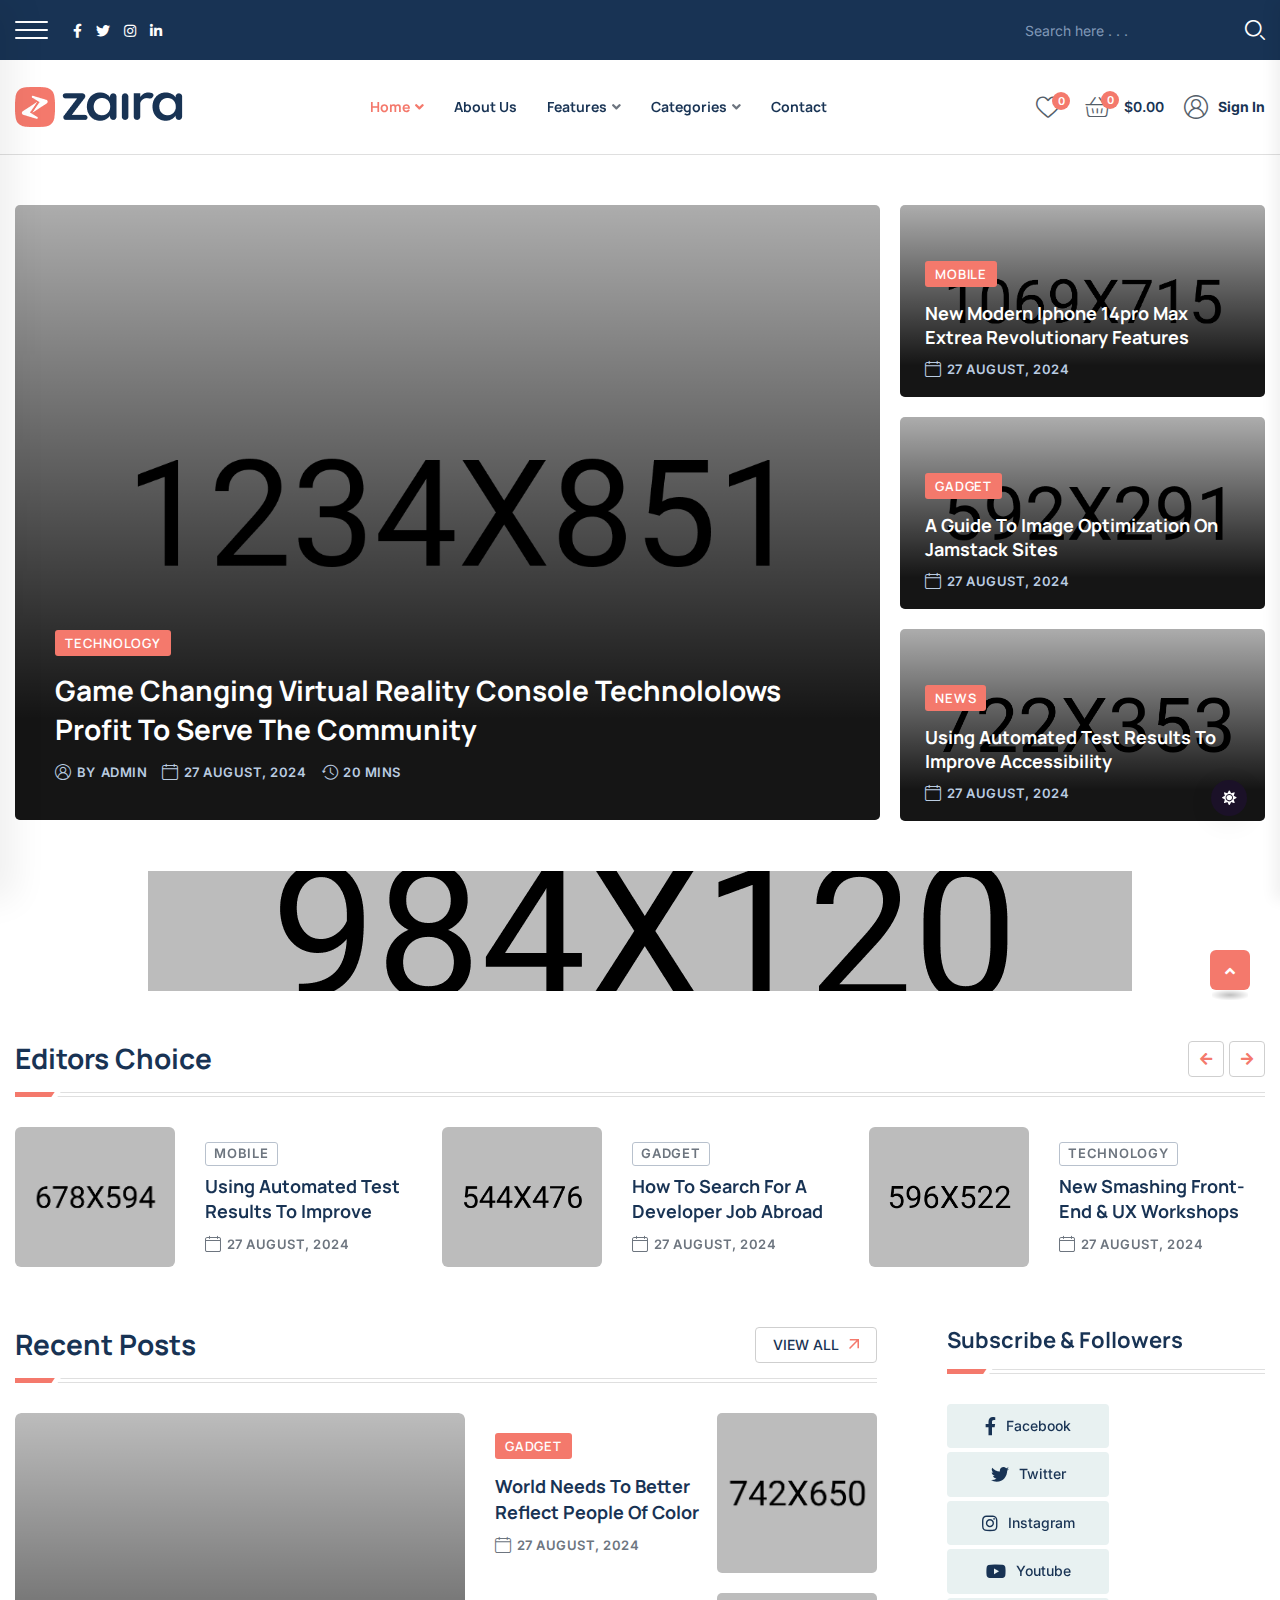
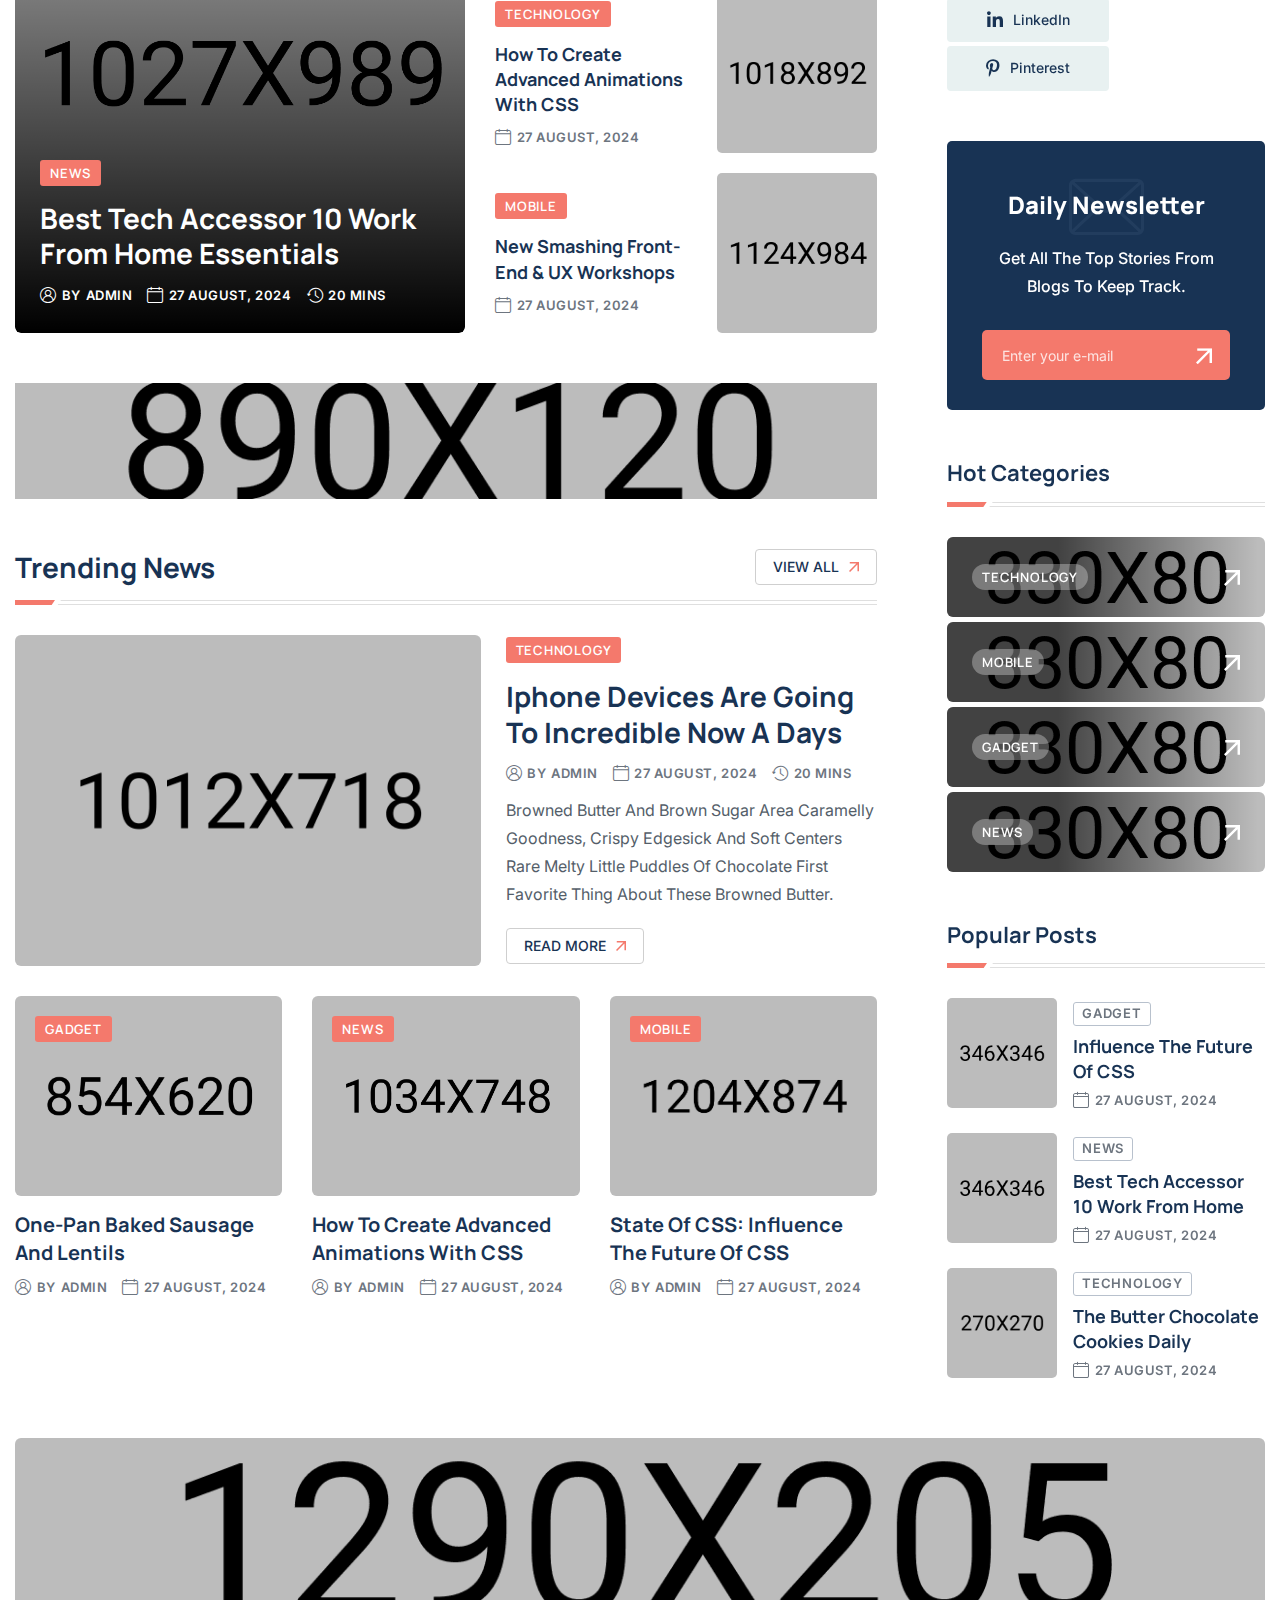
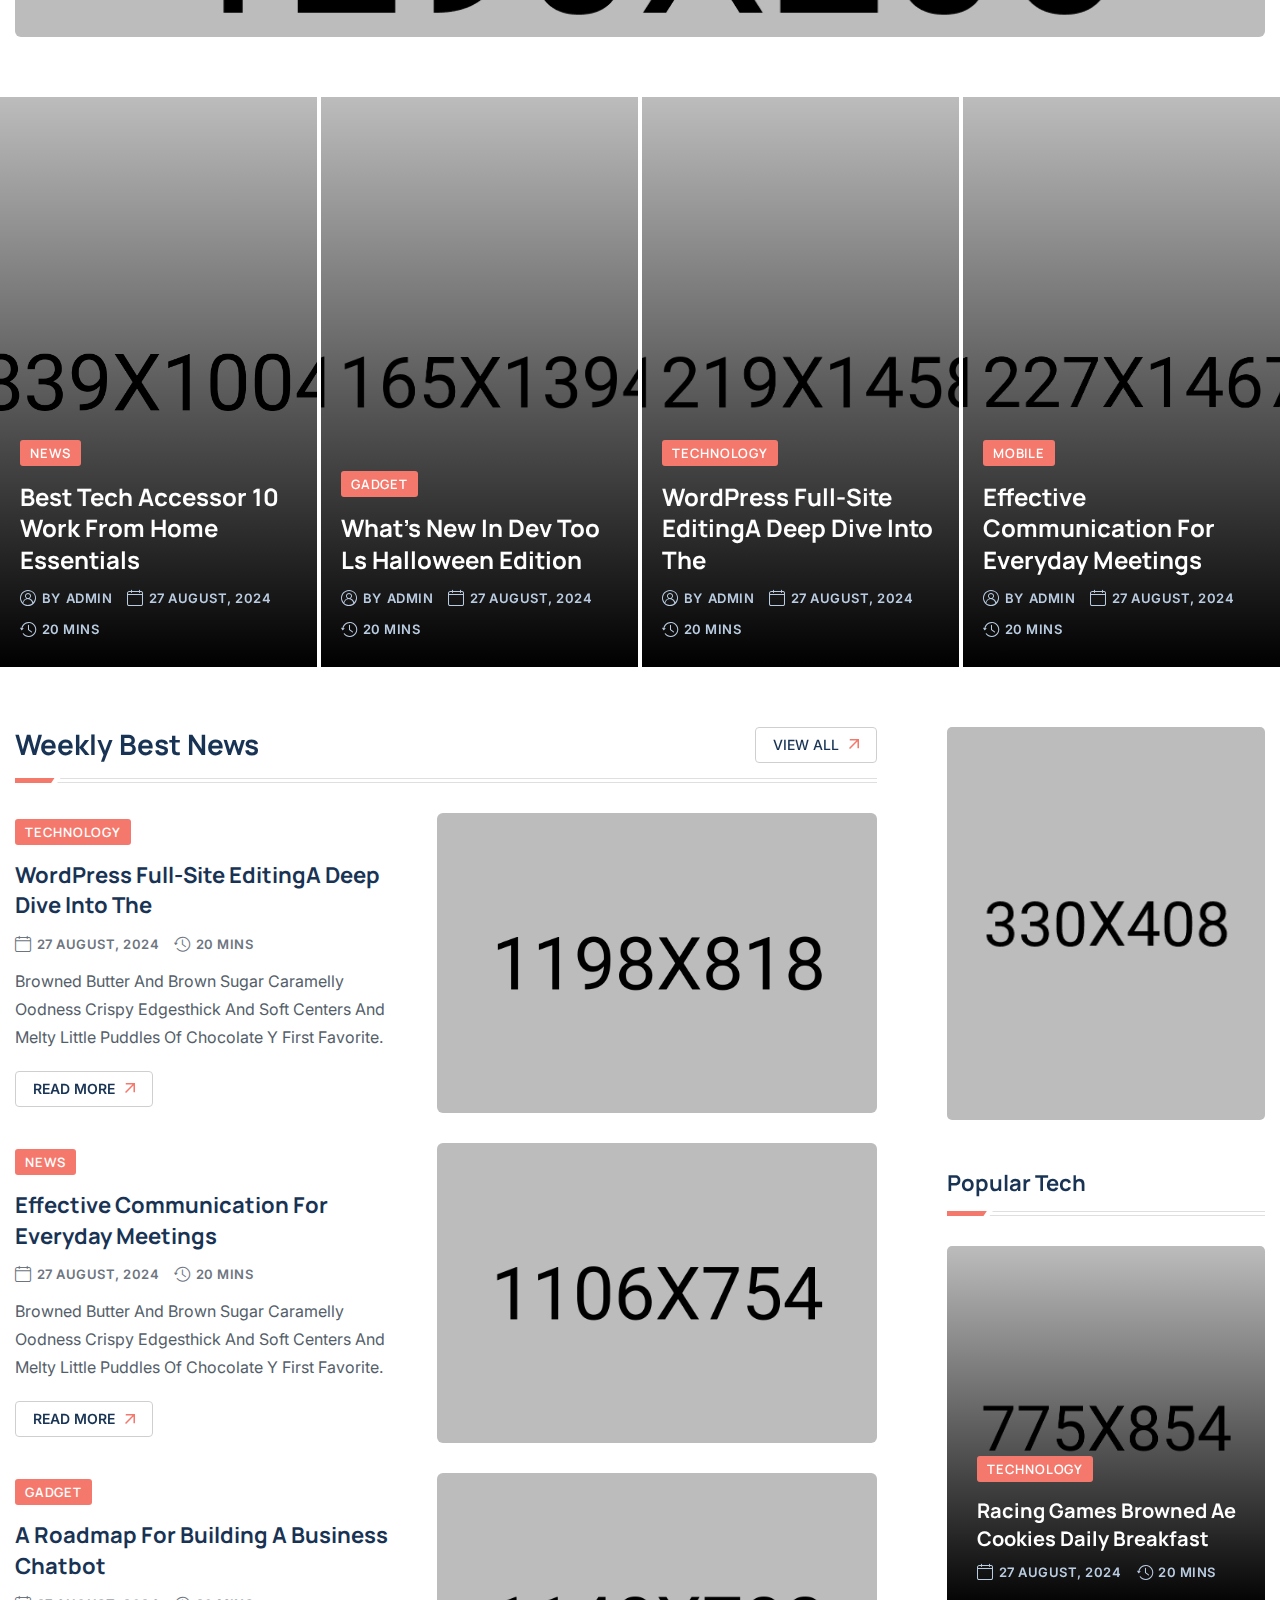
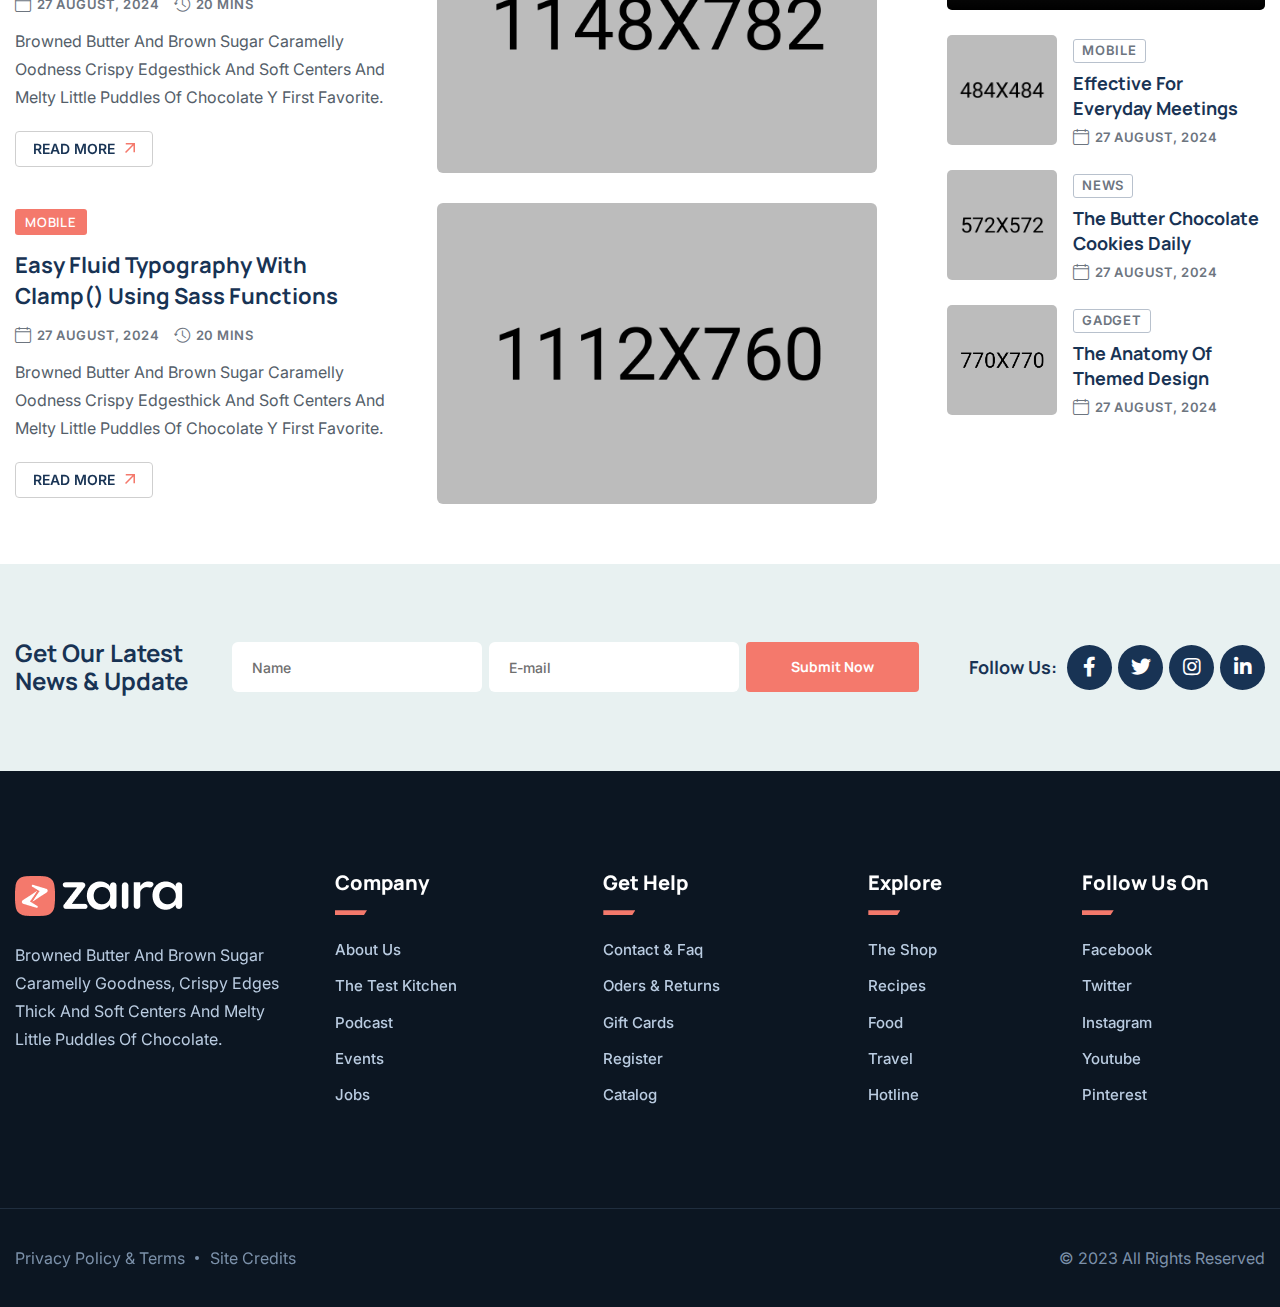
<file: index-3.html>
<!doctype html>
<html class="no-js" lang="en">
    <head>
        <meta charset="utf-8">
        <meta http-equiv="x-ua-compatible" content="ie=edge">
        <title>Zaira - News Magazine HTML Template</title>
        <meta name="description" content="Zaira - News Magazine HTML Template">
        <meta name="viewport" content="width=device-width, initial-scale=1">

		<link rel="shortcut icon" type="image/x-icon" href="assets/img/favicon.png">
        <!-- Place favicon.ico in the root directory -->

        <!-- CSS here -->
        <link rel="stylesheet" href="assets/css/bootstrap.min.css">
        <link rel="stylesheet" href="assets/css/animate.min.css">
        <link rel="stylesheet" href="assets/css/magnific-popup.css">
        <link rel="stylesheet" href="assets/css/fontawesome-all.min.css">
        <link rel="stylesheet" href="assets/css/flaticon.css">
        <link rel="stylesheet" href="assets/css/slick.css">
        <link rel="stylesheet" href="assets/css/swiper-bundle.css">
        <link rel="stylesheet" href="assets/css/default.css">
        <link rel="stylesheet" href="assets/css/style.css">
        <link rel="stylesheet" href="assets/css/responsive.css">
    </head>
    <body>

        <!-- preloader -->
        <div id="preloader">
            <div class="loader-inner">
                <div id="loader">
                    <h2 id="bg-loader">zaira <span>.</span></h2>
                    <h2 id="fg-loader">zaira <span>.</span></h2>
                </div>
            </div>
        </div>
        <!-- preloader-end -->

        <!-- Dark/Light-toggle -->
        <div class="darkmode-trigger">
            <label class="modeSwitch">
                <input type="checkbox">
                <span class="icon"></span>
            </label>
        </div>
        <!-- Dark/Light-toggle-end -->

		<!-- Scroll-top -->
        <button class="scroll-top scroll-to-target" data-target="html">
            <i class="fas fa-angle-up"></i>
        </button>
        <!-- Scroll-top-end-->

        <!-- header-area -->
        <header class="header-style-three">
            <div id="header-fixed-height"></div>
            <div class="header-top-wrap-two">
                <div class="container">
                    <div class="row align-items-center">
                        <div class="col-lg-4">
                            <div class="header-top-left">
                                <div class="offcanvas-toggle">
                                    <a href="javascript:void(0)" class="menu-tigger-two">
                                        <span></span>
                                        <span></span>
                                        <span></span>
                                    </a>
                                </div>
                                <div class="header-top-social">
                                    <ul class="list-wrap">
                                        <li><a href="#"><i class="fab fa-facebook-f"></i></a></li>
                                        <li><a href="#"><i class="fab fa-twitter"></i></a></li>
                                        <li><a href="#"><i class="fab fa-instagram"></i></a></li>
                                        <li><a href="#"><i class="fab fa-linkedin-in"></i></a></li>
                                    </ul>
                                </div>
                            </div>
                        </div>
                        <div class="col-lg-8">
                            <div class="header-top-right">
                                <div class="header-search-wrap header-search-wrap-two">
                                    <form action="#">
                                        <input type="text" placeholder="Search here . . .">
                                        <button type="submit"><i class="flaticon-search"></i></button>
                                    </form>
                                </div>
                            </div>
                        </div>
                    </div>
                </div>
            </div>
            <div id="sticky-header" class="menu-area menu-style-three">
                <div class="container">
                    <div class="row">
                        <div class="col-12">
                            <div class="menu-wrap">
                                <nav class="menu-nav">
                                    <div class="logo">
                                        <a href="index.html"><img src="assets/img/logo/logo.png" alt=""></a>
                                    </div>
                                    <div class="logo d-none">
                                        <a href="index.html"><img src="assets/img/logo/w_logo.png" alt=""></a>
                                    </div>
                                    <div class="navbar-wrap main-menu d-none d-lg-flex">
                                        <ul class="navigation">
                                            <li class="active menu-item-has-children"><a href="#">Home</a>
                                                <ul class="sub-menu">
                                                    <li><a href="index.html">Home 01 - Default</a></li>
                                                    <li><a href="index-2.html">Home 02 - Gaming</a></li>
                                                    <li class="active"><a href="index-3.html">Home 03 - Technology</a></li>
                                                    <li><a href="index-4.html">Home 04 - Travel</a></li>
                                                    <li><a href="index-5.html">Home 05 - Crypto</a></li>
                                                    <li><a href="index-6.html">Home 06 - Newspaper</a></li>
                                                </ul>
                                            </li>
                                            <li><a href="about.html">About Us</a></li>
                                            <li class="menu-item-has-children"><a href="#">Features</a>
                                                <ul class="sub-menu">
                                                    <li class="menu-item-has-children"><a href="#">Single Post Layout</a>
                                                        <ul class="sub-menu">
                                                            <li><a href="blog-details.html">Single post 01</a></li>
                                                            <li><a href="blog-details-two.html">Single post 02</a></li>
                                                        </ul>
                                                    </li>
                                                    <li><a href="author.html">Author Details</a></li>
                                                </ul>
                                            </li>
                                            <li class="menu-item-has-children"><a href="#">Categories</a>
                                                <ul class="sub-menu">
                                                    <li><a href="blog.html">Blog Default</a></li>
                                                    <li><a href="blog-2.html">Blog Layout 02</a></li>
                                                    <li><a href="blog-3.html">Blog Layout 03</a></li>
                                                </ul>
                                            </li>
                                            <li><a href="contact.html">Contact</a></li>
                                        </ul>
                                    </div>
                                    <div class="header-action d-none d-md-block">
                                        <ul class="list-wrap">
                                            <li class="header-wishlist">
                                                <a href="#"><i class="flaticon-heart"></i><span>0</span></a>
                                            </li>
                                            <li class="header-cart">
                                                <a href="#"><i class="flaticon-basket"></i><span>0</span></a>
                                                <strong>$0.00</strong>
                                            </li>
                                            <li class="header-sine-in">
                                                <a href="contact.html"><i class="flaticon-user"></i>Sign In</a>
                                            </li>
                                        </ul>
                                    </div>
                                    <div class="mobile-nav-toggler"><i class="fas fa-bars"></i></div>
                                </nav>
                            </div>

                            <!-- Mobile Menu  -->
                            <div class="mobile-menu">
                                <nav class="menu-box">
                                    <div class="close-btn"><i class="fas fa-times"></i></div>
                                    <div class="nav-logo">
                                        <a href="index.html"><img src="assets/img/logo/logo.png" alt="Logo"></a>
                                    </div>
                                    <div class="nav-logo d-none">
                                        <a href="index.html"><img src="assets/img/logo/w_logo.png" alt="Logo"></a>
                                    </div>
                                    <div class="mobile-search">
                                        <form action="#">
                                            <input type="text" placeholder="Search here...">
                                            <button><i class="flaticon-search"></i></button>
                                        </form>
                                    </div>
                                    <div class="menu-outer">
                                        <!--Here Menu Will Come Automatically Via Javascript / Same Menu as in Header-->
                                    </div>
                                    <div class="social-links">
                                        <ul class="clearfix list-wrap">
                                            <li><a href="#"><i class="fab fa-facebook-f"></i></a></li>
                                            <li><a href="#"><i class="fab fa-twitter"></i></a></li>
                                            <li><a href="#"><i class="fab fa-instagram"></i></a></li>
                                            <li><a href="#"><i class="fab fa-linkedin-in"></i></a></li>
                                            <li><a href="#"><i class="fab fa-youtube"></i></a></li>
                                        </ul>
                                    </div>
                                </nav>
                            </div>
                            <div class="menu-backdrop"></div>
                            <!-- End Mobile Menu -->

                        </div>
                    </div>
                </div>
            </div>

            <!-- offCanvas-area -->
            <div class="offCanvas-wrap">
                <div class="offCanvas-body">
                    <div class="offCanvas-toggle">
                        <span></span>
                        <span></span>
                    </div>
                    <div class="offCanvas-content">
                        <div class="offCanvas-logo logo">
                            <a href="index.html" class="logo-dark"><img src="assets/img/logo/logo.png" alt="Logo"></a>
                            <a href="index.html" class="logo-light"><img src="assets/img/logo/w_logo.png" alt="Logo"></a>
                        </div>
                        <p>The argument in favor of using filler text goes something like this: If you use any real content in the Consulting Process anytime you reach.</p>
                        <ul class="offCanvas-instagram list-wrap">
                            <li><a href="assets/img/blog/hr_post01.jpg" class="popup-image"><img src="assets/img/blog/hr_post01.jpg" alt="img"></a></li>
                            <li><a href="assets/img/blog/hr_post02.jpg" class="popup-image"><img src="assets/img/blog/hr_post02.jpg" alt="img"></a></li>
                            <li><a href="assets/img/blog/hr_post03.jpg" class="popup-image"><img src="assets/img/blog/hr_post03.jpg" alt="img"></a></li>
                            <li><a href="assets/img/blog/hr_post04.jpg" class="popup-image"><img src="assets/img/blog/hr_post04.jpg" alt="img"></a></li>
                            <li><a href="assets/img/blog/hr_post05.jpg" class="popup-image"><img src="assets/img/blog/hr_post05.jpg" alt="img"></a></li>
                            <li><a href="assets/img/blog/hr_post06.jpg" class="popup-image"><img src="assets/img/blog/hr_post06.jpg" alt="img"></a></li>
                        </ul>
                    </div>
                    <div class="offCanvas-contact">
                        <h4 class="title">Get In Touch</h4>
                        <ul class="offCanvas-contact-list list-wrap">
                            <li><i class="fas fa-envelope-open"></i><a href="mailto:info@webmail.com">info@webmail.com</a></li>
                            <li><i class="fas fa-phone"></i><a href="tel:88899988877">888 999 888 77</a></li>
                            <li><i class="fas fa-map-marker-alt"></i> 12/A, New Booston, NYC</li>
                        </ul>
                        <ul class="offCanvas-social list-wrap">
                            <li><a href="#"><i class="fab fa-facebook-f"></i></a></li>
                            <li><a href="#"><i class="fab fa-twitter"></i></a></li>
                            <li><a href="#"><i class="fab fa-linkedin-in"></i></a></li>
                            <li><a href="#"><i class="fab fa-youtube"></i></a></li>
                        </ul>
                    </div>
                </div>
            </div>
            <div class="offCanvas-overlay"></div>
            <!-- offCanvas-area-end -->
        </header>
        <!-- header-area-end -->


        <!-- main-area -->
        <main>

            <!-- banner-post-area -->
            <section class="banner-post-area-two pt-50 pb-30">
                <div class="container">
                    <div class="banner-post-inner">
                        <div class="row">
                            <div class="col-70">
                                <div class="banner-post-two big-post">
                                    <div class="banner-post-thumb-two">
                                        <a href="blog-details.html"><img src="assets/img/blog/t_banner_post01.jpg" alt=""></a>
                                    </div>
                                    <div class="banner-post-content-two">
                                        <a href="blog.html" class="post-tag">Technology</a>
                                        <h2 class="post-title bold-underline"><a href="blog-details.html">Game Changing Virtual Reality Console Technololows Profit To Serve The Community</a></h2>
                                        <div class="blog-post-meta white-blog-meta">
                                            <ul class="list-wrap">
                                                <li><i class="flaticon-user"></i>by<a href="author.html">Admin</a></li>
                                                <li><i class="flaticon-calendar"></i>27 August, 2024</li>
                                                <li><i class="flaticon-history"></i>20 Mins</li>
                                            </ul>
                                        </div>
                                    </div>
                                </div>
                            </div>
                            <div class="col-30">
                                <div class="banner-post-two small-post">
                                    <div class="banner-post-thumb-two">
                                        <a href="blog-details.html"><img src="assets/img/blog/t_banner_post02.jpg" alt=""></a>
                                    </div>
                                    <div class="banner-post-content-two">
                                        <a href="blog.html" class="post-tag">Mobile</a>
                                        <h2 class="post-title"><a href="blog-details.html">New Modern Iphone 14pro Max Extrea Revolutionary Features</a></h2>
                                        <div class="blog-post-meta white-blog-meta">
                                            <ul class="list-wrap">
                                                <li><i class="flaticon-calendar"></i>27 August, 2024</li>
                                            </ul>
                                        </div>
                                    </div>
                                </div>
                                <div class="banner-post-two small-post">
                                    <div class="banner-post-thumb-two">
                                        <a href="blog-details.html"><img src="assets/img/blog/t_banner_post03.jpg" alt=""></a>
                                    </div>
                                    <div class="banner-post-content-two">
                                        <a href="blog.html" class="post-tag">Gadget</a>
                                        <h2 class="post-title"><a href="blog-details.html">A Guide To Image Optimization On Jamstack Sites</a></h2>
                                        <div class="blog-post-meta white-blog-meta">
                                            <ul class="list-wrap">
                                                <li><i class="flaticon-calendar"></i>27 August, 2024</li>
                                            </ul>
                                        </div>
                                    </div>
                                </div>
                                <div class="banner-post-two small-post">
                                    <div class="banner-post-thumb-two">
                                        <a href="blog-details.html"><img src="assets/img/blog/t_banner_post04.jpg" alt=""></a>
                                    </div>
                                    <div class="banner-post-content-two">
                                        <a href="blog.html" class="post-tag">News</a>
                                        <h2 class="post-title"><a href="blog-details.html">Using Automated Test Results To Improve Accessibility</a></h2>
                                        <div class="blog-post-meta white-blog-meta">
                                            <ul class="list-wrap">
                                                <li><i class="flaticon-calendar"></i>27 August, 2024</li>
                                            </ul>
                                        </div>
                                    </div>
                                </div>
                            </div>
                        </div>
                    </div>
                </div>
            </section>
            <!-- banner-post-area-end -->

            <!-- ad-banner-area -->
            <div class="ad-banner-area">
                <div class="container">
                    <div class="ad-banner-img ad-banner-img-two text-center">
                        <a href="#">
                            <img src="assets/img/images/ad_banner05.jpg" alt="">
                        </a>
                    </div>
                </div>
            </div>
            <!-- ad-banner-area-end -->

            <!-- editor-post-area -->
            <section class="editor-post-area pt-50">
                <div class="container">
                    <div class="row">
                        <div class="col-lg-12">
                            <div class="section-title-wrap mb-30">
                                <div class="section-title">
                                    <h2 class="title">Editors Choice</h2>
                                </div>
                                <div class="editor-nav"></div>
                                <div class="section-title-line"></div>
                            </div>
                        </div>
                    </div>
                    <div class="editor-post-wrap">
                        <div class="row editor-post-active">
                            <div class="col-lg-4">
                                <div class="editor-post-item">
                                    <div class="editor-post-thumb">
                                        <a href="blog-details.html"><img src="assets/img/blog/editor_img01.jpg" alt=""></a>
                                    </div>
                                    <div class="editor-post-content">
                                        <a href="blog.html" class="post-tag-two">Mobile</a>
                                        <h2 class="post-title"><a href="blog-details.html">Using Automated Test Results To Improve</a></h2>
                                        <div class="blog-post-meta">
                                            <ul class="list-wrap">
                                                <li><i class="flaticon-calendar"></i>27 August, 2024</li>
                                            </ul>
                                        </div>
                                    </div>
                                </div>
                            </div>
                            <div class="col-lg-4">
                                <div class="editor-post-item">
                                    <div class="editor-post-thumb">
                                        <a href="blog-details.html"><img src="assets/img/blog/editor_img02.jpg" alt=""></a>
                                    </div>
                                    <div class="editor-post-content">
                                        <a href="blog.html" class="post-tag-two">Gadget</a>
                                        <h2 class="post-title"><a href="blog-details.html">How To Search For A Developer Job Abroad</a></h2>
                                        <div class="blog-post-meta">
                                            <ul class="list-wrap">
                                                <li><i class="flaticon-calendar"></i>27 August, 2024</li>
                                            </ul>
                                        </div>
                                    </div>
                                </div>
                            </div>
                            <div class="col-lg-4">
                                <div class="editor-post-item">
                                    <div class="editor-post-thumb">
                                        <a href="blog-details.html"><img src="assets/img/blog/editor_img03.jpg" alt=""></a>
                                    </div>
                                    <div class="editor-post-content">
                                        <a href="blog.html" class="post-tag-two">Technology</a>
                                        <h2 class="post-title"><a href="blog-details.html">New Smashing Front-End & UX Workshops</a></h2>
                                        <div class="blog-post-meta">
                                            <ul class="list-wrap">
                                                <li><i class="flaticon-calendar"></i>27 August, 2024</li>
                                            </ul>
                                        </div>
                                    </div>
                                </div>
                            </div>
                            <div class="col-lg-4">
                                <div class="editor-post-item">
                                    <div class="editor-post-thumb">
                                        <a href="blog-details.html"><img src="assets/img/blog/editor_img02.jpg" alt=""></a>
                                    </div>
                                    <div class="editor-post-content">
                                        <a href="blog.html" class="post-tag-two">Gadget</a>
                                        <h2 class="post-title"><a href="blog-details.html">How To Search For A Developer Job Abroad</a></h2>
                                        <div class="blog-post-meta">
                                            <ul class="list-wrap">
                                                <li><i class="flaticon-calendar"></i>27 August, 2024</li>
                                            </ul>
                                        </div>
                                    </div>
                                </div>
                            </div>
                        </div>
                    </div>
                </div>
            </section>
            <!-- editor-post-area-end -->

            <!-- trending-post-area -->
            <section class="trending-post-area pt-60 pb-60">
                <div class="container">
                    <div class="trending-post-inner">
                        <div class="row justify-content-center">
                            <div class="col-70">
                                <div class="recent-post-wrap">
                                    <div class="section-title-wrap mb-30">
                                        <div class="section-title">
                                            <h2 class="title">Recent Posts</h2>
                                        </div>
                                        <div class="view-all-btn">
                                            <a href="blog.html" class="link-btn">View All
                                                <span class="svg-icon">
                                                    <svg xmlns="http://www.w3.org/2000/svg" viewBox="0 0 10 10" fill="none">
                                                        <path d="M1.07692 10L0 8.92308L7.38462 1.53846H0.769231V0H10V9.23077H8.46154V2.61538L1.07692 10Z" fill="currentColor" />
                                                        <path d="M1.07692 10L0 8.92308L7.38462 1.53846H0.769231V0H10V9.23077H8.46154V2.61538L1.07692 10Z" fill="currentColor" />
                                                    </svg>
                                                </span>
                                            </a>
                                        </div>
                                        <div class="section-title-line"></div>
                                    </div>
                                    <div class="row">
                                        <div class="col-54">
                                            <div class="overlay-post-two">
                                                <div class="overlay-post-thumb">
                                                    <a href="blog-details.html"><img src="assets/img/blog/recent_post01.jpg" alt=""></a>
                                                </div>
                                                <div class="overlay-post-content">
                                                    <a href="blog.html" class="post-tag">News</a>
                                                    <h2 class="post-title"><a href="blog-details.html">Best Tech Accessor 10 Work From Home Essentials</a></h2>
                                                    <div class="blog-post-meta white-blog-meta">
                                                        <ul class="list-wrap">
                                                            <li><i class="flaticon-user"></i>by<a href="author.html">Admin</a></li>
                                                            <li><i class="flaticon-calendar"></i>27 August, 2024</li>
                                                            <li><i class="flaticon-history"></i>20 Mins</li>
                                                        </ul>
                                                    </div>
                                                </div>
                                            </div>
                                        </div>
                                        <div class="col-46">
                                            <div class="horizontal-post-two">
                                                <div class="horizontal-post-thumb">
                                                    <a href="blog-details.html"><img src="assets/img/blog/recent_post02.jpg" alt=""></a>
                                                </div>
                                                <div class="horizontal-post-content">
                                                    <a href="blog.html" class="post-tag">Gadget</a>
                                                    <h2 class="post-title"><a href="blog-details.html">World Needs to Better Reflect People of Color</a></h2>
                                                    <div class="blog-post-meta">
                                                        <ul class="list-wrap">
                                                            <li><i class="flaticon-calendar"></i>27 August, 2024</li>
                                                        </ul>
                                                    </div>
                                                </div>
                                            </div>
                                            <div class="horizontal-post-two">
                                                <div class="horizontal-post-thumb">
                                                    <a href="blog-details.html"><img src="assets/img/blog/recent_post03.jpg" alt=""></a>
                                                </div>
                                                <div class="horizontal-post-content">
                                                    <a href="blog.html" class="post-tag">Technology</a>
                                                    <h2 class="post-title"><a href="blog-details.html">How To Create Advanced Animations With CSS</a></h2>
                                                    <div class="blog-post-meta">
                                                        <ul class="list-wrap">
                                                            <li><i class="flaticon-calendar"></i>27 August, 2024</li>
                                                        </ul>
                                                    </div>
                                                </div>
                                            </div>
                                            <div class="horizontal-post-two">
                                                <div class="horizontal-post-thumb">
                                                    <a href="blog-details.html"><img src="assets/img/blog/recent_post04.jpg" alt=""></a>
                                                </div>
                                                <div class="horizontal-post-content">
                                                    <a href="blog.html" class="post-tag">Mobile</a>
                                                    <h2 class="post-title"><a href="blog-details.html">New Smashing Front-End & UX Workshops</a></h2>
                                                    <div class="blog-post-meta">
                                                        <ul class="list-wrap">
                                                            <li><i class="flaticon-calendar"></i>27 August, 2024</li>
                                                        </ul>
                                                    </div>
                                                </div>
                                            </div>
                                        </div>
                                    </div>
                                </div>
                                <div class="ad-banner-img ad-banner-img-two text-center">
                                    <a href="#">
                                        <img src="assets/img/images/ad_banner06.jpg" alt="">
                                    </a>
                                </div>
                                <div class="trending-post-wrap">
                                    <div class="section-title-wrap mb-30">
                                        <div class="section-title">
                                            <h2 class="title">Trending News</h2>
                                        </div>
                                        <div class="view-all-btn">
                                            <a href="blog.html" class="link-btn">View All
                                                <span class="svg-icon">
                                                    <svg xmlns="http://www.w3.org/2000/svg" viewBox="0 0 10 10" fill="none">
                                                        <path d="M1.07692 10L0 8.92308L7.38462 1.53846H0.769231V0H10V9.23077H8.46154V2.61538L1.07692 10Z" fill="currentColor" />
                                                        <path d="M1.07692 10L0 8.92308L7.38462 1.53846H0.769231V0H10V9.23077H8.46154V2.61538L1.07692 10Z" fill="currentColor" />
                                                    </svg>
                                                </span>
                                            </a>
                                        </div>
                                        <div class="section-title-line"></div>
                                    </div>
                                    <div class="row justify-content-center">
                                        <div class="col-lg-12">
                                            <div class="trending-post">
                                                <div class="trending-post-thumb">
                                                    <a href="blog-details.html"><img src="assets/img/blog/trending_post01.jpg" alt=""></a>
                                                </div>
                                                <div class="trending-post-content">
                                                    <a href="blog.html" class="post-tag">Technology</a>
                                                    <h2 class="post-title bold-underline"><a href="blog-details.html">Iphone Devices Are Going To Incredible Now a days</a></h2>
                                                    <div class="blog-post-meta">
                                                        <ul class="list-wrap">
                                                            <li><i class="flaticon-user"></i>by<a href="author.html">Admin</a></li>
                                                            <li><i class="flaticon-calendar"></i>27 August, 2024</li>
                                                            <li><i class="flaticon-history"></i>20 Mins</li>
                                                        </ul>
                                                    </div>
                                                    <p>Browned butter and brown sugar area caramelly goodness, crispy edgesick and soft centers rare melty little puddles of chocolate first favorite thing about these browned butter.</p>
                                                    <div class="view-all-btn">
                                                        <a href="blog-details.html" class="link-btn">Read More
                                                            <span class="svg-icon">
                                                                <svg xmlns="http://www.w3.org/2000/svg" viewBox="0 0 10 10" fill="none">
                                                                    <path d="M1.07692 10L0 8.92308L7.38462 1.53846H0.769231V0H10V9.23077H8.46154V2.61538L1.07692 10Z" fill="currentColor" />
                                                                    <path d="M1.07692 10L0 8.92308L7.38462 1.53846H0.769231V0H10V9.23077H8.46154V2.61538L1.07692 10Z" fill="currentColor" />
                                                                </svg>
                                                            </span>
                                                        </a>
                                                    </div>
                                                </div>
                                            </div>
                                        </div>
                                        <div class="col-lg-4 col-md-6">
                                            <div class="trending-post-two">
                                                <div class="trending-post-thumb-two">
                                                    <a href="blog-details.html"><img src="assets/img/blog/trending_post02.jpg" alt=""></a>
                                                    <a href="blog.html" class="post-tag">Gadget</a>
                                                </div>
                                                <div class="trending-post-content-two">
                                                    <h2 class="post-title"><a href="blog-details.html">One-pan baked sausage
                                                    and lentils</a></h2>
                                                    <div class="blog-post-meta">
                                                        <ul class="list-wrap">
                                                            <li><i class="flaticon-user"></i>by<a href="author.html">Admin</a></li>
                                                            <li><i class="flaticon-calendar"></i>27 August, 2024</li>
                                                        </ul>
                                                    </div>
                                                </div>
                                            </div>
                                        </div>
                                        <div class="col-lg-4 col-md-6">
                                            <div class="trending-post-two">
                                                <div class="trending-post-thumb-two">
                                                    <a href="blog-details.html"><img src="assets/img/blog/trending_post03.jpg" alt=""></a>
                                                    <a href="blog.html" class="post-tag">News</a>
                                                </div>
                                                <div class="trending-post-content-two">
                                                    <h2 class="post-title"><a href="blog-details.html">How To Create Advanced Animations With CSS</a></h2>
                                                    <div class="blog-post-meta">
                                                        <ul class="list-wrap">
                                                            <li><i class="flaticon-user"></i>by<a href="author.html">Admin</a></li>
                                                            <li><i class="flaticon-calendar"></i>27 August, 2024</li>
                                                        </ul>
                                                    </div>
                                                </div>
                                            </div>
                                        </div>
                                        <div class="col-lg-4 col-md-6">
                                            <div class="trending-post-two">
                                                <div class="trending-post-thumb-two">
                                                    <a href="blog-details.html"><img src="assets/img/blog/trending_post04.jpg" alt=""></a>
                                                    <a href="blog.html" class="post-tag">Mobile</a>
                                                </div>
                                                <div class="trending-post-content-two">
                                                    <h2 class="post-title"><a href="blog-details.html">State Of CSS: Influence The Future Of CSS</a></h2>
                                                    <div class="blog-post-meta">
                                                        <ul class="list-wrap">
                                                            <li><i class="flaticon-user"></i>by<a href="author.html">Admin</a></li>
                                                            <li><i class="flaticon-calendar"></i>27 August, 2024</li>
                                                        </ul>
                                                    </div>
                                                </div>
                                            </div>
                                        </div>
                                    </div>
                                </div>
                            </div>
                            <div class="col-30">
                                <div class="sidebar-wrap">
                                    <div class="sidebar-widget sidebar-widget-two">
                                        <div class="widget-title mb-30">
                                            <h6 class="title">Subscribe & Followers</h6>
                                            <div class="section-title-line"></div>
                                        </div>
                                        <div class="sidebar-social-wrap">
                                            <ul class="list-wrap">
                                                <li><a href="#"><i class="fab fa-facebook-f"></i>facebook</a></li>
                                                <li><a href="#"><i class="fab fa-twitter"></i>twitter</a></li>
                                                <li><a href="#"><i class="fab fa-instagram"></i>instagram</a></li>
                                                <li><a href="#"><i class="fab fa-youtube"></i>youtube</a></li>
                                                <li><a href="#"><i class="fab fa-linkedin-in"></i>LinkedIn</a></li>
                                                <li><a href="#"><i class="fab fa-pinterest-p"></i>Pinterest</a></li>
                                            </ul>
                                        </div>
                                    </div>
                                    <div class="sidebar-widget sidebar-widget-two">
                                        <div class="sidebar-newsletter">
                                            <div class="icon"><i class="flaticon-envelope"></i></div>
                                            <h4 class="title">Daily Newsletter</h4>
                                            <p>Get all the top stories from Blogs to keep track.</p>
                                            <div class="sidebar-newsletter-form">
                                                <form action="#">
                                                    <input type="text" placeholder="Enter your e-mail">
                                                    <button type="submit">
                                                        <svg xmlns="http://www.w3.org/2000/svg" viewBox="0 0 16 16" fill="none">
                                                            <path d="M1.72308 16L0 14.2769L11.8154 2.46154H1.23077V0H16V14.7692H13.5385V4.18462L1.72308 16Z" fill="currentcolor" />
                                                        </svg>
                                                    </button>
                                                </form>
                                            </div>
                                        </div>
                                    </div>
                                    <div class="sidebar-widget sidebar-widget-two">
                                        <div class="widget-title mb-30">
                                            <h6 class="title">Hot Categories</h6>
                                            <div class="section-title-line"></div>
                                        </div>
                                        <div class="sidebar-categories">
                                            <ul class="list-wrap">
                                                <li>
                                                    <a href="blog.html" data-background="assets/img/images/t_cat_img01.jpg">
                                                        <span class="post-tag post-tag-three">Technology</span>
                                                        <span class="right-arrow">
                                                            <svg xmlns="http://www.w3.org/2000/svg" viewBox="0 0 16 16" fill="none">
                                                                <path d="M1.72308 16L0 14.2769L11.8154 2.46154H1.23077V0H16V14.7692H13.5385V4.18462L1.72308 16Z" fill="currentcolor"></path>
                                                                <path d="M1.72308 16L0 14.2769L11.8154 2.46154H1.23077V0H16V14.7692H13.5385V4.18462L1.72308 16Z" fill="currentcolor"></path>
                                                            </svg>
                                                        </span>
                                                    </a>
                                                </li>
                                                <li>
                                                    <a href="blog.html" data-background="assets/img/images/t_cat_img02.jpg">
                                                        <span class="post-tag post-tag-three">Mobile</span>
                                                        <span class="right-arrow">
                                                            <svg xmlns="http://www.w3.org/2000/svg" viewBox="0 0 16 16" fill="none">
                                                                <path d="M1.72308 16L0 14.2769L11.8154 2.46154H1.23077V0H16V14.7692H13.5385V4.18462L1.72308 16Z" fill="currentcolor"></path>
                                                                <path d="M1.72308 16L0 14.2769L11.8154 2.46154H1.23077V0H16V14.7692H13.5385V4.18462L1.72308 16Z" fill="currentcolor"></path>
                                                            </svg>
                                                        </span>
                                                    </a>
                                                </li>
                                                <li>
                                                    <a href="blog.html" data-background="assets/img/images/t_cat_img03.jpg">
                                                        <span class="post-tag post-tag-three">Gadget</span>
                                                        <span class="right-arrow">
                                                            <svg xmlns="http://www.w3.org/2000/svg" viewBox="0 0 16 16" fill="none">
                                                                <path d="M1.72308 16L0 14.2769L11.8154 2.46154H1.23077V0H16V14.7692H13.5385V4.18462L1.72308 16Z" fill="currentcolor"></path>
                                                                <path d="M1.72308 16L0 14.2769L11.8154 2.46154H1.23077V0H16V14.7692H13.5385V4.18462L1.72308 16Z" fill="currentcolor"></path>
                                                            </svg>
                                                        </span>
                                                    </a>
                                                </li>
                                                <li>
                                                    <a href="blog.html" data-background="assets/img/images/t_cat_img04.jpg">
                                                        <span class="post-tag post-tag-three">News</span>
                                                        <span class="right-arrow">
                                                            <svg xmlns="http://www.w3.org/2000/svg" viewBox="0 0 16 16" fill="none">
                                                                <path d="M1.72308 16L0 14.2769L11.8154 2.46154H1.23077V0H16V14.7692H13.5385V4.18462L1.72308 16Z" fill="currentcolor"></path>
                                                                <path d="M1.72308 16L0 14.2769L11.8154 2.46154H1.23077V0H16V14.7692H13.5385V4.18462L1.72308 16Z" fill="currentcolor"></path>
                                                            </svg>
                                                        </span>
                                                    </a>
                                                </li>
                                            </ul>
                                        </div>
                                    </div>
                                    <div class="sidebar-widget sidebar-widget-two">
                                        <div class="widget-title mb-30">
                                            <h6 class="title">Popular Posts</h6>
                                            <div class="section-title-line"></div>
                                        </div>
                                        <div class="popular-post">
                                            <div class="thumb">
                                                <a href="blog-details.html"><img src="assets/img/blog/t_popular_post01.jpg" alt=""></a>
                                            </div>
                                            <div class="content">
                                                <a href="blog.html" class="post-tag-two">Gadget</a>
                                                <h2 class="post-title"><a href="blog-details.html">Influence
                                                The Future Of CSS</a></h2>
                                                <div class="blog-post-meta">
                                                    <ul class="list-wrap">
                                                        <li><i class="flaticon-calendar"></i>27 August, 2024</li>
                                                    </ul>
                                                </div>
                                            </div>
                                        </div>
                                        <div class="popular-post">
                                            <div class="thumb">
                                                <a href="blog-details.html"><img src="assets/img/blog/t_popular_post02.jpg" alt=""></a>
                                            </div>
                                            <div class="content">
                                                <a href="blog.html" class="post-tag-two">News</a>
                                                <h2 class="post-title"><a href="blog-details.html">Best Tech Accessor 10 Work From Home</a></h2>
                                                <div class="blog-post-meta">
                                                    <ul class="list-wrap">
                                                        <li><i class="flaticon-calendar"></i>27 August, 2024</li>
                                                    </ul>
                                                </div>
                                            </div>
                                        </div>
                                        <div class="popular-post">
                                            <div class="thumb">
                                                <a href="blog-details.html"><img src="assets/img/blog/t_popular_post03.jpg" alt=""></a>
                                            </div>
                                            <div class="content">
                                                <a href="blog.html" class="post-tag-two">Technology</a>
                                                <h2 class="post-title"><a href="blog-details.html">The Butter Chocolate
                                                Cookies Daily</a></h2>
                                                <div class="blog-post-meta">
                                                    <ul class="list-wrap">
                                                        <li><i class="flaticon-calendar"></i>27 August, 2024</li>
                                                    </ul>
                                                </div>
                                            </div>
                                        </div>
                                    </div>
                                </div>
                            </div>
                        </div>
                    </div>
                </div>
            </section>
            <!-- trending-post-area-end -->

            <!-- ad-banner-area -->
            <div class="ad-banner-area pb-60">
                <div class="container">
                    <div class="ad-banner-img">
                        <a href="#">
                            <img src="assets/img/images/ad_banner07.jpg" alt="">
                        </a>
                    </div>
                </div>
            </div>
            <!-- ad-banner-area-end -->

            <!-- overlay-post-area -->
            <section class="overlay-post-area fix">
                <div class="container-fluid p-0">
                    <div class="overlay-post-item-wrap">
                        <div class="row overlay-post-active">
                            <div class="col-lg-3">
                                <div class="overlay-post-three">
                                    <div class="overlay-post-thumb-three">
                                        <a href="blog-details.html"><img src="assets/img/blog/t_overlay_post01.jpg" alt=""></a>
                                    </div>
                                    <div class="overlay-post-content-three">
                                        <a href="blog.html" class="post-tag">News</a>
                                        <h2 class="post-title bold-underline"><a href="blog-details.html">Best Tech Accessor 10 Work From Home
                                                Essentials</a></h2>
                                        <div class="blog-post-meta white-blog-meta">
                                            <ul class="list-wrap">
                                                <li><i class="flaticon-user"></i>by<a href="author.html">Admin</a></li>
                                                <li><i class="flaticon-calendar"></i>27 August, 2024</li>
                                                <li><i class="flaticon-history"></i>20 Mins</li>
                                            </ul>
                                        </div>
                                    </div>
                                </div>
                            </div>
                            <div class="col-lg-3">
                                <div class="overlay-post-three">
                                    <div class="overlay-post-thumb-three">
                                        <a href="blog-details.html"><img src="assets/img/blog/t_overlay_post02.jpg" alt=""></a>
                                    </div>
                                    <div class="overlay-post-content-three">
                                        <a href="blog.html" class="post-tag">Gadget</a>
                                        <h2 class="post-title bold-underline"><a href="blog-details.html">What’s New In Dev Too ls Halloween Edition</a></h2>
                                        <div class="blog-post-meta white-blog-meta">
                                            <ul class="list-wrap">
                                                <li><i class="flaticon-user"></i>by<a href="author.html">Admin</a></li>
                                                <li><i class="flaticon-calendar"></i>27 August, 2024</li>
                                                <li><i class="flaticon-history"></i>20 Mins</li>
                                            </ul>
                                        </div>
                                    </div>
                                </div>
                            </div>
                            <div class="col-lg-3">
                                <div class="overlay-post-three">
                                    <div class="overlay-post-thumb-three">
                                        <a href="blog-details.html"><img src="assets/img/blog/t_overlay_post03.jpg" alt=""></a>
                                    </div>
                                    <div class="overlay-post-content-three">
                                        <a href="blog.html" class="post-tag">Technology</a>
                                        <h2 class="post-title bold-underline"><a href="blog-details.html">WordPress Full-Site EditingA Deep Dive Into The</a></h2>
                                        <div class="blog-post-meta white-blog-meta">
                                            <ul class="list-wrap">
                                                <li><i class="flaticon-user"></i>by<a href="author.html">Admin</a></li>
                                                <li><i class="flaticon-calendar"></i>27 August, 2024</li>
                                                <li><i class="flaticon-history"></i>20 Mins</li>
                                            </ul>
                                        </div>
                                    </div>
                                </div>
                            </div>
                            <div class="col-lg-3">
                                <div class="overlay-post-three">
                                    <div class="overlay-post-thumb-three">
                                        <a href="blog-details.html"><img src="assets/img/blog/t_overlay_post04.jpg" alt=""></a>
                                    </div>
                                    <div class="overlay-post-content-three">
                                        <a href="blog.html" class="post-tag">Mobile</a>
                                        <h2 class="post-title bold-underline"><a href="blog-details.html">Effective Communication For Everyday Meetings</a></h2>
                                        <div class="blog-post-meta white-blog-meta">
                                            <ul class="list-wrap">
                                                <li><i class="flaticon-user"></i>by<a href="author.html">Admin</a></li>
                                                <li><i class="flaticon-calendar"></i>27 August, 2024</li>
                                                <li><i class="flaticon-history"></i>20 Mins</li>
                                            </ul>
                                        </div>
                                    </div>
                                </div>
                            </div>
                            <div class="col-lg-3">
                                <div class="overlay-post-three">
                                    <div class="overlay-post-thumb-three">
                                        <a href="blog-details.html"><img src="assets/img/blog/t_overlay_post02.jpg" alt=""></a>
                                    </div>
                                    <div class="overlay-post-content-three">
                                        <a href="blog.html" class="post-tag">Gadget</a>
                                        <h2 class="post-title bold-underline"><a href="blog-details.html">What’s New In Dev Too ls Halloween Edition</a></h2>
                                        <div class="blog-post-meta white-blog-meta">
                                            <ul class="list-wrap">
                                                <li><i class="flaticon-user"></i>by<a href="author.html">Admin</a></li>
                                                <li><i class="flaticon-calendar"></i>27 August, 2024</li>
                                                <li><i class="flaticon-history"></i>20 Mins</li>
                                            </ul>
                                        </div>
                                    </div>
                                </div>
                            </div>
                        </div>
                    </div>
                </div>
            </section>
            <!-- overlay-post-area-end -->

            <!-- weekly-post-area -->
            <section class="weekly-post-area-two pt-60 pb-30">
                <div class="container">
                    <div class="weekly-post-inner-wrap">
                        <div class="row justify-content-center">
                            <div class="col-70">
                                <div class="section-title-wrap mb-30">
                                    <div class="section-title">
                                        <h2 class="title">Weekly Best News</h2>
                                    </div>
                                    <div class="view-all-btn">
                                        <a href="blog.html" class="link-btn">View All
                                            <span class="svg-icon">
                                                <svg xmlns="http://www.w3.org/2000/svg" viewBox="0 0 10 10" fill="none">
                                                    <path d="M1.07692 10L0 8.92308L7.38462 1.53846H0.769231V0H10V9.23077H8.46154V2.61538L1.07692 10Z" fill="currentColor" />
                                                    <path d="M1.07692 10L0 8.92308L7.38462 1.53846H0.769231V0H10V9.23077H8.46154V2.61538L1.07692 10Z" fill="currentColor" />
                                                </svg>
                                            </span>
                                        </a>
                                    </div>
                                    <div class="section-title-line"></div>
                                </div>
                                <div class="weekly-post-item-wrap-two">
                                    <div class="weekly-post-item weekly-post-two">
                                        <div class="weekly-post-thumb">
                                            <a href="blog-details.html"><img src="assets/img/blog/t_weekly_post01.jpg" alt=""></a>
                                        </div>
                                        <div class="weekly-post-content">
                                            <a href="blog.html" class="post-tag">Technology</a>
                                            <h2 class="post-title"><a href="blog-details.html">WordPress Full-Site EditingA Deep Dive Into The</a></h2>
                                            <div class="blog-post-meta">
                                                <ul class="list-wrap">
                                                    <li><i class="flaticon-calendar"></i>27 August, 2024</li>
                                                    <li><i class="flaticon-history"></i>20 Mins</li>
                                                </ul>
                                            </div>
                                            <p>Browned butter and brown sugar caramelly oodness crispy edgesthick and soft centers and melty little puddles of chocolate y first favorite.</p>
                                            <div class="view-all-btn">
                                                <a href="blog-details.html" class="link-btn">Read More
                                                    <span class="svg-icon">
                                                        <svg xmlns="http://www.w3.org/2000/svg" viewBox="0 0 10 10" fill="none">
                                                            <path d="M1.07692 10L0 8.92308L7.38462 1.53846H0.769231V0H10V9.23077H8.46154V2.61538L1.07692 10Z" fill="currentColor" />
                                                            <path d="M1.07692 10L0 8.92308L7.38462 1.53846H0.769231V0H10V9.23077H8.46154V2.61538L1.07692 10Z" fill="currentColor" />
                                                        </svg>
                                                    </span>
                                                </a>
                                            </div>
                                        </div>
                                    </div>
                                    <div class="weekly-post-item weekly-post-two">
                                        <div class="weekly-post-thumb">
                                            <a href="blog-details.html"><img src="assets/img/blog/t_weekly_post02.jpg" alt=""></a>
                                        </div>
                                        <div class="weekly-post-content">
                                            <a href="blog.html" class="post-tag">News</a>
                                            <h2 class="post-title"><a href="blog-details.html">Effective Communication For Everyday Meetings</a></h2>
                                            <div class="blog-post-meta">
                                                <ul class="list-wrap">
                                                    <li><i class="flaticon-calendar"></i>27 August, 2024</li>
                                                    <li><i class="flaticon-history"></i>20 Mins</li>
                                                </ul>
                                            </div>
                                            <p>Browned butter and brown sugar caramelly oodness crispy edgesthick and soft centers and melty little puddles of chocolate y first favorite.</p>
                                            <div class="view-all-btn">
                                                <a href="blog-details.html" class="link-btn">Read More
                                                    <span class="svg-icon">
                                                        <svg xmlns="http://www.w3.org/2000/svg" viewBox="0 0 10 10" fill="none">
                                                            <path d="M1.07692 10L0 8.92308L7.38462 1.53846H0.769231V0H10V9.23077H8.46154V2.61538L1.07692 10Z" fill="currentColor" />
                                                            <path d="M1.07692 10L0 8.92308L7.38462 1.53846H0.769231V0H10V9.23077H8.46154V2.61538L1.07692 10Z" fill="currentColor" />
                                                        </svg>
                                                    </span>
                                                </a>
                                            </div>
                                        </div>
                                    </div>
                                    <div class="weekly-post-item weekly-post-two">
                                        <div class="weekly-post-thumb">
                                            <a href="blog-details.html"><img src="assets/img/blog/t_weekly_post03.jpg" alt=""></a>
                                        </div>
                                        <div class="weekly-post-content">
                                            <a href="blog.html" class="post-tag">Gadget</a>
                                            <h2 class="post-title"><a href="blog-details.html">A Roadmap For Building A Business Chatbot</a></h2>
                                            <div class="blog-post-meta">
                                                <ul class="list-wrap">
                                                    <li><i class="flaticon-calendar"></i>27 August, 2024</li>
                                                    <li><i class="flaticon-history"></i>20 Mins</li>
                                                </ul>
                                            </div>
                                            <p>Browned butter and brown sugar caramelly oodness crispy edgesthick and soft centers and melty little puddles of chocolate y first favorite.</p>
                                            <div class="view-all-btn">
                                                <a href="blog-details.html" class="link-btn">Read More
                                                    <span class="svg-icon">
                                                        <svg xmlns="http://www.w3.org/2000/svg" viewBox="0 0 10 10" fill="none">
                                                            <path d="M1.07692 10L0 8.92308L7.38462 1.53846H0.769231V0H10V9.23077H8.46154V2.61538L1.07692 10Z" fill="currentColor" />
                                                            <path d="M1.07692 10L0 8.92308L7.38462 1.53846H0.769231V0H10V9.23077H8.46154V2.61538L1.07692 10Z" fill="currentColor" />
                                                        </svg>
                                                    </span>
                                                </a>
                                            </div>
                                        </div>
                                    </div>
                                    <div class="weekly-post-item weekly-post-two">
                                        <div class="weekly-post-thumb">
                                            <a href="blog-details.html"><img src="assets/img/blog/t_weekly_post04.jpg" alt=""></a>
                                        </div>
                                        <div class="weekly-post-content">
                                            <a href="blog.html" class="post-tag">Mobile</a>
                                            <h2 class="post-title"><a href="blog-details.html">Easy Fluid Typography With clamp() Using Sass Functions</a></h2>
                                            <div class="blog-post-meta">
                                                <ul class="list-wrap">
                                                    <li><i class="flaticon-calendar"></i>27 August, 2024</li>
                                                    <li><i class="flaticon-history"></i>20 Mins</li>
                                                </ul>
                                            </div>
                                            <p>Browned butter and brown sugar caramelly oodness crispy edgesthick and soft centers and melty little puddles of chocolate y first favorite.</p>
                                            <div class="view-all-btn">
                                                <a href="blog-details.html" class="link-btn">Read More
                                                    <span class="svg-icon">
                                                        <svg xmlns="http://www.w3.org/2000/svg" viewBox="0 0 10 10" fill="none">
                                                            <path d="M1.07692 10L0 8.92308L7.38462 1.53846H0.769231V0H10V9.23077H8.46154V2.61538L1.07692 10Z" fill="currentColor" />
                                                            <path d="M1.07692 10L0 8.92308L7.38462 1.53846H0.769231V0H10V9.23077H8.46154V2.61538L1.07692 10Z" fill="currentColor" />
                                                        </svg>
                                                    </span>
                                                </a>
                                            </div>
                                        </div>
                                    </div>
                                </div>
                            </div>
                            <div class="col-30">
                                <div class="sidebar-wrap no-sticky">
                                    <div class="sidebar-widget sidebar-widget-two">
                                        <div class="sidebar-ads">
                                            <a href="#"><img src="assets/img/images/sidebar_ad_img02.jpg" alt=""></a>
                                        </div>
                                    </div>
                                    <div class="sidebar-widget sidebar-widget-two">
                                        <div class="widget-title mb-30">
                                            <h6 class="title">Popular Tech</h6>
                                            <div class="section-title-line"></div>
                                        </div>
                                        <div class="sidebar-overlay-post">
                                            <div class="so-post-thumb">
                                                <a href="blog-details.html"><img src="assets/img/blog/so_post01.jpg" alt=""></a>
                                            </div>
                                            <div class="so-post-content">
                                                <a href="blog.html" class="post-tag">Technology</a>
                                                <h4 class="post-title"><a href="blog-details.html">Racing Games Browned ae
                                                Cookies Daily Breakfast</a></h4>
                                                <div class="blog-post-meta white-blog-meta">
                                                    <ul class="list-wrap">
                                                        <li><i class="flaticon-calendar"></i>27 August, 2024</li>
                                                        <li><i class="flaticon-history"></i>20 Mins</li>
                                                    </ul>
                                                </div>
                                            </div>
                                        </div>
                                        <div class="popular-post">
                                            <div class="thumb">
                                                <a href="blog-details.html"><img src="assets/img/blog/t_popular_post04.jpg" alt=""></a>
                                            </div>
                                            <div class="content">
                                                <a href="blog.html" class="post-tag-two">Mobile</a>
                                                <h2 class="post-title"><a href="blog-details.html">Effective For Everyday Meetings</a></h2>
                                                <div class="blog-post-meta">
                                                    <ul class="list-wrap">
                                                        <li><i class="flaticon-calendar"></i>27 August, 2024</li>
                                                    </ul>
                                                </div>
                                            </div>
                                        </div>
                                        <div class="popular-post">
                                            <div class="thumb">
                                                <a href="blog-details.html"><img src="assets/img/blog/t_popular_post05.jpg" alt=""></a>
                                            </div>
                                            <div class="content">
                                                <a href="blog.html" class="post-tag-two">News</a>
                                                <h2 class="post-title"><a href="blog-details.html">The Butter Chocolate
                                                Cookies Daily</a></h2>
                                                <div class="blog-post-meta">
                                                    <ul class="list-wrap">
                                                        <li><i class="flaticon-calendar"></i>27 August, 2024</li>
                                                    </ul>
                                                </div>
                                            </div>
                                        </div>
                                        <div class="popular-post">
                                            <div class="thumb">
                                                <a href="blog-details.html"><img src="assets/img/blog/t_popular_post06.jpg" alt=""></a>
                                            </div>
                                            <div class="content">
                                                <a href="blog.html" class="post-tag-two">Gadget</a>
                                                <h2 class="post-title"><a href="blog-details.html">The Anatomy Of Themed Design</a></h2>
                                                <div class="blog-post-meta">
                                                    <ul class="list-wrap">
                                                        <li><i class="flaticon-calendar"></i>27 August, 2024</li>
                                                    </ul>
                                                </div>
                                            </div>
                                        </div>
                                    </div>
                                </div>
                            </div>
                        </div>
                    </div>
                </div>
            </section>
            <!-- weekly-post-area-end -->

            <!-- newsletter-area -->
            <section class="newsletter-area-three">
                <div class="container">
                    <div class="row">
                        <div class="col-lg-12">
                            <div class="newsletter-wrap-three">
                                <div class="newsletter-content">
                                    <h2 class="title">Get Our Latest News & Update</h2>
                                </div>
                                <div class="newsletter-form">
                                    <form action="#">
                                        <div class="form-grp">
                                            <input type="text" placeholder="Name">
                                        </div>
                                        <div class="form-grp">
                                            <input type="email" placeholder="E-mail">
                                        </div>
                                        <button type="submit" class="btn">Submit Now</button>
                                    </form>
                                </div>
                                <div class="newsletter-social">
                                    <h4 class="title">Follow Us:</h4>
                                    <ul class="list-wrap">
                                        <li><a href="#"><i class="fab fa-facebook-f"></i></a></li>
                                        <li><a href="#"><i class="fab fa-twitter"></i></a></li>
                                        <li><a href="#"><i class="fab fa-instagram"></i></a></li>
                                        <li><a href="#"><i class="fab fa-linkedin-in"></i></a></li>
                                    </ul>
                                </div>
                            </div>
                        </div>
                    </div>
                </div>
            </section>
            <!-- newsletter-area-end -->

        </main>
        <!-- main-area-end -->

        <!-- footer-area -->
        <footer>
            <div class="footer-area">
                <div class="footer-top">
                    <div class="container">
                        <div class="row">
                            <div class="col-lg-3 col-md-7">
                                <div class="footer-widget">
                                    <div class="fw-logo">
                                        <a href="index.html"><img src="assets/img/logo/w_logo.png" alt=""></a>
                                    </div>
                                    <div class="footer-content">
                                        <p>Browned butter and brown sugar caramelly goodness, crispy edges thick and soft centers and melty little puddles of chocolate.</p>
                                    </div>
                                </div>
                            </div>
                            <div class="col-lg-2 col-md-5 col-sm-6">
                                <div class="footer-widget">
                                    <h4 class="fw-title">Company</h4>
                                    <div class="footer-link-wrap">
                                        <ul class="list-wrap">
                                            <li><a href="about.html">About Us</a></li>
                                            <li><a href="contact.html">The Test Kitchen</a></li>
                                            <li><a href="contact.html">Podcast</a></li>
                                            <li><a href="contact.html">Events</a></li>
                                            <li><a href="contact.html">Jobs</a></li>
                                        </ul>
                                    </div>
                                </div>
                            </div>
                            <div class="col-lg-3 col-md-4 col-sm-6">
                                <div class="footer-widget">
                                    <h4 class="fw-title">Get Help</h4>
                                    <div class="footer-link-wrap">
                                        <ul class="list-wrap">
                                            <li><a href="contact.html">Contact & Faq</a></li>
                                            <li><a href="contact.html">Oders & Returns</a></li>
                                            <li><a href="contact.html">Gift Cards</a></li>
                                            <li><a href="contact.html">Register</a></li>
                                            <li><a href="contact.html">Catalog</a></li>
                                        </ul>
                                    </div>
                                </div>
                            </div>
                            <div class="col-lg-2 col-md-4 col-sm-6">
                                <div class="footer-widget">
                                    <h4 class="fw-title">Explore</h4>
                                    <div class="footer-link-wrap">
                                        <ul class="list-wrap">
                                            <li><a href="contact.html">The Shop</a></li>
                                            <li><a href="contact.html">Recipes</a></li>
                                            <li><a href="contact.html">Food</a></li>
                                            <li><a href="contact.html">Travel</a></li>
                                            <li><a href="contact.html">Hotline</a></li>
                                        </ul>
                                    </div>
                                </div>
                            </div>
                            <div class="col-lg-2 col-md-4 col-sm-6">
                                <div class="footer-widget">
                                    <h4 class="fw-title">Follow us On</h4>
                                    <div class="footer-link-wrap">
                                        <ul class="list-wrap">
                                            <li><a href="#">facebook</a></li>
                                            <li><a href="#">Twitter</a></li>
                                            <li><a href="#">Instagram</a></li>
                                            <li><a href="#">Youtube</a></li>
                                            <li><a href="#">Pinterest</a></li>
                                        </ul>
                                    </div>
                                </div>
                            </div>
                        </div>
                    </div>
                </div>
                <div class="footer-bottom">
                    <div class="container">
                        <div class="row">
                            <div class="col-md-6">
                                <div class="footer-bottom-menu">
                                    <ul class="list-wrap">
                                        <li><a href="contact.html">Privacy Policy & Terms</a></li>
                                        <li><a href="contact.html">Site Credits</a></li>
                                    </ul>
                                </div>
                            </div>
                            <div class="col-md-6">
                                <div class="copyright-text">
                                    <p>© 2023 All Rights Reserved</p>
                                </div>
                            </div>
                        </div>
                    </div>
                </div>
            </div>
        </footer>
        <!-- footer-area-end -->


        <!-- JS here -->
        <script src="assets/js/vendor/jquery-3.6.0.min.js"></script>
        <script src="assets/js/bootstrap.min.js"></script>
        <script src="assets/js/jquery.magnific-popup.min.js"></script>
        <script src="assets/js/slick.min.js"></script>
        <script src="assets/js/swiper-bundle.js"></script>
        <script src="assets/js/ajax-form.js"></script>
        <script src="assets/js/wow.min.js"></script>
        <script src="assets/js/main.js"></script>
    </body>
</html>
</file>
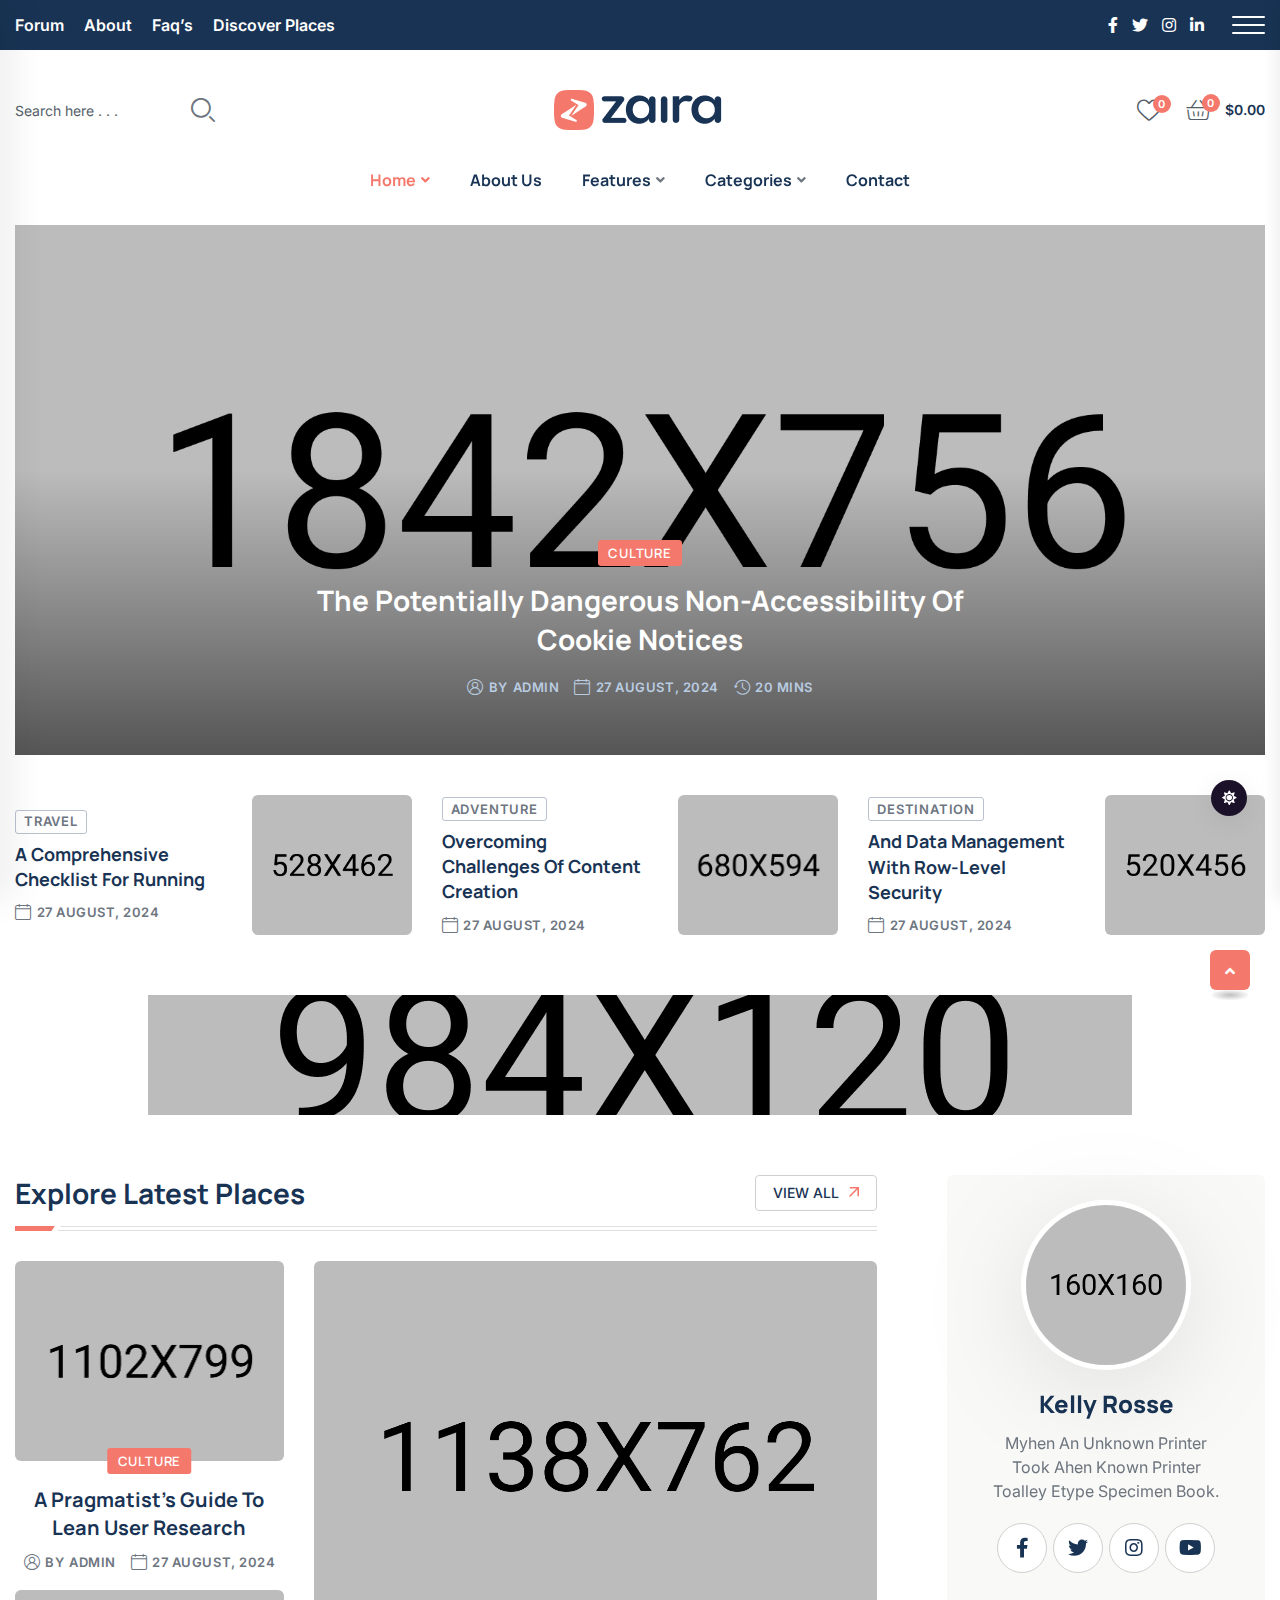
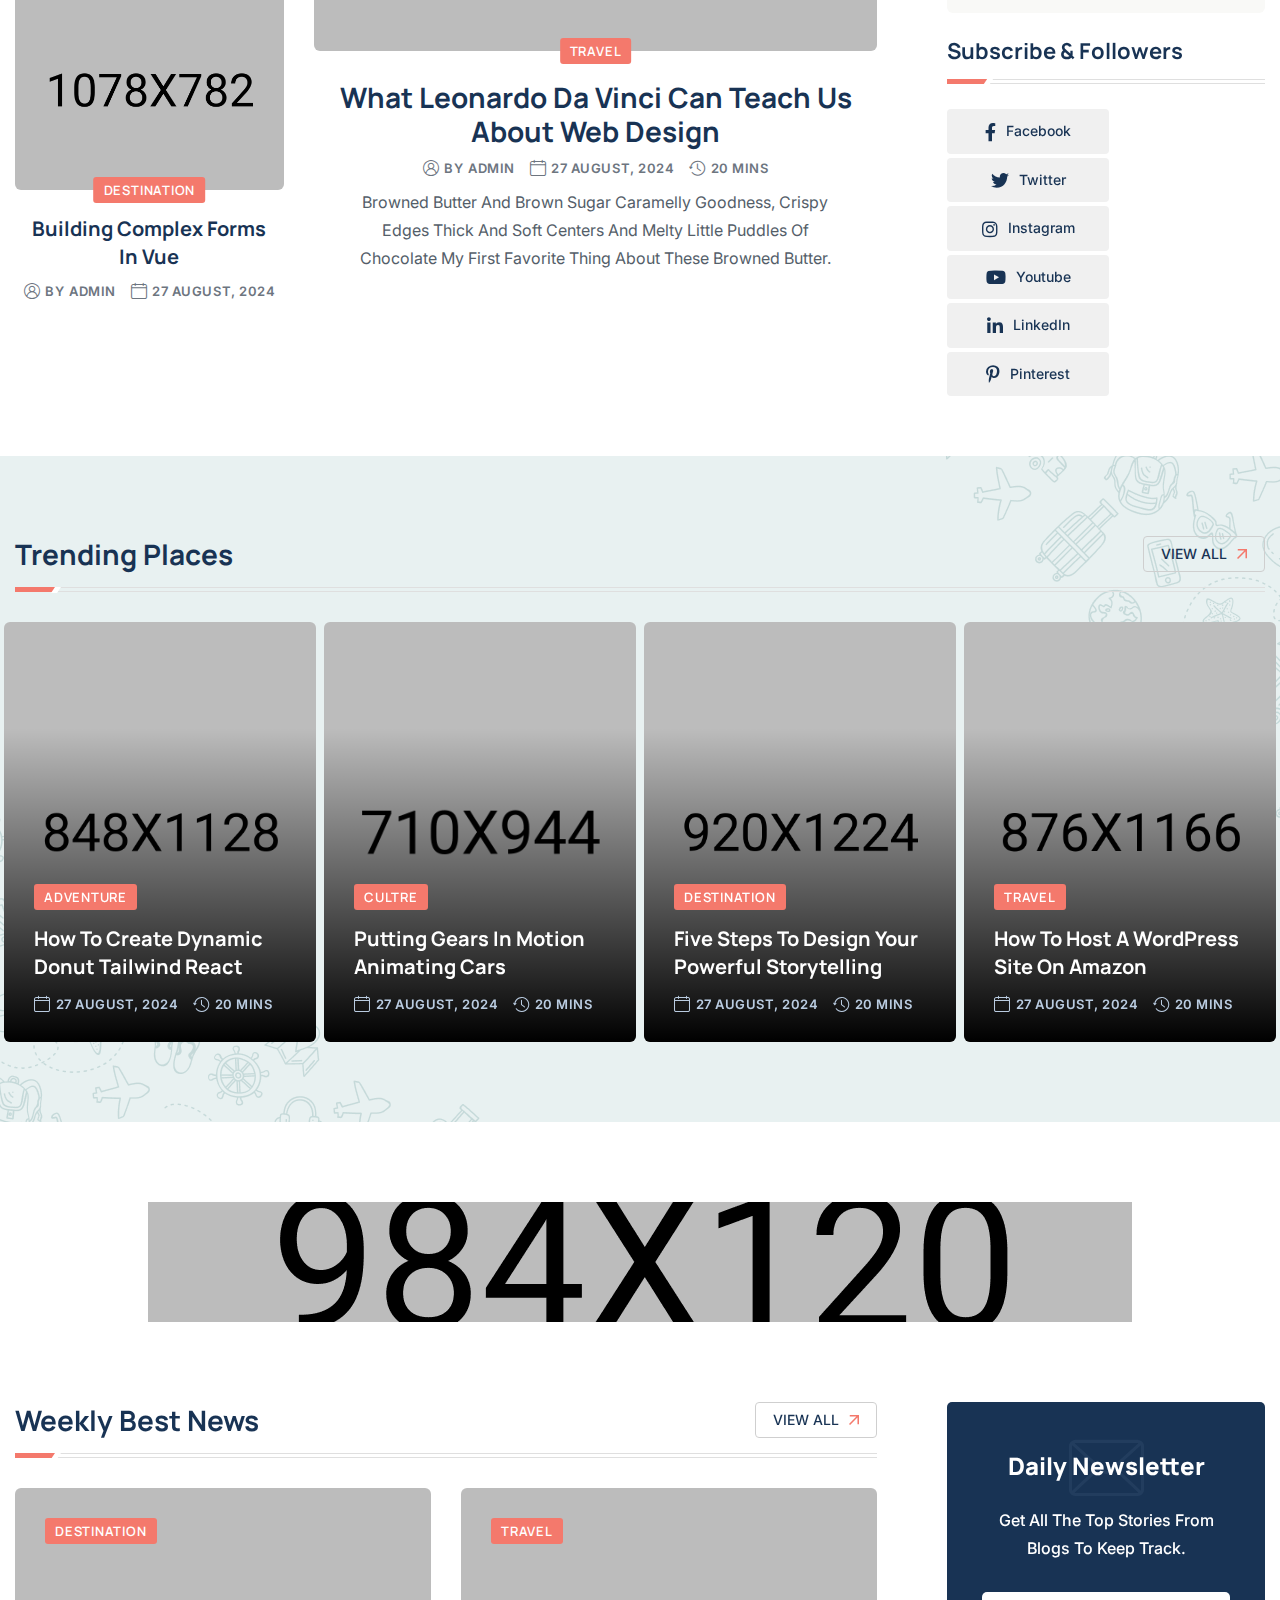
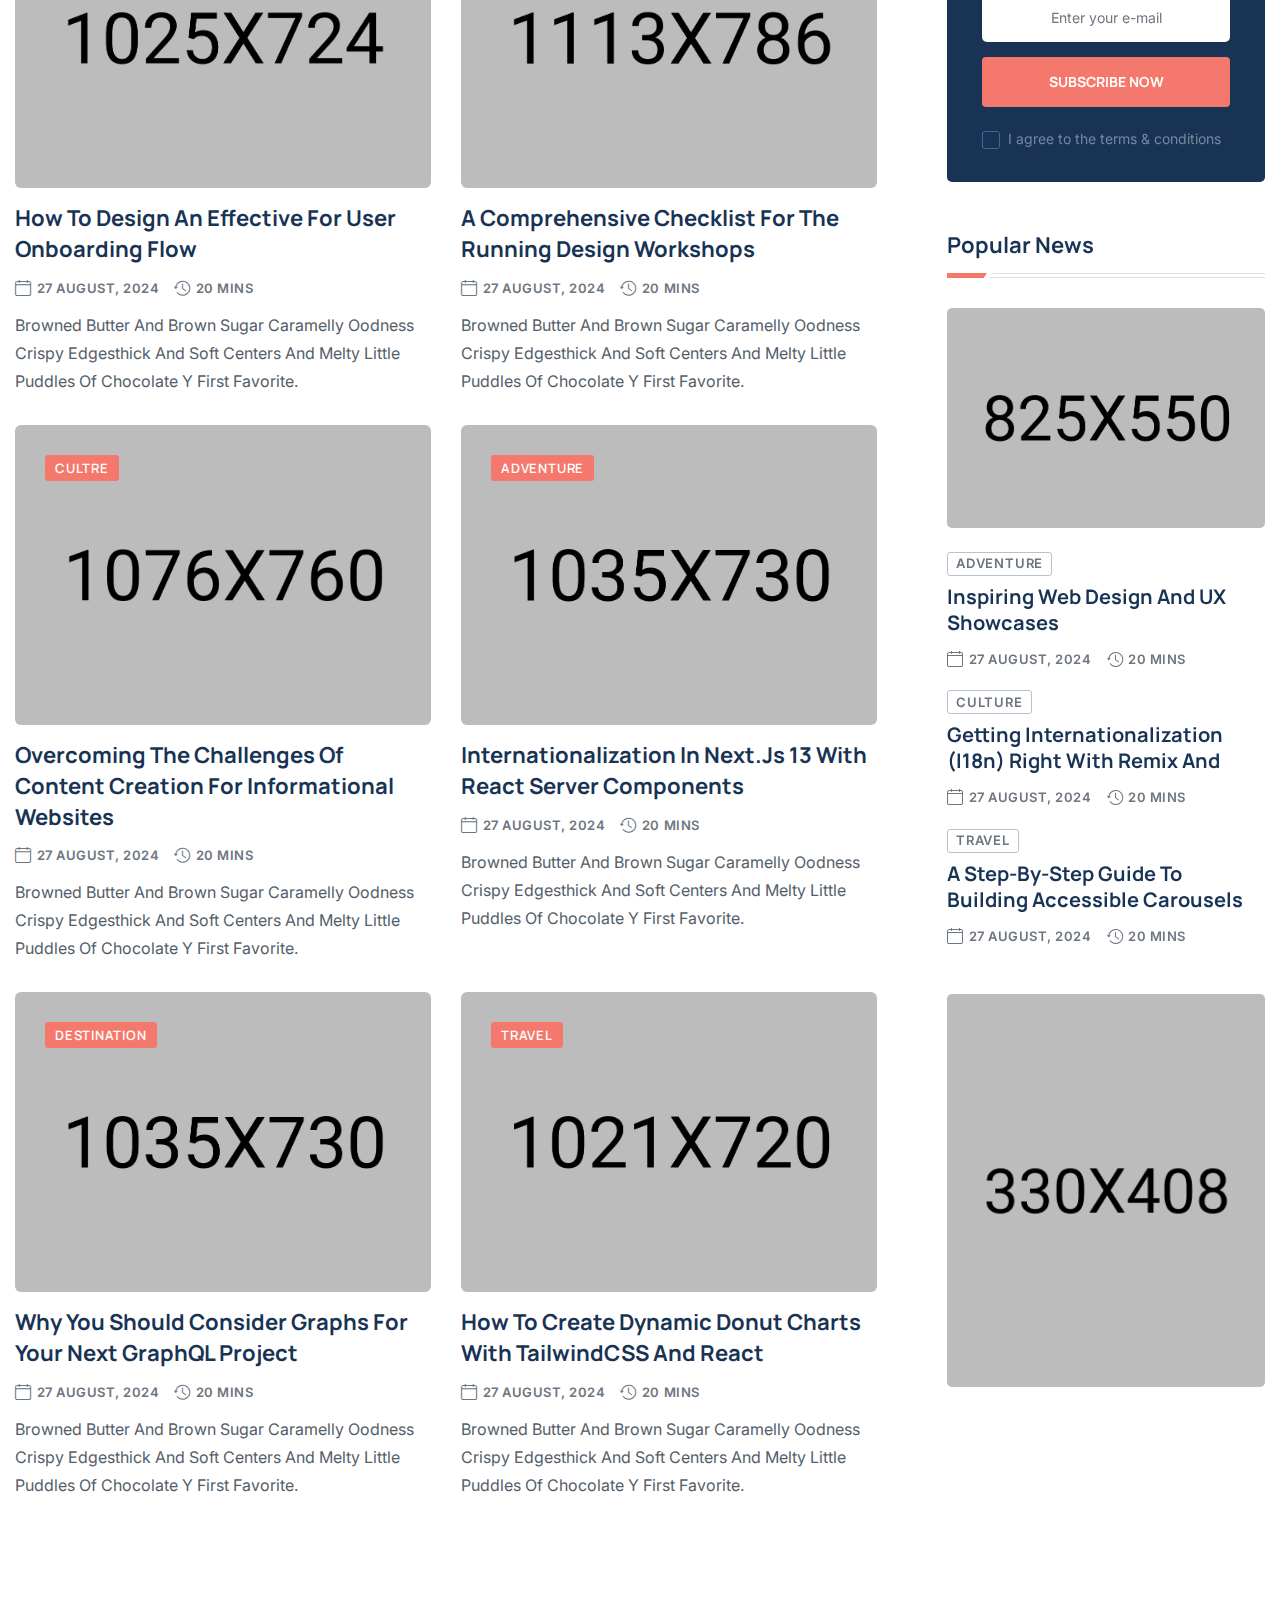
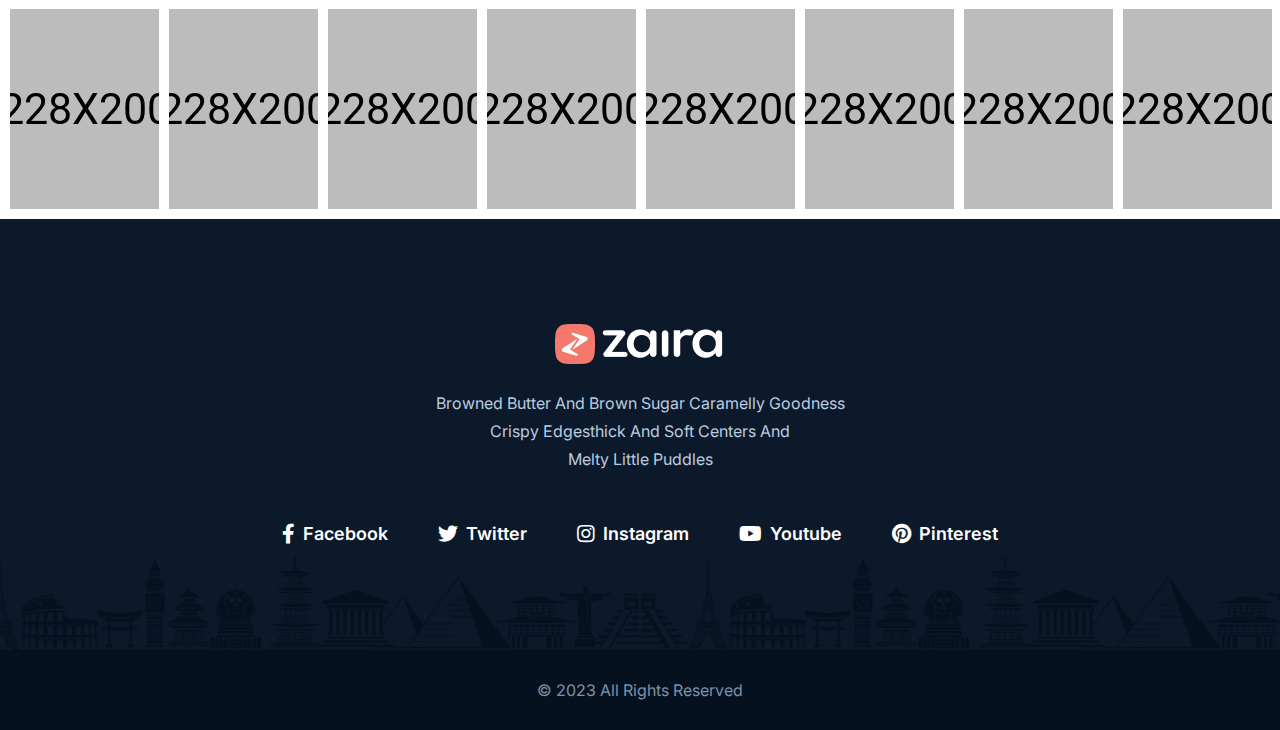
<file: index-4.html>
<!doctype html>
<html class="no-js" lang="en">
    <head>
        <meta charset="utf-8">
        <meta http-equiv="x-ua-compatible" content="ie=edge">
        <title>Zaira - News Magazine HTML Template</title>
        <meta name="description" content="Zaira - News Magazine HTML Template">
        <meta name="viewport" content="width=device-width, initial-scale=1">

		<link rel="shortcut icon" type="image/x-icon" href="assets/img/favicon.png">
        <!-- Place favicon.ico in the root directory -->

        <!-- CSS here -->
        <link rel="stylesheet" href="assets/css/bootstrap.min.css">
        <link rel="stylesheet" href="assets/css/animate.min.css">
        <link rel="stylesheet" href="assets/css/magnific-popup.css">
        <link rel="stylesheet" href="assets/css/fontawesome-all.min.css">
        <link rel="stylesheet" href="assets/css/flaticon.css">
        <link rel="stylesheet" href="assets/css/slick.css">
        <link rel="stylesheet" href="assets/css/swiper-bundle.css">
        <link rel="stylesheet" href="assets/css/default.css">
        <link rel="stylesheet" href="assets/css/style.css">
        <link rel="stylesheet" href="assets/css/responsive.css">
    </head>
    <body>

        <!-- preloader -->
        <div id="preloader">
            <div class="loader-inner">
                <div id="loader">
                    <h2 id="bg-loader">zaira <span>.</span></h2>
                    <h2 id="fg-loader">zaira <span>.</span></h2>
                </div>
            </div>
        </div>
        <!-- preloader-end -->

        <!-- Dark/Light-toggle -->
        <div class="darkmode-trigger">
            <label class="modeSwitch">
                <input type="checkbox">
                <span class="icon"></span>
            </label>
        </div>
        <!-- Dark/Light-toggle-end -->

		<!-- Scroll-top -->
        <button class="scroll-top scroll-to-target" data-target="html">
            <i class="fas fa-angle-up"></i>
        </button>
        <!-- Scroll-top-end-->

        <!-- header-area -->
        <header class="header-style-four">
            <div id="header-fixed-height"></div>
            <div class="header-top-wrap-three">
                <div class="container">
                    <div class="row align-items-center">
                        <div class="col-lg-6 col-md-8">
                            <div class="header-top-left-two">
                                <ul class="list-wrap">
                                    <li><a href="contact.html">Forum</a></li>
                                    <li><a href="about.html">About</a></li>
                                    <li><a href="contact.html">Faq’s</a></li>
                                    <li><a href="contact.html">Discover Places</a></li>
                                </ul>
                            </div>
                        </div>
                        <div class="col-lg-6 col-md-4">
                            <div class="header-top-right-two">
                                <div class="header-top-social">
                                    <ul class="list-wrap">
                                        <li><a href="#"><i class="fab fa-facebook-f"></i></a></li>
                                        <li><a href="#"><i class="fab fa-twitter"></i></a></li>
                                        <li><a href="#"><i class="fab fa-instagram"></i></a></li>
                                        <li><a href="#"><i class="fab fa-linkedin-in"></i></a></li>
                                    </ul>
                                </div>
                                <div class="offcanvas-toggle offcanvas-toggle-two">
                                    <a href="javascript:void(0)" class="menu-tigger-two">
                                        <span></span>
                                        <span></span>
                                        <span></span>
                                    </a>
                                </div>
                            </div>
                        </div>
                    </div>
                </div>
            </div>
            <div class="header-logo-area-two">
                <div class="container">
                    <div class="row align-items-center">
                        <div class="col-lg-4">
                            <div class="header-search-wrap header-search-wrap-three">
                                <form action="#">
                                    <input type="text" placeholder="Search here . . .">
                                    <button type="submit"><i class="flaticon-search"></i></button>
                                </form>
                            </div>
                        </div>
                        <div class="col-lg-4">
                            <div class="logo text-center">
                                <a href="index.html"><img src="assets/img/logo/logo.png" alt=""></a>
                            </div>
                            <div class="logo d-none text-center">
                                <a href="index.html"><img src="assets/img/logo/w_logo.png" alt=""></a>
                            </div>
                        </div>
                        <div class="col-lg-4">
                            <div class="header-action header-action-two">
                                <ul class="list-wrap">
                                    <li class="header-wishlist">
                                        <a href="#"><i class="flaticon-heart"></i><span>0</span></a>
                                    </li>
                                    <li class="header-cart">
                                        <a href="#"><i class="flaticon-basket"></i><span>0</span></a>
                                        <strong>$0.00</strong>
                                    </li>
                                </ul>
                            </div>
                        </div>
                    </div>
                </div>
            </div>
            <div id="sticky-header" class="menu-area menu-style-four">
                <div class="container">
                    <div class="row">
                        <div class="col-12">
                            <div class="menu-wrap">
                                <nav class="menu-nav">
                                    <div class="logo d-none">
                                        <a href="index.html"><img src="assets/img/logo/logo.png" alt=""></a>
                                    </div>
                                    <div class="logo d-none white-logo">
                                        <a href="index.html"><img src="assets/img/logo/w_logo.png" alt=""></a>
                                    </div>
                                    <div class="navbar-wrap main-menu d-none d-lg-flex">
                                        <ul class="navigation">
                                            <li class="active menu-item-has-children"><a href="#">Home</a>
                                                <ul class="sub-menu">
                                                    <li><a href="index.html">Home 01 - Default</a></li>
                                                    <li><a href="index-2.html">Home 02 - Gaming</a></li>
                                                    <li><a href="index-3.html">Home 03 - Technology</a></li>
                                                    <li class="active"><a href="index-4.html">Home 04 - Travel</a></li>
                                                    <li><a href="index-5.html">Home 05 - Crypto</a></li>
                                                    <li><a href="index-6.html">Home 06 - Newspaper</a></li>
                                                </ul>
                                            </li>
                                            <li><a href="about.html">About Us</a></li>
                                            <li class="menu-item-has-children"><a href="#">Features</a>
                                                <ul class="sub-menu">
                                                    <li class="menu-item-has-children"><a href="#">Single Post Layout</a>
                                                        <ul class="sub-menu">
                                                            <li><a href="blog-details.html">Single post 01</a></li>
                                                            <li><a href="blog-details-two.html">Single post 02</a></li>
                                                        </ul>
                                                    </li>
                                                    <li><a href="author.html">Author Details</a></li>
                                                </ul>
                                            </li>
                                            <li class="menu-item-has-children"><a href="#">Categories</a>
                                                <ul class="sub-menu">
                                                    <li><a href="blog.html">Blog Default</a></li>
                                                    <li><a href="blog-2.html">Blog Layout 02</a></li>
                                                    <li><a href="blog-3.html">Blog Layout 03</a></li>
                                                </ul>
                                            </li>
                                            <li><a href="contact.html">Contact</a></li>
                                        </ul>
                                    </div>
                                    <div class="mobile-nav-toggler"><i class="fas fa-bars"></i></div>
                                </nav>
                            </div>

                            <!-- Mobile Menu  -->
                            <div class="mobile-menu">
                                <nav class="menu-box">
                                    <div class="close-btn"><i class="fas fa-times"></i></div>
                                    <div class="nav-logo">
                                        <a href="index.html"><img src="assets/img/logo/logo.png" alt="Logo"></a>
                                    </div>
                                    <div class="nav-logo d-none">
                                        <a href="index.html"><img src="assets/img/logo/w_logo.png" alt="Logo"></a>
                                    </div>
                                    <div class="mobile-search">
                                        <form action="#">
                                            <input type="text" placeholder="Search here...">
                                            <button><i class="flaticon-search"></i></button>
                                        </form>
                                    </div>
                                    <div class="menu-outer">
                                        <!--Here Menu Will Come Automatically Via Javascript / Same Menu as in Header-->
                                    </div>
                                    <div class="social-links">
                                        <ul class="clearfix list-wrap">
                                            <li><a href="#"><i class="fab fa-facebook-f"></i></a></li>
                                            <li><a href="#"><i class="fab fa-twitter"></i></a></li>
                                            <li><a href="#"><i class="fab fa-instagram"></i></a></li>
                                            <li><a href="#"><i class="fab fa-linkedin-in"></i></a></li>
                                            <li><a href="#"><i class="fab fa-youtube"></i></a></li>
                                        </ul>
                                    </div>
                                </nav>
                            </div>
                            <div class="menu-backdrop"></div>
                            <!-- End Mobile Menu -->

                        </div>
                    </div>
                </div>
            </div>

            <!-- offCanvas-area -->
            <div class="offCanvas-wrap">
                <div class="offCanvas-body">
                    <div class="offCanvas-toggle">
                        <span></span>
                        <span></span>
                    </div>
                    <div class="offCanvas-content">
                        <div class="offCanvas-logo logo">
                            <a href="index.html" class="logo-dark"><img src="assets/img/logo/logo.png" alt="Logo"></a>
                            <a href="index.html" class="logo-light"><img src="assets/img/logo/w_logo.png" alt="Logo"></a>
                        </div>
                        <p>The argument in favor of using filler text goes something like this: If you use any real content in the Consulting Process anytime you reach.</p>
                        <ul class="offCanvas-instagram list-wrap">
                            <li><a href="assets/img/blog/hr_post01.jpg" class="popup-image"><img src="assets/img/blog/hr_post01.jpg" alt="img"></a></li>
                            <li><a href="assets/img/blog/hr_post02.jpg" class="popup-image"><img src="assets/img/blog/hr_post02.jpg" alt="img"></a></li>
                            <li><a href="assets/img/blog/hr_post03.jpg" class="popup-image"><img src="assets/img/blog/hr_post03.jpg" alt="img"></a></li>
                            <li><a href="assets/img/blog/hr_post04.jpg" class="popup-image"><img src="assets/img/blog/hr_post04.jpg" alt="img"></a></li>
                            <li><a href="assets/img/blog/hr_post05.jpg" class="popup-image"><img src="assets/img/blog/hr_post05.jpg" alt="img"></a></li>
                            <li><a href="assets/img/blog/hr_post06.jpg" class="popup-image"><img src="assets/img/blog/hr_post06.jpg" alt="img"></a></li>
                        </ul>
                    </div>
                    <div class="offCanvas-contact">
                        <h4 class="title">Get In Touch</h4>
                        <ul class="offCanvas-contact-list list-wrap">
                            <li><i class="fas fa-envelope-open"></i><a href="mailto:info@webmail.com">info@webmail.com</a></li>
                            <li><i class="fas fa-phone"></i><a href="tel:88899988877">888 999 888 77</a></li>
                            <li><i class="fas fa-map-marker-alt"></i> 12/A, New Booston, NYC</li>
                        </ul>
                        <ul class="offCanvas-social list-wrap">
                            <li><a href="#"><i class="fab fa-facebook-f"></i></a></li>
                            <li><a href="#"><i class="fab fa-twitter"></i></a></li>
                            <li><a href="#"><i class="fab fa-linkedin-in"></i></a></li>
                            <li><a href="#"><i class="fab fa-youtube"></i></a></li>
                        </ul>
                    </div>
                </div>
            </div>
            <div class="offCanvas-overlay"></div>
            <!-- offCanvas-area-end -->
        </header>
        <!-- header-area-end -->


        <!-- main-area -->
        <main>

            <!-- banner-post-area -->
            <section class="banner-post-area-three pb-40">
                <div class="container">
                    <div class="row">
                        <div class="col-lg-12">
                            <div class="banner-post-three">
                                <div class="banner-post-thumb-three">
                                    <a href="blog-details.html"><img src="assets/img/blog/tr_banner_post.jpg" alt=""></a>
                                </div>
                                <div class="banner-post-content-three">
                                    <a href="blog.html" class="post-tag">Culture</a>
                                    <h2 class="post-title bold-underline"><a href="blog-details.html">The Potentially Dangerous Non-Accessibility Of <br> Cookie Notices</a></h2>
                                    <div class="blog-post-meta white-blog-meta">
                                        <ul class="list-wrap">
                                            <li><i class="flaticon-user"></i>by<a href="author.html">Admin</a></li>
                                            <li><i class="flaticon-calendar"></i>27 August, 2024</li>
                                            <li><i class="flaticon-history"></i>20 Mins</li>
                                        </ul>
                                    </div>
                                </div>
                            </div>
                        </div>
                    </div>
                </div>
            </section>
            <!-- banner-post-area-end -->

            <!-- editor-post-area -->
            <section class="editor-post-area-two pb-30">
                <div class="container">
                    <div class="editor-post-wrap">
                        <div class="row">
                            <div class="col-xl-4 col-lg-6">
                                <div class="editor-post-item editor-post-two">
                                    <div class="editor-post-thumb">
                                        <a href="blog-details.html"><img src="assets/img/blog/tr_editor_img01.jpg" alt=""></a>
                                    </div>
                                    <div class="editor-post-content">
                                        <a href="blog.html" class="post-tag-two">Travel</a>
                                        <h2 class="post-title"><a href="blog-details.html">A Comprehensive Checklist For Running</a></h2>
                                        <div class="blog-post-meta">
                                            <ul class="list-wrap">
                                                <li><i class="flaticon-calendar"></i>27 August, 2024</li>
                                            </ul>
                                        </div>
                                    </div>
                                </div>
                            </div>
                            <div class="col-xl-4 col-lg-6">
                                <div class="editor-post-item editor-post-two">
                                    <div class="editor-post-thumb">
                                        <a href="blog-details.html"><img src="assets/img/blog/tr_editor_img02.jpg" alt=""></a>
                                    </div>
                                    <div class="editor-post-content">
                                        <a href="blog.html" class="post-tag-two">Adventure</a>
                                        <h2 class="post-title"><a href="blog-details.html">Overcoming Challenges Of Content Creation</a></h2>
                                        <div class="blog-post-meta">
                                            <ul class="list-wrap">
                                                <li><i class="flaticon-calendar"></i>27 August, 2024</li>
                                            </ul>
                                        </div>
                                    </div>
                                </div>
                            </div>
                            <div class="col-xl-4 col-lg-6">
                                <div class="editor-post-item editor-post-two">
                                    <div class="editor-post-thumb">
                                        <a href="blog-details.html"><img src="assets/img/blog/tr_editor_img03.jpg" alt=""></a>
                                    </div>
                                    <div class="editor-post-content">
                                        <a href="blog.html" class="post-tag-two">Destination</a>
                                        <h2 class="post-title"><a href="blog-details.html">And Data Management With Row-Level Security</a></h2>
                                        <div class="blog-post-meta">
                                            <ul class="list-wrap">
                                                <li><i class="flaticon-calendar"></i>27 August, 2024</li>
                                            </ul>
                                        </div>
                                    </div>
                                </div>
                            </div>
                        </div>
                    </div>
                </div>
            </section>
            <!-- editor-post-area-end -->

            <!-- ad-banner-area -->
            <div class="ad-banner-area">
                <div class="container">
                    <div class="ad-banner-img ad-banner-img-two text-center">
                        <a href="#">
                            <img src="assets/img/images/ad_banner08.jpg" alt="">
                        </a>
                    </div>
                </div>
            </div>
            <!-- ad-banner-area-end -->

            <!-- latest-post-area -->
            <section class="latest-post-area-two pt-60 pb-60">
                <div class="container">
                    <div class="latest-post-inner-wrap">
                        <div class="row">
                            <div class="col-70">
                                <div class="section-title-wrap mb-30">
                                    <div class="section-title">
                                        <h2 class="title">Explore Latest Places</h2>
                                    </div>
                                    <div class="view-all-btn">
                                        <a href="blog.html" class="link-btn">View All
                                            <span class="svg-icon">
                                                <svg xmlns="http://www.w3.org/2000/svg" viewBox="0 0 10 10" fill="none">
                                                    <path d="M1.07692 10L0 8.92308L7.38462 1.53846H0.769231V0H10V9.23077H8.46154V2.61538L1.07692 10Z" fill="currentColor" />
                                                    <path d="M1.07692 10L0 8.92308L7.38462 1.53846H0.769231V0H10V9.23077H8.46154V2.61538L1.07692 10Z" fill="currentColor" />
                                                </svg>
                                            </span>
                                        </a>
                                    </div>
                                    <div class="section-title-line"></div>
                                </div>
                                <div class="latest-post-item-wrap">
                                    <div class="row">
                                        <div class="col-34">
                                            <div class="latest-post-wrap">
                                                <div class="featured-post-item latest-post-item small-post">
                                                    <div class="featured-post-thumb">
                                                        <a href="blog-details.html"><img src="assets/img/blog/tr_latest_post02.jpg" alt=""></a>
                                                    </div>
                                                    <div class="featured-post-content">
                                                        <a href="blog.html" class="post-tag">Culture</a>
                                                        <h2 class="post-title"><a href="blog-details.html">A Pragmatist’s Guide To Lean User Research</a></h2>
                                                        <div class="blog-post-meta">
                                                            <ul class="list-wrap">
                                                                <li><i class="flaticon-user"></i>by<a href="author.html">Admin</a></li>
                                                                <li><i class="flaticon-calendar"></i>27 August, 2024</li>
                                                            </ul>
                                                        </div>
                                                    </div>
                                                </div>
                                                <div class="featured-post-item latest-post-item small-post">
                                                    <div class="featured-post-thumb">
                                                        <a href="blog-details.html"><img src="assets/img/blog/tr_latest_post03.jpg" alt=""></a>
                                                    </div>
                                                    <div class="featured-post-content">
                                                        <a href="blog.html" class="post-tag">Destination</a>
                                                        <h2 class="post-title"><a href="blog-details.html">Building Complex Forms <br> In Vue</a></h2>
                                                        <div class="blog-post-meta">
                                                            <ul class="list-wrap">
                                                                <li><i class="flaticon-user"></i>by<a href="author.html">Admin</a></li>
                                                                <li><i class="flaticon-calendar"></i>27 August, 2024</li>
                                                            </ul>
                                                        </div>
                                                    </div>
                                                </div>
                                            </div>
                                        </div>
                                        <div class="col-66">
                                            <div class="featured-post-item latest-post-item big-post">
                                                <div class="featured-post-thumb">
                                                    <a href="blog-details.html"><img src="assets/img/blog/tr_latest_post01.jpg" alt=""></a>
                                                </div>
                                                <div class="featured-post-content">
                                                    <a href="blog.html" class="post-tag">Travel</a>
                                                    <h2 class="post-title bold-underline"><a href="blog-details.html">What Leonardo Da Vinci Can Teach Us <br> About Web Design</a></h2>
                                                    <div class="blog-post-meta">
                                                        <ul class="list-wrap">
                                                            <li><i class="flaticon-user"></i>by<a href="author.html">Admin</a></li>
                                                            <li><i class="flaticon-calendar"></i>27 August, 2024</li>
                                                            <li><i class="flaticon-history"></i>20 Mins</li>
                                                        </ul>
                                                    </div>
                                                    <p>Browned butter and brown sugar caramelly goodness, crispy edges thick and soft centers and melty little puddles of chocolate My first favorite thing about these browned butter.</p>
                                                </div>
                                            </div>
                                        </div>
                                    </div>
                                </div>
                            </div>
                            <div class="col-30">
                                <div class="sidebar-wrap">
                                    <div class="sidebar-widget">
                                        <div class="sidebar-avatar-two">
                                            <div class="sidebar-avatar-thumb">
                                                <img src="assets/img/images/avatar_img02.png" alt="">
                                            </div>
                                            <div class="sidebar-avatar-content">
                                                <h2 class="title">Kelly Rosse</h2>
                                                <p>myhen an unknown printer took Ahen known printer toalley etype specimen book.</p>
                                                <div class="avatar-social">
                                                    <ul class="list-wrap">
                                                        <li><a href="#"><i class="fab fa-facebook-f"></i></a></li>
                                                        <li><a href="#"><i class="fab fa-twitter"></i></a></li>
                                                        <li><a href="#"><i class="fab fa-instagram"></i></a></li>
                                                        <li><a href="#"><i class="fab fa-youtube"></i></a></li>
                                                    </ul>
                                                </div>
                                            </div>
                                        </div>
                                    </div>
                                    <div class="sidebar-widget">
                                        <div class="widget-title mb-25">
                                            <h2 class="title">Subscribe & Followers</h2>
                                            <div class="section-title-line"></div>
                                        </div>
                                        <div class="sidebar-social-wrap sidebar-social-two">
                                            <ul class="list-wrap">
                                                <li><a href="#"><i class="fab fa-facebook-f"></i>facebook</a></li>
                                                <li><a href="#"><i class="fab fa-twitter"></i>twitter</a></li>
                                                <li><a href="#"><i class="fab fa-instagram"></i>instagram</a></li>
                                                <li><a href="#"><i class="fab fa-youtube"></i>youtube</a></li>
                                                <li><a href="#"><i class="fab fa-linkedin-in"></i>LinkedIn</a></li>
                                                <li><a href="#"><i class="fab fa-pinterest-p"></i>Pinterest</a></li>
                                            </ul>
                                        </div>
                                    </div>
                                </div>
                            </div>
                        </div>
                    </div>
                </div>
            </section>
            <!-- latest-post-area-end -->


            <!-- trending-post-area -->
            <section class="trending-post-area-two">
                <div class="container">
                    <div class="row">
                        <div class="col-lg-12">
                            <div class="section-title-wrap mb-30">
                                <div class="section-title">
                                    <h2 class="title">Trending Places</h2>
                                </div>
                                <div class="view-all-btn">
                                    <a href="blog.html" class="link-btn">View All
                                        <span class="svg-icon">
                                            <svg xmlns="http://www.w3.org/2000/svg" viewBox="0 0 10 10" fill="none">
                                                <path d="M1.07692 10L0 8.92308L7.38462 1.53846H0.769231V0H10V9.23077H8.46154V2.61538L1.07692 10Z" fill="currentColor" />
                                                <path d="M1.07692 10L0 8.92308L7.38462 1.53846H0.769231V0H10V9.23077H8.46154V2.61538L1.07692 10Z" fill="currentColor" />
                                            </svg>
                                        </span>
                                    </a>
                                </div>
                                <div class="section-title-line"></div>
                            </div>
                        </div>
                    </div>
                    <div class="row trending-post-active">
                        <div class="col-lg-4">
                            <div class="overlay-post-three overlay-post-four">
                                <div class="overlay-post-thumb-three">
                                    <a href="blog-details.html"><img src="assets/img/blog/tr_overlay_post01.jpg" alt=""></a>
                                </div>
                                <div class="overlay-post-content-three">
                                    <a href="blog.html" class="post-tag">ADVENTURE</a>
                                    <h2 class="post-title"><a href="blog-details.html">How To Create Dynamic Donut Tailwind React</a></h2>
                                    <div class="blog-post-meta white-blog-meta">
                                        <ul class="list-wrap">
                                            <li><i class="flaticon-calendar"></i>27 August, 2024</li>
                                            <li><i class="flaticon-history"></i>20 Mins</li>
                                        </ul>
                                    </div>
                                </div>
                            </div>
                        </div>
                        <div class="col-lg-4">
                            <div class="overlay-post-three overlay-post-four">
                                <div class="overlay-post-thumb-three">
                                    <a href="blog-details.html"><img src="assets/img/blog/tr_overlay_post02.jpg" alt=""></a>
                                </div>
                                <div class="overlay-post-content-three">
                                    <a href="blog.html" class="post-tag">Cultre</a>
                                    <h2 class="post-title"><a href="blog-details.html">Putting Gears In Motion Animating Cars</a></h2>
                                    <div class="blog-post-meta white-blog-meta">
                                        <ul class="list-wrap">
                                            <li><i class="flaticon-calendar"></i>27 August, 2024</li>
                                            <li><i class="flaticon-history"></i>20 Mins</li>
                                        </ul>
                                    </div>
                                </div>
                            </div>
                        </div>
                        <div class="col-lg-4">
                            <div class="overlay-post-three overlay-post-four">
                                <div class="overlay-post-thumb-three">
                                    <a href="blog-details.html"><img src="assets/img/blog/tr_overlay_post03.jpg" alt=""></a>
                                </div>
                                <div class="overlay-post-content-three">
                                    <a href="blog.html" class="post-tag">Destination</a>
                                    <h2 class="post-title"><a href="blog-details.html">Five Steps To Design Your Powerful Storytelling</a></h2>
                                    <div class="blog-post-meta white-blog-meta">
                                        <ul class="list-wrap">
                                            <li><i class="flaticon-calendar"></i>27 August, 2024</li>
                                            <li><i class="flaticon-history"></i>20 Mins</li>
                                        </ul>
                                    </div>
                                </div>
                            </div>
                        </div>
                        <div class="col-lg-4">
                            <div class="overlay-post-three overlay-post-four">
                                <div class="overlay-post-thumb-three">
                                    <a href="blog-details.html"><img src="assets/img/blog/tr_overlay_post04.jpg" alt=""></a>
                                </div>
                                <div class="overlay-post-content-three">
                                    <a href="blog.html" class="post-tag">Travel</a>
                                    <h2 class="post-title"><a href="blog-details.html">How To Host A WordPress Site On Amazon</a></h2>
                                    <div class="blog-post-meta white-blog-meta">
                                        <ul class="list-wrap">
                                            <li><i class="flaticon-calendar"></i>27 August, 2024</li>
                                            <li><i class="flaticon-history"></i>20 Mins</li>
                                        </ul>
                                    </div>
                                </div>
                            </div>
                        </div>
                        <div class="col-lg-4">
                            <div class="overlay-post-three overlay-post-four">
                                <div class="overlay-post-thumb-three">
                                    <a href="blog-details.html"><img src="assets/img/blog/tr_overlay_post03.jpg" alt=""></a>
                                </div>
                                <div class="overlay-post-content-three">
                                    <a href="blog.html" class="post-tag">Destination</a>
                                    <h2 class="post-title"><a href="blog-details.html">Five Steps To Design Your Powerful Storytelling</a></h2>
                                    <div class="blog-post-meta white-blog-meta">
                                        <ul class="list-wrap">
                                            <li><i class="flaticon-calendar"></i>27 August, 2024</li>
                                            <li><i class="flaticon-history"></i>20 Mins</li>
                                        </ul>
                                    </div>
                                </div>
                            </div>
                        </div>
                    </div>
                </div>
                <div class="trending-shape-wrap">
                    <img src="assets/img/images/trending_shape01.png" alt="">
                    <img src="assets/img/images/trending_shape02.png" alt="">
                </div>
            </section>
            <!-- trending-post-area-end -->

            <!-- ad-banner-area -->
            <div class="ad-banner-area pt-80">
                <div class="container">
                    <div class="ad-banner-img ad-banner-img-two text-center">
                        <a href="#">
                            <img src="assets/img/images/ad_banner09.jpg" alt="">
                        </a>
                    </div>
                </div>
            </div>
            <!-- ad-banner-area-end -->

            <!-- weekly-post-area -->
            <section class="weekly-post-area-three pt-80 pb-80">
                <div class="container">
                    <div class="weekly-post-inner-wrap">
                        <div class="row justify-content-center">
                            <div class="col-70">
                                <div class="section-title-wrap mb-30">
                                    <div class="section-title">
                                        <h2 class="title">Weekly Best News</h2>
                                    </div>
                                    <div class="view-all-btn">
                                        <a href="blog.html" class="link-btn">View All
                                            <span class="svg-icon">
                                                <svg xmlns="http://www.w3.org/2000/svg" viewBox="0 0 10 10" fill="none">
                                                    <path d="M1.07692 10L0 8.92308L7.38462 1.53846H0.769231V0H10V9.23077H8.46154V2.61538L1.07692 10Z" fill="currentColor" />
                                                    <path d="M1.07692 10L0 8.92308L7.38462 1.53846H0.769231V0H10V9.23077H8.46154V2.61538L1.07692 10Z" fill="currentColor" />
                                                </svg>
                                            </span>
                                        </a>
                                    </div>
                                    <div class="section-title-line"></div>
                                </div>
                                <div class="weekly-post-item-wrap-three">
                                    <div class="row">
                                        <div class="col-md-6">
                                            <div class="weekly-post-three">
                                                <div class="weekly-post-thumb">
                                                    <a href="blog-details.html"><img src="assets/img/blog/tr_weekly_post01.jpg" alt=""></a>
                                                    <a href="blog.html" class="post-tag">Destination</a>
                                                </div>
                                                <div class="weekly-post-content">
                                                    <h2 class="post-title"><a href="blog-details.html">How To Design An Effective For User Onboarding Flow</a></h2>
                                                    <div class="blog-post-meta">
                                                        <ul class="list-wrap">
                                                            <li><i class="flaticon-calendar"></i>27 August, 2024</li>
                                                            <li><i class="flaticon-history"></i>20 Mins</li>
                                                        </ul>
                                                    </div>
                                                    <p>Browned butter and brown sugar caramelly oodness crispy edgesthick and soft centers and melty little puddles of chocolate y first favorite.</p>
                                                </div>
                                            </div>
                                        </div>
                                        <div class="col-md-6">
                                            <div class="weekly-post-three">
                                                <div class="weekly-post-thumb">
                                                    <a href="blog-details.html"><img src="assets/img/blog/tr_weekly_post02.jpg" alt=""></a>
                                                    <a href="blog.html" class="post-tag">Travel</a>
                                                </div>
                                                <div class="weekly-post-content">
                                                    <h2 class="post-title"><a href="blog-details.html">A Comprehensive Checklist For The Running Design Workshops</a></h2>
                                                    <div class="blog-post-meta">
                                                        <ul class="list-wrap">
                                                            <li><i class="flaticon-calendar"></i>27 August, 2024</li>
                                                            <li><i class="flaticon-history"></i>20 Mins</li>
                                                        </ul>
                                                    </div>
                                                    <p>Browned butter and brown sugar caramelly oodness crispy edgesthick and soft centers and melty little puddles of chocolate y first favorite.</p>
                                                </div>
                                            </div>
                                        </div>
                                        <div class="col-md-6">
                                            <div class="weekly-post-three">
                                                <div class="weekly-post-thumb">
                                                    <a href="blog-details.html"><img src="assets/img/blog/tr_weekly_post03.jpg" alt=""></a>
                                                    <a href="blog.html" class="post-tag">Cultre</a>
                                                </div>
                                                <div class="weekly-post-content">
                                                    <h2 class="post-title"><a href="blog-details.html">Overcoming The Challenges Of Content Creation For Informational Websites</a></h2>
                                                    <div class="blog-post-meta">
                                                        <ul class="list-wrap">
                                                            <li><i class="flaticon-calendar"></i>27 August, 2024</li>
                                                            <li><i class="flaticon-history"></i>20 Mins</li>
                                                        </ul>
                                                    </div>
                                                    <p>Browned butter and brown sugar caramelly oodness crispy edgesthick and soft centers and melty little puddles of chocolate y first favorite.</p>
                                                </div>
                                            </div>
                                        </div>
                                        <div class="col-md-6">
                                            <div class="weekly-post-three">
                                                <div class="weekly-post-thumb">
                                                    <a href="blog-details.html"><img src="assets/img/blog/tr_weekly_post04.jpg" alt=""></a>
                                                    <a href="blog.html" class="post-tag">Adventure</a>
                                                </div>
                                                <div class="weekly-post-content">
                                                    <h2 class="post-title"><a href="blog-details.html">Internationalization In Next.js 13 With React Server Components</a></h2>
                                                    <div class="blog-post-meta">
                                                        <ul class="list-wrap">
                                                            <li><i class="flaticon-calendar"></i>27 August, 2024</li>
                                                            <li><i class="flaticon-history"></i>20 Mins</li>
                                                        </ul>
                                                    </div>
                                                    <p>Browned butter and brown sugar caramelly oodness crispy edgesthick and soft centers and melty little puddles of chocolate y first favorite.</p>
                                                </div>
                                            </div>
                                        </div>
                                        <div class="col-md-6">
                                            <div class="weekly-post-three">
                                                <div class="weekly-post-thumb">
                                                    <a href="blog-details.html"><img src="assets/img/blog/tr_weekly_post05.jpg" alt=""></a>
                                                    <a href="blog.html" class="post-tag">Destination</a>
                                                </div>
                                                <div class="weekly-post-content">
                                                    <h2 class="post-title"><a href="blog-details.html">Why You Should Consider Graphs For Your Next GraphQL Project</a></h2>
                                                    <div class="blog-post-meta">
                                                        <ul class="list-wrap">
                                                            <li><i class="flaticon-calendar"></i>27 August, 2024</li>
                                                            <li><i class="flaticon-history"></i>20 Mins</li>
                                                        </ul>
                                                    </div>
                                                    <p>Browned butter and brown sugar caramelly oodness crispy edgesthick and soft centers and melty little puddles of chocolate y first favorite.</p>
                                                </div>
                                            </div>
                                        </div>
                                        <div class="col-md-6">
                                            <div class="weekly-post-three">
                                                <div class="weekly-post-thumb">
                                                    <a href="blog-details.html"><img src="assets/img/blog/tr_weekly_post06.jpg" alt=""></a>
                                                    <a href="blog.html" class="post-tag">Travel</a>
                                                </div>
                                                <div class="weekly-post-content">
                                                    <h2 class="post-title"><a href="blog-details.html">How To Create Dynamic Donut Charts With TailwindCSS And React</a></h2>
                                                    <div class="blog-post-meta">
                                                        <ul class="list-wrap">
                                                            <li><i class="flaticon-calendar"></i>27 August, 2024</li>
                                                            <li><i class="flaticon-history"></i>20 Mins</li>
                                                        </ul>
                                                    </div>
                                                    <p>Browned butter and brown sugar caramelly oodness crispy edgesthick and soft centers and melty little puddles of chocolate y first favorite.</p>
                                                </div>
                                            </div>
                                        </div>
                                    </div>
                                </div>
                            </div>
                            <div class="col-30">
                                <div class="sidebar-wrap">
                                    <div class="sidebar-widget sidebar-widget-two">
                                        <div class="sidebar-newsletter">
                                            <div class="icon"><i class="flaticon-envelope"></i></div>
                                            <h4 class="title">Daily Newsletter</h4>
                                            <p>Get all the top stories from Blogs to keep track.</p>
                                            <div class="sidebar-newsletter-form-two">
                                                <form action="#">
                                                    <div class="form-grp">
                                                        <input type="text" placeholder="Enter your e-mail">
                                                        <button type="submit" class="btn">Subscribe Now</button>
                                                    </div>
                                                    <div class="form-check">
                                                        <input type="checkbox" class="form-check-input" id="checkbox">
                                                        <label for="checkbox">I agree to the terms & conditions</label>
                                                    </div>
                                                </form>
                                            </div>
                                        </div>
                                    </div>
                                    <div class="sidebar-widget sidebar-widget-two">
                                        <div class="widget-title mb-30">
                                            <h6 class="title">Popular News</h6>
                                            <div class="section-title-line"></div>
                                        </div>
                                        <div class="hot-post-wrap">
                                            <div class="hot-post-item">
                                                <div class="hot-post-thumb">
                                                    <a href="blog-details.html"><img src="assets/img/blog/tr_hot_post.jpg" alt=""></a>
                                                </div>
                                                <div class="hot-post-content">
                                                    <a href="blog.html" class="post-tag-two">Adventure</a>
                                                    <h4 class="post-title"><a href="blog-details.html">Inspiring Web Design And UX Showcases</a></h4>
                                                    <div class="blog-post-meta">
                                                        <ul class="list-wrap">
                                                            <li><i class="flaticon-calendar"></i>27 August, 2024</li>
                                                            <li><i class="flaticon-history"></i>20 Mins</li>
                                                        </ul>
                                                    </div>
                                                </div>
                                            </div>
                                            <div class="hot-post-item">
                                                <div class="hot-post-content">
                                                    <a href="blog.html" class="post-tag-two">Culture</a>
                                                    <h4 class="post-title"><a href="blog-details.html">Getting Internationalization (i18n) Right With Remix And</a></h4>
                                                    <div class="blog-post-meta">
                                                        <ul class="list-wrap">
                                                            <li><i class="flaticon-calendar"></i>27 August, 2024</li>
                                                            <li><i class="flaticon-history"></i>20 Mins</li>
                                                        </ul>
                                                    </div>
                                                </div>
                                            </div>
                                            <div class="hot-post-item">
                                                <div class="hot-post-content">
                                                    <a href="blog.html" class="post-tag-two">Travel</a>
                                                    <h4 class="post-title"><a href="blog-details.html">A Step-By-Step Guide To Building Accessible Carousels</a></h4>
                                                    <div class="blog-post-meta">
                                                        <ul class="list-wrap">
                                                            <li><i class="flaticon-calendar"></i>27 August, 2024</li>
                                                            <li><i class="flaticon-history"></i>20 Mins</li>
                                                        </ul>
                                                    </div>
                                                </div>
                                            </div>
                                        </div>
                                    </div>
                                    <div class="sidebar-widget sidebar-widget-two">
                                        <div class="sidebar-ads">
                                            <a href="#">
                                                <img src="assets/img/images/sidebar_ad_img03.jpg" alt="">
                                            </a>
                                        </div>
                                    </div>
                                </div>
                            </div>
                        </div>
                    </div>
                </div>
            </section>
            <!-- weekly-post-area-end -->

            <!-- instagram-area -->
            <div class="instagram-area">
                <div class="instagram-inner-wrap">
                    <div class="row instagram-active">
                        <div class="col">
                            <div class="instagram-item">
                                <a href="#"><img src="assets/img/instagram/insta_img01.jpg" alt=""></a>
                            </div>
                        </div>
                        <div class="col">
                            <div class="instagram-item">
                                <a href="#"><img src="assets/img/instagram/insta_img02.jpg" alt=""></a>
                            </div>
                        </div>
                        <div class="col">
                            <div class="instagram-item">
                                <a href="#"><img src="assets/img/instagram/insta_img03.jpg" alt=""></a>
                            </div>
                        </div>
                        <div class="col">
                            <div class="instagram-item">
                                <a href="#"><img src="assets/img/instagram/insta_img04.jpg" alt=""></a>
                            </div>
                        </div>
                        <div class="col">
                            <div class="instagram-item">
                                <a href="#"><img src="assets/img/instagram/insta_img05.jpg" alt=""></a>
                            </div>
                        </div>
                        <div class="col">
                            <div class="instagram-item">
                                <a href="#"><img src="assets/img/instagram/insta_img06.jpg" alt=""></a>
                            </div>
                        </div>
                        <div class="col">
                            <div class="instagram-item">
                                <a href="#"><img src="assets/img/instagram/insta_img07.jpg" alt=""></a>
                            </div>
                        </div>
                        <div class="col">
                            <div class="instagram-item">
                                <a href="#"><img src="assets/img/instagram/insta_img08.jpg" alt=""></a>
                            </div>
                        </div>
                        <div class="col">
                            <div class="instagram-item">
                                <a href="#"><img src="assets/img/instagram/insta_img05.jpg" alt=""></a>
                            </div>
                        </div>
                    </div>
                </div>
            </div>
            <!-- instagram-area-end -->

        </main>
        <!-- main-area-end -->

        <!-- footer-area -->
        <footer>
            <div class="footer-area-three">
                <div class="footer-top-two">
                    <div class="container">
                        <div class="row">
                            <div class="col-lg-12">
                                <div class="footer-content-two">
                                    <div class="fw-logo">
                                        <a href="index.html"><img src="assets/img/logo/w_logo.png" alt=""></a>
                                    </div>
                                    <p>Browned butter and brown sugar caramelly goodness <br> crispy edgesthick and soft centers and <br> melty little puddles</p>
                                    <div class="footer-social">
                                        <ul class="list-wrap">
                                            <li><a href="#"><i class="fab fa-facebook-f"></i>Facebook</a></li>
                                            <li><a href="#"><i class="fab fa-twitter"></i>Twitter</a></li>
                                            <li><a href="#"><i class="fab fa-instagram"></i>Instagram</a></li>
                                            <li><a href="#"><i class="fab fa-youtube"></i>Youtube</a></li>
                                            <li><a href="#"><i class="fab fa-pinterest"></i>Pinterest</a></li>
                                        </ul>
                                    </div>
                                </div>
                            </div>
                        </div>
                    </div>
                    <div class="footer-shape-two" data-background="assets/img/images/footer_shape02.png"></div>
                </div>
                <div class="footer-bottom-two">
                    <div class="container">
                        <div class="row">
                            <div class="col-12">
                                <div class="copyright-text-two">
                                    <p>© 2023 All Rights Reserved</p>
                                </div>
                            </div>
                        </div>
                    </div>
                </div>
            </div>
        </footer>
        <!-- footer-area-end -->


        <!-- JS here -->
        <script src="assets/js/vendor/jquery-3.6.0.min.js"></script>
        <script src="assets/js/bootstrap.min.js"></script>
        <script src="assets/js/jquery.magnific-popup.min.js"></script>
        <script src="assets/js/slick.min.js"></script>
        <script src="assets/js/swiper-bundle.js"></script>
        <script src="assets/js/ajax-form.js"></script>
        <script src="assets/js/wow.min.js"></script>
        <script src="assets/js/main.js"></script>
    </body>
</html>
</file>
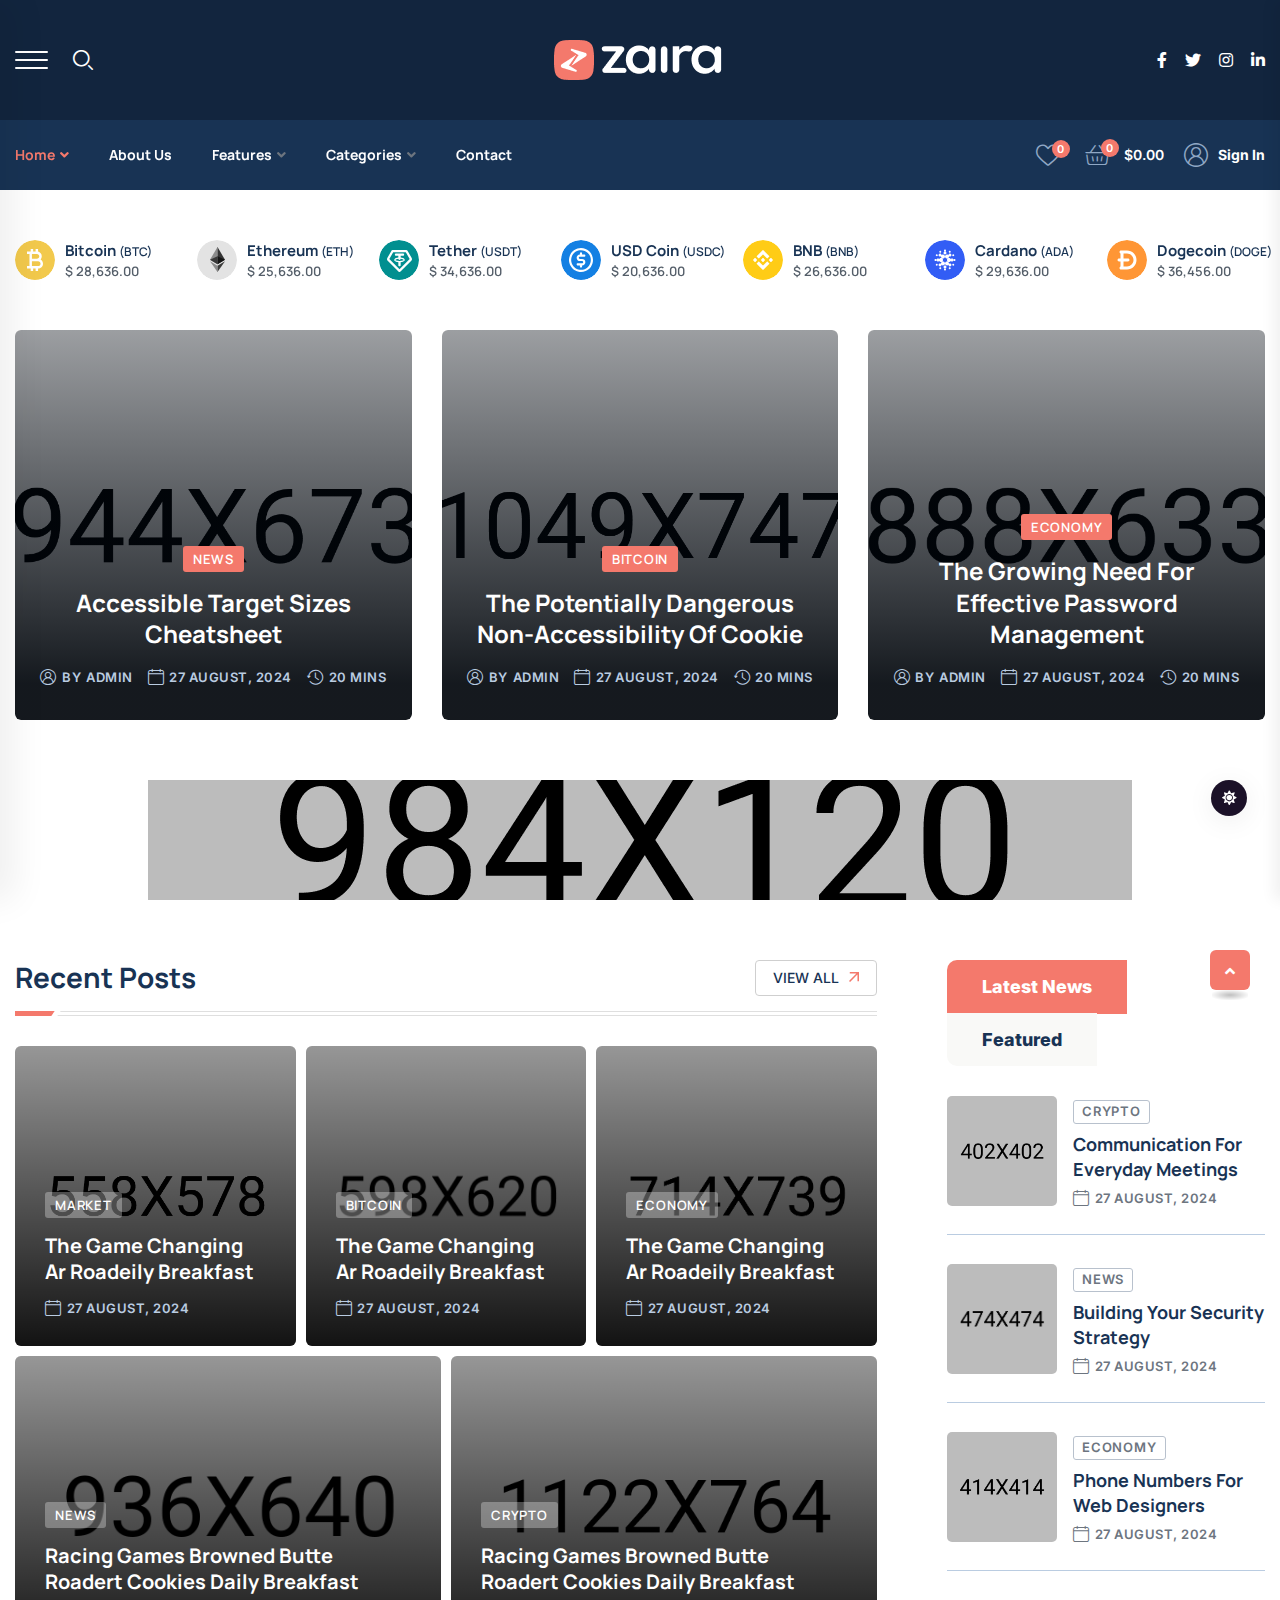
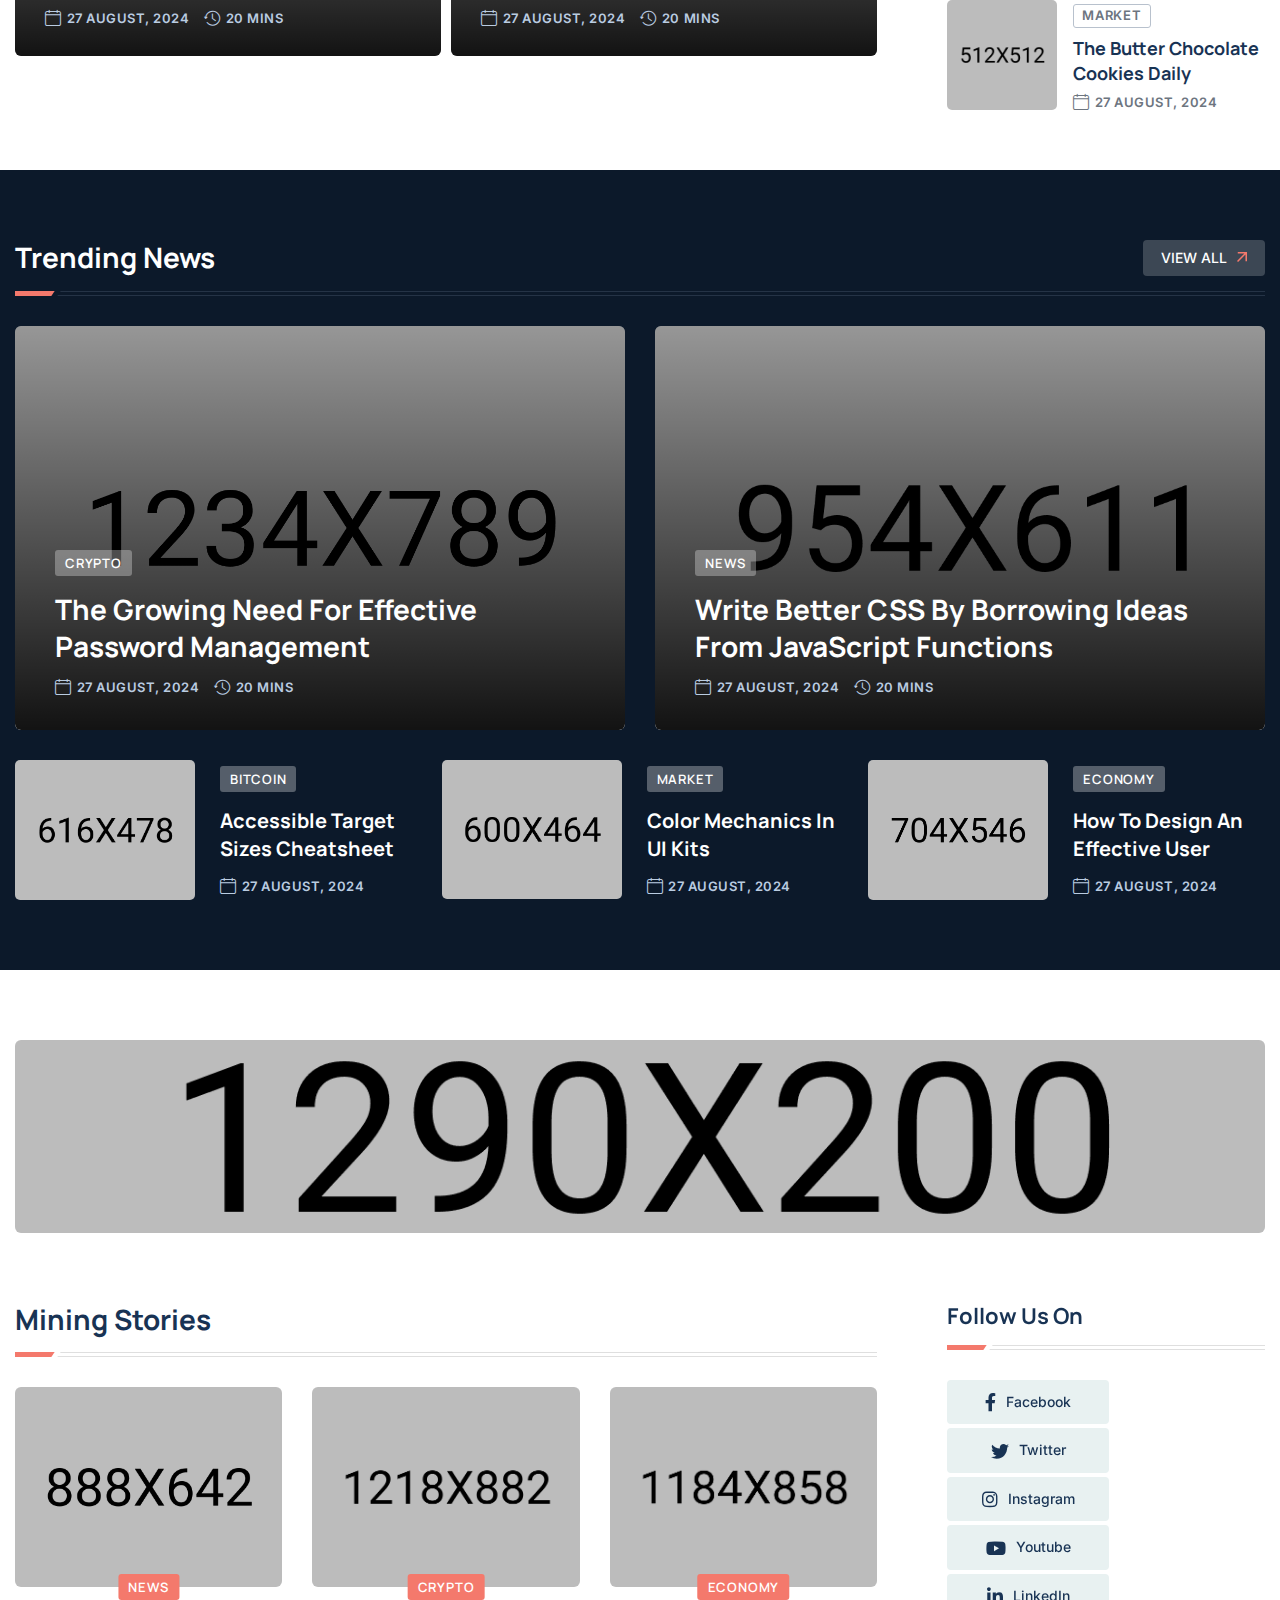
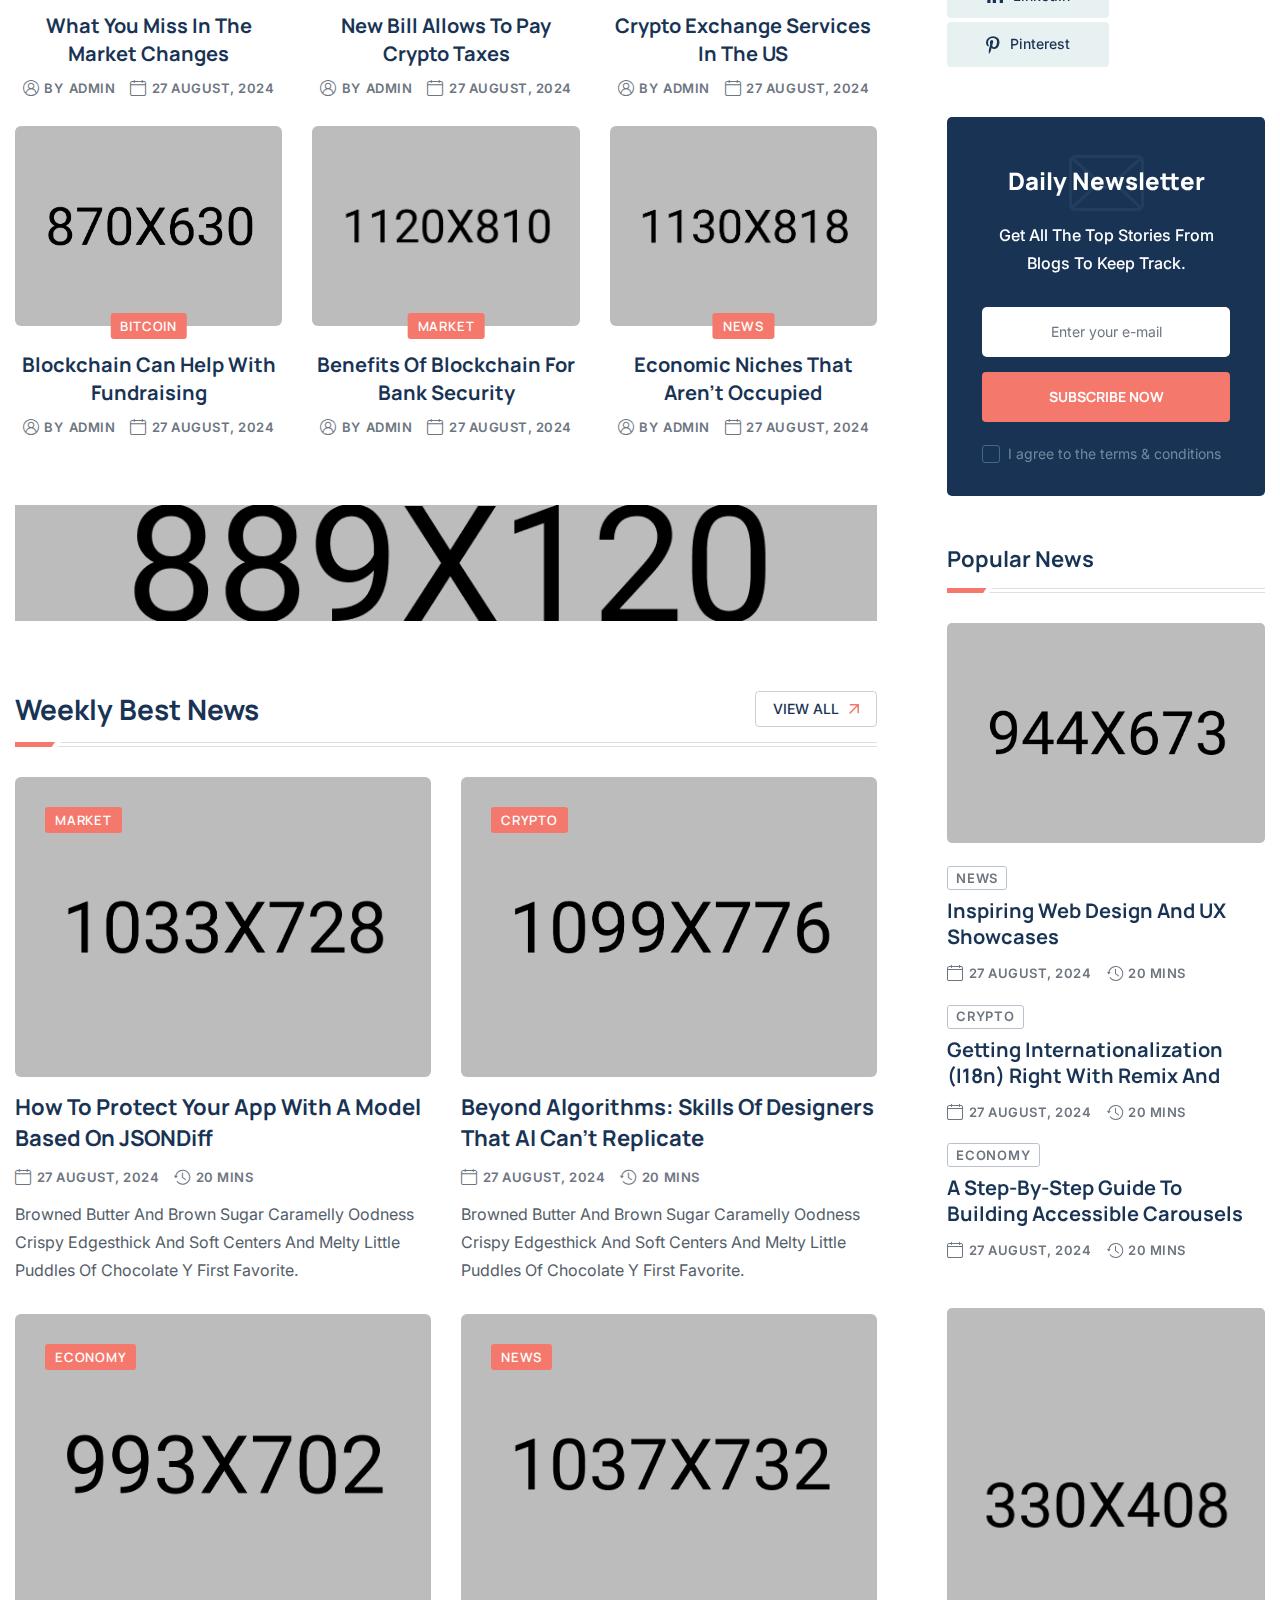
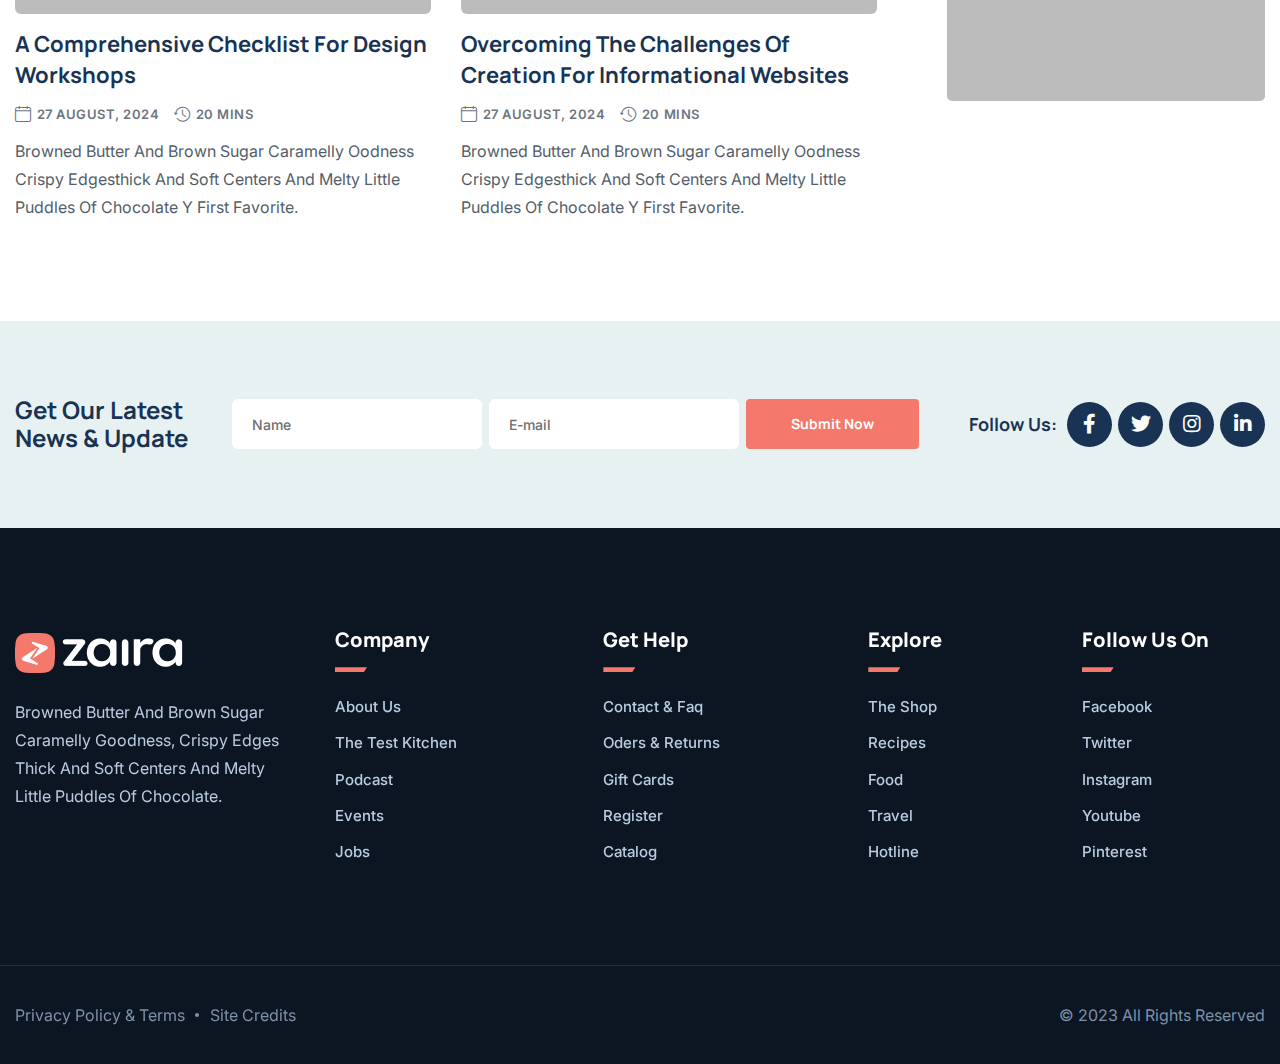
<file: index-5.html>
<!doctype html>
<html class="no-js" lang="en">
    <head>
        <meta charset="utf-8">
        <meta http-equiv="x-ua-compatible" content="ie=edge">
        <title>Zaira - News Magazine HTML Template</title>
        <meta name="description" content="Zaira - News Magazine HTML Template">
        <meta name="viewport" content="width=device-width, initial-scale=1">

		<link rel="shortcut icon" type="image/x-icon" href="assets/img/favicon.png">
        <!-- Place favicon.ico in the root directory -->

        <!-- CSS here -->
        <link rel="stylesheet" href="assets/css/bootstrap.min.css">
        <link rel="stylesheet" href="assets/css/animate.min.css">
        <link rel="stylesheet" href="assets/css/magnific-popup.css">
        <link rel="stylesheet" href="assets/css/fontawesome-all.min.css">
        <link rel="stylesheet" href="assets/css/flaticon.css">
        <link rel="stylesheet" href="assets/css/slick.css">
        <link rel="stylesheet" href="assets/css/swiper-bundle.css">
        <link rel="stylesheet" href="assets/css/default.css">
        <link rel="stylesheet" href="assets/css/style.css">
        <link rel="stylesheet" href="assets/css/responsive.css">
    </head>
    <body>

        <!-- preloader -->
        <div id="preloader">
            <div class="loader-inner">
                <div id="loader">
                    <h2 id="bg-loader">zaira <span>.</span></h2>
                    <h2 id="fg-loader">zaira <span>.</span></h2>
                </div>
            </div>
        </div>
        <!-- preloader-end -->

        <!-- Dark/Light-toggle -->
        <div class="darkmode-trigger">
            <label class="modeSwitch">
                <input type="checkbox">
                <span class="icon"></span>
            </label>
        </div>
        <!-- Dark/Light-toggle-end -->

		<!-- Scroll-top -->
        <button class="scroll-top scroll-to-target" data-target="html">
            <i class="fas fa-angle-up"></i>
        </button>
        <!-- Scroll-top-end-->

        <!-- header-area -->
        <header class="header-style-five">
            <div id="header-fixed-height"></div>
            <div class="header-logo-area-three">
                <div class="container">
                    <div class="row align-items-center">
                        <div class="col-lg-4">
                            <div class="hl-left-side-three">
                                <div class="offcanvas-toggle offcanvas-toggle-two">
                                    <a href="javascript:void(0)" class="menu-tigger-two">
                                        <span></span>
                                        <span></span>
                                        <span></span>
                                    </a>
                                </div>
                                <div class="header-search">
                                    <a href="#" class="search-open-btn"><i class="flaticon-search"></i></a>
                                </div>
                            </div>
                        </div>
                        <div class="col-lg-4">
                            <div class="logo text-center">
                                <a href="index.html"><img src="assets/img/logo/w_logo.png" alt=""></a>
                            </div>
                        </div>
                        <div class="col-lg-4">
                            <div class="header-top-social">
                                <ul class="list-wrap">
                                    <li><a href="#"><i class="fab fa-facebook-f"></i></a></li>
                                    <li><a href="#"><i class="fab fa-twitter"></i></a></li>
                                    <li><a href="#"><i class="fab fa-instagram"></i></a></li>
                                    <li><a href="#"><i class="fab fa-linkedin-in"></i></a></li>
                                </ul>
                            </div>
                        </div>
                    </div>
                </div>
            </div>
            <div id="sticky-header" class="menu-area menu-style-two menu-style-five">
                <div class="container">
                    <div class="row">
                        <div class="col-12">
                            <div class="menu-wrap">
                                <div class="row align-items-center">
                                    <div class="col-lg-7 col-md-4">
                                        <div class="logo d-none">
                                            <a href="index.html"><img src="assets/img/logo/w_logo.png" alt=""></a>
                                        </div>
                                        <div class="navbar-wrap main-menu d-none d-lg-flex">
                                            <ul class="navigation">
                                                <li class="active menu-item-has-children"><a href="#">Home</a>
                                                    <ul class="sub-menu">
                                                        <li><a href="index.html">Home 01 - Default</a></li>
                                                        <li><a href="index-2.html">Home 02 - Gaming</a></li>
                                                        <li><a href="index-3.html">Home 03 - Technology</a></li>
                                                        <li><a href="index-4.html">Home 04 - Travel</a></li>
                                                        <li class="active"><a href="index-5.html">Home 05 - Crypto</a></li>
                                                        <li><a href="index-6.html">Home 06 - Newspaper</a></li>
                                                    </ul>
                                                </li>
                                                <li><a href="about.html">About Us</a></li>
                                                <li class="menu-item-has-children"><a href="#">Features</a>
                                                    <ul class="sub-menu">
                                                        <li class="menu-item-has-children"><a href="#">Single Post Layout</a>
                                                            <ul class="sub-menu">
                                                                <li><a href="blog-details.html">Single post 01</a></li>
                                                                <li><a href="blog-details-two.html">Single post 02</a></li>
                                                            </ul>
                                                        </li>
                                                        <li><a href="author.html">Author Details</a></li>
                                                    </ul>
                                                </li>
                                                <li class="menu-item-has-children"><a href="#">Categories</a>
                                                    <ul class="sub-menu">
                                                        <li><a href="blog.html">Blog Default</a></li>
                                                        <li><a href="blog-2.html">Blog Layout 02</a></li>
                                                        <li><a href="blog-3.html">Blog Layout 03</a></li>
                                                    </ul>
                                                </li>
                                                <li><a href="contact.html">Contact</a></li>
                                            </ul>
                                        </div>
                                    </div>
                                    <div class="col-lg-5 col-md-8">
                                        <div class="header-action d-none d-md-block">
                                            <ul class="list-wrap">
                                                <li class="header-wishlist">
                                                    <a href="#"><i class="flaticon-heart"></i><span>0</span></a>
                                                </li>
                                                <li class="header-cart">
                                                    <a href="#"><i class="flaticon-basket"></i><span>0</span></a>
                                                    <strong>$0.00</strong>
                                                </li>
                                                <li class="header-sine-in">
                                                    <a href="contact.html"><i class="flaticon-user"></i>Sign In</a>
                                                </li>
                                            </ul>
                                        </div>
                                    </div>
                                </div>
                                <div class="mobile-nav-toggler"><i class="fas fa-bars"></i></div>
                            </div>

                            <!-- Mobile Menu  -->
                            <div class="mobile-menu">
                                <nav class="menu-box">
                                    <div class="close-btn"><i class="fas fa-times"></i></div>
                                    <div class="nav-logo">
                                        <a href="index.html"><img src="assets/img/logo/logo.png" alt="Logo"></a>
                                    </div>
                                    <div class="nav-logo d-none">
                                        <a href="index.html"><img src="assets/img/logo/w_logo.png" alt="Logo"></a>
                                    </div>
                                    <div class="mobile-search">
                                        <form action="#">
                                            <input type="text" placeholder="Search here...">
                                            <button><i class="flaticon-search"></i></button>
                                        </form>
                                    </div>
                                    <div class="menu-outer">
                                        <!--Here Menu Will Come Automatically Via Javascript / Same Menu as in Header-->
                                    </div>
                                    <div class="social-links">
                                        <ul class="clearfix list-wrap">
                                            <li><a href="#"><i class="fab fa-facebook-f"></i></a></li>
                                            <li><a href="#"><i class="fab fa-twitter"></i></a></li>
                                            <li><a href="#"><i class="fab fa-instagram"></i></a></li>
                                            <li><a href="#"><i class="fab fa-linkedin-in"></i></a></li>
                                            <li><a href="#"><i class="fab fa-youtube"></i></a></li>
                                        </ul>
                                    </div>
                                </nav>
                            </div>
                            <div class="menu-backdrop"></div>
                            <!-- End Mobile Menu -->

                        </div>
                    </div>
                </div>
            </div>

            <!-- header-search -->
            <div class="search__popup">
                <div class="container">
                    <div class="row">
                        <div class="col-12">
                            <div class="search__wrapper">
                                <div class="search__close">
                                    <button type="button" class="search-close-btn">
                                        <svg width="18" height="18" viewBox="0 0 18 18" fill="none" xmlns="http://www.w3.org/2000/svg">
                                            <path d="M17 1L1 17" stroke="currentColor" stroke-width="1.5" stroke-linecap="round" stroke-linejoin="round"></path>
                                            <path d="M1 1L17 17" stroke="currentColor" stroke-width="1.5" stroke-linecap="round" stroke-linejoin="round"></path>
                                        </svg>
                                    </button>
                                </div>
                                <div class="search__form">
                                    <form method="get" action="https://themedox.com/gerow/">
                                        <div class="search__input">
                                            <input class="search-input-field" type="text" name="s" value="" placeholder="Type keywords here">
                                            <span class="search-focus-border"></span>
                                            <button>
                                                <svg width="20" height="20" viewBox="0 0 20 20" fill="none" xmlns="http://www.w3.org/2000/svg">
                                                    <path d="M9.55 18.1C14.272 18.1 18.1 14.272 18.1 9.55C18.1 4.82797 14.272 1 9.55 1C4.82797 1 1 4.82797 1 9.55C1 14.272 4.82797 18.1 9.55 18.1Z" stroke="currentColor" stroke-width="1.5" stroke-linecap="round" stroke-linejoin="round"></path>
                                                    <path d="M19.0002 19.0002L17.2002 17.2002" stroke="currentColor" stroke-width="1.5" stroke-linecap="round" stroke-linejoin="round"></path>
                                                </svg>
                                            </button>
                                        </div>
                                    </form>
                                </div>
                            </div>
                        </div>
                    </div>
                </div>
            </div>
            <div class="search-popup-overlay"></div>
            <!-- header-search-end -->

            <!-- offCanvas-area -->
            <div class="offCanvas-wrap">
                <div class="offCanvas-body">
                    <div class="offCanvas-toggle">
                        <span></span>
                        <span></span>
                    </div>
                    <div class="offCanvas-content">
                        <div class="offCanvas-logo logo">
                            <a href="index.html" class="logo-dark"><img src="assets/img/logo/logo.png" alt="Logo"></a>
                            <a href="index.html" class="logo-light"><img src="assets/img/logo/w_logo.png" alt="Logo"></a>
                        </div>
                        <p>The argument in favor of using filler text goes something like this: If you use any real content in the Consulting Process anytime you reach.</p>
                        <ul class="offCanvas-instagram list-wrap">
                            <li><a href="assets/img/blog/hr_post01.jpg" class="popup-image"><img src="assets/img/blog/hr_post01.jpg" alt="img"></a></li>
                            <li><a href="assets/img/blog/hr_post02.jpg" class="popup-image"><img src="assets/img/blog/hr_post02.jpg" alt="img"></a></li>
                            <li><a href="assets/img/blog/hr_post03.jpg" class="popup-image"><img src="assets/img/blog/hr_post03.jpg" alt="img"></a></li>
                            <li><a href="assets/img/blog/hr_post04.jpg" class="popup-image"><img src="assets/img/blog/hr_post04.jpg" alt="img"></a></li>
                            <li><a href="assets/img/blog/hr_post05.jpg" class="popup-image"><img src="assets/img/blog/hr_post05.jpg" alt="img"></a></li>
                            <li><a href="assets/img/blog/hr_post06.jpg" class="popup-image"><img src="assets/img/blog/hr_post06.jpg" alt="img"></a></li>
                        </ul>
                    </div>
                    <div class="offCanvas-contact">
                        <h4 class="title">Get In Touch</h4>
                        <ul class="offCanvas-contact-list list-wrap">
                            <li><i class="fas fa-envelope-open"></i><a href="mailto:info@webmail.com">info@webmail.com</a></li>
                            <li><i class="fas fa-phone"></i><a href="tel:88899988877">888 999 888 77</a></li>
                            <li><i class="fas fa-map-marker-alt"></i> 12/A, New Booston, NYC</li>
                        </ul>
                        <ul class="offCanvas-social list-wrap">
                            <li><a href="#"><i class="fab fa-facebook-f"></i></a></li>
                            <li><a href="#"><i class="fab fa-twitter"></i></a></li>
                            <li><a href="#"><i class="fab fa-linkedin-in"></i></a></li>
                            <li><a href="#"><i class="fab fa-youtube"></i></a></li>
                        </ul>
                    </div>
                </div>
            </div>
            <div class="offCanvas-overlay"></div>
            <!-- offCanvas-area-end -->
        </header>
        <!-- header-area-end -->


        <!-- main-area -->
        <main>

            <!-- coin-area -->
            <section class="coin-area">
                <div class="container">
                    <div class="row">
                        <div class="col-lg-12">
                            <div class="coin-item-wrap">
                                <div class="row coin-active">
                                    <div class="col">
                                        <div class="coin-item">
                                            <div class="icon">
                                                <img src="assets/img/icon/coin_icon01.svg" alt="">
                                            </div>
                                            <div class="content">
                                                <h5 class="title">Bitcoin <span>(BTC)</span></h5>
                                                <span>$ 28,636.00</span>
                                            </div>
                                        </div>
                                    </div>
                                    <div class="col">
                                        <div class="coin-item">
                                            <div class="icon">
                                                <img src="assets/img/icon/coin_icon02.svg" alt="">
                                            </div>
                                            <div class="content">
                                                <h5 class="title">Ethereum <span>(ETH)</span></h5>
                                                <span>$ 25,636.00</span>
                                            </div>
                                        </div>
                                    </div>
                                    <div class="col">
                                        <div class="coin-item">
                                            <div class="icon">
                                                <img src="assets/img/icon/coin_icon03.svg" alt="">
                                            </div>
                                            <div class="content">
                                                <h5 class="title">Tether <span>(USDT)</span></h5>
                                                <span>$ 34,636.00</span>
                                            </div>
                                        </div>
                                    </div>
                                    <div class="col">
                                        <div class="coin-item">
                                            <div class="icon">
                                                <img src="assets/img/icon/coin_icon04.svg" alt="">
                                            </div>
                                            <div class="content">
                                                <h5 class="title">USD Coin <span>(USDC)</span></h5>
                                                <span>$ 20,636.00</span>
                                            </div>
                                        </div>
                                    </div>
                                    <div class="col">
                                        <div class="coin-item">
                                            <div class="icon">
                                                <img src="assets/img/icon/coin_icon05.svg" alt="">
                                            </div>
                                            <div class="content">
                                                <h5 class="title">BNB <span>(BNB)</span></h5>
                                                <span>$ 26,636.00</span>
                                            </div>
                                        </div>
                                    </div>
                                    <div class="col">
                                        <div class="coin-item">
                                            <div class="icon">
                                                <img src="assets/img/icon/coin_icon06.svg" alt="">
                                            </div>
                                            <div class="content">
                                                <h5 class="title">Cardano <span>(ADA)</span></h5>
                                                <span>$ 29,636.00</span>
                                            </div>
                                        </div>
                                    </div>
                                    <div class="col">
                                        <div class="coin-item">
                                            <div class="icon">
                                                <img src="assets/img/icon/coin_icon07.svg" alt="">
                                            </div>
                                            <div class="content">
                                                <h5 class="title">Dogecoin <span>(DOGE)</span></h5>
                                                <span>$ 36,456.00</span>
                                            </div>
                                        </div>
                                    </div>
                                    <div class="col">
                                        <div class="coin-item">
                                            <div class="icon">
                                                <img src="assets/img/icon/coin_icon04.svg" alt="">
                                            </div>
                                            <div class="content">
                                                <h5 class="title">USD Coin <span>(USDC)</span></h5>
                                                <span>$ 20,636.00</span>
                                            </div>
                                        </div>
                                    </div>
                                </div>
                            </div>
                        </div>
                    </div>
                </div>
            </section>
            <!-- coin-area-end -->

            <!-- banner-post-area -->
            <section class="banner-post-area-four pb-30">
                <div class="container custom-container">
                    <div class="row">
                        <div class="col-lg-4">
                            <div class="banner-post-four">
                                <div class="banner-post-thumb-four">
                                    <a href="blog-details.html"><img src="assets/img/blog/cr_banner_post01.jpg" alt=""></a>
                                </div>
                                <div class="banner-post-content-four">
                                    <a href="blog.html" class="post-tag">News</a>
                                    <h2 class="post-title bold-underline"><a href="blog-details.html">Accessible Target Sizes <br> Cheatsheet</a></h2>
                                    <div class="blog-post-meta white-blog-meta">
                                        <ul class="list-wrap">
                                            <li><i class="flaticon-user"></i>by<a href="author.html">Admin</a></li>
                                            <li><i class="flaticon-calendar"></i>27 August, 2024</li>
                                            <li><i class="flaticon-history"></i>20 Mins</li>
                                        </ul>
                                    </div>
                                </div>
                            </div>
                        </div>
                        <div class="col-lg-4">
                            <div class="banner-post-four">
                                <div class="banner-post-thumb-four">
                                    <a href="blog-details.html"><img src="assets/img/blog/cr_banner_post02.jpg" alt=""></a>
                                </div>
                                <div class="banner-post-content-four">
                                    <a href="blog.html" class="post-tag">Bitcoin</a>
                                    <h2 class="post-title bold-underline"><a href="blog-details.html">The Potentially Dangerous Non-Accessibility Of Cookie</a></h2>
                                    <div class="blog-post-meta white-blog-meta">
                                        <ul class="list-wrap">
                                            <li><i class="flaticon-user"></i>by<a href="author.html">Admin</a></li>
                                            <li><i class="flaticon-calendar"></i>27 August, 2024</li>
                                            <li><i class="flaticon-history"></i>20 Mins</li>
                                        </ul>
                                    </div>
                                </div>
                            </div>
                        </div>
                        <div class="col-lg-4">
                            <div class="banner-post-four">
                                <div class="banner-post-thumb-four">
                                    <a href="blog-details.html"><img src="assets/img/blog/cr_banner_post03.jpg" alt=""></a>
                                </div>
                                <div class="banner-post-content-four">
                                    <a href="blog.html" class="post-tag">Economy</a>
                                    <h2 class="post-title bold-underline"><a href="blog-details.html">The Growing Need For Effective Password Management</a></h2>
                                    <div class="blog-post-meta white-blog-meta">
                                        <ul class="list-wrap">
                                            <li><i class="flaticon-user"></i>by<a href="author.html">Admin</a></li>
                                            <li><i class="flaticon-calendar"></i>27 August, 2024</li>
                                            <li><i class="flaticon-history"></i>20 Mins</li>
                                        </ul>
                                    </div>
                                </div>
                            </div>
                        </div>
                    </div>
                </div>
            </section>
            <!-- banner-post-area-end -->

            <!-- ad-banner-area -->
            <div class="ad-banner-area">
                <div class="container">
                    <div class="ad-banner-img ad-banner-img-two text-center">
                        <a href="#">
                            <img src="assets/img/images/ad_banner10.jpg" alt="">
                        </a>
                    </div>
                </div>
            </div>
            <!-- ad-banner-area-end -->

            <!-- recent-post-area -->
            <section class="recent-post-area-two pt-60 pb-60">
                <div class="container">
                    <div class="recent-post-inner-wrap">
                        <div class="row justify-content-center">
                            <div class="col-70">
                                <div class="section-title-wrap mb-30">
                                    <div class="section-title">
                                        <h2 class="title">Recent Posts</h2>
                                    </div>
                                    <div class="view-all-btn">
                                        <a href="blog.html" class="link-btn">View All
                                            <span class="svg-icon">
                                                <svg xmlns="http://www.w3.org/2000/svg" viewBox="0 0 10 10" fill="none">
                                                    <path d="M1.07692 10L0 8.92308L7.38462 1.53846H0.769231V0H10V9.23077H8.46154V2.61538L1.07692 10Z" fill="currentColor" />
                                                    <path d="M1.07692 10L0 8.92308L7.38462 1.53846H0.769231V0H10V9.23077H8.46154V2.61538L1.07692 10Z" fill="currentColor" />
                                                </svg>
                                            </span>
                                        </a>
                                    </div>
                                    <div class="section-title-line"></div>
                                </div>
                                <div class="popular-post-item-wrap">
                                    <div class="row">
                                        <div class="col-lg-4">
                                            <div class="ta-overlay-post-two">
                                                <div class="overlay-post-thumb-two">
                                                    <a href="blog-details.html"><img src="assets/img/blog/cr_recent_post01.jpg" alt=""></a>
                                                </div>
                                                <div class="overlay-post-content-two">
                                                    <a href="blog.html" class="post-tag post-tag-three">Market</a>
                                                    <h2 class="post-title"><a href="blog-details.html">The Game Changing ar
                                                    roadeily Breakfast</a></h2>
                                                    <div class="blog-post-meta white-blog-meta">
                                                        <ul class="list-wrap">
                                                            <li><i class="flaticon-calendar"></i>27 August, 2024</li>
                                                        </ul>
                                                    </div>
                                                </div>
                                            </div>
                                        </div>
                                        <div class="col-lg-4">
                                            <div class="ta-overlay-post-two">
                                                <div class="overlay-post-thumb-two">
                                                    <a href="blog-details.html"><img src="assets/img/blog/cr_recent_post02.jpg" alt=""></a>
                                                </div>
                                                <div class="overlay-post-content-two">
                                                    <a href="blog.html" class="post-tag post-tag-three">Bitcoin</a>
                                                    <h2 class="post-title"><a href="blog-details.html">The Game Changing ar
                                                    roadeily Breakfast</a></h2>
                                                    <div class="blog-post-meta white-blog-meta">
                                                        <ul class="list-wrap">
                                                            <li><i class="flaticon-calendar"></i>27 August, 2024</li>
                                                        </ul>
                                                    </div>
                                                </div>
                                            </div>
                                        </div>
                                        <div class="col-lg-4">
                                            <div class="ta-overlay-post-two">
                                                <div class="overlay-post-thumb-two">
                                                    <a href="blog-details.html"><img src="assets/img/blog/cr_recent_post03.jpg" alt=""></a>
                                                </div>
                                                <div class="overlay-post-content-two">
                                                    <a href="blog.html" class="post-tag post-tag-three">Economy</a>
                                                    <h2 class="post-title"><a href="blog-details.html">The Game Changing ar
                                                    roadeily Breakfast</a></h2>
                                                    <div class="blog-post-meta white-blog-meta">
                                                        <ul class="list-wrap">
                                                            <li><i class="flaticon-calendar"></i>27 August, 2024</li>
                                                        </ul>
                                                    </div>
                                                </div>
                                            </div>
                                        </div>
                                        <div class="col-lg-6">
                                            <div class="ta-overlay-post-two">
                                                <div class="overlay-post-thumb-two">
                                                    <a href="blog-details.html"><img src="assets/img/blog/cr_recent_post04.jpg" alt=""></a>
                                                </div>
                                                <div class="overlay-post-content-two">
                                                    <a href="blog.html" class="post-tag post-tag-three">News</a>
                                                    <h2 class="post-title"><a href="blog-details.html">Racing Games Browned Butte roadert Cookies Daily Breakfast</a></h2>
                                                    <div class="blog-post-meta white-blog-meta">
                                                        <ul class="list-wrap">
                                                            <li><i class="flaticon-calendar"></i>27 August, 2024</li>
                                                            <li><i class="flaticon-history"></i>20 Mins</li>
                                                        </ul>
                                                    </div>
                                                </div>
                                            </div>
                                        </div>
                                        <div class="col-lg-6">
                                            <div class="ta-overlay-post-two">
                                                <div class="overlay-post-thumb-two">
                                                    <a href="blog-details.html"><img src="assets/img/blog/cr_recent_post05.jpg" alt=""></a>
                                                </div>
                                                <div class="overlay-post-content-two">
                                                    <a href="blog.html" class="post-tag post-tag-three">Crypto</a>
                                                    <h2 class="post-title"><a href="blog-details.html">Racing Games Browned Butte roadert Cookies Daily Breakfast</a></h2>
                                                    <div class="blog-post-meta white-blog-meta">
                                                        <ul class="list-wrap">
                                                            <li><i class="flaticon-calendar"></i>27 August, 2024</li>
                                                            <li><i class="flaticon-history"></i>20 Mins</li>
                                                        </ul>
                                                    </div>
                                                </div>
                                            </div>
                                        </div>
                                    </div>
                                </div>
                            </div>
                            <div class="col-30">
                                <div class="sidebar-wrap no-sticky">
                                    <div class="sidebar-tab">
                                        <ul class="nav nav-tabs" id="myTab" role="tablist">
                                            <li class="nav-item" role="presentation">
                                                <button class="nav-link active" id="latest-tab" data-bs-toggle="tab" data-bs-target="#latest-tab-pane" type="button" role="tab" aria-controls="latest-tab-pane" aria-selected="true">Latest News</button>
                                            </li>
                                            <li class="nav-item" role="presentation">
                                                <button class="nav-link" id="featured-tab" data-bs-toggle="tab" data-bs-target="#featured-tab-pane" type="button" role="tab" aria-controls="featured-tab-pane" aria-selected="false">Featured</button>
                                            </li>
                                        </ul>
                                        <div class="tab-content" id="myTabContent">
                                            <div class="tab-pane fade show active" id="latest-tab-pane" role="tabpanel" aria-labelledby="latest-tab" tabindex="0">
                                                <div class="sidebar-widget sidebar-widget-two">
                                                    <div class="popular-post popular-post-two">
                                                        <div class="thumb">
                                                            <a href="blog-details.html"><img src="assets/img/blog/cr_latest_post01.jpg" alt=""></a>
                                                        </div>
                                                        <div class="content">
                                                            <a href="blog.html" class="post-tag-two">Crypto</a>
                                                            <h2 class="post-title"><a href="blog-details.html">Communication For Everyday Meetings</a></h2>
                                                            <div class="blog-post-meta">
                                                                <ul class="list-wrap">
                                                                    <li><i class="flaticon-calendar"></i>27 August, 2024</li>
                                                                </ul>
                                                            </div>
                                                        </div>
                                                    </div>
                                                    <div class="popular-post popular-post-two">
                                                        <div class="thumb">
                                                            <a href="blog-details.html"><img src="assets/img/blog/cr_latest_post02.jpg" alt=""></a>
                                                        </div>
                                                        <div class="content">
                                                            <a href="blog.html" class="post-tag-two">News</a>
                                                            <h2 class="post-title"><a href="blog-details.html">Building Your Security Strategy</a></h2>
                                                            <div class="blog-post-meta">
                                                                <ul class="list-wrap">
                                                                    <li><i class="flaticon-calendar"></i>27 August, 2024</li>
                                                                </ul>
                                                            </div>
                                                        </div>
                                                    </div>
                                                    <div class="popular-post popular-post-two">
                                                        <div class="thumb">
                                                            <a href="blog-details.html"><img src="assets/img/blog/cr_latest_post03.jpg" alt=""></a>
                                                        </div>
                                                        <div class="content">
                                                            <a href="blog.html" class="post-tag-two">Economy</a>
                                                            <h2 class="post-title"><a href="blog-details.html">Phone Numbers For Web Designers</a></h2>
                                                            <div class="blog-post-meta">
                                                                <ul class="list-wrap">
                                                                    <li><i class="flaticon-calendar"></i>27 August, 2024</li>
                                                                </ul>
                                                            </div>
                                                        </div>
                                                    </div>
                                                    <div class="popular-post popular-post-two">
                                                        <div class="thumb">
                                                            <a href="blog-details.html"><img src="assets/img/blog/cr_latest_post04.jpg" alt=""></a>
                                                        </div>
                                                        <div class="content">
                                                            <a href="blog.html" class="post-tag-two">Market</a>
                                                            <h2 class="post-title"><a href="blog-details.html">The Butter Chocolate Cookies Daily</a></h2>
                                                            <div class="blog-post-meta">
                                                                <ul class="list-wrap">
                                                                    <li><i class="flaticon-calendar"></i>27 August, 2024</li>
                                                                </ul>
                                                            </div>
                                                        </div>
                                                    </div>
                                                </div>
                                            </div>
                                            <div class="tab-pane fade" id="featured-tab-pane" role="tabpanel" aria-labelledby="featured-tab" tabindex="0">
                                                <div class="sidebar-widget sidebar-widget-two">
                                                    <div class="popular-post popular-post-two">
                                                        <div class="thumb">
                                                            <a href="blog-details.html"><img src="assets/img/blog/cr_latest_post03.jpg" alt=""></a>
                                                        </div>
                                                        <div class="content">
                                                            <a href="blog.html" class="post-tag-two">Economy</a>
                                                            <h2 class="post-title"><a href="blog-details.html">Phone Numbers For Web Designers</a></h2>
                                                            <div class="blog-post-meta">
                                                                <ul class="list-wrap">
                                                                    <li><i class="flaticon-calendar"></i>27 August, 2024</li>
                                                                </ul>
                                                            </div>
                                                        </div>
                                                    </div>
                                                    <div class="popular-post popular-post-two">
                                                        <div class="thumb">
                                                            <a href="blog-details.html"><img src="assets/img/blog/cr_latest_post04.jpg" alt=""></a>
                                                        </div>
                                                        <div class="content">
                                                            <a href="blog.html" class="post-tag-two">Market</a>
                                                            <h2 class="post-title"><a href="blog-details.html">The Butter Chocolate Cookies Daily</a></h2>
                                                            <div class="blog-post-meta">
                                                                <ul class="list-wrap">
                                                                    <li><i class="flaticon-calendar"></i>27 August, 2024</li>
                                                                </ul>
                                                            </div>
                                                        </div>
                                                    </div>
                                                    <div class="popular-post popular-post-two">
                                                        <div class="thumb">
                                                            <a href="blog-details.html"><img src="assets/img/blog/cr_latest_post01.jpg" alt=""></a>
                                                        </div>
                                                        <div class="content">
                                                            <a href="blog.html" class="post-tag-two">Crypto</a>
                                                            <h2 class="post-title"><a href="blog-details.html">Communication For Everyday Meetings</a></h2>
                                                            <div class="blog-post-meta">
                                                                <ul class="list-wrap">
                                                                    <li><i class="flaticon-calendar"></i>27 August, 2024</li>
                                                                </ul>
                                                            </div>
                                                        </div>
                                                    </div>
                                                    <div class="popular-post popular-post-two">
                                                        <div class="thumb">
                                                            <a href="blog-details.html"><img src="assets/img/blog/cr_latest_post02.jpg" alt=""></a>
                                                        </div>
                                                        <div class="content">
                                                            <a href="blog.html" class="post-tag-two">News</a>
                                                            <h2 class="post-title"><a href="blog-details.html">Building Your Security Strategy</a></h2>
                                                            <div class="blog-post-meta">
                                                                <ul class="list-wrap">
                                                                    <li><i class="flaticon-calendar"></i>27 August, 2024</li>
                                                                </ul>
                                                            </div>
                                                        </div>
                                                    </div>
                                                </div>
                                            </div>
                                        </div>
                                    </div>
                                </div>
                            </div>
                        </div>
                    </div>
                </div>
            </section>
            <!-- recent-post-area-end -->

            <!-- trending-post-area -->
            <section class="trending-post-area-three">
                <div class="container">
                    <div class="row">
                        <div class="col-lg-12">
                            <div class="section-title-wrap mb-30">
                                <div class="section-title white-title">
                                    <h2 class="title">Trending News</h2>
                                </div>
                                <div class="view-all-btn view-all-btn-two">
                                    <a href="blog.html" class="link-btn">View All
                                        <span class="svg-icon">
                                            <svg xmlns="http://www.w3.org/2000/svg" viewBox="0 0 10 10" fill="none">
                                                <path d="M1.07692 10L0 8.92308L7.38462 1.53846H0.769231V0H10V9.23077H8.46154V2.61538L1.07692 10Z" fill="currentColor" />
                                                <path d="M1.07692 10L0 8.92308L7.38462 1.53846H0.769231V0H10V9.23077H8.46154V2.61538L1.07692 10Z" fill="currentColor" />
                                            </svg>
                                        </span>
                                    </a>
                                </div>
                                <div class="section-title-line black-line"></div>
                            </div>
                        </div>
                    </div>
                    <div class="row">
                        <div class="col-lg-6">
                            <div class="overlay-post-five">
                                <div class="overlay-post-thumb-five">
                                    <a href="blog-details.html"><img src="assets/img/blog/cr_trending_post01.jpg" alt=""></a>
                                </div>
                                <div class="overlay-post-content-five">
                                    <a href="blog.html" class="post-tag post-tag-three">Crypto</a>
                                    <h2 class="post-title bold-underline"><a href="blog-details.html">The Growing Need For Effective Password Management</a></h2>
                                    <div class="blog-post-meta white-blog-meta">
                                        <ul class="list-wrap">
                                            <li><i class="flaticon-calendar"></i>27 August, 2024</li>
                                            <li><i class="flaticon-history"></i>20 Mins</li>
                                        </ul>
                                    </div>
                                </div>
                            </div>
                        </div>
                        <div class="col-lg-6">
                            <div class="overlay-post-five">
                                <div class="overlay-post-thumb-five">
                                    <a href="blog-details.html"><img src="assets/img/blog/cr_trending_post02.jpg" alt=""></a>
                                </div>
                                <div class="overlay-post-content-five">
                                    <a href="blog.html" class="post-tag post-tag-three">News</a>
                                    <h2 class="post-title bold-underline"><a href="blog-details.html">Write Better CSS By Borrowing Ideas From JavaScript Functions</a></h2>
                                    <div class="blog-post-meta white-blog-meta">
                                        <ul class="list-wrap">
                                            <li><i class="flaticon-calendar"></i>27 August, 2024</li>
                                            <li><i class="flaticon-history"></i>20 Mins</li>
                                        </ul>
                                    </div>
                                </div>
                            </div>
                        </div>
                        <div class="col-xl-4 col-lg-6">
                            <div class="horizontal-post-three">
                                <div class="horizontal-post-thumb-three">
                                    <a href="blog-details.html"><img src="assets/img/blog/cr_trending_post03.jpg" alt=""></a>
                                </div>
                                <div class="horizontal-post-content-three">
                                    <a href="blog.html" class="post-tag post-tag-three">Bitcoin</a>
                                    <h2 class="post-title"><a href="blog-details.html">Accessible Target Sizes Cheatsheet</a></h2>
                                    <div class="blog-post-meta white-blog-meta">
                                        <ul class="list-wrap">
                                            <li><i class="flaticon-calendar"></i>27 August, 2024</li>
                                        </ul>
                                    </div>
                                </div>
                            </div>
                        </div>
                        <div class="col-xl-4 col-lg-6">
                            <div class="horizontal-post-three">
                                <div class="horizontal-post-thumb-three">
                                    <a href="blog-details.html"><img src="assets/img/blog/cr_trending_post04.jpg" alt=""></a>
                                </div>
                                <div class="horizontal-post-content-three">
                                    <a href="blog.html" class="post-tag post-tag-three">Market</a>
                                    <h2 class="post-title"><a href="blog-details.html">Color Mechanics In UI Kits</a></h2>
                                    <div class="blog-post-meta white-blog-meta">
                                        <ul class="list-wrap">
                                            <li><i class="flaticon-calendar"></i>27 August, 2024</li>
                                        </ul>
                                    </div>
                                </div>
                            </div>
                        </div>
                        <div class="col-xl-4 col-lg-6">
                            <div class="horizontal-post-three">
                                <div class="horizontal-post-thumb-three">
                                    <a href="blog-details.html"><img src="assets/img/blog/cr_trending_post05.jpg" alt=""></a>
                                </div>
                                <div class="horizontal-post-content-three">
                                    <a href="blog.html" class="post-tag post-tag-three">Economy</a>
                                    <h2 class="post-title"><a href="blog-details.html">How To Design An Effective User</a></h2>
                                    <div class="blog-post-meta white-blog-meta">
                                        <ul class="list-wrap">
                                            <li><i class="flaticon-calendar"></i>27 August, 2024</li>
                                        </ul>
                                    </div>
                                </div>
                            </div>
                        </div>
                    </div>
                </div>
            </section>
            <!-- trending-post-area-end -->

            <!-- ad-banner-area -->
            <div class="ad-banner-area pt-70">
                <div class="container">
                    <div class="ad-banner-img">
                        <a href="#">
                            <img src="assets/img/images/ad_banner11.jpg" alt="">
                        </a>
                    </div>
                </div>
            </div>
            <!-- ad-banner-area-end -->

            <!-- mining-post-area -->
            <section class="mining-post-area pt-70 pb-70">
                <div class="container">
                    <div class="mining-post-inner">
                        <div class="row justify-content-center">
                            <div class="col-70">
                                <div class="mining-post-wrap mb-40">
                                    <div class="section-title-wrap mb-30">
                                    <div class="section-title">
                                        <h2 class="title">Mining Stories</h2>
                                    </div>
                                    <div class="section-title-line"></div>
                                    </div>
                                    <div class="row">
                                        <div class="col-lg-4 col-md-6 col-sm-6">
                                            <div class="featured-post-item healthy-post">
                                                <div class="featured-post-thumb">
                                                    <a href="blog-details.html"><img src="assets/img/blog/cr_mining_post01.jpg" alt=""></a>
                                                </div>
                                                <div class="featured-post-content">
                                                    <a href="blog.html" class="post-tag">News</a>
                                                    <h2 class="post-title"><a href="blog-details.html">What You Miss in the
                                                    Market Changes</a></h2>
                                                    <div class="blog-post-meta">
                                                        <ul class="list-wrap">
                                                            <li><i class="flaticon-user"></i>by<a href="author.html">Admin</a></li>
                                                            <li><i class="flaticon-calendar"></i>27 August, 2024</li>
                                                        </ul>
                                                    </div>
                                                </div>
                                            </div>
                                        </div>
                                        <div class="col-lg-4 col-md-6 col-sm-6">
                                            <div class="featured-post-item healthy-post">
                                                <div class="featured-post-thumb">
                                                    <a href="blog-details.html"><img src="assets/img/blog/cr_mining_post02.jpg" alt=""></a>
                                                </div>
                                                <div class="featured-post-content">
                                                    <a href="blog.html" class="post-tag">Crypto</a>
                                                    <h2 class="post-title"><a href="blog-details.html">New Bill Allows to Pay
                                                    Crypto Taxes</a></h2>
                                                    <div class="blog-post-meta">
                                                        <ul class="list-wrap">
                                                            <li><i class="flaticon-user"></i>by<a href="author.html">Admin</a></li>
                                                            <li><i class="flaticon-calendar"></i>27 August, 2024</li>
                                                        </ul>
                                                    </div>
                                                </div>
                                            </div>
                                        </div>
                                        <div class="col-lg-4 col-md-6 col-sm-6">
                                            <div class="featured-post-item healthy-post">
                                                <div class="featured-post-thumb">
                                                    <a href="blog-details.html"><img src="assets/img/blog/cr_mining_post03.jpg" alt=""></a>
                                                </div>
                                                <div class="featured-post-content">
                                                    <a href="blog.html" class="post-tag">Economy</a>
                                                    <h2 class="post-title"><a href="blog-details.html">Crypto Exchange Services
                                                    In the US</a></h2>
                                                    <div class="blog-post-meta">
                                                        <ul class="list-wrap">
                                                            <li><i class="flaticon-user"></i>by<a href="author.html">Admin</a></li>
                                                            <li><i class="flaticon-calendar"></i>27 August, 2024</li>
                                                        </ul>
                                                    </div>
                                                </div>
                                            </div>
                                        </div>
                                        <div class="col-lg-4 col-md-6 col-sm-6">
                                            <div class="featured-post-item healthy-post">
                                                <div class="featured-post-thumb">
                                                    <a href="blog-details.html"><img src="assets/img/blog/cr_mining_post04.jpg" alt=""></a>
                                                </div>
                                                <div class="featured-post-content">
                                                    <a href="blog.html" class="post-tag">Bitcoin</a>
                                                    <h2 class="post-title"><a href="blog-details.html">Blockchain Can Help with
                                                    Fundraising</a></h2>
                                                    <div class="blog-post-meta">
                                                        <ul class="list-wrap">
                                                            <li><i class="flaticon-user"></i>by<a href="author.html">Admin</a></li>
                                                            <li><i class="flaticon-calendar"></i>27 August, 2024</li>
                                                        </ul>
                                                    </div>
                                                </div>
                                            </div>
                                        </div>
                                        <div class="col-lg-4 col-md-6 col-sm-6">
                                            <div class="featured-post-item healthy-post">
                                                <div class="featured-post-thumb">
                                                    <a href="blog-details.html"><img src="assets/img/blog/cr_mining_post05.jpg" alt=""></a>
                                                </div>
                                                <div class="featured-post-content">
                                                    <a href="blog.html" class="post-tag">Market</a>
                                                    <h2 class="post-title"><a href="blog-details.html">Benefits of Blockchain for Bank Security</a></h2>
                                                    <div class="blog-post-meta">
                                                        <ul class="list-wrap">
                                                            <li><i class="flaticon-user"></i>by<a href="author.html">Admin</a></li>
                                                            <li><i class="flaticon-calendar"></i>27 August, 2024</li>
                                                        </ul>
                                                    </div>
                                                </div>
                                            </div>
                                        </div>
                                        <div class="col-lg-4 col-md-6 col-sm-6">
                                            <div class="featured-post-item healthy-post">
                                                <div class="featured-post-thumb">
                                                    <a href="blog-details.html"><img src="assets/img/blog/cr_mining_post06.jpg" alt=""></a>
                                                </div>
                                                <div class="featured-post-content">
                                                    <a href="blog.html" class="post-tag">News</a>
                                                    <h2 class="post-title"><a href="blog-details.html">Economic Niches that
                                                    aren’t Occupied</a></h2>
                                                    <div class="blog-post-meta">
                                                        <ul class="list-wrap">
                                                            <li><i class="flaticon-user"></i>by<a href="author.html">Admin</a></li>
                                                            <li><i class="flaticon-calendar"></i>27 August, 2024</li>
                                                        </ul>
                                                    </div>
                                                </div>
                                            </div>
                                        </div>
                                    </div>
                                </div>
                                <div class="ad-banner-area mb-70">
                                    <div class="ad-banner-img ad-banner-img-two text-center">
                                        <a href="#">
                                            <img src="assets/img/images/ad_banner12.jpg" alt="">
                                        </a>
                                    </div>
                                </div>
                                <div class="section-title-wrap mb-30">
                                    <div class="section-title">
                                        <h2 class="title">Weekly Best News</h2>
                                    </div>
                                    <div class="view-all-btn">
                                        <a href="blog.html" class="link-btn">View All
                                            <span class="svg-icon">
                                                <svg xmlns="http://www.w3.org/2000/svg" viewBox="0 0 10 10" fill="none">
                                                    <path d="M1.07692 10L0 8.92308L7.38462 1.53846H0.769231V0H10V9.23077H8.46154V2.61538L1.07692 10Z" fill="currentColor" />
                                                    <path d="M1.07692 10L0 8.92308L7.38462 1.53846H0.769231V0H10V9.23077H8.46154V2.61538L1.07692 10Z" fill="currentColor" />
                                                </svg>
                                            </span>
                                        </a>
                                    </div>
                                    <div class="section-title-line"></div>
                                </div>
                                <div class="weekly-post-item-wrap-three">
                                    <div class="row">
                                        <div class="col-md-6">
                                            <div class="weekly-post-three">
                                                <div class="weekly-post-thumb">
                                                    <a href="blog-details.html"><img src="assets/img/blog/cr_weekly_post01.jpg" alt=""></a>
                                                    <a href="blog.html" class="post-tag">Market</a>
                                                </div>
                                                <div class="weekly-post-content">
                                                    <h2 class="post-title"><a href="blog-details.html">How To Protect Your App With A Model Based On JSONDiff</a></h2>
                                                    <div class="blog-post-meta">
                                                        <ul class="list-wrap">
                                                            <li><i class="flaticon-calendar"></i>27 August, 2024</li>
                                                            <li><i class="flaticon-history"></i>20 Mins</li>
                                                        </ul>
                                                    </div>
                                                    <p>Browned butter and brown sugar caramelly oodness crispy edgesthick and soft centers and melty little puddles of chocolate y first favorite.</p>
                                                </div>
                                            </div>
                                        </div>
                                        <div class="col-md-6">
                                            <div class="weekly-post-three">
                                                <div class="weekly-post-thumb">
                                                    <a href="blog-details.html"><img src="assets/img/blog/cr_weekly_post02.jpg" alt=""></a>
                                                    <a href="blog.html" class="post-tag">Crypto</a>
                                                </div>
                                                <div class="weekly-post-content">
                                                    <h2 class="post-title"><a href="blog-details.html">Beyond Algorithms: Skills Of Designers That AI Can’t Replicate</a></h2>
                                                    <div class="blog-post-meta">
                                                        <ul class="list-wrap">
                                                            <li><i class="flaticon-calendar"></i>27 August, 2024</li>
                                                            <li><i class="flaticon-history"></i>20 Mins</li>
                                                        </ul>
                                                    </div>
                                                    <p>Browned butter and brown sugar caramelly oodness crispy edgesthick and soft centers and melty little puddles of chocolate y first favorite.</p>
                                                </div>
                                            </div>
                                        </div>
                                        <div class="col-md-6">
                                            <div class="weekly-post-three">
                                                <div class="weekly-post-thumb">
                                                    <a href="blog-details.html"><img src="assets/img/blog/cr_weekly_post03.jpg" alt=""></a>
                                                    <a href="blog.html" class="post-tag">Economy</a>
                                                </div>
                                                <div class="weekly-post-content">
                                                    <h2 class="post-title"><a href="blog-details.html">A Comprehensive Checklist For Design Workshops</a></h2>
                                                    <div class="blog-post-meta">
                                                        <ul class="list-wrap">
                                                            <li><i class="flaticon-calendar"></i>27 August, 2024</li>
                                                            <li><i class="flaticon-history"></i>20 Mins</li>
                                                        </ul>
                                                    </div>
                                                    <p>Browned butter and brown sugar caramelly oodness crispy edgesthick and soft centers and melty little puddles of chocolate y first favorite.</p>
                                                </div>
                                            </div>
                                        </div>
                                        <div class="col-md-6">
                                            <div class="weekly-post-three">
                                                <div class="weekly-post-thumb">
                                                    <a href="blog-details.html"><img src="assets/img/blog/cr_weekly_post04.jpg" alt=""></a>
                                                    <a href="blog.html" class="post-tag">News</a>
                                                </div>
                                                <div class="weekly-post-content">
                                                    <h2 class="post-title"><a href="blog-details.html">Overcoming The Challenges Of Creation For Informational Websites</a></h2>
                                                    <div class="blog-post-meta">
                                                        <ul class="list-wrap">
                                                            <li><i class="flaticon-calendar"></i>27 August, 2024</li>
                                                            <li><i class="flaticon-history"></i>20 Mins</li>
                                                        </ul>
                                                    </div>
                                                    <p>Browned butter and brown sugar caramelly oodness crispy edgesthick and soft centers and melty little puddles of chocolate y first favorite.</p>
                                                </div>
                                            </div>
                                        </div>
                                    </div>
                                </div>
                            </div>
                            <div class="col-30">
                                <div class="sidebar-wrap">
                                    <div class="sidebar-widget sidebar-widget-two">
                                        <div class="widget-title mb-30">
                                            <h6 class="title">Follow Us On</h6>
                                            <div class="section-title-line"></div>
                                        </div>
                                        <div class="sidebar-social-wrap">
                                            <ul class="list-wrap">
                                                <li><a href="#"><i class="fab fa-facebook-f"></i>facebook</a></li>
                                                <li><a href="#"><i class="fab fa-twitter"></i>twitter</a></li>
                                                <li><a href="#"><i class="fab fa-instagram"></i>instagram</a></li>
                                                <li><a href="#"><i class="fab fa-youtube"></i>youtube</a></li>
                                                <li><a href="#"><i class="fab fa-linkedin-in"></i>LinkedIn</a></li>
                                                <li><a href="#"><i class="fab fa-pinterest-p"></i>Pinterest</a></li>
                                            </ul>
                                        </div>
                                    </div>
                                    <div class="sidebar-widget sidebar-widget-two">
                                        <div class="sidebar-newsletter">
                                            <div class="icon"><i class="flaticon-envelope"></i></div>
                                            <h4 class="title">Daily Newsletter</h4>
                                            <p>Get all the top stories from Blogs to keep track.</p>
                                            <div class="sidebar-newsletter-form-two">
                                                <form action="#">
                                                    <div class="form-grp">
                                                        <input type="text" placeholder="Enter your e-mail">
                                                        <button type="submit" class="btn">Subscribe Now</button>
                                                    </div>
                                                    <div class="form-check">
                                                        <input type="checkbox" class="form-check-input" id="checkbox">
                                                        <label for="checkbox">I agree to the terms & conditions</label>
                                                    </div>
                                                </form>
                                            </div>
                                        </div>
                                    </div>
                                    <div class="sidebar-widget sidebar-widget-two">
                                        <div class="widget-title mb-30">
                                            <h6 class="title">Popular News</h6>
                                            <div class="section-title-line"></div>
                                        </div>
                                        <div class="hot-post-wrap">
                                            <div class="hot-post-item">
                                                <div class="hot-post-thumb">
                                                    <a href="blog-details.html"><img src="assets/img/blog/cr_banner_post01.jpg" alt=""></a>
                                                </div>
                                                <div class="hot-post-content">
                                                    <a href="blog.html" class="post-tag-two">News</a>
                                                    <h4 class="post-title"><a href="blog-details.html">Inspiring Web Design And UX Showcases</a></h4>
                                                    <div class="blog-post-meta">
                                                        <ul class="list-wrap">
                                                            <li><i class="flaticon-calendar"></i>27 August, 2024</li>
                                                            <li><i class="flaticon-history"></i>20 Mins</li>
                                                        </ul>
                                                    </div>
                                                </div>
                                            </div>
                                            <div class="hot-post-item">
                                                <div class="hot-post-content">
                                                    <a href="blog.html" class="post-tag-two">Crypto</a>
                                                    <h4 class="post-title"><a href="blog-details.html">Getting Internationalization (i18n) Right With Remix And</a></h4>
                                                    <div class="blog-post-meta">
                                                        <ul class="list-wrap">
                                                            <li><i class="flaticon-calendar"></i>27 August, 2024</li>
                                                            <li><i class="flaticon-history"></i>20 Mins</li>
                                                        </ul>
                                                    </div>
                                                </div>
                                            </div>
                                            <div class="hot-post-item">
                                                <div class="hot-post-content">
                                                    <a href="blog.html" class="post-tag-two">Economy</a>
                                                    <h4 class="post-title"><a href="blog-details.html">A Step-By-Step Guide To Building Accessible Carousels</a></h4>
                                                    <div class="blog-post-meta">
                                                        <ul class="list-wrap">
                                                            <li><i class="flaticon-calendar"></i>27 August, 2024</li>
                                                            <li><i class="flaticon-history"></i>20 Mins</li>
                                                        </ul>
                                                    </div>
                                                </div>
                                            </div>
                                        </div>
                                    </div>
                                    <div class="sidebar-widget sidebar-widget-two">
                                        <div class="sidebar-ads">
                                            <a href="#">
                                                <img src="assets/img/images/sidebar_ad_img04.jpg" alt="">
                                            </a>
                                        </div>
                                    </div>
                                </div>
                            </div>
                        </div>
                    </div>
                </div>
            </section>
            <!-- mining-post-area-end -->

            <!-- newsletter-area -->
            <section class="newsletter-area-three">
                <div class="container">
                    <div class="row">
                        <div class="col-lg-12">
                            <div class="newsletter-wrap-three">
                                <div class="newsletter-content">
                                    <h2 class="title">Get Our Latest News & Update</h2>
                                </div>
                                <div class="newsletter-form">
                                    <form action="#">
                                        <div class="form-grp">
                                            <input type="text" placeholder="Name">
                                        </div>
                                        <div class="form-grp">
                                            <input type="email" placeholder="E-mail">
                                        </div>
                                        <button type="submit" class="btn">Submit Now</button>
                                    </form>
                                </div>
                                <div class="newsletter-social">
                                    <h4 class="title">Follow Us:</h4>
                                    <ul class="list-wrap">
                                        <li><a href="#"><i class="fab fa-facebook-f"></i></a></li>
                                        <li><a href="#"><i class="fab fa-twitter"></i></a></li>
                                        <li><a href="#"><i class="fab fa-instagram"></i></a></li>
                                        <li><a href="#"><i class="fab fa-linkedin-in"></i></a></li>
                                    </ul>
                                </div>
                            </div>
                        </div>
                    </div>
                </div>
            </section>
            <!-- newsletter-area-end -->

        </main>
        <!-- main-area-end -->

        <!-- footer-area -->
        <footer>
            <div class="footer-area">
                <div class="footer-top">
                    <div class="container">
                        <div class="row">
                            <div class="col-lg-3 col-md-7">
                                <div class="footer-widget">
                                    <div class="fw-logo">
                                        <a href="index.html"><img src="assets/img/logo/w_logo.png" alt=""></a>
                                    </div>
                                    <div class="footer-content">
                                        <p>Browned butter and brown sugar caramelly goodness, crispy edges thick and soft centers and melty little puddles of chocolate.</p>
                                    </div>
                                </div>
                            </div>
                            <div class="col-lg-2 col-md-5 col-sm-6">
                                <div class="footer-widget">
                                    <h4 class="fw-title">Company</h4>
                                    <div class="footer-link-wrap">
                                        <ul class="list-wrap">
                                            <li><a href="about.html">About Us</a></li>
                                            <li><a href="contact.html">The Test Kitchen</a></li>
                                            <li><a href="contact.html">Podcast</a></li>
                                            <li><a href="contact.html">Events</a></li>
                                            <li><a href="contact.html">Jobs</a></li>
                                        </ul>
                                    </div>
                                </div>
                            </div>
                            <div class="col-lg-3 col-md-4 col-sm-6">
                                <div class="footer-widget">
                                    <h4 class="fw-title">Get Help</h4>
                                    <div class="footer-link-wrap">
                                        <ul class="list-wrap">
                                            <li><a href="contact.html">Contact & Faq</a></li>
                                            <li><a href="contact.html">Oders & Returns</a></li>
                                            <li><a href="contact.html">Gift Cards</a></li>
                                            <li><a href="contact.html">Register</a></li>
                                            <li><a href="contact.html">Catalog</a></li>
                                        </ul>
                                    </div>
                                </div>
                            </div>
                            <div class="col-lg-2 col-md-4 col-sm-6">
                                <div class="footer-widget">
                                    <h4 class="fw-title">Explore</h4>
                                    <div class="footer-link-wrap">
                                        <ul class="list-wrap">
                                            <li><a href="contact.html">The Shop</a></li>
                                            <li><a href="contact.html">Recipes</a></li>
                                            <li><a href="contact.html">Food</a></li>
                                            <li><a href="contact.html">Travel</a></li>
                                            <li><a href="contact.html">Hotline</a></li>
                                        </ul>
                                    </div>
                                </div>
                            </div>
                            <div class="col-lg-2 col-md-4 col-sm-6">
                                <div class="footer-widget">
                                    <h4 class="fw-title">Follow us On</h4>
                                    <div class="footer-link-wrap">
                                        <ul class="list-wrap">
                                            <li><a href="#">facebook</a></li>
                                            <li><a href="#">Twitter</a></li>
                                            <li><a href="#">Instagram</a></li>
                                            <li><a href="#">Youtube</a></li>
                                            <li><a href="#">Pinterest</a></li>
                                        </ul>
                                    </div>
                                </div>
                            </div>
                        </div>
                    </div>
                </div>
                <div class="footer-bottom">
                    <div class="container">
                        <div class="row">
                            <div class="col-md-6">
                                <div class="footer-bottom-menu">
                                    <ul class="list-wrap">
                                        <li><a href="contact.html">Privacy Policy & Terms</a></li>
                                        <li><a href="contact.html">Site Credits</a></li>
                                    </ul>
                                </div>
                            </div>
                            <div class="col-md-6">
                                <div class="copyright-text">
                                    <p>© 2023 All Rights Reserved</p>
                                </div>
                            </div>
                        </div>
                    </div>
                </div>
            </div>
        </footer>
        <!-- footer-area-end -->


        <!-- JS here -->
        <script src="assets/js/vendor/jquery-3.6.0.min.js"></script>
        <script src="assets/js/bootstrap.min.js"></script>
        <script src="assets/js/jquery.magnific-popup.min.js"></script>
        <script src="assets/js/slick.min.js"></script>
        <script src="assets/js/swiper-bundle.js"></script>
        <script src="assets/js/ajax-form.js"></script>
        <script src="assets/js/wow.min.js"></script>
        <script src="assets/js/main.js"></script>
    </body>
</html>
</file>
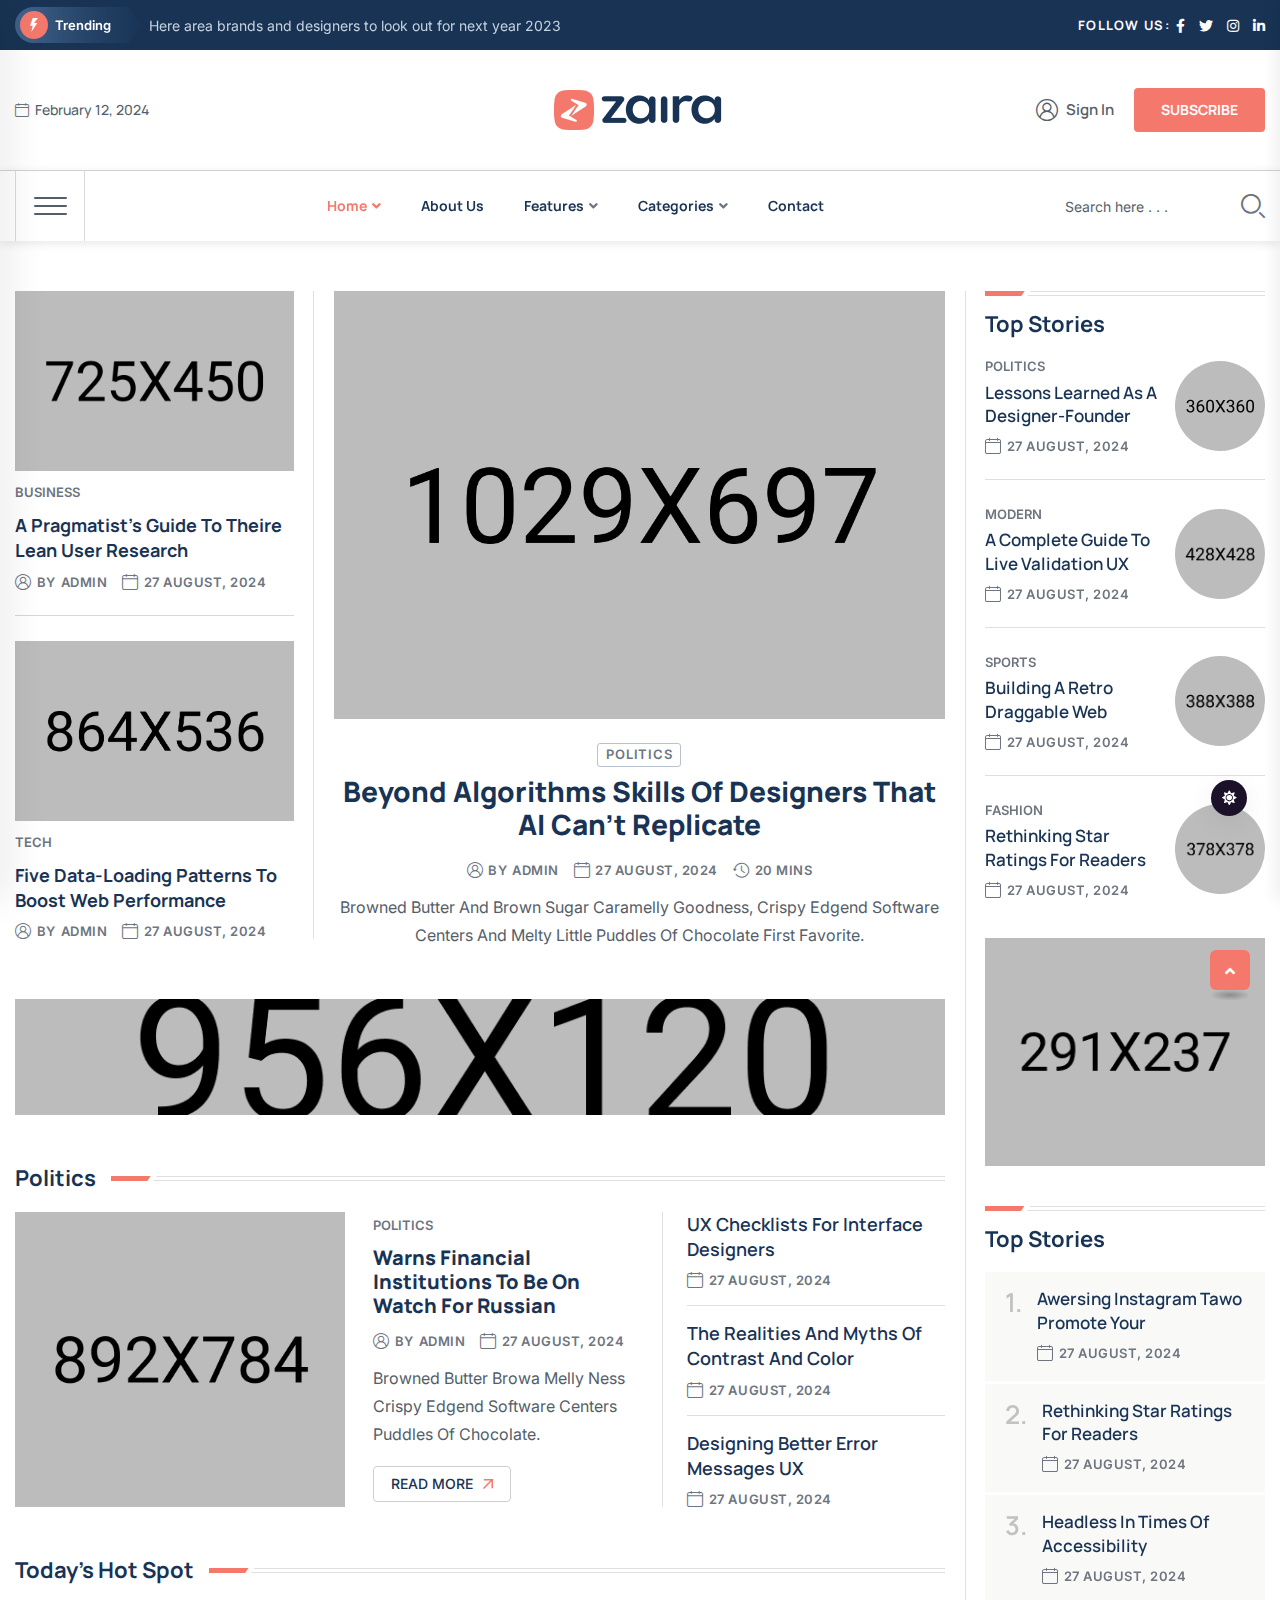
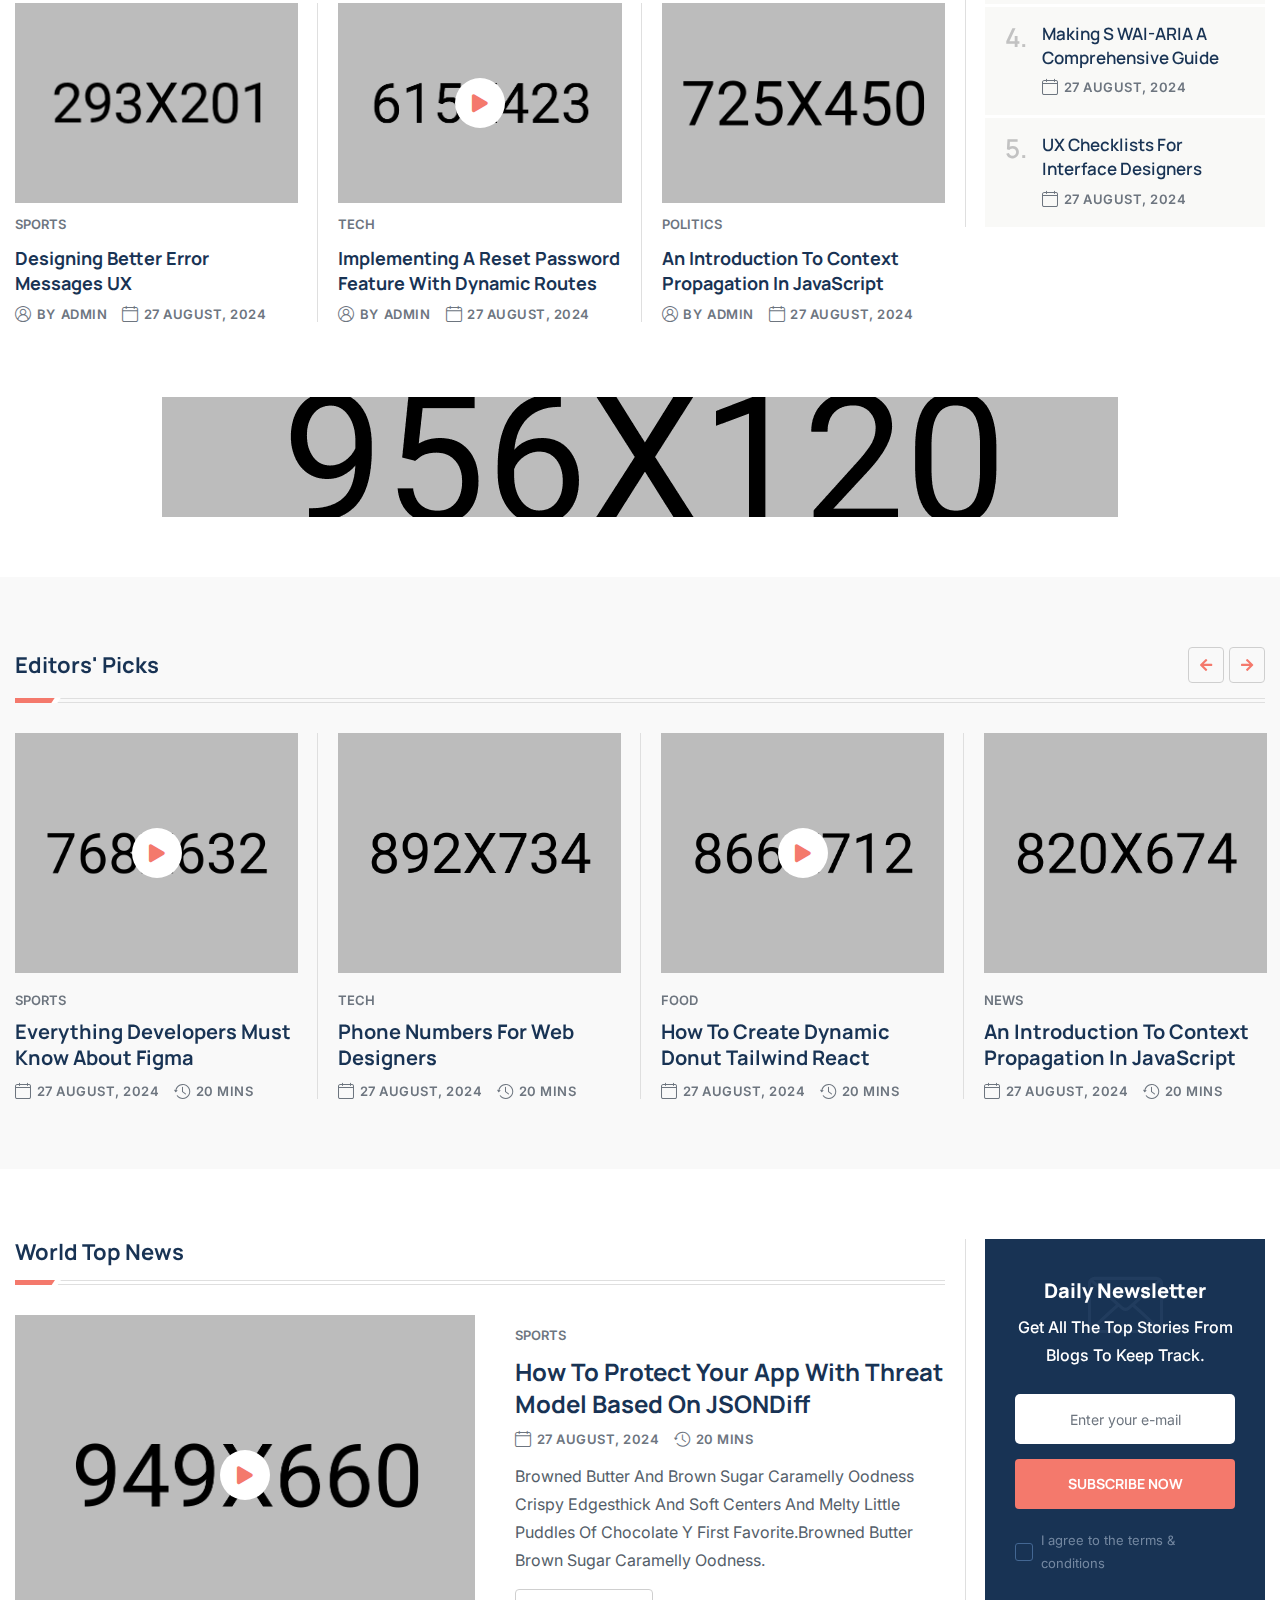
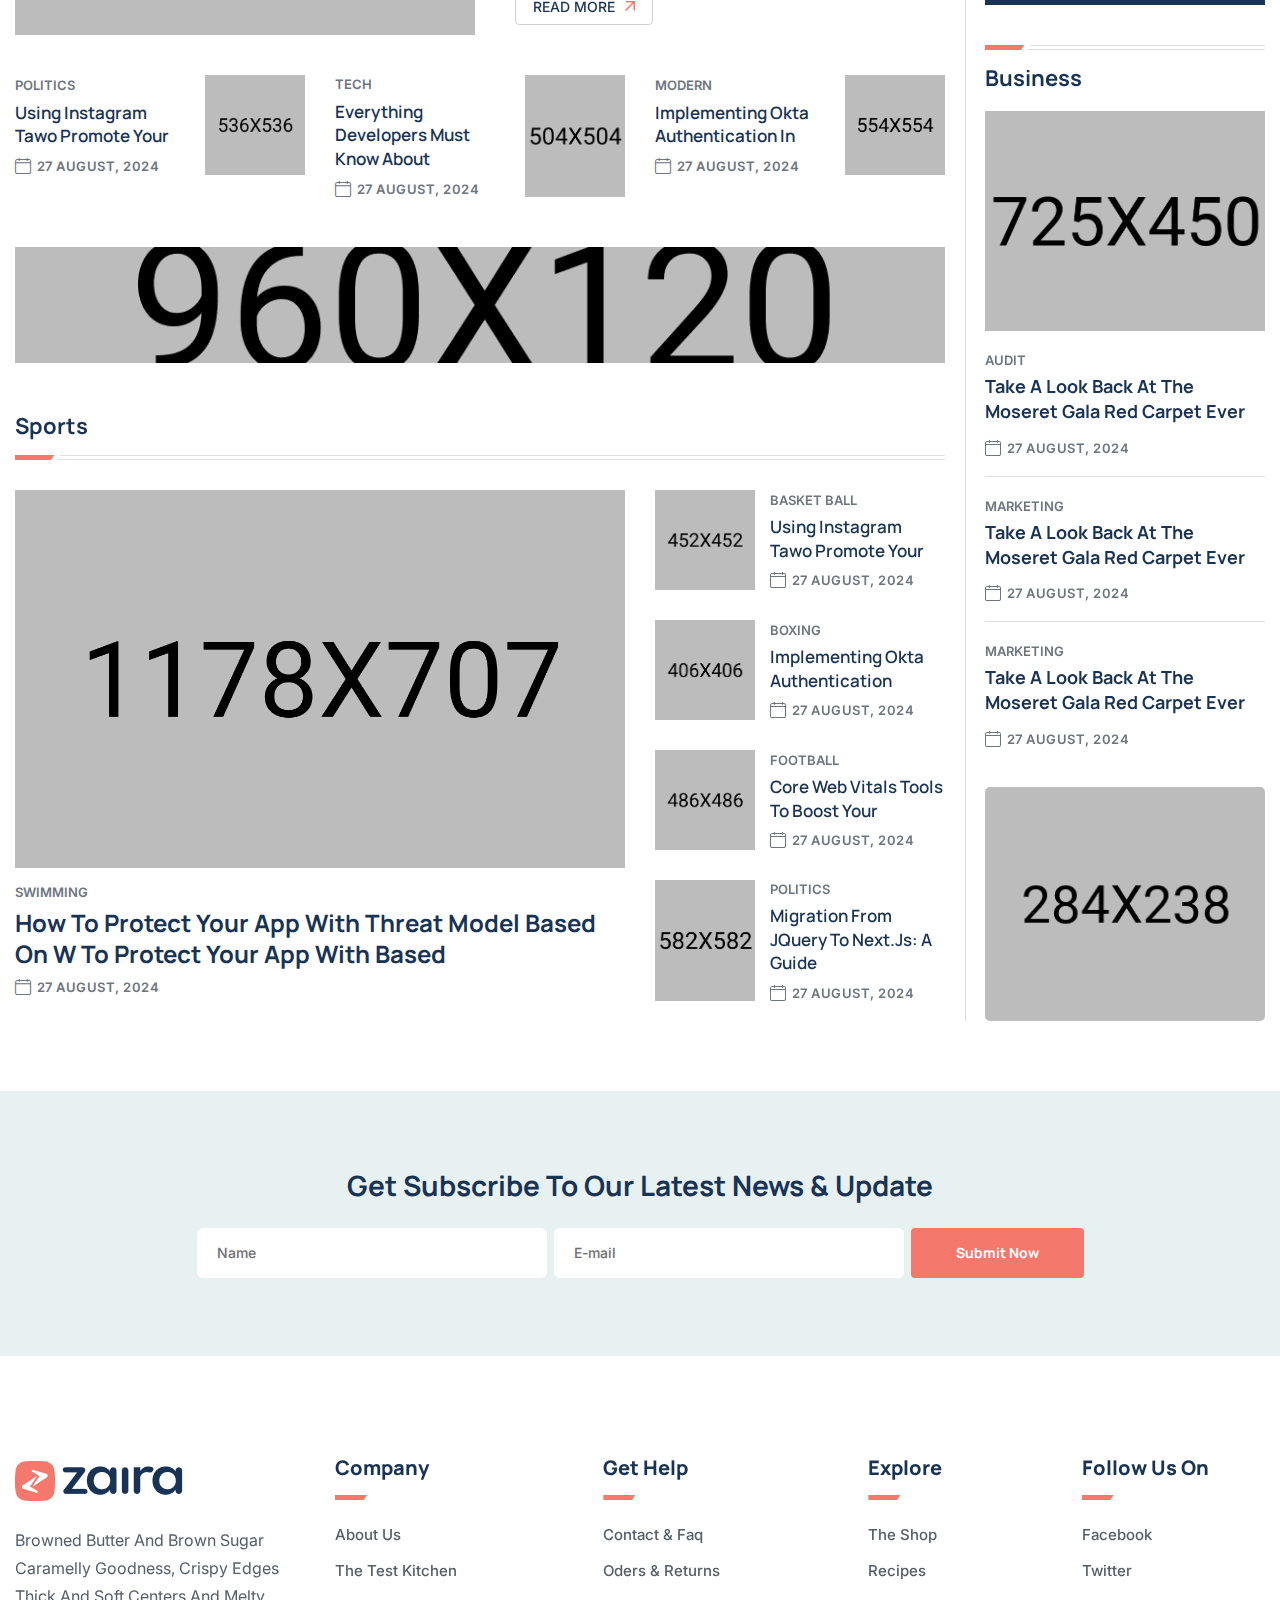
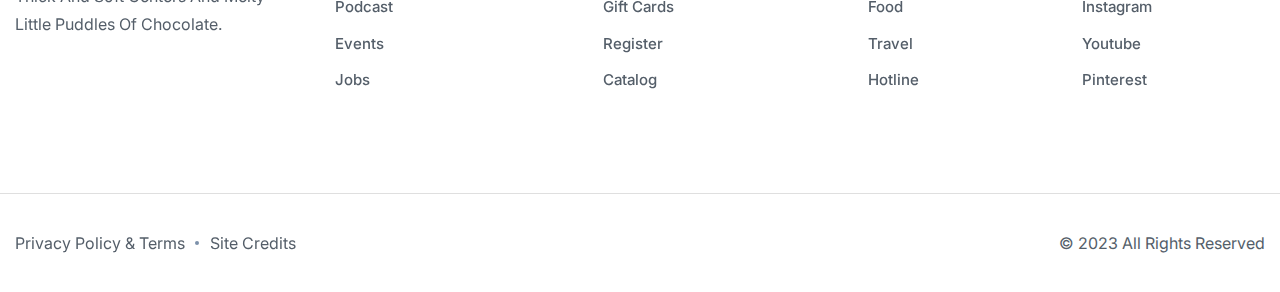
<file: index-6.html>
<!doctype html>
<html class="no-js" lang="en">
    <head>
        <meta charset="utf-8">
        <meta http-equiv="x-ua-compatible" content="ie=edge">
        <title>Zaira - News Magazine HTML Template</title>
        <meta name="description" content="Zaira - News Magazine HTML Template">
        <meta name="viewport" content="width=device-width, initial-scale=1">

		<link rel="shortcut icon" type="image/x-icon" href="assets/img/favicon.png">
        <!-- Place favicon.ico in the root directory -->

        <!-- CSS here -->
        <link rel="stylesheet" href="assets/css/bootstrap.min.css">
        <link rel="stylesheet" href="assets/css/animate.min.css">
        <link rel="stylesheet" href="assets/css/magnific-popup.css">
        <link rel="stylesheet" href="assets/css/fontawesome-all.min.css">
        <link rel="stylesheet" href="assets/css/flaticon.css">
        <link rel="stylesheet" href="assets/css/slick.css">
        <link rel="stylesheet" href="assets/css/swiper-bundle.css">
        <link rel="stylesheet" href="assets/css/default.css">
        <link rel="stylesheet" href="assets/css/style.css">
        <link rel="stylesheet" href="assets/css/responsive.css">
    </head>
    <body>

        <!-- preloader -->
        <div id="preloader">
            <div class="loader-inner">
                <div id="loader">
                    <h2 id="bg-loader">zaira <span>.</span></h2>
                    <h2 id="fg-loader">zaira <span>.</span></h2>
                </div>
            </div>
        </div>
        <!-- preloader-end -->

        <!-- Dark/Light-toggle -->
        <div class="darkmode-trigger">
            <label class="modeSwitch">
                <input type="checkbox">
                <span class="icon"></span>
            </label>
        </div>
        <!-- Dark/Light-toggle-end -->

		<!-- Scroll-top -->
        <button class="scroll-top scroll-to-target" data-target="html">
            <i class="fas fa-angle-up"></i>
        </button>
        <!-- Scroll-top-end-->

        <!-- header-area -->
        <header class="header-style-six">
            <div id="header-fixed-height"></div>
            <div class="header-top-wrap-four">
                <div class="container">
                    <div class="row align-items-center">
                        <div class="col-lg-8">
                            <div class="header-top-left-four">
                                <div class="trending-box">
                                    <div class="icon"><img src="assets/img/icon/trending_icon.svg" alt=""></div>
                                    <span>Trending</span>
                                    <div class="shape">
                                        <svg xmlns="http://www.w3.org/2000/svg" viewBox="0 0 122 36" preserveAspectRatio="none" fill="none">
                                            <path d="M0 18C0 8.05888 8.05887 0 18 0H110L121.26 16.8906C121.708 17.5624 121.708 18.4376 121.26 19.1094L110 36H18C8.05888 36 0 27.9411 0 18Z" fill="url(#trending_shape)" />
                                            <defs>
                                                <linearGradient id="trending_shape" x1="12" y1="36" x2="132" y2="36" gradientUnits="userSpaceOnUse">
                                                    <stop offset="0" stop-color="#3F6088" />
                                                    <stop offset="1" stop-color="#2A4970" stop-opacity="0" />
                                                </linearGradient>
                                            </defs>
                                        </svg>
                                    </div>
                                </div>
                                <div class="swiper-container ta-trending-slider">
                                    <div class="swiper-wrapper">
                                        <div class="swiper-slide">
                                            <div class="trending-content">
                                                <a href="blog-details.html">Here area brands and designers to look out for next year 2023</a>
                                            </div>
                                        </div>
                                        <div class="swiper-slide">
                                            <div class="trending-content">
                                                <a href="blog-details.html">Here area brands and designers to look out for next year 2023</a>
                                            </div>
                                        </div>
                                        <div class="swiper-slide">
                                            <div class="trending-content">
                                                <a href="blog-details.html">Here area brands and designers to look out for next year 2023</a>
                                            </div>
                                        </div>
                                    </div>
                                </div>
                            </div>
                        </div>
                        <div class="col-lg-4">
                            <div class="header-top-social header-top-social-two">
                                <h5 class="title">Follow Us:</h5>
                                <ul class="list-wrap">
                                    <li><a href="#"><i class="fab fa-facebook-f"></i></a></li>
                                    <li><a href="#"><i class="fab fa-twitter"></i></a></li>
                                    <li><a href="#"><i class="fab fa-instagram"></i></a></li>
                                    <li><a href="#"><i class="fab fa-linkedin-in"></i></a></li>
                                </ul>
                            </div>
                        </div>
                    </div>
                </div>
            </div>
            <div class="header-logo-area-four">
                <div class="container">
                    <div class="row align-items-center">
                        <div class="col-lg-4">
                            <div class="hl-left-side-four">
                                <span class="date"><i class="flaticon-calendar"></i>February 12, 2024</span>
                            </div>
                        </div>
                        <div class="col-lg-4">
                            <div class="logo text-center">
                                <a href="index.html"><img src="assets/img/logo/logo.png" alt=""></a>
                            </div>
                            <div class="logo d-none text-center">
                                <a href="index.html"><img src="assets/img/logo/w_logo.png" alt=""></a>
                            </div>
                        </div>
                        <div class="col-lg-4">
                            <div class="hl-right-side-four">
                                <div class="sign-in">
                                    <a href="contact.html"><i class="flaticon-user"></i>Sign In</a>
                                </div>
                                <div class="subscribe-btn">
                                    <a href="contact.html" class="btn btn-two">Subscribe</a>
                                </div>
                            </div>
                        </div>
                    </div>
                </div>
            </div>
            <div id="sticky-header" class="menu-area menu-style-six">
                <div class="container">
                    <div class="row">
                        <div class="col-12">
                            <div class="menu-wrap">
                                <nav class="menu-nav">
                                    <div class="logo d-none">
                                        <a href="index.html"><img src="assets/img/logo/logo.png" alt=""></a>
                                    </div>
                                    <div class="logo d-none white-logo">
                                        <a href="index.html"><img src="assets/img/logo/w_logo.png" alt=""></a>
                                    </div>
                                    <div class="offcanvas-toggle">
                                        <a href="javascript:void(0)" class="menu-tigger">
                                            <span></span>
                                            <span></span>
                                            <span></span>
                                        </a>
                                    </div>
                                    <div class="navbar-wrap main-menu d-none d-lg-flex">
                                        <ul class="navigation">
                                            <li class="active menu-item-has-children"><a href="#">Home</a>
                                                <ul class="sub-menu">
                                                    <li><a href="index.html">Home 01 - Default</a></li>
                                                    <li><a href="index-2.html">Home 02 - Gaming</a></li>
                                                    <li><a href="index-3.html">Home 03 - Technology</a></li>
                                                    <li><a href="index-4.html">Home 04 - Travel</a></li>
                                                    <li><a href="index-5.html">Home 05 - Crypto</a></li>
                                                    <li class="active"><a href="index-6.html">Home 06 - Newspaper</a></li>
                                                </ul>
                                            </li>
                                            <li><a href="about.html">About Us</a></li>
                                            <li class="menu-item-has-children"><a href="#">Features</a>
                                                <ul class="sub-menu">
                                                    <li class="menu-item-has-children"><a href="#">Single Post Layout</a>
                                                        <ul class="sub-menu">
                                                            <li><a href="blog-details.html">Single post 01</a></li>
                                                            <li><a href="blog-details-two.html">Single post 02</a></li>
                                                        </ul>
                                                    </li>
                                                    <li><a href="author.html">Author Details</a></li>
                                                </ul>
                                            </li>
                                            <li class="menu-item-has-children"><a href="#">Categories</a>
                                                <ul class="sub-menu">
                                                    <li><a href="blog.html">Blog Default</a></li>
                                                    <li><a href="blog-2.html">Blog Layout 02</a></li>
                                                    <li><a href="blog-3.html">Blog Layout 03</a></li>
                                                </ul>
                                            </li>
                                            <li><a href="contact.html">Contact</a></li>
                                        </ul>
                                    </div>
                                    <div class="header-search-wrap header-search-wrap-three">
                                        <form action="#">
                                            <input type="text" placeholder="Search here . . .">
                                            <button type="submit"><i class="flaticon-search"></i></button>
                                        </form>
                                    </div>
                                    <div class="mobile-nav-toggler"><i class="fas fa-bars"></i></div>
                                </nav>
                            </div>

                            <!-- Mobile Menu  -->
                            <div class="mobile-menu">
                                <nav class="menu-box">
                                    <div class="close-btn"><i class="fas fa-times"></i></div>
                                    <div class="nav-logo">
                                        <a href="index.html"><img src="assets/img/logo/logo.png" alt="Logo"></a>
                                    </div>
                                    <div class="nav-logo d-none">
                                        <a href="index.html"><img src="assets/img/logo/w_logo.png" alt="Logo"></a>
                                    </div>
                                    <div class="mobile-search">
                                        <form action="#">
                                            <input type="text" placeholder="Search here...">
                                            <button><i class="flaticon-search"></i></button>
                                        </form>
                                    </div>
                                    <div class="menu-outer">
                                        <!--Here Menu Will Come Automatically Via Javascript / Same Menu as in Header-->
                                    </div>
                                    <div class="social-links">
                                        <ul class="clearfix list-wrap">
                                            <li><a href="#"><i class="fab fa-facebook-f"></i></a></li>
                                            <li><a href="#"><i class="fab fa-twitter"></i></a></li>
                                            <li><a href="#"><i class="fab fa-instagram"></i></a></li>
                                            <li><a href="#"><i class="fab fa-linkedin-in"></i></a></li>
                                            <li><a href="#"><i class="fab fa-youtube"></i></a></li>
                                        </ul>
                                    </div>
                                </nav>
                            </div>
                            <div class="menu-backdrop"></div>
                            <!-- End Mobile Menu -->

                        </div>
                    </div>
                </div>
            </div>

            <!-- offCanvas-area -->
            <div class="offCanvas-wrap">
                <div class="offCanvas-body">
                    <div class="offCanvas-toggle">
                        <span></span>
                        <span></span>
                    </div>
                    <div class="offCanvas-content">
                        <div class="offCanvas-logo logo">
                            <a href="index.html" class="logo-dark"><img src="assets/img/logo/logo.png" alt="Logo"></a>
                            <a href="index.html" class="logo-light"><img src="assets/img/logo/w_logo.png" alt="Logo"></a>
                        </div>
                        <p>The argument in favor of using filler text goes something like this: If you use any real content in the Consulting Process anytime you reach.</p>
                        <ul class="offCanvas-instagram list-wrap">
                            <li><a href="assets/img/blog/hr_post01.jpg" class="popup-image"><img src="assets/img/blog/hr_post01.jpg" alt="img"></a></li>
                            <li><a href="assets/img/blog/hr_post02.jpg" class="popup-image"><img src="assets/img/blog/hr_post02.jpg" alt="img"></a></li>
                            <li><a href="assets/img/blog/hr_post03.jpg" class="popup-image"><img src="assets/img/blog/hr_post03.jpg" alt="img"></a></li>
                            <li><a href="assets/img/blog/hr_post04.jpg" class="popup-image"><img src="assets/img/blog/hr_post04.jpg" alt="img"></a></li>
                            <li><a href="assets/img/blog/hr_post05.jpg" class="popup-image"><img src="assets/img/blog/hr_post05.jpg" alt="img"></a></li>
                            <li><a href="assets/img/blog/hr_post06.jpg" class="popup-image"><img src="assets/img/blog/hr_post06.jpg" alt="img"></a></li>
                        </ul>
                    </div>
                    <div class="offCanvas-contact">
                        <h4 class="title">Get In Touch</h4>
                        <ul class="offCanvas-contact-list list-wrap">
                            <li><i class="fas fa-envelope-open"></i><a href="mailto:info@webmail.com">info@webmail.com</a></li>
                            <li><i class="fas fa-phone"></i><a href="tel:88899988877">888 999 888 77</a></li>
                            <li><i class="fas fa-map-marker-alt"></i> 12/A, New Booston, NYC</li>
                        </ul>
                        <ul class="offCanvas-social list-wrap">
                            <li><a href="#"><i class="fab fa-facebook-f"></i></a></li>
                            <li><a href="#"><i class="fab fa-twitter"></i></a></li>
                            <li><a href="#"><i class="fab fa-linkedin-in"></i></a></li>
                            <li><a href="#"><i class="fab fa-youtube"></i></a></li>
                        </ul>
                    </div>
                </div>
            </div>
            <div class="offCanvas-overlay"></div>
            <!-- offCanvas-area-end -->
        </header>
        <!-- header-area-end -->


        <!-- main-area -->
        <main>

            <!-- banner-post-area -->
            <section class="banner-post-area-five pt-50">
                <div class="container">
                    <div class="row justify-content-center">
                        <div class="col-xl-9">
                            <div class="news-banner-post-wrap">
                                <div class="row">
                                    <div class="col-67 order-0 order-lg-2">
                                        <div class="banner-post-six">
                                            <div class="banner-post-thumb-six">
                                                <a href="blog-details.html"><img src="assets/img/blog/nw_banner_post03.jpg" alt=""></a>
                                            </div>
                                            <div class="banner-post-content-six">
                                                <a href="blog.html" class="post-tag-two">Politics</a>
                                                <h2 class="post-title bold-underline"><a href="blog-details.html">Beyond Algorithms Skills Of Designers That AI Can’t Replicate</a>
                                                </h2>
                                                <div class="blog-post-meta">
                                                    <ul class="list-wrap">
                                                        <li><i class="flaticon-user"></i>by<a href="author.html">Admin</a></li>
                                                        <li><i class="flaticon-calendar"></i>27 August, 2024</li>
                                                        <li><i class="flaticon-history"></i>20 Mins</li>
                                                    </ul>
                                                </div>
                                                <p>Browned butter and brown sugar caramelly goodness, crispy edgend software centers and melty little puddles of chocolate first favorite.</p>
                                            </div>
                                        </div>
                                    </div>
                                    <div class="col-33">
                                        <div class="news-banner-small-post">
                                            <div class="banner-post-five">
                                                <div class="banner-post-thumb-five">
                                                    <a href="blog-details.html"><img src="assets/img/blog/nw_banner_post01.jpg" alt=""></a>
                                                </div>
                                                <div class="banner-post-content-five">
                                                    <a href="blog.html" class="post-tag-four">Business</a>
                                                    <h2 class="post-title"><a href="blog-details.html">A Pragmatist’s Guide To Theire Lean User Research</a>
                                                    </h2>
                                                    <div class="blog-post-meta">
                                                        <ul class="list-wrap">
                                                            <li><i class="flaticon-user"></i>by<a href="author.html">Admin</a></li>
                                                            <li><i class="flaticon-calendar"></i>27 August, 2024</li>
                                                        </ul>
                                                    </div>
                                                </div>
                                            </div>
                                            <div class="banner-post-five">
                                                <div class="banner-post-thumb-five">
                                                    <a href="blog-details.html"><img src="assets/img/blog/nw_banner_post02.jpg" alt=""></a>
                                                </div>
                                                <div class="banner-post-content-five">
                                                    <a href="blog.html" class="post-tag-four">Tech</a>
                                                    <h2 class="post-title"><a href="blog-details.html">Five Data-Loading Patterns To Boost Web Performance</a>
                                                    </h2>
                                                    <div class="blog-post-meta">
                                                        <ul class="list-wrap">
                                                            <li><i class="flaticon-user"></i>by<a href="author.html">Admin</a></li>
                                                            <li><i class="flaticon-calendar"></i>27 August, 2024</li>
                                                        </ul>
                                                    </div>
                                                </div>
                                            </div>
                                        </div>
                                    </div>
                                </div>
                            </div>
                            <div class="ad-banner-img ad-banner-img-two text-center pt-20 pb-50">
                                <a href="#">
                                    <img src="assets/img/images/ad_banner13.jpg" alt="">
                                </a>
                            </div>

                            <!-- politics-post-area -->
                            <section class="politics-post-area">
                                <div class="section-title-wrap">
                                    <div class="section-title section-title-four">
                                        <h2 class="title">Politics</h2>
                                        <div class="section-title-line"></div>
                                    </div>
                                </div>
                                <div class="politics-post-wrap">
                                    <div class="row">
                                        <div class="col-69">
                                            <div class="politics-post">
                                                <div class="politics-post-thumb">
                                                    <a href="index.html"><img src="assets/img/blog/politics_post01.jpg" alt=""></a>
                                                </div>
                                                <div class="politics-post-content">
                                                    <a href="blog.html" class="post-tag-four">Politics</a>
                                                    <h2 class="post-title"><a href="blog-details.html">Warns Financial Institutions to be on Watch for Russian</a></h2>
                                                    <div class="blog-post-meta">
                                                        <ul class="list-wrap">
                                                            <li><i class="flaticon-user"></i>by<a href="author.html">Admin</a></li>
                                                            <li><i class="flaticon-calendar"></i>27 August, 2024</li>
                                                        </ul>
                                                    </div>
                                                    <p>Browned butter browa melly ness crispy edgend software centers puddles of chocolate.</p>
                                                    <div class="view-all-btn">
                                                        <a href="blog.html" class="link-btn">Read More
                                                            <span class="svg-icon">
                                                                <svg xmlns="http://www.w3.org/2000/svg" viewBox="0 0 10 10" fill="none">
                                                                    <path d="M1.07692 10L0 8.92308L7.38462 1.53846H0.769231V0H10V9.23077H8.46154V2.61538L1.07692 10Z" fill="currentColor" />
                                                                    <path d="M1.07692 10L0 8.92308L7.38462 1.53846H0.769231V0H10V9.23077H8.46154V2.61538L1.07692 10Z" fill="currentColor" />
                                                                </svg>
                                                            </span>
                                                        </a>
                                                    </div>
                                                </div>
                                            </div>
                                        </div>
                                        <div class="col-31">
                                            <div class="politics-post-wrap-two">
                                                <div class="politics-post-two">
                                                    <div class="politics-post-content-two">
                                                        <h2 class="post-title"><a href="blog-details.html">UX Checklists For Interface Designers</a></h2>
                                                        <div class="blog-post-meta">
                                                            <ul class="list-wrap">
                                                                <li><i class="flaticon-calendar"></i>27 August, 2024</li>
                                                            </ul>
                                                        </div>
                                                    </div>
                                                </div>
                                                <div class="politics-post-two">
                                                    <div class="politics-post-content-two">
                                                        <h2 class="post-title"><a href="blog-details.html">The Realities And Myths Of Contrast And Color</a></h2>
                                                        <div class="blog-post-meta">
                                                            <ul class="list-wrap">
                                                                <li><i class="flaticon-calendar"></i>27 August, 2024</li>
                                                            </ul>
                                                        </div>
                                                    </div>
                                                </div>
                                                <div class="politics-post-two">
                                                    <div class="politics-post-content-two">
                                                        <h2 class="post-title"><a href="blog-details.html">Designing Better Error Messages UX</a></h2>
                                                        <div class="blog-post-meta">
                                                            <ul class="list-wrap">
                                                                <li><i class="flaticon-calendar"></i>27 August, 2024</li>
                                                            </ul>
                                                        </div>
                                                    </div>
                                                </div>
                                            </div>
                                        </div>
                                    </div>
                                </div>
                            </section>
                            <!-- politics-post-area-end -->

                            <!-- today-post-area -->
                            <section class="today-post-area pt-50">
                                <div class="section-title-wrap">
                                    <div class="section-title section-title-four">
                                        <h2 class="title">Today’s Hot Spot</h2>
                                        <div class="section-title-line"></div>
                                    </div>
                                </div>
                                <div class="today-post-wrap">
                                    <div class="row gutter-40 justify-content-center">
                                        <div class="col-lg-4 col-md-6">
                                            <div class="banner-post-five banner-post-seven">
                                                <div class="banner-post-thumb-five">
                                                    <a href="blog-details.html"><img src="assets/img/blog/today_post01.jpg" alt=""></a>
                                                </div>
                                                <div class="banner-post-content-five">
                                                    <a href="blog.html" class="post-tag-four">Sports</a>
                                                    <h2 class="post-title"><a href="blog-details.html">Designing Better Error Messages UX</a></h2>
                                                    <div class="blog-post-meta">
                                                        <ul class="list-wrap">
                                                            <li><i class="flaticon-user"></i>by<a href="author.html">Admin</a></li>
                                                            <li><i class="flaticon-calendar"></i>27 August, 2024</li>
                                                        </ul>
                                                    </div>
                                                </div>
                                            </div>
                                        </div>
                                        <div class="col-lg-4 col-md-6">
                                            <div class="banner-post-five banner-post-seven">
                                                <div class="banner-post-thumb-five">
                                                    <a href="blog-details.html"><img src="assets/img/blog/today_post02.jpg" alt=""></a>
                                                    <a href="https://www.youtube.com/watch?v=G_AEL-Xo5l8" class="paly-btn popup-video"><i class="fas fa-play"></i></a>
                                                </div>
                                                <div class="banner-post-content-five">
                                                    <a href="blog.html" class="post-tag-four">Tech</a>
                                                    <h2 class="post-title"><a href="blog-details.html">Implementing A Reset Password Feature With Dynamic Routes</a></h2>
                                                    <div class="blog-post-meta">
                                                        <ul class="list-wrap">
                                                            <li><i class="flaticon-user"></i>by<a href="author.html">Admin</a></li>
                                                            <li><i class="flaticon-calendar"></i>27 August, 2024</li>
                                                        </ul>
                                                    </div>
                                                </div>
                                            </div>
                                        </div>
                                        <div class="col-lg-4 col-md-6">
                                            <div class="banner-post-five banner-post-seven">
                                                <div class="banner-post-thumb-five">
                                                    <a href="blog-details.html"><img src="assets/img/blog/nw_banner_post01.jpg" alt=""></a>
                                                </div>
                                                <div class="banner-post-content-five">
                                                    <a href="blog.html" class="post-tag-four">Politics</a>
                                                    <h2 class="post-title"><a href="blog-details.html">An Introduction To Context Propagation In JavaScript</a></h2>
                                                    <div class="blog-post-meta">
                                                        <ul class="list-wrap">
                                                            <li><i class="flaticon-user"></i>by<a href="author.html">Admin</a></li>
                                                            <li><i class="flaticon-calendar"></i>27 August, 2024</li>
                                                        </ul>
                                                    </div>
                                                </div>
                                            </div>
                                        </div>
                                    </div>
                                </div>
                            </section>
                            <!-- today-post-area-end -->

                        </div>
                        <div class="col-xl-3 col-lg-8">
                            <div class="sidebar-wrap-three">
                                <div class="sidebar-widget-three">
                                    <div class="widget-title widget-title-three mb-20">
                                        <div class="section-title-line"></div>
                                        <h2 class="title">Top Stories</h2>
                                    </div>
                                    <div class="stories-post-wrap">
                                        <div class="stories-post">
                                            <div class="stories-post-thumb">
                                                <a href="blog-details.html"><img src="assets/img/blog/stories_post01.jpg" alt=""></a>
                                            </div>
                                            <div class="stories-post-content">
                                                <a href="blog.html" class="post-tag-four">Politics</a>
                                                <h5 class="post-title"><a href="blog-details.html">Lessons Learned As A Designer-Founder</a></h5>
                                                <div class="blog-post-meta">
                                                    <ul class="list-wrap">
                                                        <li><i class="flaticon-calendar"></i>27 August, 2024</li>
                                                    </ul>
                                                </div>
                                            </div>
                                        </div>
                                        <div class="stories-post">
                                            <div class="stories-post-thumb">
                                                <a href="blog-details.html"><img src="assets/img/blog/stories_post02.jpg" alt=""></a>
                                            </div>
                                            <div class="stories-post-content">
                                                <a href="blog.html" class="post-tag-four">MOdern</a>
                                                <h5 class="post-title"><a href="blog-details.html">A Complete Guide To Live Validation UX</a></h5>
                                                <div class="blog-post-meta">
                                                    <ul class="list-wrap">
                                                        <li><i class="flaticon-calendar"></i>27 August, 2024</li>
                                                    </ul>
                                                </div>
                                            </div>
                                        </div>
                                        <div class="stories-post">
                                            <div class="stories-post-thumb">
                                                <a href="blog-details.html"><img src="assets/img/blog/stories_post03.jpg" alt=""></a>
                                            </div>
                                            <div class="stories-post-content">
                                                <a href="blog.html" class="post-tag-four">Sports</a>
                                                <h5 class="post-title"><a href="blog-details.html">Building A Retro Draggable Web</a></h5>
                                                <div class="blog-post-meta">
                                                    <ul class="list-wrap">
                                                        <li><i class="flaticon-calendar"></i>27 August, 2024</li>
                                                    </ul>
                                                </div>
                                            </div>
                                        </div>
                                        <div class="stories-post">
                                            <div class="stories-post-thumb">
                                                <a href="blog-details.html"><img src="assets/img/blog/stories_post04.jpg" alt=""></a>
                                            </div>
                                            <div class="stories-post-content">
                                                <a href="blog.html" class="post-tag-four">Fashion</a>
                                                <h5 class="post-title"><a href="blog-details.html">Rethinking Star Ratings For Readers</a></h5>
                                                <div class="blog-post-meta">
                                                    <ul class="list-wrap">
                                                        <li><i class="flaticon-calendar"></i>27 August, 2024</li>
                                                    </ul>
                                                </div>
                                            </div>
                                        </div>
                                    </div>
                                </div>
                                <div class="sidebar-widget-three">
                                    <div class="sidebar-ads-two">
                                        <a href="#"><img src="assets/img/images/sidebar_ad_img05.jpg" alt=""></a>
                                    </div>
                                </div>
                                <div class="sidebar-widget-three">
                                    <div class="widget-title widget-title-three mb-20">
                                        <div class="section-title-line"></div>
                                        <h2 class="title">Top Stories</h2>
                                    </div>
                                    <div class="stories-post-wrap-two">
                                        <div class="stories-post-two">
                                            <h2 class="number">1.</h2>
                                            <div class="stories-post-content">
                                                <h5 class="post-title"><a href="blog-details.html">Awersing Instagram tawo promote your</a></h5>
                                                <div class="blog-post-meta">
                                                    <ul class="list-wrap">
                                                        <li><i class="flaticon-calendar"></i>27 August, 2024</li>
                                                    </ul>
                                                </div>
                                            </div>
                                        </div>
                                        <div class="stories-post-two">
                                            <h2 class="number">2.</h2>
                                            <div class="stories-post-content">
                                                <h5 class="post-title"><a href="blog-details.html">Rethinking Star Ratings For Readers</a></h5>
                                                <div class="blog-post-meta">
                                                    <ul class="list-wrap">
                                                        <li><i class="flaticon-calendar"></i>27 August, 2024</li>
                                                    </ul>
                                                </div>
                                            </div>
                                        </div>
                                        <div class="stories-post-two">
                                            <h2 class="number">3.</h2>
                                            <div class="stories-post-content">
                                                <h5 class="post-title"><a href="blog-details.html">Headless In Times Of Accessibility</a></h5>
                                                <div class="blog-post-meta">
                                                    <ul class="list-wrap">
                                                        <li><i class="flaticon-calendar"></i>27 August, 2024</li>
                                                    </ul>
                                                </div>
                                            </div>
                                        </div>
                                        <div class="stories-post-two">
                                            <h2 class="number">4.</h2>
                                            <div class="stories-post-content">
                                                <h5 class="post-title"><a href="blog-details.html">Making S WAI-ARIA A Comprehensive Guide</a></h5>
                                                <div class="blog-post-meta">
                                                    <ul class="list-wrap">
                                                        <li><i class="flaticon-calendar"></i>27 August, 2024</li>
                                                    </ul>
                                                </div>
                                            </div>
                                        </div>
                                        <div class="stories-post-two">
                                            <h2 class="number">5.</h2>
                                            <div class="stories-post-content">
                                                <h5 class="post-title"><a href="blog-details.html">UX Checklists For Interface Designers</a></h5>
                                                <div class="blog-post-meta">
                                                    <ul class="list-wrap">
                                                        <li><i class="flaticon-calendar"></i>27 August, 2024</li>
                                                    </ul>
                                                </div>
                                            </div>
                                        </div>
                                    </div>
                                </div>
                            </div>
                        </div>
                    </div>
                </div>
            </section>
            <!-- banner-post-area-end -->

            <!-- ad-banner-area -->
            <div class="ad-banner-area pt-50 pb-60">
                <div class="container">
                    <div class="ad-banner-img ad-banner-img-two text-center">
                        <a href="#">
                            <img src="assets/img/images/ad_banner14.jpg" alt="">
                        </a>
                    </div>
                </div>
            </div>
            <!-- ad-banner-area-end -->

            <!-- editor-post-area -->
            <section class="editor-post-area-three">
                <div class="container">
                    <div class="row">
                        <div class="col-lg-12">
                            <div class="section-title-wrap mb-30">
                                <div class="section-title section-title-four">
                                    <h2 class="title">Editors' Picks</h2>
                                    <div class="editor-nav-two"></div>
                                </div>
                                <div class="section-title-line"></div>
                            </div>
                        </div>
                    </div>
                    <div class="row gutter-40 editor-post-active-two">
                        <div class="col-lg-3">
                            <div class="editor-post-three">
                                <div class="editor-post-thumb-three">
                                    <a href="blog-details.html"><img src="assets/img/blog/nw_editor_post01.jpg" alt=""></a>
                                    <a href="https://www.youtube.com/watch?v=G_AEL-Xo5l8" class="paly-btn popup-video"><i class="fas fa-play"></i></a>
                                </div>
                                <div class="editor-post-content-three">
                                    <a href="blog.html" class="post-tag-four">Sports</a>
                                    <h2 class="post-title"><a href="blog-details.html">Everything Developers Must Know About Figma</a></h2>
                                    <div class="blog-post-meta">
                                        <ul class="list-wrap">
                                            <li><i class="flaticon-calendar"></i>27 August, 2024</li>
                                            <li><i class="flaticon-history"></i>20 Mins</li>
                                        </ul>
                                    </div>
                                </div>
                            </div>
                        </div>
                        <div class="col-lg-3">
                            <div class="editor-post-three">
                                <div class="editor-post-thumb-three">
                                    <a href="blog-details.html"><img src="assets/img/blog/nw_editor_post02.jpg" alt=""></a>
                                </div>
                                <div class="editor-post-content-three">
                                    <a href="blog.html" class="post-tag-four">Tech</a>
                                    <h2 class="post-title"><a href="blog-details.html">Phone Numbers For Web Designers</a></h2>
                                    <div class="blog-post-meta">
                                        <ul class="list-wrap">
                                            <li><i class="flaticon-calendar"></i>27 August, 2024</li>
                                            <li><i class="flaticon-history"></i>20 Mins</li>
                                        </ul>
                                    </div>
                                </div>
                            </div>
                        </div>
                        <div class="col-lg-3">
                            <div class="editor-post-three">
                                <div class="editor-post-thumb-three">
                                    <a href="blog-details.html"><img src="assets/img/blog/nw_editor_post03.jpg" alt=""></a>
                                    <a href="https://www.youtube.com/watch?v=G_AEL-Xo5l8" class="paly-btn popup-video"><i class="fas fa-play"></i></a>
                                </div>
                                <div class="editor-post-content-three">
                                    <a href="blog.html" class="post-tag-four">Food</a>
                                    <h2 class="post-title"><a href="blog-details.html">How To Create Dynamic Donut Tailwind React</a></h2>
                                    <div class="blog-post-meta">
                                        <ul class="list-wrap">
                                            <li><i class="flaticon-calendar"></i>27 August, 2024</li>
                                            <li><i class="flaticon-history"></i>20 Mins</li>
                                        </ul>
                                    </div>
                                </div>
                            </div>
                        </div>
                        <div class="col-lg-3">
                            <div class="editor-post-three">
                                <div class="editor-post-thumb-three">
                                    <a href="blog-details.html"><img src="assets/img/blog/nw_editor_post04.jpg" alt=""></a>
                                </div>
                                <div class="editor-post-content-three">
                                    <a href="blog.html" class="post-tag-four">News</a>
                                    <h2 class="post-title"><a href="blog-details.html">An Introduction To Context Propagation In JavaScript</a></h2>
                                    <div class="blog-post-meta">
                                        <ul class="list-wrap">
                                            <li><i class="flaticon-calendar"></i>27 August, 2024</li>
                                            <li><i class="flaticon-history"></i>20 Mins</li>
                                        </ul>
                                    </div>
                                </div>
                            </div>
                        </div>
                        <div class="col-lg-3">
                            <div class="editor-post-three">
                                <div class="editor-post-thumb-three">
                                    <a href="blog-details.html"><img src="assets/img/blog/nw_editor_post03.jpg" alt=""></a>
                                    <a href="https://www.youtube.com/watch?v=G_AEL-Xo5l8" class="paly-btn popup-video"><i class="fas fa-play"></i></a>
                                </div>
                                <div class="editor-post-content-three">
                                    <a href="blog.html" class="post-tag-four">Food</a>
                                    <h2 class="post-title"><a href="blog-details.html">How To Create Dynamic Donut Tailwind React</a></h2>
                                    <div class="blog-post-meta">
                                        <ul class="list-wrap">
                                            <li><i class="flaticon-calendar"></i>27 August, 2024</li>
                                            <li><i class="flaticon-history"></i>20 Mins</li>
                                        </ul>
                                    </div>
                                </div>
                            </div>
                        </div>
                    </div>
                </div>
            </section>
            <!-- editor-post-area-end -->

            <!-- top-news-post -->
            <section class="top-news-post-area pt-70 pb-70">
                <div class="container">
                    <div class="row justify-content-center">
                        <div class="col-xl-9">
                            <div class="row">
                                <div class="col-lg-12">
                                    <div class="section-title-wrap mb-30">
                                        <div class="section-title section-title-four">
                                            <h2 class="title">World Top News</h2>
                                        </div>
                                        <div class="section-title-line"></div>
                                    </div>
                                </div>
                            </div>
                            <div class="row">
                                <div class="col-12">
                                    <div class="top-news-post">
                                        <div class="top-news-post-thumb">
                                            <a href="blog-details.html"><img src="assets/img/blog/top_news_post01.jpg" alt=""></a>
                                            <a href="https://www.youtube.com/watch?v=G_AEL-Xo5l8" class="paly-btn popup-video"><i class="fas fa-play"></i></a>
                                        </div>
                                        <div class="top-news-post-content">
                                            <a href="blog.html" class="post-tag-four">Sports</a>
                                            <h2 class="post-title bold-underline"><a href="blog-details.html">How To Protect Your App With Threat Model Based On JSONDiff</a></h2>
                                            <div class="blog-post-meta">
                                                <ul class="list-wrap">
                                                    <li><i class="flaticon-calendar"></i>27 August, 2024</li>
                                                    <li><i class="flaticon-history"></i>20 Mins</li>
                                                </ul>
                                            </div>
                                            <p>Browned butter and brown sugar caramelly oodness crispy edgesthick and soft centers and melty little puddles of chocolate y first favorite.Browned butter brown sugar caramelly oodness.</p>
                                            <div class="view-all-btn">
                                                <a href="blog.html" class="link-btn">Read More
                                                    <span class="svg-icon">
                                                        <svg xmlns="http://www.w3.org/2000/svg" viewBox="0 0 10 10" fill="none">
                                                            <path d="M1.07692 10L0 8.92308L7.38462 1.53846H0.769231V0H10V9.23077H8.46154V2.61538L1.07692 10Z" fill="currentColor" />
                                                            <path d="M1.07692 10L0 8.92308L7.38462 1.53846H0.769231V0H10V9.23077H8.46154V2.61538L1.07692 10Z" fill="currentColor" />
                                                        </svg>
                                                    </span>
                                                </a>
                                            </div>
                                        </div>
                                    </div>
                                </div>
                                <div class="col-lg-4">
                                    <div class="horizontal-post-four">
                                        <div class="horizontal-post-thumb-four">
                                            <a href="blog-details.html"><img src="assets/img/blog/top_news_post02.jpg" alt=""></a>
                                        </div>
                                        <div class="horizontal-post-content-four">
                                            <a href="blog.html" class="post-tag-four">Politics</a>
                                            <h4 class="post-title"><a href="blog-details.html">Using Instagram tawo promote your</a></h4>
                                            <div class="blog-post-meta">
                                                <ul class="list-wrap">
                                                    <li><i class="flaticon-calendar"></i>27 August, 2024</li>
                                                </ul>
                                            </div>
                                        </div>
                                    </div>
                                </div>
                                <div class="col-lg-4">
                                    <div class="horizontal-post-four">
                                        <div class="horizontal-post-thumb-four">
                                            <a href="blog-details.html"><img src="assets/img/blog/top_news_post03.jpg" alt=""></a>
                                        </div>
                                        <div class="horizontal-post-content-four">
                                            <a href="blog.html" class="post-tag-four">Tech</a>
                                            <h4 class="post-title"><a href="blog-details.html">Everything Developers Must Know About</a></h4>
                                            <div class="blog-post-meta">
                                                <ul class="list-wrap">
                                                    <li><i class="flaticon-calendar"></i>27 August, 2024</li>
                                                </ul>
                                            </div>
                                        </div>
                                    </div>
                                </div>
                                <div class="col-lg-4">
                                    <div class="horizontal-post-four">
                                        <div class="horizontal-post-thumb-four">
                                            <a href="blog-details.html"><img src="assets/img/blog/top_news_post04.jpg" alt=""></a>
                                        </div>
                                        <div class="horizontal-post-content-four">
                                            <a href="blog.html" class="post-tag-four">Modern</a>
                                            <h4 class="post-title"><a href="blog-details.html">Implementing Okta Authentication In</a></h4>
                                            <div class="blog-post-meta">
                                                <ul class="list-wrap">
                                                    <li><i class="flaticon-calendar"></i>27 August, 2024</li>
                                                </ul>
                                            </div>
                                        </div>
                                    </div>
                                </div>
                            </div>
                            <div class="ad-banner-area pt-20 pb-50">
                                <div class="ad-banner-img ad-banner-img-two text-center">
                                    <a href="#">
                                        <img src="assets/img/images/ad_banner15.jpg" alt="">
                                    </a>
                                </div>
                            </div>
                            <div class="sports-post-wrap">
                                <div class="section-title-wrap mb-30">
                                    <div class="section-title section-title-four">
                                        <h2 class="title">Sports</h2>
                                    </div>
                                    <div class="section-title-line"></div>
                                </div>
                                <div class="row">
                                    <div class="col-lg-8">
                                        <div class="sports-post">
                                            <div class="sports-post-thumb">
                                                <a href="blog-details.html"><img src="assets/img/blog/sports_post01.jpg" alt=""></a>
                                            </div>
                                            <div class="sports-post-content">
                                                <a href="blog.html" class="post-tag-four">Swimming</a>
                                                <h4 class="post-title bold-underline"><a href="blog-details.html">How To Protect Your App With Threat Model Based On w To Protect Your App With Based</a></h4>
                                                <div class="blog-post-meta">
                                                    <ul class="list-wrap">
                                                        <li><i class="flaticon-calendar"></i>27 August, 2024</li>
                                                    </ul>
                                                </div>
                                            </div>
                                        </div>
                                    </div>
                                    <div class="col-lg-4">
                                        <div class="sidebar-wrap sidebar-wrap-four">
                                            <div class="horizontal-post-four horizontal-post-five">
                                                <div class="horizontal-post-thumb-four">
                                                    <a href="blog-details.html"><img src="assets/img/blog/sports_post02.jpg" alt=""></a>
                                                </div>
                                                <div class="horizontal-post-content-four">
                                                    <a href="blog.html" class="post-tag-four">basket Ball</a>
                                                    <h4 class="post-title"><a href="blog-details.html">Using Instagram tawo promote your</a></h4>
                                                    <div class="blog-post-meta">
                                                        <ul class="list-wrap">
                                                            <li><i class="flaticon-calendar"></i>27 August, 2024</li>
                                                        </ul>
                                                    </div>
                                                </div>
                                            </div>
                                            <div class="horizontal-post-four horizontal-post-five">
                                                <div class="horizontal-post-thumb-four">
                                                    <a href="blog-details.html"><img src="assets/img/blog/sports_post03.jpg" alt=""></a>
                                                </div>
                                                <div class="horizontal-post-content-four">
                                                    <a href="blog.html" class="post-tag-four">Boxing</a>
                                                    <h4 class="post-title"><a href="blog-details.html">Implementing Okta Authentication</a></h4>
                                                    <div class="blog-post-meta">
                                                        <ul class="list-wrap">
                                                            <li><i class="flaticon-calendar"></i>27 August, 2024</li>
                                                        </ul>
                                                    </div>
                                                </div>
                                            </div>
                                            <div class="horizontal-post-four horizontal-post-five">
                                                <div class="horizontal-post-thumb-four">
                                                    <a href="blog-details.html"><img src="assets/img/blog/sports_post04.jpg" alt=""></a>
                                                </div>
                                                <div class="horizontal-post-content-four">
                                                    <a href="blog.html" class="post-tag-four">Football</a>
                                                    <h4 class="post-title"><a href="blog-details.html">Core Web Vitals Tools To Boost Your</a></h4>
                                                    <div class="blog-post-meta">
                                                        <ul class="list-wrap">
                                                            <li><i class="flaticon-calendar"></i>27 August, 2024</li>
                                                        </ul>
                                                    </div>
                                                </div>
                                            </div>
                                            <div class="horizontal-post-four horizontal-post-five">
                                                <div class="horizontal-post-thumb-four">
                                                    <a href="blog-details.html"><img src="assets/img/blog/sports_post05.jpg" alt=""></a>
                                                </div>
                                                <div class="horizontal-post-content-four">
                                                    <a href="blog.html" class="post-tag-four">Politics</a>
                                                    <h4 class="post-title"><a href="blog-details.html">Migration From jQuery to Next.js: A Guide</a></h4>
                                                    <div class="blog-post-meta">
                                                        <ul class="list-wrap">
                                                            <li><i class="flaticon-calendar"></i>27 August, 2024</li>
                                                        </ul>
                                                    </div>
                                                </div>
                                            </div>
                                        </div>
                                    </div>
                                </div>
                            </div>
                        </div>
                        <div class="col-xl-3 col-lg-8">
                            <div class="sidebar-wrap-three">
                                <div class="sidebar-widget-three">
                                    <div class="sidebar-newsletter sidebar-newsletter-two">
                                        <div class="icon"><i class="flaticon-envelope"></i></div>
                                        <h4 class="title">Daily Newsletter</h4>
                                        <p>Get all the top stories from Blogs to keep track.</p>
                                        <div class="sidebar-newsletter-form-two">
                                            <form action="#">
                                                <div class="form-grp">
                                                    <input type="text" placeholder="Enter your e-mail">
                                                    <button type="submit" class="btn">Subscribe Now</button>
                                                </div>
                                                <div class="form-check">
                                                    <input type="checkbox" class="form-check-input" id="checkbox">
                                                    <label for="checkbox">I agree to the terms & conditions</label>
                                                </div>
                                            </form>
                                        </div>
                                    </div>
                                </div>
                                <div class="sidebar-widget-three">
                                    <div class="widget-title widget-title-three mb-20">
                                        <div class="section-title-line"></div>
                                        <h2 class="title">Business</h2>
                                    </div>
                                    <div class="hot-post-wrap">
                                        <div class="hot-post-item hot-post-item-two">
                                            <div class="hot-post-thumb">
                                                <a href="blog-details.html"><img src="assets/img/blog/nw_banner_post01.jpg" alt=""></a>
                                            </div>
                                            <div class="hot-post-content">
                                                <a href="blog.html" class="post-tag-four">Audit</a>
                                                <h4 class="post-title"><a href="blog-details.html">Take a Look Back at the Moseret Gala Red Carpet Ever</a></h4>
                                                <div class="blog-post-meta">
                                                    <ul class="list-wrap">
                                                        <li><i class="flaticon-calendar"></i>27 August, 2024</li>
                                                    </ul>
                                                </div>
                                            </div>
                                        </div>
                                        <div class="hot-post-item hot-post-item-two">
                                            <div class="hot-post-content">
                                                <a href="blog.html" class="post-tag-four">Marketing</a>
                                                <h4 class="post-title"><a href="blog-details.html">Take a Look Back at the Moseret Gala Red Carpet Ever</a></h4>
                                                <div class="blog-post-meta">
                                                    <ul class="list-wrap">
                                                        <li><i class="flaticon-calendar"></i>27 August, 2024</li>
                                                    </ul>
                                                </div>
                                            </div>
                                        </div>
                                        <div class="hot-post-item hot-post-item-two">
                                            <div class="hot-post-content">
                                                <a href="blog.html" class="post-tag-four">Marketing</a>
                                                <h4 class="post-title"><a href="blog-details.html">Take a Look Back at the Moseret Gala Red Carpet Ever</a></h4>
                                                <div class="blog-post-meta">
                                                    <ul class="list-wrap">
                                                        <li><i class="flaticon-calendar"></i>27 August, 2024</li>
                                                    </ul>
                                                </div>
                                            </div>
                                        </div>
                                    </div>
                                </div>
                                <div class="sidebar-widget sidebar-widget-two">
                                    <div class="sidebar-ads">
                                        <a href="#">
                                            <img src="assets/img/images/sidebar_ad_img06.jpg" alt="">
                                        </a>
                                    </div>
                                </div>
                            </div>
                        </div>
                    </div>
                </div>
            </section>
            <!-- top-news-post-end -->

            <!-- newsletter-area -->
            <section class="newsletter-area-four">
                <div class="container">
                    <div class="row">
                        <div class="col-lg-12">
                            <div class="newsletter-wrap-four">
                                <div class="newsletter-content">
                                    <h2 class="title">Get Subscribe To Our Latest News & Update</h2>
                                </div>
                                <div class="newsletter-form">
                                    <form action="#">
                                        <div class="form-grp">
                                            <input type="text" placeholder="Name">
                                        </div>
                                        <div class="form-grp">
                                            <input type="email" placeholder="E-mail">
                                        </div>
                                        <button type="submit" class="btn">Submit Now</button>
                                    </form>
                                </div>
                            </div>
                        </div>
                    </div>
                </div>
            </section>
            <!-- newsletter-area-end -->

        </main>
        <!-- main-area-end -->

        <!-- footer-area -->
        <footer>
            <div class="footer-area-four">
                <div class="footer-top footer-top-three">
                    <div class="container">
                        <div class="row">
                            <div class="col-lg-3 col-md-7">
                                <div class="footer-widget">
                                    <div class="fw-logo">
                                        <a href="index.html"><img src="assets/img/logo/logo.png" alt=""></a>
                                    </div>
                                    <div class="fw-logo d-none">
                                        <a href="index.html"><img src="assets/img/logo/w_logo.png" alt=""></a>
                                    </div>
                                    <div class="footer-content">
                                        <p>Browned butter and brown sugar caramelly goodness, crispy edges thick and soft centers and melty little puddles of chocolate.</p>
                                    </div>
                                </div>
                            </div>
                            <div class="col-lg-2 col-md-5 col-sm-6">
                                <div class="footer-widget">
                                    <h4 class="fw-title">Company</h4>
                                    <div class="footer-link-wrap">
                                        <ul class="list-wrap">
                                            <li><a href="about.html">About Us</a></li>
                                            <li><a href="contact.html">The Test Kitchen</a></li>
                                            <li><a href="contact.html">Podcast</a></li>
                                            <li><a href="contact.html">Events</a></li>
                                            <li><a href="contact.html">Jobs</a></li>
                                        </ul>
                                    </div>
                                </div>
                            </div>
                            <div class="col-lg-3 col-md-4 col-sm-6">
                                <div class="footer-widget">
                                    <h4 class="fw-title">Get Help</h4>
                                    <div class="footer-link-wrap">
                                        <ul class="list-wrap">
                                            <li><a href="contact.html">Contact & Faq</a></li>
                                            <li><a href="contact.html">Oders & Returns</a></li>
                                            <li><a href="contact.html">Gift Cards</a></li>
                                            <li><a href="contact.html">Register</a></li>
                                            <li><a href="contact.html">Catalog</a></li>
                                        </ul>
                                    </div>
                                </div>
                            </div>
                            <div class="col-lg-2 col-md-4 col-sm-6">
                                <div class="footer-widget">
                                    <h4 class="fw-title">Explore</h4>
                                    <div class="footer-link-wrap">
                                        <ul class="list-wrap">
                                            <li><a href="contact.html">The Shop</a></li>
                                            <li><a href="contact.html">Recipes</a></li>
                                            <li><a href="contact.html">Food</a></li>
                                            <li><a href="contact.html">Travel</a></li>
                                            <li><a href="contact.html">Hotline</a></li>
                                        </ul>
                                    </div>
                                </div>
                            </div>
                            <div class="col-lg-2 col-md-4 col-sm-6">
                                <div class="footer-widget">
                                    <h4 class="fw-title">Follow us On</h4>
                                    <div class="footer-link-wrap">
                                        <ul class="list-wrap">
                                            <li><a href="#">facebook</a></li>
                                            <li><a href="#">Twitter</a></li>
                                            <li><a href="#">Instagram</a></li>
                                            <li><a href="#">Youtube</a></li>
                                            <li><a href="#">Pinterest</a></li>
                                        </ul>
                                    </div>
                                </div>
                            </div>
                        </div>
                    </div>
                </div>
                <div class="footer-bottom footer-bottom-three">
                    <div class="container">
                        <div class="row">
                            <div class="col-md-6">
                                <div class="footer-bottom-menu">
                                    <ul class="list-wrap">
                                        <li><a href="contact.html">Privacy Policy & Terms</a></li>
                                        <li><a href="contact.html">Site Credits</a></li>
                                    </ul>
                                </div>
                            </div>
                            <div class="col-md-6">
                                <div class="copyright-text">
                                    <p>© 2023 All Rights Reserved</p>
                                </div>
                            </div>
                        </div>
                    </div>
                </div>
            </div>
        </footer>
        <!-- footer-area-end -->


        <!-- JS here -->
        <script src="assets/js/vendor/jquery-3.6.0.min.js"></script>
        <script src="assets/js/bootstrap.min.js"></script>
        <script src="assets/js/jquery.magnific-popup.min.js"></script>
        <script src="assets/js/slick.min.js"></script>
        <script src="assets/js/swiper-bundle.js"></script>
        <script src="assets/js/ajax-form.js"></script>
        <script src="assets/js/wow.min.js"></script>
        <script src="assets/js/main.js"></script>
    </body>
</html>
</file>
<file: assets/css/flaticon.css>
@font-face {
    font-family: "flaticon";
    src: url("../fonts/flaticon.eot");
    src: url("../fonts/flaticon.eot?#iefix") format("embedded-opentype"),
    url("../fonts/flaticon.woff2") format("woff2"),
    url("../fonts/flaticon.woff") format("woff"),
    url("../fonts/flaticon.ttf") format("truetype"),
    url("../fonts/flaticon.svg#Flaticon") format("svg");
}

i[class^="flaticon-"]:before, i[class*=" flaticon-"]:before {
    font-family: flaticon !important;
    font-style: normal;
    font-weight: normal !important;
    font-variant: normal;
    text-transform: none;
    line-height: 1;
    -webkit-font-smoothing: antialiased;
    -moz-osx-font-smoothing: grayscale;
}

.flaticon-search:before {
    content: "\f101";
}
.flaticon-search-1:before {
    content: "\f102";
}
.flaticon-search-2:before {
    content: "\f103";
}
.flaticon-time:before {
    content: "\f104";
}
.flaticon-history:before {
    content: "\f105";
}
.flaticon-volume-level-indicator:before {
    content: "\f106";
}
.flaticon-user:before {
    content: "\f107";
}
.flaticon-mail:before {
    content: "\f108";
}
.flaticon-envelope:before {
    content: "\f109";
}
.flaticon-share:before {
    content: "\f10a";
}
.flaticon-chat:before {
    content: "\f10b";
}
.flaticon-sms:before {
    content: "\f10c";
}
.flaticon-calendar:before {
    content: "\f10d";
}
.flaticon-heart:before {
    content: "\f10e";
}
.flaticon-heart-simple-shape-silhouette:before {
    content: "\f10f";
}
.flaticon-wishlist:before {
    content: "\f110";
}
.flaticon-bookmark:before {
    content: "\f111";
}
.flaticon-thunder:before {
    content: "\f112";
}
.flaticon-lighting:before {
    content: "\f113";
}
.flaticon-shopping-cart:before {
    content: "\f114";
}
.flaticon-basket:before {
    content: "\f115";
}
.flaticon-comment:before {
    content: "\f116";
}
.flaticon-down-arrow:before {
    content: "\f117";
}
.flaticon-scribble:before {
    content: "\f118";
}
.flaticon-right-arrow:before {
    content: "\f119";
}
.flaticon-next:before {
    content: "\f11a";
}
</file>
<file: assets/css/default.css>
/* Deafult Margin & Padding */
/*-- Margin Top --*/
.mt-5 {
	margin-top: 5px;
}
.mt-10 {
	margin-top: 10px;
}
.mt-15 {
	margin-top: 15px;
}
.mt-20 {
	margin-top: 20px;
}
.mt-25 {
	margin-top: 25px;
}
.mt-30 {
	margin-top: 30px;
}
.mt-35 {
	margin-top: 35px;
}
.mt-40 {
	margin-top: 40px;
}
.mt-45 {
	margin-top: 45px;
}
.mt-50 {
	margin-top: 50px;
}
.mt-55 {
	margin-top: 55px;
}
.mt-60 {
	margin-top: 60px;
}
.mt-65 {
	margin-top: 65px;
}
.mt-70 {
	margin-top: 70px;
}
.mt-75 {
	margin-top: 75px;
}
.mt-80 {
	margin-top: 80px;
}
.mt-85 {
	margin-top: 85px;
}
.mt-90 {
	margin-top: 90px;
}
.mt-95 {
	margin-top: 95px;
}
.mt-100 {
	margin-top: 100px;
}
.mt-105 {
	margin-top: 105px;
}
.mt-110 {
	margin-top: 110px;
}
.mt-115 {
	margin-top: 115px;
}
.mt-120 {
	margin-top: 120px;
}
.mt-125 {
	margin-top: 125px;
}
.mt-130 {
	margin-top: 130px;
}
.mt-135 {
	margin-top: 135px;
}
.mt-140 {
	margin-top: 140px;
}
.mt-145 {
	margin-top: 145px;
}
.mt-150 {
	margin-top: 150px;
}
.mt-155 {
	margin-top: 155px;
}
.mt-160 {
	margin-top: 160px;
}
.mt-165 {
	margin-top: 165px;
}
.mt-170 {
	margin-top: 170px;
}
.mt-175 {
	margin-top: 175px;
}
.mt-180 {
	margin-top: 180px;
}
.mt-185 {
	margin-top: 185px;
}
.mt-190 {
	margin-top: 190px;
}
.mt-195 {
	margin-top: 195px;
}
.mt-200 {
	margin-top: 200px;
}
/*-- Margin Bottom --*/

.mb-5 {
	margin-bottom: 5px;
}
.mb-10 {
	margin-bottom: 10px;
}
.mb-15 {
	margin-bottom: 15px;
}
.mb-20 {
	margin-bottom: 20px;
}
.mb-25 {
	margin-bottom: 25px;
}
.mb-30 {
	margin-bottom: 30px;
}
.mb-35 {
	margin-bottom: 35px;
}
.mb-40 {
	margin-bottom: 40px;
}
.mb-45 {
	margin-bottom: 45px;
}
.mb-50 {
	margin-bottom: 50px;
}
.mb-55 {
	margin-bottom: 55px;
}
.mb-60 {
	margin-bottom: 60px;
}
.mb-65 {
	margin-bottom: 65px;
}
.mb-70 {
	margin-bottom: 70px;
}
.mb-75 {
	margin-bottom: 75px;
}
.mb-80 {
	margin-bottom: 80px;
}
.mb-85 {
	margin-bottom: 85px;
}
.mb-90 {
	margin-bottom: 90px;
}
.mb-95 {
	margin-bottom: 95px;
}
.mb-100 {
	margin-bottom: 100px;
}
.mb-105 {
	margin-bottom: 105px;
}
.mb-110 {
	margin-bottom: 110px;
}
.mb-115 {
	margin-bottom: 115px;
}
.mb-120 {
	margin-bottom: 120px;
}
.mb-125 {
	margin-bottom: 125px;
}
.mb-130 {
	margin-bottom: 130px;
}
.mb-135 {
	margin-bottom: 135px;
}
.mb-140 {
	margin-bottom: 140px;
}
.mb-145 {
	margin-bottom: 145px;
}
.mb-150 {
	margin-bottom: 150px;
}
.mb-155 {
	margin-bottom: 155px;
}
.mb-160 {
	margin-bottom: 160px;
}
.mb-165 {
	margin-bottom: 165px;
}
.mb-170 {
	margin-bottom: 170px;
}
.mb-175 {
	margin-bottom: 175px;
}
.mb-180 {
	margin-bottom: 180px;
}
.mb-185 {
	margin-bottom: 185px;
}
.mb-190 {
	margin-bottom: 190px;
}
.mb-195 {
	margin-bottom: 195px;
}
.mb-200 {
	margin-bottom: 200px;
}
/*-- Padding Top --*/

.pt-5 {
	padding-top: 5px;
}
.pt-10 {
	padding-top: 10px;
}
.pt-15 {
	padding-top: 15px;
}
.pt-20 {
	padding-top: 20px;
}
.pt-25 {
	padding-top: 25px;
}
.pt-30 {
	padding-top: 30px;
}
.pt-35 {
	padding-top: 35px;
}
.pt-40 {
	padding-top: 40px;
}
.pt-45 {
	padding-top: 45px;
}
.pt-50 {
	padding-top: 50px;
}
.pt-55 {
	padding-top: 55px;
}
.pt-60 {
	padding-top: 60px;
}
.pt-65 {
	padding-top: 65px;
}
.pt-70 {
	padding-top: 70px;
}
.pt-75 {
	padding-top: 75px;
}
.pt-80 {
	padding-top: 80px;
}
.pt-85 {
	padding-top: 85px;
}
.pt-90 {
	padding-top: 90px;
}
.pt-95 {
	padding-top: 95px;
}
.pt-100 {
	padding-top: 100px;
}
.pt-105 {
	padding-top: 105px;
}
.pt-110 {
	padding-top: 110px;
}
.pt-115 {
	padding-top: 115px;
}
.pt-120 {
	padding-top: 120px;
}
.pt-125 {
	padding-top: 125px;
}
.pt-130 {
	padding-top: 130px;
}
.pt-135 {
	padding-top: 135px;
}
.pt-140 {
	padding-top: 140px;
}
.pt-145 {
	padding-top: 145px;
}
.pt-150 {
	padding-top: 150px;
}
.pt-155 {
	padding-top: 155px;
}
.pt-160 {
	padding-top: 160px;
}
.pt-165 {
	padding-top: 165px;
}
.pt-170 {
	padding-top: 170px;
}
.pt-175 {
	padding-top: 175px;
}
.pt-180 {
	padding-top: 180px;
}
.pt-185 {
	padding-top: 185px;
}
.pt-190 {
	padding-top: 190px;
}
.pt-195 {
	padding-top: 195px;
}
.pt-200 {
	padding-top: 200px;
}
/*-- Padding Bottom --*/

.pb-5 {
	padding-bottom: 5px;
}
.pb-10 {
	padding-bottom: 10px;
}
.pb-15 {
	padding-bottom: 15px;
}
.pb-20 {
	padding-bottom: 20px;
}
.pb-25 {
	padding-bottom: 25px;
}
.pb-30 {
	padding-bottom: 30px;
}
.pb-35 {
	padding-bottom: 35px;
}
.pb-40 {
	padding-bottom: 40px;
}
.pb-45 {
	padding-bottom: 45px;
}
.pb-50 {
	padding-bottom: 50px;
}
.pb-55 {
	padding-bottom: 55px;
}
.pb-60 {
	padding-bottom: 60px;
}
.pb-65 {
	padding-bottom: 65px;
}
.pb-70 {
	padding-bottom: 70px;
}
.pb-75 {
	padding-bottom: 75px;
}
.pb-80 {
	padding-bottom: 80px;
}
.pb-85 {
	padding-bottom: 85px;
}
.pb-90 {
	padding-bottom: 90px;
}
.pb-95 {
	padding-bottom: 95px;
}
.pb-100 {
	padding-bottom: 100px;
}
.pb-105 {
	padding-bottom: 105px;
}
.pb-110 {
	padding-bottom: 110px;
}
.pb-115 {
	padding-bottom: 115px;
}
.pb-120 {
	padding-bottom: 120px;
}
.pb-125 {
	padding-bottom: 125px;
}
.pb-130 {
	padding-bottom: 130px;
}
.pb-135 {
	padding-bottom: 135px;
}
.pb-140 {
	padding-bottom: 140px;
}
.pb-145 {
	padding-bottom: 145px;
}
.pb-150 {
	padding-bottom: 150px;
}
.pb-155 {
	padding-bottom: 155px;
}
.pb-160 {
	padding-bottom: 160px;
}
.pb-165 {
	padding-bottom: 165px;
}
.pb-170 {
	padding-bottom: 170px;
}
.pb-175 {
	padding-bottom: 175px;
}
.pb-180 {
	padding-bottom: 180px;
}
.pb-185 {
	padding-bottom: 185px;
}
.pb-190 {
	padding-bottom: 190px;
}
.pb-195 {
	padding-bottom: 195px;
}
.pb-200 {
	padding-bottom: 200px;
}



/*-- Padding Left --*/
.pl-0 {
	padding-left: 0px;
}
.pl-5 {
	padding-left: 5px;
}
.pl-10 {
	padding-left: 10px;
}
.pl-15 {
	padding-left: 15px;
}
.pl-20{
	padding-left: 20px;
}
.pl-25 {
	padding-left: 35px;
}
.pl-30 {
	padding-left: 30px;
}
.pl-35 {
	padding-left: 35px;
}

.pl-35 {
	padding-left: 35px;
}

.pl-40 {
	padding-left: 40px;
}

.pl-45 {
	padding-left: 45px;
}

.pl-50 {
	padding-left: 50px;
}

.pl-55 {
	padding-left: 55px;
}

.pl-60 {
	padding-left: 60px;
}
.pl-65 {
	padding-left: 65px;
}
.pl-70 {
	padding-left: 70px;
}
.pl-75 {
	padding-left: 75px;
}
.pl-80 {
	padding-left: 80px;
}
.pl-85 {
	padding-left: 80px;
}
.pl-90 {
	padding-left: 90px;
}
.pl-95 {
	padding-left: 95px;
}
.pl-100 {
	padding-left: 100px;
}


/*-- Padding Right --*/
.pr-0 {
	padding-right: 0px;
}
.pr-5 {
	padding-right: 5px;
}
.pr-10 {
	padding-right: 10px;
}
.pr-15 {
	padding-right: 15px;
}
.pr-20{
	padding-right: 20px;
}
.pr-25 {
	padding-right: 35px;
}
.pr-30 {
	padding-right: 30px;
}
.pr-35 {
	padding-right: 35px;
}

.pr-35 {
	padding-right: 35px;
}

.pr-40 {
	padding-right: 40px;
}

.pr-45 {
	padding-right: 45px;
}

.pr-50 {
	padding-right: 50px;
}

.pr-55 {
	padding-right: 55px;
}

.pr-60 {
	padding-right: 60px;
}
.pr-65 {
	padding-right: 65px;
}
.pr-70 {
	padding-right: 70px;
}
.pr-75 {
	padding-right: 75px;
}
.pr-80 {
	padding-right: 80px;
}
.pr-85 {
	padding-right: 80px;
}
.pr-90 {
	padding-right: 90px;
}
.pr-95 {
	padding-right: 95px;
}
.pr-100 {
	padding-right: 100px;
}

/* font weight */
.f-700{font-weight: 700;}
.f-600{font-weight: 600;}
.f-500{font-weight: 500;}
.f-400{font-weight: 400;}
.f-300{font-weight: 300;}

/* Background Color */

.gray-bg {
	background: #f7f7fd;
}
.white-bg {
	background: #fff;
}
.black-bg {
	background: #222;
}
.theme-bg {
	background: #222;
}
.primary-bg {
	background: #222;
}
/* Color */

.white-color {
	color: #fff;
}
.black-color {
	color: #222;
}
.theme-color {
	color: #222;
}
.primary-color {
	color: #222;
}
/* black overlay */

[data-overlay] {
	position: relative;
}
[data-overlay]::before {
	background: #000 none repeat scroll 0 0;
	content: "";
	height: 100%;
	left: 0;
	position: absolute;
	top: 0;
	width: 100%;
	z-index: 1;
}
[data-overlay="3"]::before {
	opacity: 0.3;
}
[data-overlay="4"]::before {
	opacity: 0.4;
}
[data-overlay="5"]::before {
	opacity: 0.5;
}
[data-overlay="6"]::before {
	opacity: 0.6;
}
[data-overlay="7"]::before {
	opacity: 0.7;
}
[data-overlay="8"]::before {
	opacity: 0.8;
}
[data-overlay="9"]::before {
	opacity: 0.9;
}
</file>
<file: assets/css/style.css>
/*
  Theme Name: Zaira - News Magazine HTML Template
  Support: themegenix@gmail.com
  Description: Zaira - News Magazine HTML Template.
  Version: 1.0
*/

/* CSS Index
============================
01. Variable CSS
02. Header
03. Mobile Menu
04. Search
05. OffCanvas
06. Banner Post
07. Breadcrumb
08. About
09. Featured Post
10. Team
11. Newsletter
12. Latest Post
13. Categories
14. Recipe Post
15. Healthy Post
16. Spotlight Post
17. Politics Post
18. Trending Post
19. Recent Post
20. Overlay Post
21. Mining Post
22. Video Post
23. Editor Post
24. Weekly Post
25. Top News Post
26. Coin
27. Author
28. Pagination
29. Instagram
30. Contact
31. Footer
32. Preloader
============================
*/



/*=============================
	1. Google Fonts
===============================*/
@import url('https://fonts.googleapis.com/css2?family=Inter:wght@200;300;400;500;600;700&family=Manrope:wght@300;400;500;600;700;800&display=swap');

/*=============================
	01. Variable CSS
===============================*/
:root {
    --tg-body-font-family: 'Inter', sans-serif;
    --tg-heading-font-family: 'Manrope', sans-serif;
    --tg-primary-color: #F4796C;
    --tg-secondary-color: #183354;
    --tg-body-font-color: #545E69;
    --tg-heading-font-color: #183354;
    --tg-paragraph-color: #545E69;
    --tg-icon-color: #6D757F;
    --tg-border-color: #DFDFDF;
    --tg-border-dark: #273341;
    --tg-body-font-size: 16px;
    --tg-body-font-weight: 400;
    --tg-heading-font-weight: 700;
    --tg-body-line-height: 1.75;
    --tg-heading-line-height: 1.2;
    --tg-blue: #0d6efd;
    --tg-indigo: #6610f2;
    --tg-purple: #6f42c1;
    --tg-pink: #d63384;
    --tg-red: #dc3545;
    --tg-orange: #fd7e14;
    --tg-yellow: #ffc107;
    --tg-green: #198754;
    --tg-teal: #E8F1F1;
    --tg-cyan: #0dcaf0;
    --tg-white: #ffffff;
    --tg-black: #0C1622;
    --tg-black-two: #000000;
    --tg-gray: #D9D9D9;
    --tg-gray-two: #BACCE1;
    --tg-gray-three: #F9F9F7;
    --facebook: #104E87;
    --twitter: #2EB4FF;
    --linkedin: #0C7ED0;
    --instagram: #FF2F7A;
    --youtube: #c4302b;
    --skype: #00aff0;
}
body {
	font-family: var(--tg-body-font-family);
	font-weight: var(--tg-body-font-weight);
	font-size: var(--tg-body-font-size);
	line-height: var(--tg-body-line-height);
	color: var(--tg-body-font-color);
	font-style: normal;
}
img,
.img {
	max-width: 100%;
	-webkit-transition: -webkit-transform 1s ease;
    transition: -webkit-transform 1s ease;
    transition: transform 1s ease;
    transition: transform 1s ease, -webkit-transform 1s ease;
}
.f-left {
	float: left
}
.f-right {
	float: right
}
.fix {
	overflow: hidden
}
a,
button {
	-webkit-transition: all 0.3s ease-out 0s;
	-moz-transition: all 0.3s ease-out 0s;
	-ms-transition: all 0.3s ease-out 0s;
	-o-transition: all 0.3s ease-out 0s;
	transition: all 0.3s ease-out 0s;
	text-decoration: none;
}
a:focus,
.btn:focus,
button:focus {
	text-decoration: none;
	outline: none;
	box-shadow: none;
}

a:hover,
.portfolio-cat a:hover,
.footer -menu li a:hover {
	color: var(--tg-primary-color);
	text-decoration: none;
}
a,
button {
	color: var(--tg-primary-color);
	outline: medium none;
	text-decoration: none;
}
.btn:focus,
button:focus,
input:focus,
input:focus,
textarea,
textarea:focus {
	outline: 0
}
.uppercase {
	text-transform: uppercase;
}
.capitalize {
	text-transform: capitalize;
}
h1,
h2,
h3,
h4,
h5,
h6 {
	font-family: var(--tg-heading-font-family);
	color: var(--tg-heading-font-color);
	margin-top: 0px;
	margin-bottom: .7rem;
	font-style: normal;
	line-height: var(--tg-heading-line-height);
	font-weight: var(--tg-heading-font-weight);
	text-transform: capitalize;
}
h1 a,
h2 a,
h3 a,
h4 a,
h5 a,
h6 a {
	color: inherit;
}
h1 {
	font-size: 2.5rem;
}
h2 {
	font-size: 2rem;
}
h3 {
	font-size: 1.75rem;
}
h4 {
	font-size: 1.5rem;
}
h5 {
	font-size: 1.25rem;
}
h6 {
	font-size: 1rem;
}
.list-wrap {
	margin: 0px;
	padding: 0px;
}
.list-wrap li {
	list-style: none
}
p {
	font-size: var(--tg-body-font-size);
	font-weight: var(--tg-body-font-weight);
	line-height: var(--tg-body-line-height);
	color: var(--tg-paragraph-color);
    text-transform: capitalize;
	margin-bottom: 15px;
}
hr {
	border-bottom: 1px solid var(--tg-primary-color);
	border-top: 0 none;
	margin: 30px 0;
	padding: 0;
}
label {
	color: var(--tg-body-font-color);
	cursor: pointer;
	font-size: 16px;
	font-weight: 400;
}
*::-moz-selection {
	background: var(--tg-primary-color);
	color: var(--tg-white);
	text-shadow: none;
}
::-moz-selection {
	background: var(--tg-primary-color);
	color: var(--tg-white);
	text-shadow: none;
}
::selection {
	background: var(--tg-primary-color);
	color: var(--tg-white);
	text-shadow: none;
}
*::-moz-placeholder {
	color: var(--tg-body-font-color);
	font-size: var(--tg-body-font-size);
	opacity: 1;
}
*::placeholder {
	color: var(--tg-body-font-color);
	font-size: var(--tg-body-font-size);
	opacity: 1;
}
.theme-overlay {
	position: relative
}
.theme-overlay::before {
	background: var(--tg-primary-color) none repeat scroll 0 0;
	content: "";
	height: 100%;
	left: 0;
	opacity: 0.6;
	position: absolute;
	top: 0;
	width: 100%;
}
.separator {
	border-top: 1px solid var(--tg-primary-color);
}

/* Bootstrap 5 */
.container {
    padding-left: 15px;
    padding-right: 15px;
}
.row {
    --bs-gutter-x: 30px;
}
.row.g-0 {
	--bs-gutter-x: 0;
}
.gutter-y-30 {
  	--bs-gutter-y: 30px;
}
.gutter-40 {
    --bs-gutter-x: 40px;
}

/*=============================
	1. Button style
===============================*/
.btn {
    user-select: none;
    -moz-user-select: none;
    background: var(--tg-secondary-color) none repeat scroll 0 0;
    border: medium none;
    border-radius: 4px;
    color: var(--tg-white);
    cursor: pointer;
    display: inline-flex;
    align-items: center;
    font-size: 14px;
    font-weight: 700;
    letter-spacing: 0;
    line-height: 1;
    margin-bottom: 0;
    padding: 18px 45px;
    text-align: center;
    text-transform: capitalize;
    touch-action: manipulation;
    transition: all 0.3s ease 0s;
    vertical-align: middle;
    white-space: nowrap;
    font-family: var(--tg-heading-font-family);
    position: relative;
    z-index: 1;
    overflow: hidden;
}
.btn::before {
    content: "";
    position: absolute;
    -webkit-transition-duration: 800ms;
    transition-duration: 800ms;
    width: 200%;
    height: 200%;
    top: 110%;
    left: 50%;
    background: var(--tg-primary-color);
    transform: translateX(-50%);
    border-radius: 50%;
    z-index: -1;
}
.btn:hover {
    color: var(--tg-white);
}
.btn:hover::before {
    top: -40%;
}
.btn-two {
    background: var(--tg-primary-color);
}
.btn-two::before {
    background: var(--tg-secondary-color);
}
.breadcrumb > .active {
	color: var(--tg-primary-color);
}

/* scrollUp */
.scroll-top {
    width: 40px;
    height: 40px;
    line-height: 40px;
    position: fixed;
    bottom: -10%;
    right: 30px;
    font-size: var(--tg-body-font-size);
    border-radius: 6px;
    z-index: 99;
    color: var(--tg-white);
    text-align: center;
    cursor: pointer;
    background: var(--tg-primary-color);
    transition: 1s ease;
    border: none;
}
.scroll-top.open {
	bottom: 30px;
}
.scroll-top::after {
	position: absolute;
	z-index: -1;
	content: '';
	top: 100%;
	left: 5%;
	height: 10px;
	width: 90%;
	opacity: 1;
	background: radial-gradient(ellipse at center, rgba(0, 0, 0, 0.25) 0%, rgba(0, 0, 0, 0) 80%);
}
.scroll-top:hover {
	background: var(--tg-secondary-color);
}


/*=============================
	02. Header
===============================*/
.custom-container {
    max-width: 1860px;
}
.transparent-header {
	position: absolute;
	left: 0;
	top: 0px;
	width: 100%;
	z-index: 9;
	height: auto;
}
#header-fixed-height.active-height {
    display: block;
    height: 95px;
}
/* header-top */
.header-top-wrap {
    background: var(--tg-secondary-color);
    padding: 6px 35px;
}
.header-top-menu .list-wrap {
    display: flex;
    align-items: center;
    flex-wrap: wrap;
    gap: 20px;
}
.header-top-menu .list-wrap li a {
    color: var(--tg-white);
    font-family: var(--tg-heading-font-family);
    font-size: 13px;
    font-weight: 700;
    line-height: normal;
    text-transform: capitalize;
}
.header-top-menu .list-wrap li a:hover {
    color: var(--tg-primary-color);
}
.header-top-social {
    display: flex;
    align-items: center;
    justify-content: flex-end;
}
.header-top-social .title {
    margin-bottom: 0;
    color: var(--tg-white);
    font-size: 13px;
    font-weight: 700;
    letter-spacing: 1.3px;
    text-transform: uppercase;
    margin-right: 6px;
    line-height: 1;
}
.header-top-social .list-wrap {
    display: flex;
    align-items: center;
    gap: 14px;
}
.header-top-social .list-wrap li a {
    font-size: 14px;
    color: var(--tg-white);
}
.header-top-social .list-wrap li a:hover {
    color: var(--tg-primary-color);
}

/* menu */
.menu-area {
    border-bottom: 1px solid var(--tg-gray);
}
.menu-nav {
    display: flex;
    align-items: center;
    flex-wrap: wrap;
    justify-content: space-between;
}
.logo img {
    max-height: 50px;
}
.header-left-side {
    display: flex;
    height: 100%;
}
.offcanvas-toggle {
    border-right: 1px solid var(--tg-gray);
    width: 100px;
}
.offcanvas-toggle a {
    padding: 30px 30px 30px 35px;
    display: flex;
    align-items: center;
    flex-direction: column;
    justify-content: center;
    gap: 6px;
    height: 100%;
}
.offcanvas-toggle a span {
    width: 33px;
    height: 2px;
    border-radius: 2px;
    background: var(--tg-primary-color);
    transition: .3s linear;
}
.navbar-wrap {
	display: flex;
}
.navbar-wrap ul {
    display: flex;
    flex-direction: row;
    flex-wrap: wrap;
    padding: 0 0;
    margin: 0 0 0 185px;
}
.navbar-wrap ul li {
    list-style: none;
	display: block;
	position: relative;
}
.navbar-wrap ul li a {
    font-size: 14px;
    font-weight: 700;
    text-transform: capitalize;
    color: var(--tg-heading-font-color);
    padding: 40px 17px;
    display: flex;
    align-items: center;
    line-height: 1;
    position: relative;
    z-index: 1;
    font-family: var(--tg-heading-font-family);
    gap: 5px;
}
.navbar-wrap > ul > li.menu-item-has-children > a::after {
    content: "\f107";
    font-family: "Font Awesome 5 Free";
    color: var(--tg-icon-color);
    font-size: 14px;
    line-height: 0;
    transition: all 0.3s ease-out 0s;
}
.navbar-wrap > ul > li.menu-item-has-children.active > a::after,
.navbar-wrap > ul > li.menu-item-has-children:hover > a::after {
    color: var(--tg-primary-color);
}
.navbar-wrap > ul > li.active > a,
.navbar-wrap > ul > li:hover > a {
	color: var(--tg-primary-color);
}
.main-menu .navigation li.menu-item-has-children .dropdown-btn {
    display: none;
}
.header-right-side {
    display: flex;
    align-items: center;
    justify-content: flex-end;
    padding-right: 35px;
}
.header-search-wrap form {
    position: relative;
    width: 340px;
}
.header-search-wrap form input {
    width: 100%;
    border: 1px solid var(--tg-gray);
    background: transparent;
    border-radius: 30px;
    font-size: 14px;
    font-weight: 400;
    color: var(--tg-secondary-color);
    padding: 12px 45px 12px 20px;
    line-height: 1;
    height: 45px;
}
.header-search-wrap form input::placeholder {
    font-size: 14px;
    font-weight: 400;
    color: var(--tg-body-font-color);
}
.header-search-wrap form button {
    position: absolute;
    right: 15px;
    top: 50%;
    transform: translateY(-50%);
    background: none;
    border: none;
    padding: 0;
    font-size: 20px;
    line-height: 0;
    color: var(--tg-secondary-color);
}
.header-search-wrap form button:hover {
    color: var(--tg-primary-color);
}
.header-action > ul {
    display: flex;
    align-items: center;
    margin-left: 25px;
}
.header-action > ul li {
    position: relative;
    margin-left: 25px;
    line-height: 0;
}
.header-action ul li:first-child {
	margin-left: 0;
}
.header-action ul li a {
    color: var(--tg-paragraph-color);
    font-size: 24px;
    line-height: 0;
    position: relative;
    font-weight: 700;
}
.header-action ul li a:hover {
    color: var(--tg-primary-color);
}
.header-action ul li a span {
    position: absolute;
    width: 18px;
    height: 18px;
    display: flex;
    align-items: center;
    justify-content: center;
    background: var(--tg-primary-color);
    color: var(--tg-white);
    font-size: 11px;
    font-weight: 600;
    border-radius: 50%;
    right: -10px;
    top: -4px;
}
.header-cart {
    display: flex;
    align-items: center;
    gap: 15px;
}
.header-cart strong {
    font-size: 14px;
    font-weight: 600;
    color: var(--tg-secondary-color);
}
.header-action .header-sine-in a {
    display: flex;
    align-items: center;
    gap: 10px;
    font-size: 14px;
    color: var(--tg-secondary-color);
}
.header-action .header-sine-in {
    margin-left: 20px;
}
.header-action .header-sine-in a i {
    color: var(--tg-body-font-color);
    font-size: 24px;
}
.header-action .header-sine-in a:hover i {
    color: var(--tg-primary-color);
    transition: all 0.3s ease-out 0s;
}
.header-action .header-btn .btn {
	color: var(--tg-white);
	font-size: 14px;
	padding: 13px 22px;
}
.navbar-wrap ul li .sub-menu {
    position: absolute;
    left: 0;
    right: 0;
    top: 100%;
    min-width: 230px;
    border: 1px solid #f5f5f5;
    background: var(--tg-white);
    margin: 0 0;
    transform: scale(1, 0);
    transform-origin: 0 0;
    -webkit-transition: all 0.3s ease-in-out;
    -moz-transition: all 0.3s ease-in-out;
    -ms-transition: all 0.3s ease-in-out;
    -o-transition: all 0.3s ease-in-out;
    transition: all 0.3s ease-in-out;
    -webkit-box-shadow: 0px 30px 70px 0px rgba(137, 139, 142, 0.15);
    -moz-box-shadow: 0px 30px 70px 0px rgba(137, 139, 142, 0.15);
    box-shadow: 0px 30px 70px 0px rgba(137, 139, 142, 0.15);
    border-radius: 0 0 5px 5px;
    padding: 18px 0;
    display: block;
    visibility: hidden;
    opacity: 0;
    z-index: 9;
}
.navbar-wrap ul li .sub-menu .sub-menu {
	right: auto;
	left: 100%;
	top: 0;
}
.navbar-wrap ul li .sub-menu li {
	margin-left: 0;
	text-align: left;
	display: block;
}
.navbar-wrap ul li .sub-menu li a {
    padding: 9px 15px 9px 25px;
    line-height: 1.3;
    font-weight: 700;
    color: var(--tg-heading-font-color);
    text-transform: capitalize;
    transition: all 0.3s ease;
    -webkit-transition: all 0.3s ease;
    -moz-transition: all 0.3s ease;
    -ms-transition: all 0.3s ease;
    justify-content: space-between;
}
.navbar-wrap ul li .sub-menu > li.active > a,
.navbar-wrap ul li .sub-menu li a:hover {
    color: var(--tg-primary-color);
}
.navbar-wrap ul li .sub-menu > li > a::before,
.navbar-wrap ul li .sub-menu li a::before {
    content: "";
    position: absolute;
    width: 3px;
    height: 0px;
    top: 0;
    bottom: 0;
    margin: auto 0;
    left: 15px;
    background: var(--tg-primary-color);
    opacity: 0;
    visibility: hidden;
    transition: all 0.3s ease;
    -webkit-transition: all 0.3s ease;
    -moz-transition: all 0.3s ease;
    -ms-transition: all 0.3s ease;
}
.navbar-wrap ul li .sub-menu > li.active > a::before,
.navbar-wrap ul li .sub-menu li a:hover::before {
    height: 11px;
    opacity: 1;
    visibility: visible;
    transition: all 0.3s ease;
    -webkit-transition: all 0.3s ease;
    -moz-transition: all 0.3s ease;
    -ms-transition: all 0.3s ease;
    -webkit-transform: scaleX(1);
    transform: scaleX(1);
}
.navbar-wrap ul li .sub-menu > li.menu-item-has-children > a::after {
    content: "\f105";
    font-family: "Font Awesome 5 Free";
    color: var(--tg-icon-color);
    font-size: 14px;
    line-height: 0;
    transition: all 0.3s ease-out 0s;
}
.navbar-wrap ul li .sub-menu > li.menu-item-has-children.active > a::after,
.navbar-wrap ul li .sub-menu > li.menu-item-has-children > a:hover::after {
    color: var(--tg-primary-color);
}
.navbar-wrap ul li:hover > .sub-menu {
	opacity: 1;
	visibility: visible;
	transform: scale(1);
}
.sticky-menu {
	position: fixed;
	left: 0;
	margin: auto;
	top: 0;
	width: 100%;
	z-index: 99;
	background: var(--tg-white);
	-webkit-animation: 1000ms ease-in-out 0s normal none 1 running fadeInDown;
	animation: 1000ms ease-in-out 0s normal none 1 running fadeInDown;
	-webkit-box-shadow: 0 10px 15px rgba(25, 25, 25, 0.1);
	box-shadow: 0 10px 15px rgba(25, 25, 25, 0.1);
	border-radius: 0;
}
.menu-area.sticky-menu {
    border-bottom: none;
}

/* header-two */
.header-style-two {
    background: #12253E;
}
.header-logo-area {
    padding: 25px 0;
}
.hl-left-side {
    display: flex;
    align-items: center;
    gap: 30px;
}
.hl-left-side .offcanvas-toggle {
    border-right: none;
    width: auto;
}
.offcanvas-toggle .menu-tigger-two {
    padding: 0;
}
.offcanvas-toggle .menu-tigger-two span {
    background: var(--tg-white);
}
.hl-right-side {
    display: flex;
    align-items: center;
    justify-content: flex-end;
    gap: 20px;
}
.hl-right-side .header-search-wrap form {
    width: 425px;
}
.hl-right-side .header-search-wrap form input {
    border: 1px solid #3A506B;
    color: var(--tg-white);
}
.hl-right-side .header-search-wrap form input::placeholder {
    color: #8199B7;
}
.hl-right-side .header-search-wrap form button {
    color: var(--tg-white);
}
.header-social .list-wrap {
    display: flex;
    align-items: center;
    gap: 15px;
}
.header-social .list-wrap li a {
    color: var(--tg-gray-three);
}
.header-social .list-wrap li a:hover {
    color: var(--tg-primary-color);
}
.menu-area.menu-style-two {
    border-bottom: none;
    background: var(--tg-secondary-color);
}
.menu-style-two .navbar-wrap ul {
    margin: 0;
}
.menu-style-two .navbar-wrap > ul > li {
    margin-right: 40px;
}
.menu-style-two .navbar-wrap ul li:last-child {
    margin-right: 0;
}
.menu-style-two .navbar-wrap ul li a {
    padding: 23px 0;
    color: var(--tg-white);
}
.menu-style-two .navbar-wrap ul > li.active > a,
.menu-style-two .navbar-wrap ul > li > a:hover {
    color: var(--tg-primary-color);
}
.menu-style-two .header-action > ul {
    justify-content: flex-end;
}
.menu-style-two .header-action ul li a {
    color: #90A8C5;
}
.menu-style-two .header-action ul li a:hover {
    color: var(--tg-primary-color);
}
.menu-style-two .header-action .header-sine-in a {
    color: var(--tg-white);
}
.menu-style-two .header-action .header-sine-in a i {
    color: #90A8C5;
}
.menu-style-two .header-action .header-sine-in a:hover i {
    color: var(--tg-primary-color);
}
.menu-style-two .header-cart strong {
    color: var(--tg-white);
}


/* header-three */
.menu-area.menu-style-three {
    border-bottom: 1px solid var(--tg-border-color);
}
.header-top-wrap-two {
    background: var(--tg-secondary-color);
    padding: 16px 0;
}
.header-top-left .offcanvas-toggle {
    border-right: none;
    width: auto;
}
.header-top-left {
    display: flex;
    align-items: center;
    gap: 25px;
}
.header-top-right .header-search-wrap form {
    width: 240px;
    margin-left: auto;
}
.header-search-wrap-two form input {
    border: none;
    background: transparent;
    border-radius: 0;
    color: var(--tg-white);
    padding: 0 45px 0 0;
    height: auto;
}
.header-search-wrap-two form input::placeholder {
    color: #8199B7;
}
.header-search-wrap-two form button {
    right: 0;
    color: var(--tg-white);
}
.menu-style-three .navbar-wrap ul {
    margin: 0 auto;
}

/* header-four */
.header-top-wrap-three {
    background: var(--tg-secondary-color);
    padding: 11px 0;
}
.header-top-left-two .list-wrap {
    display: flex;
    align-items: center;
    gap: 20px;
}
.header-top-left-two .list-wrap li a {
    color: var(--tg-white);
    font-weight: 14px;
    font-weight: 600;
}
.header-top-left-two .list-wrap li a:hover {
    color: var(--tg-primary-color);
}
.header-top-right-two {
    display: flex;
    align-items: center;
    justify-content: flex-end;
    gap: 28px;
}
.offcanvas-toggle.offcanvas-toggle-two {
    border-right: none;
    width: auto;
}
.header-top-right-two .header-top-social .list-wrap li a {
    font-size: 16px;
}
.header-logo-area-two {
    padding: 35px 0 0;
}
.header-search-wrap.header-search-wrap-three {
    display: flex;
    align-items: center;
}
.header-search-wrap.header-search-wrap-three form {
    width: 200px;
}
.header-search-wrap.header-search-wrap-three form input {
    width: 100%;
    border: none;
    background: transparent;
    border-radius: 0;
    font-size: 14px;
    font-weight: 400;
    color: var(--tg-secondary-color);
    padding: 0 45px 0 0;
    line-height: 1.6;
    height: auto;
}
.header-search-wrap.header-search-wrap-three form button {
    right: 0px;
    font-size: 24px;
    color: var(--tg-icon-color);
}
.header-search-wrap.header-search-wrap-three form button:hover {
    color: var(--tg-secondary-color);
}
.header-action.header-action-two .list-wrap {
    justify-content: flex-end;
}
.menu-style-four .menu-nav {
    justify-content: center;
}
.menu-style-four .navbar-wrap ul {
    margin: 0 auto;
}
.menu-style-four .navbar-wrap ul li a {
    font-size: 16px;
    padding: 37px 20px;
}
.menu-area.menu-style-four {
    border-bottom: none;
}

/* header-five */
.header-logo-area-three {
    background: #12253E;
    padding: 35px 0;
}
.hl-left-side-three {
    display: flex;
    align-items: center;
    gap: 25px;
}
.hl-left-side-three .header-search {
    line-height: 0;
}
.hl-left-side-three .header-search a {
    color: var(--tg-white);
    font-size: 20px;
}
.hl-left-side-three .header-search a:hover {
    color: var(--tg-primary-color);
}
.header-logo-area-three .header-top-social .list-wrap {
    gap: 18px;
}
.header-logo-area-three .header-top-social .list-wrap li a {
    font-size: 16px;
    color: var(--tg-white);
}
.header-logo-area-three .header-top-social .list-wrap li a:hover {
    color: var(--tg-primary-color);
}
.menu-style-five .navbar-wrap ul li a {
    padding: 28px 0;
}

/* header-six */
.header-top-wrap-four {
    background: var(--tg-secondary-color);
    padding: 5px 0;
}
.header-top-left-four {
    display: flex;
    align-items: center;
    gap: 8px;
}
.trending-box {
    display: flex;
    align-items: center;
    gap: 7px;
    padding: 4px 30px 4px 5px;
    position: relative;
    z-index: 1;
}
.trending-box .shape {
    position: absolute;
    left: 0;
    top: 0;
    width: 100%;
    height: 100%;
    z-index: -1;
}
.trending-box .shape svg {
    overflow: visible;
    width: 100%;
    height: 100%;
}
.trending-box .icon {
    width: 28px;
    height: 28px;
    display: flex;
    align-items: center;
    justify-content: center;
    border-radius: 50%;
    background: var(--tg-primary-color);
}
.trending-box span {
    font-size: 13px;
    font-weight: 600;
    color: var(--tg-white);
}
.ta-trending-slider {
    height: 40px;
    margin: 0;
}
.ta-trending-slider .swiper-slide {
    display: flex;
    align-items: center;
}
.trending-content a {
    color: #C7D2E0;
    font-size: 14px;
}
.trending-content a:hover {
    color: var(--tg-white);
}
.header-logo-area-four {
    padding: 35px 0;
    border-bottom: 1px solid var(--tg-gray);
}
.hl-left-side-four .date {
    display: flex;
    align-items: center;
    font-size: 14px;
    font-weight: 500;
    color: var(--tg-body-font-color);
    gap: 6px;
    font-family: var(--tg-heading-font-family);
}
.hl-left-side-four .date i {
    line-height: 0;
    color: #6D757F;
}
.hl-right-side-four {
    display: flex;
    align-items: center;
    justify-content: flex-end;
    gap: 20px;
}
.hl-right-side-four .sign-in a {
    display: flex;
    align-items: center;
    font-size: 15px;
    font-weight: 600;
    font-family: var(--tg-heading-font-family);
    color: var(--tg-body-font-color);
    gap: 8px;
}
.hl-right-side-four .sign-in a i {
    line-height: 0;
    font-size: 22px;
}
.hl-right-side-four .sign-in a:hover {
    color: var(--tg-primary-color);
}
.subscribe-btn .btn {
    padding: 15px 27px;
    text-transform: uppercase;
}
.menu-area.menu-style-six {
    border-bottom: none;
    box-shadow: 0px 2px 10px 0px rgba(0, 0, 0, 0.10);
}
.menu-style-six .navbar-wrap ul li a {
    padding: 28px 20px;
}
.menu-style-six .navbar-wrap ul {
    margin: 0 auto;
}
.menu-style-six .offcanvas-toggle {
    border-right: 1px solid var(--tg-gray);
    border-left: 1px solid var(--tg-gray);
    width: 70px;
}
.menu-style-six .offcanvas-toggle a {
    padding: 15px 5px 15px 5px;
}
.menu-style-six .offcanvas-toggle a span {
    background: var(--tg-body-font-color);
}
.menu-style-six .menu-nav {
    align-items: normal;
}

/*=============================
	03. Mobile Menu
===============================*/
.nav-outer .mobile-nav-toggler {
	position: relative;
	float: right;
	font-size: 40px;
	line-height: 50px;
	cursor: pointer;
	display: none;
	color: var(--tg-white);
	margin-right: 30px;
	top: 15px;
}
.nav-logo img {
	width: 150px;
}
.mobile-menu {
	position: fixed;
	right: 0;
	top: 0;
	width: 300px;
	padding-right: 30px;
	max-width: 100%;
	height: 100%;
	z-index: 99;
	border-radius: 0px;
	transition: all 0.3s cubic-bezier(0.785, 0.135, 0.15, 0.86);
	-moz-transition: all 0.3s cubic-bezier(0.785, 0.135, 0.15, 0.86);
	-webkit-transition: all 0.3s cubic-bezier(0.785, 0.135, 0.15, 0.86);
	-ms-transition: all 0.3s cubic-bezier(0.785, 0.135, 0.15, 0.86)e;
	-o-transition: all 0.3s cubic-bezier(0.785, 0.135, 0.15, 0.86);
	-webkit-transform: translateX(101%);
	-ms-transform: translateX(101%);
	transform: translateX(101%);
}
.mobile-menu .navbar-collapse {
	display: block !important;
}
.mobile-menu .nav-logo {
	position: relative;
	padding: 30px 25px;
	text-align: left;
}
.mobile-menu-visible {
	overflow: hidden;
}
.mobile-menu-visible .mobile-menu {
	-webkit-transform: translateX(0%);
    -ms-transform: translateX(0%);
    transform: translateX(0%);
}
.mobile-menu .navigation li.current>a:before {
	height: 100%;
}
.menu-backdrop {
	position: fixed;
	right: 0;
	top: 0;
	width: 100%;
	height: 100%;
	z-index: 2;
	transition: all 700ms ease;
	-moz-transition: all 700ms ease;
	-webkit-transition: all 700ms ease;
	-ms-transition: all 700ms ease;
	-o-transition: all 700ms ease;
	opacity: 0;
	visibility: hidden;
	background: rgba(0, 0, 0, 0.5);
}
.mobile-menu-visible .menu-backdrop {
	opacity: 1;
	visibility: visible;
}
.mobile-menu .menu-box {
	position: absolute;
	left: 0px;
	top: 0px;
	width: 100%;
	height: 100%;
	max-height: 100%;
	overflow-y: auto;
	overflow-x: hidden;
	background: var(--tg-white);
	padding: 0px 0px;
	z-index: 5;
	box-shadow: -9px 0 14px 0px rgb(0 0 0 / 6%);
}
.mobile-menu-visible .mobile-menu .menu-box {
	opacity: 1;
	visibility: visible;
}
.mobile-menu .close-btn {
    position: absolute;
    right: 15px;
    top: 28px;
    line-height: 30px;
    width: 35px;
    text-align: center;
    font-size: 20px;
    color: #292b37;
    cursor: pointer;
    z-index: 10;
    -webkit-transition: all 0.9s ease;
    -o-transition: all 0.9s ease;
    transition: all 0.9s ease;
}
.mobile-menu-visible .mobile-menu .close-btn {
	-webkit-transform: rotate(360deg);
	-ms-transform: rotate(360deg);
	transform: rotate(360deg);
}
.mobile-menu .navigation {
	position: relative;
	display: block;
	width: 100%;
	float: none;
	margin: 0;
	padding: 0;
}
.mobile-menu .navigation ul {
	padding: 0;
	margin: 0;
}
.mobile-menu .navigation li {
	position: relative;
	display: block;
	border-top: 1px solid rgb(0 0 0 / 10%);
}
.mobile-menu .navigation:last-child {
	border-bottom: 1px solid rgb(0 0 0 / 10%);
}
.mobile-menu .navigation li>ul>li:first-child {
	border-top: 1px solid rgb(0 0 0 / 10%);
}
.mobile-menu .navigation li > a {
    position: relative;
    display: block;
    line-height: 24px;
    padding: 10px 60px 10px 25px;
    font-size: 14px;
    font-weight: 700;
    color: var(--tg-heading-font-color);
    text-transform: capitalize;
    -webkit-transition: all 500ms ease;
    -o-transition: all 500ms ease;
    transition: all 500ms ease;
    border: none;
    font-family: var(--tg-heading-font-family);
}
.mobile-menu .navigation li ul li > a {
    font-size: 14px;
    margin-left: 20px;
    text-transform: capitalize;
}
.mobile-menu .navigation li ul li ul li a {
    margin-left: 40px;
}
.mobile-menu .navigation li ul li ul li ul li a {
    margin-left: 60px;
}
.mobile-menu .navigation li > a:before {
	content: '';
	position: absolute;
	left: 0;
	top: 0;
	height: 0;
	-webkit-transition: all 500ms ease;
	-o-transition: all 500ms ease;
	transition: all 500ms ease;
}
.mobile-menu .navigation li.menu-item-has-children .dropdown-btn {
	position: absolute;
	right: 15px;
	top: 6px;
	width: 32px;
	height: 32px;
	text-align: center;
	font-size: 16px;
	line-height: 32px;
	color: var(--tg-white);
	background: var(--tg-primary-color);
	cursor: pointer;
	border-radius: 2px;
	-webkit-transition: all 500ms ease;
	-o-transition: all 500ms ease;
	transition: all 500ms ease;
	z-index: 5;
}
.mobile-menu .navigation li.menu-item-has-children .dropdown-btn i {
	-webkit-transition: all 500ms ease;
	-o-transition: all 500ms ease;
	transition: all 500ms ease;
}
.mobile-menu .navigation li.menu-item-has-children .dropdown-btn.open i {
	-webkit-transform: rotate(45deg);
	-ms-transform: rotate(45deg);
	transform: rotate(45deg);
	color: var(--tg-primary-color);
}
.mobile-menu .navigation li > ul,
.mobile-menu .navigation li > ul > li > ul {
	display: none;
}
.mobile-menu .social-links ul {
    display: flex;
    position: relative;
    text-align: center;
    padding: 30px 20px 20px;
    align-items: center;
    justify-content: center;
    flex-wrap: wrap;
}
.mobile-menu .social-links li {
    position: relative;
    display: inline-block;
    margin: 0px 6px 10px;
}
.mobile-menu .social-links li a {
	display: flex;
	align-items: center;
	justify-content: center;
	width: 40px;
	height: 40px;
	position: relative;
	line-height: 32px;
	font-size: 16px;
	color: var(--tg-heading-font-color);
	-webkit-transition: all 500ms ease;
	-o-transition: all 500ms ease;
	transition: all 500ms ease;
	border: 1px solid var(--tg-gray);
	border-radius: 3px;
	-webkit-border-radius: 3px;
	-moz-border-radius: 3px;
	-ms-border-radius: 3px;
	-o-border-radius: 3px;
}
.mobile-menu .social-links li a:hover {
	border-color: var(--tg-primary-color);
	background: var(--tg-primary-color);
	color: var(--tg-white);
}
.menu-area .mobile-nav-toggler {
    position: relative;
    float: right;
    font-size: 30px;
    cursor: pointer;
    line-height: 1;
    color: var(--tg-primary-color);
    display: none;
    margin-top: 0;
    margin-left: 25px;
}
.mobile-search {
    padding: 0 20px 25px 25px;
}
.mobile-search form {
    position: relative;
}
.mobile-search input {
    display: block;
    width: 100%;
    border: 1px solid var(--tg-gray);
    padding: 10px 45px 10px 20px;
    font-size: 14px;
    font-weight: 400;
    height: 45px;
    background: transparent;
    color: var(--tg-secondary-color);
}
.mobile-search input::placeholder {
    font-size: 14px;
    font-weight: 400;
    color: #545E69;
}
.mobile-search button {
    position: absolute;
    top: 50%;
    -webkit-transform: translateY(-50%);
    -moz-transform: translateY(-50%);
    -ms-transform: translateY(-50%);
    -o-transform: translateY(-50%);
    transform: translateY(-50%);
    border: none;
    padding: 0;
    right: 20px;
    line-height: 1;
    background: transparent;
    color: var(--tg-secondary-color);
}


/*=============================
	04. Search
===============================*/
.search__popup {
    padding-top: 70px;
    padding-bottom: 100px;
    position: fixed;
    top: 0;
    left: 0;
    right: 0;
    width: 100%;
    background: var(--tg-white);
    backdrop-filter: blur(10px);
    z-index: 99;
    -webkit-transform: translateY(calc(-100% - 80px));
    -moz-transform: translateY(calc(-100% - 80px));
    -ms-transform: translateY(calc(-100% - 80px));
    -o-transform: translateY(calc(-100% - 80px));
    transform: translateY(calc(-100% - 80px));
    -webkit-transition: transform 0.3s ease-in-out, opacity 0.3s ease-in-out;
    -moz-transition: transform 0.3s ease-in-out, opacity 0.3s ease-in-out;
    transition: transform 0.3s ease-in-out, opacity 0.3s ease-in-out;
    transition-delay: 0.5s;
}
.search__input {
    position: relative;
    height: 80px;
    -webkit-transform: translateY(-40px);
    -moz-transform: translateY(-40px);
    -ms-transform: translateY(-40px);
    -o-transform: translateY(-40px);
    transform: translateY(-40px);
    transition: all 0.3s ease-in-out;
    transition-delay: 0.5s;
    opacity: 0;
}
.search__input::after {
    position: absolute;
    content: "";
    left: 0;
    bottom: 0;
    width: 0%;
    height: 1px;
    background-color: var(--tg-primary-color);
    transition-delay: 0.3s;
    transition: all 0.3s ease-in-out;
}
.search__popup.search-opened .search__input::after {
    width: 100%;
    transition-delay: 0.5s;
}
.search__input input {
    width: 100%;
    height: 100%;
    background-color: transparent;
    border: 0;
    outline: 0;
    font-size: 24px;
    color: var(--tg-heading-font-color);
    border-bottom: 1px solid transparent;
    padding: 0;
    padding-right: 30px;
}
.search__input input::placeholder {
    font-size: 24px;
}
.search__input .search-input-field~.search-focus-border {
    position: absolute;
    bottom: 0;
    left: auto;
    right: 0;
    width: 0;
    height: 1px;
    background-color: var(--tg-primary-color);
    transition: all 0.5s;
}
.search__input .search-input-field:focus~.search-focus-border {
    width: 100%;
    left: 0;
    right: auto;
    transition: all .5s;
}
.search__input button {
    position: absolute;
    top: 50%;
    right: 0;
    -webkit-transform: translateY(-50%);
    -moz-transform: translateY(-50%);
    -ms-transform: translateY(-50%);
    -o-transform: translateY(-50%);
    transform: translateY(-50%);
    font-size: 18px;
    color: var(--tg-primary-color);
    border: none;
    padding: 0 0;
    background: transparent;
}
.search__popup.search-opened {
    -webkit-transform: translateY(0%);
    -moz-transform: translateY(0%);
    -ms-transform: translateY(0%);
    -o-transform: translateY(0%);
    transform: translateY(0%);
    transition-delay: 0s;
    z-index: 99999999;
}
.search__popup.search-opened .search__input {
    -webkit-transform: translateY(0px);
    -moz-transform: translateY(0px);
    -ms-transform: translateY(0px);
    -o-transform: translateY(0px);
    transform: translateY(0px);
    opacity: 1;
    transition-delay: 0.3s;
}
.search__close {
    position: absolute;
    top: 10%;
    right: 2%;
    z-index: 2;
}
.search-close-btn {
    margin: 0;
    padding: 0;
    border: none;
	color: var(--tg-primary-color);
	cursor: pointer;
    background: transparent;
}
.search-popup-overlay {
    position: fixed;
    right: 0;
    top: 0;
    width: 100%;
    height: 100%;
    z-index: 4;
    transition: all 0.3s ease-in-out;
    transition-delay: 0.5s;
    opacity: 0;
    visibility: hidden;
    background: #000d25;
}
.search-popup-overlay.search-popup-overlay-open {
    opacity: .55;
    visibility: visible;
    transition-delay: 0s;
}

/*=============================
	05. OffCanvas
===============================*/
.offCanvas-wrap {
    position: fixed;
    overflow-y: auto;
    top: 0px;
    left: 0px;
    width: 395px;
    padding: 80px 58px 75px;
    transform: translateX(-100%);
    height: 100%;
    background-color: var(--tg-white);
    z-index: 1020;
    transition: all 0.3s cubic-bezier(0.785, 0.135, 0.15, 0.86) 0s;
    display: flex;
    flex-direction: column;
    box-shadow: rgba(0, 0, 0, 0.06) 16px 0px 32px 0px;
}
.offCanvas-menu-visible .offCanvas-wrap {
    transform: translateX(0);
}
.offCanvas-wrap::-webkit-scrollbar {
    width: 0px;
}
.offCanvas-body {
    display: -webkit-box;
    display: -moz-box;
    display: -ms-flexbox;
    display: -webkit-flex;
    display: flex;
    flex-direction: column;
    flex: 1;
}
.offCanvas-logo {
    margin: 0 0 25px;
}
.offCanvas-wrap .logo a.logo-light {
    display: none;
}
.offCanvas-content p {
    margin: 0 0;
}
.offCanvas-instagram {
    display: -webkit-box;
    display: -moz-box;
    display: -ms-flexbox;
    display: -webkit-flex;
    display: flex;
    align-items: center;
    flex-wrap: wrap;
    gap: 10px 0;
    margin-left: -5px;
    margin-right: -5px;
    margin-top: 55px;
}
.offCanvas-instagram li {
    width: 33.333%;
    flex: 0 0 33.333%;
    padding-left: 5px;
    padding-right: 5px;
}
.offCanvas-instagram li a img {
    height: 70px;
    object-fit: cover;
    object-position: center;
    border-radius: 5px;
}
.offCanvas-contact {
    margin: auto 0 0;
}
.offCanvas-contact .title {
    margin: 0 0 28px;
    font-size: 24px;
    letter-spacing: -0.5px;
}
.offCanvas-contact-list {
    margin: 0 0 60px;
}
.offCanvas-contact-list li {
    display: -webkit-box;
    display: -moz-box;
    display: -ms-flexbox;
    display: -webkit-flex;
    display: flex;
    align-items: center;
    gap: 0 20px;
    color: var(--tg-secondary-color);
    margin: 0 0 8px;
}
.offCanvas-contact-list li i {
    color: var(--tg-icon-color);
    line-height: 1;
    width: 16px;
    flex: 0 0 auto;
}
.offCanvas-contact-list li a {
    color: var(--tg-secondary-color);
}
.offCanvas-contact-list li a:hover {
    color: var(--tg-primary-color);
}
.offCanvas-social {
    display: -webkit-box;
    display: -moz-box;
    display: -ms-flexbox;
    display: -webkit-flex;
    display: flex;
    align-items: center;
    flex-wrap: wrap;
    gap: 10px 28px;
}
.offCanvas-social li a {
    display: block;
    font-size: 18px;
    color: var(--tg-secondary-color);
}
.offCanvas-social li a:hover {
    color: var(--tg-primary-color);
}
.offCanvas-toggle {
    position: absolute;
    top: 30px;
    right: 30px;
    -webkit-transform: rotate(45deg);
    -moz-transform: rotate(45deg);
    -ms-transform: rotate(45deg);
    -o-transform: rotate(45deg);
    transform: rotate(45deg);
    width: 50px;
    height: 50px;
    display: -webkit-box;
    display: -moz-box;
    display: -ms-flexbox;
    display: -webkit-flex;
    display: flex;
    align-items: center;
    justify-content: center;
    font-size: 24px;
    color: var(--tg-white);
    -webkit-border-radius: 50%;
    -moz-border-radius: 50%;
    -o-border-radius: 50%;
    -ms-border-radius: 50%;
    border-radius: 50%;
    background: var(--tg-primary-color);
    cursor: pointer;
    -webkit-transition: all 0.3s ease-out 0s;
    -moz-transition: all 0.3s ease-out 0s;
    -ms-transition: all 0.3s ease-out 0s;
    -o-transition: all 0.3s ease-out 0s;
    transition: all 0.3s ease-out 0s;
}
.offCanvas-toggle span {
    width: 25px;
    height: 1px;
    background: #fff;
    position: absolute;
    left: 50%;
    top: 50%;
    transform: translate(-50%, -50%);
}
.offCanvas-toggle span:nth-child(2) {
    transform: rotate(-90deg);
    left: 25%;
}
.offCanvas-toggle:hover {
    background: var(--tg-secondary-color);
}
.offCanvas-overlay {
    position: fixed;
    right: 0;
    top: 0;
    width: 100%;
    height: 100%;
    z-index: 99;
    transition: all 700ms ease;
    -moz-transition: all 700ms ease;
    -webkit-transition: all 700ms ease;
    -ms-transition: all 700ms ease;
    -o-transition: all 700ms ease;
    opacity: 0;
    visibility: hidden;
    background: #000;
}
.offCanvas-menu-visible .offCanvas-overlay {
    opacity: 0.6;
    visibility: visible;
}


/*=============================
	06. Banner Post
===============================*/
.banner-post-item {
    position: relative;
}
.banner-post-thumb {
    overflow: hidden;
    position: relative;
}
.banner-post-thumb::after {
    content: "";
    position: absolute;
    width: 100%;
    height: 100%;
    left: 0;
    bottom: 0;
    background: linear-gradient(360deg, rgba(0, 5, 11, 0.89) 0%, rgba(10, 23, 41, 0.00) 100%);
    pointer-events: none;
}
.banner-post-thumb img {
    height: 600px;
    width: 100%;
    object-fit: cover;
}
.banner-post-item:hover .banner-post-thumb img {
    transform: scale(1.1);
}
.banner-post-content {
    text-align: center;
    position: absolute;
    left: 100px;
    right: 100px;
    bottom: 50px;
}
.banner-post-content .post-title {
    color: var(--tg-white);
    font-size: 28px;
    margin-bottom: 20px;
    line-height: 1.28;
}
.banner-post-content .post-title a {
    background-size: 0 2px;
}
.banner-post-content .post-title a:hover {
    color: var(--tg-white);
}
.banner-post-item:hover .banner-post-content .post-title a {
    background-size: 100% 2px;
}
.blog-post-meta.white-blog-meta .list-wrap li {
    color: var(--tg-gray-two);
}
.blog-post-meta.white-blog-meta .list-wrap li a {
    color: var(--tg-gray-two);
}
.blog-post-meta.white-blog-meta .list-wrap li a:hover {
    color: var(--tg-primary-color);
}

/* banner-post-two */
.banner-post-inner .row {
    --bs-gutter-x: 20px;
}
.banner-post-inner .row .col-70 {
    width: 69.7%;
    flex: 0 0 auto;
}
.banner-post-inner .row .col-30 {
    width: 30.3%;
    flex: 0 0 auto;
}
.banner-post-two {
    position: relative;
    margin-bottom: 20px;
}
.banner-post-two.big-post .banner-post-thumb-two img {
    width: 100%;
    height: 615px;
    object-fit: cover;
}
.banner-post-two:hover .banner-post-thumb-two img {
    transform: scale(1.1);
}
.banner-post-thumb-two {
    position: relative;
    border-radius: 5px;
    overflow: hidden;
}
.banner-post-thumb-two::after {
    content: "";
    position: absolute;
    width: 100%;
    height: 100%;
    left: 0;
    bottom: 0;
    background: linear-gradient(0deg, rgba(0, 0, 0, 0.89) 16.31%, rgba(10, 23, 41, 0.00) 108.6%);
    pointer-events: none;
}
.banner-post-content-two {
    position: absolute;
    left: 40px;
    bottom: 40px;
    right: 50px;
}
.banner-post-content-two .post-title {
    font-size: 28px;
    color: var(--tg-white);
    margin-bottom: 15px;
    line-height: 1.4;
}
.banner-post-content-two .post-title a:hover {
    color: var(--tg-white);
}
.banner-post-content-two .blog-post-meta .list-wrap {
    justify-content: flex-start;
}
.banner-post-two.big-post:hover .banner-post-content-two .post-title a {
    background-size: 100% 2px;
}
.banner-post-two:hover .banner-post-content-two .post-title a {
    background-size: 100% 1px;
}
.banner-post-two.small-post .banner-post-content-two {
    left: 25px;
    right: 25px;
    bottom: 20px;
}
.banner-post-two.small-post .banner-post-content-two .post-title {
    font-size: 18px;
    margin-bottom: 12px;
    line-height: 1.3;
}
.banner-post-two.small-post .banner-post-thumb-two img {
    width: 100%;
    height: 192px;
    object-fit: cover;
}

/* banner-post-three */
.banner-post-three {
    position: relative;
}
.banner-post-thumb-three {
    position: relative;
    overflow: hidden;
}
.banner-post-thumb-three::after {
    content: "";
    position: absolute;
    left: 0;
    top: 0;
    width: 100%;
    height: 100%;
    background: linear-gradient(0deg, rgba(0, 0, 0, 0.89) 0%, rgba(0, 0, 0, 0.55) 0.01%,
    rgba(10, 23, 41, 0.00) 53.96%);
    pointer-events: none;
}
.banner-post-thumb-three img {
    width: 100%;
    height: 530px;
    object-fit: cover;
}
.banner-post-three:hover .banner-post-thumb-three img {
    transform: scale(1.1);
}
.banner-post-content-three {
    text-align: center;
    position: absolute;
    left: 40px;
    right: 40px;
    bottom: 60px;
}
.banner-post-content-three .post-title {
    color: var(--tg-white);
    font-size: 28px;
    margin-bottom: 20px;
    line-height: 1.4;
}
.banner-post-content-three .post-title a:hover {
    color: var(--tg-white);
}
.banner-post-three:hover .banner-post-content-three .post-title a {
    background-size: 100% 2px;
}

/* banner-post-four */
.banner-post-four {
    position: relative;
    margin-bottom: 30px;
}
.banner-post-thumb-four {
    position: relative;
    border-radius: 6px;
    overflow: hidden;
}
.banner-post-thumb-four::after {
    content: "";
    position: absolute;
    left: 0;
    top: 0;
    width: 100%;
    height: 100%;
    background: linear-gradient(0deg, rgba(0, 5, 11, 0.89) 9.22%, rgba(10, 23, 41, 0.18) 100%);
    pointer-events: none;
    border-radius: 6px;
}
.banner-post-thumb-four img {
    width: 100%;
    height: 422px;
    object-fit: cover;
}
.banner-post-four:hover .banner-post-thumb-four img {
    transform: scale(1.1);
}
.banner-post-content-four {
    text-align: center;
    position: absolute;
    left: 30px;
    right: 30px;
    bottom: 55px;
}
.banner-post-content-four .post-title {
    color: var(--tg-white);
    margin-bottom: 20px;
    font-size: 28px;
    line-height: 1.3;
}
.banner-post-content-four .post-title a:hover {
    color: var(--tg-white);
}
.banner-post-four:hover .banner-post-content-four .post-title a {
    background-size: 100% 2px;
}

/* banner-post-five */
.news-banner-post-wrap .row .col-33 {
    width: 33.2%;
    flex: 0 0 auto;
}
.news-banner-post-wrap .row .col-67 {
    width: 66.8%;
    flex: 0 0 auto;
}
.news-banner-small-post {
    padding-right: 10px;
    position: relative;
}
.news-banner-small-post::before {
    content: "";
    position: absolute;
    right: -10px;
    top: 0;
    width: 1px;
    height: 100%;
    background: var(--tg-border-color);
}
.banner-post-five {
    margin-bottom: 25px;
    border-bottom: 1px solid #D8D8D8;
    padding-bottom: 25px;
}
.banner-post-five:last-child {
    padding: 0;
    border: none;
}
.banner-post-thumb-five {
    overflow: hidden;
    margin-bottom: 12px;
    position: relative;
}
.banner-post-thumb-five img {
    width: 100%;
    height: 180px;
    object-fit: cover;
}
.banner-post-five:hover .banner-post-thumb-five img {
    transform: scale(1.1);
}
.post-tag-four {
    font-size: 13px;
    font-weight: 600;
    text-transform: uppercase;
    display: block;
    line-height: 1.4;
    color: var(--tg-icon-color);
    margin-bottom: 12px;
}
.banner-post-content-five .post-title {
    font-size: 18px;
    margin-bottom: 10px;
    line-height: 1.4;
}
.banner-post-five:hover .banner-post-content-five .post-title a {
    background-size: 100% 1px;
}
.banner-post-content-five .blog-post-meta .list-wrap {
    justify-content: flex-start;
}
.banner-post-six {
    margin-bottom: 30px;
}
.banner-post-thumb-six {
    overflow: hidden;
    margin-bottom: 20px;
}
.banner-post-thumb-six img {
    width: 100%;
    height: 428px;
    object-fit: cover;
}
.banner-post-six:hover .banner-post-thumb-six img {
    transform: scale(1.1);
}
.banner-post-content-six {
    text-align: center;
}
.banner-post-content-six .post-title {
    margin-bottom: 20px;
    font-size: 28px;
    font-weight: 800;
}
.banner-post-six:hover .banner-post-content-six .post-title a {
    background-size: 100% 2px;
}
.banner-post-content-six .blog-post-meta {
    margin-bottom: 15px;
}
.banner-post-content-six p {
    margin-bottom: 0;
}
.banner-post-seven .banner-post-thumb-five img {
    height: 200px;
    width: 100%;
    object-fit: cover;
}
.banner-post-seven .banner-post-thumb-five .paly-btn {
    position: absolute;
    left: 50%;
    top: 50%;
    transform: translate(-50%, -50%);
    width: 50px;
    height: 50px;
    display: flex;
    align-items: center;
    justify-content: center;
    background: var(--tg-white);
    border-radius: 50%;
    font-size: 18px;
}
.banner-post-seven .banner-post-thumb-five .paly-btn:hover {
    background: var(--tg-primary-color);
    color: var(--tg-white);
}
.banner-post-seven {
    position: relative;
}
.banner-post-seven::before {
    content: "";
    position: absolute;
    top: 0px;
    right: -20px;
    width: 1px;
    height: 100%;
    background: var(--tg-border-color);
}
.today-post-wrap .row [class*="col-"]:last-child .banner-post-seven::before {
    display: none;
}

/* banner-sidebar */
.sidebar-wrap-three {
    padding-left: 10px;
    position: sticky;
    top: 90px;
}
.sidebar-wrap-three::before {
    content: "";
    position: absolute;
    left: -10px;
    top: 0;
    width: 1px;
    height: 100%;
    background: var(--tg-border-color);
}
.sidebar-widget-three {
    margin-bottom: 40px;
}
.sidebar-widget-three:last-child {
    margin-bottom: 0;
}
.widget-title-three .section-title-line {
    bottom: auto;
    top: 0;
}
.widget-title.widget-title-three  {
    padding-bottom: 0;
    padding-top: 20px;
}
.stories-post {
    display: flex;
    align-items: center;
    flex-direction: row-reverse;
    gap: 15px;
    justify-content: space-between;
    padding-bottom: 25px;
    margin-bottom: 25px;
    border-bottom: 1px solid var(--tg-border-color);
}
.stories-post:last-child {
    padding-bottom: 0;
    margin-bottom: 0;
    border-bottom: none;
}
.stories-post-thumb {
    width: 90px;
    flex: 0 0 auto;
    border-radius: 50%;
    overflow: hidden;
}
.stories-post-thumb img {
    width: 100%;
    height: 90px;
    object-fit: cover;
}
.stories-post:hover .stories-post-thumb img {
    transform: scale(1.1);
}
.stories-post-content .post-title {
    margin-bottom: 10px;
    font-size: 17px;
    font-weight: 600;
    line-height: 1.4;
}
.stories-post:hover .stories-post-content .post-title a {
    background-size: 100% 1px;
}
.stories-post-content .blog-post-meta .list-wrap {
    justify-content: flex-start;
}
.stories-post-content .post-tag-four {
    margin-bottom: 5px;
}
.stories-post-two {
    background: var(--tg-gray-three);
    padding: 15px 20px 20px;
    margin-bottom: 3px;
    display: flex;
    align-items: flex-start;
    gap: 15px;
}
.stories-post-two:last-child {
    margin-bottom: 0;
}
.stories-post-two .number {
    margin-bottom: 0;
    font-size: 26px;
    color: #C2C2C2;
    font-weight: 600;
}
.stories-post-two:hover .stories-post-content .post-title a {
    background-size: 100% 1px;
}
.sidebar-ads-two {
    text-align: center;
}

/*=============================
	07. Breadcrumb
===============================*/
.breadcrumb-area {
    background: var(--tg-gray-three);
    padding: 37px 0;
}
.breadcrumb-content .breadcrumb {
    margin-bottom: 0;
}
.breadcrumb-content .breadcrumb-item {
    font-size: 15px;
    font-weight: 500;
    font-family: var(--tg-heading-font-family);
    color: var(--tg-icon-color);
}
.breadcrumb-content .breadcrumb-item a {
    color: var(--tg-icon-color);
}
.breadcrumb-content .breadcrumb-item a:hover {
    color: var(--tg-primary-color);
}
.breadcrumb-content .breadcrumb-item.active {
    color: var(--tg-primary-color);
}
.breadcrumb-content .breadcrumb-item+.breadcrumb-item::before {
    float: left;
    padding-right: 8px;
    color: var(--tg-icon-color);
    content: "\f101";
    font-family: "Font Awesome 5 Free";
    font-weight: 700;
}
.breadcrumb-content .breadcrumb-item+.breadcrumb-item {
    padding-left: 8px;
}

/*=============================
	08. About
===============================*/
.about-img {
    position: relative;
    display: flex;
    align-items: center;
    gap: 20px;
}
.about-img .left-img {
    display: flex;
    flex-direction: column;
    gap: 20px;
}
.about-img img {
    border-radius: 8px;
}
.about-img img.shape {
    position: absolute;
    left: -7%;
    bottom: -6%;
    z-index: -1;
    border-radius: 0;
}
.about-content {
    width: 92%;
}
.section-title-five .sub-title {
    display: block;
    line-height: 1;
    color: var(--tg-primary-color);
    font-weight: 700;
    font-family: var(--tg-heading-font-family);
    margin-bottom: 15px;
}
.section-title-five .title {
    margin-bottom: 10px;
    font-size: 28px;
    font-weight: 800;
}
.about-content > span {
    font-size: 18px;
    font-weight: 700;
    display: block;
    color: var(--tg-secondary-color);
    font-family: var(--tg-heading-font-family);
    line-height: 1.4;
    text-transform: capitalize;
    margin-bottom: 18px;
}
.about-content p {
    margin-bottom: 25px;
}
.about-content .view-all-btn .btn {
    border: none;
    background: var(--tg-primary-color);
    color: var(--tg-white);
    font-weight: 600;
    padding: 16px 20px;
}
.about-content .view-all-btn .btn::before {
    background: var(--tg-secondary-color);
}
.about-content .view-all-btn .btn:hover {
    background: var(--tg-primary-color);
}
.about-content .view-all-btn .link-btn .svg-icon svg {
    color: var(--tg-white);
}


/*=============================
	09. Featured Post
===============================*/
.featured-post-area {
    position: relative;
}
.featured-post-wrap .row {
    --bs-gutter-x: 20px;
}
.featured-post-wrap .row [class*="col-"] {
    padding: 0 10px;
}
.featured-post-item {
    margin-bottom: 30px;
}
.featured-post-thumb {
    border-radius: 6px;
    overflow: hidden;
}
.featured-post-thumb img {
    height: 400px;
    object-fit: cover;
    width: 100%;
}
.featured-post-item:hover .featured-post-thumb img {
    transform: scale(1.1);
}
.featured-post-content {
    position: relative;
    text-align: center;
    padding: 25px 0 0;
}
.featured-post-content .post-tag {
    position: absolute;
    left: 50%;
    transform: translateX(-50%);
    top: -13px;
}
.post-tag {
    color: var(--tg-white);
    font-family: var(--tg-heading-font-family);
    font-size: 13px;
    font-weight: 600;
    line-height: normal;
    letter-spacing: 0.78px;
    text-transform: uppercase;
    background: var(--tg-primary-color);
    display: inline-block;
    border-radius: 3px;
    padding: 4px 10px;
    margin-bottom: 15px;
}
.post-tag:hover {
    color: var(--tg-white);
    background: var(--tg-secondary-color);
}
.featured-post-content .post-title {
    font-size: 24px;
    margin-bottom: 12px;
}
.post-title a:hover {
    color: var(--tg-secondary-color);
}
.post-title a {
    color: inherit;
    display: inline;
    padding-bottom: 0;
    -webkit-transition: background-size 0.8s cubic-bezier(0.25, 0.8, 0.25, 1);
    transition: background-size 0.8s cubic-bezier(0.25, 0.8, 0.25, 1);
    background-image: -webkit-gradient(linear, left top, left bottom, from(currentColor), color-stop(98%, currentColor));
    background-image: linear-gradient(to bottom, currentColor 0%, currentColor 98%);
    background-size: 0 1px;
    background-repeat: no-repeat;
    background-position: left 100%;
}
.featured-post-item:hover .post-title a {
    background-size: 100% 1px;
}
.blog-post-meta .list-wrap {
    display: flex;
    align-items: center;
    justify-content: center;
    flex-wrap: wrap;
    gap: 15px;
}
.blog-post-meta .list-wrap li {
    display: flex;
    align-items: center;
    color: var(--tg-icon-color);
    font-size: 13px;
    font-weight: 600;
    line-height: normal;
    letter-spacing: 0.52px;
    text-transform: uppercase;
    gap: 5px;
}
.blog-post-meta .list-wrap li i {
    line-height: 0;
    font-size: 16px;
}
.blog-post-meta .list-wrap li a {
    color: var(--tg-icon-color);
}
.blog-post-meta .list-wrap li a:hover {
    color: var(--tg-primary-color);
}
.featured-post-active .slick-arrow {
    position: absolute;
    left: -15px;
    top: 50%;
    transform: translateY(-50%);
    margin-top: -80px;
    width: 50px;
    height: 50px;
    display: flex;
    align-items: center;
    justify-content: center;
    border-radius: 50%;
    padding: 0;
    line-height: 0;
    color: var(--tg-white);
    font-weight: 700;
    font-size: 20px;
    background: var(--tg-primary-color);
    border: none;
    transform: rotate(180deg);
    z-index: 3;
    opacity: 0;
    transition: .3s linear;
}
.featured-post-active .slick-arrow:hover {
    background: var(--tg-secondary-color);
}
.featured-post-active .slick-next.slick-arrow {
    left: auto;
    right: -15px;
    transform: rotate(0);
}
.featured-post-active:hover .slick-arrow {
    opacity: 1;
}

/*=============================
	10. Team
===============================*/
.team-area {
    background: var(--tg-gray-three);
    padding: 80px 0 50px;
}
.section-title-five p {
    margin-bottom: 0;
}
.team-item {
    margin-bottom: 30px;
}
.team-thumb {
    position: relative;
    border-radius: 8px 8px 0 0;
    overflow: hidden;
}
.team-thumb img {
    width: 100%;
}
.team-thumb::before {
    content: "";
    position: absolute;
    left: 0;
    top: 0;
    width: 100%;
    height: 100%;
    background: var(--tg-secondary-color);
    transition: .3s linear;
    opacity: 0;
}
.team-item:hover .team-thumb::before {
    opacity: .5;
}
.team-social .list-wrap {
    display: flex;
    align-items: center;
    justify-content: center;
    gap: 7px;
    position: absolute;
    left: 0;
    right: 0;
    bottom: 40px;
    transform: translateY(100px);
    opacity: 0;
    visibility: hidden;
    transition: .4s ease-in-out;
}
.team-item:hover .team-social .list-wrap {
    opacity: 1;
    visibility: visible;
    transform: translateY(0);
}
.team-social .list-wrap li a {
    width: 50px;
    height: 50px;
    display: flex;
    align-items: center;
    justify-content: center;
    background: var(--tg-primary-color);
    color: var(--tg-white);
    border-radius: 50%;
    font-size: 22px;
}
.team-social .list-wrap li a:hover {
    background: var(--tg-secondary-color);
    color: var(--tg-white);
}
.team-content {
    border-radius: 0 0 8px 8px;
    background: var(--tg-white);
    text-align: center;
    padding: 20px 20px;
}
.team-content .title {
    margin-bottom: 5px;
    font-size: 22px;
}
.team-content span {
    font-weight: 500;
}

/*=============================
	11. Newsletter
===============================*/
.newsletter-wrap {
    background: var(--tg-teal);
    border-radius: 6px;
    display: flex;
    align-items: center;
    padding: 74px 120px;
    position: relative;
    z-index: 1;
    overflow: hidden;
}
.newsletter-content {
    width: 20%;
    flex: 0 0 auto;
    margin-right: 50px;
}
.newsletter-content .title {
    margin-bottom: 0;
    font-size: 24px;
}
.newsletter-form {
    flex-grow: 1;
}
.newsletter-form form {
    display: flex;
    align-items: center;
    gap: 7px;
    justify-content: flex-end;
}
.newsletter-form .form-grp {
    width: 300px;
}
.newsletter-form .form-grp input {
    width: 100%;
    border: none;
    background: var(--tg-white);
    border-radius: 6px;
    font-size: 14px;
    font-weight: 500;
    color: var(--tg-heading-font-color);
    padding: 15px 20px;
    line-height: 1;
    height: 50px;
}
.newsletter-form .form-grp input::placeholder {
    color: #6F6F6F;
    font-size: 14px;
    font-weight: 500;
}
.newsletter-shape-wrap img {
    position: absolute;
    z-index: -1;
}
.newsletter-shape-wrap img:nth-child(1) {
    left: 0;
    bottom: 0;
}
.newsletter-shape-wrap img:nth-child(2) {
    top: 0;
    right: 0;
}

/* newsletter-two */
.newsletter-wrap-two .newsletter-content {
    width: 25%;
    flex: 0 0 auto;
    margin-right: 40px;
}
.newsletter-wrap.newsletter-wrap-two {
    padding: 74px 95px;
}
.newsletter-wrap-two .newsletter-content .title {
    font-family: var(--tg-body-font-family);
}

/* newsletter-three */
.newsletter-area-three {
    background: var(--tg-teal);
    padding: 75px 0;
}
.newsletter-wrap-three {
    display: flex;
    align-items: center;
}
.newsletter-wrap-three .newsletter-content {
    width: 14%;
    flex: 0 0 auto;
    margin-right: 35px;
}
.newsletter-wrap-three .newsletter-form .form-grp {
    width: 250px;
}
.newsletter-social {
    display: flex;
    align-items: center;
    margin-left: 60px;
    gap: 10px;
}
.newsletter-social .title {
    margin-bottom: 0;
    font-size: 18px;
}
.newsletter-social .list-wrap {
    display: flex;
    align-items: center;
    gap: 6px;
}
.newsletter-social .list-wrap li a {
    width: 45px;
    height: 45px;
    display: flex;
    align-items: center;
    justify-content: center;
    background: var(--tg-secondary-color);
    color: var(--tg-white);
    border-radius: 50%;
    font-size: 20px;
}
.newsletter-social .list-wrap li a:hover {
    background: var(--tg-primary-color);
    color: var(--tg-white);
}
.newsletter-form .btn {
    background: var(--tg-primary-color);
}
.newsletter-form .btn::before {
    background: var(--tg-secondary-color);
}


/* newsletter-four */
.newsletter-area-four {
    background: var(--tg-teal);
    padding: 78px 0;
}
.newsletter-wrap-four .newsletter-content {
    width: 100%;
    flex: 0 0 auto;
    margin-right: 0;
    text-align: center;
    margin-bottom: 25px;
}
.newsletter-wrap-four .newsletter-content .title {
    font-size: 28px;
}
.newsletter-wrap-four .newsletter-form form {
    justify-content: center;
}
.newsletter-wrap-four .newsletter-form .form-grp {
    width: 350px;
}


/*=============================
	12. Latest Post
===============================*/
.section-title-wrap {
    display: flex;
    align-items: center;
    gap: 30px;
    justify-content: space-between;
    position: relative;
    padding-bottom: 20px;
}
.section-title .title {
    margin-bottom: 0;
    font-size: 28px;
}
.section-title-line {
    width: 100%;
    height: 5px;
    position: absolute;
    left: 0;
    bottom: 0;
    border: 1px solid var(--tg-border-color);
    border-left: none;
    border-right: none;
}
.section-title-line::before {
    content: "";
    position: absolute;
    left: 0;
    top: -1px;
    width: 40px;
    height: 5px;
    background: var(--tg-primary-color);
}
.section-title-line::after {
    content: "";
    position: absolute;
    left: 36px;
    top: -1.5px;
    width: 10px;
    height: 6px;
    background: var(--tg-white);
    clip-path: polygon(40% 0, 100% 0%, 60% 100%, 0 100%);
}
.view-all-btn .link-btn {
    display: inline-flex;
    align-items: center;
    line-height: 1;
    font-size: 14px;
    font-weight: 500;
    text-transform: uppercase;
    position: relative;
    border-radius: 4px;
    border: 1px solid #CFCFCF;
    padding: 10px 17px;
    color: var(--tg-secondary-color);
    gap: 10px;
    --arrow-hover-move-x: 110%;
    --arrow-hover-move-y: 100%;
}
.view-all-btn .link-btn .svg-icon svg {
    color: var(--tg-primary-color);
    width: 10px;
    transition: all 0.3s ease-out 0s;
    transform: translateY(-2px);
}
.view-all-btn .link-btn svg path {
    transition: transform .38s cubic-bezier(.37, .08, .02, .93), opacity .18s ease-out;
}
.view-all-btn .link-btn svg path:nth-of-type(1) {
    transform: translateX(0) translateY(0);
    opacity: 1;
    transition-delay: .15s, .15s;
}
.view-all-btn .link-btn svg path:nth-of-type(2) {
    transform: translateX(calc(-1 * var(--arrow-hover-move-x))) translateY(var(--arrow-hover-move-y));
    opacity: .5;
    transition-delay: 0s, 0s;
}
.view-all-btn .link-btn:hover svg path:nth-of-type(1) {
    transform: translateX(var(--arrow-hover-move-x)) translateY(calc(-1 * var(--arrow-hover-move-y)));
    opacity: 0;
    transition-delay: 0s, 0s;
}
.view-all-btn .link-btn:hover svg path:nth-of-type(2) {
    transform: translateX(0) translateY(0);
    opacity: 1;
    transition-delay: .15s, .15s;
}
.view-all-btn .link-btn:hover {
    border-color: var(--tg-secondary-color);
    color: var(--tg-white);
    background: var(--tg-secondary-color);
}
.view-all-btn .link-btn:hover .svg-icon svg {
    color: var(--tg-white);
}
.latest-post-inner-wrap > .row > .col-70 {
    width: 69.7%;
    flex: 0 0 auto;
}
.latest-post-inner-wrap > .row > .col-30 {
    width: 30.3%;
    flex: 0 0 auto;
}
.latest-post-item-wrap > .row > .col-66 {
    width: 66.5%;
}
.latest-post-item-wrap > .row > .col-34 {
    width: 33.5%;
}
.latest-post-item.big-post .featured-post-thumb img {
    height: 390px;
    object-fit: cover;
    width: 100%;
}
.latest-post-item.big-post .featured-post-content {
    padding: 30px 0 0;
}
.latest-post-item.big-post .featured-post-content p {
    width: 90%;
    margin: 0 auto;
}
.latest-post-item.big-post .featured-post-content .post-title {
    font-size: 28px;
}
.latest-post-item.big-post:hover .featured-post-content .post-title a {
    background-size: 100% 2px;
}
.latest-post-item.big-post .blog-post-meta .list-wrap {
    margin-bottom: 12px;
}
.latest-post-item.small-post .featured-post-thumb img {
    width: 100%;
    height: 200px;
    object-fit: cover;
}
.latest-post-item.small-post .featured-post-content .post-title {
    font-size: 20px;
    line-height: 1.4;
}
.latest-post-item.small-post {
    margin-bottom: 20px;
}
.sidebar-wrap {
    margin-left: 40px;
    position: sticky;
    top: 100px;
}
.sidebar-wrap.sidebar-wrap-two {
    top: 70px;
}
.sidebar-avatar {
    text-align: center;
    position: relative;
    background: var(--tg-gray-three);
    padding: 100px 30px 45px;
    margin-top: 100px;
    z-index: 1;
}
.sidebar-avatar::before {
    content: "";
    position: absolute;
    left: 0;
    top: 0;
    width: 100%;
    height: 6px;
    background: var(--tg-primary-color);
}
.sidebar-avatar-thumb {
    position: absolute;
    left: 50%;
    transform: translateX(-50%);
    top: 0;
    width: 180px;
    margin-top: -100px;
}
.sidebar-avatar-thumb img {
    border-radius: 50%;
}
.sidebar-avatar-content .title {
    font-size: 24px;
    font-weight: 800;
    margin-bottom: 12px;
}
.sidebar-avatar-content p {
    margin-bottom: 20px;
}
.avatar-social .list-wrap {
    display: flex;
    align-items: center;
    justify-content: center;
    gap: 6px;
}
.avatar-social .list-wrap li a {
    width: 40px;
    height: 40px;
    display: flex;
    align-items: center;
    justify-content: center;
    background: var(--tg-primary-color);
    color: var(--tg-white);
    border-radius: 50%;
    font-size: 15px;
}
.avatar-social .list-wrap li a:hover {
    background: var(--tg-secondary-color);
}
.sidebar-avatar-shape img {
    position: absolute;
    z-index: -1;
}
.sidebar-avatar-shape img:nth-child(1) {
    right: 0;
    top: 0;
}
.sidebar-avatar-shape img:nth-child(2) {
    left: 0;
    bottom: 0;
}
.sidebar-widget {
    margin-bottom: 25px;
}
.sidebar-widget:last-child {
    margin-bottom: 0;
}
.widget-title {
    position: relative;
    padding-bottom: 20px;
}
.widget-title .title {
    margin-bottom: 0;
    font-size: 22px;
}
.sidebar-social-wrap .list-wrap {
    display: flex;
    align-items: center;
    flex-wrap: wrap;
    gap: 4px;
}
.sidebar-social-wrap .list-wrap li a {
    display: flex;
    align-items: center;
    background: var(--tg-teal);
    font-size: 14px;
    font-weight: 500;
    text-transform: capitalize;
    color: var(--tg-secondary-color);
    gap: 10px;
    border-radius: 4px;
    padding: 10px 20px;
    min-width: 162px;
    justify-content: center;
}
.sidebar-social-wrap .list-wrap li a i {
    font-size: 18px;
}
.sidebar-social-wrap .list-wrap li a:hover {
    background: var(--tg-primary-color);
    color: var(--tg-white);
}

/* latest-post-two */
.sidebar-avatar-two {
    background: var(--tg-gray-three);
    border-radius: 6px;
    padding: 25px 40px 40px;
    text-align: center;
}
.sidebar-avatar-two .sidebar-avatar-thumb {
    position: inherit;
    width: 170px;
    margin-top: 0;
    transform: translateX(0);
    border: 5px solid var(--tg-white);
    border-radius: 50%;
    margin: 0 auto 20px;
    filter: drop-shadow(0px 20px 50px rgba(0, 0, 0, 0.10));
}
.sidebar-avatar-two .sidebar-avatar-content p {
    margin-bottom: 20px;
    color: #6D757F;
    line-height: 1.5;
}
.sidebar-avatar-two .avatar-social .list-wrap li a {
    width: 50px;
    height: 50px;
    background: var(--tg-white);
    color: var(--tg-secondary-color);
    border-radius: 50%;
    font-size: 20px;
    border: 1px solid #D0D0D0;
}
.sidebar-avatar-two .avatar-social .list-wrap li a:hover {
    background: var(--tg-primary-color);
    border-color: var(--tg-primary-color);
    color: var(--tg-white);
}
.sidebar-social-wrap.sidebar-social-two .list-wrap li a {
    background: #F0F0F0;
}
.sidebar-social-wrap.sidebar-social-two .list-wrap li a:hover {
    background: var(--tg-primary-color);
}

/*=============================
	13. Categories
===============================*/
.categories-area {
    background: var(--tg-teal);
    position: relative;
    padding: 70px 0 40px;
    z-index: 1;
}
.categories-shape-wrap img {
    position: absolute;
    z-index: -1;
}
.categories-shape-wrap img:nth-child(1) {
    right: 0;
    top: 0;
}
.categories-shape-wrap img:nth-child(2) {
    left: 0;
    bottom: 0;
}
.section-title-two.text-center .title {
    position: relative;
    padding-bottom: 22px;
    margin-bottom: 15px;
}
.section-title-two.text-center .title::before {
    content: "";
    position: absolute;
    left: 50%;
    transform: translateX(-50%);
    bottom: 0;
    width: 32px;
    height: 5px;
    background: var(--tg-primary-color);
    clip-path: polygon(0 0, 100% 0, 90% 100%, 10% 100%);
}
.section-title p {
    width: 90%;
    margin: 0 auto;
}
.categories-item {
    box-shadow: 0px 0px 30px #738C8C;
    border: 5px solid var(--tg-white);
    border-radius: 50%;
    position: relative;
    width: 190px;
    margin: 0 auto 30px;
}
.categories-img {
    position: relative;
    border-radius: 50%;
    overflow: hidden;
}
.categories-img::after {
    content: "";
    position: absolute;
    left: 0;
    top: 0;
    width: 100%;
    height: 100%;
    background: var(--tg-secondary-color);
    opacity: 0;
    pointer-events: none;
    transition: all ease 0.8s;
    transform: scale(0);
    border-radius: 50%;
}
.categories-item:hover .categories-img::after {
    opacity: 0.8;
    transform: scale(1);
}
.categories-item:hover .categories-img img {
    transform: scale(1.08);
}
.categories-content {
    position: absolute;
    left: 50%;
    top: 50%;
    transform: translate(-50%, -50%);
}
.categories-content a {
    display: block;
    font-size: 13px;
    font-weight: 600;
    letter-spacing: 0.78px;
    text-transform: uppercase;
    color: var(--tg-white);
    background: var(--tg-primary-color);
    border-radius: 3px;
    padding: 6px 10px;
    line-height: 1;
}

/* categories-two */
.section-title-wrap-three {
    display: flex;
    align-items: center;
    position: relative;
    gap: 15px;
}
.section-title-wrap-three.text-center {
    justify-content: center;
}
.section-title-three {
    display: flex;
    align-items: center;
    flex: 1;
}
.section-title-three .title {
    font-size: 20px;
    font-weight: 800;
    margin-bottom: 0;
    color: var(--tg-white);
    text-transform: capitalize;
    position: relative;
    padding: 8px 28px;
    z-index: 1;
    white-space: nowrap;
}
.section-title-svg {
    position: absolute;
    left: 0;
    top: 50%;
    transform: translateY(-50%);
    width: 100%;
    height: 100%;
    z-index: -1;
}
.section-title-svg svg {
    width: 100%;
    height: 100%;
    color: var(--tg-primary-color);
}
.section-title-line-three {
    height: 5px;
    border: 1px solid var(--tg-border-color);
    border-right: none;
    border-left: none;
    flex-grow: 1;
    margin-left: -15px;
}
.section-title-wrap-three.text-center .section-title-line-three {
    width: 100%;
}
.categories-item-wrap-two .row {
    --bs-gutter-x: 42px;
}
.categories-item-two {
    position: relative;
    margin-bottom: 30px;
}
.categories-img-two {
    position: relative;
    overflow: hidden;
    border-radius: 50px;
}
.categories-img-two img {
    height: 180px;
    object-fit: cover;
    width: 100%;
}
.categories-item-two:hover .categories-img-two img {
    transform: scale(1.1);
}
.categories-img-two::after {
    content: "";
    position: absolute;
    left: 0;
    bottom: 0;
    width: 100%;
    height: 100%;
    background: linear-gradient(0deg, rgba(0, 0, 0, 0.90) 0%, rgba(0, 0, 0, 0.20) 100%);
    pointer-events: none;
}
.categories-content-two {
    text-align: center;
    position: absolute;
    bottom: 40px;
    left: 50%;
    transform: translateX(-50%);
}
.categories-content-two a {
    margin-bottom: 0;
    background: rgba(255, 255, 255, 0.30);
}
.categories-item-two:hover .categories-content-two a {
    background: var(--tg-primary-color);
}

/*=============================
	14. Recipe Post
===============================*/
.ta-overlay-post {
    position: relative;
    margin-bottom: 30px;
}
.overlay-post-thumb {
    overflow: hidden;
    position: relative;
    border-radius: 6px;
}
.overlay-post-thumb::after {
    content: "";
    position: absolute;
    left: 0;
    bottom: 0;
    width: 100%;
    height: 100%;
    background-image: linear-gradient(180deg, rgba(24, 51, 84, 0.00) 0%, #183354 84.90%);
    border-radius: 6px;
    pointer-events: none;
}
.overlay-post-thumb img {
    border-radius: 6px;
    width: 100%;
    height: 540px;
    object-fit: cover;
    object-position: center;
}
.ta-overlay-post:hover .overlay-post-thumb a img {
    transform: scale(1.1);
}
.overlay-post-content {
    position: absolute;
    left: 40px;
    bottom: 35px;
    right: 40px;
}
.overlay-post-content .post-title {
    color: var(--tg-white);
    font-size: 28px;
    margin-bottom: 15px;
    line-height: 1.28;
}
.overlay-post-content .post-title a {
    background-size: 0 2px;
}
.overlay-post-content .post-title a:hover {
    color: var(--tg-white);
}
.ta-overlay-post:hover .overlay-post-content .post-title a {
    background-size: 100% 2px;
}
.overlay-post-content .blog-post-meta .list-wrap {
    justify-content: flex-start;
}
.overlay-post-content .blog-post-meta .list-wrap li a,
.overlay-post-content .blog-post-meta .list-wrap li {
    color: var(--tg-white);
}
.overlay-post-content .blog-post-meta .list-wrap li a:hover {
    color: var(--tg-primary-color);
}
.ta-horizontal-post {
    display: flex;
    margin-bottom: 30px;
}
.horizontal-post-thumb {
    overflow: hidden;
    width: 190px;
    flex: 0 0 auto;
    border-radius: 5px;
    margin-right: 30px;
}
.horizontal-post-thumb img {
    height: 100%;
    object-fit: cover;
}
.ta-horizontal-post:hover .horizontal-post-thumb img {
    transform: scale(1.08);
}
.horizontal-post-content {
    display: flex;
    flex-direction: column;
    min-height: 160px;
    justify-content: center;
    align-items: flex-start;
}
.horizontal-post-content .post-title {
    margin-bottom: 15px;
    font-size: 22px;
    line-height: 1.4;
}
.ta-horizontal-post:hover .post-title a {
    background-size: 100% 1px;
}
.horizontal-post-content .blog-post-meta .list-wrap {
    justify-content: flex-start;
}
.ad-banner-img img {
    border-radius: 6px;
}
.ad-banner-img-two img {
    border-radius: 0;
}

/*=============================
	15. Healthy Post
===============================*/
.healthy-inner-wrap .row .col-70 {
    width: 69.7%;
    flex: 0 0 auto;
}
.healthy-inner-wrap .row .col-30 {
    width: 30.3%;
    flex: 0 0 auto;
}
.featured-post-item.healthy-post .featured-post-thumb img {
    height: 200px;
}
.featured-post-item.healthy-post .featured-post-content .post-title {
    font-size: 20px;
    line-height: 1.4;
}
.popular-post {
    display: flex;
    align-items: flex-start;
    margin-bottom: 25px;
}
.popular-post:last-child {
    margin-bottom: 0;
}
.popular-post .thumb {
    width: 110px;
    flex: 0 0 auto;
    margin-right: 16px;
    border-radius: 5px;
    overflow: hidden;
}
.popular-post:hover .thumb img {
    transform: scale(1.05);
}
.post-tag-two {
    font-size: 13px;
    letter-spacing: 0.78px;
    text-transform: uppercase;
    font-weight: 600;
    line-height: 1;
    color: var(--tg-icon-color);
    border-radius: 3px;
    border: 1px solid #B8C1CD;
    padding: 4.5px 8px;
    margin-bottom: 8px;
    display: inline-block;
}
.post-tag-two:hover {
    border-color: var(--tg-primary-color);
    background: var(--tg-primary-color);
    color: var(--tg-white);
}
.popular-post .content .post-title {
    margin-bottom: 8px;
    font-size: 18px;
    line-height: 1.4;
}
.popular-post:hover .content .post-title a {
    background-size: 100% 1px;
}
.popular-post .blog-post-meta .list-wrap {
    justify-content: flex-start;
}
.sidebar-wrap.no-sticky {
    position: inherit;
}

/*=============================
	16. Spotlight Post
===============================*/
.spotlight-post-inner-wrap .row .col-70 {
    width: 69.7%;
    flex: 0 0 auto;
}
.spotlight-post-inner-wrap .row .col-30 {
    width: 30.3%;
    flex: 0 0 auto;
}
.spotlight-post-item-wrap {
    margin-bottom: 30px;
}
.spotlight-post-item-wrap .row .col-57 {
    width: 57.4%;
    flex: 0 0 auto;
}
.spotlight-post-item-wrap .row .col-43 {
    width: 42.6%;
    flex: 0 0 auto;
}
.spotlight-post {
    margin-bottom: 20px;
}
.spotlight-post-thumb {
    border-radius: 6px;
    overflow: hidden;
}
.spotlight-post.big-post .spotlight-post-thumb {
    margin-bottom: 20px;
}
.spotlight-post.big-post .spotlight-post-thumb img {
    width: 100%;
    object-fit: cover;
    height: 300px;
}
.spotlight-post:hover .spotlight-post-thumb img {
    transform: scale(1.1);
}
.spotlight-post.big-post .spotlight-post-content .post-title {
    font-size: 28px;
    margin-bottom: 18px;
    line-height: 1.28;
}
.spotlight-post-content .blog-post-meta .list-wrap {
    justify-content: flex-start;
}
.post-title.bold-underline a {
    background-size: 0 2px;
}
.spotlight-post:hover .post-title.bold-underline a {
    background-size: 100% 2px;
}
.spotlight-post.small-post {
    display: flex;
    flex-direction: row-reverse;
    gap: 20px;
}
.spotlight-post.small-post .spotlight-post-thumb {
    width: 140px;
    flex: 0 0 auto;
}
.spotlight-post.small-post .spotlight-post-thumb img {
    width: 140px;
    height: 100%;
    object-fit: cover;
}
.spotlight-post.small-post .spotlight-post-content {
    display: flex;
    flex-direction: column;
    justify-content: center;
    align-items: flex-start;
}
.spotlight-post-content .post-title {
    margin-bottom: 13px;
    font-size: 20px;
    line-height: 1.3;
}
.spotlight-post:hover .post-title a {
    background-size: 100% 1px;
}
.ta-overlay-post-two {
    position: relative;
    margin-bottom: 10px;
}
.overlay-post-thumb-two {
    position: relative;
    overflow: hidden;
    border-radius: 6px;
}
.overlay-post-thumb-two::after {
    content: "";
    position: absolute;
    left: 0;
    bottom: 0;
    width: 100%;
    height: 100%;
    background: linear-gradient(0deg, rgba(0, 0, 0, 0.90) 0%, rgba(0, 0, 0, 0.20) 100%);
    pointer-events: none;
}
.overlay-post-thumb-two img {
    height: 300px;
    width: 100%;
    object-fit: cover;
}
.ta-overlay-post-two:hover .overlay-post-thumb-two img {
    transform: scale(1.1);
}
.overlay-post-content-two {
    position: absolute;
    left: 30px;
    bottom: 30px;
    right: 30px;
}
.overlay-post-content-two .post-title {
    margin-bottom: 15px;
    font-size: 20px;
    color: var(--tg-white);
    line-height: 1.3;
}
.overlay-post-content-two .post-title a:hover {
    color: var(--tg-white);
}
.ta-overlay-post-two:hover .overlay-post-content-two .post-title a {
    background-size: 100% 1px;
}
.post-tag-three {
    background: rgba(255, 255, 255, 0.30);
}
.post-tag-three:hover {
    background: var(--tg-primary-color);
}
.overlay-post-content-two .blog-post-meta .list-wrap {
    justify-content: flex-start;
}
.popular-post-item-wrap .row {
    --bs-gutter-x: 10px;
}
.widget-title-two {
    display: flex;
    align-items: center;
}
.widget-title-two .title {
    margin-bottom: 0;
    font-size: 20px;
    font-weight: 800;
    color: var(--tg-white);
    padding: 8px 28px;
    position: relative;
    z-index: 1;
    white-space: nowrap;
}
.sidebar-newsletter {
    background: var(--tg-secondary-color);
    border-radius: 5px;
    text-align: center;
    padding: 50px 35px 30px;
    position: relative;
    z-index: 1;
}
.sidebar-newsletter .icon {
    position: absolute;
    left: 50%;
    transform: translateX(-50%);
    color: #7B96B7;
    opacity: 0.1;
    top: 28px;
    font-size: 75px;
    line-height: 0;
    z-index: -1;
}
.sidebar-newsletter .title {
    color: var(--tg-white);
    font-size: 24px;
    font-weight: 800;
    margin-bottom: 25px;
}
.sidebar-newsletter p {
    margin-bottom: 30px;
    color: var(--tg-white);
    font-weight: 500;
}
.sidebar-newsletter-form form {
    position: relative;
}
.sidebar-newsletter-form input {
    width: 100%;
    font-size: 14px;
    font-weight: 400;
    color: var(--tg-white);
    border: none;
    background: var(--tg-primary-color);
    border-radius: 5px;
    padding: 13px 45px 13px 20px;
    height: 50px;
}
.sidebar-newsletter-form input::placeholder {
    color: var(--tg-white);
    font-size: 14px;
    font-weight: 400;
    opacity: .8;
}
.sidebar-newsletter-form button {
    border: none;
    position: absolute;
    right: 18px;
    top: 50%;
    transform: translateY(-50%);
    background: transparent;
    color: var(--tg-white);
    padding: 0;
    line-height: 1;
}
.sidebar-newsletter-form button svg {
    width: 16px;
    height: 16px;
}
.rc-post-wrap .popular-post {
    margin-bottom: 15px;
}
.rc-post-wrap .popular-post:last-child {
    margin-bottom: 0;
}
.sidebar-widget-two {
    margin-bottom: 50px;
}
.sidebar-widget-two:last-child {
    margin-bottom: 0;
}
.sidebar-categories .list-wrap li {
    margin-bottom: 5px;
}
.sidebar-categories .list-wrap li:last-child {
    margin-bottom: 0;
}
.sidebar-categories .list-wrap li a {
    background-size: cover;
    background-position: center;
    display: flex;
    align-items: center;
    position: relative;
    border-radius: 6px;
    overflow: hidden;
    justify-content: space-between;
    padding: 25px 25px;
    min-height: 80px;
    z-index: 1;
    --arrow-hover-move-x: 110%;
    --arrow-hover-move-y: 100%;
}
.sidebar-categories .list-wrap li a::after {
    content: "";
    position: absolute;
    left: 0;
    top: 0;
    width: 100%;
    height: 100%;
    background: linear-gradient(90deg, rgba(0, 0, 0, 0.65) 34.9%, rgba(0, 0, 0, 0.00) 97.88%);
    pointer-events: none;
    z-index: -1;
}
.sidebar-categories .list-wrap li a .post-tag {
    margin-bottom: 0;
    border-radius: 30px;
    transition: all 0.3s ease-out 0s;
}
.sidebar-categories .list-wrap li a:hover .post-tag {
    background: var(--tg-primary-color);
}
.sidebar-categories .right-arrow svg {
    width: 16px;
    color: var(--tg-white);
    transition: all 0.3s ease-out 0s;
}
.sidebar-categories .right-arrow svg path {
    transition: transform .38s cubic-bezier(.37, .08, .02, .93), opacity .18s ease-out;
}
.sidebar-categories .right-arrow svg path:nth-of-type(1) {
    transform: translateX(0) translateY(0);
    opacity: 1;
    transition-delay: .15s, .15s;
}
.sidebar-categories .right-arrow svg path:nth-of-type(2) {
    transform: translateX(calc(-1 * var(--arrow-hover-move-x))) translateY(var(--arrow-hover-move-y));
    opacity: .5;
    transition-delay: 0s, 0s;
}
.sidebar-categories .list-wrap li a:hover .right-arrow svg path:nth-of-type(1) {
    transform: translateX(var(--arrow-hover-move-x)) translateY(calc(-1 * var(--arrow-hover-move-y)));
    opacity: 0;
    transition-delay: 0s, 0s;
}
.sidebar-categories .list-wrap li a:hover .right-arrow svg path:nth-of-type(2) {
    transform: translateX(0) translateY(0);
    opacity: 1;
    transition-delay: .15s, .15s;
}

/*=============================
	17. Politics Post
===============================*/
.section-title.section-title-four {
    display: flex;
    align-items: center;
    flex-grow: 1;
    gap: 15px;
    justify-content: space-between;
}
.section-title-four .title {
    font-size: 22px;
    flex: 0 0 auto;
}
.section-title-four .section-title-line {
    position: relative;
    display: block;
}
.politics-post {
    display: flex;
    gap: 28px;
}
.politics-post-thumb {
    width: 330px;
    flex: 0 0 auto;
    overflow: hidden;
}
.politics-post-thumb img {
    height: 295px;
    object-fit: cover;
    width: 100%;
}
.politics-post:hover .politics-post-thumb img {
    transform: scale(1.1);
}
.politics-post-content {
    display: flex;
    align-items: flex-start;
    justify-content: center;
    flex-direction: column;
}
.politics-post-content .post-title {
    margin-bottom: 15px;
    font-size: 20px;
    font-weight: 800;
}
.politics-post:hover .politics-post-content .post-title a {
    background-size: 100% 1px;
}
.politics-post-content p {
    margin-bottom: 18px;
}
.politics-post-content .blog-post-meta {
    margin-bottom: 15px;
}
.politics-post-wrap .row .col-69 {
    width: 69%;
    flex: 0 0 auto;
}
.politics-post-wrap .row .col-31 {
    width: 31%;
    flex: 0 0 auto;
}
.politics-post-wrap-two {
    position: relative;
    padding-left: 10px;
}
.politics-post-wrap-two::before {
    content: "";
    position: absolute;
    left: -15px;
    top: 0;
    width: 1px;
    height: 100%;
    background: var(--tg-border-color);
}
.politics-post-two {
    margin-bottom: 15px;
    border-bottom: 1px solid var(--tg-border-color);
    padding-bottom: 17px;
}
.politics-post-two:last-child {
    margin-bottom: 0;
    padding-bottom: 0;
    border-bottom: none;
}
.politics-post-content-two .post-title {
    font-size: 18px;
    margin-bottom: 10px;
    font-weight: 600;
    line-height: 1.4;
}
.politics-post-content-two .post-title:hover a {
    background-size: 100% 1px;
}
.politics-post-two .blog-post-meta .list-wrap {
    justify-content: flex-start;
}


/*=============================
	18. Trending Post
===============================*/
.trending-post-inner .col-70 {
    width: 69.7%;
    flex: 0 0 auto;
}
.trending-post-inner .col-30 {
    width: 30.3%;
    flex: 0 0 auto;
}
.recent-post-wrap {
    margin-bottom: 30px;
}
.recent-post-wrap .row .col-54 {
    width: 53.8%;
    flex: 0 0 auto;
}
.recent-post-wrap .row .col-46 {
    width: 46.2%;
    flex: 0 0 auto;
}
.overlay-post-two {
    position: relative;
    margin-bottom: 20px;
}
.overlay-post-two:hover .overlay-post-thumb img {
    transform: scale(1.1);
}
.overlay-post-two:hover .overlay-post-content .post-title a {
    background-size: 100% 2px;
}
.overlay-post-two .overlay-post-content {
    left: 25px;
    bottom: 30px;
    right: 25px;
}
.overlay-post-two .overlay-post-thumb::after {
    background: linear-gradient(0deg, #000 0%, rgba(0, 0, 0, 0.00) 100%);
}
.overlay-post-two .overlay-post-thumb img {
    height: 520px;
}
.horizontal-post-two {
    display: flex;
    gap: 18px;
    flex-direction: row-reverse;
    margin-bottom: 20px;
}
.horizontal-post-two .horizontal-post-thumb {
    width: 160px;
    flex: 0 0 auto;
    margin: 0;
}
.horizontal-post-two:hover .horizontal-post-thumb img {
    transform: scale(1.1);
}
.horizontal-post-two .horizontal-post-content .post-title {
    margin-bottom: 12px;
    font-size: 18px;
    line-height: 1.4;
}
.horizontal-post-two:hover .horizontal-post-content .post-title a {
    background-size: 100% 1px;
}
.trending-post-wrap {
    padding: 50px 0 20px;
}
.trending-post {
    display: flex;
    gap: 25px;
    margin-bottom: 30px;
}
.trending-post-thumb {
    width: 54%;
    flex: 0 0 auto;
    border-radius: 6px;
    overflow: hidden;
}
.trending-post-thumb img {
    width: 100%;
    height: 100%;
    object-fit: cover;
}
.trending-post:hover .trending-post-thumb img {
    transform: scale(1.1);
}
.trending-post-content {
    display: flex;
    flex-direction: column;
    justify-content: center;
    align-items: flex-start;
}
.trending-post-content .blog-post-meta .list-wrap {
    justify-content: flex-start;
}
.trending-post-content .post-title {
    font-size: 28px;
    margin-bottom: 15px;
    line-height: 1.3;
}
.trending-post:hover .trending-post-content .post-title a {
    background-size: 100% 2px;
}
.trending-post-content .blog-post-meta {
    margin-bottom: 15px;
}
.trending-post-content p {
    margin-bottom: 20px;
}
.trending-post-two {
    margin-bottom: 30px;
}
.trending-post-thumb-two {
    position: relative;
    border-radius: 6px;
    overflow: hidden;
    margin-bottom: 15px;
}
.trending-post-thumb-two img {
    width: 100%;
    height: 200px;
    object-fit: cover;
}
.trending-post-two:hover .trending-post-thumb-two img {
    transform: scale(1.1);
}
.trending-post-thumb-two .post-tag {
    position: absolute;
    left: 20px;
    top: 20px;
}
.trending-post-content-two .post-title {
    margin-bottom: 12px;
    font-size: 20px;
    line-height: 1.4;
}
.trending-post-two:hover .trending-post-content-two .post-title a {
    background-size: 100% 1px;
}
.trending-post-content-two .blog-post-meta .list-wrap {
    justify-content: flex-start;
}

/* trending-post-two */
.trending-post-area-two {
    background: var(--tg-teal);
    position: relative;
    padding: 80px 0;
    z-index: 1;
}
.trending-shape-wrap img {
    position: absolute;
    z-index: -1;
}
.trending-shape-wrap img:nth-child(1) {
    right: 0;
    top: 0;
}
.trending-shape-wrap img:nth-child(2) {
    left: 0;
    bottom: 0;
}
.trending-post-active [class*="col-"] {
    padding: 0 4px;
}
.trending-post-active .slick-arrow {
    position: absolute;
    left: -15px;
    top: 50%;
    width: 50px;
    height: 50px;
    display: flex;
    align-items: center;
    justify-content: center;
    border-radius: 50%;
    padding: 0;
    line-height: 0;
    color: var(--tg-white);
    font-weight: 700;
    font-size: 20px;
    background: var(--tg-primary-color);
    border: none;
    transform: translateY(-50%);
    z-index: 3;
    opacity: 0;
    transition: .3s linear;
}
.trending-post-active .slick-prev.slick-arrow i {
    transform: rotate(180deg);
}
.trending-post-active .slick-next.slick-arrow {
    left: auto;
    right: -15px;
}
.trending-post-active .slick-arrow:hover {
    background: var(--tg-secondary-color);
}
.trending-post-active:hover .slick-arrow {
    opacity: 1;
}
.overlay-post-four .overlay-post-content-three {
    position: absolute;
    left: 30px;
    right: 30px;
    bottom: 30px;
}
.overlay-post-four .overlay-post-thumb-three {
    border-radius: 6px;
}
.overlay-post-four .overlay-post-thumb-three::after {
    background: linear-gradient(0deg, #000 0%, rgba(0, 0, 0, 0.00) 74.67%);
}
.overlay-post-four .overlay-post-thumb-three img {
    height: 420px;
}
.overlay-post-four .overlay-post-content-three .post-title {
    font-size: 20px;
    margin-bottom: 15px;
    line-height: 1.4;
}
.overlay-post-three.overlay-post-four:hover .post-title a {
    background-size: 100% 1px;
}

/* trending-post-three */
.trending-post-area-three {
    background: #0C192A;
    padding: 70px 0 40px;
}
.section-title.white-title .title {
    color: var(--tg-white);
}
.section-title-line.black-line {
    border: 1px solid #253346;
    border-left: none;
    border-right: none;
}
.section-title-line.black-line::after {
    background: #0C192A;
}
.overlay-post-five {
    position: relative;
    margin-bottom: 30px;
}
.overlay-post-thumb-five {
    position: relative;
    border-radius: 6px;
    overflow: hidden;
}
.overlay-post-thumb-five img {
    width: 100%;
    height: 404px;
    object-fit: cover;
}
.overlay-post-five:hover .overlay-post-thumb-five img {
    transform: scale(1.1);
}
.overlay-post-thumb-five::after {
    content: "";
    position: absolute;
    left: 0;
    top: 0;
    width: 100%;
    height: 100%;
    background: linear-gradient(0deg, rgba(0, 0, 0, 0.90) 0%, rgba(0, 0, 0, 0.20) 100%);
    pointer-events: none;
    border-radius: 6px;
}
.overlay-post-content-five {
    position: absolute;
    left: 40px;
    right: 40px;
    bottom: 35px;
}
.overlay-post-content-five .post-title {
    margin-bottom: 15px;
    color: var(--tg-white);
    font-size: 28px;
    line-height: 1.3;
}
.overlay-post-content-five .post-title a:hover {
    color: var(--tg-white);
}
.overlay-post-five:hover .overlay-post-content-five .post-title a {
    background-size: 100% 2px;
}
.overlay-post-content-five .blog-post-meta .list-wrap {
    justify-content: flex-start;
}
.horizontal-post-three {
    display: flex;
    gap: 25px;
    margin-bottom: 30px;
}
.horizontal-post-thumb-three {
    border-radius: 5px;
    width: 180px;
    overflow: hidden;
    flex: 0 0 auto;
}
.horizontal-post-thumb-three img {
    width: 100%;
    object-fit: cover;
    height: 100%;
}
.horizontal-post-three:hover .horizontal-post-thumb-three img {
    transform: scale(1.1);
}
.horizontal-post-content-three {
    display: flex;
    flex-direction: column;
    justify-content: center;
    align-items: flex-start;
}
.horizontal-post-content-three .post-title {
    color: var(--tg-white);
    margin-bottom: 15px;
    font-size: 20px;
    line-height: 1.4;
}
.horizontal-post-content-three .post-title a:hover {
    color: var(--tg-white);
}
.horizontal-post-three:hover .horizontal-post-content-three .post-title a {
    background-size: 100% 1px ;
}


/*=============================
	19. Recent Post
===============================*/
.recent-post-inner-wrap .row .col-70 {
    width: 69.7%;
    flex: 0 0 auto;
}
.recent-post-inner-wrap .row .col-30 {
    width: 30.3%;
    flex: 0 0 auto;
}
.sidebar-tab .nav-tabs {
    border: none;
    border-radius: 10px;
    overflow: hidden;
    display: inline-flex;
    margin-bottom: 30px;
}
.sidebar-tab .nav-tabs .nav-link {
    border: none;
    padding: 18px 35px;
    color: var(--tg-secondary-color);
    font-weight: 800;
    font-size: 18px;
    background: var(--tg-gray-three);
    line-height: 1;
    font-family: var(--tg-heading-font-color);
    border-radius: 0;
}
.sidebar-tab .nav-tabs .nav-link.active {
    background: var(--tg-primary-color);
    color: var(--tg-white);
}
.popular-post-two {
    border-bottom: 1px solid var(--tg-gray-two);
    padding-bottom: 28px;
    margin-bottom: 29px;
}
.popular-post-two:last-child {
    margin-bottom: 0;
    padding-bottom: 0;
    border: none;
}

/*=============================
	20. Overlay Post
===============================*/
.overlay-post-item-wrap .row {
    --bs-gutter-x: 4px;
}
.overlay-post-item-wrap .row [class*="col-"] {
    padding: 0 2px;
}
.overlay-post-three {
    position: relative;
}
.overlay-post-thumb-three {
    position: relative;
    overflow: hidden;
}
.overlay-post-thumb-three::after {
    content: "";
    position: absolute;
    left: 0;
    top: 0;
    width: 100%;
    height: 100%;
    background: linear-gradient(0deg, #000 0%, rgba(0, 0, 0, 0.00) 100%);
    pointer-events: none;
}
.overlay-post-thumb-three img {
    width: 100%;
    height: 570px;
    object-fit: cover;
}
.overlay-post-three:hover .overlay-post-thumb-three img {
    transform: scale(1.1);
}
.overlay-post-content-three {
    position: absolute;
    left: 40px;
    right: 30px;
    bottom: 35px;
}
.overlay-post-content-three .post-title {
    font-size: 28px;
    color: var(--tg-white);
    margin-bottom: 15px;
    line-height: 1.3;
}
.overlay-post-content-three .post-title a:hover {
    color: var(--tg-white);
}
.overlay-post-content-three .blog-post-meta .list-wrap {
    justify-content: flex-start;
}
.overlay-post-three:hover .post-title a {
    background-size: 100% 2px;
}

/*=============================
	21. Mining Post
===============================*/
.mining-post-inner .row .col-70 {
    width: 69.7%;
    flex: 0 0 auto;
}
.mining-post-inner .row .col-30 {
    width: 30.3%;
    flex: 0 0 auto;
}


/*=============================
	22. Video Post
===============================*/
.video-post-bg {
    background-size: cover;
    background-position: center;
    padding: 100px 0 70px;
}
.section-title-three.black-title .section-title-line-three {
    border-color: #253346;
}
.view-all-btn.view-all-btn-two .link-btn {
    border: none;
    padding: 11px 18px;
    background: rgba(255, 255, 255, 0.20);
    color: var(--tg-white);
}
.video-post-item.big-post .video-post-thumb {
    margin-bottom: 20px;
}
.video-post-thumb {
    position: relative;
    overflow: hidden;
    border-radius: 6px;
}
.video-post-thumb .play-btn {
    position: absolute;
    left: 50%;
    top: 50%;
    transform: translate(-50%, -50%);
    width: 60px;
    height: 60px;
    display: flex;
    align-items: center;
    justify-content: center;
    background: rgba(255, 255, 255, 0.50);
    border-radius: 50%;
    color: var(--tg-white);
    font-size: 18px;
    z-index: 1;
}
.video-post-item {
    margin-bottom: 30px;
}
.video-post-thumb .play-btn:hover {
    background: var(--tg-primary-color);
}
.video-post-thumb::after {
    content: "";
    position: absolute;
    left: 0;
    bottom: 0;
    width: 100%;
    height: 100%;
    background: rgba(0, 0, 0, 0.37);
    pointer-events: none;
}
.video-post-item.big-post .video-post-thumb img {
    width: 100%;
    height: 380px;
    object-fit: cover;
}
.video-post-item:hover .video-post-thumb img {
    transform: scale(1.1);
}
.video-post-content .post-title {
    color: var(--tg-white);
    font-size: 28px;
    margin-bottom: 15px;
    line-height: 1.3;
}
.video-post-content .post-title a:hover {
    color: var(--tg-white);
}
.video-post-item:hover .video-post-content .post-title a {
    background-size: 100% 1px;
}
.video-post-item.big-post:hover .video-post-content .post-title a {
    background-size: 100% 2px;
}
.video-post-content .blog-post-meta .list-wrap {
    justify-content: flex-start;
}
.video-post-item.small-post {
    display: flex;
    gap: 30px;
}
.video-post-item.small-post .video-post-thumb {
    width: 190px;
    flex: 0 0 auto;
}
.video-post-item.small-post .video-post-thumb img {
    height: 100%;
    object-fit: cover;
    width: 100%;
}
.video-post-item.small-post .video-post-content {
    display: flex;
    flex-direction: column;
    justify-content: center;
    align-items: flex-start;
}
.video-post-item.small-post .video-post-thumb .play-btn {
    width: 50px;
    height: 50px;
    font-size: 16px;
}
.video-post-item.small-post .video-post-content .post-title {
    font-size: 22px;
    line-height: 1.4;
}
.video-small-post-wrap {
    position: relative;
    padding-left: 35px;
}
.video-small-post-wrap::before {
    content: "";
    position: absolute;
    left: 0;
    top: 50%;
    transform: translateY(-50%);
    width: 1px;
    height: 100%;
    background: #253346;
}

/*=============================
	23. Editor Post
===============================*/
.editor-post-item {
    display: flex;
    gap: 30px;
}
.editor-post-thumb {
    border-radius: 6px;
    overflow: hidden;
    width: 160px;
    flex: 0 0 auto;
}
.editor-post-thumb img {
    width: 100%;
    height: 100%;
    object-fit: cover;
}
.editor-post-item:hover .editor-post-thumb img {
    transform: scale(1.1);
}
.editor-post-content .post-title {
    font-size: 18px;
    margin-bottom: 12px;
    line-height: 1.4;
}
.editor-post-item:hover .editor-post-content .post-title a {
    background-size: 100% 1px;
}
.editor-post-content {
    display: flex;
    flex-direction: column;
    justify-content: center;
    align-items: flex-start;
}
.editor-nav {
    display: flex;
    align-items: center;
    gap: 5px;
}
.editor-nav .slick-arrow {
    width: 36px;
    height: 36px;
    display: flex;
    align-items: center;
    justify-content: center;
    background: transparent;
    border-radius: 4px;
    padding: 0;
    border: 1px solid #CFCFCF;
    font-size: 14px;
}
.editor-nav .slick-arrow:hover {
    background: var(--tg-primary-color);
    border-color: var(--tg-primary-color);
    color: var(--tg-white);
}
.editor-post-active [class*="col-"] {
    padding: 0 15px;
}

/* editor-post-two */
.editor-post-item.editor-post-two {
    flex-direction: row-reverse;
    margin-bottom: 30px;
}

/* editor-post-three */
.editor-post-area-three {
    background: #F9F9F9;
    padding: 70px 0;
}
.editor-post-active-two .col-lg-3 {
    padding: 0 20px;
}
.editor-post-three {
    position: relative;
}
.editor-post-three::before {
    content: "";
    position: absolute;
    right: -20px;
    top: 0;
    width: 1px;
    height: 100%;
    background: var(--tg-border-color);
}
.editor-post-active-two .slick-active:last-child .editor-post-three::before {
    display: none;
}
.editor-post-thumb-three {
    overflow: hidden;
    position: relative;
    margin-bottom: 18px;
}
.editor-post-thumb-three .paly-btn {
    position: absolute;
    left: 50%;
    top: 50%;
    transform: translate(-50%, -50%);
    width: 50px;
    height: 50px;
    display: flex;
    align-items: center;
    justify-content: center;
    background: var(--tg-white);
    border-radius: 50%;
    font-size: 18px;
}
.editor-post-thumb-three .paly-btn:hover {
    background: var(--tg-primary-color);
    color: var(--tg-white);
}
.editor-post-thumb-three img {
    width: 100%;
    height: 240px;
    object-fit: cover;
}
.editor-post-three:hover .editor-post-thumb-three img {
    transform: scale(1.1);
}
.editor-post-content-three .post-title {
    margin-bottom: 12px;
    font-size: 20px;
    line-height: 1.3;
}
.editor-post-three:hover .editor-post-content-three .post-title a {
    background-size: 100% 1px;
}
.editor-post-content-three .blog-post-meta .list-wrap {
    justify-content: flex-start;
}
.editor-post-content-three .post-tag-four {
    margin-bottom: 10px;
}
.editor-nav-two {
    display: flex;
    align-items: center;
    gap: 5px;
}
.editor-nav-two .slick-arrow {
    width: 36px;
    height: 36px;
    display: flex;
    align-items: center;
    justify-content: center;
    background: transparent;
    border-radius: 4px;
    padding: 0;
    border: 1px solid #CFCFCF;
    font-size: 14px;
}
.editor-nav-two .slick-arrow:hover {
    background: var(--tg-primary-color);
    border-color: var(--tg-primary-color);
    color: var(--tg-white);
}

/*=============================
	24. Weekly Post
===============================*/
.weekly-post-inner-wrap .row .col-70 {
    width: 69.7%;
    flex: 0 0 auto;
}
.weekly-post-inner-wrap .row .col-30 {
    width: 30.3%;
    flex: 0 0 auto;
}
.weekly-post-item {
    display: flex;
    gap: 40px;
    margin-bottom: 20px;
}
.weekly-post-thumb {
    width: 440px;
    flex: 0 0 auto;
    overflow: hidden;
    border-radius: 6px;
}
.weekly-post-thumb img {
    width: 100%;
    height: 100%;
    object-fit: cover;
}
.weekly-post-item:hover .weekly-post-thumb img {
    transform: scale(1.1);
}
.weekly-post-content {
    display: flex;
    flex-direction: column;
    justify-content: center;
    align-items: flex-start;
}
.weekly-post-content .post-title {
    font-size: 22px;
    margin-bottom: 15px;
    line-height: 1.4;
}
.weekly-post-item:hover .weekly-post-content .post-title a {
    background-size: 100% 1px;
}
.weekly-post-content .blog-post-meta {
    margin-bottom: 15px;
}
.weekly-post-content p {
    margin-bottom: 20px;
}
.weekly-post-content .view-all-btn .link-btn {
    font-weight: 600;
}
.hot-post-item {
    margin-bottom: 20px;
}
.hot-post-item:last-child {
    margin-bottom: 0;
}
.hot-post-thumb {
    overflow: hidden;
    border-radius: 5px;
    margin-bottom: 20px;
}
.hot-post-thumb img {
    height: 220px;
    object-fit: cover;
    width: 100%;
}
.hot-post-item:hover .hot-post-thumb img {
    transform: scale(1.1);
}
.hot-post-content .post-title {
    margin-bottom: 15px;
    font-size: 20px;
    line-height: 1.3;
}
.hot-post-item:hover .hot-post-content .post-title a {
    background-size: 100% 1px;
}
.hot-post-content .blog-post-meta .list-wrap {
    justify-content: flex-start;
}
.sidebar-ads img {
    border-radius: 5px;
}

/* weekly-post-two */
.weekly-post-item.weekly-post-two {
    flex-direction: row-reverse;
    margin-bottom: 30px;
}
.sidebar-overlay-post {
    position: relative;
    margin-bottom: 25px;
}
.so-post-thumb {
    position: relative;
    border-radius: 5px;
    overflow: hidden;
}
.so-post-thumb::after {
    content: "";
    position: absolute;
    left: 0;
    top: 0;
    width: 100%;
    height: 100%;
    background: linear-gradient(0deg, #000 0%, rgba(0, 0, 0, 0.00) 100%);
    pointer-events: none;
}
.so-post-thumb img {
    width: 100%;
    height: 364px;
    object-fit: cover;
}
.sidebar-overlay-post:hover .so-post-thumb img {
    transform: scale(1.1);
}
.so-post-content {
    position: absolute;
    left: 30px;
    bottom: 30px;
    right: 25px;
}
.so-post-content .post-title {
    color: var(--tg-white);
    font-size: 20px;
    line-height: 1.4;
}
.so-post-content .post-title a:hover {
    color: var(--tg-white);
}
.sidebar-overlay-post:hover .so-post-content .post-title a {
    background-size: 100% 1px;
}
.so-post-content .blog-post-meta .list-wrap {
    justify-content: flex-start;
}

/* weekly-post-three */
.weekly-post-three {
    margin-bottom: 30px;
}
.weekly-post-three .weekly-post-thumb {
    position: relative;
    margin-bottom: 15px;
    width: 100%;
}
.weekly-post-three .weekly-post-thumb .post-tag {
    position: absolute;
    left: 30px;
    top: 30px;
}
.weekly-post-three .weekly-post-thumb img {
    width: 100%;
    height: 300px;
    object-fit: cover;
}
.weekly-post-three:hover .weekly-post-thumb img {
    transform: scale(1.1);
}
.weekly-post-three:hover .weekly-post-content .post-title a {
    background-size: 100% 1px;
}
.weekly-post-three .weekly-post-content p {
    margin-bottom: 0;
}
.sidebar-newsletter-form-two .form-grp input {
    width: 100%;
    border: none;
    border-radius: 5px;
    background: var(--tg-white);
    text-align: center;
    font-size: 14px;
    padding: 13px 20px;
    color: var(--tg-secondary-color);
    height: 50px;
}
.sidebar-newsletter-form-two .form-grp input::placeholder {
    font-size: 14px;
    color: #6D757F;
}
.sidebar-newsletter-form-two .btn {
    width: 100%;
    background: var(--tg-primary-color);
    justify-content: center;
    text-transform: uppercase;
    margin-top: 15px;
}
.sidebar-newsletter-form-two .btn::before {
    background: var(--tg-white);
}
.sidebar-newsletter-form-two .btn:hover {
    color: var(--tg-primary-color);
}
.form-check {
    display: flex;
    align-items: center;
    margin: 0;
    padding: 0;
    margin-top: 20px;
}
.form-check .form-check-input {
    border-radius: 3px;
    border: 1px solid #436793;
    margin: 0 8px 0 0;
    width: 18px;
    height: 18px;
    flex: 0 0 18px;
    background-color: var(--tg-secondary-color);
    cursor: pointer;
}
.form-check .form-check-input:focus {
    outline: 0;
    box-shadow: none;
}
.form-check label {
    text-align: left;
    font-size: 14px;
    color: #7488A1;
    user-select: none;
}

/* weekly-post-four */
.weekly-post-item.weekly-post-four {
    margin-bottom: 40px;
}

/*=============================
	25. Top News Post
===============================*/
.top-news-post {
    display: flex;
    gap: 40px;
    margin-bottom: 40px;
}
.top-news-post-thumb {
    width: 460px;
    flex: 0 0 auto;
    position: relative;
    overflow: hidden;
}
.top-news-post-thumb img {
    width: 100%;
    height: 100%;
    object-fit: cover;
}
.top-news-post:hover .top-news-post-thumb img {
    transform: scale(1.1);
}
.top-news-post-thumb .paly-btn {
    position: absolute;
    left: 50%;
    top: 50%;
    transform: translate(-50%, -50%);
    width: 50px;
    height: 50px;
    display: flex;
    align-items: center;
    justify-content: center;
    background: var(--tg-white);
    border-radius: 50%;
    font-size: 18px;
}
.top-news-post-thumb .paly-btn:hover {
    background: var(--tg-primary-color);
    color: var(--tg-white);
}
.top-news-post-content {
    display: flex;
    align-items: flex-start;
    flex-direction: column;
    justify-content: center;
}
.top-news-post-content .post-title {
    margin-bottom: 12px;
    font-size: 24px;
    line-height: 1.3;
}
.top-news-post:hover .top-news-post-content .post-title a {
    background-size: 100% 2px;
}
.top-news-post-content .blog-post-meta {
    margin-bottom: 15px;
}
.top-news-post-content p {
    margin-bottom: 15px;
}
.horizontal-post-four {
    display: flex;
    flex-direction: row-reverse;
    justify-content: space-between;
    gap: 15px;
    margin-bottom: 30px;
}
.horizontal-post-thumb-four {
    width: 100px;
    flex: 0 0 auto;
    overflow: hidden;
}
.horizontal-post-thumb-four img {
    height: 100%;
    width: 100%;
    object-fit: cover;
    min-height: 100px;
}
.horizontal-post-four:hover .horizontal-post-thumb-four img {
    transform: scale(1.1);
}
.horizontal-post-content-four {
    display: flex;
    flex-direction: column;
    align-items: flex-start;
    justify-content: center;
}
.horizontal-post-content-four .post-title {
    margin-bottom: 10px;
    font-size: 17px;
    font-weight: 600;
    line-height: 1.4;
}
.horizontal-post-four:hover .horizontal-post-content-four .post-title a {
    background-size: 100% 1px;
}
.horizontal-post-content-four .blog-post-meta .list-wrap {
    justify-content: flex-start;
}
.horizontal-post-content-four .post-tag-four {
    margin-bottom: 6px;
}
.sports-post-thumb {
    overflow: hidden;
    margin-bottom: 15px;
}
.sports-post-thumb img {
    width: 100%;
    height: 378px;
    object-fit: cover;
}
.sports-post:hover .sports-post-thumb img {
    transform: scale(1.1);
}
.sports-post-content .post-title {
    margin-bottom: 10px;
    line-height: 1.3;
    font-size: 24px;
}
.sports-post:hover .sports-post-content .post-title a {
    background-size: 100% 2px;
}
.sports-post-content .blog-post-meta .list-wrap {
    justify-content: flex-start;
}
.sports-post-content .post-tag-four {
    margin-bottom: 6px;
}
.horizontal-post-four.horizontal-post-five {
    flex-direction: row;
    justify-content: flex-start;
}
.horizontal-post-four.horizontal-post-five:last-child {
    margin-bottom: 0;
}
.sidebar-wrap.sidebar-wrap-four {
    margin-left: 0;
    top: 90px;
}
.hot-post-item-two {
    border-bottom: 1px solid var(--tg-border-color);
    padding-bottom: 20px;
}
.hot-post-item-two:last-child {
    border-bottom: none;
    padding-bottom: 0;
}
.hot-post-item-two .hot-post-thumb {
    border-radius: 0;
}
.hot-post-item-two .post-tag-four {
    margin-bottom: 5px;
}
.hot-post-item-two .hot-post-content .post-title {
    font-size: 18px;
    line-height: 1.4;
}
.sidebar-newsletter.sidebar-newsletter-two {
    border-radius: 0;
    padding: 40px 30px 30px;
}
.sidebar-newsletter.sidebar-newsletter-two .title {
    font-size: 20px;
    margin-bottom: 10px;
}
.sidebar-newsletter.sidebar-newsletter-two p {
    margin-bottom: 25px;
}
.sidebar-newsletter.sidebar-newsletter-two .form-check label {
    font-size: 13px;
}

/*=============================
	26. Coin
===============================*/
.coin-area {
    padding: 50px 0 50px;
}
.coin-item-wrap .row {
    --bs-gutter-x: 20px;
}
.coin-item-wrap .row .col {
    padding: 0 10px;
}
.coin-item {
    display: flex;
    align-items: center;
    gap: 10px;
}
.coin-item .icon {
    width: 40px;
    flex: 0 0 auto;
    border-radius: 50%;
    overflow: hidden;
}
.coin-item .content .title {
    font-size: 15px;
    margin-bottom: 5px;
    white-space: nowrap;
}
.coin-item .content .title span {
    font-size: 12px;
    font-weight: 600;
}
.coin-item .content > span {
    font-size: 13px;
    font-weight: 600;
    display: block;
    font-family: var(--tg-heading-font-family);
    line-height: 1;
}


/*=============================
	27. Author
===============================*/
.author-inner-wrap .row .col-70 {
    width: 69.7%;
    flex: 0 0 auto;
}
.author-inner-wrap .row .col-30 {
    width: 30.3%;
    flex: 0 0 auto;
}
.author-wrap {
    display: flex;
    align-items: flex-start;
    background: var(--tg-gray-three);
    border-radius: 8px;
    padding: 38px 30px 38px;
    gap: 30px;
    border: 1px solid #EEE;
    margin-bottom: 45px;
}
.author-thumb {
    width: 152px;
    flex: 0 0 auto;
}
.author-thumb img {
    border-radius: 50%;
    box-shadow: 0px 4px 20px 0px #D0D0D0;
    border: 4px solid var(--tg-white);
}
.author-content .name {
    margin-bottom: 10px;
    font-size: 20px;
}
.author-content p {
    margin-bottom: 15px;
}
.author-social .list-wrap {
    display: flex;
    align-items: center;
    gap: 15px;
}
.author-social .list-wrap li {
    line-height: 1;
}
.author-social .list-wrap li a {
    color: var(--tg-secondary-color);
}
.author-social .list-wrap li a:hover {
    color: var(--tg-primary-color);
}
.sidebar-search form {
    position: relative;
}
.sidebar-search form input {
    width: 100%;
    border: 1px solid var(--tg-gray);
    border-radius: 6px;
    font-size: 15px;
    color: var(--tg-secondary-color);
    padding: 14px 60px 14px 20px;
    height: 55px;
    font-weight: 500;
    background: transparent;
}
.sidebar-search form input::placeholder {
    font-size: 15px;
    font-weight: 500;
}
.sidebar-search form button {
    border: none;
    position: absolute;
    right: 6px;
    top: 50%;
    transform: translateY(-50%);
    width: 42px;
    height: 42px;
    display: flex;
    align-items: center;
    justify-content: center;
    background: var(--tg-primary-color);
    border-radius: 4px;
    color: var(--tg-white);
    line-height: 0;
    font-size: 20px;
}
.sidebar-search form button:hover {
    background: var(--tg-secondary-color);
}
.blog-inner-wrap .sidebar-wrap {
    margin-left: 0;
    margin-right: 40px;
}


/*=============================
	blog-details
===============================*/
.blog-details-content .title {
    margin-bottom: 15px;
    font-size: 28px;
}
.bd-content-inner {
    display: flex;
    align-items: center;
    justify-content: space-between;
    gap: 30px;
    flex-wrap: wrap;
    margin-bottom: 20px;
}
.bd-content-inner .blog-post-meta .list-wrap {
    justify-content: flex-start;
}
.blog-details-social .list-wrap {
    display: flex;
    align-items: center;
    gap: 5px;
}
.blog-details-social .list-wrap li a {
    width: 35px;
    height: 35px;
    display: flex;
    align-items: center;
    justify-content: center;
    border-radius: 4px;
    background: var(--facebook);
    color: var(--tg-white);
}
.blog-details-social .list-wrap li:nth-child(2) a {
    background: var(--twitter);
}
.blog-details-social .list-wrap li:nth-child(3) a {
    background: var(--instagram);
}
.blog-details-social .list-wrap li:nth-child(4) a {
    background: var(--linkedin);
}
.blog-details-thumb {
    margin-bottom: 20px;
}
.blog-details-thumb img {
    width: 100%;
    object-fit: cover;
    height: 450px;
    border-radius: 6px;
}
.blog-details-content p {
    margin-bottom: 15px;
}
.blog-details-content p.first-info::first-letter {
    font-size: 100px;
    float: left;
    line-height: .8;
    font-weight: 700;
    color: var(--tg-secondary-color);
    font-family: var(--tg-heading-font-family);
    margin-right: 8px;
}
.blog-details-content blockquote {
    background: var(--tg-gray-three);
    margin: 50px 75px 35px;
    padding: 35px 40px 30px;
    border-radius: 8px;
    border: 1px solid #EEE;
    position: relative;
}
.blog-details-content blockquote::before {
    content: "\f10d";
    position: absolute;
    left: 40px;
    top: -20px;
    font-family: "Font Awesome 5 Free";
    font-weight: 700;
    font-size: 40px;
    line-height: 1;
    color: var(--tg-primary-color);
}
.blog-details-content blockquote p {
    font-size: 18px;
    font-weight: 700;
    color: var(--tg-secondary-color);
    font-family: var(--tg-heading-font-family);
    line-height: 1.4;
    margin-bottom: 6px;
    text-transform: capitalize;
}
.blog-details-content blockquote cite {
    font-style: normal;
    font-size: 14px;
    font-weight: 500;
    position: relative;
    font-family: var(--tg-heading-font-family);
    padding-left: 22px;
    line-height: 1;
}
.blog-details-content blockquote cite::before {
    content: "";
    position: absolute;
    left: 0;
    top: 50%;
    transform: translateY(-50%);
    width: 17px;
    height: 3px;
    background: var(--tg-secondary-color);
}
.blog-details-inner-img img {
    border-radius: 5px;
    width: 100%;
    height: 100%;
    object-fit: cover;
}
.blog-details-inner {
    margin: 40px 0;
}
.blog-details-inner-content .title-two {
    margin-bottom: 10px;
    font-size: 24px;
}
.blog-details-inner-content p {
    margin-bottom: 15px;
}
.blog-details-inner-content .list-wrap li {
    display: flex;
    align-items: center;
    gap: 10px;
    font-family: var(--tg-heading-font-family);
    font-weight: 700;
    color: var(--tg-secondary-color);
    line-height: 1.4;
    margin-bottom: 15px;
}
.blog-details-inner-content .list-wrap li:last-child {
    margin-bottom: 0;
}
.blog-details-inner-content .list-wrap li i {
    width: 22px;
    height: 22px;
    display: flex;
    align-items: center;
    justify-content: center;
    background: var(--tg-primary-color);
    color: var(--tg-white);
    border-radius: 3px;
    font-size: 14px;
}
.blog-details-video {
    position: relative;
    margin: 40px 0 30px;
}
.blog-details-video img {
    border-radius: 5px;
    width: 100%;
    height: 400px;
    object-fit: cover;
}
.blog-details-video .paly-btn {
    position: absolute;
    left: 50%;
    top: 50%;
    transform: translate(-50%, -50%);
    width: 70px;
    height: 70px;
    display: flex;
    align-items: center;
    justify-content: center;
    background: var(--tg-white);
    border-radius: 50%;
    font-size: 22px;
}
.blog-details-video .paly-btn:hover {
    background: var(--tg-primary-color);
    color: var(--tg-white);
}
.blog-details-bottom {
    border-top: 1px solid #E6E6E6;
    padding-top: 30px;
    margin-top: 45px;
    margin-bottom: 50px;
}
.blog-details-bottom .post-tags {
    display: flex;
    align-items: center;
    flex-wrap: wrap;
    gap: 15px;
}
.blog-details-bottom .post-share .title,
.blog-details-bottom .post-tags .title {
    font-size: 16px;
    margin-bottom: 0;
    font-weight: 600;
}
.blog-details-bottom .post-tags .list-wrap {
    display: flex;
    align-items: center;
    flex-wrap: wrap;
    gap: 8px;
}
.blog-details-bottom .post-tags .list-wrap li a {
    font-size: 15px;
    font-weight: 500;
    background: #FFF3F2;
    display: block;
    border-radius: 4px;
    padding: 7px 18px;
}
.blog-details-bottom .post-tags .list-wrap li a:hover {
    background: var(--tg-primary-color);
    color: var(--tg-white);
}
.blog-details-bottom .post-share {
    display: flex;
    align-items: center;
    flex-wrap: wrap;
    justify-content: flex-end;
    gap: 15px;
}
.blog-details-bottom .post-share .list-wrap {
    display: flex;
    align-items: center;
    gap: 10px;
}
.blog-details-bottom .post-share .list-wrap li a {
    font-size: 16px;
    color: var(--tg-icon-color);
}
.blog-details-bottom .post-share .list-wrap li a:hover {
    color: var(--tg-primary-color);
}
.blog-avatar-wrap {
    border: 1px solid #EEEEEE;
    border-radius: 6px;
    display: flex;
    align-items: flex-start;
    padding: 42px 42px;
    background: var(--tg-gray-three);
}
.blog-avatar-img {
    width: 115px;
    flex: 0 0 auto;
    margin-right: 30px;
}
.blog-avatar-img img {
    border-radius: 50%;
}
.blog-avatar-info .designation {
    display: block;
    font-size: 16px;
    color: var(--tg-primary-color);
    line-height: 1;
    margin-bottom: 10px;
    font-family: var(--tg-heading-font-family);
}
.blog-avatar-info .name {
    margin-bottom: 10px;
    font-size: 18px;
}
.blog-avatar-info p {
    margin-bottom: 0;
}
.pev-next-post-wrap {
    margin-bottom: 60px;
}
.pev-next-post-wrap .post-item {
    display: flex;
    align-items: center;
    gap: 25px;
    margin-bottom: 30px;
}
.post-item.next-post {
    flex-direction: row-reverse;
    text-align: right;
}
.pev-next-post-wrap .post-item .thumb {
    width: 100px;
    flex: 0 0 auto;
    border-radius: 6px;
    overflow: hidden;
}
.pev-next-post-wrap .post-item .thumb img {
    width: 100%;
    object-fit: cover;
    height: 100px;
}
.pev-next-post-wrap .post-item .content span {
    display: block;
    font-weight: 500;
    line-height: 1;
    margin-bottom: 10px;
}
.pev-next-post-wrap .post-item .content .post-title {
    margin-bottom: 0;
    font-size: 18px;
    line-height: 1.4;
}
.pev-next-post-wrap .post-item:hover .content .post-title a {
    background-size: 100% 1px;
}
.comments-wrap-title {
    font-size: 24px;
    margin-bottom: 25px;
}
.comments-box {
    display: flex;
    align-items: flex-start;
    border-bottom: 1px solid #D6DCE9;
    padding-bottom: 30px;
    margin-bottom: 35px;
}
.latest-comments .children {
    margin: 0 0 0 45px;
    padding: 0;
}
.comments-avatar {
    width: 115px;
    flex: 0 0 auto;
    margin-right: 25px;
}
.comments-avatar img {
    border-radius: 50%;
}
.comments-text .avatar-name {
    display: flex;
    align-items: center;
    justify-content: space-between;
    margin-bottom: 10px;
}
.comments-text .avatar-name .name {
    margin-bottom: 0;
    font-size: 18px;
}
.comments-text .avatar-name span {
    font-weight: 500;
    font-size: 15px;
    display: block;
    color: var(--tg-primary-color);
}
.comments-text p {
    margin-bottom: 15px;
}
.comments-text .reply-btn {
    background: #FFF3F2;
    font-weight: 500;
    font-size: 14px;
    display: inline-block;
    padding: 6px 17px;
    text-transform: uppercase;
    border-radius: 5px;
}
.comments-text .reply-btn:hover {
    background: var(--tg-primary-color);
    color: var(--tg-white);
}
.comment-respond {
    margin-top: 55px;
}
.comment-reply-title {
    margin-bottom: 12px;
    font-size: 24px;
}
.comment-notes {
    margin-bottom: 30px;
}
.comment-form .row {
    --bs-gutter-x: 20px;
}
.comment-form .form-grp {
    margin-bottom: 20px;
}
.comment-form .form-grp textarea,
.comment-form .form-grp input {
    width: 100%;
    border: 1px solid #EEEEEE;
    background: var(--tg-gray-three);
    color: var(--tg-secondary-color);
    padding: 12px 15px;
    height: 50px;
    display: block;
    border-radius: 4px;
    font-family: var(--tg-heading-font-family);
}
.comment-form .form-grp textarea::placeholder,
.comment-form .form-grp input::placeholder {
    color: var(--tg-paragraph-color);
}
.comment-form .form-grp textarea {
    min-height: 130px;
    max-height: 130px;
}
.comment-form .checkbox-grp {
    display: flex;
    align-items: center;
    margin: 10px 0 25px;
}
.comment-form .checkbox-grp input {
    width: 22px;
    margin-right: 9px;
    height: 22px;
    cursor: pointer;
}
.comment-form .checkbox-grp label {
    font-weight: 400;
    font-size: 14px;
    color: var(--tg-paragraph-color);
    user-select: none;
}


/*=============================
	28. Pagination
===============================*/
.pagination-wrap .pagination {
    gap: 6px;
    justify-content: center;
    flex-wrap: wrap;
}
.pagination-wrap .pagination .page-link {
    margin-left: 0;
    padding: 0 0;
    color: var(--tg-black-two);
    font-weight: 500;
    font-size: 20px;
    line-height: 1;
    width: 40px;
    height: 40px;
    font-family: var(--tg-heading-font-family);
    display: flex;
    align-items: center;
    justify-content: center;
    border: 1px solid #CFCFCF;
    border-radius: 3px;
    background: var(--tg-gray-three);
    transition: .3s linear;
}
.pagination-wrap .pagination .page-item.active .page-link,
.pagination-wrap .pagination .page-link:hover {
    color: var(--tg-white);
    background-color: var(--tg-primary-color);
    border-color: var(--tg-primary-color);
}
.pagination-wrap .pagination .page-link:focus {
    color: var(--tg-white);
    background-color: var(--tg-primary-color);
    border-color: var(--tg-primary-color);
    outline: 0;
    box-shadow: none;
}

/*=============================
	29. Instagram
===============================*/
.instagram-inner-wrap {
    padding: 0 10px;
}
.instagram-inner-wrap .row {
    --bs-gutter-x: 10px;
}
.instagram-inner-wrap .row .col {
    padding: 0 5px;
}
.instagram-item {
    margin-bottom: 10px;
    overflow: hidden;
}
.instagram-item a {
    position: relative;
}
.instagram-item a::after {
    content: "";
    position: absolute;
    left: 0;
    top: 0;
    width: 100%;
    height: 100%;
    background: var(--tg-secondary-color);
    opacity: 0;
    pointer-events: none;
    transition: all ease 0.8s;
    transform: scale(0);
}
.instagram-item a::before {
    content: "\f16d";
    position: absolute;
    z-index: 2;
    font-family: "Font Awesome 5 Brands";
    font-weight: 500;
    font-size: 30px;
    color: var(--tg-white);
    left: 50%;
    top: 50%;
    -webkit-transform: translate(-50%, -50%);
    transform: translate(-50%, -50%);
    visibility: hidden;
    opacity: 0;
    -webkit-transition: all ease 0.8s;
    transition: all ease 0.8s;
}
.instagram-item a:hover::before {
    visibility: visible;
    opacity: 1;
}
.instagram-item:hover a::after {
    opacity: .8;
    transform: scale(1);
}
.instagram-item img {
    height: 200px;
    object-fit: cover;
}
.instagram-item img:hover {
    transform: scale(1.1);
}


/*=============================
	30. Contact
===============================*/
.contact-info-item {
    display: flex;
    align-items: center;
    background: var(--tg-gray-three);
    border-radius: 6px;
    border: 1px solid #E0E0E0;
    padding: 30px 30px 30px;
    gap: 50px;
    margin-bottom: 35px;
}
.contact-info-item .content {
    position: relative;
}
.contact-info-item .content::before {
    content: "";
    position: absolute;
    left: -25px;
    top: 50%;
    transform: translateY(-50%);
    width: 2px;
    height: 50px;
    background: #D7D7D7;
}
.contact-info-item .content .title {
    margin-bottom: 10px;
    font-size: 20px;
}
.contact-info-item .content p {
    margin-bottom: 0;
    font-weight: 500;
    color: var(--tg-secondary-color);
    font-family: var(--tg-heading-font-family);
}
.contact-img {
    margin-bottom: 30px;
}
.contact-img img {
    border-radius: 8px;
}
.contact-form .row {
    --bs-gutter-x: 20px;
}
.contact-form {
    border-radius: 8px;
    background: var(--tg-gray-three);
    padding: 45px 50px 50px;
    margin-bottom: 30px;
}
.contact-form .title {
    margin-bottom: 8px;
    font-size: 24px;
}
.contact-form p {
    margin-bottom: 20px;
    font-weight: 500;
    font-family: var(--tg-heading-font-family);
}
.contact-form .form-grp {
    margin-bottom: 15px;
}
.contact-form .form-grp textarea,
.contact-form .form-grp input {
    width: 100%;
    border-radius: 4px;
    border: 1px solid #D6D6D6;
    background: var(--tg-white);
    font-size: 14px;
    font-weight: 500;
    color: var(--tg-secondary-color);
    padding: 12px 15px;
    height: 50px;
    display: block;
}
.contact-form .form-grp textarea::placeholder,
.contact-form .form-grp input::placeholder {
    font-size: 14px;
    font-weight: 500;
    color: var(--tg-icon-color);
}
.contact-form .form-grp textarea {
    min-height: 155px;
    max-height: 155px;
}
.contact-form form .btn {
    font-size: 18px;
    padding: 16px 45px;
}
.contact-map {
    width: 100%;
    height: 530px;
}
.contact-map iframe {
    width: 100%;
    height: 100%;
    mix-blend-mode: luminosity;
}
.ajax-response.error,
.ajax-response.success {
  margin: 10px 0 0 !important;
}
.ajax-response.error {
  color: red;
}
.ajax-response.success {
  color: green;
}

/*=============================
	31. Footer
===============================*/
.footer-area {
    background: var(--tg-black);
}
.footer-top {
    padding: 100px 0 60px;
    position: relative;
    z-index: 1;
}
.footer-shape {
    background-size: cover;
    background-position: center;
    height: 61px;
    width: 100%;
    position: absolute;
    left: 0;
    bottom: 0;
    z-index: -1;
}
.footer-widget {
    margin-bottom: 40px;
}
.fw-logo {
    margin-bottom: 20px;
}
.footer-content p {
    margin-bottom: 0;
    color: var(--tg-gray-two);
    width: 95%;
}
.footer-widget .fw-title {
    position: relative;
    margin-bottom: 20px;
    padding-bottom: 20px;
    color: var(--tg-white);
    font-size: 20px;
    font-weight: 800;
}
.footer-widget .fw-title::before {
    content: "";
    position: absolute;
    left: 0;
    bottom: 0;
    width: 32px;
    height: 5px;
    background: var(--tg-primary-color);
    clip-path: polygon(0 0, 100% 0%, 90% 100%, 0% 100%);
}
.footer-link-wrap .list-wrap li {
    margin-bottom: 8px;
}
.footer-link-wrap .list-wrap li:last-child {
    margin-bottom: 0;
}
.footer-link-wrap .list-wrap li a {
    color: var(--tg-gray-two);
    font-size: 15px;
    font-weight: 500;
    position: relative;
    text-transform: capitalize;
}
.footer-link-wrap .list-wrap li a::before {
    content: "";
    position: absolute;
    left: 0;
    bottom: 0;
    width: 100%;
    height: 1px;
    background: var(--tg-gray-two);
    -webkit-transform-origin: right top;
    -ms-transform-origin: right top;
    transform-origin: right top;
    -webkit-transform: scale(0, 1);
    -ms-transform: scale(0, 1);
    transform: scale(0, 1);
    -webkit-transition: transform 0.4s cubic-bezier(1, 0, 0, 1);
    transition: transform 0.4s cubic-bezier(.74, .72, .27, .24);
}
.footer-link-wrap .list-wrap li a:hover::before {
    -webkit-transform-origin: left top;
    -ms-transform-origin: left top;
    transform-origin: left top;
    -webkit-transform: scale(1, 1);
    -ms-transform: scale(1, 1);
    transform: scale(1, 1);
}
.footer-top .row [class*="col-"]:nth-child(3) .footer-widget {
    margin-left: 55px;
}
.footer-bottom {
    border-top: 1px solid #202E3F;
    padding: 35px 0;
}
.footer-bottom-menu .list-wrap {
    display: flex;
    align-items: center;
    gap: 25px;
}
.footer-bottom-menu .list-wrap li {
    position: relative;
}
.footer-bottom-menu .list-wrap li::before {
    content: "";
    position: absolute;
    right: -14px;
    top: 50%;
    transform: translateY(-50%);
    width: 4px;
    height: 4px;
    border-radius: 50%;
    background: #7C91AA;
}
.footer-bottom-menu .list-wrap li:last-child::before {
    display: none;
}
.footer-bottom-menu .list-wrap li a {
    color: #7C91AA;
    position: relative;
}
.footer-bottom-menu .list-wrap li a::before {
    content: "";
    position: absolute;
    left: 0;
    bottom: 0;
    width: 100%;
    height: 1px;
    background: #7C91AA;
    -webkit-transform-origin: right top;
    -ms-transform-origin: right top;
    transform-origin: right top;
    -webkit-transform: scale(0, 1);
    -ms-transform: scale(0, 1);
    transform: scale(0, 1);
    -webkit-transition: transform 0.4s cubic-bezier(1, 0, 0, 1);
    transition: transform 0.4s cubic-bezier(.74, .72, .27, .24);
}
.footer-bottom-menu .list-wrap li a:hover::before {
    -webkit-transform-origin: left top;
    -ms-transform-origin: left top;
    transform-origin: left top;
    -webkit-transform: scale(1, 1);
    -ms-transform: scale(1, 1);
    transform: scale(1, 1);
}
.copyright-text p {
    margin-bottom: 0;
    color: #7C91AA;
    text-align: right;
}

/* footer-two */
.footer-area-two {
    margin-top: -100px;
    padding: 100px 0 0;
}

/* footer-three */
.footer-top-two {
    background: #0C192A;
    padding: 100px 0;
    position: relative;
    z-index: 1;
}
.footer-shape-two {
    position: absolute;
    left: 0;
    bottom: 0;
    background-size: cover;
    background-position: center;
    width: 100%;
    height: 95px;
    z-index: -1;
}
.footer-content-two {
    text-align: center;
}
.footer-content-two p {
    margin-bottom: 45px;
    color: var(--tg-gray-two);
    text-transform: capitalize;
}
.footer-social .list-wrap {
    display: flex;
    align-items: center;
    justify-content: center;
    flex-wrap: wrap;
    gap: 20px 50px;
}
.footer-social .list-wrap li a {
    display: flex;
    align-items: center;
    font-size: 18px;
    font-weight: 600;
    color: var(--tg-white);
    gap: 8px;
}
.footer-social .list-wrap li a i {
    font-size: 20px;
}
.footer-social .list-wrap li a:hover {
    color: var(--tg-primary-color);
}
.footer-bottom-two {
    background: #061120;
    padding: 26px 0;
}
.copyright-text-two p {
    margin-bottom: 0;
    text-align: center;
    color: #7C91AA;
}

/* footer-four */
.footer-top-three .footer-content p {
    color: var(--tg-body-font-color);
}
.footer-top-three .footer-widget .fw-title {
    color: var(--tg-secondary-color);
}
.footer-top-three .footer-link-wrap .list-wrap li a {
    color: var(--tg-body-font-color);
}
.footer-top-three .footer-link-wrap .list-wrap li a:hover {
    color: var(--tg-secondary-color);
}
.footer-top-three .footer-link-wrap .list-wrap li a::before {
    background: var(--tg-secondary-color);
}
.footer-bottom-three {
    border-color: var(--tg-border-color);
}
.footer-bottom-three .footer-bottom-menu .list-wrap li a {
    color: var(--tg-body-font-color);
}
.footer-bottom-three .footer-bottom-menu .list-wrap li a:hover {
    color: var(--tg-secondary-color);
}
.footer-bottom-three .footer-bottom-menu .list-wrap li a::before {
    background: var(--tg-secondary-color);
}
.footer-bottom-three .copyright-text p {
    color: var(--tg-body-font-color);
}

/*=============================
	32. Preloader
===============================*/
#preloader {
	position: fixed;
	height: 100%;
	width: 100%;
	top: 0;
	left: 0;
	background: #fff;
	z-index: 9999;
}
#preloader .loader-inner {
    position: absolute;
    top: 50%;
    left: 50%;
    -webkit-transform: translate(-50%, -50%);
    -ms-transform: translate(-50%, -50%);
    transform: translate(-50%, -50%);
    z-index: 1001;
    text-align: center;
    transition: all 0s;
    font-size: 0;
}
#preloader .loader-inner #loader {
    position: relative;
    z-index: 1002;
    top: auto;
    left: auto;
    display: inline-block;
    margin: 0 auto;
    padding: 0;
    border: none;
    border-radius: 0;
    background: 0 0 !important;
    width: auto;
    height: auto;
    max-width: 90vw;
}
.loader-inner #loader h2 {
    margin: 0 0;
    text-transform: inherit;
    font-size: 44px;
    font-weight: 700;
    line-height: 1;
    font-family: var(--tg-body-font-family);
}
#bg-loader {
    color: #7486b189;
}
#fg-loader {
    color: var(--tg-secondary-color);
    position: absolute;
    top: 0px;
    width: 0%;
    overflow: hidden;
    animation-name: leftToRight;
    animation-duration: 4s;
    animation-iteration-count: infinite;
    white-space: nowrap;
}
#fg-loader span {
    color: var(--tg-primary-color);
}
@-webkit-keyframes leftToRight {
    0% {
        width: 1px;
    }
    95% {
        width: 100%;
    }
    100% {
        width: 100%;
    }
}
@keyframes leftToRight {
    0% {
        width: 1px;
    }
    95% {
        width: 100%;
    }
    100% {
        width: 100%;
    }
}

/*=============================
    00. Mode Trigger
===============================*/
.darkmode-trigger {
  position: fixed;
  margin: 16px;
  right: 15px;
  bottom: 66px;
  z-index: 99;
  -webkit-transition: all 0.2s ease-out 0s;
  -moz-transition: all 0.2s ease-out 0s;
  -ms-transition: all 0.2s ease-out 0s;
  -o-transition: all 0.2s ease-out 0s;
  transition: all 0.2s ease-out 0s;
  -webkit-transform: scale(0.9);
  -moz-transform: scale(0.9);
  -ms-transform: scale(0.9);
  -o-transform: scale(0.9);
  transform: scale(0.9);
  box-shadow: 0 6px 32px -1px rgba(0, 0, 0, 0.08);
  width: 40px;
  height: 40px;
  background-color: #1B1128;
  color: var(--tg-white);
  -webkit-border-radius: 50%;
  -moz-border-radius: 50%;
  -o-border-radius: 50%;
  -ms-border-radius: 50%;
  border-radius: 50%;
}
.darkmode-trigger .modeSwitch {
  position: absolute;
  left: 0;
  top: 0;
  bottom: 0;
  right: 0;
  display: -webkit-box;
  display: -moz-box;
  display: -ms-flexbox;
  display: -webkit-flex;
  display: flex;
  align-items: center;
  justify-content: center;
  color: var(--tg-white);
  z-index: 1;
}
.darkmode-trigger [type=checkbox] {
  width: 0;
  height: 0;
  opacity: 0;
}
.darkmode-trigger .icon::before {
  content: "\f185";
  display: block;
  font-family: "Font Awesome 5 Free";
  font-weight: 700;
  line-height: 1;
}
.darkmode-trigger:hover {
  -webkit-transform: scale(1.1);
  -moz-transform: scale(1.1);
  -ms-transform: scale(1.1);
  -o-transform: scale(1.1);
  transform: scale(1.1);
}

/*=============================
    00. Dark CSS
===============================*/
[tg-theme=dark] {
    --tg-heading-font-color: var(--tg-white);
    --tg-gray: var(--tg-border-dark);
    --tg-teal: #182330;
}
[tg-theme=dark] body {
    background: #0C1622;
}
[tg-theme=dark] p {
    color: var(--tg-gray-three);
}
[tg-theme=dark] .header-top-wrap {
    background: #182330;
}
[tg-theme=dark] *::placeholder {
    color: var(--tg-white);
}
[tg-theme=dark] .darkmode-trigger {
  background-color: var(--tg-white);
  color: var(--tg-primary-color);
}
[tg-theme=dark] .darkmode-trigger .modeSwitch {
  color: var(--tg-primary-color);
}
[tg-theme=dark] .darkmode-trigger .icon::before {
  content: "\f186";
}
[tg-theme=dark] .header-search-wrap form input {
    color: var(--tg-white);
}
[tg-theme=dark] .header-search-wrap form input::placeholder {
    color: var(--tg-gray-three);
    opacity: .5;
}
[tg-theme=dark] .header-search-wrap form button {
    color: var(--tg-white);
}
[tg-theme=dark] .header-cart strong {
    color: var(--tg-white);
}
[tg-theme=dark] .header-action .header-sine-in a {
    color: var(--tg-white);
}
[tg-theme=dark] .header-action .header-sine-in a:hover {
    color: var(--tg-primary-color);
}
[tg-theme=dark] .post-title a:hover {
    color: var(--tg-white);
}
[tg-theme=dark] .newsletter-shape-wrap {
    opacity: .2;
}
[tg-theme=dark] .newsletter-form .form-grp input {
    color: var(--tg-white);
    background: #273341;
}
[tg-theme=dark] .section-title-line {
    border-color: var(--tg-border-dark);
}
[tg-theme=dark] .section-title-line::after {
    background: var(--tg-black);
}
[tg-theme=dark] .view-all-btn .link-btn {
    border-color: var(--tg-border-dark);
    color: var(--tg-white);
}
[tg-theme=dark] .view-all-btn .link-btn:hover {
    border-color: var(--tg-secondary-color);
}
[tg-theme=dark] .categories-item {
    box-shadow: 0px 4px 4px 0px rgba(0, 0, 0, 0.25);
    border: 5px solid #E8F1F1;
}
[tg-theme=dark] .sidebar-avatar {
    background: var(--tg-teal);
}
[tg-theme=dark] .sidebar-avatar-shape img {
    opacity: .2;
}
[tg-theme=dark] .sidebar-social-wrap .list-wrap li a {
    background: var(--tg-border-dark);
    color: var(--tg-white);
}
[tg-theme=dark] .sidebar-social-wrap .list-wrap li a:hover {
    background: var(--tg-primary-color);
}
[tg-theme=dark] .categories-shape-wrap img {
    opacity: .2;
}
[tg-theme=dark] .overlay-post-thumb::after {
    background: linear-gradient(180deg, rgba(24, 51, 84, 0.00) 0%, #000 83.34%);
}
[tg-theme=dark] .footer-area {
    background: #0C192A;
}
[tg-theme=dark] .footer-top {
    background: #0C192A;
}
[tg-theme=dark] .copyright-text p {
    color: #7C91AA;
}
[tg-theme=dark] .sticky-menu {
    background: var(--tg-teal);
}
[tg-theme=dark] .navbar-wrap ul li .sub-menu {
    border: 1px solid var(--tg-gray);
    background: var(--tg-border-dark);
    box-shadow: 0px 30px 70px 0px rgb(43 47 53 / 15%);
}
[tg-theme=dark] .offCanvas-wrap {
    background-color: #0C192A;
}
[tg-theme=dark] .offCanvas-contact-list li {
    color: var(--tg-gray-three);
}
[tg-theme=dark] .offCanvas-contact-list li a {
    color: var(--tg-gray-three);
}
[tg-theme=dark] .offCanvas-contact-list li a:hover {
    color: var(--tg-primary-color);
}
[tg-theme=dark] .offCanvas-social li a {
    color: var(--tg-gray-three);
}
[tg-theme=dark] .offCanvas-social li a:hover {
    color: var(--tg-primary-color);
}
[tg-theme=dark] .mobile-menu .menu-box {
    background: var(--tg-teal);
}
[tg-theme=dark] .mobile-search input {
    border: 1px solid var(--tg-border-dark);
    color: var(--tg-white);
}
[tg-theme=dark] .mobile-search button {
    color: var(--tg-white);
}
[tg-theme=dark] .mobile-menu .close-btn {
    color: var(--tg-primary-color);
}
[tg-theme=dark] .mobile-menu .navigation li {
    border-top: 1px solid var(--tg-gray);
}
[tg-theme=dark] .mobile-menu .navigation:last-child {
    border-bottom: 1px solid var(--tg-gray);
}
[tg-theme=dark] .newsletter-form .form-grp input::placeholder {
    color: var(--tg-white);
    opacity: .5;
}
[tg-theme=dark] .menu-area.menu-style-two {
    background: var(--tg-teal);
}
[tg-theme=dark] .header-style-two {
    background: #0f161e;
}
[tg-theme=dark] .section-title-line-three {
    border-color: var(--tg-gray);
}
[tg-theme=dark] .post-tag-two {
    border-color: var(--tg-teal);
}
[tg-theme=dark] .post-tag-two:hover {
    background: var(--tg-primary-color);
}
[tg-theme=dark] .sidebar-newsletter {
    background: var(--tg-teal);
}
[tg-theme=dark] .header-top-wrap-two {
    background: var(--tg-teal);
}
[tg-theme=dark] .menu-area.menu-style-three {
    border-color: var(--tg-gray);
}
[tg-theme=dark] .editor-nav .slick-arrow {
    border-color: var(--tg-gray);
}
[tg-theme=dark] .editor-nav .slick-arrow:hover {
    border-color: var(--tg-primary-color);
}
[tg-theme=dark] .header-top-wrap-three {
    background: var(--tg-teal);
}
[tg-theme=dark] .sidebar-avatar-two {
    background: var(--tg-teal);
}
[tg-theme=dark] .sidebar-avatar-two .sidebar-avatar-thumb {
    border: 5px solid var(--tg-gray);
}
[tg-theme=dark] .trending-shape-wrap img {
    opacity: .2;
}
[tg-theme=dark] .header-logo-area-three {
    background: #0f161e;
}
[tg-theme=dark] .coin-item .content > span {
    color: var(--tg-gray-three);
}
[tg-theme=dark] .menu-area.menu-style-six {
    box-shadow: 0px 2px 10px 0px rgb(78 78 78 / 10%);
}
[tg-theme=dark] .hl-left-side-four .date {
    color: var(--tg-white);
}
[tg-theme=dark] .hl-left-side-four .date i {
    color: var(--tg-white);
}
[tg-theme=dark] .hl-right-side-four .sign-in a {
    color: var(--tg-white);
}
[tg-theme=dark] .hl-right-side-four .sign-in a:hover {
    color: var(--tg-primary-color);
}
[tg-theme=dark] .news-banner-small-post::before {
    background: var(--tg-gray);
}
[tg-theme=dark] .banner-post-five {
    border-color: var(--tg-gray);
}
[tg-theme=dark] .header-top-wrap-four {
    background: var(--tg-teal);
}
[tg-theme=dark] .sidebar-wrap-three::before {
    background: var(--tg-gray);
}
[tg-theme=dark] .stories-post {
    border-color: var(--tg-gray);
}
[tg-theme=dark] .politics-post-wrap-two::before {
    background: var(--tg-gray);
}
[tg-theme=dark] .politics-post-two {
    border-color: var(--tg-gray);
}
[tg-theme=dark] .editor-post-area-three {
    background: var(--tg-teal);
}
[tg-theme=dark] .editor-nav-two .slick-arrow {
    border-color: var(--tg-border-dark);
}
[tg-theme=dark] .editor-nav-two .slick-arrow:hover {
    border-color: var(--tg-primary-color);
}
[tg-theme=dark] .editor-post-area-three .section-title-line::after {
    background: var(--tg-teal);
}
[tg-theme=dark] .editor-post-three::before {
    background: var(--tg-gray);
}
[tg-theme=dark] .hot-post-item-two {
    border-color: var(--tg-gray);
}
[tg-theme=dark] .footer-bottom-three {
    border-color: var(--tg-gray);
}
[tg-theme=dark] .footer-top-three .footer-content p {
    color: var(--tg-gray-three);
}
[tg-theme=dark] .footer-top-three .footer-widget .fw-title {
    color: var(--tg-white);
}
[tg-theme=dark] .footer-link-wrap .list-wrap li a {
    color: var(--tg-gray-two);
}
[tg-theme=dark] .footer-link-wrap .list-wrap li a:hover {
    color: var(--tg-white);
}
[tg-theme=dark] .footer-bottom-menu .list-wrap li a::before,
[tg-theme=dark] .footer-top-three .footer-link-wrap .list-wrap li a::before {
    background: var(--tg-white);
}
[tg-theme=dark] .footer-bottom-menu .list-wrap li a {
    color: var(--tg-gray-two);
}
[tg-theme=dark] .footer-bottom-menu .list-wrap li a:hover {
    color: var(--tg-white);
}
[tg-theme=dark] .stories-post-two {
    background: var(--tg-teal);
}
[tg-theme=dark] .search__popup {
    background: var(--tg-teal);
}
[tg-theme=dark] .header-search-wrap form button:hover {
    color: var(--tg-primary-color);
}
[tg-theme=dark] .banner-post-seven::before {
    background: var(--tg-gray);
}
[tg-theme=dark] .breadcrumb-area {
    background: var(--tg-teal);
}
[tg-theme=dark] .breadcrumb-content .breadcrumb-item a {
    color: var(--tg-white);
}
[tg-theme=dark] .breadcrumb-content .breadcrumb-item a:hover {
    color: var(--tg-primary-color);
}
[tg-theme=dark] .breadcrumb-content .breadcrumb-item+.breadcrumb-item::before {
    color: var(--tg-white);
}
[tg-theme=dark] .about-content > span {
    color: var(--tg-gray-three);
}
[tg-theme=dark] .team-area {
    background: var(--tg-border-dark);
}
[tg-theme=dark] .team-content {
    background: var(--tg-black);
}
[tg-theme=dark] .author-wrap {
    background: var(--tg-teal);
    border-color: var(--tg-gray);
}
[tg-theme=dark] .author-thumb img {
    box-shadow: 0px 4px 20px 0px #000000;
    border-color: var(--tg-gray);
}
[tg-theme=dark] .author-social .list-wrap li a {
    color: var(--tg-white);
}
[tg-theme=dark] .author-social .list-wrap li a:hover {
    color: var(--tg-primary-color);
}
[tg-theme=dark] .sidebar-search form input {
    color: var(--tg-white);
}
[tg-theme=dark] .sidebar-search form input::placeholder {
    color: var(--tg-white);
    opacity: .4;
}
[tg-theme=dark] .pagination-wrap .pagination .page-link {
    color: var(--tg-white);
    border-color: var(--tg-gray);
    background: var(--tg-teal);
}
[tg-theme=dark] .pagination-wrap .pagination .page-link:hover {
    color: var(--tg-white);
    border-color: var(--tg-primary-color);
    background: var(--tg-primary-color);
}
[tg-theme=dark] .blog-details-content blockquote {
    background: var(--tg-teal);
    border-color: var(--tg-gray);
}
[tg-theme=dark] .blog-details-content blockquote p {
    color: var(--tg-white);
}
[tg-theme=dark] .blog-details-content blockquote cite {
    color: var(--tg-gray-two);
}
[tg-theme=dark] .blog-details-content blockquote cite::before {
    background: var(--tg-border-dark);
}
[tg-theme=dark] .blog-details-bottom {
    border-color: var(--tg-gray);
}
[tg-theme=dark] .blog-details-bottom .post-tags .list-wrap li a {
    background: var(--tg-teal);
}
[tg-theme=dark] .blog-details-bottom .post-tags .list-wrap li a:hover {
    background: var(--tg-primary-color);
}
[tg-theme=dark] .blog-details-bottom .post-share .list-wrap li a {
    color: var(--tg-white);
}
[tg-theme=dark] .blog-details-bottom .post-share .list-wrap li a:hover {
    color: var(--tg-primary-color);
}
[tg-theme=dark] .blog-avatar-wrap {
    border-color: var(--tg-gray);
    background: var(--tg-teal);
}
[tg-theme=dark] .pev-next-post-wrap .post-item .content span {
    color: var(--tg-white);
}
[tg-theme=dark] .comments-text .reply-btn {
    background: var(--tg-teal);
}
[tg-theme=dark] .comments-text .reply-btn:hover {
    background: var(--tg-primary-color);
}
[tg-theme=dark] .comments-box {
    border-color: var(--tg-gray);
}
[tg-theme=dark] .comment-form .form-grp textarea,
[tg-theme=dark] .comment-form .form-grp input {
    border-color: var(--tg-gray);
    background: var(--tg-teal);
    color: var(--tg-white);
}
[tg-theme=dark] .comment-form .form-grp textarea::placeholder,
[tg-theme=dark] .comment-form .form-grp input::placeholder {
    color: var(--tg-white);
    opacity: .5;
}
[tg-theme=dark] .comment-form .checkbox-grp input {
    background-color: var(--tg-teal);
}
[tg-theme=dark] .comment-form .checkbox-grp label {
    color: var(--tg-gray-three);
}
[tg-theme=dark] .blog-details-content p.first-info::first-letter {
    color: var(--tg-white);
}
[tg-theme=dark] .blog-details-inner-content .list-wrap li {
    color: var(--tg-white);
}
[tg-theme=dark] .contact-info-item {
    background: var(--tg-teal);
    border-color: var(--tg-gray);
}
[tg-theme=dark] .contact-info-item .content::before {
    background: var(--tg-gray);
}
[tg-theme=dark] .contact-info-item .content p {
    color: var(--tg-white);
}
[tg-theme=dark] .contact-form {
    background: var(--tg-teal);
}
[tg-theme=dark] .contact-form .form-grp textarea,
[tg-theme=dark] .contact-form .form-grp input {
    border-color: var(--tg-gray);
    background: var(--tg-gray);
    color: var(--tg-white);
}
[tg-theme=dark] .contact-form .form-grp textarea::placeholder,
[tg-theme=dark] .contact-form .form-grp input::placeholder {
    color: var(--tg-white);
    opacity: .5;
}
[tg-theme=dark] .menu-area .logo {
    display: none !important;
}
[tg-theme=dark] .menu-area .logo.d-none {
    display: block !important;
}
[tg-theme=dark] .menu-area.menu-style-two .logo.d-none {
    display: none !important;
}
[tg-theme=dark] .header-logo-area-two .logo {
    display: none !important;
}
[tg-theme=dark] .header-logo-area-two .logo.d-none {
    display: block !important;
}
[tg-theme=dark] .menu-area.menu-style-four .logo {
    display: none !important;
}
[tg-theme=dark] .header-logo-area-four .logo {
    display: none;
}
[tg-theme=dark] .header-logo-area-four .logo.d-none {
    display: block !important;
}
[tg-theme=dark] .menu-area.menu-style-six .logo.d-none {
    display: none !important;
}
[tg-theme=dark] .mobile-menu .nav-logo {
    display: none;
}
[tg-theme=dark] .mobile-menu .nav-logo.d-none {
    display: block !important;
}
[tg-theme=dark] .footer-area-four .fw-logo.d-none {
    display: block !important;
}
[tg-theme=dark] .footer-area-four .fw-logo {
    display: none !important;
}
[tg-theme=dark] .offCanvas-wrap .logo a.logo-light {
    display: block;
}
[tg-theme=dark] .offCanvas-wrap .logo a.logo-dark {
    display: none;
}
</file>
<file: assets/css/responsive.css>
/* Extra large devices (large desktops, 1800px and up) */
@media (max-width: 1800px) {
.navbar-wrap ul {
    margin: 0 0 0 35px;
}

}


/* Extra large devices (large desktops, 1800px and up) */
@media (max-width: 1500px) {
.container {
    max-width: 1320px;
}
.navbar-wrap ul {
    margin: 0 0 0 0;
}
.navbar-wrap ul li a {
    padding: 40px 15px;
}
.header-right-side {
    padding-right: 20px;
}
.header-top-wrap {
    padding: 6px 20px;
}
.offcanvas-toggle {
    width: 80px;
}
.offcanvas-toggle a {
    padding: 30px 20px 30px 20px;
}
.header-search-wrap form {
    width: 250px;
}
.banner-post-thumb img {
    height: 560px;
}
.banner-post-content {
    left: 60px;
    right: 60px;
    bottom: 40px;
}
.overlay-post-content-three .post-title {
    font-size: 24px;
}
.overlay-post-content-three {
    left: 20px;
    right: 20px;
    bottom: 30px;
}
.newsletter-social {
    margin-left: 50px;
}
.banner-post-content-four .post-title {
    font-size: 24px;
}
.banner-post-content-four {
    left: 20px;
    right: 20px;
    bottom: 35px;
}
.banner-post-thumb-four img {
    height: 390px;
}
.contact-map {
    height: 450px;
}

}


/* Extra large devices (large desktops, 1200px and up) */
@media (max-width: 1199.98px) {
.container,
.custom-container {
    max-width: 960px;
}
.header-action > ul li.header-btn {
	display: none;
}
.menu-outer .navbar-wrap {
    display: block !important;
}
.menu-area .mobile-nav-toggler {
    display: block;
}
.menu-wrap {
    display: flex;
    align-items: center;
    padding: 0 20px;
}
.menu-wrap .row {
    flex-grow: 1;
}
.offcanvas-toggle {
    display: none;
}
.logo.text-center {
    text-align: left !important;
}
.menu-area {
    padding: 15px 0;
}
.header-search-wrap form {
    width: 300px;
}
.featured-post-thumb img {
    height: 350px;
}
.featured-post-content .post-title {
    font-size: 22px;
}
.newsletter-wrap {
    padding: 50px 30px;
}
.newsletter-form .form-grp {
    width: 220px;
}
.newsletter-content {
    width: 24%;
    margin-right: 20px;
}
.sidebar-wrap {
    margin-left: 0;
}
.latest-post-item.big-post .featured-post-content .post-title {
    font-size: 24px;
}
.latest-post-item-wrap > .row > .col-66 {
    width: 100%;
}
.latest-post-wrap {
    display: flex;
    margin: 0 -15px;
}
.latest-post-item.small-post {
    width: 50%;
    flex: 0 0 auto;
    padding: 0 15px;
}
.latest-post-item-wrap > .row > .col-34 {
    width: 100%;
}
.sidebar-avatar {
    padding: 100px 25px 40px;
}
.sidebar-social-wrap .list-wrap li a {
    padding: 10px 15px;
    min-width: 128px;
}
.section-title p {
    width: 100%;
}
.categories-item-wrap .row {
    --bs-gutter-x: 20px;
}
.featured-post-item.healthy-post .featured-post-content .post-title {
    font-size: 18px;
}
.popular-post .content .post-title {
    font-size: 16px;
}
.popular-post .thumb {
    width: 95px;
    margin-right: 10px;
}
.footer-content p {
    width: 100%;
}
.footer-top .row [class*="col-"]:nth-child(3) .footer-widget {
    margin-left: 40px;
}
.header-right-side {
    padding-right: 0;
}
.menu-area.menu-style-two .mobile-nav-toggler {
    display: none;
}
.menu-style-two .menu-wrap {
    padding: 0 0;
}
.banner-post-content {
    left: 30px;
    right: 30px;
    bottom: 35px;
}
.banner-post-content .post-title {
    font-size: 24px;
}
.banner-post-content .post-title br {
    display: none;
}
.categories-img-two img {
    height: 150px;
}
.categories-img-two {
    border-radius: 30px;
}
.categories-item-wrap-two .row {
    --bs-gutter-x: 20px;
}
.spotlight-post-inner-wrap .row .col-70 {
    width: 100%;
}
.spotlight-post-inner-wrap .row .col-30 {
    width: 65%;
    flex: 0 0 auto;
}
.spotlight-post-inner-wrap .sidebar-wrap {
    margin-top: 40px;
}
.video-small-post-wrap {
    padding-left: 25px;
}
.video-post-content .post-title {
    font-size: 24px;
}
.video-post-item.small-post .video-post-content .post-title {
    font-size: 20px;
}
.video-post-item.small-post {
    gap: 20px;
}
.weekly-post-inner-wrap .row .col-70 {
    width: 100%;
}
.weekly-post-item {
    gap: 30px;
}
.weekly-post-inner-wrap .row .col-30 {
    width: 65%;
}
.weekly-post-inner-wrap .sidebar-wrap {
    padding-top: 40px;
}
.sidebar-ads {
    text-align: center;
}
.newsletter-wrap-two .newsletter-content {
    margin-right: 20px;
}
.newsletter-wrap.newsletter-wrap-two {
    padding: 50px 30px;
}
.banner-post-content-two {
    left: 30px;
    bottom: 30px;
    right: 30px;
}
.menu-area.menu-style-three .mobile-nav-toggler {
    display: none;
}
.menu-style-three .menu-wrap {
    display: block;
    padding: 0;
}
.menu-area.menu-style-three {
    padding: 0;
}
.banner-post-content-two .post-title {
    font-size: 24px;
}
.banner-post-two.small-post .banner-post-content-two {
    left: 20px;
    right: 20px;
    bottom: 15px;
}
.trending-post-inner .col-70 {
    width: 100%;
    flex: 0 0 auto;
}
.trending-post-inner .col-30 {
    width: 65%;
    flex: 0 0 auto;
}
.overlay-post-thumb-three img {
    height: 500px;
}
.newsletter-wrap-three {
    flex-wrap: wrap;
    justify-content: center;
    gap: 30px 0;
}
.newsletter-wrap-three .newsletter-content {
    width: 20%;
    margin-right: 30px;
}
.newsletter-social {
    margin-left: 0;
}
.menu-area.menu-style-four .mobile-nav-toggler {
    display: none;
}
.menu-style-four .menu-wrap {
    padding: 0;
    justify-content: center;
}
.header-logo-area-two .logo.text-center {
    text-align: center !important;
}
.menu-area.menu-style-four {
    padding: 0 0;
}
.banner-post-thumb-three img {
    height: 430px;
}
.banner-post-content-three {
    bottom: 40px;
}
.header-logo-area-three {
    padding: 20px 0;
}
.header-logo-area-three .logo.text-center {
    text-align: center !important;
}
.header-logo-area-three .offcanvas-toggle {
    display: block;
}
.banner-post-content-four .post-title {
    font-size: 22px;
}
.banner-post-content-four .post-title br {
    display: none;
}
.recent-post-inner-wrap .row .col-70 {
    width: 100%;
}
.recent-post-inner-wrap .row .col-30 {
    width: 65%;
}
.recent-post-inner-wrap .sidebar-wrap {
    margin-top: 40px;
}
.overlay-post-content-five {
    left: 25px;
    right: 25px;
    bottom: 30px;
}
.overlay-post-content-five .post-title {
    font-size: 24px;
}
.mining-post-inner .row .col-70 {
    width: 100%;
}
.mining-post-inner .row .col-30 {
    width: 65%;
}
.mining-post-inner .sidebar-wrap {
    padding-top: 20px;
}
.menu-style-six .menu-wrap {
    display: block;
    padding: 0;
}
.menu-area.menu-style-six .mobile-nav-toggler {
    display: none;
}
.menu-style-six .offcanvas-toggle {
    display: block;
}
.menu-area.menu-style-six {
    padding: 0;
}
.header-logo-area-four {
    padding: 20px 0;
}
.sidebar-wrap-three {
    padding-left: 0;
    margin-top: 50px;
}
.sidebar-wrap-three::before {
    display: none;
}
.editor-post-three::before {
    right: -15px;
}
.editor-post-active-two .col-lg-3 {
    padding: 0 15px;
}
.row {
    --bs-gutter-x: 30px;
}
.horizontal-post-content-four .post-title {
    font-size: 16px;
}
.newsletter-wrap-four .newsletter-content .title {
    font-size: 26px;
}
.banner-post-content-six .post-title {
    font-size: 26px;
}
.author-inner-wrap .row .col-70 {
    width: 100%;
}
.author-inner-wrap .row .col-30 {
    width: 65%;
    margin-top: 60px;
}
.blog-inner-wrap .sidebar-wrap {
    margin-left: 0;
    margin-right: 0;
}
.about-content {
    width: 100%;
}
.contact-form {
    padding: 35px 25px 40px;
}
.contact-map {
    height: 400px;
}

}



/* Large devices (desktops, 992px and up) */
@media (max-width: 991.98px) {
.container,
.custom-container {
    max-width: 720px;
}
.menu-area {
	padding: 20px 0;
}
.menu-nav {
	justify-content: space-between;
}
.header-search-wrap form {
    display: none;
}
.newsletter-wrap {
    display: block;
    text-align: center;
}
.newsletter-content {
    width: 100%;
    margin: 0 0 20px 0;
}
.newsletter-form form {
    justify-content: center;
    flex-wrap: wrap;
}
.newsletter-form .form-grp {
    width: 220px;
}
.latest-post-inner-wrap > .row > .col-70 {
    width: 100%;
    flex: 0 0 auto;
}
.latest-post-item.big-post .featured-post-content p {
    width: 100%;
    margin: 0 auto;
}
.latest-post-item.big-post .featured-post-content .post-title {
    font-size: 26px;
}
.latest-post-item.small-post .featured-post-content .post-title {
    font-size: 22px;
}
.section-title .title {
    font-size: 26px;
}
.latest-post-inner-wrap > .row > .col-30 {
    width: 100%;
    flex: 0 0 auto;
}
.sidebar-avatar {
    padding: 100px 30px 45px;
}
.sidebar-social-wrap .list-wrap li a {
    padding: 10px 15px;
    min-width: 162px;
}
.sidebar-wrap {
    padding-top: 40px;
}
.overlay-post-content .post-title {
    font-size: 26px;
}
.healthy-inner-wrap .row .col-70 {
    width: 100%;
}
.healthy-inner-wrap .row .col-30 {
    width: 100%;
}
.popular-post .thumb {
    width: 110px;
    margin-right: 16px;
}
.popular-post .content .post-title {
    font-size: 18px;
}
.footer-top .row [class*="col-"]:nth-child(3) .footer-widget {
    margin-left: 0;
}
.footer-bottom {
    padding: 25px 0;
}
.scroll-top {
    right: 15px;
}
.menu-style-two .logo.d-none {
    display: block !important;
}
.header-logo-area {
    display: none;
}
.banner-post-thumb img {
    height: 500px;
}
.categories-item-wrap-two .row {
    --bs-gutter-x: 30px;
}
.spotlight-post-item-wrap .row .col-57 {
    width: 100%;
}
.spotlight-post.big-post .spotlight-post-thumb img {
    height: 350px;
}
.spotlight-post.small-post {
    flex-direction: row;
}
.spotlight-post-item-wrap .row .col-43 {
    width: 100%;
}
.spotlight-post.big-post {
    margin-bottom: 30px;
}
.spotlight-post.big-post .spotlight-post-content .post-title {
    margin-bottom: 10px;
    font-size: 26px;
}
.spotlight-post.big-post .spotlight-post-thumb {
    margin-bottom: 15px;
}
.spotlight-post-inner-wrap .row .col-30 {
    width: 100%;
}
.video-small-post-wrap {
    padding-left: 0;
}
.video-small-post-wrap::before {
    display: none;
}
.weekly-post-thumb {
    width: 330px;
}
.weekly-post-inner-wrap .row .col-30 {
    width: 100%;
}
.newsletter-wrap-two .newsletter-content {
    width: 100%;
    margin: 0 0 20px 0;
}
.menu-area.menu-style-two .mobile-nav-toggler {
    display: block;
}
.header-top-wrap-two {
    display: none;
}
.menu-area.menu-style-three {
    padding: 20px 0;
}
.banner-post-inner .row .col-70 {
    width: 100%;
}
.banner-post-inner .row .col-30 {
    width: 100%;
}
.banner-post-two.small-post .banner-post-thumb-two img {
    height: 250px;
}
.banner-post-two.small-post .banner-post-content-two {
    left: 25px;
    right: 25px;
    bottom: 20px;
}
.editor-post-item {
    gap: 20px;
}
.editor-post-thumb {
    width: 150px;
}
.recent-post-wrap .row .col-54 {
    width: 100%;
}
.horizontal-post-two {
    justify-content: space-between;
}
.recent-post-wrap .row .col-46 {
    width: 100%;
}
.trending-post-thumb {
    width: 50%;
}
.trending-post-content .post-title {
    font-size: 24px;
}
.trending-post-content .blog-post-meta {
    margin-bottom: 10px;
}
.newsletter-wrap-three .newsletter-content {
    width: 100%;
    margin: 0;
    text-align: center;
}
.trending-post-inner .col-30 {
    width: 100%;
}
.trending-post-inner .sidebar-wrap {
    padding-top: 0;
}
.menu-style-three .header-action>ul {
    justify-content: flex-end;
}
.menu-area.menu-style-three .mobile-nav-toggler {
    display: block;
}
.menu-style-three .header-action {
    margin-left: auto;
}
.header-logo-area-two {
    display: none;
}
.menu-style-four .logo.d-none {
    display: block !important;
}
.menu-area.menu-style-four .mobile-nav-toggler {
    display: block;
}
.menu-style-four .menu-nav {
    justify-content: space-between;
    flex-grow: 1;
}
.menu-area.menu-style-four {
    padding: 15px 0;
}
.banner-post-content-three .post-title {
    font-size: 26px;
}
.editor-post-item.editor-post-two {
    justify-content: space-between;
}
.header-logo-area-three {
    display: none;
}
.banner-post-content-four .post-title {
    font-size: 24px;
}
.recent-post-inner-wrap .row .col-30 {
    width: 100%;
}
.recent-post-inner-wrap .sidebar-wrap {
    padding-top: 0;
}
.mining-post-inner .row .col-30 {
    width: 100%;
}
.banner-post-thumb-four img {
    height: 370px;
}
.politics-post-wrap .row .col-69 {
    width: 100%;
}
.politics-post {
    gap: 25px;
    margin-bottom: 30px;
}
.politics-post-wrap .row .col-31 {
    width: 100%;
}
.politics-post-wrap-two {
    padding-left: 0;
}
.politics-post-wrap-two::before {
    display: none;
}
.banner-post-seven::before {
    display: none;
}
.top-news-post {
    gap: 25px;
}
.top-news-post-thumb {
    width: 325px;
}
.top-news-post {
    gap: 20px;
}
.top-news-post-content .post-title {
    font-size: 22px;
}
.header-logo-area-four {
    display: none;
}
.menu-style-six .logo.d-none {
    display: block !important;
}
.menu-style-six .offcanvas-toggle {
    display: none;
}
.menu-area.menu-style-six .mobile-nav-toggler {
    display: block;
}
.menu-style-six .menu-nav {
    align-items: center;
}
.menu-area.menu-style-six {
    padding: 20px 0;
}
.news-banner-post-wrap .row .col-67 {
    width: 100%;
}
.news-banner-post-wrap .row .col-33 {
    width: 100%;
}
.news-banner-small-post {
    padding-right: 0;
    display: flex;
    gap: 0 30px;
}
.news-banner-small-post::before {
    display: none;
}
.news-banner-small-post .banner-post-five {
    border-bottom: none;
    padding-bottom: 0;
    width: 50%;
}
.horizontal-post-content-four .post-title {
    font-size: 17px;
}
.banner-post-thumb-six img {
    height: 400px;
}
.newsletter-wrap-four .newsletter-form .form-grp {
    width: 300px;
}
.section-title-four .title {
    font-size: 22px;
}
.author-inner-wrap .row .col-30 {
    width: 100%;
}
.author-inner-wrap .sidebar-wrap {
    padding-top: 0;
}
.blog-details-content .title {
    font-size: 24px;
}
.blog-details-thumb img {
    height: 400px;
}
.blog-details-content blockquote {
    margin: 50px 30px 35px;
    padding: 35px 30px 30px;
}
.blog-details-inner-content .title-two {
    font-size: 22px;
}
.blog-details-video img {
    height: 350px;
}
.blog-avatar-wrap {
    padding: 35px 25px;
}
.pev-next-post-wrap .post-item .content .post-title br {
    display: none;
}
.about-img {
    margin-bottom: 50px;
}
.contact-form {
    padding: 45px 50px 50px;
}
[tg-theme=dark] .menu-area.menu-style-two .logo.d-none {
    display: block !important;
}
[tg-theme=dark] .menu-area.menu-style-six .logo.d-none.white-logo {
    display: block !important;
}
[tg-theme=dark] .menu-area.menu-style-four .logo.white-logo {
    display: block !important;
}
.header-top-social-two {
    display: none;
}
.menu-style-six .logo.d-none.white-logo {
    display: none !important;
}
.darkmode-trigger {
    right: 0px;
}

}



/* Medium devices (tablets, 768px and up) */
@media (max-width: 767.98px) {
.custom-container {
    max-width: 100%;
}
.transparent-header {
	top: 0;
}
.header-top-wrap {
    display: none;
}
.newsletter-content .title {
    font-size: 22px;
}
.newsletter-wrap {
    padding: 50px 25px;
}
.newsletter-form .form-grp {
    width: 100%;
}
.section-title-wrap {
    gap: 20px;
    flex-wrap: wrap;
}
.latest-post-item.big-post .featured-post-thumb img {
    height: 350px;
}
.latest-post-item.big-post .featured-post-content .post-title {
    font-size: 24px;
}
.post-title br {
    display: none;
}
.latest-post-item.small-post {
    width: 100%;
}
.latest-post-wrap {
    display: block;
}
.sidebar-avatar {
    padding: 100px 25px 45px;
}
.sidebar-social-wrap .list-wrap li a {
    min-width: 142px;
}
.categories-item {
    width: 150px;
}
.overlay-post-thumb img {
    height: 400px;
}
.overlay-post-content {
    left: 20px;
    bottom: 25px;
    right: 20px;
}
.overlay-post-content .post-title {
    font-size: 24px;
}
.ta-horizontal-post {
    display: block;
}
.horizontal-post-thumb {
    width: 100%;
    margin: 0 0 20px;
}
.horizontal-post-thumb img {
    width: 100%;
}
.footer-bottom-menu .list-wrap {
    justify-content: center;
    margin-bottom: 10px;
}
.copyright-text p {
    text-align: center;
}
.footer-bottom {
    padding: 20px 0;
}
.menu-wrap {
    padding: 0 15px;
}
.section-title-wrap-three {
    flex-wrap: wrap;
}
.weekly-post-item {
    flex-wrap: wrap;
    gap: 20px;
}
.video-post-item.small-post {
    flex-wrap: wrap;
}
.weekly-post-thumb {
    width: 100%;
}
.banner-post-content {
    left: 25px;
    right: 25px;
    bottom: 35px;
}
.categories-item-wrap-two .row {
    --bs-gutter-x: 20px;
}
.section-title-three .title {
    font-size: 18px;
    padding: 8px 20px;
}
.spotlight-post.big-post .spotlight-post-thumb img {
    height: 300px;
}
.spotlight-post.big-post .spotlight-post-content .post-title {
    font-size: 24px;
}
.spotlight-post-content .post-title {
    margin-bottom: 10px;
    font-size: 18px;
}
.overlay-post-content-two {
    left: 20px;
    right: 20px;
}
.video-post-item.big-post .video-post-thumb img {
    height: 320px;
}
.video-post-item.small-post .video-post-thumb {
    width: 100%;
}
.weekly-post-thumb img {
    height: 300px;
}
.footer-top {
    padding: 80px 0 30px;
}
.banner-post-two.big-post .banner-post-thumb-two img {
    height: 500px;
    object-fit: cover;
}
.banner-post-two.small-post .banner-post-content-two {
    left: 20px;
    right: 20px;
    bottom: 20px;
}
.overlay-post-two .overlay-post-thumb img {
    height: 440px;
}
.horizontal-post-two {
    flex-direction: row;
    flex-wrap: wrap;
}
.horizontal-post-two .horizontal-post-thumb {
    width: 100%;
}
.horizontal-post-two .horizontal-post-content {
    min-height: auto;
}
.trending-post {
    flex-wrap: wrap;
}
.trending-post-thumb {
    width: 100%;
}
.trending-post-thumb img {
    min-height: 250px;
}
.overlay-post-thumb-three img {
    height: 440px;
}
.so-post-content {
    left: 20px;
    right: 20px;
}
.newsletter-wrap-three .newsletter-form .form-grp {
    width: 100%;
}
.newsletter-wrap-three {
    gap: 25px 0;
}
.newsletter-area-three {
    padding: 60px 0;
}
.weekly-post-area-two {
    padding: 60px 0;
}
.banner-post-content-two {
    left: 20px;
    bottom: 25px;
    right: 20px;
}
.header-top-wrap-three {
    display: none;
}
.banner-post-content-three {
    left: 25px;
    right: 25px;
    bottom: 25px;
}
.footer-top-two {
    padding: 80px 0;
}
.banner-post-thumb-three img {
    height: 400px;
}
.banner-post-content-three .post-title {
    font-size: 24px;
}
.overlay-post-four .overlay-post-content-three {
    left: 25px;
    right: 25px;
}
.banner-post-content-four .post-title {
    font-size: 22px;
}
.horizontal-post-three {
    flex-wrap: wrap;
}
.horizontal-post-thumb-three {
    width: 100%;
}
.top-news-post {
    flex-wrap: wrap;
}
.politics-post {
    flex-wrap: wrap;
}
.politics-post-thumb {
    width: 100%;
}
.header-top-wrap-four {
    display: none;
}
.news-banner-small-post {
    display: block;
}
.news-banner-small-post .banner-post-five {
    width: 100%;
}
.banner-post-thumb-six img {
    height: 300px;
}
.banner-post-content-six .post-title {
    font-size: 24px;
}
.politics-post-thumb img {
    height: 270px;
}
.editor-post-three::before {
    display: none;
}
.top-news-post-thumb {
    width: 100%;
}
.sports-post-thumb img {
    height: 300px;
}
.sports-post-content .post-title {
    font-size: 22px;
}
.newsletter-wrap-four .newsletter-content .title {
    font-size: 24px;
}
.newsletter-area-four {
    padding: 70px 0;
}
.author-wrap {
    padding: 30px 25px 30px;
    gap: 20px;
    flex-wrap: wrap;
}
.blog-details-thumb img {
    height: 300px;
}
.blog-details-content blockquote {
    margin: 50px 0 35px;
    padding: 35px 25px 30px;
}
.blog-details-content blockquote::before {
    left: 25px;
}
.blog-details-inner-img {
    margin-bottom: 30px;
}
.blog-details-inner-content .title-two {
    font-size: 20px;
}
.blog-details-video img {
    height: 300px;
}
.blog-details-bottom .post-share {
    justify-content: flex-start;
    margin-top: 20px;
}
.blog-avatar-wrap {
    flex-wrap: wrap;
}
.blog-avatar-img {
    margin: 0 0 20px 0;
}
.pev-next-post-wrap .post-item {
    gap: 15px;
}
.comments-box {
    flex-wrap: wrap;
}
.comments-avatar {
    margin: 0 0 20px 0;
}
.latest-comments .children {
    margin: 0;
}
.about-img .left-img {
    gap: 15px;
}
.about-img {
    gap: 15px;
}
.about-img img.shape {
    display: none;
}
.section-title-five .title {
    font-size: 26px;
}
.section-title-five p br {
    display: none;
}
.contact-info-item {
    padding: 30px 20px 30px;
    gap: 30px;
}
.contact-info-item .content::before {
    left: -15px;
}
.contact-form {
    padding: 35px 25px 40px;
}
.contact-map {
    height: 350px;
}
.darkmode-trigger {
    right: 0px;
}




}


/* Small devices (landscape phones, 576px and up) */
@media only screen and (min-width: 576px) and (max-width: 767px) {
.container,
.custom-container {
    max-width: 540px;
}
.newsletter-content .title {
    font-size: 24px;
}
.categories-item {
    width: 190px;
}
.newsletter-form .form-grp {
    width: 225px;
}
.categories-item-wrap-two .row {
    --bs-gutter-x: 30px;
}
.video-post-item.small-post .video-post-thumb {
    width: 190px;
}
.video-post-item.small-post {
    flex-wrap: unset;
    gap: 30px;
}
.horizontal-post-thumb-three {
    width: 180px;
}
.horizontal-post-three {
    flex-wrap: nowrap;
}
.banner-post-content-four .post-title {
    font-size: 24px;
}


}
</file>
